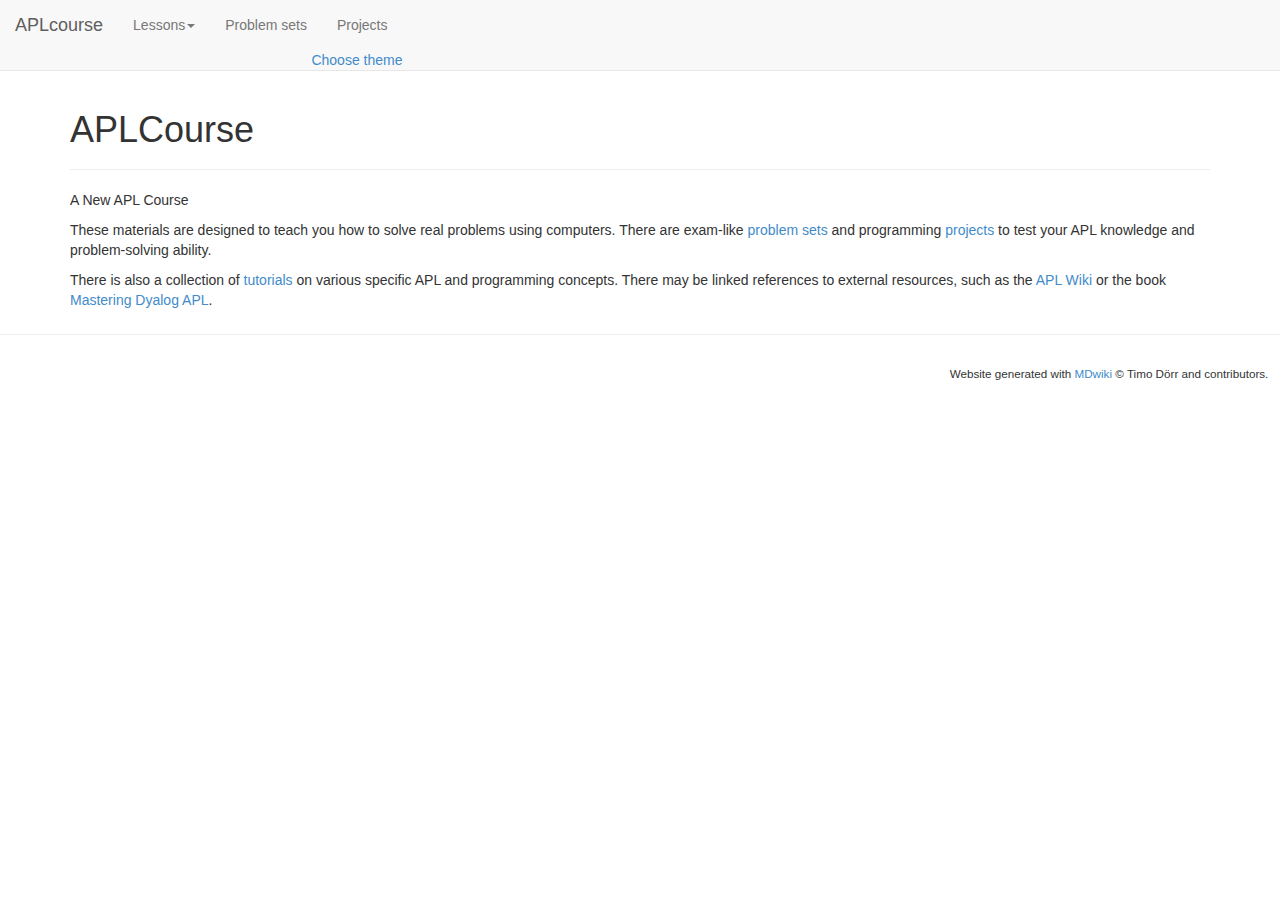
<file: index.html>
<!DOCTYPE html>
<html>
<!--
   This is MDwiki v0.6.2
   (C) 2013 by Timo Dörr and contributors. This software is licensed
   under the terms of the GNU GPLv3 with additional terms applied.
   See https://github.com/Dynalon/mdwiki/blob/master/LICENSE.txt for more detail.
   See http://github.com/Dynalon/mdwiki for a copy of the source code.
-->
<head>
    <title>APLwiki</title>
    <meta name="viewport" content="width=device-width, initial-scale=1.0">
    <meta name="fragment" content="!">
    <link rel="shortcut icon" type="image/x-icon" href="favicon.png" />
    <meta charset="UTF-8">
    <style type="text/css">
    /* hide the main content while we assemble everything */
    .md-hidden-load { display: none; }

    .anchor-highlight {
        font-size: 0.7em;
        margin-left: 0.25em;
    }
    /* for pageContentMenu */
    #md-page-menu {
            position: static;
    }
    #md-page-menu a.active {
        /* background-color: rgba(0, 0, 0, 0.01); */
        font-weight: bold;
        padding-left: 6px;

    }
    @media (min-width: 992px) {
        #md-page-menu.affix {
            position: fixed;
        }
    }
    @media (min-width: 768px) {
        .md-float-left .col-sm-8, .md-float-right .col-sm-8 {
            max-width: 66.67%;
        }
        .md-float-left .col-sm-4, .md-float-right .col-sm-4  {
            max-width: 33.33%;
        }
        .md-float-left .col-sm-2, .md-float-right .col-sm-2 {
            max-width: 16.67%;
        }

    }
    @media (max-width: 992px) {
        a.forkmeongithub {
            display: none;
        }
    }
    @media (max-width: 768px) {
        /* don't use floating for smaller screens */
        .md-float-left .col-sm-8, .md-float-left .col-sm-4, .md-float-left .col-sm-2 {
            width: 100%;
            max-width: !important;
            min-width: 100%;
        }
        .md-float-right .col-sm-8, .md-float-right .col-sm-4, .md-float-right .col-sm-2 {
            width: 100%;
            max-width: !important;
            min-width: 100%;
        }
    }

    .md-floatenv .md-text {
        /* md-text is not of md-col-* but needs the spacing */
        margin-left: 15px;
        margin-right: 15px;
    }

    /* float images */
    .md-float-left .col-sm-8, .md-float-left .col-sm-4, .md-float-left .col-sm-2 {
        width: auto;
    }
    .md-float-right .col-sm-8, .md-float-right .col-sm-4, .md-float-right .col-sm-2 {
        float: right !important;
        width: auto;
    }
    #md-all .md-copyright-footer {
        background-color: !important;
        font-size: smaller;
        padding: 1em;
    }
    </style>

<!-- START extlib/css/highlight.github.css -->
<style id="style:extlib/css/highlight.github.css">pre code{display:block;padding:.5em;color:#333;background:#f8f8ff}pre .comment,pre .template_comment,pre .diff .header,pre .javadoc{color:#998;font-style:italic}pre .keyword,pre .css .rule .keyword,pre .winutils,pre .javascript .title,pre .nginx .title,pre .subst,pre .request,pre .status{color:#333;font-weight:bold}pre .number,pre .hexcolor,pre .ruby .constant{color:#099}pre .string,pre .tag .value,pre .phpdoc,pre .tex .formula{color:#d14}pre .title,pre .id{color:#900;font-weight:bold}pre .javascript .title,pre .lisp .title,pre .clojure .title,pre .subst{font-weight:normal}pre .class .title,pre .haskell .type,pre .vhdl .literal,pre .tex .command{color:#458;font-weight:bold}pre .tag,pre .tag .title,pre .rules .property,pre .django .tag .keyword{color:#000080;font-weight:normal}pre .attribute,pre .variable,pre .lisp .body{color:#008080}pre .regexp{color:#009926}pre .class{color:#458;font-weight:bold}pre .symbol,pre .ruby .symbol .string,pre .lisp .keyword,pre .tex .special,pre .prompt{color:#990073}pre .built_in,pre .lisp .title,pre .clojure .built_in{color:#0086b3}pre .preprocessor,pre .pi,pre .doctype,pre .shebang,pre .cdata{color:#999;font-weight:bold}pre .deletion{background:#fdd}pre .addition{background:#dfd}pre .diff .change{background:#0086b3}pre .chunk{color:#aaa}</style><!-- END extlib/css/highlight.github.css -->
<!-- START extlib/css/bootstrap-3.0.0.min.css -->
<style id="style:extlib/css/bootstrap-3.0.0.min.css">/*!
 * Bootstrap v3.0.0
 *
 * Copyright 2013 Twitter, Inc
 * Licensed under the Apache License v2.0
 * http://www.apache.org/licenses/LICENSE-2.0
 *
 * Designed and built with all the love in the world by @mdo and @fat.
 *//*! normalize.css v2.1.0 | MIT License | git.io/normalize */article,aside,details,figcaption,figure,footer,header,hgroup,main,nav,section,summary{display:block}audio,canvas,video{display:inline-block}audio:not([controls]){display:none;height:0}[hidden]{display:none}html{font-family:sans-serif;-webkit-text-size-adjust:100%;-ms-text-size-adjust:100%}body{margin:0}a:focus{outline:thin dotted}a:active,a:hover{outline:0}h1{margin:.67em 0;font-size:2em}abbr[title]{border-bottom:1px dotted}b,strong{font-weight:bold}dfn{font-style:italic}hr{height:0;-moz-box-sizing:content-box;box-sizing:content-box}mark{color:#000;background:#ff0}code,kbd,pre,samp{font-family:monospace,serif;font-size:1em}pre{white-space:pre-wrap}q{quotes:"\201C" "\201D" "\2018" "\2019"}small{font-size:80%}sub,sup{position:relative;font-size:75%;line-height:0;vertical-align:baseline}sup{top:-0.5em}sub{bottom:-0.25em}img{border:0}svg:not(:root){overflow:hidden}figure{margin:0}fieldset{padding:.35em .625em .75em;margin:0 2px;border:1px solid #c0c0c0}legend{padding:0;border:0}button,input,select,textarea{margin:0;font-family:inherit;font-size:100%}button,input{line-height:normal}button,select{text-transform:none}button,html input[type="button"],input[type="reset"],input[type="submit"]{cursor:pointer;-webkit-appearance:button}button[disabled],html input[disabled]{cursor:default}input[type="checkbox"],input[type="radio"]{padding:0;box-sizing:border-box}input[type="search"]{-webkit-box-sizing:content-box;-moz-box-sizing:content-box;box-sizing:content-box;-webkit-appearance:textfield}input[type="search"]::-webkit-search-cancel-button,input[type="search"]::-webkit-search-decoration{-webkit-appearance:none}button::-moz-focus-inner,input::-moz-focus-inner{padding:0;border:0}textarea{overflow:auto;vertical-align:top}table{border-collapse:collapse;border-spacing:0}@media print{*{color:#000!important;text-shadow:none!important;background:transparent!important;box-shadow:none!important}a,a:visited{text-decoration:underline}a[href]:after{content:" (" attr(href) ")"}abbr[title]:after{content:" (" attr(title) ")"}.ir a:after,a[href^="javascript:"]:after,a[href^="#"]:after{content:""}pre,blockquote{border:1px solid #999;page-break-inside:avoid}thead{display:table-header-group}tr,img{page-break-inside:avoid}img{max-width:100%!important}@page{margin:2cm .5cm}p,h2,h3{orphans:3;widows:3}h2,h3{page-break-after:avoid}.navbar{display:none}.table td,.table th{background-color:#fff!important}.btn>.caret,.dropup>.btn>.caret{border-top-color:#000!important}.label{border:1px solid #000}.table{border-collapse:collapse!important}.table-bordered th,.table-bordered td{border:1px solid #ddd!important}}*,*:before,*:after{-webkit-box-sizing:border-box;-moz-box-sizing:border-box;box-sizing:border-box}html{font-size:62.5%;-webkit-tap-highlight-color:rgba(0,0,0,0)}body{font-family:"Helvetica Neue",Helvetica,Arial,sans-serif;font-size:14px;line-height:1.428571429;color:#333;background-color:#fff}input,button,select,textarea{font-family:inherit;font-size:inherit;line-height:inherit}button,input,select[multiple],textarea{background-image:none}a{color:#428bca;text-decoration:none}a:hover,a:focus{color:#2a6496;text-decoration:underline}a:focus{outline:thin dotted #333;outline:5px auto -webkit-focus-ring-color;outline-offset:-2px}img{vertical-align:middle}.img-responsive{display:block;height:auto;max-width:100%}.img-rounded{border-radius:6px}.img-thumbnail{display:inline-block;height:auto;max-width:100%;padding:4px;line-height:1.428571429;background-color:#fff;border:1px solid #ddd;border-radius:4px;-webkit-transition:all .2s ease-in-out;transition:all .2s ease-in-out}.img-circle{border-radius:50%}hr{margin-top:20px;margin-bottom:20px;border:0;border-top:1px solid #eee}.sr-only{position:absolute;width:1px;height:1px;padding:0;margin:-1px;overflow:hidden;clip:rect(0 0 0 0);border:0}p{margin:0 0 10px}.lead{margin-bottom:20px;font-size:16.099999999999998px;font-weight:200;line-height:1.4}@media(min-width:768px){.lead{font-size:21px}}small{font-size:85%}cite{font-style:normal}.text-muted{color:#999}.text-primary{color:#428bca}.text-warning{color:#c09853}.text-danger{color:#b94a48}.text-success{color:#468847}.text-info{color:#3a87ad}.text-left{text-align:left}.text-right{text-align:right}.text-center{text-align:center}h1,h2,h3,h4,h5,h6,.h1,.h2,.h3,.h4,.h5,.h6{font-family:"Helvetica Neue",Helvetica,Arial,sans-serif;font-weight:500;line-height:1.1}h1 small,h2 small,h3 small,h4 small,h5 small,h6 small,.h1 small,.h2 small,.h3 small,.h4 small,.h5 small,.h6 small{font-weight:normal;line-height:1;color:#999}h1,h2,h3{margin-top:20px;margin-bottom:10px}h4,h5,h6{margin-top:10px;margin-bottom:10px}h1,.h1{font-size:36px}h2,.h2{font-size:30px}h3,.h3{font-size:24px}h4,.h4{font-size:18px}h5,.h5{font-size:14px}h6,.h6{font-size:12px}h1 small,.h1 small{font-size:24px}h2 small,.h2 small{font-size:18px}h3 small,.h3 small,h4 small,.h4 small{font-size:14px}.page-header{padding-bottom:9px;margin:40px 0 20px;border-bottom:1px solid #eee}ul,ol{margin-top:0;margin-bottom:10px}ul ul,ol ul,ul ol,ol ol{margin-bottom:0}.list-unstyled{padding-left:0;list-style:none}.list-inline{padding-left:0;list-style:none}.list-inline>li{display:inline-block;padding-right:5px;padding-left:5px}dl{margin-bottom:20px}dt,dd{line-height:1.428571429}dt{font-weight:bold}dd{margin-left:0}@media(min-width:768px){.dl-horizontal dt{float:left;width:160px;overflow:hidden;clear:left;text-align:right;text-overflow:ellipsis;white-space:nowrap}.dl-horizontal dd{margin-left:180px}.dl-horizontal dd:before,.dl-horizontal dd:after{display:table;content:" "}.dl-horizontal dd:after{clear:both}.dl-horizontal dd:before,.dl-horizontal dd:after{display:table;content:" "}.dl-horizontal dd:after{clear:both}}abbr[title],abbr[data-original-title]{cursor:help;border-bottom:1px dotted #999}abbr.initialism{font-size:90%;text-transform:uppercase}blockquote{padding:10px 20px;margin:0 0 20px;border-left:5px solid #eee}blockquote p{font-size:17.5px;font-weight:300;line-height:1.25}blockquote p:last-child{margin-bottom:0}blockquote small{display:block;line-height:1.428571429;color:#999}blockquote small:before{content:'\2014 \00A0'}blockquote.pull-right{padding-right:15px;padding-left:0;border-right:5px solid #eee;border-left:0}blockquote.pull-right p,blockquote.pull-right small{text-align:right}blockquote.pull-right small:before{content:''}blockquote.pull-right small:after{content:'\00A0 \2014'}q:before,q:after,blockquote:before,blockquote:after{content:""}address{display:block;margin-bottom:20px;font-style:normal;line-height:1.428571429}code,pre{font-family:Monaco,Menlo,Consolas,"Courier New",monospace}code{padding:2px 4px;font-size:90%;color:#c7254e;white-space:nowrap;background-color:#f9f2f4;border-radius:4px}pre{display:block;padding:9.5px;margin:0 0 10px;font-size:13px;line-height:1.428571429;color:#333;word-break:break-all;word-wrap:break-word;background-color:#f5f5f5;border:1px solid #ccc;border-radius:4px}pre.prettyprint{margin-bottom:20px}pre code{padding:0;font-size:inherit;color:inherit;white-space:pre-wrap;background-color:transparent;border:0}.pre-scrollable{max-height:340px;overflow-y:scroll}.container{padding-right:15px;padding-left:15px;margin-right:auto;margin-left:auto}.container:before,.container:after{display:table;content:" "}.container:after{clear:both}.container:before,.container:after{display:table;content:" "}.container:after{clear:both}.row{margin-right:-15px;margin-left:-15px}.row:before,.row:after{display:table;content:" "}.row:after{clear:both}.row:before,.row:after{display:table;content:" "}.row:after{clear:both}.col-xs-1,.col-xs-2,.col-xs-3,.col-xs-4,.col-xs-5,.col-xs-6,.col-xs-7,.col-xs-8,.col-xs-9,.col-xs-10,.col-xs-11,.col-xs-12,.col-sm-1,.col-sm-2,.col-sm-3,.col-sm-4,.col-sm-5,.col-sm-6,.col-sm-7,.col-sm-8,.col-sm-9,.col-sm-10,.col-sm-11,.col-sm-12,.col-md-1,.col-md-2,.col-md-3,.col-md-4,.col-md-5,.col-md-6,.col-md-7,.col-md-8,.col-md-9,.col-md-10,.col-md-11,.col-md-12,.col-lg-1,.col-lg-2,.col-lg-3,.col-lg-4,.col-lg-5,.col-lg-6,.col-lg-7,.col-lg-8,.col-lg-9,.col-lg-10,.col-lg-11,.col-lg-12{position:relative;min-height:1px;padding-right:15px;padding-left:15px}.col-xs-1,.col-xs-2,.col-xs-3,.col-xs-4,.col-xs-5,.col-xs-6,.col-xs-7,.col-xs-8,.col-xs-9,.col-xs-10,.col-xs-11{float:left}.col-xs-1{width:8.333333333333332%}.col-xs-2{width:16.666666666666664%}.col-xs-3{width:25%}.col-xs-4{width:33.33333333333333%}.col-xs-5{width:41.66666666666667%}.col-xs-6{width:50%}.col-xs-7{width:58.333333333333336%}.col-xs-8{width:66.66666666666666%}.col-xs-9{width:75%}.col-xs-10{width:83.33333333333334%}.col-xs-11{width:91.66666666666666%}.col-xs-12{width:100%}@media(min-width:768px){.container{max-width:750px}.col-sm-1,.col-sm-2,.col-sm-3,.col-sm-4,.col-sm-5,.col-sm-6,.col-sm-7,.col-sm-8,.col-sm-9,.col-sm-10,.col-sm-11{float:left}.col-sm-1{width:8.333333333333332%}.col-sm-2{width:16.666666666666664%}.col-sm-3{width:25%}.col-sm-4{width:33.33333333333333%}.col-sm-5{width:41.66666666666667%}.col-sm-6{width:50%}.col-sm-7{width:58.333333333333336%}.col-sm-8{width:66.66666666666666%}.col-sm-9{width:75%}.col-sm-10{width:83.33333333333334%}.col-sm-11{width:91.66666666666666%}.col-sm-12{width:100%}.col-sm-push-1{left:8.333333333333332%}.col-sm-push-2{left:16.666666666666664%}.col-sm-push-3{left:25%}.col-sm-push-4{left:33.33333333333333%}.col-sm-push-5{left:41.66666666666667%}.col-sm-push-6{left:50%}.col-sm-push-7{left:58.333333333333336%}.col-sm-push-8{left:66.66666666666666%}.col-sm-push-9{left:75%}.col-sm-push-10{left:83.33333333333334%}.col-sm-push-11{left:91.66666666666666%}.col-sm-pull-1{right:8.333333333333332%}.col-sm-pull-2{right:16.666666666666664%}.col-sm-pull-3{right:25%}.col-sm-pull-4{right:33.33333333333333%}.col-sm-pull-5{right:41.66666666666667%}.col-sm-pull-6{right:50%}.col-sm-pull-7{right:58.333333333333336%}.col-sm-pull-8{right:66.66666666666666%}.col-sm-pull-9{right:75%}.col-sm-pull-10{right:83.33333333333334%}.col-sm-pull-11{right:91.66666666666666%}.col-sm-offset-1{margin-left:8.333333333333332%}.col-sm-offset-2{margin-left:16.666666666666664%}.col-sm-offset-3{margin-left:25%}.col-sm-offset-4{margin-left:33.33333333333333%}.col-sm-offset-5{margin-left:41.66666666666667%}.col-sm-offset-6{margin-left:50%}.col-sm-offset-7{margin-left:58.333333333333336%}.col-sm-offset-8{margin-left:66.66666666666666%}.col-sm-offset-9{margin-left:75%}.col-sm-offset-10{margin-left:83.33333333333334%}.col-sm-offset-11{margin-left:91.66666666666666%}}@media(min-width:992px){.container{max-width:970px}.col-md-1,.col-md-2,.col-md-3,.col-md-4,.col-md-5,.col-md-6,.col-md-7,.col-md-8,.col-md-9,.col-md-10,.col-md-11{float:left}.col-md-1{width:8.333333333333332%}.col-md-2{width:16.666666666666664%}.col-md-3{width:25%}.col-md-4{width:33.33333333333333%}.col-md-5{width:41.66666666666667%}.col-md-6{width:50%}.col-md-7{width:58.333333333333336%}.col-md-8{width:66.66666666666666%}.col-md-9{width:75%}.col-md-10{width:83.33333333333334%}.col-md-11{width:91.66666666666666%}.col-md-12{width:100%}.col-md-push-0{left:auto}.col-md-push-1{left:8.333333333333332%}.col-md-push-2{left:16.666666666666664%}.col-md-push-3{left:25%}.col-md-push-4{left:33.33333333333333%}.col-md-push-5{left:41.66666666666667%}.col-md-push-6{left:50%}.col-md-push-7{left:58.333333333333336%}.col-md-push-8{left:66.66666666666666%}.col-md-push-9{left:75%}.col-md-push-10{left:83.33333333333334%}.col-md-push-11{left:91.66666666666666%}.col-md-pull-0{right:auto}.col-md-pull-1{right:8.333333333333332%}.col-md-pull-2{right:16.666666666666664%}.col-md-pull-3{right:25%}.col-md-pull-4{right:33.33333333333333%}.col-md-pull-5{right:41.66666666666667%}.col-md-pull-6{right:50%}.col-md-pull-7{right:58.333333333333336%}.col-md-pull-8{right:66.66666666666666%}.col-md-pull-9{right:75%}.col-md-pull-10{right:83.33333333333334%}.col-md-pull-11{right:91.66666666666666%}.col-md-offset-0{margin-left:0}.col-md-offset-1{margin-left:8.333333333333332%}.col-md-offset-2{margin-left:16.666666666666664%}.col-md-offset-3{margin-left:25%}.col-md-offset-4{margin-left:33.33333333333333%}.col-md-offset-5{margin-left:41.66666666666667%}.col-md-offset-6{margin-left:50%}.col-md-offset-7{margin-left:58.333333333333336%}.col-md-offset-8{margin-left:66.66666666666666%}.col-md-offset-9{margin-left:75%}.col-md-offset-10{margin-left:83.33333333333334%}.col-md-offset-11{margin-left:91.66666666666666%}}@media(min-width:1200px){.container{max-width:1170px}.col-lg-1,.col-lg-2,.col-lg-3,.col-lg-4,.col-lg-5,.col-lg-6,.col-lg-7,.col-lg-8,.col-lg-9,.col-lg-10,.col-lg-11{float:left}.col-lg-1{width:8.333333333333332%}.col-lg-2{width:16.666666666666664%}.col-lg-3{width:25%}.col-lg-4{width:33.33333333333333%}.col-lg-5{width:41.66666666666667%}.col-lg-6{width:50%}.col-lg-7{width:58.333333333333336%}.col-lg-8{width:66.66666666666666%}.col-lg-9{width:75%}.col-lg-10{width:83.33333333333334%}.col-lg-11{width:91.66666666666666%}.col-lg-12{width:100%}.col-lg-push-0{left:auto}.col-lg-push-1{left:8.333333333333332%}.col-lg-push-2{left:16.666666666666664%}.col-lg-push-3{left:25%}.col-lg-push-4{left:33.33333333333333%}.col-lg-push-5{left:41.66666666666667%}.col-lg-push-6{left:50%}.col-lg-push-7{left:58.333333333333336%}.col-lg-push-8{left:66.66666666666666%}.col-lg-push-9{left:75%}.col-lg-push-10{left:83.33333333333334%}.col-lg-push-11{left:91.66666666666666%}.col-lg-pull-0{right:auto}.col-lg-pull-1{right:8.333333333333332%}.col-lg-pull-2{right:16.666666666666664%}.col-lg-pull-3{right:25%}.col-lg-pull-4{right:33.33333333333333%}.col-lg-pull-5{right:41.66666666666667%}.col-lg-pull-6{right:50%}.col-lg-pull-7{right:58.333333333333336%}.col-lg-pull-8{right:66.66666666666666%}.col-lg-pull-9{right:75%}.col-lg-pull-10{right:83.33333333333334%}.col-lg-pull-11{right:91.66666666666666%}.col-lg-offset-0{margin-left:0}.col-lg-offset-1{margin-left:8.333333333333332%}.col-lg-offset-2{margin-left:16.666666666666664%}.col-lg-offset-3{margin-left:25%}.col-lg-offset-4{margin-left:33.33333333333333%}.col-lg-offset-5{margin-left:41.66666666666667%}.col-lg-offset-6{margin-left:50%}.col-lg-offset-7{margin-left:58.333333333333336%}.col-lg-offset-8{margin-left:66.66666666666666%}.col-lg-offset-9{margin-left:75%}.col-lg-offset-10{margin-left:83.33333333333334%}.col-lg-offset-11{margin-left:91.66666666666666%}}table{max-width:100%;background-color:transparent}th{text-align:left}.table{width:100%;margin-bottom:20px}.table thead>tr>th,.table tbody>tr>th,.table tfoot>tr>th,.table thead>tr>td,.table tbody>tr>td,.table tfoot>tr>td{padding:8px;line-height:1.428571429;vertical-align:top;border-top:1px solid #ddd}.table thead>tr>th{vertical-align:bottom;border-bottom:2px solid #ddd}.table caption+thead tr:first-child th,.table colgroup+thead tr:first-child th,.table thead:first-child tr:first-child th,.table caption+thead tr:first-child td,.table colgroup+thead tr:first-child td,.table thead:first-child tr:first-child td{border-top:0}.table tbody+tbody{border-top:2px solid #ddd}.table .table{background-color:#fff}.table-condensed thead>tr>th,.table-condensed tbody>tr>th,.table-condensed tfoot>tr>th,.table-condensed thead>tr>td,.table-condensed tbody>tr>td,.table-condensed tfoot>tr>td{padding:5px}.table-bordered{border:1px solid #ddd}.table-bordered>thead>tr>th,.table-bordered>tbody>tr>th,.table-bordered>tfoot>tr>th,.table-bordered>thead>tr>td,.table-bordered>tbody>tr>td,.table-bordered>tfoot>tr>td{border:1px solid #ddd}.table-bordered>thead>tr>th,.table-bordered>thead>tr>td{border-bottom-width:2px}.table-striped>tbody>tr:nth-child(odd)>td,.table-striped>tbody>tr:nth-child(odd)>th{background-color:#f9f9f9}.table-hover>tbody>tr:hover>td,.table-hover>tbody>tr:hover>th{background-color:#f5f5f5}table col[class*="col-"]{display:table-column;float:none}table td[class*="col-"],table th[class*="col-"]{display:table-cell;float:none}.table>thead>tr>td.active,.table>tbody>tr>td.active,.table>tfoot>tr>td.active,.table>thead>tr>th.active,.table>tbody>tr>th.active,.table>tfoot>tr>th.active,.table>thead>tr.active>td,.table>tbody>tr.active>td,.table>tfoot>tr.active>td,.table>thead>tr.active>th,.table>tbody>tr.active>th,.table>tfoot>tr.active>th{background-color:#f5f5f5}.table>thead>tr>td.success,.table>tbody>tr>td.success,.table>tfoot>tr>td.success,.table>thead>tr>th.success,.table>tbody>tr>th.success,.table>tfoot>tr>th.success,.table>thead>tr.success>td,.table>tbody>tr.success>td,.table>tfoot>tr.success>td,.table>thead>tr.success>th,.table>tbody>tr.success>th,.table>tfoot>tr.success>th{background-color:#dff0d8;border-color:#d6e9c6}.table-hover>tbody>tr>td.success:hover,.table-hover>tbody>tr>th.success:hover,.table-hover>tbody>tr.success:hover>td{background-color:#d0e9c6;border-color:#c9e2b3}.table>thead>tr>td.danger,.table>tbody>tr>td.danger,.table>tfoot>tr>td.danger,.table>thead>tr>th.danger,.table>tbody>tr>th.danger,.table>tfoot>tr>th.danger,.table>thead>tr.danger>td,.table>tbody>tr.danger>td,.table>tfoot>tr.danger>td,.table>thead>tr.danger>th,.table>tbody>tr.danger>th,.table>tfoot>tr.danger>th{background-color:#f2dede;border-color:#eed3d7}.table-hover>tbody>tr>td.danger:hover,.table-hover>tbody>tr>th.danger:hover,.table-hover>tbody>tr.danger:hover>td{background-color:#ebcccc;border-color:#e6c1c7}.table>thead>tr>td.warning,.table>tbody>tr>td.warning,.table>tfoot>tr>td.warning,.table>thead>tr>th.warning,.table>tbody>tr>th.warning,.table>tfoot>tr>th.warning,.table>thead>tr.warning>td,.table>tbody>tr.warning>td,.table>tfoot>tr.warning>td,.table>thead>tr.warning>th,.table>tbody>tr.warning>th,.table>tfoot>tr.warning>th{background-color:#fcf8e3;border-color:#fbeed5}.table-hover>tbody>tr>td.warning:hover,.table-hover>tbody>tr>th.warning:hover,.table-hover>tbody>tr.warning:hover>td{background-color:#faf2cc;border-color:#f8e5be}@media(max-width:768px){.table-responsive{width:100%;margin-bottom:15px;overflow-x:scroll;overflow-y:hidden;border:1px solid #ddd}.table-responsive>.table{margin-bottom:0;background-color:#fff}.table-responsive>.table>thead>tr>th,.table-responsive>.table>tbody>tr>th,.table-responsive>.table>tfoot>tr>th,.table-responsive>.table>thead>tr>td,.table-responsive>.table>tbody>tr>td,.table-responsive>.table>tfoot>tr>td{white-space:nowrap}.table-responsive>.table-bordered{border:0}.table-responsive>.table-bordered>thead>tr>th:first-child,.table-responsive>.table-bordered>tbody>tr>th:first-child,.table-responsive>.table-bordered>tfoot>tr>th:first-child,.table-responsive>.table-bordered>thead>tr>td:first-child,.table-responsive>.table-bordered>tbody>tr>td:first-child,.table-responsive>.table-bordered>tfoot>tr>td:first-child{border-left:0}.table-responsive>.table-bordered>thead>tr>th:last-child,.table-responsive>.table-bordered>tbody>tr>th:last-child,.table-responsive>.table-bordered>tfoot>tr>th:last-child,.table-responsive>.table-bordered>thead>tr>td:last-child,.table-responsive>.table-bordered>tbody>tr>td:last-child,.table-responsive>.table-bordered>tfoot>tr>td:last-child{border-right:0}.table-responsive>.table-bordered>thead>tr:last-child>th,.table-responsive>.table-bordered>tbody>tr:last-child>th,.table-responsive>.table-bordered>tfoot>tr:last-child>th,.table-responsive>.table-bordered>thead>tr:last-child>td,.table-responsive>.table-bordered>tbody>tr:last-child>td,.table-responsive>.table-bordered>tfoot>tr:last-child>td{border-bottom:0}}fieldset{padding:0;margin:0;border:0}legend{display:block;width:100%;padding:0;margin-bottom:20px;font-size:21px;line-height:inherit;color:#333;border:0;border-bottom:1px solid #e5e5e5}label{display:inline-block;margin-bottom:5px;font-weight:bold}input[type="search"]{-webkit-box-sizing:border-box;-moz-box-sizing:border-box;box-sizing:border-box}input[type="radio"],input[type="checkbox"]{margin:4px 0 0;margin-top:1px \9;line-height:normal}input[type="file"]{display:block}select[multiple],select[size]{height:auto}select optgroup{font-family:inherit;font-size:inherit;font-style:inherit}input[type="file"]:focus,input[type="radio"]:focus,input[type="checkbox"]:focus{outline:thin dotted #333;outline:5px auto -webkit-focus-ring-color;outline-offset:-2px}input[type="number"]::-webkit-outer-spin-button,input[type="number"]::-webkit-inner-spin-button{height:auto}.form-control:-moz-placeholder{color:#999}.form-control::-moz-placeholder{color:#999}.form-control:-ms-input-placeholder{color:#999}.form-control::-webkit-input-placeholder{color:#999}.form-control{display:block;width:100%;height:34px;padding:6px 12px;font-size:14px;line-height:1.428571429;color:#555;vertical-align:middle;background-color:#fff;border:1px solid #ccc;border-radius:4px;-webkit-box-shadow:inset 0 1px 1px rgba(0,0,0,0.075);box-shadow:inset 0 1px 1px rgba(0,0,0,0.075);-webkit-transition:border-color ease-in-out .15s,box-shadow ease-in-out .15s;transition:border-color ease-in-out .15s,box-shadow ease-in-out .15s}.form-control:focus{border-color:#66afe9;outline:0;-webkit-box-shadow:inset 0 1px 1px rgba(0,0,0,0.075),0 0 8px rgba(102,175,233,0.6);box-shadow:inset 0 1px 1px rgba(0,0,0,0.075),0 0 8px rgba(102,175,233,0.6)}.form-control[disabled],.form-control[readonly],fieldset[disabled] .form-control{cursor:not-allowed;background-color:#eee}textarea.form-control{height:auto}.form-group{margin-bottom:15px}.radio,.checkbox{display:block;min-height:20px;padding-left:20px;margin-top:10px;margin-bottom:10px;vertical-align:middle}.radio label,.checkbox label{display:inline;margin-bottom:0;font-weight:normal;cursor:pointer}.radio input[type="radio"],.radio-inline input[type="radio"],.checkbox input[type="checkbox"],.checkbox-inline input[type="checkbox"]{float:left;margin-left:-20px}.radio+.radio,.checkbox+.checkbox{margin-top:-5px}.radio-inline,.checkbox-inline{display:inline-block;padding-left:20px;margin-bottom:0;font-weight:normal;vertical-align:middle;cursor:pointer}.radio-inline+.radio-inline,.checkbox-inline+.checkbox-inline{margin-top:0;margin-left:10px}input[type="radio"][disabled],input[type="checkbox"][disabled],.radio[disabled],.radio-inline[disabled],.checkbox[disabled],.checkbox-inline[disabled],fieldset[disabled] input[type="radio"],fieldset[disabled] input[type="checkbox"],fieldset[disabled] .radio,fieldset[disabled] .radio-inline,fieldset[disabled] .checkbox,fieldset[disabled] .checkbox-inline{cursor:not-allowed}.input-sm{height:30px;padding:5px 10px;font-size:12px;line-height:1.5;border-radius:3px}select.input-sm{height:30px;line-height:30px}textarea.input-sm{height:auto}.input-lg{height:45px;padding:10px 16px;font-size:18px;line-height:1.33;border-radius:6px}select.input-lg{height:45px;line-height:45px}textarea.input-lg{height:auto}.has-warning .help-block,.has-warning .control-label{color:#c09853}.has-warning .form-control{border-color:#c09853;-webkit-box-shadow:inset 0 1px 1px rgba(0,0,0,0.075);box-shadow:inset 0 1px 1px rgba(0,0,0,0.075)}.has-warning .form-control:focus{border-color:#a47e3c;-webkit-box-shadow:inset 0 1px 1px rgba(0,0,0,0.075),0 0 6px #dbc59e;box-shadow:inset 0 1px 1px rgba(0,0,0,0.075),0 0 6px #dbc59e}.has-warning .input-group-addon{color:#c09853;background-color:#fcf8e3;border-color:#c09853}.has-error .help-block,.has-error .control-label{color:#b94a48}.has-error .form-control{border-color:#b94a48;-webkit-box-shadow:inset 0 1px 1px rgba(0,0,0,0.075);box-shadow:inset 0 1px 1px rgba(0,0,0,0.075)}.has-error .form-control:focus{border-color:#953b39;-webkit-box-shadow:inset 0 1px 1px rgba(0,0,0,0.075),0 0 6px #d59392;box-shadow:inset 0 1px 1px rgba(0,0,0,0.075),0 0 6px #d59392}.has-error .input-group-addon{color:#b94a48;background-color:#f2dede;border-color:#b94a48}.has-success .help-block,.has-success .control-label{color:#468847}.has-success .form-control{border-color:#468847;-webkit-box-shadow:inset 0 1px 1px rgba(0,0,0,0.075);box-shadow:inset 0 1px 1px rgba(0,0,0,0.075)}.has-success .form-control:focus{border-color:#356635;-webkit-box-shadow:inset 0 1px 1px rgba(0,0,0,0.075),0 0 6px #7aba7b;box-shadow:inset 0 1px 1px rgba(0,0,0,0.075),0 0 6px #7aba7b}.has-success .input-group-addon{color:#468847;background-color:#dff0d8;border-color:#468847}.form-control-static{padding-top:7px;margin-bottom:0}.help-block{display:block;margin-top:5px;margin-bottom:10px;color:#737373}@media(min-width:768px){.form-inline .form-group{display:inline-block;margin-bottom:0;vertical-align:middle}.form-inline .form-control{display:inline-block}.form-inline .radio,.form-inline .checkbox{display:inline-block;padding-left:0;margin-top:0;margin-bottom:0}.form-inline .radio input[type="radio"],.form-inline .checkbox input[type="checkbox"]{float:none;margin-left:0}}.form-horizontal .control-label,.form-horizontal .radio,.form-horizontal .checkbox,.form-horizontal .radio-inline,.form-horizontal .checkbox-inline{padding-top:7px;margin-top:0;margin-bottom:0}.form-horizontal .form-group{margin-right:-15px;margin-left:-15px}.form-horizontal .form-group:before,.form-horizontal .form-group:after{display:table;content:" "}.form-horizontal .form-group:after{clear:both}.form-horizontal .form-group:before,.form-horizontal .form-group:after{display:table;content:" "}.form-horizontal .form-group:after{clear:both}@media(min-width:768px){.form-horizontal .control-label{text-align:right}}.btn{display:inline-block;padding:6px 12px;margin-bottom:0;font-size:14px;font-weight:normal;line-height:1.428571429;text-align:center;white-space:nowrap;vertical-align:middle;cursor:pointer;border:1px solid transparent;border-radius:4px;-webkit-user-select:none;-moz-user-select:none;-ms-user-select:none;-o-user-select:none;user-select:none}.btn:focus{outline:thin dotted #333;outline:5px auto -webkit-focus-ring-color;outline-offset:-2px}.btn:hover,.btn:focus{color:#333;text-decoration:none}.btn:active,.btn.active{background-image:none;outline:0;-webkit-box-shadow:inset 0 3px 5px rgba(0,0,0,0.125);box-shadow:inset 0 3px 5px rgba(0,0,0,0.125)}.btn.disabled,.btn[disabled],fieldset[disabled] .btn{pointer-events:none;cursor:not-allowed;opacity:.65;filter:alpha(opacity=65);-webkit-box-shadow:none;box-shadow:none}.btn-default{color:#333;background-color:#fff;border-color:#ccc}.btn-default:hover,.btn-default:focus,.btn-default:active,.btn-default.active,.open .dropdown-toggle.btn-default{color:#333;background-color:#ebebeb;border-color:#adadad}.btn-default:active,.btn-default.active,.open .dropdown-toggle.btn-default{background-image:none}.btn-default.disabled,.btn-default[disabled],fieldset[disabled] .btn-default,.btn-default.disabled:hover,.btn-default[disabled]:hover,fieldset[disabled] .btn-default:hover,.btn-default.disabled:focus,.btn-default[disabled]:focus,fieldset[disabled] .btn-default:focus,.btn-default.disabled:active,.btn-default[disabled]:active,fieldset[disabled] .btn-default:active,.btn-default.disabled.active,.btn-default[disabled].active,fieldset[disabled] .btn-default.active{background-color:#fff;border-color:#ccc}.btn-primary{color:#fff;background-color:#428bca;border-color:#357ebd}.btn-primary:hover,.btn-primary:focus,.btn-primary:active,.btn-primary.active,.open .dropdown-toggle.btn-primary{color:#fff;background-color:#3276b1;border-color:#285e8e}.btn-primary:active,.btn-primary.active,.open .dropdown-toggle.btn-primary{background-image:none}.btn-primary.disabled,.btn-primary[disabled],fieldset[disabled] .btn-primary,.btn-primary.disabled:hover,.btn-primary[disabled]:hover,fieldset[disabled] .btn-primary:hover,.btn-primary.disabled:focus,.btn-primary[disabled]:focus,fieldset[disabled] .btn-primary:focus,.btn-primary.disabled:active,.btn-primary[disabled]:active,fieldset[disabled] .btn-primary:active,.btn-primary.disabled.active,.btn-primary[disabled].active,fieldset[disabled] .btn-primary.active{background-color:#428bca;border-color:#357ebd}.btn-warning{color:#fff;background-color:#f0ad4e;border-color:#eea236}.btn-warning:hover,.btn-warning:focus,.btn-warning:active,.btn-warning.active,.open .dropdown-toggle.btn-warning{color:#fff;background-color:#ed9c28;border-color:#d58512}.btn-warning:active,.btn-warning.active,.open .dropdown-toggle.btn-warning{background-image:none}.btn-warning.disabled,.btn-warning[disabled],fieldset[disabled] .btn-warning,.btn-warning.disabled:hover,.btn-warning[disabled]:hover,fieldset[disabled] .btn-warning:hover,.btn-warning.disabled:focus,.btn-warning[disabled]:focus,fieldset[disabled] .btn-warning:focus,.btn-warning.disabled:active,.btn-warning[disabled]:active,fieldset[disabled] .btn-warning:active,.btn-warning.disabled.active,.btn-warning[disabled].active,fieldset[disabled] .btn-warning.active{background-color:#f0ad4e;border-color:#eea236}.btn-danger{color:#fff;background-color:#d9534f;border-color:#d43f3a}.btn-danger:hover,.btn-danger:focus,.btn-danger:active,.btn-danger.active,.open .dropdown-toggle.btn-danger{color:#fff;background-color:#d2322d;border-color:#ac2925}.btn-danger:active,.btn-danger.active,.open .dropdown-toggle.btn-danger{background-image:none}.btn-danger.disabled,.btn-danger[disabled],fieldset[disabled] .btn-danger,.btn-danger.disabled:hover,.btn-danger[disabled]:hover,fieldset[disabled] .btn-danger:hover,.btn-danger.disabled:focus,.btn-danger[disabled]:focus,fieldset[disabled] .btn-danger:focus,.btn-danger.disabled:active,.btn-danger[disabled]:active,fieldset[disabled] .btn-danger:active,.btn-danger.disabled.active,.btn-danger[disabled].active,fieldset[disabled] .btn-danger.active{background-color:#d9534f;border-color:#d43f3a}.btn-success{color:#fff;background-color:#5cb85c;border-color:#4cae4c}.btn-success:hover,.btn-success:focus,.btn-success:active,.btn-success.active,.open .dropdown-toggle.btn-success{color:#fff;background-color:#47a447;border-color:#398439}.btn-success:active,.btn-success.active,.open .dropdown-toggle.btn-success{background-image:none}.btn-success.disabled,.btn-success[disabled],fieldset[disabled] .btn-success,.btn-success.disabled:hover,.btn-success[disabled]:hover,fieldset[disabled] .btn-success:hover,.btn-success.disabled:focus,.btn-success[disabled]:focus,fieldset[disabled] .btn-success:focus,.btn-success.disabled:active,.btn-success[disabled]:active,fieldset[disabled] .btn-success:active,.btn-success.disabled.active,.btn-success[disabled].active,fieldset[disabled] .btn-success.active{background-color:#5cb85c;border-color:#4cae4c}.btn-info{color:#fff;background-color:#5bc0de;border-color:#46b8da}.btn-info:hover,.btn-info:focus,.btn-info:active,.btn-info.active,.open .dropdown-toggle.btn-info{color:#fff;background-color:#39b3d7;border-color:#269abc}.btn-info:active,.btn-info.active,.open .dropdown-toggle.btn-info{background-image:none}.btn-info.disabled,.btn-info[disabled],fieldset[disabled] .btn-info,.btn-info.disabled:hover,.btn-info[disabled]:hover,fieldset[disabled] .btn-info:hover,.btn-info.disabled:focus,.btn-info[disabled]:focus,fieldset[disabled] .btn-info:focus,.btn-info.disabled:active,.btn-info[disabled]:active,fieldset[disabled] .btn-info:active,.btn-info.disabled.active,.btn-info[disabled].active,fieldset[disabled] .btn-info.active{background-color:#5bc0de;border-color:#46b8da}.btn-link{font-weight:normal;color:#428bca;cursor:pointer;border-radius:0}.btn-link,.btn-link:active,.btn-link[disabled],fieldset[disabled] .btn-link{background-color:transparent;-webkit-box-shadow:none;box-shadow:none}.btn-link,.btn-link:hover,.btn-link:focus,.btn-link:active{border-color:transparent}.btn-link:hover,.btn-link:focus{color:#2a6496;text-decoration:underline;background-color:transparent}.btn-link[disabled]:hover,fieldset[disabled] .btn-link:hover,.btn-link[disabled]:focus,fieldset[disabled] .btn-link:focus{color:#999;text-decoration:none}.btn-lg{padding:10px 16px;font-size:18px;line-height:1.33;border-radius:6px}.btn-sm,.btn-xs{padding:5px 10px;font-size:12px;line-height:1.5;border-radius:3px}.btn-xs{padding:1px 5px}.btn-block{display:block;width:100%;padding-right:0;padding-left:0}.btn-block+.btn-block{margin-top:5px}input[type="submit"].btn-block,input[type="reset"].btn-block,input[type="button"].btn-block{width:100%}.fade{opacity:0;-webkit-transition:opacity .15s linear;transition:opacity .15s linear}.fade.in{opacity:1}.collapse{display:none}.collapse.in{display:block}.collapsing{position:relative;height:0;overflow:hidden;-webkit-transition:height .35s ease;transition:height .35s ease}@font-face{font-family:'Glyphicons Halflings';src:url('../fonts/glyphicons-halflings-regular.eot');src:url('../fonts/glyphicons-halflings-regular.eot?#iefix') format('embedded-opentype'),url('../fonts/glyphicons-halflings-regular.woff') format('woff'),url('../fonts/glyphicons-halflings-regular.ttf') format('truetype'),url('../fonts/glyphicons-halflings-regular.svg#glyphicons-halflingsregular') format('svg')}.glyphicon{position:relative;top:1px;display:inline-block;font-family:'Glyphicons Halflings';-webkit-font-smoothing:antialiased;font-style:normal;font-weight:normal;line-height:1}.glyphicon-asterisk:before{content:"\2a"}.glyphicon-plus:before{content:"\2b"}.glyphicon-euro:before{content:"\20ac"}.glyphicon-minus:before{content:"\2212"}.glyphicon-cloud:before{content:"\2601"}.glyphicon-envelope:before{content:"\2709"}.glyphicon-pencil:before{content:"\270f"}.glyphicon-glass:before{content:"\e001"}.glyphicon-music:before{content:"\e002"}.glyphicon-search:before{content:"\e003"}.glyphicon-heart:before{content:"\e005"}.glyphicon-star:before{content:"\e006"}.glyphicon-star-empty:before{content:"\e007"}.glyphicon-user:before{content:"\e008"}.glyphicon-film:before{content:"\e009"}.glyphicon-th-large:before{content:"\e010"}.glyphicon-th:before{content:"\e011"}.glyphicon-th-list:before{content:"\e012"}.glyphicon-ok:before{content:"\e013"}.glyphicon-remove:before{content:"\e014"}.glyphicon-zoom-in:before{content:"\e015"}.glyphicon-zoom-out:before{content:"\e016"}.glyphicon-off:before{content:"\e017"}.glyphicon-signal:before{content:"\e018"}.glyphicon-cog:before{content:"\e019"}.glyphicon-trash:before{content:"\e020"}.glyphicon-home:before{content:"\e021"}.glyphicon-file:before{content:"\e022"}.glyphicon-time:before{content:"\e023"}.glyphicon-road:before{content:"\e024"}.glyphicon-download-alt:before{content:"\e025"}.glyphicon-download:before{content:"\e026"}.glyphicon-upload:before{content:"\e027"}.glyphicon-inbox:before{content:"\e028"}.glyphicon-play-circle:before{content:"\e029"}.glyphicon-repeat:before{content:"\e030"}.glyphicon-refresh:before{content:"\e031"}.glyphicon-list-alt:before{content:"\e032"}.glyphicon-flag:before{content:"\e034"}.glyphicon-headphones:before{content:"\e035"}.glyphicon-volume-off:before{content:"\e036"}.glyphicon-volume-down:before{content:"\e037"}.glyphicon-volume-up:before{content:"\e038"}.glyphicon-qrcode:before{content:"\e039"}.glyphicon-barcode:before{content:"\e040"}.glyphicon-tag:before{content:"\e041"}.glyphicon-tags:before{content:"\e042"}.glyphicon-book:before{content:"\e043"}.glyphicon-print:before{content:"\e045"}.glyphicon-font:before{content:"\e047"}.glyphicon-bold:before{content:"\e048"}.glyphicon-italic:before{content:"\e049"}.glyphicon-text-height:before{content:"\e050"}.glyphicon-text-width:before{content:"\e051"}.glyphicon-align-left:before{content:"\e052"}.glyphicon-align-center:before{content:"\e053"}.glyphicon-align-right:before{content:"\e054"}.glyphicon-align-justify:before{content:"\e055"}.glyphicon-list:before{content:"\e056"}.glyphicon-indent-left:before{content:"\e057"}.glyphicon-indent-right:before{content:"\e058"}.glyphicon-facetime-video:before{content:"\e059"}.glyphicon-picture:before{content:"\e060"}.glyphicon-map-marker:before{content:"\e062"}.glyphicon-adjust:before{content:"\e063"}.glyphicon-tint:before{content:"\e064"}.glyphicon-edit:before{content:"\e065"}.glyphicon-share:before{content:"\e066"}.glyphicon-check:before{content:"\e067"}.glyphicon-move:before{content:"\e068"}.glyphicon-step-backward:before{content:"\e069"}.glyphicon-fast-backward:before{content:"\e070"}.glyphicon-backward:before{content:"\e071"}.glyphicon-play:before{content:"\e072"}.glyphicon-pause:before{content:"\e073"}.glyphicon-stop:before{content:"\e074"}.glyphicon-forward:before{content:"\e075"}.glyphicon-fast-forward:before{content:"\e076"}.glyphicon-step-forward:before{content:"\e077"}.glyphicon-eject:before{content:"\e078"}.glyphicon-chevron-left:before{content:"\e079"}.glyphicon-chevron-right:before{content:"\e080"}.glyphicon-plus-sign:before{content:"\e081"}.glyphicon-minus-sign:before{content:"\e082"}.glyphicon-remove-sign:before{content:"\e083"}.glyphicon-ok-sign:before{content:"\e084"}.glyphicon-question-sign:before{content:"\e085"}.glyphicon-info-sign:before{content:"\e086"}.glyphicon-screenshot:before{content:"\e087"}.glyphicon-remove-circle:before{content:"\e088"}.glyphicon-ok-circle:before{content:"\e089"}.glyphicon-ban-circle:before{content:"\e090"}.glyphicon-arrow-left:before{content:"\e091"}.glyphicon-arrow-right:before{content:"\e092"}.glyphicon-arrow-up:before{content:"\e093"}.glyphicon-arrow-down:before{content:"\e094"}.glyphicon-share-alt:before{content:"\e095"}.glyphicon-resize-full:before{content:"\e096"}.glyphicon-resize-small:before{content:"\e097"}.glyphicon-exclamation-sign:before{content:"\e101"}.glyphicon-gift:before{content:"\e102"}.glyphicon-leaf:before{content:"\e103"}.glyphicon-eye-open:before{content:"\e105"}.glyphicon-eye-close:before{content:"\e106"}.glyphicon-warning-sign:before{content:"\e107"}.glyphicon-plane:before{content:"\e108"}.glyphicon-random:before{content:"\e110"}.glyphicon-comment:before{content:"\e111"}.glyphicon-magnet:before{content:"\e112"}.glyphicon-chevron-up:before{content:"\e113"}.glyphicon-chevron-down:before{content:"\e114"}.glyphicon-retweet:before{content:"\e115"}.glyphicon-shopping-cart:before{content:"\e116"}.glyphicon-folder-close:before{content:"\e117"}.glyphicon-folder-open:before{content:"\e118"}.glyphicon-resize-vertical:before{content:"\e119"}.glyphicon-resize-horizontal:before{content:"\e120"}.glyphicon-hdd:before{content:"\e121"}.glyphicon-bullhorn:before{content:"\e122"}.glyphicon-certificate:before{content:"\e124"}.glyphicon-thumbs-up:before{content:"\e125"}.glyphicon-thumbs-down:before{content:"\e126"}.glyphicon-hand-right:before{content:"\e127"}.glyphicon-hand-left:before{content:"\e128"}.glyphicon-hand-up:before{content:"\e129"}.glyphicon-hand-down:before{content:"\e130"}.glyphicon-circle-arrow-right:before{content:"\e131"}.glyphicon-circle-arrow-left:before{content:"\e132"}.glyphicon-circle-arrow-up:before{content:"\e133"}.glyphicon-circle-arrow-down:before{content:"\e134"}.glyphicon-globe:before{content:"\e135"}.glyphicon-tasks:before{content:"\e137"}.glyphicon-filter:before{content:"\e138"}.glyphicon-fullscreen:before{content:"\e140"}.glyphicon-dashboard:before{content:"\e141"}.glyphicon-heart-empty:before{content:"\e143"}.glyphicon-link:before{content:"\e144"}.glyphicon-phone:before{content:"\e145"}.glyphicon-usd:before{content:"\e148"}.glyphicon-gbp:before{content:"\e149"}.glyphicon-sort:before{content:"\e150"}.glyphicon-sort-by-alphabet:before{content:"\e151"}.glyphicon-sort-by-alphabet-alt:before{content:"\e152"}.glyphicon-sort-by-order:before{content:"\e153"}.glyphicon-sort-by-order-alt:before{content:"\e154"}.glyphicon-sort-by-attributes:before{content:"\e155"}.glyphicon-sort-by-attributes-alt:before{content:"\e156"}.glyphicon-unchecked:before{content:"\e157"}.glyphicon-expand:before{content:"\e158"}.glyphicon-collapse-down:before{content:"\e159"}.glyphicon-collapse-up:before{content:"\e160"}.glyphicon-log-in:before{content:"\e161"}.glyphicon-flash:before{content:"\e162"}.glyphicon-log-out:before{content:"\e163"}.glyphicon-new-window:before{content:"\e164"}.glyphicon-record:before{content:"\e165"}.glyphicon-save:before{content:"\e166"}.glyphicon-open:before{content:"\e167"}.glyphicon-saved:before{content:"\e168"}.glyphicon-import:before{content:"\e169"}.glyphicon-export:before{content:"\e170"}.glyphicon-send:before{content:"\e171"}.glyphicon-floppy-disk:before{content:"\e172"}.glyphicon-floppy-saved:before{content:"\e173"}.glyphicon-floppy-remove:before{content:"\e174"}.glyphicon-floppy-save:before{content:"\e175"}.glyphicon-floppy-open:before{content:"\e176"}.glyphicon-credit-card:before{content:"\e177"}.glyphicon-transfer:before{content:"\e178"}.glyphicon-cutlery:before{content:"\e179"}.glyphicon-header:before{content:"\e180"}.glyphicon-compressed:before{content:"\e181"}.glyphicon-earphone:before{content:"\e182"}.glyphicon-phone-alt:before{content:"\e183"}.glyphicon-tower:before{content:"\e184"}.glyphicon-stats:before{content:"\e185"}.glyphicon-sd-video:before{content:"\e186"}.glyphicon-hd-video:before{content:"\e187"}.glyphicon-subtitles:before{content:"\e188"}.glyphicon-sound-stereo:before{content:"\e189"}.glyphicon-sound-dolby:before{content:"\e190"}.glyphicon-sound-5-1:before{content:"\e191"}.glyphicon-sound-6-1:before{content:"\e192"}.glyphicon-sound-7-1:before{content:"\e193"}.glyphicon-copyright-mark:before{content:"\e194"}.glyphicon-registration-mark:before{content:"\e195"}.glyphicon-cloud-download:before{content:"\e197"}.glyphicon-cloud-upload:before{content:"\e198"}.glyphicon-tree-conifer:before{content:"\e199"}.glyphicon-tree-deciduous:before{content:"\e200"}.glyphicon-briefcase:before{content:"\1f4bc"}.glyphicon-calendar:before{content:"\1f4c5"}.glyphicon-pushpin:before{content:"\1f4cc"}.glyphicon-paperclip:before{content:"\1f4ce"}.glyphicon-camera:before{content:"\1f4f7"}.glyphicon-lock:before{content:"\1f512"}.glyphicon-bell:before{content:"\1f514"}.glyphicon-bookmark:before{content:"\1f516"}.glyphicon-fire:before{content:"\1f525"}.glyphicon-wrench:before{content:"\1f527"}.caret{display:inline-block;width:0;height:0;margin-left:2px;vertical-align:middle;border-top:4px solid #000;border-right:4px solid transparent;border-bottom:0 dotted;border-left:4px solid transparent;content:""}.dropdown{position:relative}.dropdown-toggle:focus{outline:0}.dropdown-menu{position:absolute;top:100%;left:0;z-index:1000;display:none;float:left;min-width:160px;padding:5px 0;margin:2px 0 0;font-size:14px;list-style:none;background-color:#fff;border:1px solid #ccc;border:1px solid rgba(0,0,0,0.15);border-radius:4px;-webkit-box-shadow:0 6px 12px rgba(0,0,0,0.175);box-shadow:0 6px 12px rgba(0,0,0,0.175);background-clip:padding-box}.dropdown-menu.pull-right{right:0;left:auto}.dropdown-menu .divider{height:1px;margin:9px 0;overflow:hidden;background-color:#e5e5e5}.dropdown-menu>li>a{display:block;padding:3px 20px;clear:both;font-weight:normal;line-height:1.428571429;color:#333;white-space:nowrap}.dropdown-menu>li>a:hover,.dropdown-menu>li>a:focus{color:#fff;text-decoration:none;background-color:#428bca}.dropdown-menu>.active>a,.dropdown-menu>.active>a:hover,.dropdown-menu>.active>a:focus{color:#fff;text-decoration:none;background-color:#428bca;outline:0}.dropdown-menu>.disabled>a,.dropdown-menu>.disabled>a:hover,.dropdown-menu>.disabled>a:focus{color:#999}.dropdown-menu>.disabled>a:hover,.dropdown-menu>.disabled>a:focus{text-decoration:none;cursor:not-allowed;background-color:transparent;background-image:none;filter:progid:DXImageTransform.Microsoft.gradient(enabled=false)}.open>.dropdown-menu{display:block}.open>a{outline:0}.dropdown-header{display:block;padding:3px 20px;font-size:12px;line-height:1.428571429;color:#999}.dropdown-backdrop{position:fixed;top:0;right:0;bottom:0;left:0;z-index:990}.pull-right>.dropdown-menu{right:0;left:auto}.dropup .caret,.navbar-fixed-bottom .dropdown .caret{border-top:0 dotted;border-bottom:4px solid #000;content:""}.dropup .dropdown-menu,.navbar-fixed-bottom .dropdown .dropdown-menu{top:auto;bottom:100%;margin-bottom:1px}@media(min-width:768px){.navbar-right .dropdown-menu{right:0;left:auto}}.btn-default .caret{border-top-color:#333}.btn-primary .caret,.btn-success .caret,.btn-warning .caret,.btn-danger .caret,.btn-info .caret{border-top-color:#fff}.dropup .btn-default .caret{border-bottom-color:#333}.dropup .btn-primary .caret,.dropup .btn-success .caret,.dropup .btn-warning .caret,.dropup .btn-danger .caret,.dropup .btn-info .caret{border-bottom-color:#fff}.btn-group,.btn-group-vertical{position:relative;display:inline-block;vertical-align:middle}.btn-group>.btn,.btn-group-vertical>.btn{position:relative;float:left}.btn-group>.btn:hover,.btn-group-vertical>.btn:hover,.btn-group>.btn:focus,.btn-group-vertical>.btn:focus,.btn-group>.btn:active,.btn-group-vertical>.btn:active,.btn-group>.btn.active,.btn-group-vertical>.btn.active{z-index:2}.btn-group>.btn:focus,.btn-group-vertical>.btn:focus{outline:0}.btn-group .btn+.btn,.btn-group .btn+.btn-group,.btn-group .btn-group+.btn,.btn-group .btn-group+.btn-group{margin-left:-1px}.btn-toolbar:before,.btn-toolbar:after{display:table;content:" "}.btn-toolbar:after{clear:both}.btn-toolbar:before,.btn-toolbar:after{display:table;content:" "}.btn-toolbar:after{clear:both}.btn-toolbar .btn-group{float:left}.btn-toolbar>.btn+.btn,.btn-toolbar>.btn-group+.btn,.btn-toolbar>.btn+.btn-group,.btn-toolbar>.btn-group+.btn-group{margin-left:5px}.btn-group>.btn:not(:first-child):not(:last-child):not(.dropdown-toggle){border-radius:0}.btn-group>.btn:first-child{margin-left:0}.btn-group>.btn:first-child:not(:last-child):not(.dropdown-toggle){border-top-right-radius:0;border-bottom-right-radius:0}.btn-group>.btn:last-child:not(:first-child),.btn-group>.dropdown-toggle:not(:first-child){border-bottom-left-radius:0;border-top-left-radius:0}.btn-group>.btn-group{float:left}.btn-group>.btn-group:not(:first-child):not(:last-child)>.btn{border-radius:0}.btn-group>.btn-group:first-child>.btn:last-child,.btn-group>.btn-group:first-child>.dropdown-toggle{border-top-right-radius:0;border-bottom-right-radius:0}.btn-group>.btn-group:last-child>.btn:first-child{border-bottom-left-radius:0;border-top-left-radius:0}.btn-group .dropdown-toggle:active,.btn-group.open .dropdown-toggle{outline:0}.btn-group-xs>.btn{padding:5px 10px;padding:1px 5px;font-size:12px;line-height:1.5;border-radius:3px}.btn-group-sm>.btn{padding:5px 10px;font-size:12px;line-height:1.5;border-radius:3px}.btn-group-lg>.btn{padding:10px 16px;font-size:18px;line-height:1.33;border-radius:6px}.btn-group>.btn+.dropdown-toggle{padding-right:8px;padding-left:8px}.btn-group>.btn-lg+.dropdown-toggle{padding-right:12px;padding-left:12px}.btn-group.open .dropdown-toggle{-webkit-box-shadow:inset 0 3px 5px rgba(0,0,0,0.125);box-shadow:inset 0 3px 5px rgba(0,0,0,0.125)}.btn .caret{margin-left:0}.btn-lg .caret{border-width:5px 5px 0;border-bottom-width:0}.dropup .btn-lg .caret{border-width:0 5px 5px}.btn-group-vertical>.btn,.btn-group-vertical>.btn-group{display:block;float:none;width:100%;max-width:100%}.btn-group-vertical>.btn-group:before,.btn-group-vertical>.btn-group:after{display:table;content:" "}.btn-group-vertical>.btn-group:after{clear:both}.btn-group-vertical>.btn-group:before,.btn-group-vertical>.btn-group:after{display:table;content:" "}.btn-group-vertical>.btn-group:after{clear:both}.btn-group-vertical>.btn-group>.btn{float:none}.btn-group-vertical>.btn+.btn,.btn-group-vertical>.btn+.btn-group,.btn-group-vertical>.btn-group+.btn,.btn-group-vertical>.btn-group+.btn-group{margin-top:-1px;margin-left:0}.btn-group-vertical>.btn:not(:first-child):not(:last-child){border-radius:0}.btn-group-vertical>.btn:first-child:not(:last-child){border-top-right-radius:4px;border-bottom-right-radius:0;border-bottom-left-radius:0}.btn-group-vertical>.btn:last-child:not(:first-child){border-top-right-radius:0;border-bottom-left-radius:4px;border-top-left-radius:0}.btn-group-vertical>.btn-group:not(:first-child):not(:last-child)>.btn{border-radius:0}.btn-group-vertical>.btn-group:first-child>.btn:last-child,.btn-group-vertical>.btn-group:first-child>.dropdown-toggle{border-bottom-right-radius:0;border-bottom-left-radius:0}.btn-group-vertical>.btn-group:last-child>.btn:first-child{border-top-right-radius:0;border-top-left-radius:0}.btn-group-justified{display:table;width:100%;border-collapse:separate;table-layout:fixed}.btn-group-justified .btn{display:table-cell;float:none;width:1%}[data-toggle="buttons"]>.btn>input[type="radio"],[data-toggle="buttons"]>.btn>input[type="checkbox"]{display:none}.input-group{position:relative;display:table;border-collapse:separate}.input-group.col{float:none;padding-right:0;padding-left:0}.input-group .form-control{width:100%;margin-bottom:0}.input-group-lg>.form-control,.input-group-lg>.input-group-addon,.input-group-lg>.input-group-btn>.btn{height:45px;padding:10px 16px;font-size:18px;line-height:1.33;border-radius:6px}select.input-group-lg>.form-control,select.input-group-lg>.input-group-addon,select.input-group-lg>.input-group-btn>.btn{height:45px;line-height:45px}textarea.input-group-lg>.form-control,textarea.input-group-lg>.input-group-addon,textarea.input-group-lg>.input-group-btn>.btn{height:auto}.input-group-sm>.form-control,.input-group-sm>.input-group-addon,.input-group-sm>.input-group-btn>.btn{height:30px;padding:5px 10px;font-size:12px;line-height:1.5;border-radius:3px}select.input-group-sm>.form-control,select.input-group-sm>.input-group-addon,select.input-group-sm>.input-group-btn>.btn{height:30px;line-height:30px}textarea.input-group-sm>.form-control,textarea.input-group-sm>.input-group-addon,textarea.input-group-sm>.input-group-btn>.btn{height:auto}.input-group-addon,.input-group-btn,.input-group .form-control{display:table-cell}.input-group-addon:not(:first-child):not(:last-child),.input-group-btn:not(:first-child):not(:last-child),.input-group .form-control:not(:first-child):not(:last-child){border-radius:0}.input-group-addon,.input-group-btn{width:1%;white-space:nowrap;vertical-align:middle}.input-group-addon{padding:6px 12px;font-size:14px;font-weight:normal;line-height:1;text-align:center;background-color:#eee;border:1px solid #ccc;border-radius:4px}.input-group-addon.input-sm{padding:5px 10px;font-size:12px;border-radius:3px}.input-group-addon.input-lg{padding:10px 16px;font-size:18px;border-radius:6px}.input-group-addon input[type="radio"],.input-group-addon input[type="checkbox"]{margin-top:0}.input-group .form-control:first-child,.input-group-addon:first-child,.input-group-btn:first-child>.btn,.input-group-btn:first-child>.dropdown-toggle,.input-group-btn:last-child>.btn:not(:last-child):not(.dropdown-toggle){border-top-right-radius:0;border-bottom-right-radius:0}.input-group-addon:first-child{border-right:0}.input-group .form-control:last-child,.input-group-addon:last-child,.input-group-btn:last-child>.btn,.input-group-btn:last-child>.dropdown-toggle,.input-group-btn:first-child>.btn:not(:first-child){border-bottom-left-radius:0;border-top-left-radius:0}.input-group-addon:last-child{border-left:0}.input-group-btn{position:relative;white-space:nowrap}.input-group-btn>.btn{position:relative}.input-group-btn>.btn+.btn{margin-left:-4px}.input-group-btn>.btn:hover,.input-group-btn>.btn:active{z-index:2}.nav{padding-left:0;margin-bottom:0;list-style:none}.nav:before,.nav:after{display:table;content:" "}.nav:after{clear:both}.nav:before,.nav:after{display:table;content:" "}.nav:after{clear:both}.nav>li{position:relative;display:block}.nav>li>a{position:relative;display:block;padding:10px 15px}.nav>li>a:hover,.nav>li>a:focus{text-decoration:none;background-color:#eee}.nav>li.disabled>a{color:#999}.nav>li.disabled>a:hover,.nav>li.disabled>a:focus{color:#999;text-decoration:none;cursor:not-allowed;background-color:transparent}.nav .open>a,.nav .open>a:hover,.nav .open>a:focus{background-color:#eee;border-color:#428bca}.nav .nav-divider{height:1px;margin:9px 0;overflow:hidden;background-color:#e5e5e5}.nav>li>a>img{max-width:none}.nav-tabs{border-bottom:1px solid #ddd}.nav-tabs>li{float:left;margin-bottom:-1px}.nav-tabs>li>a{margin-right:2px;line-height:1.428571429;border:1px solid transparent;border-radius:4px 4px 0 0}.nav-tabs>li>a:hover{border-color:#eee #eee #ddd}.nav-tabs>li.active>a,.nav-tabs>li.active>a:hover,.nav-tabs>li.active>a:focus{color:#555;cursor:default;background-color:#fff;border:1px solid #ddd;border-bottom-color:transparent}.nav-tabs.nav-justified{width:100%;border-bottom:0}.nav-tabs.nav-justified>li{float:none}.nav-tabs.nav-justified>li>a{text-align:center}@media(min-width:768px){.nav-tabs.nav-justified>li{display:table-cell;width:1%}}.nav-tabs.nav-justified>li>a{margin-right:0;border-bottom:1px solid #ddd}.nav-tabs.nav-justified>.active>a{border-bottom-color:#fff}.nav-pills>li{float:left}.nav-pills>li>a{border-radius:5px}.nav-pills>li+li{margin-left:2px}.nav-pills>li.active>a,.nav-pills>li.active>a:hover,.nav-pills>li.active>a:focus{color:#fff;background-color:#428bca}.nav-stacked>li{float:none}.nav-stacked>li+li{margin-top:2px;margin-left:0}.nav-justified{width:100%}.nav-justified>li{float:none}.nav-justified>li>a{text-align:center}@media(min-width:768px){.nav-justified>li{display:table-cell;width:1%}}.nav-tabs-justified{border-bottom:0}.nav-tabs-justified>li>a{margin-right:0;border-bottom:1px solid #ddd}.nav-tabs-justified>.active>a{border-bottom-color:#fff}.tabbable:before,.tabbable:after{display:table;content:" "}.tabbable:after{clear:both}.tabbable:before,.tabbable:after{display:table;content:" "}.tabbable:after{clear:both}.tab-content>.tab-pane,.pill-content>.pill-pane{display:none}.tab-content>.active,.pill-content>.active{display:block}.nav .caret{border-top-color:#428bca;border-bottom-color:#428bca}.nav a:hover .caret{border-top-color:#2a6496;border-bottom-color:#2a6496}.nav-tabs .dropdown-menu{margin-top:-1px;border-top-right-radius:0;border-top-left-radius:0}.navbar{position:relative;z-index:1000;min-height:50px;margin-bottom:20px;border:1px solid transparent}.navbar:before,.navbar:after{display:table;content:" "}.navbar:after{clear:both}.navbar:before,.navbar:after{display:table;content:" "}.navbar:after{clear:both}@media(min-width:768px){.navbar{border-radius:4px}}.navbar-header:before,.navbar-header:after{display:table;content:" "}.navbar-header:after{clear:both}.navbar-header:before,.navbar-header:after{display:table;content:" "}.navbar-header:after{clear:both}@media(min-width:768px){.navbar-header{float:left}}.navbar-collapse{max-height:340px;padding-right:15px;padding-left:15px;overflow-x:visible;border-top:1px solid transparent;box-shadow:inset 0 1px 0 rgba(255,255,255,0.1);-webkit-overflow-scrolling:touch}.navbar-collapse:before,.navbar-collapse:after{display:table;content:" "}.navbar-collapse:after{clear:both}.navbar-collapse:before,.navbar-collapse:after{display:table;content:" "}.navbar-collapse:after{clear:both}.navbar-collapse.in{overflow-y:auto}@media(min-width:768px){.navbar-collapse{width:auto;border-top:0;box-shadow:none}.navbar-collapse.collapse{display:block!important;height:auto!important;padding-bottom:0;overflow:visible!important}.navbar-collapse.in{overflow-y:visible}.navbar-collapse .navbar-nav.navbar-left:first-child{margin-left:-15px}.navbar-collapse .navbar-nav.navbar-right:last-child{margin-right:-15px}.navbar-collapse .navbar-text:last-child{margin-right:0}}.container>.navbar-header,.container>.navbar-collapse{margin-right:-15px;margin-left:-15px}@media(min-width:768px){.container>.navbar-header,.container>.navbar-collapse{margin-right:0;margin-left:0}}.navbar-static-top{border-width:0 0 1px}@media(min-width:768px){.navbar-static-top{border-radius:0}}.navbar-fixed-top,.navbar-fixed-bottom{position:fixed;right:0;left:0;border-width:0 0 1px}@media(min-width:768px){.navbar-fixed-top,.navbar-fixed-bottom{border-radius:0}}.navbar-fixed-top{top:0;z-index:1030}.navbar-fixed-bottom{bottom:0;margin-bottom:0}.navbar-brand{float:left;padding:15px 15px;font-size:18px;line-height:20px}.navbar-brand:hover,.navbar-brand:focus{text-decoration:none}@media(min-width:768px){.navbar>.container .navbar-brand{margin-left:-15px}}.navbar-toggle{position:relative;float:right;padding:9px 10px;margin-top:8px;margin-right:15px;margin-bottom:8px;background-color:transparent;border:1px solid transparent;border-radius:4px}.navbar-toggle .icon-bar{display:block;width:22px;height:2px;border-radius:1px}.navbar-toggle .icon-bar+.icon-bar{margin-top:4px}@media(min-width:768px){.navbar-toggle{display:none}}.navbar-nav{margin:7.5px -15px}.navbar-nav>li>a{padding-top:10px;padding-bottom:10px;line-height:20px}@media(max-width:767px){.navbar-nav .open .dropdown-menu{position:static;float:none;width:auto;margin-top:0;background-color:transparent;border:0;box-shadow:none}.navbar-nav .open .dropdown-menu>li>a,.navbar-nav .open .dropdown-menu .dropdown-header{padding:5px 15px 5px 25px}.navbar-nav .open .dropdown-menu>li>a{line-height:20px}.navbar-nav .open .dropdown-menu>li>a:hover,.navbar-nav .open .dropdown-menu>li>a:focus{background-image:none}}@media(min-width:768px){.navbar-nav{float:left;margin:0}.navbar-nav>li{float:left}.navbar-nav>li>a{padding-top:15px;padding-bottom:15px}}@media(min-width:768px){.navbar-left{float:left!important}.navbar-right{float:right!important}}.navbar-form{padding:10px 15px;margin-top:8px;margin-right:-15px;margin-bottom:8px;margin-left:-15px;border-top:1px solid transparent;border-bottom:1px solid transparent;-webkit-box-shadow:inset 0 1px 0 rgba(255,255,255,0.1),0 1px 0 rgba(255,255,255,0.1);box-shadow:inset 0 1px 0 rgba(255,255,255,0.1),0 1px 0 rgba(255,255,255,0.1)}@media(min-width:768px){.navbar-form .form-group{display:inline-block;margin-bottom:0;vertical-align:middle}.navbar-form .form-control{display:inline-block}.navbar-form .radio,.navbar-form .checkbox{display:inline-block;padding-left:0;margin-top:0;margin-bottom:0}.navbar-form .radio input[type="radio"],.navbar-form .checkbox input[type="checkbox"]{float:none;margin-left:0}}@media(max-width:767px){.navbar-form .form-group{margin-bottom:5px}}@media(min-width:768px){.navbar-form{width:auto;padding-top:0;padding-bottom:0;margin-right:0;margin-left:0;border:0;-webkit-box-shadow:none;box-shadow:none}}.navbar-nav>li>.dropdown-menu{margin-top:0;border-top-right-radius:0;border-top-left-radius:0}.navbar-fixed-bottom .navbar-nav>li>.dropdown-menu{border-bottom-right-radius:0;border-bottom-left-radius:0}.navbar-nav.pull-right>li>.dropdown-menu,.navbar-nav>li>.dropdown-menu.pull-right{right:0;left:auto}.navbar-btn{margin-top:8px;margin-bottom:8px}.navbar-text{float:left;margin-top:15px;margin-bottom:15px}@media(min-width:768px){.navbar-text{margin-right:15px;margin-left:15px}}.navbar-default{background-color:#f8f8f8;border-color:#e7e7e7}.navbar-default .navbar-brand{color:#777}.navbar-default .navbar-brand:hover,.navbar-default .navbar-brand:focus{color:#5e5e5e;background-color:transparent}.navbar-default .navbar-text{color:#777}.navbar-default .navbar-nav>li>a{color:#777}.navbar-default .navbar-nav>li>a:hover,.navbar-default .navbar-nav>li>a:focus{color:#333;background-color:transparent}.navbar-default .navbar-nav>.active>a,.navbar-default .navbar-nav>.active>a:hover,.navbar-default .navbar-nav>.active>a:focus{color:#555;background-color:#e7e7e7}.navbar-default .navbar-nav>.disabled>a,.navbar-default .navbar-nav>.disabled>a:hover,.navbar-default .navbar-nav>.disabled>a:focus{color:#ccc;background-color:transparent}.navbar-default .navbar-toggle{border-color:#ddd}.navbar-default .navbar-toggle:hover,.navbar-default .navbar-toggle:focus{background-color:#ddd}.navbar-default .navbar-toggle .icon-bar{background-color:#ccc}.navbar-default .navbar-collapse,.navbar-default .navbar-form{border-color:#e6e6e6}.navbar-default .navbar-nav>.dropdown>a:hover .caret,.navbar-default .navbar-nav>.dropdown>a:focus .caret{border-top-color:#333;border-bottom-color:#333}.navbar-default .navbar-nav>.open>a,.navbar-default .navbar-nav>.open>a:hover,.navbar-default .navbar-nav>.open>a:focus{color:#555;background-color:#e7e7e7}.navbar-default .navbar-nav>.open>a .caret,.navbar-default .navbar-nav>.open>a:hover .caret,.navbar-default .navbar-nav>.open>a:focus .caret{border-top-color:#555;border-bottom-color:#555}.navbar-default .navbar-nav>.dropdown>a .caret{border-top-color:#777;border-bottom-color:#777}@media(max-width:767px){.navbar-default .navbar-nav .open .dropdown-menu>li>a{color:#777}.navbar-default .navbar-nav .open .dropdown-menu>li>a:hover,.navbar-default .navbar-nav .open .dropdown-menu>li>a:focus{color:#333;background-color:transparent}.navbar-default .navbar-nav .open .dropdown-menu>.active>a,.navbar-default .navbar-nav .open .dropdown-menu>.active>a:hover,.navbar-default .navbar-nav .open .dropdown-menu>.active>a:focus{color:#555;background-color:#e7e7e7}.navbar-default .navbar-nav .open .dropdown-menu>.disabled>a,.navbar-default .navbar-nav .open .dropdown-menu>.disabled>a:hover,.navbar-default .navbar-nav .open .dropdown-menu>.disabled>a:focus{color:#ccc;background-color:transparent}}.navbar-default .navbar-link{color:#777}.navbar-default .navbar-link:hover{color:#333}.navbar-inverse{background-color:#222;border-color:#080808}.navbar-inverse .navbar-brand{color:#999}.navbar-inverse .navbar-brand:hover,.navbar-inverse .navbar-brand:focus{color:#fff;background-color:transparent}.navbar-inverse .navbar-text{color:#999}.navbar-inverse .navbar-nav>li>a{color:#999}.navbar-inverse .navbar-nav>li>a:hover,.navbar-inverse .navbar-nav>li>a:focus{color:#fff;background-color:transparent}.navbar-inverse .navbar-nav>.active>a,.navbar-inverse .navbar-nav>.active>a:hover,.navbar-inverse .navbar-nav>.active>a:focus{color:#fff;background-color:#080808}.navbar-inverse .navbar-nav>.disabled>a,.navbar-inverse .navbar-nav>.disabled>a:hover,.navbar-inverse .navbar-nav>.disabled>a:focus{color:#444;background-color:transparent}.navbar-inverse .navbar-toggle{border-color:#333}.navbar-inverse .navbar-toggle:hover,.navbar-inverse .navbar-toggle:focus{background-color:#333}.navbar-inverse .navbar-toggle .icon-bar{background-color:#fff}.navbar-inverse .navbar-collapse,.navbar-inverse .navbar-form{border-color:#101010}.navbar-inverse .navbar-nav>.open>a,.navbar-inverse .navbar-nav>.open>a:hover,.navbar-inverse .navbar-nav>.open>a:focus{color:#fff;background-color:#080808}.navbar-inverse .navbar-nav>.dropdown>a:hover .caret{border-top-color:#fff;border-bottom-color:#fff}.navbar-inverse .navbar-nav>.dropdown>a .caret{border-top-color:#999;border-bottom-color:#999}.navbar-inverse .navbar-nav>.open>a .caret,.navbar-inverse .navbar-nav>.open>a:hover .caret,.navbar-inverse .navbar-nav>.open>a:focus .caret{border-top-color:#fff;border-bottom-color:#fff}@media(max-width:767px){.navbar-inverse .navbar-nav .open .dropdown-menu>.dropdown-header{border-color:#080808}.navbar-inverse .navbar-nav .open .dropdown-menu>li>a{color:#999}.navbar-inverse .navbar-nav .open .dropdown-menu>li>a:hover,.navbar-inverse .navbar-nav .open .dropdown-menu>li>a:focus{color:#fff;background-color:transparent}.navbar-inverse .navbar-nav .open .dropdown-menu>.active>a,.navbar-inverse .navbar-nav .open .dropdown-menu>.active>a:hover,.navbar-inverse .navbar-nav .open .dropdown-menu>.active>a:focus{color:#fff;background-color:#080808}.navbar-inverse .navbar-nav .open .dropdown-menu>.disabled>a,.navbar-inverse .navbar-nav .open .dropdown-menu>.disabled>a:hover,.navbar-inverse .navbar-nav .open .dropdown-menu>.disabled>a:focus{color:#444;background-color:transparent}}.navbar-inverse .navbar-link{color:#999}.navbar-inverse .navbar-link:hover{color:#fff}.breadcrumb{padding:8px 15px;margin-bottom:20px;list-style:none;background-color:#f5f5f5;border-radius:4px}.breadcrumb>li{display:inline-block}.breadcrumb>li+li:before{padding:0 5px;color:#ccc;content:"/\00a0"}.breadcrumb>.active{color:#999}.pagination{display:inline-block;padding-left:0;margin:20px 0;border-radius:4px}.pagination>li{display:inline}.pagination>li>a,.pagination>li>span{position:relative;float:left;padding:6px 12px;margin-left:-1px;line-height:1.428571429;text-decoration:none;background-color:#fff;border:1px solid #ddd}.pagination>li:first-child>a,.pagination>li:first-child>span{margin-left:0;border-bottom-left-radius:4px;border-top-left-radius:4px}.pagination>li:last-child>a,.pagination>li:last-child>span{border-top-right-radius:4px;border-bottom-right-radius:4px}.pagination>li>a:hover,.pagination>li>span:hover,.pagination>li>a:focus,.pagination>li>span:focus{background-color:#eee}.pagination>.active>a,.pagination>.active>span,.pagination>.active>a:hover,.pagination>.active>span:hover,.pagination>.active>a:focus,.pagination>.active>span:focus{z-index:2;color:#fff;cursor:default;background-color:#428bca;border-color:#428bca}.pagination>.disabled>span,.pagination>.disabled>a,.pagination>.disabled>a:hover,.pagination>.disabled>a:focus{color:#999;cursor:not-allowed;background-color:#fff;border-color:#ddd}.pagination-lg>li>a,.pagination-lg>li>span{padding:10px 16px;font-size:18px}.pagination-lg>li:first-child>a,.pagination-lg>li:first-child>span{border-bottom-left-radius:6px;border-top-left-radius:6px}.pagination-lg>li:last-child>a,.pagination-lg>li:last-child>span{border-top-right-radius:6px;border-bottom-right-radius:6px}.pagination-sm>li>a,.pagination-sm>li>span{padding:5px 10px;font-size:12px}.pagination-sm>li:first-child>a,.pagination-sm>li:first-child>span{border-bottom-left-radius:3px;border-top-left-radius:3px}.pagination-sm>li:last-child>a,.pagination-sm>li:last-child>span{border-top-right-radius:3px;border-bottom-right-radius:3px}.pager{padding-left:0;margin:20px 0;text-align:center;list-style:none}.pager:before,.pager:after{display:table;content:" "}.pager:after{clear:both}.pager:before,.pager:after{display:table;content:" "}.pager:after{clear:both}.pager li{display:inline}.pager li>a,.pager li>span{display:inline-block;padding:5px 14px;background-color:#fff;border:1px solid #ddd;border-radius:15px}.pager li>a:hover,.pager li>a:focus{text-decoration:none;background-color:#eee}.pager .next>a,.pager .next>span{float:right}.pager .previous>a,.pager .previous>span{float:left}.pager .disabled>a,.pager .disabled>a:hover,.pager .disabled>a:focus,.pager .disabled>span{color:#999;cursor:not-allowed;background-color:#fff}.label{display:inline;padding:.2em .6em .3em;font-size:75%;font-weight:bold;line-height:1;color:#fff;text-align:center;white-space:nowrap;vertical-align:baseline;border-radius:.25em}.label[href]:hover,.label[href]:focus{color:#fff;text-decoration:none;cursor:pointer}.label:empty{display:none}.label-default{background-color:#999}.label-default[href]:hover,.label-default[href]:focus{background-color:#808080}.label-primary{background-color:#428bca}.label-primary[href]:hover,.label-primary[href]:focus{background-color:#3071a9}.label-success{background-color:#5cb85c}.label-success[href]:hover,.label-success[href]:focus{background-color:#449d44}.label-info{background-color:#5bc0de}.label-info[href]:hover,.label-info[href]:focus{background-color:#31b0d5}.label-warning{background-color:#f0ad4e}.label-warning[href]:hover,.label-warning[href]:focus{background-color:#ec971f}.label-danger{background-color:#d9534f}.label-danger[href]:hover,.label-danger[href]:focus{background-color:#c9302c}.badge{display:inline-block;min-width:10px;padding:3px 7px;font-size:12px;font-weight:bold;line-height:1;color:#fff;text-align:center;white-space:nowrap;vertical-align:baseline;background-color:#999;border-radius:10px}.badge:empty{display:none}a.badge:hover,a.badge:focus{color:#fff;text-decoration:none;cursor:pointer}.btn .badge{position:relative;top:-1px}a.list-group-item.active>.badge,.nav-pills>.active>a>.badge{color:#428bca;background-color:#fff}.nav-pills>li>a>.badge{margin-left:3px}.jumbotron{padding:30px;margin-bottom:30px;font-size:21px;font-weight:200;line-height:2.1428571435;color:inherit;background-color:#eee}.jumbotron h1{line-height:1;color:inherit}.jumbotron p{line-height:1.4}.container .jumbotron{border-radius:6px}@media screen and (min-width:768px){.jumbotron{padding-top:48px;padding-bottom:48px}.container .jumbotron{padding-right:60px;padding-left:60px}.jumbotron h1{font-size:63px}}.thumbnail{display:inline-block;display:block;height:auto;max-width:100%;padding:4px;line-height:1.428571429;background-color:#fff;border:1px solid #ddd;border-radius:4px;-webkit-transition:all .2s ease-in-out;transition:all .2s ease-in-out}.thumbnail>img{display:block;height:auto;max-width:100%}a.thumbnail:hover,a.thumbnail:focus{border-color:#428bca}.thumbnail>img{margin-right:auto;margin-left:auto}.thumbnail .caption{padding:9px;color:#333}.alert{padding:15px;margin-bottom:20px;border:1px solid transparent;border-radius:4px}.alert h4{margin-top:0;color:inherit}.alert .alert-link{font-weight:bold}.alert>p,.alert>ul{margin-bottom:0}.alert>p+p{margin-top:5px}.alert-dismissable{padding-right:35px}.alert-dismissable .close{position:relative;top:-2px;right:-21px;color:inherit}.alert-success{color:#468847;background-color:#dff0d8;border-color:#d6e9c6}.alert-success hr{border-top-color:#c9e2b3}.alert-success .alert-link{color:#356635}.alert-info{color:#3a87ad;background-color:#d9edf7;border-color:#bce8f1}.alert-info hr{border-top-color:#a6e1ec}.alert-info .alert-link{color:#2d6987}.alert-warning{color:#c09853;background-color:#fcf8e3;border-color:#fbeed5}.alert-warning hr{border-top-color:#f8e5be}.alert-warning .alert-link{color:#a47e3c}.alert-danger{color:#b94a48;background-color:#f2dede;border-color:#eed3d7}.alert-danger hr{border-top-color:#e6c1c7}.alert-danger .alert-link{color:#953b39}@-webkit-keyframes progress-bar-stripes{from{background-position:40px 0}to{background-position:0 0}}@-moz-keyframes progress-bar-stripes{from{background-position:40px 0}to{background-position:0 0}}@-o-keyframes progress-bar-stripes{from{background-position:0 0}to{background-position:40px 0}}@keyframes progress-bar-stripes{from{background-position:40px 0}to{background-position:0 0}}.progress{height:20px;margin-bottom:20px;overflow:hidden;background-color:#f5f5f5;border-radius:4px;-webkit-box-shadow:inset 0 1px 2px rgba(0,0,0,0.1);box-shadow:inset 0 1px 2px rgba(0,0,0,0.1)}.progress-bar{float:left;width:0;height:100%;font-size:12px;color:#fff;text-align:center;background-color:#428bca;-webkit-box-shadow:inset 0 -1px 0 rgba(0,0,0,0.15);box-shadow:inset 0 -1px 0 rgba(0,0,0,0.15);-webkit-transition:width .6s ease;transition:width .6s ease}.progress-striped .progress-bar{background-image:-webkit-gradient(linear,0 100%,100% 0,color-stop(0.25,rgba(255,255,255,0.15)),color-stop(0.25,transparent),color-stop(0.5,transparent),color-stop(0.5,rgba(255,255,255,0.15)),color-stop(0.75,rgba(255,255,255,0.15)),color-stop(0.75,transparent),to(transparent));background-image:-webkit-linear-gradient(45deg,rgba(255,255,255,0.15) 25%,transparent 25%,transparent 50%,rgba(255,255,255,0.15) 50%,rgba(255,255,255,0.15) 75%,transparent 75%,transparent);background-image:-moz-linear-gradient(45deg,rgba(255,255,255,0.15) 25%,transparent 25%,transparent 50%,rgba(255,255,255,0.15) 50%,rgba(255,255,255,0.15) 75%,transparent 75%,transparent);background-image:linear-gradient(45deg,rgba(255,255,255,0.15) 25%,transparent 25%,transparent 50%,rgba(255,255,255,0.15) 50%,rgba(255,255,255,0.15) 75%,transparent 75%,transparent);background-size:40px 40px}.progress.active .progress-bar{-webkit-animation:progress-bar-stripes 2s linear infinite;-moz-animation:progress-bar-stripes 2s linear infinite;-ms-animation:progress-bar-stripes 2s linear infinite;-o-animation:progress-bar-stripes 2s linear infinite;animation:progress-bar-stripes 2s linear infinite}.progress-bar-success{background-color:#5cb85c}.progress-striped .progress-bar-success{background-image:-webkit-gradient(linear,0 100%,100% 0,color-stop(0.25,rgba(255,255,255,0.15)),color-stop(0.25,transparent),color-stop(0.5,transparent),color-stop(0.5,rgba(255,255,255,0.15)),color-stop(0.75,rgba(255,255,255,0.15)),color-stop(0.75,transparent),to(transparent));background-image:-webkit-linear-gradient(45deg,rgba(255,255,255,0.15) 25%,transparent 25%,transparent 50%,rgba(255,255,255,0.15) 50%,rgba(255,255,255,0.15) 75%,transparent 75%,transparent);background-image:-moz-linear-gradient(45deg,rgba(255,255,255,0.15) 25%,transparent 25%,transparent 50%,rgba(255,255,255,0.15) 50%,rgba(255,255,255,0.15) 75%,transparent 75%,transparent);background-image:linear-gradient(45deg,rgba(255,255,255,0.15) 25%,transparent 25%,transparent 50%,rgba(255,255,255,0.15) 50%,rgba(255,255,255,0.15) 75%,transparent 75%,transparent)}.progress-bar-info{background-color:#5bc0de}.progress-striped .progress-bar-info{background-image:-webkit-gradient(linear,0 100%,100% 0,color-stop(0.25,rgba(255,255,255,0.15)),color-stop(0.25,transparent),color-stop(0.5,transparent),color-stop(0.5,rgba(255,255,255,0.15)),color-stop(0.75,rgba(255,255,255,0.15)),color-stop(0.75,transparent),to(transparent));background-image:-webkit-linear-gradient(45deg,rgba(255,255,255,0.15) 25%,transparent 25%,transparent 50%,rgba(255,255,255,0.15) 50%,rgba(255,255,255,0.15) 75%,transparent 75%,transparent);background-image:-moz-linear-gradient(45deg,rgba(255,255,255,0.15) 25%,transparent 25%,transparent 50%,rgba(255,255,255,0.15) 50%,rgba(255,255,255,0.15) 75%,transparent 75%,transparent);background-image:linear-gradient(45deg,rgba(255,255,255,0.15) 25%,transparent 25%,transparent 50%,rgba(255,255,255,0.15) 50%,rgba(255,255,255,0.15) 75%,transparent 75%,transparent)}.progress-bar-warning{background-color:#f0ad4e}.progress-striped .progress-bar-warning{background-image:-webkit-gradient(linear,0 100%,100% 0,color-stop(0.25,rgba(255,255,255,0.15)),color-stop(0.25,transparent),color-stop(0.5,transparent),color-stop(0.5,rgba(255,255,255,0.15)),color-stop(0.75,rgba(255,255,255,0.15)),color-stop(0.75,transparent),to(transparent));background-image:-webkit-linear-gradient(45deg,rgba(255,255,255,0.15) 25%,transparent 25%,transparent 50%,rgba(255,255,255,0.15) 50%,rgba(255,255,255,0.15) 75%,transparent 75%,transparent);background-image:-moz-linear-gradient(45deg,rgba(255,255,255,0.15) 25%,transparent 25%,transparent 50%,rgba(255,255,255,0.15) 50%,rgba(255,255,255,0.15) 75%,transparent 75%,transparent);background-image:linear-gradient(45deg,rgba(255,255,255,0.15) 25%,transparent 25%,transparent 50%,rgba(255,255,255,0.15) 50%,rgba(255,255,255,0.15) 75%,transparent 75%,transparent)}.progress-bar-danger{background-color:#d9534f}.progress-striped .progress-bar-danger{background-image:-webkit-gradient(linear,0 100%,100% 0,color-stop(0.25,rgba(255,255,255,0.15)),color-stop(0.25,transparent),color-stop(0.5,transparent),color-stop(0.5,rgba(255,255,255,0.15)),color-stop(0.75,rgba(255,255,255,0.15)),color-stop(0.75,transparent),to(transparent));background-image:-webkit-linear-gradient(45deg,rgba(255,255,255,0.15) 25%,transparent 25%,transparent 50%,rgba(255,255,255,0.15) 50%,rgba(255,255,255,0.15) 75%,transparent 75%,transparent);background-image:-moz-linear-gradient(45deg,rgba(255,255,255,0.15) 25%,transparent 25%,transparent 50%,rgba(255,255,255,0.15) 50%,rgba(255,255,255,0.15) 75%,transparent 75%,transparent);background-image:linear-gradient(45deg,rgba(255,255,255,0.15) 25%,transparent 25%,transparent 50%,rgba(255,255,255,0.15) 50%,rgba(255,255,255,0.15) 75%,transparent 75%,transparent)}.media,.media-body{overflow:hidden;zoom:1}.media,.media .media{margin-top:15px}.media:first-child{margin-top:0}.media-object{display:block}.media-heading{margin:0 0 5px}.media>.pull-left{margin-right:10px}.media>.pull-right{margin-left:10px}.media-list{padding-left:0;list-style:none}.list-group{padding-left:0;margin-bottom:20px}.list-group-item{position:relative;display:block;padding:10px 15px;margin-bottom:-1px;background-color:#fff;border:1px solid #ddd}.list-group-item:first-child{border-top-right-radius:4px;border-top-left-radius:4px}.list-group-item:last-child{margin-bottom:0;border-bottom-right-radius:4px;border-bottom-left-radius:4px}.list-group-item>.badge{float:right}.list-group-item>.badge+.badge{margin-right:5px}a.list-group-item{color:#555}a.list-group-item .list-group-item-heading{color:#333}a.list-group-item:hover,a.list-group-item:focus{text-decoration:none;background-color:#f5f5f5}.list-group-item.active,.list-group-item.active:hover,.list-group-item.active:focus{z-index:2;color:#fff;background-color:#428bca;border-color:#428bca}.list-group-item.active .list-group-item-heading,.list-group-item.active:hover .list-group-item-heading,.list-group-item.active:focus .list-group-item-heading{color:inherit}.list-group-item.active .list-group-item-text,.list-group-item.active:hover .list-group-item-text,.list-group-item.active:focus .list-group-item-text{color:#e1edf7}.list-group-item-heading{margin-top:0;margin-bottom:5px}.list-group-item-text{margin-bottom:0;line-height:1.3}.panel{margin-bottom:20px;background-color:#fff;border:1px solid transparent;border-radius:4px;-webkit-box-shadow:0 1px 1px rgba(0,0,0,0.05);box-shadow:0 1px 1px rgba(0,0,0,0.05)}.panel-body{padding:15px}.panel-body:before,.panel-body:after{display:table;content:" "}.panel-body:after{clear:both}.panel-body:before,.panel-body:after{display:table;content:" "}.panel-body:after{clear:both}.panel>.list-group{margin-bottom:0}.panel>.list-group .list-group-item{border-width:1px 0}.panel>.list-group .list-group-item:first-child{border-top-right-radius:0;border-top-left-radius:0}.panel>.list-group .list-group-item:last-child{border-bottom:0}.panel-heading+.list-group .list-group-item:first-child{border-top-width:0}.panel>.table{margin-bottom:0}.panel>.panel-body+.table{border-top:1px solid #ddd}.panel-heading{padding:10px 15px;border-bottom:1px solid transparent;border-top-right-radius:3px;border-top-left-radius:3px}.panel-title{margin-top:0;margin-bottom:0;font-size:16px}.panel-title>a{color:inherit}.panel-footer{padding:10px 15px;background-color:#f5f5f5;border-top:1px solid #ddd;border-bottom-right-radius:3px;border-bottom-left-radius:3px}.panel-group .panel{margin-bottom:0;overflow:hidden;border-radius:4px}.panel-group .panel+.panel{margin-top:5px}.panel-group .panel-heading{border-bottom:0}.panel-group .panel-heading+.panel-collapse .panel-body{border-top:1px solid #ddd}.panel-group .panel-footer{border-top:0}.panel-group .panel-footer+.panel-collapse .panel-body{border-bottom:1px solid #ddd}.panel-default{border-color:#ddd}.panel-default>.panel-heading{color:#333;background-color:#f5f5f5;border-color:#ddd}.panel-default>.panel-heading+.panel-collapse .panel-body{border-top-color:#ddd}.panel-default>.panel-footer+.panel-collapse .panel-body{border-bottom-color:#ddd}.panel-primary{border-color:#428bca}.panel-primary>.panel-heading{color:#fff;background-color:#428bca;border-color:#428bca}.panel-primary>.panel-heading+.panel-collapse .panel-body{border-top-color:#428bca}.panel-primary>.panel-footer+.panel-collapse .panel-body{border-bottom-color:#428bca}.panel-success{border-color:#d6e9c6}.panel-success>.panel-heading{color:#468847;background-color:#dff0d8;border-color:#d6e9c6}.panel-success>.panel-heading+.panel-collapse .panel-body{border-top-color:#d6e9c6}.panel-success>.panel-footer+.panel-collapse .panel-body{border-bottom-color:#d6e9c6}.panel-warning{border-color:#fbeed5}.panel-warning>.panel-heading{color:#c09853;background-color:#fcf8e3;border-color:#fbeed5}.panel-warning>.panel-heading+.panel-collapse .panel-body{border-top-color:#fbeed5}.panel-warning>.panel-footer+.panel-collapse .panel-body{border-bottom-color:#fbeed5}.panel-danger{border-color:#eed3d7}.panel-danger>.panel-heading{color:#b94a48;background-color:#f2dede;border-color:#eed3d7}.panel-danger>.panel-heading+.panel-collapse .panel-body{border-top-color:#eed3d7}.panel-danger>.panel-footer+.panel-collapse .panel-body{border-bottom-color:#eed3d7}.panel-info{border-color:#bce8f1}.panel-info>.panel-heading{color:#3a87ad;background-color:#d9edf7;border-color:#bce8f1}.panel-info>.panel-heading+.panel-collapse .panel-body{border-top-color:#bce8f1}.panel-info>.panel-footer+.panel-collapse .panel-body{border-bottom-color:#bce8f1}.well{min-height:20px;padding:19px;margin-bottom:20px;background-color:#f5f5f5;border:1px solid #e3e3e3;border-radius:4px;-webkit-box-shadow:inset 0 1px 1px rgba(0,0,0,0.05);box-shadow:inset 0 1px 1px rgba(0,0,0,0.05)}.well blockquote{border-color:#ddd;border-color:rgba(0,0,0,0.15)}.well-lg{padding:24px;border-radius:6px}.well-sm{padding:9px;border-radius:3px}.close{float:right;font-size:21px;font-weight:bold;line-height:1;color:#000;text-shadow:0 1px 0 #fff;opacity:.2;filter:alpha(opacity=20)}.close:hover,.close:focus{color:#000;text-decoration:none;cursor:pointer;opacity:.5;filter:alpha(opacity=50)}button.close{padding:0;cursor:pointer;background:transparent;border:0;-webkit-appearance:none}.modal-open{overflow:hidden}body.modal-open,.modal-open .navbar-fixed-top,.modal-open .navbar-fixed-bottom{margin-right:15px}.modal{position:fixed;top:0;right:0;bottom:0;left:0;z-index:1040;display:none;overflow:auto;overflow-y:scroll}.modal.fade .modal-dialog{-webkit-transform:translate(0,-25%);-ms-transform:translate(0,-25%);transform:translate(0,-25%);-webkit-transition:-webkit-transform .3s ease-out;-moz-transition:-moz-transform .3s ease-out;-o-transition:-o-transform .3s ease-out;transition:transform .3s ease-out}.modal.in .modal-dialog{-webkit-transform:translate(0,0);-ms-transform:translate(0,0);transform:translate(0,0)}.modal-dialog{z-index:1050;width:auto;padding:10px;margin-right:auto;margin-left:auto}.modal-content{position:relative;background-color:#fff;border:1px solid #999;border:1px solid rgba(0,0,0,0.2);border-radius:6px;outline:0;-webkit-box-shadow:0 3px 9px rgba(0,0,0,0.5);box-shadow:0 3px 9px rgba(0,0,0,0.5);background-clip:padding-box}.modal-backdrop{position:fixed;top:0;right:0;bottom:0;left:0;z-index:1030;background-color:#000}.modal-backdrop.fade{opacity:0;filter:alpha(opacity=0)}.modal-backdrop.in{opacity:.5;filter:alpha(opacity=50)}.modal-header{min-height:16.428571429px;padding:15px;border-bottom:1px solid #e5e5e5}.modal-header .close{margin-top:-2px}.modal-title{margin:0;line-height:1.428571429}.modal-body{position:relative;padding:20px}.modal-footer{padding:19px 20px 20px;margin-top:15px;text-align:right;border-top:1px solid #e5e5e5}.modal-footer:before,.modal-footer:after{display:table;content:" "}.modal-footer:after{clear:both}.modal-footer:before,.modal-footer:after{display:table;content:" "}.modal-footer:after{clear:both}.modal-footer .btn+.btn{margin-bottom:0;margin-left:5px}.modal-footer .btn-group .btn+.btn{margin-left:-1px}.modal-footer .btn-block+.btn-block{margin-left:0}@media screen and (min-width:768px){.modal-dialog{right:auto;left:50%;width:600px;padding-top:30px;padding-bottom:30px}.modal-content{-webkit-box-shadow:0 5px 15px rgba(0,0,0,0.5);box-shadow:0 5px 15px rgba(0,0,0,0.5)}}.tooltip{position:absolute;z-index:1030;display:block;font-size:12px;line-height:1.4;opacity:0;filter:alpha(opacity=0);visibility:visible}.tooltip.in{opacity:.9;filter:alpha(opacity=90)}.tooltip.top{padding:5px 0;margin-top:-3px}.tooltip.right{padding:0 5px;margin-left:3px}.tooltip.bottom{padding:5px 0;margin-top:3px}.tooltip.left{padding:0 5px;margin-left:-3px}.tooltip-inner{max-width:200px;padding:3px 8px;color:#fff;text-align:center;text-decoration:none;background-color:#000;border-radius:4px}.tooltip-arrow{position:absolute;width:0;height:0;border-color:transparent;border-style:solid}.tooltip.top .tooltip-arrow{bottom:0;left:50%;margin-left:-5px;border-top-color:#000;border-width:5px 5px 0}.tooltip.top-left .tooltip-arrow{bottom:0;left:5px;border-top-color:#000;border-width:5px 5px 0}.tooltip.top-right .tooltip-arrow{right:5px;bottom:0;border-top-color:#000;border-width:5px 5px 0}.tooltip.right .tooltip-arrow{top:50%;left:0;margin-top:-5px;border-right-color:#000;border-width:5px 5px 5px 0}.tooltip.left .tooltip-arrow{top:50%;right:0;margin-top:-5px;border-left-color:#000;border-width:5px 0 5px 5px}.tooltip.bottom .tooltip-arrow{top:0;left:50%;margin-left:-5px;border-bottom-color:#000;border-width:0 5px 5px}.tooltip.bottom-left .tooltip-arrow{top:0;left:5px;border-bottom-color:#000;border-width:0 5px 5px}.tooltip.bottom-right .tooltip-arrow{top:0;right:5px;border-bottom-color:#000;border-width:0 5px 5px}.popover{position:absolute;top:0;left:0;z-index:1010;display:none;max-width:276px;padding:1px;text-align:left;white-space:normal;background-color:#fff;border:1px solid #ccc;border:1px solid rgba(0,0,0,0.2);border-radius:6px;-webkit-box-shadow:0 5px 10px rgba(0,0,0,0.2);box-shadow:0 5px 10px rgba(0,0,0,0.2);background-clip:padding-box}.popover.top{margin-top:-10px}.popover.right{margin-left:10px}.popover.bottom{margin-top:10px}.popover.left{margin-left:-10px}.popover-title{padding:8px 14px;margin:0;font-size:14px;font-weight:normal;line-height:18px;background-color:#f7f7f7;border-bottom:1px solid #ebebeb;border-radius:5px 5px 0 0}.popover-content{padding:9px 14px}.popover .arrow,.popover .arrow:after{position:absolute;display:block;width:0;height:0;border-color:transparent;border-style:solid}.popover .arrow{border-width:11px}.popover .arrow:after{border-width:10px;content:""}.popover.top .arrow{bottom:-11px;left:50%;margin-left:-11px;border-top-color:#999;border-top-color:rgba(0,0,0,0.25);border-bottom-width:0}.popover.top .arrow:after{bottom:1px;margin-left:-10px;border-top-color:#fff;border-bottom-width:0;content:" "}.popover.right .arrow{top:50%;left:-11px;margin-top:-11px;border-right-color:#999;border-right-color:rgba(0,0,0,0.25);border-left-width:0}.popover.right .arrow:after{bottom:-10px;left:1px;border-right-color:#fff;border-left-width:0;content:" "}.popover.bottom .arrow{top:-11px;left:50%;margin-left:-11px;border-bottom-color:#999;border-bottom-color:rgba(0,0,0,0.25);border-top-width:0}.popover.bottom .arrow:after{top:1px;margin-left:-10px;border-bottom-color:#fff;border-top-width:0;content:" "}.popover.left .arrow{top:50%;right:-11px;margin-top:-11px;border-left-color:#999;border-left-color:rgba(0,0,0,0.25);border-right-width:0}.popover.left .arrow:after{right:1px;bottom:-10px;border-left-color:#fff;border-right-width:0;content:" "}.carousel{position:relative}.carousel-inner{position:relative;width:100%;overflow:hidden}.carousel-inner>.item{position:relative;display:none;-webkit-transition:.6s ease-in-out left;transition:.6s ease-in-out left}.carousel-inner>.item>img,.carousel-inner>.item>a>img{display:block;height:auto;max-width:100%;line-height:1}.carousel-inner>.active,.carousel-inner>.next,.carousel-inner>.prev{display:block}.carousel-inner>.active{left:0}.carousel-inner>.next,.carousel-inner>.prev{position:absolute;top:0;width:100%}.carousel-inner>.next{left:100%}.carousel-inner>.prev{left:-100%}.carousel-inner>.next.left,.carousel-inner>.prev.right{left:0}.carousel-inner>.active.left{left:-100%}.carousel-inner>.active.right{left:100%}.carousel-control{position:absolute;top:0;bottom:0;left:0;width:15%;font-size:20px;color:#fff;text-align:center;text-shadow:0 1px 2px rgba(0,0,0,0.6);opacity:.5;filter:alpha(opacity=50)}.carousel-control.left{background-image:-webkit-gradient(linear,0 top,100% top,from(rgba(0,0,0,0.5)),to(rgba(0,0,0,0.0001)));background-image:-webkit-linear-gradient(left,color-stop(rgba(0,0,0,0.5) 0),color-stop(rgba(0,0,0,0.0001) 100%));background-image:-moz-linear-gradient(left,rgba(0,0,0,0.5) 0,rgba(0,0,0,0.0001) 100%);background-image:linear-gradient(to right,rgba(0,0,0,0.5) 0,rgba(0,0,0,0.0001) 100%);background-repeat:repeat-x;filter:progid:DXImageTransform.Microsoft.gradient(startColorstr='#80000000',endColorstr='#00000000',GradientType=1)}.carousel-control.right{right:0;left:auto;background-image:-webkit-gradient(linear,0 top,100% top,from(rgba(0,0,0,0.0001)),to(rgba(0,0,0,0.5)));background-image:-webkit-linear-gradient(left,color-stop(rgba(0,0,0,0.0001) 0),color-stop(rgba(0,0,0,0.5) 100%));background-image:-moz-linear-gradient(left,rgba(0,0,0,0.0001) 0,rgba(0,0,0,0.5) 100%);background-image:linear-gradient(to right,rgba(0,0,0,0.0001) 0,rgba(0,0,0,0.5) 100%);background-repeat:repeat-x;filter:progid:DXImageTransform.Microsoft.gradient(startColorstr='#00000000',endColorstr='#80000000',GradientType=1)}.carousel-control:hover,.carousel-control:focus{color:#fff;text-decoration:none;opacity:.9;filter:alpha(opacity=90)}.carousel-control .icon-prev,.carousel-control .icon-next,.carousel-control .glyphicon-chevron-left,.carousel-control .glyphicon-chevron-right{position:absolute;top:50%;left:50%;z-index:5;display:inline-block}.carousel-control .icon-prev,.carousel-control .icon-next{width:20px;height:20px;margin-top:-10px;margin-left:-10px;font-family:serif}.carousel-control .icon-prev:before{content:'\2039'}.carousel-control .icon-next:before{content:'\203a'}.carousel-indicators{position:absolute;bottom:10px;left:50%;z-index:15;width:60%;padding-left:0;margin-left:-30%;text-align:center;list-style:none}.carousel-indicators li{display:inline-block;width:10px;height:10px;margin:1px;text-indent:-999px;cursor:pointer;border:1px solid #fff;border-radius:10px}.carousel-indicators .active{width:12px;height:12px;margin:0;background-color:#fff}.carousel-caption{position:absolute;right:15%;bottom:20px;left:15%;z-index:10;padding-top:20px;padding-bottom:20px;color:#fff;text-align:center;text-shadow:0 1px 2px rgba(0,0,0,0.6)}.carousel-caption .btn{text-shadow:none}@media screen and (min-width:768px){.carousel-control .icon-prev,.carousel-control .icon-next{width:30px;height:30px;margin-top:-15px;margin-left:-15px;font-size:30px}.carousel-caption{right:20%;left:20%;padding-bottom:30px}.carousel-indicators{bottom:20px}}.clearfix:before,.clearfix:after{display:table;content:" "}.clearfix:after{clear:both}.pull-right{float:right!important}.pull-left{float:left!important}.hide{display:none!important}.show{display:block!important}.invisible{visibility:hidden}.text-hide{font:0/0 a;color:transparent;text-shadow:none;background-color:transparent;border:0}.affix{position:fixed}@-ms-viewport{width:device-width}@media screen and (max-width:400px){@-ms-viewport{width:320px}}.hidden{display:none!important;visibility:hidden!important}.visible-xs{display:none!important}tr.visible-xs{display:none!important}th.visible-xs,td.visible-xs{display:none!important}@media(max-width:767px){.visible-xs{display:block!important}tr.visible-xs{display:table-row!important}th.visible-xs,td.visible-xs{display:table-cell!important}}@media(min-width:768px) and (max-width:991px){.visible-xs.visible-sm{display:block!important}tr.visible-xs.visible-sm{display:table-row!important}th.visible-xs.visible-sm,td.visible-xs.visible-sm{display:table-cell!important}}@media(min-width:992px) and (max-width:1199px){.visible-xs.visible-md{display:block!important}tr.visible-xs.visible-md{display:table-row!important}th.visible-xs.visible-md,td.visible-xs.visible-md{display:table-cell!important}}@media(min-width:1200px){.visible-xs.visible-lg{display:block!important}tr.visible-xs.visible-lg{display:table-row!important}th.visible-xs.visible-lg,td.visible-xs.visible-lg{display:table-cell!important}}.visible-sm{display:none!important}tr.visible-sm{display:none!important}th.visible-sm,td.visible-sm{display:none!important}@media(max-width:767px){.visible-sm.visible-xs{display:block!important}tr.visible-sm.visible-xs{display:table-row!important}th.visible-sm.visible-xs,td.visible-sm.visible-xs{display:table-cell!important}}@media(min-width:768px) and (max-width:991px){.visible-sm{display:block!important}tr.visible-sm{display:table-row!important}th.visible-sm,td.visible-sm{display:table-cell!important}}@media(min-width:992px) and (max-width:1199px){.visible-sm.visible-md{display:block!important}tr.visible-sm.visible-md{display:table-row!important}th.visible-sm.visible-md,td.visible-sm.visible-md{display:table-cell!important}}@media(min-width:1200px){.visible-sm.visible-lg{display:block!important}tr.visible-sm.visible-lg{display:table-row!important}th.visible-sm.visible-lg,td.visible-sm.visible-lg{display:table-cell!important}}.visible-md{display:none!important}tr.visible-md{display:none!important}th.visible-md,td.visible-md{display:none!important}@media(max-width:767px){.visible-md.visible-xs{display:block!important}tr.visible-md.visible-xs{display:table-row!important}th.visible-md.visible-xs,td.visible-md.visible-xs{display:table-cell!important}}@media(min-width:768px) and (max-width:991px){.visible-md.visible-sm{display:block!important}tr.visible-md.visible-sm{display:table-row!important}th.visible-md.visible-sm,td.visible-md.visible-sm{display:table-cell!important}}@media(min-width:992px) and (max-width:1199px){.visible-md{display:block!important}tr.visible-md{display:table-row!important}th.visible-md,td.visible-md{display:table-cell!important}}@media(min-width:1200px){.visible-md.visible-lg{display:block!important}tr.visible-md.visible-lg{display:table-row!important}th.visible-md.visible-lg,td.visible-md.visible-lg{display:table-cell!important}}.visible-lg{display:none!important}tr.visible-lg{display:none!important}th.visible-lg,td.visible-lg{display:none!important}@media(max-width:767px){.visible-lg.visible-xs{display:block!important}tr.visible-lg.visible-xs{display:table-row!important}th.visible-lg.visible-xs,td.visible-lg.visible-xs{display:table-cell!important}}@media(min-width:768px) and (max-width:991px){.visible-lg.visible-sm{display:block!important}tr.visible-lg.visible-sm{display:table-row!important}th.visible-lg.visible-sm,td.visible-lg.visible-sm{display:table-cell!important}}@media(min-width:992px) and (max-width:1199px){.visible-lg.visible-md{display:block!important}tr.visible-lg.visible-md{display:table-row!important}th.visible-lg.visible-md,td.visible-lg.visible-md{display:table-cell!important}}@media(min-width:1200px){.visible-lg{display:block!important}tr.visible-lg{display:table-row!important}th.visible-lg,td.visible-lg{display:table-cell!important}}.hidden-xs{display:block!important}tr.hidden-xs{display:table-row!important}th.hidden-xs,td.hidden-xs{display:table-cell!important}@media(max-width:767px){.hidden-xs{display:none!important}tr.hidden-xs{display:none!important}th.hidden-xs,td.hidden-xs{display:none!important}}@media(min-width:768px) and (max-width:991px){.hidden-xs.hidden-sm{display:none!important}tr.hidden-xs.hidden-sm{display:none!important}th.hidden-xs.hidden-sm,td.hidden-xs.hidden-sm{display:none!important}}@media(min-width:992px) and (max-width:1199px){.hidden-xs.hidden-md{display:none!important}tr.hidden-xs.hidden-md{display:none!important}th.hidden-xs.hidden-md,td.hidden-xs.hidden-md{display:none!important}}@media(min-width:1200px){.hidden-xs.hidden-lg{display:none!important}tr.hidden-xs.hidden-lg{display:none!important}th.hidden-xs.hidden-lg,td.hidden-xs.hidden-lg{display:none!important}}.hidden-sm{display:block!important}tr.hidden-sm{display:table-row!important}th.hidden-sm,td.hidden-sm{display:table-cell!important}@media(max-width:767px){.hidden-sm.hidden-xs{display:none!important}tr.hidden-sm.hidden-xs{display:none!important}th.hidden-sm.hidden-xs,td.hidden-sm.hidden-xs{display:none!important}}@media(min-width:768px) and (max-width:991px){.hidden-sm{display:none!important}tr.hidden-sm{display:none!important}th.hidden-sm,td.hidden-sm{display:none!important}}@media(min-width:992px) and (max-width:1199px){.hidden-sm.hidden-md{display:none!important}tr.hidden-sm.hidden-md{display:none!important}th.hidden-sm.hidden-md,td.hidden-sm.hidden-md{display:none!important}}@media(min-width:1200px){.hidden-sm.hidden-lg{display:none!important}tr.hidden-sm.hidden-lg{display:none!important}th.hidden-sm.hidden-lg,td.hidden-sm.hidden-lg{display:none!important}}.hidden-md{display:block!important}tr.hidden-md{display:table-row!important}th.hidden-md,td.hidden-md{display:table-cell!important}@media(max-width:767px){.hidden-md.hidden-xs{display:none!important}tr.hidden-md.hidden-xs{display:none!important}th.hidden-md.hidden-xs,td.hidden-md.hidden-xs{display:none!important}}@media(min-width:768px) and (max-width:991px){.hidden-md.hidden-sm{display:none!important}tr.hidden-md.hidden-sm{display:none!important}th.hidden-md.hidden-sm,td.hidden-md.hidden-sm{display:none!important}}@media(min-width:992px) and (max-width:1199px){.hidden-md{display:none!important}tr.hidden-md{display:none!important}th.hidden-md,td.hidden-md{display:none!important}}@media(min-width:1200px){.hidden-md.hidden-lg{display:none!important}tr.hidden-md.hidden-lg{display:none!important}th.hidden-md.hidden-lg,td.hidden-md.hidden-lg{display:none!important}}.hidden-lg{display:block!important}tr.hidden-lg{display:table-row!important}th.hidden-lg,td.hidden-lg{display:table-cell!important}@media(max-width:767px){.hidden-lg.hidden-xs{display:none!important}tr.hidden-lg.hidden-xs{display:none!important}th.hidden-lg.hidden-xs,td.hidden-lg.hidden-xs{display:none!important}}@media(min-width:768px) and (max-width:991px){.hidden-lg.hidden-sm{display:none!important}tr.hidden-lg.hidden-sm{display:none!important}th.hidden-lg.hidden-sm,td.hidden-lg.hidden-sm{display:none!important}}@media(min-width:992px) and (max-width:1199px){.hidden-lg.hidden-md{display:none!important}tr.hidden-lg.hidden-md{display:none!important}th.hidden-lg.hidden-md,td.hidden-lg.hidden-md{display:none!important}}@media(min-width:1200px){.hidden-lg{display:none!important}tr.hidden-lg{display:none!important}th.hidden-lg,td.hidden-lg{display:none!important}}.visible-print{display:none!important}tr.visible-print{display:none!important}th.visible-print,td.visible-print{display:none!important}@media print{.visible-print{display:block!important}tr.visible-print{display:table-row!important}th.visible-print,td.visible-print{display:table-cell!important}.hidden-print{display:none!important}tr.hidden-print{display:none!important}th.hidden-print,td.hidden-print{display:none!important}}</style><!-- END extlib/css/bootstrap-3.0.0.min.css -->
<!-- START extlib/js/jquery-1.8.3.min.js -->
<script type="text/javascript">/*! jQuery v1.8.3 jquery.com | jquery.org/license */
(function(e,t){function _(e){var t=M[e]={};return v.each(e.split(y),function(e,n){t[n]=!0}),t}function H(e,n,r){if(r===t&&e.nodeType===1){var i="data-"+n.replace(P,"-$1").toLowerCase();r=e.getAttribute(i);if(typeof r=="string"){try{r=r==="true"?!0:r==="false"?!1:r==="null"?null:+r+""===r?+r:D.test(r)?v.parseJSON(r):r}catch(s){}v.data(e,n,r)}else r=t}return r}function B(e){var t;for(t in e){if(t==="data"&&v.isEmptyObject(e[t]))continue;if(t!=="toJSON")return!1}return!0}function et(){return!1}function tt(){return!0}function ut(e){return!e||!e.parentNode||e.parentNode.nodeType===11}function at(e,t){do e=e[t];while(e&&e.nodeType!==1);return e}function ft(e,t,n){t=t||0;if(v.isFunction(t))return v.grep(e,function(e,r){var i=!!t.call(e,r,e);return i===n});if(t.nodeType)return v.grep(e,function(e,r){return e===t===n});if(typeof t=="string"){var r=v.grep(e,function(e){return e.nodeType===1});if(it.test(t))return v.filter(t,r,!n);t=v.filter(t,r)}return v.grep(e,function(e,r){return v.inArray(e,t)>=0===n})}function lt(e){var t=ct.split("|"),n=e.createDocumentFragment();if(n.createElement)while(t.length)n.createElement(t.pop());return n}function Lt(e,t){return e.getElementsByTagName(t)[0]||e.appendChild(e.ownerDocument.createElement(t))}function At(e,t){if(t.nodeType!==1||!v.hasData(e))return;var n,r,i,s=v._data(e),o=v._data(t,s),u=s.events;if(u){delete o.handle,o.events={};for(n in u)for(r=0,i=u[n].length;r<i;r++)v.event.add(t,n,u[n][r])}o.data&&(o.data=v.extend({},o.data))}function Ot(e,t){var n;if(t.nodeType!==1)return;t.clearAttributes&&t.clearAttributes(),t.mergeAttributes&&t.mergeAttributes(e),n=t.nodeName.toLowerCase(),n==="object"?(t.parentNode&&(t.outerHTML=e.outerHTML),v.support.html5Clone&&e.innerHTML&&!v.trim(t.innerHTML)&&(t.innerHTML=e.innerHTML)):n==="input"&&Et.test(e.type)?(t.defaultChecked=t.checked=e.checked,t.value!==e.value&&(t.value=e.value)):n==="option"?t.selected=e.defaultSelected:n==="input"||n==="textarea"?t.defaultValue=e.defaultValue:n==="script"&&t.text!==e.text&&(t.text=e.text),t.removeAttribute(v.expando)}function Mt(e){return typeof e.getElementsByTagName!="undefined"?e.getElementsByTagName("*"):typeof e.querySelectorAll!="undefined"?e.querySelectorAll("*"):[]}function _t(e){Et.test(e.type)&&(e.defaultChecked=e.checked)}function Qt(e,t){if(t in e)return t;var n=t.charAt(0).toUpperCase()+t.slice(1),r=t,i=Jt.length;while(i--){t=Jt[i]+n;if(t in e)return t}return r}function Gt(e,t){return e=t||e,v.css(e,"display")==="none"||!v.contains(e.ownerDocument,e)}function Yt(e,t){var n,r,i=[],s=0,o=e.length;for(;s<o;s++){n=e[s];if(!n.style)continue;i[s]=v._data(n,"olddisplay"),t?(!i[s]&&n.style.display==="none"&&(n.style.display=""),n.style.display===""&&Gt(n)&&(i[s]=v._data(n,"olddisplay",nn(n.nodeName)))):(r=Dt(n,"display"),!i[s]&&r!=="none"&&v._data(n,"olddisplay",r))}for(s=0;s<o;s++){n=e[s];if(!n.style)continue;if(!t||n.style.display==="none"||n.style.display==="")n.style.display=t?i[s]||"":"none"}return e}function Zt(e,t,n){var r=Rt.exec(t);return r?Math.max(0,r[1]-(n||0))+(r[2]||"px"):t}function en(e,t,n,r){var i=n===(r?"border":"content")?4:t==="width"?1:0,s=0;for(;i<4;i+=2)n==="margin"&&(s+=v.css(e,n+$t[i],!0)),r?(n==="content"&&(s-=parseFloat(Dt(e,"padding"+$t[i]))||0),n!=="margin"&&(s-=parseFloat(Dt(e,"border"+$t[i]+"Width"))||0)):(s+=parseFloat(Dt(e,"padding"+$t[i]))||0,n!=="padding"&&(s+=parseFloat(Dt(e,"border"+$t[i]+"Width"))||0));return s}function tn(e,t,n){var r=t==="width"?e.offsetWidth:e.offsetHeight,i=!0,s=v.support.boxSizing&&v.css(e,"boxSizing")==="border-box";if(r<=0||r==null){r=Dt(e,t);if(r<0||r==null)r=e.style[t];if(Ut.test(r))return r;i=s&&(v.support.boxSizingReliable||r===e.style[t]),r=parseFloat(r)||0}return r+en(e,t,n||(s?"border":"content"),i)+"px"}function nn(e){if(Wt[e])return Wt[e];var t=v("<"+e+">").appendTo(i.body),n=t.css("display");t.remove();if(n==="none"||n===""){Pt=i.body.appendChild(Pt||v.extend(i.createElement("iframe"),{frameBorder:0,width:0,height:0}));if(!Ht||!Pt.createElement)Ht=(Pt.contentWindow||Pt.contentDocument).document,Ht.write("<!doctype html><html><body>"),Ht.close();t=Ht.body.appendChild(Ht.createElement(e)),n=Dt(t,"display"),i.body.removeChild(Pt)}return Wt[e]=n,n}function fn(e,t,n,r){var i;if(v.isArray(t))v.each(t,function(t,i){n||sn.test(e)?r(e,i):fn(e+"["+(typeof i=="object"?t:"")+"]",i,n,r)});else if(!n&&v.type(t)==="object")for(i in t)fn(e+"["+i+"]",t[i],n,r);else r(e,t)}function Cn(e){return function(t,n){typeof t!="string"&&(n=t,t="*");var r,i,s,o=t.toLowerCase().split(y),u=0,a=o.length;if(v.isFunction(n))for(;u<a;u++)r=o[u],s=/^\+/.test(r),s&&(r=r.substr(1)||"*"),i=e[r]=e[r]||[],i[s?"unshift":"push"](n)}}function kn(e,n,r,i,s,o){s=s||n.dataTypes[0],o=o||{},o[s]=!0;var u,a=e[s],f=0,l=a?a.length:0,c=e===Sn;for(;f<l&&(c||!u);f++)u=a[f](n,r,i),typeof u=="string"&&(!c||o[u]?u=t:(n.dataTypes.unshift(u),u=kn(e,n,r,i,u,o)));return(c||!u)&&!o["*"]&&(u=kn(e,n,r,i,"*",o)),u}function Ln(e,n){var r,i,s=v.ajaxSettings.flatOptions||{};for(r in n)n[r]!==t&&((s[r]?e:i||(i={}))[r]=n[r]);i&&v.extend(!0,e,i)}function An(e,n,r){var i,s,o,u,a=e.contents,f=e.dataTypes,l=e.responseFields;for(s in l)s in r&&(n[l[s]]=r[s]);while(f[0]==="*")f.shift(),i===t&&(i=e.mimeType||n.getResponseHeader("content-type"));if(i)for(s in a)if(a[s]&&a[s].test(i)){f.unshift(s);break}if(f[0]in r)o=f[0];else{for(s in r){if(!f[0]||e.converters[s+" "+f[0]]){o=s;break}u||(u=s)}o=o||u}if(o)return o!==f[0]&&f.unshift(o),r[o]}function On(e,t){var n,r,i,s,o=e.dataTypes.slice(),u=o[0],a={},f=0;e.dataFilter&&(t=e.dataFilter(t,e.dataType));if(o[1])for(n in e.converters)a[n.toLowerCase()]=e.converters[n];for(;i=o[++f];)if(i!=="*"){if(u!=="*"&&u!==i){n=a[u+" "+i]||a["* "+i];if(!n)for(r in a){s=r.split(" ");if(s[1]===i){n=a[u+" "+s[0]]||a["* "+s[0]];if(n){n===!0?n=a[r]:a[r]!==!0&&(i=s[0],o.splice(f--,0,i));break}}}if(n!==!0)if(n&&e["throws"])t=n(t);else try{t=n(t)}catch(l){return{state:"parsererror",error:n?l:"No conversion from "+u+" to "+i}}}u=i}return{state:"success",data:t}}function Fn(){try{return new e.XMLHttpRequest}catch(t){}}function In(){try{return new e.ActiveXObject("Microsoft.XMLHTTP")}catch(t){}}function $n(){return setTimeout(function(){qn=t},0),qn=v.now()}function Jn(e,t){v.each(t,function(t,n){var r=(Vn[t]||[]).concat(Vn["*"]),i=0,s=r.length;for(;i<s;i++)if(r[i].call(e,t,n))return})}function Kn(e,t,n){var r,i=0,s=0,o=Xn.length,u=v.Deferred().always(function(){delete a.elem}),a=function(){var t=qn||$n(),n=Math.max(0,f.startTime+f.duration-t),r=n/f.duration||0,i=1-r,s=0,o=f.tweens.length;for(;s<o;s++)f.tweens[s].run(i);return u.notifyWith(e,[f,i,n]),i<1&&o?n:(u.resolveWith(e,[f]),!1)},f=u.promise({elem:e,props:v.extend({},t),opts:v.extend(!0,{specialEasing:{}},n),originalProperties:t,originalOptions:n,startTime:qn||$n(),duration:n.duration,tweens:[],createTween:function(t,n,r){var i=v.Tween(e,f.opts,t,n,f.opts.specialEasing[t]||f.opts.easing);return f.tweens.push(i),i},stop:function(t){var n=0,r=t?f.tweens.length:0;for(;n<r;n++)f.tweens[n].run(1);return t?u.resolveWith(e,[f,t]):u.rejectWith(e,[f,t]),this}}),l=f.props;Qn(l,f.opts.specialEasing);for(;i<o;i++){r=Xn[i].call(f,e,l,f.opts);if(r)return r}return Jn(f,l),v.isFunction(f.opts.start)&&f.opts.start.call(e,f),v.fx.timer(v.extend(a,{anim:f,queue:f.opts.queue,elem:e})),f.progress(f.opts.progress).done(f.opts.done,f.opts.complete).fail(f.opts.fail).always(f.opts.always)}function Qn(e,t){var n,r,i,s,o;for(n in e){r=v.camelCase(n),i=t[r],s=e[n],v.isArray(s)&&(i=s[1],s=e[n]=s[0]),n!==r&&(e[r]=s,delete e[n]),o=v.cssHooks[r];if(o&&"expand"in o){s=o.expand(s),delete e[r];for(n in s)n in e||(e[n]=s[n],t[n]=i)}else t[r]=i}}function Gn(e,t,n){var r,i,s,o,u,a,f,l,c,h=this,p=e.style,d={},m=[],g=e.nodeType&&Gt(e);n.queue||(l=v._queueHooks(e,"fx"),l.unqueued==null&&(l.unqueued=0,c=l.empty.fire,l.empty.fire=function(){l.unqueued||c()}),l.unqueued++,h.always(function(){h.always(function(){l.unqueued--,v.queue(e,"fx").length||l.empty.fire()})})),e.nodeType===1&&("height"in t||"width"in t)&&(n.overflow=[p.overflow,p.overflowX,p.overflowY],v.css(e,"display")==="inline"&&v.css(e,"float")==="none"&&(!v.support.inlineBlockNeedsLayout||nn(e.nodeName)==="inline"?p.display="inline-block":p.zoom=1)),n.overflow&&(p.overflow="hidden",v.support.shrinkWrapBlocks||h.done(function(){p.overflow=n.overflow[0],p.overflowX=n.overflow[1],p.overflowY=n.overflow[2]}));for(r in t){s=t[r];if(Un.exec(s)){delete t[r],a=a||s==="toggle";if(s===(g?"hide":"show"))continue;m.push(r)}}o=m.length;if(o){u=v._data(e,"fxshow")||v._data(e,"fxshow",{}),"hidden"in u&&(g=u.hidden),a&&(u.hidden=!g),g?v(e).show():h.done(function(){v(e).hide()}),h.done(function(){var t;v.removeData(e,"fxshow",!0);for(t in d)v.style(e,t,d[t])});for(r=0;r<o;r++)i=m[r],f=h.createTween(i,g?u[i]:0),d[i]=u[i]||v.style(e,i),i in u||(u[i]=f.start,g&&(f.end=f.start,f.start=i==="width"||i==="height"?1:0))}}function Yn(e,t,n,r,i){return new Yn.prototype.init(e,t,n,r,i)}function Zn(e,t){var n,r={height:e},i=0;t=t?1:0;for(;i<4;i+=2-t)n=$t[i],r["margin"+n]=r["padding"+n]=e;return t&&(r.opacity=r.width=e),r}function tr(e){return v.isWindow(e)?e:e.nodeType===9?e.defaultView||e.parentWindow:!1}var n,r,i=e.document,s=e.location,o=e.navigator,u=e.jQuery,a=e.$,f=Array.prototype.push,l=Array.prototype.slice,c=Array.prototype.indexOf,h=Object.prototype.toString,p=Object.prototype.hasOwnProperty,d=String.prototype.trim,v=function(e,t){return new v.fn.init(e,t,n)},m=/[\-+]?(?:\d*\.|)\d+(?:[eE][\-+]?\d+|)/.source,g=/\S/,y=/\s+/,b=/^[\s\uFEFF\xA0]+|[\s\uFEFF\xA0]+$/g,w=/^(?:[^#<]*(<[\w\W]+>)[^>]*$|#([\w\-]*)$)/,E=/^<(\w+)\s*\/?>(?:<\/\1>|)$/,S=/^[\],:{}\s]*$/,x=/(?:^|:|,)(?:\s*\[)+/g,T=/\\(?:["\\\/bfnrt]|u[\da-fA-F]{4})/g,N=/"[^"\\\r\n]*"|true|false|null|-?(?:\d\d*\.|)\d+(?:[eE][\-+]?\d+|)/g,C=/^-ms-/,k=/-([\da-z])/gi,L=function(e,t){return(t+"").toUpperCase()},A=function(){i.addEventListener?(i.removeEventListener("DOMContentLoaded",A,!1),v.ready()):i.readyState==="complete"&&(i.detachEvent("onreadystatechange",A),v.ready())},O={};v.fn=v.prototype={constructor:v,init:function(e,n,r){var s,o,u,a;if(!e)return this;if(e.nodeType)return this.context=this[0]=e,this.length=1,this;if(typeof e=="string"){e.charAt(0)==="<"&&e.charAt(e.length-1)===">"&&e.length>=3?s=[null,e,null]:s=w.exec(e);if(s&&(s[1]||!n)){if(s[1])return n=n instanceof v?n[0]:n,a=n&&n.nodeType?n.ownerDocument||n:i,e=v.parseHTML(s[1],a,!0),E.test(s[1])&&v.isPlainObject(n)&&this.attr.call(e,n,!0),v.merge(this,e);o=i.getElementById(s[2]);if(o&&o.parentNode){if(o.id!==s[2])return r.find(e);this.length=1,this[0]=o}return this.context=i,this.selector=e,this}return!n||n.jquery?(n||r).find(e):this.constructor(n).find(e)}return v.isFunction(e)?r.ready(e):(e.selector!==t&&(this.selector=e.selector,this.context=e.context),v.makeArray(e,this))},selector:"",jquery:"1.8.3",length:0,size:function(){return this.length},toArray:function(){return l.call(this)},get:function(e){return e==null?this.toArray():e<0?this[this.length+e]:this[e]},pushStack:function(e,t,n){var r=v.merge(this.constructor(),e);return r.prevObject=this,r.context=this.context,t==="find"?r.selector=this.selector+(this.selector?" ":"")+n:t&&(r.selector=this.selector+"."+t+"("+n+")"),r},each:function(e,t){return v.each(this,e,t)},ready:function(e){return v.ready.promise().done(e),this},eq:function(e){return e=+e,e===-1?this.slice(e):this.slice(e,e+1)},first:function(){return this.eq(0)},last:function(){return this.eq(-1)},slice:function(){return this.pushStack(l.apply(this,arguments),"slice",l.call(arguments).join(","))},map:function(e){return this.pushStack(v.map(this,function(t,n){return e.call(t,n,t)}))},end:function(){return this.prevObject||this.constructor(null)},push:f,sort:[].sort,splice:[].splice},v.fn.init.prototype=v.fn,v.extend=v.fn.extend=function(){var e,n,r,i,s,o,u=arguments[0]||{},a=1,f=arguments.length,l=!1;typeof u=="boolean"&&(l=u,u=arguments[1]||{},a=2),typeof u!="object"&&!v.isFunction(u)&&(u={}),f===a&&(u=this,--a);for(;a<f;a++)if((e=arguments[a])!=null)for(n in e){r=u[n],i=e[n];if(u===i)continue;l&&i&&(v.isPlainObject(i)||(s=v.isArray(i)))?(s?(s=!1,o=r&&v.isArray(r)?r:[]):o=r&&v.isPlainObject(r)?r:{},u[n]=v.extend(l,o,i)):i!==t&&(u[n]=i)}return u},v.extend({noConflict:function(t){return e.$===v&&(e.$=a),t&&e.jQuery===v&&(e.jQuery=u),v},isReady:!1,readyWait:1,holdReady:function(e){e?v.readyWait++:v.ready(!0)},ready:function(e){if(e===!0?--v.readyWait:v.isReady)return;if(!i.body)return setTimeout(v.ready,1);v.isReady=!0;if(e!==!0&&--v.readyWait>0)return;r.resolveWith(i,[v]),v.fn.trigger&&v(i).trigger("ready").off("ready")},isFunction:function(e){return v.type(e)==="function"},isArray:Array.isArray||function(e){return v.type(e)==="array"},isWindow:function(e){return e!=null&&e==e.window},isNumeric:function(e){return!isNaN(parseFloat(e))&&isFinite(e)},type:function(e){return e==null?String(e):O[h.call(e)]||"object"},isPlainObject:function(e){if(!e||v.type(e)!=="object"||e.nodeType||v.isWindow(e))return!1;try{if(e.constructor&&!p.call(e,"constructor")&&!p.call(e.constructor.prototype,"isPrototypeOf"))return!1}catch(n){return!1}var r;for(r in e);return r===t||p.call(e,r)},isEmptyObject:function(e){var t;for(t in e)return!1;return!0},error:function(e){throw new Error(e)},parseHTML:function(e,t,n){var r;return!e||typeof e!="string"?null:(typeof t=="boolean"&&(n=t,t=0),t=t||i,(r=E.exec(e))?[t.createElement(r[1])]:(r=v.buildFragment([e],t,n?null:[]),v.merge([],(r.cacheable?v.clone(r.fragment):r.fragment).childNodes)))},parseJSON:function(t){if(!t||typeof t!="string")return null;t=v.trim(t);if(e.JSON&&e.JSON.parse)return e.JSON.parse(t);if(S.test(t.replace(T,"@").replace(N,"]").replace(x,"")))return(new Function("return "+t))();v.error("Invalid JSON: "+t)},parseXML:function(n){var r,i;if(!n||typeof n!="string")return null;try{e.DOMParser?(i=new DOMParser,r=i.parseFromString(n,"text/xml")):(r=new ActiveXObject("Microsoft.XMLDOM"),r.async="false",r.loadXML(n))}catch(s){r=t}return(!r||!r.documentElement||r.getElementsByTagName("parsererror").length)&&v.error("Invalid XML: "+n),r},noop:function(){},globalEval:function(t){t&&g.test(t)&&(e.execScript||function(t){e.eval.call(e,t)})(t)},camelCase:function(e){return e.replace(C,"ms-").replace(k,L)},nodeName:function(e,t){return e.nodeName&&e.nodeName.toLowerCase()===t.toLowerCase()},each:function(e,n,r){var i,s=0,o=e.length,u=o===t||v.isFunction(e);if(r){if(u){for(i in e)if(n.apply(e[i],r)===!1)break}else for(;s<o;)if(n.apply(e[s++],r)===!1)break}else if(u){for(i in e)if(n.call(e[i],i,e[i])===!1)break}else for(;s<o;)if(n.call(e[s],s,e[s++])===!1)break;return e},trim:d&&!d.call("\ufeff\u00a0")?function(e){return e==null?"":d.call(e)}:function(e){return e==null?"":(e+"").replace(b,"")},makeArray:function(e,t){var n,r=t||[];return e!=null&&(n=v.type(e),e.length==null||n==="string"||n==="function"||n==="regexp"||v.isWindow(e)?f.call(r,e):v.merge(r,e)),r},inArray:function(e,t,n){var r;if(t){if(c)return c.call(t,e,n);r=t.length,n=n?n<0?Math.max(0,r+n):n:0;for(;n<r;n++)if(n in t&&t[n]===e)return n}return-1},merge:function(e,n){var r=n.length,i=e.length,s=0;if(typeof r=="number")for(;s<r;s++)e[i++]=n[s];else while(n[s]!==t)e[i++]=n[s++];return e.length=i,e},grep:function(e,t,n){var r,i=[],s=0,o=e.length;n=!!n;for(;s<o;s++)r=!!t(e[s],s),n!==r&&i.push(e[s]);return i},map:function(e,n,r){var i,s,o=[],u=0,a=e.length,f=e instanceof v||a!==t&&typeof a=="number"&&(a>0&&e[0]&&e[a-1]||a===0||v.isArray(e));if(f)for(;u<a;u++)i=n(e[u],u,r),i!=null&&(o[o.length]=i);else for(s in e)i=n(e[s],s,r),i!=null&&(o[o.length]=i);return o.concat.apply([],o)},guid:1,proxy:function(e,n){var r,i,s;return typeof n=="string"&&(r=e[n],n=e,e=r),v.isFunction(e)?(i=l.call(arguments,2),s=function(){return e.apply(n,i.concat(l.call(arguments)))},s.guid=e.guid=e.guid||v.guid++,s):t},access:function(e,n,r,i,s,o,u){var a,f=r==null,l=0,c=e.length;if(r&&typeof r=="object"){for(l in r)v.access(e,n,l,r[l],1,o,i);s=1}else if(i!==t){a=u===t&&v.isFunction(i),f&&(a?(a=n,n=function(e,t,n){return a.call(v(e),n)}):(n.call(e,i),n=null));if(n)for(;l<c;l++)n(e[l],r,a?i.call(e[l],l,n(e[l],r)):i,u);s=1}return s?e:f?n.call(e):c?n(e[0],r):o},now:function(){return(new Date).getTime()}}),v.ready.promise=function(t){if(!r){r=v.Deferred();if(i.readyState==="complete")setTimeout(v.ready,1);else if(i.addEventListener)i.addEventListener("DOMContentLoaded",A,!1),e.addEventListener("load",v.ready,!1);else{i.attachEvent("onreadystatechange",A),e.attachEvent("onload",v.ready);var n=!1;try{n=e.frameElement==null&&i.documentElement}catch(s){}n&&n.doScroll&&function o(){if(!v.isReady){try{n.doScroll("left")}catch(e){return setTimeout(o,50)}v.ready()}}()}}return r.promise(t)},v.each("Boolean Number String Function Array Date RegExp Object".split(" "),function(e,t){O["[object "+t+"]"]=t.toLowerCase()}),n=v(i);var M={};v.Callbacks=function(e){e=typeof e=="string"?M[e]||_(e):v.extend({},e);var n,r,i,s,o,u,a=[],f=!e.once&&[],l=function(t){n=e.memory&&t,r=!0,u=s||0,s=0,o=a.length,i=!0;for(;a&&u<o;u++)if(a[u].apply(t[0],t[1])===!1&&e.stopOnFalse){n=!1;break}i=!1,a&&(f?f.length&&l(f.shift()):n?a=[]:c.disable())},c={add:function(){if(a){var t=a.length;(function r(t){v.each(t,function(t,n){var i=v.type(n);i==="function"?(!e.unique||!c.has(n))&&a.push(n):n&&n.length&&i!=="string"&&r(n)})})(arguments),i?o=a.length:n&&(s=t,l(n))}return this},remove:function(){return a&&v.each(arguments,function(e,t){var n;while((n=v.inArray(t,a,n))>-1)a.splice(n,1),i&&(n<=o&&o--,n<=u&&u--)}),this},has:function(e){return v.inArray(e,a)>-1},empty:function(){return a=[],this},disable:function(){return a=f=n=t,this},disabled:function(){return!a},lock:function(){return f=t,n||c.disable(),this},locked:function(){return!f},fireWith:function(e,t){return t=t||[],t=[e,t.slice?t.slice():t],a&&(!r||f)&&(i?f.push(t):l(t)),this},fire:function(){return c.fireWith(this,arguments),this},fired:function(){return!!r}};return c},v.extend({Deferred:function(e){var t=[["resolve","done",v.Callbacks("once memory"),"resolved"],["reject","fail",v.Callbacks("once memory"),"rejected"],["notify","progress",v.Callbacks("memory")]],n="pending",r={state:function(){return n},always:function(){return i.done(arguments).fail(arguments),this},then:function(){var e=arguments;return v.Deferred(function(n){v.each(t,function(t,r){var s=r[0],o=e[t];i[r[1]](v.isFunction(o)?function(){var e=o.apply(this,arguments);e&&v.isFunction(e.promise)?e.promise().done(n.resolve).fail(n.reject).progress(n.notify):n[s+"With"](this===i?n:this,[e])}:n[s])}),e=null}).promise()},promise:function(e){return e!=null?v.extend(e,r):r}},i={};return r.pipe=r.then,v.each(t,function(e,s){var o=s[2],u=s[3];r[s[1]]=o.add,u&&o.add(function(){n=u},t[e^1][2].disable,t[2][2].lock),i[s[0]]=o.fire,i[s[0]+"With"]=o.fireWith}),r.promise(i),e&&e.call(i,i),i},when:function(e){var t=0,n=l.call(arguments),r=n.length,i=r!==1||e&&v.isFunction(e.promise)?r:0,s=i===1?e:v.Deferred(),o=function(e,t,n){return function(r){t[e]=this,n[e]=arguments.length>1?l.call(arguments):r,n===u?s.notifyWith(t,n):--i||s.resolveWith(t,n)}},u,a,f;if(r>1){u=new Array(r),a=new Array(r),f=new Array(r);for(;t<r;t++)n[t]&&v.isFunction(n[t].promise)?n[t].promise().done(o(t,f,n)).fail(s.reject).progress(o(t,a,u)):--i}return i||s.resolveWith(f,n),s.promise()}}),v.support=function(){var t,n,r,s,o,u,a,f,l,c,h,p=i.createElement("div");p.setAttribute("className","t"),p.innerHTML="  <link/><table></table><a href='/a'>a</a><input type='checkbox'/>",n=p.getElementsByTagName("*"),r=p.getElementsByTagName("a")[0];if(!n||!r||!n.length)return{};s=i.createElement("select"),o=s.appendChild(i.createElement("option")),u=p.getElementsByTagName("input")[0],r.style.cssText="top:1px;float:left;opacity:.5",t={leadingWhitespace:p.firstChild.nodeType===3,tbody:!p.getElementsByTagName("tbody").length,htmlSerialize:!!p.getElementsByTagName("link").length,style:/top/.test(r.getAttribute("style")),hrefNormalized:r.getAttribute("href")==="/a",opacity:/^0.5/.test(r.style.opacity),cssFloat:!!r.style.cssFloat,checkOn:u.value==="on",optSelected:o.selected,getSetAttribute:p.className!=="t",enctype:!!i.createElement("form").enctype,html5Clone:i.createElement("nav").cloneNode(!0).outerHTML!=="<:nav></:nav>",boxModel:i.compatMode==="CSS1Compat",submitBubbles:!0,changeBubbles:!0,focusinBubbles:!1,deleteExpando:!0,noCloneEvent:!0,inlineBlockNeedsLayout:!1,shrinkWrapBlocks:!1,reliableMarginRight:!0,boxSizingReliable:!0,pixelPosition:!1},u.checked=!0,t.noCloneChecked=u.cloneNode(!0).checked,s.disabled=!0,t.optDisabled=!o.disabled;try{delete p.test}catch(d){t.deleteExpando=!1}!p.addEventListener&&p.attachEvent&&p.fireEvent&&(p.attachEvent("onclick",h=function(){t.noCloneEvent=!1}),p.cloneNode(!0).fireEvent("onclick"),p.detachEvent("onclick",h)),u=i.createElement("input"),u.value="t",u.setAttribute("type","radio"),t.radioValue=u.value==="t",u.setAttribute("checked","checked"),u.setAttribute("name","t"),p.appendChild(u),a=i.createDocumentFragment(),a.appendChild(p.lastChild),t.checkClone=a.cloneNode(!0).cloneNode(!0).lastChild.checked,t.appendChecked=u.checked,a.removeChild(u),a.appendChild(p);if(p.attachEvent)for(l in{submit:!0,change:!0,focusin:!0})f="on"+l,c=f in p,c||(p.setAttribute(f,"return;"),c=typeof p[f]=="function"),t[l+"Bubbles"]=c;return v(function(){var n,r,s,o,u="padding:0;margin:0;border:0;display:block;overflow:hidden;",a=i.getElementsByTagName("body")[0];if(!a)return;n=i.createElement("div"),n.style.cssText="visibility:hidden;border:0;width:0;height:0;position:static;top:0;margin-top:1px",a.insertBefore(n,a.firstChild),r=i.createElement("div"),n.appendChild(r),r.innerHTML="<table><tr><td></td><td>t</td></tr></table>",s=r.getElementsByTagName("td"),s[0].style.cssText="padding:0;margin:0;border:0;display:none",c=s[0].offsetHeight===0,s[0].style.display="",s[1].style.display="none",t.reliableHiddenOffsets=c&&s[0].offsetHeight===0,r.innerHTML="",r.style.cssText="box-sizing:border-box;-moz-box-sizing:border-box;-webkit-box-sizing:border-box;padding:1px;border:1px;display:block;width:4px;margin-top:1%;position:absolute;top:1%;",t.boxSizing=r.offsetWidth===4,t.doesNotIncludeMarginInBodyOffset=a.offsetTop!==1,e.getComputedStyle&&(t.pixelPosition=(e.getComputedStyle(r,null)||{}).top!=="1%",t.boxSizingReliable=(e.getComputedStyle(r,null)||{width:"4px"}).width==="4px",o=i.createElement("div"),o.style.cssText=r.style.cssText=u,o.style.marginRight=o.style.width="0",r.style.width="1px",r.appendChild(o),t.reliableMarginRight=!parseFloat((e.getComputedStyle(o,null)||{}).marginRight)),typeof r.style.zoom!="undefined"&&(r.innerHTML="",r.style.cssText=u+"width:1px;padding:1px;display:inline;zoom:1",t.inlineBlockNeedsLayout=r.offsetWidth===3,r.style.display="block",r.style.overflow="visible",r.innerHTML="<div></div>",r.firstChild.style.width="5px",t.shrinkWrapBlocks=r.offsetWidth!==3,n.style.zoom=1),a.removeChild(n),n=r=s=o=null}),a.removeChild(p),n=r=s=o=u=a=p=null,t}();var D=/(?:\{[\s\S]*\}|\[[\s\S]*\])$/,P=/([A-Z])/g;v.extend({cache:{},deletedIds:[],uuid:0,expando:"jQuery"+(v.fn.jquery+Math.random()).replace(/\D/g,""),noData:{embed:!0,object:"clsid:D27CDB6E-AE6D-11cf-96B8-444553540000",applet:!0},hasData:function(e){return e=e.nodeType?v.cache[e[v.expando]]:e[v.expando],!!e&&!B(e)},data:function(e,n,r,i){if(!v.acceptData(e))return;var s,o,u=v.expando,a=typeof n=="string",f=e.nodeType,l=f?v.cache:e,c=f?e[u]:e[u]&&u;if((!c||!l[c]||!i&&!l[c].data)&&a&&r===t)return;c||(f?e[u]=c=v.deletedIds.pop()||v.guid++:c=u),l[c]||(l[c]={},f||(l[c].toJSON=v.noop));if(typeof n=="object"||typeof n=="function")i?l[c]=v.extend(l[c],n):l[c].data=v.extend(l[c].data,n);return s=l[c],i||(s.data||(s.data={}),s=s.data),r!==t&&(s[v.camelCase(n)]=r),a?(o=s[n],o==null&&(o=s[v.camelCase(n)])):o=s,o},removeData:function(e,t,n){if(!v.acceptData(e))return;var r,i,s,o=e.nodeType,u=o?v.cache:e,a=o?e[v.expando]:v.expando;if(!u[a])return;if(t){r=n?u[a]:u[a].data;if(r){v.isArray(t)||(t in r?t=[t]:(t=v.camelCase(t),t in r?t=[t]:t=t.split(" ")));for(i=0,s=t.length;i<s;i++)delete r[t[i]];if(!(n?B:v.isEmptyObject)(r))return}}if(!n){delete u[a].data;if(!B(u[a]))return}o?v.cleanData([e],!0):v.support.deleteExpando||u!=u.window?delete u[a]:u[a]=null},_data:function(e,t,n){return v.data(e,t,n,!0)},acceptData:function(e){var t=e.nodeName&&v.noData[e.nodeName.toLowerCase()];return!t||t!==!0&&e.getAttribute("classid")===t}}),v.fn.extend({data:function(e,n){var r,i,s,o,u,a=this[0],f=0,l=null;if(e===t){if(this.length){l=v.data(a);if(a.nodeType===1&&!v._data(a,"parsedAttrs")){s=a.attributes;for(u=s.length;f<u;f++)o=s[f].name,o.indexOf("data-")||(o=v.camelCase(o.substring(5)),H(a,o,l[o]));v._data(a,"parsedAttrs",!0)}}return l}return typeof e=="object"?this.each(function(){v.data(this,e)}):(r=e.split(".",2),r[1]=r[1]?"."+r[1]:"",i=r[1]+"!",v.access(this,function(n){if(n===t)return l=this.triggerHandler("getData"+i,[r[0]]),l===t&&a&&(l=v.data(a,e),l=H(a,e,l)),l===t&&r[1]?this.data(r[0]):l;r[1]=n,this.each(function(){var t=v(this);t.triggerHandler("setData"+i,r),v.data(this,e,n),t.triggerHandler("changeData"+i,r)})},null,n,arguments.length>1,null,!1))},removeData:function(e){return this.each(function(){v.removeData(this,e)})}}),v.extend({queue:function(e,t,n){var r;if(e)return t=(t||"fx")+"queue",r=v._data(e,t),n&&(!r||v.isArray(n)?r=v._data(e,t,v.makeArray(n)):r.push(n)),r||[]},dequeue:function(e,t){t=t||"fx";var n=v.queue(e,t),r=n.length,i=n.shift(),s=v._queueHooks(e,t),o=function(){v.dequeue(e,t)};i==="inprogress"&&(i=n.shift(),r--),i&&(t==="fx"&&n.unshift("inprogress"),delete s.stop,i.call(e,o,s)),!r&&s&&s.empty.fire()},_queueHooks:function(e,t){var n=t+"queueHooks";return v._data(e,n)||v._data(e,n,{empty:v.Callbacks("once memory").add(function(){v.removeData(e,t+"queue",!0),v.removeData(e,n,!0)})})}}),v.fn.extend({queue:function(e,n){var r=2;return typeof e!="string"&&(n=e,e="fx",r--),arguments.length<r?v.queue(this[0],e):n===t?this:this.each(function(){var t=v.queue(this,e,n);v._queueHooks(this,e),e==="fx"&&t[0]!=="inprogress"&&v.dequeue(this,e)})},dequeue:function(e){return this.each(function(){v.dequeue(this,e)})},delay:function(e,t){return e=v.fx?v.fx.speeds[e]||e:e,t=t||"fx",this.queue(t,function(t,n){var r=setTimeout(t,e);n.stop=function(){clearTimeout(r)}})},clearQueue:function(e){return this.queue(e||"fx",[])},promise:function(e,n){var r,i=1,s=v.Deferred(),o=this,u=this.length,a=function(){--i||s.resolveWith(o,[o])};typeof e!="string"&&(n=e,e=t),e=e||"fx";while(u--)r=v._data(o[u],e+"queueHooks"),r&&r.empty&&(i++,r.empty.add(a));return a(),s.promise(n)}});var j,F,I,q=/[\t\r\n]/g,R=/\r/g,U=/^(?:button|input)$/i,z=/^(?:button|input|object|select|textarea)$/i,W=/^a(?:rea|)$/i,X=/^(?:autofocus|autoplay|async|checked|controls|defer|disabled|hidden|loop|multiple|open|readonly|required|scoped|selected)$/i,V=v.support.getSetAttribute;v.fn.extend({attr:function(e,t){return v.access(this,v.attr,e,t,arguments.length>1)},removeAttr:function(e){return this.each(function(){v.removeAttr(this,e)})},prop:function(e,t){return v.access(this,v.prop,e,t,arguments.length>1)},removeProp:function(e){return e=v.propFix[e]||e,this.each(function(){try{this[e]=t,delete this[e]}catch(n){}})},addClass:function(e){var t,n,r,i,s,o,u;if(v.isFunction(e))return this.each(function(t){v(this).addClass(e.call(this,t,this.className))});if(e&&typeof e=="string"){t=e.split(y);for(n=0,r=this.length;n<r;n++){i=this[n];if(i.nodeType===1)if(!i.className&&t.length===1)i.className=e;else{s=" "+i.className+" ";for(o=0,u=t.length;o<u;o++)s.indexOf(" "+t[o]+" ")<0&&(s+=t[o]+" ");i.className=v.trim(s)}}}return this},removeClass:function(e){var n,r,i,s,o,u,a;if(v.isFunction(e))return this.each(function(t){v(this).removeClass(e.call(this,t,this.className))});if(e&&typeof e=="string"||e===t){n=(e||"").split(y);for(u=0,a=this.length;u<a;u++){i=this[u];if(i.nodeType===1&&i.className){r=(" "+i.className+" ").replace(q," ");for(s=0,o=n.length;s<o;s++)while(r.indexOf(" "+n[s]+" ")>=0)r=r.replace(" "+n[s]+" "," ");i.className=e?v.trim(r):""}}}return this},toggleClass:function(e,t){var n=typeof e,r=typeof t=="boolean";return v.isFunction(e)?this.each(function(n){v(this).toggleClass(e.call(this,n,this.className,t),t)}):this.each(function(){if(n==="string"){var i,s=0,o=v(this),u=t,a=e.split(y);while(i=a[s++])u=r?u:!o.hasClass(i),o[u?"addClass":"removeClass"](i)}else if(n==="undefined"||n==="boolean")this.className&&v._data(this,"__className__",this.className),this.className=this.className||e===!1?"":v._data(this,"__className__")||""})},hasClass:function(e){var t=" "+e+" ",n=0,r=this.length;for(;n<r;n++)if(this[n].nodeType===1&&(" "+this[n].className+" ").replace(q," ").indexOf(t)>=0)return!0;return!1},val:function(e){var n,r,i,s=this[0];if(!arguments.length){if(s)return n=v.valHooks[s.type]||v.valHooks[s.nodeName.toLowerCase()],n&&"get"in n&&(r=n.get(s,"value"))!==t?r:(r=s.value,typeof r=="string"?r.replace(R,""):r==null?"":r);return}return i=v.isFunction(e),this.each(function(r){var s,o=v(this);if(this.nodeType!==1)return;i?s=e.call(this,r,o.val()):s=e,s==null?s="":typeof s=="number"?s+="":v.isArray(s)&&(s=v.map(s,function(e){return e==null?"":e+""})),n=v.valHooks[this.type]||v.valHooks[this.nodeName.toLowerCase()];if(!n||!("set"in n)||n.set(this,s,"value")===t)this.value=s})}}),v.extend({valHooks:{option:{get:function(e){var t=e.attributes.value;return!t||t.specified?e.value:e.text}},select:{get:function(e){var t,n,r=e.options,i=e.selectedIndex,s=e.type==="select-one"||i<0,o=s?null:[],u=s?i+1:r.length,a=i<0?u:s?i:0;for(;a<u;a++){n=r[a];if((n.selected||a===i)&&(v.support.optDisabled?!n.disabled:n.getAttribute("disabled")===null)&&(!n.parentNode.disabled||!v.nodeName(n.parentNode,"optgroup"))){t=v(n).val();if(s)return t;o.push(t)}}return o},set:function(e,t){var n=v.makeArray(t);return v(e).find("option").each(function(){this.selected=v.inArray(v(this).val(),n)>=0}),n.length||(e.selectedIndex=-1),n}}},attrFn:{},attr:function(e,n,r,i){var s,o,u,a=e.nodeType;if(!e||a===3||a===8||a===2)return;if(i&&v.isFunction(v.fn[n]))return v(e)[n](r);if(typeof e.getAttribute=="undefined")return v.prop(e,n,r);u=a!==1||!v.isXMLDoc(e),u&&(n=n.toLowerCase(),o=v.attrHooks[n]||(X.test(n)?F:j));if(r!==t){if(r===null){v.removeAttr(e,n);return}return o&&"set"in o&&u&&(s=o.set(e,r,n))!==t?s:(e.setAttribute(n,r+""),r)}return o&&"get"in o&&u&&(s=o.get(e,n))!==null?s:(s=e.getAttribute(n),s===null?t:s)},removeAttr:function(e,t){var n,r,i,s,o=0;if(t&&e.nodeType===1){r=t.split(y);for(;o<r.length;o++)i=r[o],i&&(n=v.propFix[i]||i,s=X.test(i),s||v.attr(e,i,""),e.removeAttribute(V?i:n),s&&n in e&&(e[n]=!1))}},attrHooks:{type:{set:function(e,t){if(U.test(e.nodeName)&&e.parentNode)v.error("type property can't be changed");else if(!v.support.radioValue&&t==="radio"&&v.nodeName(e,"input")){var n=e.value;return e.setAttribute("type",t),n&&(e.value=n),t}}},value:{get:function(e,t){return j&&v.nodeName(e,"button")?j.get(e,t):t in e?e.value:null},set:function(e,t,n){if(j&&v.nodeName(e,"button"))return j.set(e,t,n);e.value=t}}},propFix:{tabindex:"tabIndex",readonly:"readOnly","for":"htmlFor","class":"className",maxlength:"maxLength",cellspacing:"cellSpacing",cellpadding:"cellPadding",rowspan:"rowSpan",colspan:"colSpan",usemap:"useMap",frameborder:"frameBorder",contenteditable:"contentEditable"},prop:function(e,n,r){var i,s,o,u=e.nodeType;if(!e||u===3||u===8||u===2)return;return o=u!==1||!v.isXMLDoc(e),o&&(n=v.propFix[n]||n,s=v.propHooks[n]),r!==t?s&&"set"in s&&(i=s.set(e,r,n))!==t?i:e[n]=r:s&&"get"in s&&(i=s.get(e,n))!==null?i:e[n]},propHooks:{tabIndex:{get:function(e){var n=e.getAttributeNode("tabindex");return n&&n.specified?parseInt(n.value,10):z.test(e.nodeName)||W.test(e.nodeName)&&e.href?0:t}}}}),F={get:function(e,n){var r,i=v.prop(e,n);return i===!0||typeof i!="boolean"&&(r=e.getAttributeNode(n))&&r.nodeValue!==!1?n.toLowerCase():t},set:function(e,t,n){var r;return t===!1?v.removeAttr(e,n):(r=v.propFix[n]||n,r in e&&(e[r]=!0),e.setAttribute(n,n.toLowerCase())),n}},V||(I={name:!0,id:!0,coords:!0},j=v.valHooks.button={get:function(e,n){var r;return r=e.getAttributeNode(n),r&&(I[n]?r.value!=="":r.specified)?r.value:t},set:function(e,t,n){var r=e.getAttributeNode(n);return r||(r=i.createAttribute(n),e.setAttributeNode(r)),r.value=t+""}},v.each(["width","height"],function(e,t){v.attrHooks[t]=v.extend(v.attrHooks[t],{set:function(e,n){if(n==="")return e.setAttribute(t,"auto"),n}})}),v.attrHooks.contenteditable={get:j.get,set:function(e,t,n){t===""&&(t="false"),j.set(e,t,n)}}),v.support.hrefNormalized||v.each(["href","src","width","height"],function(e,n){v.attrHooks[n]=v.extend(v.attrHooks[n],{get:function(e){var r=e.getAttribute(n,2);return r===null?t:r}})}),v.support.style||(v.attrHooks.style={get:function(e){return e.style.cssText.toLowerCase()||t},set:function(e,t){return e.style.cssText=t+""}}),v.support.optSelected||(v.propHooks.selected=v.extend(v.propHooks.selected,{get:function(e){var t=e.parentNode;return t&&(t.selectedIndex,t.parentNode&&t.parentNode.selectedIndex),null}})),v.support.enctype||(v.propFix.enctype="encoding"),v.support.checkOn||v.each(["radio","checkbox"],function(){v.valHooks[this]={get:function(e){return e.getAttribute("value")===null?"on":e.value}}}),v.each(["radio","checkbox"],function(){v.valHooks[this]=v.extend(v.valHooks[this],{set:function(e,t){if(v.isArray(t))return e.checked=v.inArray(v(e).val(),t)>=0}})});var $=/^(?:textarea|input|select)$/i,J=/^([^\.]*|)(?:\.(.+)|)$/,K=/(?:^|\s)hover(\.\S+|)\b/,Q=/^key/,G=/^(?:mouse|contextmenu)|click/,Y=/^(?:focusinfocus|focusoutblur)$/,Z=function(e){return v.event.special.hover?e:e.replace(K,"mouseenter$1 mouseleave$1")};v.event={add:function(e,n,r,i,s){var o,u,a,f,l,c,h,p,d,m,g;if(e.nodeType===3||e.nodeType===8||!n||!r||!(o=v._data(e)))return;r.handler&&(d=r,r=d.handler,s=d.selector),r.guid||(r.guid=v.guid++),a=o.events,a||(o.events=a={}),u=o.handle,u||(o.handle=u=function(e){return typeof v=="undefined"||!!e&&v.event.triggered===e.type?t:v.event.dispatch.apply(u.elem,arguments)},u.elem=e),n=v.trim(Z(n)).split(" ");for(f=0;f<n.length;f++){l=J.exec(n[f])||[],c=l[1],h=(l[2]||"").split(".").sort(),g=v.event.special[c]||{},c=(s?g.delegateType:g.bindType)||c,g=v.event.special[c]||{},p=v.extend({type:c,origType:l[1],data:i,handler:r,guid:r.guid,selector:s,needsContext:s&&v.expr.match.needsContext.test(s),namespace:h.join(".")},d),m=a[c];if(!m){m=a[c]=[],m.delegateCount=0;if(!g.setup||g.setup.call(e,i,h,u)===!1)e.addEventListener?e.addEventListener(c,u,!1):e.attachEvent&&e.attachEvent("on"+c,u)}g.add&&(g.add.call(e,p),p.handler.guid||(p.handler.guid=r.guid)),s?m.splice(m.delegateCount++,0,p):m.push(p),v.event.global[c]=!0}e=null},global:{},remove:function(e,t,n,r,i){var s,o,u,a,f,l,c,h,p,d,m,g=v.hasData(e)&&v._data(e);if(!g||!(h=g.events))return;t=v.trim(Z(t||"")).split(" ");for(s=0;s<t.length;s++){o=J.exec(t[s])||[],u=a=o[1],f=o[2];if(!u){for(u in h)v.event.remove(e,u+t[s],n,r,!0);continue}p=v.event.special[u]||{},u=(r?p.delegateType:p.bindType)||u,d=h[u]||[],l=d.length,f=f?new RegExp("(^|\\.)"+f.split(".").sort().join("\\.(?:.*\\.|)")+"(\\.|$)"):null;for(c=0;c<d.length;c++)m=d[c],(i||a===m.origType)&&(!n||n.guid===m.guid)&&(!f||f.test(m.namespace))&&(!r||r===m.selector||r==="**"&&m.selector)&&(d.splice(c--,1),m.selector&&d.delegateCount--,p.remove&&p.remove.call(e,m));d.length===0&&l!==d.length&&((!p.teardown||p.teardown.call(e,f,g.handle)===!1)&&v.removeEvent(e,u,g.handle),delete h[u])}v.isEmptyObject(h)&&(delete g.handle,v.removeData(e,"events",!0))},customEvent:{getData:!0,setData:!0,changeData:!0},trigger:function(n,r,s,o){if(!s||s.nodeType!==3&&s.nodeType!==8){var u,a,f,l,c,h,p,d,m,g,y=n.type||n,b=[];if(Y.test(y+v.event.triggered))return;y.indexOf("!")>=0&&(y=y.slice(0,-1),a=!0),y.indexOf(".")>=0&&(b=y.split("."),y=b.shift(),b.sort());if((!s||v.event.customEvent[y])&&!v.event.global[y])return;n=typeof n=="object"?n[v.expando]?n:new v.Event(y,n):new v.Event(y),n.type=y,n.isTrigger=!0,n.exclusive=a,n.namespace=b.join("."),n.namespace_re=n.namespace?new RegExp("(^|\\.)"+b.join("\\.(?:.*\\.|)")+"(\\.|$)"):null,h=y.indexOf(":")<0?"on"+y:"";if(!s){u=v.cache;for(f in u)u[f].events&&u[f].events[y]&&v.event.trigger(n,r,u[f].handle.elem,!0);return}n.result=t,n.target||(n.target=s),r=r!=null?v.makeArray(r):[],r.unshift(n),p=v.event.special[y]||{};if(p.trigger&&p.trigger.apply(s,r)===!1)return;m=[[s,p.bindType||y]];if(!o&&!p.noBubble&&!v.isWindow(s)){g=p.delegateType||y,l=Y.test(g+y)?s:s.parentNode;for(c=s;l;l=l.parentNode)m.push([l,g]),c=l;c===(s.ownerDocument||i)&&m.push([c.defaultView||c.parentWindow||e,g])}for(f=0;f<m.length&&!n.isPropagationStopped();f++)l=m[f][0],n.type=m[f][1],d=(v._data(l,"events")||{})[n.type]&&v._data(l,"handle"),d&&d.apply(l,r),d=h&&l[h],d&&v.acceptData(l)&&d.apply&&d.apply(l,r)===!1&&n.preventDefault();return n.type=y,!o&&!n.isDefaultPrevented()&&(!p._default||p._default.apply(s.ownerDocument,r)===!1)&&(y!=="click"||!v.nodeName(s,"a"))&&v.acceptData(s)&&h&&s[y]&&(y!=="focus"&&y!=="blur"||n.target.offsetWidth!==0)&&!v.isWindow(s)&&(c=s[h],c&&(s[h]=null),v.event.triggered=y,s[y](),v.event.triggered=t,c&&(s[h]=c)),n.result}return},dispatch:function(n){n=v.event.fix(n||e.event);var r,i,s,o,u,a,f,c,h,p,d=(v._data(this,"events")||{})[n.type]||[],m=d.delegateCount,g=l.call(arguments),y=!n.exclusive&&!n.namespace,b=v.event.special[n.type]||{},w=[];g[0]=n,n.delegateTarget=this;if(b.preDispatch&&b.preDispatch.call(this,n)===!1)return;if(m&&(!n.button||n.type!=="click"))for(s=n.target;s!=this;s=s.parentNode||this)if(s.disabled!==!0||n.type!=="click"){u={},f=[];for(r=0;r<m;r++)c=d[r],h=c.selector,u[h]===t&&(u[h]=c.needsContext?v(h,this).index(s)>=0:v.find(h,this,null,[s]).length),u[h]&&f.push(c);f.length&&w.push({elem:s,matches:f})}d.length>m&&w.push({elem:this,matches:d.slice(m)});for(r=0;r<w.length&&!n.isPropagationStopped();r++){a=w[r],n.currentTarget=a.elem;for(i=0;i<a.matches.length&&!n.isImmediatePropagationStopped();i++){c=a.matches[i];if(y||!n.namespace&&!c.namespace||n.namespace_re&&n.namespace_re.test(c.namespace))n.data=c.data,n.handleObj=c,o=((v.event.special[c.origType]||{}).handle||c.handler).apply(a.elem,g),o!==t&&(n.result=o,o===!1&&(n.preventDefault(),n.stopPropagation()))}}return b.postDispatch&&b.postDispatch.call(this,n),n.result},props:"attrChange attrName relatedNode srcElement altKey bubbles cancelable ctrlKey currentTarget eventPhase metaKey relatedTarget shiftKey target timeStamp view which".split(" "),fixHooks:{},keyHooks:{props:"char charCode key keyCode".split(" "),filter:function(e,t){return e.which==null&&(e.which=t.charCode!=null?t.charCode:t.keyCode),e}},mouseHooks:{props:"button buttons clientX clientY fromElement offsetX offsetY pageX pageY screenX screenY toElement".split(" "),filter:function(e,n){var r,s,o,u=n.button,a=n.fromElement;return e.pageX==null&&n.clientX!=null&&(r=e.target.ownerDocument||i,s=r.documentElement,o=r.body,e.pageX=n.clientX+(s&&s.scrollLeft||o&&o.scrollLeft||0)-(s&&s.clientLeft||o&&o.clientLeft||0),e.pageY=n.clientY+(s&&s.scrollTop||o&&o.scrollTop||0)-(s&&s.clientTop||o&&o.clientTop||0)),!e.relatedTarget&&a&&(e.relatedTarget=a===e.target?n.toElement:a),!e.which&&u!==t&&(e.which=u&1?1:u&2?3:u&4?2:0),e}},fix:function(e){if(e[v.expando])return e;var t,n,r=e,s=v.event.fixHooks[e.type]||{},o=s.props?this.props.concat(s.props):this.props;e=v.Event(r);for(t=o.length;t;)n=o[--t],e[n]=r[n];return e.target||(e.target=r.srcElement||i),e.target.nodeType===3&&(e.target=e.target.parentNode),e.metaKey=!!e.metaKey,s.filter?s.filter(e,r):e},special:{load:{noBubble:!0},focus:{delegateType:"focusin"},blur:{delegateType:"focusout"},beforeunload:{setup:function(e,t,n){v.isWindow(this)&&(this.onbeforeunload=n)},teardown:function(e,t){this.onbeforeunload===t&&(this.onbeforeunload=null)}}},simulate:function(e,t,n,r){var i=v.extend(new v.Event,n,{type:e,isSimulated:!0,originalEvent:{}});r?v.event.trigger(i,null,t):v.event.dispatch.call(t,i),i.isDefaultPrevented()&&n.preventDefault()}},v.event.handle=v.event.dispatch,v.removeEvent=i.removeEventListener?function(e,t,n){e.removeEventListener&&e.removeEventListener(t,n,!1)}:function(e,t,n){var r="on"+t;e.detachEvent&&(typeof e[r]=="undefined"&&(e[r]=null),e.detachEvent(r,n))},v.Event=function(e,t){if(!(this instanceof v.Event))return new v.Event(e,t);e&&e.type?(this.originalEvent=e,this.type=e.type,this.isDefaultPrevented=e.defaultPrevented||e.returnValue===!1||e.getPreventDefault&&e.getPreventDefault()?tt:et):this.type=e,t&&v.extend(this,t),this.timeStamp=e&&e.timeStamp||v.now(),this[v.expando]=!0},v.Event.prototype={preventDefault:function(){this.isDefaultPrevented=tt;var e=this.originalEvent;if(!e)return;e.preventDefault?e.preventDefault():e.returnValue=!1},stopPropagation:function(){this.isPropagationStopped=tt;var e=this.originalEvent;if(!e)return;e.stopPropagation&&e.stopPropagation(),e.cancelBubble=!0},stopImmediatePropagation:function(){this.isImmediatePropagationStopped=tt,this.stopPropagation()},isDefaultPrevented:et,isPropagationStopped:et,isImmediatePropagationStopped:et},v.each({mouseenter:"mouseover",mouseleave:"mouseout"},function(e,t){v.event.special[e]={delegateType:t,bindType:t,handle:function(e){var n,r=this,i=e.relatedTarget,s=e.handleObj,o=s.selector;if(!i||i!==r&&!v.contains(r,i))e.type=s.origType,n=s.handler.apply(this,arguments),e.type=t;return n}}}),v.support.submitBubbles||(v.event.special.submit={setup:function(){if(v.nodeName(this,"form"))return!1;v.event.add(this,"click._submit keypress._submit",function(e){var n=e.target,r=v.nodeName(n,"input")||v.nodeName(n,"button")?n.form:t;r&&!v._data(r,"_submit_attached")&&(v.event.add(r,"submit._submit",function(e){e._submit_bubble=!0}),v._data(r,"_submit_attached",!0))})},postDispatch:function(e){e._submit_bubble&&(delete e._submit_bubble,this.parentNode&&!e.isTrigger&&v.event.simulate("submit",this.parentNode,e,!0))},teardown:function(){if(v.nodeName(this,"form"))return!1;v.event.remove(this,"._submit")}}),v.support.changeBubbles||(v.event.special.change={setup:function(){if($.test(this.nodeName)){if(this.type==="checkbox"||this.type==="radio")v.event.add(this,"propertychange._change",function(e){e.originalEvent.propertyName==="checked"&&(this._just_changed=!0)}),v.event.add(this,"click._change",function(e){this._just_changed&&!e.isTrigger&&(this._just_changed=!1),v.event.simulate("change",this,e,!0)});return!1}v.event.add(this,"beforeactivate._change",function(e){var t=e.target;$.test(t.nodeName)&&!v._data(t,"_change_attached")&&(v.event.add(t,"change._change",function(e){this.parentNode&&!e.isSimulated&&!e.isTrigger&&v.event.simulate("change",this.parentNode,e,!0)}),v._data(t,"_change_attached",!0))})},handle:function(e){var t=e.target;if(this!==t||e.isSimulated||e.isTrigger||t.type!=="radio"&&t.type!=="checkbox")return e.handleObj.handler.apply(this,arguments)},teardown:function(){return v.event.remove(this,"._change"),!$.test(this.nodeName)}}),v.support.focusinBubbles||v.each({focus:"focusin",blur:"focusout"},function(e,t){var n=0,r=function(e){v.event.simulate(t,e.target,v.event.fix(e),!0)};v.event.special[t]={setup:function(){n++===0&&i.addEventListener(e,r,!0)},teardown:function(){--n===0&&i.removeEventListener(e,r,!0)}}}),v.fn.extend({on:function(e,n,r,i,s){var o,u;if(typeof e=="object"){typeof n!="string"&&(r=r||n,n=t);for(u in e)this.on(u,n,r,e[u],s);return this}r==null&&i==null?(i=n,r=n=t):i==null&&(typeof n=="string"?(i=r,r=t):(i=r,r=n,n=t));if(i===!1)i=et;else if(!i)return this;return s===1&&(o=i,i=function(e){return v().off(e),o.apply(this,arguments)},i.guid=o.guid||(o.guid=v.guid++)),this.each(function(){v.event.add(this,e,i,r,n)})},one:function(e,t,n,r){return this.on(e,t,n,r,1)},off:function(e,n,r){var i,s;if(e&&e.preventDefault&&e.handleObj)return i=e.handleObj,v(e.delegateTarget).off(i.namespace?i.origType+"."+i.namespace:i.origType,i.selector,i.handler),this;if(typeof e=="object"){for(s in e)this.off(s,n,e[s]);return this}if(n===!1||typeof n=="function")r=n,n=t;return r===!1&&(r=et),this.each(function(){v.event.remove(this,e,r,n)})},bind:function(e,t,n){return this.on(e,null,t,n)},unbind:function(e,t){return this.off(e,null,t)},live:function(e,t,n){return v(this.context).on(e,this.selector,t,n),this},die:function(e,t){return v(this.context).off(e,this.selector||"**",t),this},delegate:function(e,t,n,r){return this.on(t,e,n,r)},undelegate:function(e,t,n){return arguments.length===1?this.off(e,"**"):this.off(t,e||"**",n)},trigger:function(e,t){return this.each(function(){v.event.trigger(e,t,this)})},triggerHandler:function(e,t){if(this[0])return v.event.trigger(e,t,this[0],!0)},toggle:function(e){var t=arguments,n=e.guid||v.guid++,r=0,i=function(n){var i=(v._data(this,"lastToggle"+e.guid)||0)%r;return v._data(this,"lastToggle"+e.guid,i+1),n.preventDefault(),t[i].apply(this,arguments)||!1};i.guid=n;while(r<t.length)t[r++].guid=n;return this.click(i)},hover:function(e,t){return this.mouseenter(e).mouseleave(t||e)}}),v.each("blur focus focusin focusout load resize scroll unload click dblclick mousedown mouseup mousemove mouseover mouseout mouseenter mouseleave change select submit keydown keypress keyup error contextmenu".split(" "),function(e,t){v.fn[t]=function(e,n){return n==null&&(n=e,e=null),arguments.length>0?this.on(t,null,e,n):this.trigger(t)},Q.test(t)&&(v.event.fixHooks[t]=v.event.keyHooks),G.test(t)&&(v.event.fixHooks[t]=v.event.mouseHooks)}),function(e,t){function nt(e,t,n,r){n=n||[],t=t||g;var i,s,a,f,l=t.nodeType;if(!e||typeof e!="string")return n;if(l!==1&&l!==9)return[];a=o(t);if(!a&&!r)if(i=R.exec(e))if(f=i[1]){if(l===9){s=t.getElementById(f);if(!s||!s.parentNode)return n;if(s.id===f)return n.push(s),n}else if(t.ownerDocument&&(s=t.ownerDocument.getElementById(f))&&u(t,s)&&s.id===f)return n.push(s),n}else{if(i[2])return S.apply(n,x.call(t.getElementsByTagName(e),0)),n;if((f=i[3])&&Z&&t.getElementsByClassName)return S.apply(n,x.call(t.getElementsByClassName(f),0)),n}return vt(e.replace(j,"$1"),t,n,r,a)}function rt(e){return function(t){var n=t.nodeName.toLowerCase();return n==="input"&&t.type===e}}function it(e){return function(t){var n=t.nodeName.toLowerCase();return(n==="input"||n==="button")&&t.type===e}}function st(e){return N(function(t){return t=+t,N(function(n,r){var i,s=e([],n.length,t),o=s.length;while(o--)n[i=s[o]]&&(n[i]=!(r[i]=n[i]))})})}function ot(e,t,n){if(e===t)return n;var r=e.nextSibling;while(r){if(r===t)return-1;r=r.nextSibling}return 1}function ut(e,t){var n,r,s,o,u,a,f,l=L[d][e+" "];if(l)return t?0:l.slice(0);u=e,a=[],f=i.preFilter;while(u){if(!n||(r=F.exec(u)))r&&(u=u.slice(r[0].length)||u),a.push(s=[]);n=!1;if(r=I.exec(u))s.push(n=new m(r.shift())),u=u.slice(n.length),n.type=r[0].replace(j," ");for(o in i.filter)(r=J[o].exec(u))&&(!f[o]||(r=f[o](r)))&&(s.push(n=new m(r.shift())),u=u.slice(n.length),n.type=o,n.matches=r);if(!n)break}return t?u.length:u?nt.error(e):L(e,a).slice(0)}function at(e,t,r){var i=t.dir,s=r&&t.dir==="parentNode",o=w++;return t.first?function(t,n,r){while(t=t[i])if(s||t.nodeType===1)return e(t,n,r)}:function(t,r,u){if(!u){var a,f=b+" "+o+" ",l=f+n;while(t=t[i])if(s||t.nodeType===1){if((a=t[d])===l)return t.sizset;if(typeof a=="string"&&a.indexOf(f)===0){if(t.sizset)return t}else{t[d]=l;if(e(t,r,u))return t.sizset=!0,t;t.sizset=!1}}}else while(t=t[i])if(s||t.nodeType===1)if(e(t,r,u))return t}}function ft(e){return e.length>1?function(t,n,r){var i=e.length;while(i--)if(!e[i](t,n,r))return!1;return!0}:e[0]}function lt(e,t,n,r,i){var s,o=[],u=0,a=e.length,f=t!=null;for(;u<a;u++)if(s=e[u])if(!n||n(s,r,i))o.push(s),f&&t.push(u);return o}function ct(e,t,n,r,i,s){return r&&!r[d]&&(r=ct(r)),i&&!i[d]&&(i=ct(i,s)),N(function(s,o,u,a){var f,l,c,h=[],p=[],d=o.length,v=s||dt(t||"*",u.nodeType?[u]:u,[]),m=e&&(s||!t)?lt(v,h,e,u,a):v,g=n?i||(s?e:d||r)?[]:o:m;n&&n(m,g,u,a);if(r){f=lt(g,p),r(f,[],u,a),l=f.length;while(l--)if(c=f[l])g[p[l]]=!(m[p[l]]=c)}if(s){if(i||e){if(i){f=[],l=g.length;while(l--)(c=g[l])&&f.push(m[l]=c);i(null,g=[],f,a)}l=g.length;while(l--)(c=g[l])&&(f=i?T.call(s,c):h[l])>-1&&(s[f]=!(o[f]=c))}}else g=lt(g===o?g.splice(d,g.length):g),i?i(null,o,g,a):S.apply(o,g)})}function ht(e){var t,n,r,s=e.length,o=i.relative[e[0].type],u=o||i.relative[" "],a=o?1:0,f=at(function(e){return e===t},u,!0),l=at(function(e){return T.call(t,e)>-1},u,!0),h=[function(e,n,r){return!o&&(r||n!==c)||((t=n).nodeType?f(e,n,r):l(e,n,r))}];for(;a<s;a++)if(n=i.relative[e[a].type])h=[at(ft(h),n)];else{n=i.filter[e[a].type].apply(null,e[a].matches);if(n[d]){r=++a;for(;r<s;r++)if(i.relative[e[r].type])break;return ct(a>1&&ft(h),a>1&&e.slice(0,a-1).join("").replace(j,"$1"),n,a<r&&ht(e.slice(a,r)),r<s&&ht(e=e.slice(r)),r<s&&e.join(""))}h.push(n)}return ft(h)}function pt(e,t){var r=t.length>0,s=e.length>0,o=function(u,a,f,l,h){var p,d,v,m=[],y=0,w="0",x=u&&[],T=h!=null,N=c,C=u||s&&i.find.TAG("*",h&&a.parentNode||a),k=b+=N==null?1:Math.E;T&&(c=a!==g&&a,n=o.el);for(;(p=C[w])!=null;w++){if(s&&p){for(d=0;v=e[d];d++)if(v(p,a,f)){l.push(p);break}T&&(b=k,n=++o.el)}r&&((p=!v&&p)&&y--,u&&x.push(p))}y+=w;if(r&&w!==y){for(d=0;v=t[d];d++)v(x,m,a,f);if(u){if(y>0)while(w--)!x[w]&&!m[w]&&(m[w]=E.call(l));m=lt(m)}S.apply(l,m),T&&!u&&m.length>0&&y+t.length>1&&nt.uniqueSort(l)}return T&&(b=k,c=N),x};return o.el=0,r?N(o):o}function dt(e,t,n){var r=0,i=t.length;for(;r<i;r++)nt(e,t[r],n);return n}function vt(e,t,n,r,s){var o,u,f,l,c,h=ut(e),p=h.length;if(!r&&h.length===1){u=h[0]=h[0].slice(0);if(u.length>2&&(f=u[0]).type==="ID"&&t.nodeType===9&&!s&&i.relative[u[1].type]){t=i.find.ID(f.matches[0].replace($,""),t,s)[0];if(!t)return n;e=e.slice(u.shift().length)}for(o=J.POS.test(e)?-1:u.length-1;o>=0;o--){f=u[o];if(i.relative[l=f.type])break;if(c=i.find[l])if(r=c(f.matches[0].replace($,""),z.test(u[0].type)&&t.parentNode||t,s)){u.splice(o,1),e=r.length&&u.join("");if(!e)return S.apply(n,x.call(r,0)),n;break}}}return a(e,h)(r,t,s,n,z.test(e)),n}function mt(){}var n,r,i,s,o,u,a,f,l,c,h=!0,p="undefined",d=("sizcache"+Math.random()).replace(".",""),m=String,g=e.document,y=g.documentElement,b=0,w=0,E=[].pop,S=[].push,x=[].slice,T=[].indexOf||function(e){var t=0,n=this.length;for(;t<n;t++)if(this[t]===e)return t;return-1},N=function(e,t){return e[d]=t==null||t,e},C=function(){var e={},t=[];return N(function(n,r){return t.push(n)>i.cacheLength&&delete e[t.shift()],e[n+" "]=r},e)},k=C(),L=C(),A=C(),O="[\\x20\\t\\r\\n\\f]",M="(?:\\\\.|[-\\w]|[^\\x00-\\xa0])+",_=M.replace("w","w#"),D="([*^$|!~]?=)",P="\\["+O+"*("+M+")"+O+"*(?:"+D+O+"*(?:(['\"])((?:\\\\.|[^\\\\])*?)\\3|("+_+")|)|)"+O+"*\\]",H=":("+M+")(?:\\((?:(['\"])((?:\\\\.|[^\\\\])*?)\\2|([^()[\\]]*|(?:(?:"+P+")|[^:]|\\\\.)*|.*))\\)|)",B=":(even|odd|eq|gt|lt|nth|first|last)(?:\\("+O+"*((?:-\\d)?\\d*)"+O+"*\\)|)(?=[^-]|$)",j=new RegExp("^"+O+"+|((?:^|[^\\\\])(?:\\\\.)*)"+O+"+$","g"),F=new RegExp("^"+O+"*,"+O+"*"),I=new RegExp("^"+O+"*([\\x20\\t\\r\\n\\f>+~])"+O+"*"),q=new RegExp(H),R=/^(?:#([\w\-]+)|(\w+)|\.([\w\-]+))$/,U=/^:not/,z=/[\x20\t\r\n\f]*[+~]/,W=/:not\($/,X=/h\d/i,V=/input|select|textarea|button/i,$=/\\(?!\\)/g,J={ID:new RegExp("^#("+M+")"),CLASS:new RegExp("^\\.("+M+")"),NAME:new RegExp("^\\[name=['\"]?("+M+")['\"]?\\]"),TAG:new RegExp("^("+M.replace("w","w*")+")"),ATTR:new RegExp("^"+P),PSEUDO:new RegExp("^"+H),POS:new RegExp(B,"i"),CHILD:new RegExp("^:(only|nth|first|last)-child(?:\\("+O+"*(even|odd|(([+-]|)(\\d*)n|)"+O+"*(?:([+-]|)"+O+"*(\\d+)|))"+O+"*\\)|)","i"),needsContext:new RegExp("^"+O+"*[>+~]|"+B,"i")},K=function(e){var t=g.createElement("div");try{return e(t)}catch(n){return!1}finally{t=null}},Q=K(function(e){return e.appendChild(g.createComment("")),!e.getElementsByTagName("*").length}),G=K(function(e){return e.innerHTML="<a href='#'></a>",e.firstChild&&typeof e.firstChild.getAttribute!==p&&e.firstChild.getAttribute("href")==="#"}),Y=K(function(e){e.innerHTML="<select></select>";var t=typeof e.lastChild.getAttribute("multiple");return t!=="boolean"&&t!=="string"}),Z=K(function(e){return e.innerHTML="<div class='hidden e'></div><div class='hidden'></div>",!e.getElementsByClassName||!e.getElementsByClassName("e").length?!1:(e.lastChild.className="e",e.getElementsByClassName("e").length===2)}),et=K(function(e){e.id=d+0,e.innerHTML="<a name='"+d+"'></a><div name='"+d+"'></div>",y.insertBefore(e,y.firstChild);var t=g.getElementsByName&&g.getElementsByName(d).length===2+g.getElementsByName(d+0).length;return r=!g.getElementById(d),y.removeChild(e),t});try{x.call(y.childNodes,0)[0].nodeType}catch(tt){x=function(e){var t,n=[];for(;t=this[e];e++)n.push(t);return n}}nt.matches=function(e,t){return nt(e,null,null,t)},nt.matchesSelector=function(e,t){return nt(t,null,null,[e]).length>0},s=nt.getText=function(e){var t,n="",r=0,i=e.nodeType;if(i){if(i===1||i===9||i===11){if(typeof e.textContent=="string")return e.textContent;for(e=e.firstChild;e;e=e.nextSibling)n+=s(e)}else if(i===3||i===4)return e.nodeValue}else for(;t=e[r];r++)n+=s(t);return n},o=nt.isXML=function(e){var t=e&&(e.ownerDocument||e).documentElement;return t?t.nodeName!=="HTML":!1},u=nt.contains=y.contains?function(e,t){var n=e.nodeType===9?e.documentElement:e,r=t&&t.parentNode;return e===r||!!(r&&r.nodeType===1&&n.contains&&n.contains(r))}:y.compareDocumentPosition?function(e,t){return t&&!!(e.compareDocumentPosition(t)&16)}:function(e,t){while(t=t.parentNode)if(t===e)return!0;return!1},nt.attr=function(e,t){var n,r=o(e);return r||(t=t.toLowerCase()),(n=i.attrHandle[t])?n(e):r||Y?e.getAttribute(t):(n=e.getAttributeNode(t),n?typeof e[t]=="boolean"?e[t]?t:null:n.specified?n.value:null:null)},i=nt.selectors={cacheLength:50,createPseudo:N,match:J,attrHandle:G?{}:{href:function(e){return e.getAttribute("href",2)},type:function(e){return e.getAttribute("type")}},find:{ID:r?function(e,t,n){if(typeof t.getElementById!==p&&!n){var r=t.getElementById(e);return r&&r.parentNode?[r]:[]}}:function(e,n,r){if(typeof n.getElementById!==p&&!r){var i=n.getElementById(e);return i?i.id===e||typeof i.getAttributeNode!==p&&i.getAttributeNode("id").value===e?[i]:t:[]}},TAG:Q?function(e,t){if(typeof t.getElementsByTagName!==p)return t.getElementsByTagName(e)}:function(e,t){var n=t.getElementsByTagName(e);if(e==="*"){var r,i=[],s=0;for(;r=n[s];s++)r.nodeType===1&&i.push(r);return i}return n},NAME:et&&function(e,t){if(typeof t.getElementsByName!==p)return t.getElementsByName(name)},CLASS:Z&&function(e,t,n){if(typeof t.getElementsByClassName!==p&&!n)return t.getElementsByClassName(e)}},relative:{">":{dir:"parentNode",first:!0}," ":{dir:"parentNode"},"+":{dir:"previousSibling",first:!0},"~":{dir:"previousSibling"}},preFilter:{ATTR:function(e){return e[1]=e[1].replace($,""),e[3]=(e[4]||e[5]||"").replace($,""),e[2]==="~="&&(e[3]=" "+e[3]+" "),e.slice(0,4)},CHILD:function(e){return e[1]=e[1].toLowerCase(),e[1]==="nth"?(e[2]||nt.error(e[0]),e[3]=+(e[3]?e[4]+(e[5]||1):2*(e[2]==="even"||e[2]==="odd")),e[4]=+(e[6]+e[7]||e[2]==="odd")):e[2]&&nt.error(e[0]),e},PSEUDO:function(e){var t,n;if(J.CHILD.test(e[0]))return null;if(e[3])e[2]=e[3];else if(t=e[4])q.test(t)&&(n=ut(t,!0))&&(n=t.indexOf(")",t.length-n)-t.length)&&(t=t.slice(0,n),e[0]=e[0].slice(0,n)),e[2]=t;return e.slice(0,3)}},filter:{ID:r?function(e){return e=e.replace($,""),function(t){return t.getAttribute("id")===e}}:function(e){return e=e.replace($,""),function(t){var n=typeof t.getAttributeNode!==p&&t.getAttributeNode("id");return n&&n.value===e}},TAG:function(e){return e==="*"?function(){return!0}:(e=e.replace($,"").toLowerCase(),function(t){return t.nodeName&&t.nodeName.toLowerCase()===e})},CLASS:function(e){var t=k[d][e+" "];return t||(t=new RegExp("(^|"+O+")"+e+"("+O+"|$)"))&&k(e,function(e){return t.test(e.className||typeof e.getAttribute!==p&&e.getAttribute("class")||"")})},ATTR:function(e,t,n){return function(r,i){var s=nt.attr(r,e);return s==null?t==="!=":t?(s+="",t==="="?s===n:t==="!="?s!==n:t==="^="?n&&s.indexOf(n)===0:t==="*="?n&&s.indexOf(n)>-1:t==="$="?n&&s.substr(s.length-n.length)===n:t==="~="?(" "+s+" ").indexOf(n)>-1:t==="|="?s===n||s.substr(0,n.length+1)===n+"-":!1):!0}},CHILD:function(e,t,n,r){return e==="nth"?function(e){var t,i,s=e.parentNode;if(n===1&&r===0)return!0;if(s){i=0;for(t=s.firstChild;t;t=t.nextSibling)if(t.nodeType===1){i++;if(e===t)break}}return i-=r,i===n||i%n===0&&i/n>=0}:function(t){var n=t;switch(e){case"only":case"first":while(n=n.previousSibling)if(n.nodeType===1)return!1;if(e==="first")return!0;n=t;case"last":while(n=n.nextSibling)if(n.nodeType===1)return!1;return!0}}},PSEUDO:function(e,t){var n,r=i.pseudos[e]||i.setFilters[e.toLowerCase()]||nt.error("unsupported pseudo: "+e);return r[d]?r(t):r.length>1?(n=[e,e,"",t],i.setFilters.hasOwnProperty(e.toLowerCase())?N(function(e,n){var i,s=r(e,t),o=s.length;while(o--)i=T.call(e,s[o]),e[i]=!(n[i]=s[o])}):function(e){return r(e,0,n)}):r}},pseudos:{not:N(function(e){var t=[],n=[],r=a(e.replace(j,"$1"));return r[d]?N(function(e,t,n,i){var s,o=r(e,null,i,[]),u=e.length;while(u--)if(s=o[u])e[u]=!(t[u]=s)}):function(e,i,s){return t[0]=e,r(t,null,s,n),!n.pop()}}),has:N(function(e){return function(t){return nt(e,t).length>0}}),contains:N(function(e){return function(t){return(t.textContent||t.innerText||s(t)).indexOf(e)>-1}}),enabled:function(e){return e.disabled===!1},disabled:function(e){return e.disabled===!0},checked:function(e){var t=e.nodeName.toLowerCase();return t==="input"&&!!e.checked||t==="option"&&!!e.selected},selected:function(e){return e.parentNode&&e.parentNode.selectedIndex,e.selected===!0},parent:function(e){return!i.pseudos.empty(e)},empty:function(e){var t;e=e.firstChild;while(e){if(e.nodeName>"@"||(t=e.nodeType)===3||t===4)return!1;e=e.nextSibling}return!0},header:function(e){return X.test(e.nodeName)},text:function(e){var t,n;return e.nodeName.toLowerCase()==="input"&&(t=e.type)==="text"&&((n=e.getAttribute("type"))==null||n.toLowerCase()===t)},radio:rt("radio"),checkbox:rt("checkbox"),file:rt("file"),password:rt("password"),image:rt("image"),submit:it("submit"),reset:it("reset"),button:function(e){var t=e.nodeName.toLowerCase();return t==="input"&&e.type==="button"||t==="button"},input:function(e){return V.test(e.nodeName)},focus:function(e){var t=e.ownerDocument;return e===t.activeElement&&(!t.hasFocus||t.hasFocus())&&!!(e.type||e.href||~e.tabIndex)},active:function(e){return e===e.ownerDocument.activeElement},first:st(function(){return[0]}),last:st(function(e,t){return[t-1]}),eq:st(function(e,t,n){return[n<0?n+t:n]}),even:st(function(e,t){for(var n=0;n<t;n+=2)e.push(n);return e}),odd:st(function(e,t){for(var n=1;n<t;n+=2)e.push(n);return e}),lt:st(function(e,t,n){for(var r=n<0?n+t:n;--r>=0;)e.push(r);return e}),gt:st(function(e,t,n){for(var r=n<0?n+t:n;++r<t;)e.push(r);return e})}},f=y.compareDocumentPosition?function(e,t){return e===t?(l=!0,0):(!e.compareDocumentPosition||!t.compareDocumentPosition?e.compareDocumentPosition:e.compareDocumentPosition(t)&4)?-1:1}:function(e,t){if(e===t)return l=!0,0;if(e.sourceIndex&&t.sourceIndex)return e.sourceIndex-t.sourceIndex;var n,r,i=[],s=[],o=e.parentNode,u=t.parentNode,a=o;if(o===u)return ot(e,t);if(!o)return-1;if(!u)return 1;while(a)i.unshift(a),a=a.parentNode;a=u;while(a)s.unshift(a),a=a.parentNode;n=i.length,r=s.length;for(var f=0;f<n&&f<r;f++)if(i[f]!==s[f])return ot(i[f],s[f]);return f===n?ot(e,s[f],-1):ot(i[f],t,1)},[0,0].sort(f),h=!l,nt.uniqueSort=function(e){var t,n=[],r=1,i=0;l=h,e.sort(f);if(l){for(;t=e[r];r++)t===e[r-1]&&(i=n.push(r));while(i--)e.splice(n[i],1)}return e},nt.error=function(e){throw new Error("Syntax error, unrecognized expression: "+e)},a=nt.compile=function(e,t){var n,r=[],i=[],s=A[d][e+" "];if(!s){t||(t=ut(e)),n=t.length;while(n--)s=ht(t[n]),s[d]?r.push(s):i.push(s);s=A(e,pt(i,r))}return s},g.querySelectorAll&&function(){var e,t=vt,n=/'|\\/g,r=/\=[\x20\t\r\n\f]*([^'"\]]*)[\x20\t\r\n\f]*\]/g,i=[":focus"],s=[":active"],u=y.matchesSelector||y.mozMatchesSelector||y.webkitMatchesSelector||y.oMatchesSelector||y.msMatchesSelector;K(function(e){e.innerHTML="<select><option selected=''></option></select>",e.querySelectorAll("[selected]").length||i.push("\\["+O+"*(?:checked|disabled|ismap|multiple|readonly|selected|value)"),e.querySelectorAll(":checked").length||i.push(":checked")}),K(function(e){e.innerHTML="<p test=''></p>",e.querySelectorAll("[test^='']").length&&i.push("[*^$]="+O+"*(?:\"\"|'')"),e.innerHTML="<input type='hidden'/>",e.querySelectorAll(":enabled").length||i.push(":enabled",":disabled")}),i=new RegExp(i.join("|")),vt=function(e,r,s,o,u){if(!o&&!u&&!i.test(e)){var a,f,l=!0,c=d,h=r,p=r.nodeType===9&&e;if(r.nodeType===1&&r.nodeName.toLowerCase()!=="object"){a=ut(e),(l=r.getAttribute("id"))?c=l.replace(n,"\\$&"):r.setAttribute("id",c),c="[id='"+c+"'] ",f=a.length;while(f--)a[f]=c+a[f].join("");h=z.test(e)&&r.parentNode||r,p=a.join(",")}if(p)try{return S.apply(s,x.call(h.querySelectorAll(p),0)),s}catch(v){}finally{l||r.removeAttribute("id")}}return t(e,r,s,o,u)},u&&(K(function(t){e=u.call(t,"div");try{u.call(t,"[test!='']:sizzle"),s.push("!=",H)}catch(n){}}),s=new RegExp(s.join("|")),nt.matchesSelector=function(t,n){n=n.replace(r,"='$1']");if(!o(t)&&!s.test(n)&&!i.test(n))try{var a=u.call(t,n);if(a||e||t.document&&t.document.nodeType!==11)return a}catch(f){}return nt(n,null,null,[t]).length>0})}(),i.pseudos.nth=i.pseudos.eq,i.filters=mt.prototype=i.pseudos,i.setFilters=new mt,nt.attr=v.attr,v.find=nt,v.expr=nt.selectors,v.expr[":"]=v.expr.pseudos,v.unique=nt.uniqueSort,v.text=nt.getText,v.isXMLDoc=nt.isXML,v.contains=nt.contains}(e);var nt=/Until$/,rt=/^(?:parents|prev(?:Until|All))/,it=/^.[^:#\[\.,]*$/,st=v.expr.match.needsContext,ot={children:!0,contents:!0,next:!0,prev:!0};v.fn.extend({find:function(e){var t,n,r,i,s,o,u=this;if(typeof e!="string")return v(e).filter(function(){for(t=0,n=u.length;t<n;t++)if(v.contains(u[t],this))return!0});o=this.pushStack("","find",e);for(t=0,n=this.length;t<n;t++){r=o.length,v.find(e,this[t],o);if(t>0)for(i=r;i<o.length;i++)for(s=0;s<r;s++)if(o[s]===o[i]){o.splice(i--,1);break}}return o},has:function(e){var t,n=v(e,this),r=n.length;return this.filter(function(){for(t=0;t<r;t++)if(v.contains(this,n[t]))return!0})},not:function(e){return this.pushStack(ft(this,e,!1),"not",e)},filter:function(e){return this.pushStack(ft(this,e,!0),"filter",e)},is:function(e){return!!e&&(typeof e=="string"?st.test(e)?v(e,this.context).index(this[0])>=0:v.filter(e,this).length>0:this.filter(e).length>0)},closest:function(e,t){var n,r=0,i=this.length,s=[],o=st.test(e)||typeof e!="string"?v(e,t||this.context):0;for(;r<i;r++){n=this[r];while(n&&n.ownerDocument&&n!==t&&n.nodeType!==11){if(o?o.index(n)>-1:v.find.matchesSelector(n,e)){s.push(n);break}n=n.parentNode}}return s=s.length>1?v.unique(s):s,this.pushStack(s,"closest",e)},index:function(e){return e?typeof e=="string"?v.inArray(this[0],v(e)):v.inArray(e.jquery?e[0]:e,this):this[0]&&this[0].parentNode?this.prevAll().length:-1},add:function(e,t){var n=typeof e=="string"?v(e,t):v.makeArray(e&&e.nodeType?[e]:e),r=v.merge(this.get(),n);return this.pushStack(ut(n[0])||ut(r[0])?r:v.unique(r))},addBack:function(e){return this.add(e==null?this.prevObject:this.prevObject.filter(e))}}),v.fn.andSelf=v.fn.addBack,v.each({parent:function(e){var t=e.parentNode;return t&&t.nodeType!==11?t:null},parents:function(e){return v.dir(e,"parentNode")},parentsUntil:function(e,t,n){return v.dir(e,"parentNode",n)},next:function(e){return at(e,"nextSibling")},prev:function(e){return at(e,"previousSibling")},nextAll:function(e){return v.dir(e,"nextSibling")},prevAll:function(e){return v.dir(e,"previousSibling")},nextUntil:function(e,t,n){return v.dir(e,"nextSibling",n)},prevUntil:function(e,t,n){return v.dir(e,"previousSibling",n)},siblings:function(e){return v.sibling((e.parentNode||{}).firstChild,e)},children:function(e){return v.sibling(e.firstChild)},contents:function(e){return v.nodeName(e,"iframe")?e.contentDocument||e.contentWindow.document:v.merge([],e.childNodes)}},function(e,t){v.fn[e]=function(n,r){var i=v.map(this,t,n);return nt.test(e)||(r=n),r&&typeof r=="string"&&(i=v.filter(r,i)),i=this.length>1&&!ot[e]?v.unique(i):i,this.length>1&&rt.test(e)&&(i=i.reverse()),this.pushStack(i,e,l.call(arguments).join(","))}}),v.extend({filter:function(e,t,n){return n&&(e=":not("+e+")"),t.length===1?v.find.matchesSelector(t[0],e)?[t[0]]:[]:v.find.matches(e,t)},dir:function(e,n,r){var i=[],s=e[n];while(s&&s.nodeType!==9&&(r===t||s.nodeType!==1||!v(s).is(r)))s.nodeType===1&&i.push(s),s=s[n];return i},sibling:function(e,t){var n=[];for(;e;e=e.nextSibling)e.nodeType===1&&e!==t&&n.push(e);return n}});var ct="abbr|article|aside|audio|bdi|canvas|data|datalist|details|figcaption|figure|footer|header|hgroup|mark|meter|nav|output|progress|section|summary|time|video",ht=/ jQuery\d+="(?:null|\d+)"/g,pt=/^\s+/,dt=/<(?!area|br|col|embed|hr|img|input|link|meta|param)(([\w:]+)[^>]*)\/>/gi,vt=/<([\w:]+)/,mt=/<tbody/i,gt=/<|&#?\w+;/,yt=/<(?:script|style|link)/i,bt=/<(?:script|object|embed|option|style)/i,wt=new RegExp("<(?:"+ct+")[\\s/>]","i"),Et=/^(?:checkbox|radio)$/,St=/checked\s*(?:[^=]|=\s*.checked.)/i,xt=/\/(java|ecma)script/i,Tt=/^\s*<!(?:\[CDATA\[|\-\-)|[\]\-]{2}>\s*$/g,Nt={option:[1,"<select multiple='multiple'>","</select>"],legend:[1,"<fieldset>","</fieldset>"],thead:[1,"<table>","</table>"],tr:[2,"<table><tbody>","</tbody></table>"],td:[3,"<table><tbody><tr>","</tr></tbody></table>"],col:[2,"<table><tbody></tbody><colgroup>","</colgroup></table>"],area:[1,"<map>","</map>"],_default:[0,"",""]},Ct=lt(i),kt=Ct.appendChild(i.createElement("div"));Nt.optgroup=Nt.option,Nt.tbody=Nt.tfoot=Nt.colgroup=Nt.caption=Nt.thead,Nt.th=Nt.td,v.support.htmlSerialize||(Nt._default=[1,"X<div>","</div>"]),v.fn.extend({text:function(e){return v.access(this,function(e){return e===t?v.text(this):this.empty().append((this[0]&&this[0].ownerDocument||i).createTextNode(e))},null,e,arguments.length)},wrapAll:function(e){if(v.isFunction(e))return this.each(function(t){v(this).wrapAll(e.call(this,t))});if(this[0]){var t=v(e,this[0].ownerDocument).eq(0).clone(!0);this[0].parentNode&&t.insertBefore(this[0]),t.map(function(){var e=this;while(e.firstChild&&e.firstChild.nodeType===1)e=e.firstChild;return e}).append(this)}return this},wrapInner:function(e){return v.isFunction(e)?this.each(function(t){v(this).wrapInner(e.call(this,t))}):this.each(function(){var t=v(this),n=t.contents();n.length?n.wrapAll(e):t.append(e)})},wrap:function(e){var t=v.isFunction(e);return this.each(function(n){v(this).wrapAll(t?e.call(this,n):e)})},unwrap:function(){return this.parent().each(function(){v.nodeName(this,"body")||v(this).replaceWith(this.childNodes)}).end()},append:function(){return this.domManip(arguments,!0,function(e){(this.nodeType===1||this.nodeType===11)&&this.appendChild(e)})},prepend:function(){return this.domManip(arguments,!0,function(e){(this.nodeType===1||this.nodeType===11)&&this.insertBefore(e,this.firstChild)})},before:function(){if(!ut(this[0]))return this.domManip(arguments,!1,function(e){this.parentNode.insertBefore(e,this)});if(arguments.length){var e=v.clean(arguments);return this.pushStack(v.merge(e,this),"before",this.selector)}},after:function(){if(!ut(this[0]))return this.domManip(arguments,!1,function(e){this.parentNode.insertBefore(e,this.nextSibling)});if(arguments.length){var e=v.clean(arguments);return this.pushStack(v.merge(this,e),"after",this.selector)}},remove:function(e,t){var n,r=0;for(;(n=this[r])!=null;r++)if(!e||v.filter(e,[n]).length)!t&&n.nodeType===1&&(v.cleanData(n.getElementsByTagName("*")),v.cleanData([n])),n.parentNode&&n.parentNode.removeChild(n);return this},empty:function(){var e,t=0;for(;(e=this[t])!=null;t++){e.nodeType===1&&v.cleanData(e.getElementsByTagName("*"));while(e.firstChild)e.removeChild(e.firstChild)}return this},clone:function(e,t){return e=e==null?!1:e,t=t==null?e:t,this.map(function(){return v.clone(this,e,t)})},html:function(e){return v.access(this,function(e){var n=this[0]||{},r=0,i=this.length;if(e===t)return n.nodeType===1?n.innerHTML.replace(ht,""):t;if(typeof e=="string"&&!yt.test(e)&&(v.support.htmlSerialize||!wt.test(e))&&(v.support.leadingWhitespace||!pt.test(e))&&!Nt[(vt.exec(e)||["",""])[1].toLowerCase()]){e=e.replace(dt,"<$1></$2>");try{for(;r<i;r++)n=this[r]||{},n.nodeType===1&&(v.cleanData(n.getElementsByTagName("*")),n.innerHTML=e);n=0}catch(s){}}n&&this.empty().append(e)},null,e,arguments.length)},replaceWith:function(e){return ut(this[0])?this.length?this.pushStack(v(v.isFunction(e)?e():e),"replaceWith",e):this:v.isFunction(e)?this.each(function(t){var n=v(this),r=n.html();n.replaceWith(e.call(this,t,r))}):(typeof e!="string"&&(e=v(e).detach()),this.each(function(){var t=this.nextSibling,n=this.parentNode;v(this).remove(),t?v(t).before(e):v(n).append(e)}))},detach:function(e){return this.remove(e,!0)},domManip:function(e,n,r){e=[].concat.apply([],e);var i,s,o,u,a=0,f=e[0],l=[],c=this.length;if(!v.support.checkClone&&c>1&&typeof f=="string"&&St.test(f))return this.each(function(){v(this).domManip(e,n,r)});if(v.isFunction(f))return this.each(function(i){var s=v(this);e[0]=f.call(this,i,n?s.html():t),s.domManip(e,n,r)});if(this[0]){i=v.buildFragment(e,this,l),o=i.fragment,s=o.firstChild,o.childNodes.length===1&&(o=s);if(s){n=n&&v.nodeName(s,"tr");for(u=i.cacheable||c-1;a<c;a++)r.call(n&&v.nodeName(this[a],"table")?Lt(this[a],"tbody"):this[a],a===u?o:v.clone(o,!0,!0))}o=s=null,l.length&&v.each(l,function(e,t){t.src?v.ajax?v.ajax({url:t.src,type:"GET",dataType:"script",async:!1,global:!1,"throws":!0}):v.error("no ajax"):v.globalEval((t.text||t.textContent||t.innerHTML||"").replace(Tt,"")),t.parentNode&&t.parentNode.removeChild(t)})}return this}}),v.buildFragment=function(e,n,r){var s,o,u,a=e[0];return n=n||i,n=!n.nodeType&&n[0]||n,n=n.ownerDocument||n,e.length===1&&typeof a=="string"&&a.length<512&&n===i&&a.charAt(0)==="<"&&!bt.test(a)&&(v.support.checkClone||!St.test(a))&&(v.support.html5Clone||!wt.test(a))&&(o=!0,s=v.fragments[a],u=s!==t),s||(s=n.createDocumentFragment(),v.clean(e,n,s,r),o&&(v.fragments[a]=u&&s)),{fragment:s,cacheable:o}},v.fragments={},v.each({appendTo:"append",prependTo:"prepend",insertBefore:"before",insertAfter:"after",replaceAll:"replaceWith"},function(e,t){v.fn[e]=function(n){var r,i=0,s=[],o=v(n),u=o.length,a=this.length===1&&this[0].parentNode;if((a==null||a&&a.nodeType===11&&a.childNodes.length===1)&&u===1)return o[t](this[0]),this;for(;i<u;i++)r=(i>0?this.clone(!0):this).get(),v(o[i])[t](r),s=s.concat(r);return this.pushStack(s,e,o.selector)}}),v.extend({clone:function(e,t,n){var r,i,s,o;v.support.html5Clone||v.isXMLDoc(e)||!wt.test("<"+e.nodeName+">")?o=e.cloneNode(!0):(kt.innerHTML=e.outerHTML,kt.removeChild(o=kt.firstChild));if((!v.support.noCloneEvent||!v.support.noCloneChecked)&&(e.nodeType===1||e.nodeType===11)&&!v.isXMLDoc(e)){Ot(e,o),r=Mt(e),i=Mt(o);for(s=0;r[s];++s)i[s]&&Ot(r[s],i[s])}if(t){At(e,o);if(n){r=Mt(e),i=Mt(o);for(s=0;r[s];++s)At(r[s],i[s])}}return r=i=null,o},clean:function(e,t,n,r){var s,o,u,a,f,l,c,h,p,d,m,g,y=t===i&&Ct,b=[];if(!t||typeof t.createDocumentFragment=="undefined")t=i;for(s=0;(u=e[s])!=null;s++){typeof u=="number"&&(u+="");if(!u)continue;if(typeof u=="string")if(!gt.test(u))u=t.createTextNode(u);else{y=y||lt(t),c=t.createElement("div"),y.appendChild(c),u=u.replace(dt,"<$1></$2>"),a=(vt.exec(u)||["",""])[1].toLowerCase(),f=Nt[a]||Nt._default,l=f[0],c.innerHTML=f[1]+u+f[2];while(l--)c=c.lastChild;if(!v.support.tbody){h=mt.test(u),p=a==="table"&&!h?c.firstChild&&c.firstChild.childNodes:f[1]==="<table>"&&!h?c.childNodes:[];for(o=p.length-1;o>=0;--o)v.nodeName(p[o],"tbody")&&!p[o].childNodes.length&&p[o].parentNode.removeChild(p[o])}!v.support.leadingWhitespace&&pt.test(u)&&c.insertBefore(t.createTextNode(pt.exec(u)[0]),c.firstChild),u=c.childNodes,c.parentNode.removeChild(c)}u.nodeType?b.push(u):v.merge(b,u)}c&&(u=c=y=null);if(!v.support.appendChecked)for(s=0;(u=b[s])!=null;s++)v.nodeName(u,"input")?_t(u):typeof u.getElementsByTagName!="undefined"&&v.grep(u.getElementsByTagName("input"),_t);if(n){m=function(e){if(!e.type||xt.test(e.type))return r?r.push(e.parentNode?e.parentNode.removeChild(e):e):n.appendChild(e)};for(s=0;(u=b[s])!=null;s++)if(!v.nodeName(u,"script")||!m(u))n.appendChild(u),typeof u.getElementsByTagName!="undefined"&&(g=v.grep(v.merge([],u.getElementsByTagName("script")),m),b.splice.apply(b,[s+1,0].concat(g)),s+=g.length)}return b},cleanData:function(e,t){var n,r,i,s,o=0,u=v.expando,a=v.cache,f=v.support.deleteExpando,l=v.event.special;for(;(i=e[o])!=null;o++)if(t||v.acceptData(i)){r=i[u],n=r&&a[r];if(n){if(n.events)for(s in n.events)l[s]?v.event.remove(i,s):v.removeEvent(i,s,n.handle);a[r]&&(delete a[r],f?delete i[u]:i.removeAttribute?i.removeAttribute(u):i[u]=null,v.deletedIds.push(r))}}}}),function(){var e,t;v.uaMatch=function(e){e=e.toLowerCase();var t=/(chrome)[ \/]([\w.]+)/.exec(e)||/(webkit)[ \/]([\w.]+)/.exec(e)||/(opera)(?:.*version|)[ \/]([\w.]+)/.exec(e)||/(msie) ([\w.]+)/.exec(e)||e.indexOf("compatible")<0&&/(mozilla)(?:.*? rv:([\w.]+)|)/.exec(e)||[];return{browser:t[1]||"",version:t[2]||"0"}},e=v.uaMatch(o.userAgent),t={},e.browser&&(t[e.browser]=!0,t.version=e.version),t.chrome?t.webkit=!0:t.webkit&&(t.safari=!0),v.browser=t,v.sub=function(){function e(t,n){return new e.fn.init(t,n)}v.extend(!0,e,this),e.superclass=this,e.fn=e.prototype=this(),e.fn.constructor=e,e.sub=this.sub,e.fn.init=function(r,i){return i&&i instanceof v&&!(i instanceof e)&&(i=e(i)),v.fn.init.call(this,r,i,t)},e.fn.init.prototype=e.fn;var t=e(i);return e}}();var Dt,Pt,Ht,Bt=/alpha\([^)]*\)/i,jt=/opacity=([^)]*)/,Ft=/^(top|right|bottom|left)$/,It=/^(none|table(?!-c[ea]).+)/,qt=/^margin/,Rt=new RegExp("^("+m+")(.*)$","i"),Ut=new RegExp("^("+m+")(?!px)[a-z%]+$","i"),zt=new RegExp("^([-+])=("+m+")","i"),Wt={BODY:"block"},Xt={position:"absolute",visibility:"hidden",display:"block"},Vt={letterSpacing:0,fontWeight:400},$t=["Top","Right","Bottom","Left"],Jt=["Webkit","O","Moz","ms"],Kt=v.fn.toggle;v.fn.extend({css:function(e,n){return v.access(this,function(e,n,r){return r!==t?v.style(e,n,r):v.css(e,n)},e,n,arguments.length>1)},show:function(){return Yt(this,!0)},hide:function(){return Yt(this)},toggle:function(e,t){var n=typeof e=="boolean";return v.isFunction(e)&&v.isFunction(t)?Kt.apply(this,arguments):this.each(function(){(n?e:Gt(this))?v(this).show():v(this).hide()})}}),v.extend({cssHooks:{opacity:{get:function(e,t){if(t){var n=Dt(e,"opacity");return n===""?"1":n}}}},cssNumber:{fillOpacity:!0,fontWeight:!0,lineHeight:!0,opacity:!0,orphans:!0,widows:!0,zIndex:!0,zoom:!0},cssProps:{"float":v.support.cssFloat?"cssFloat":"styleFloat"},style:function(e,n,r,i){if(!e||e.nodeType===3||e.nodeType===8||!e.style)return;var s,o,u,a=v.camelCase(n),f=e.style;n=v.cssProps[a]||(v.cssProps[a]=Qt(f,a)),u=v.cssHooks[n]||v.cssHooks[a];if(r===t)return u&&"get"in u&&(s=u.get(e,!1,i))!==t?s:f[n];o=typeof r,o==="string"&&(s=zt.exec(r))&&(r=(s[1]+1)*s[2]+parseFloat(v.css(e,n)),o="number");if(r==null||o==="number"&&isNaN(r))return;o==="number"&&!v.cssNumber[a]&&(r+="px");if(!u||!("set"in u)||(r=u.set(e,r,i))!==t)try{f[n]=r}catch(l){}},css:function(e,n,r,i){var s,o,u,a=v.camelCase(n);return n=v.cssProps[a]||(v.cssProps[a]=Qt(e.style,a)),u=v.cssHooks[n]||v.cssHooks[a],u&&"get"in u&&(s=u.get(e,!0,i)),s===t&&(s=Dt(e,n)),s==="normal"&&n in Vt&&(s=Vt[n]),r||i!==t?(o=parseFloat(s),r||v.isNumeric(o)?o||0:s):s},swap:function(e,t,n){var r,i,s={};for(i in t)s[i]=e.style[i],e.style[i]=t[i];r=n.call(e);for(i in t)e.style[i]=s[i];return r}}),e.getComputedStyle?Dt=function(t,n){var r,i,s,o,u=e.getComputedStyle(t,null),a=t.style;return u&&(r=u.getPropertyValue(n)||u[n],r===""&&!v.contains(t.ownerDocument,t)&&(r=v.style(t,n)),Ut.test(r)&&qt.test(n)&&(i=a.width,s=a.minWidth,o=a.maxWidth,a.minWidth=a.maxWidth=a.width=r,r=u.width,a.width=i,a.minWidth=s,a.maxWidth=o)),r}:i.documentElement.currentStyle&&(Dt=function(e,t){var n,r,i=e.currentStyle&&e.currentStyle[t],s=e.style;return i==null&&s&&s[t]&&(i=s[t]),Ut.test(i)&&!Ft.test(t)&&(n=s.left,r=e.runtimeStyle&&e.runtimeStyle.left,r&&(e.runtimeStyle.left=e.currentStyle.left),s.left=t==="fontSize"?"1em":i,i=s.pixelLeft+"px",s.left=n,r&&(e.runtimeStyle.left=r)),i===""?"auto":i}),v.each(["height","width"],function(e,t){v.cssHooks[t]={get:function(e,n,r){if(n)return e.offsetWidth===0&&It.test(Dt(e,"display"))?v.swap(e,Xt,function(){return tn(e,t,r)}):tn(e,t,r)},set:function(e,n,r){return Zt(e,n,r?en(e,t,r,v.support.boxSizing&&v.css(e,"boxSizing")==="border-box"):0)}}}),v.support.opacity||(v.cssHooks.opacity={get:function(e,t){return jt.test((t&&e.currentStyle?e.currentStyle.filter:e.style.filter)||"")?.01*parseFloat(RegExp.$1)+"":t?"1":""},set:function(e,t){var n=e.style,r=e.currentStyle,i=v.isNumeric(t)?"alpha(opacity="+t*100+")":"",s=r&&r.filter||n.filter||"";n.zoom=1;if(t>=1&&v.trim(s.replace(Bt,""))===""&&n.removeAttribute){n.removeAttribute("filter");if(r&&!r.filter)return}n.filter=Bt.test(s)?s.replace(Bt,i):s+" "+i}}),v(function(){v.support.reliableMarginRight||(v.cssHooks.marginRight={get:function(e,t){return v.swap(e,{display:"inline-block"},function(){if(t)return Dt(e,"marginRight")})}}),!v.support.pixelPosition&&v.fn.position&&v.each(["top","left"],function(e,t){v.cssHooks[t]={get:function(e,n){if(n){var r=Dt(e,t);return Ut.test(r)?v(e).position()[t]+"px":r}}}})}),v.expr&&v.expr.filters&&(v.expr.filters.hidden=function(e){return e.offsetWidth===0&&e.offsetHeight===0||!v.support.reliableHiddenOffsets&&(e.style&&e.style.display||Dt(e,"display"))==="none"},v.expr.filters.visible=function(e){return!v.expr.filters.hidden(e)}),v.each({margin:"",padding:"",border:"Width"},function(e,t){v.cssHooks[e+t]={expand:function(n){var r,i=typeof n=="string"?n.split(" "):[n],s={};for(r=0;r<4;r++)s[e+$t[r]+t]=i[r]||i[r-2]||i[0];return s}},qt.test(e)||(v.cssHooks[e+t].set=Zt)});var rn=/%20/g,sn=/\[\]$/,on=/\r?\n/g,un=/^(?:color|date|datetime|datetime-local|email|hidden|month|number|password|range|search|tel|text|time|url|week)$/i,an=/^(?:select|textarea)/i;v.fn.extend({serialize:function(){return v.param(this.serializeArray())},serializeArray:function(){return this.map(function(){return this.elements?v.makeArray(this.elements):this}).filter(function(){return this.name&&!this.disabled&&(this.checked||an.test(this.nodeName)||un.test(this.type))}).map(function(e,t){var n=v(this).val();return n==null?null:v.isArray(n)?v.map(n,function(e,n){return{name:t.name,value:e.replace(on,"\r\n")}}):{name:t.name,value:n.replace(on,"\r\n")}}).get()}}),v.param=function(e,n){var r,i=[],s=function(e,t){t=v.isFunction(t)?t():t==null?"":t,i[i.length]=encodeURIComponent(e)+"="+encodeURIComponent(t)};n===t&&(n=v.ajaxSettings&&v.ajaxSettings.traditional);if(v.isArray(e)||e.jquery&&!v.isPlainObject(e))v.each(e,function(){s(this.name,this.value)});else for(r in e)fn(r,e[r],n,s);return i.join("&").replace(rn,"+")};var ln,cn,hn=/#.*$/,pn=/^(.*?):[ \t]*([^\r\n]*)\r?$/mg,dn=/^(?:about|app|app\-storage|.+\-extension|file|res|widget):$/,vn=/^(?:GET|HEAD)$/,mn=/^\/\//,gn=/\?/,yn=/<script\b[^<]*(?:(?!<\/script>)<[^<]*)*<\/script>/gi,bn=/([?&])_=[^&]*/,wn=/^([\w\+\.\-]+:)(?:\/\/([^\/?#:]*)(?::(\d+)|)|)/,En=v.fn.load,Sn={},xn={},Tn=["*/"]+["*"];try{cn=s.href}catch(Nn){cn=i.createElement("a"),cn.href="",cn=cn.href}ln=wn.exec(cn.toLowerCase())||[],v.fn.load=function(e,n,r){if(typeof e!="string"&&En)return En.apply(this,arguments);if(!this.length)return this;var i,s,o,u=this,a=e.indexOf(" ");return a>=0&&(i=e.slice(a,e.length),e=e.slice(0,a)),v.isFunction(n)?(r=n,n=t):n&&typeof n=="object"&&(s="POST"),v.ajax({url:e,type:s,dataType:"html",data:n,complete:function(e,t){r&&u.each(r,o||[e.responseText,t,e])}}).done(function(e){o=arguments,u.html(i?v("<div>").append(e.replace(yn,"")).find(i):e)}),this},v.each("ajaxStart ajaxStop ajaxComplete ajaxError ajaxSuccess ajaxSend".split(" "),function(e,t){v.fn[t]=function(e){return this.on(t,e)}}),v.each(["get","post"],function(e,n){v[n]=function(e,r,i,s){return v.isFunction(r)&&(s=s||i,i=r,r=t),v.ajax({type:n,url:e,data:r,success:i,dataType:s})}}),v.extend({getScript:function(e,n){return v.get(e,t,n,"script")},getJSON:function(e,t,n){return v.get(e,t,n,"json")},ajaxSetup:function(e,t){return t?Ln(e,v.ajaxSettings):(t=e,e=v.ajaxSettings),Ln(e,t),e},ajaxSettings:{url:cn,isLocal:dn.test(ln[1]),global:!0,type:"GET",contentType:"application/x-www-form-urlencoded; charset=UTF-8",processData:!0,async:!0,accepts:{xml:"application/xml, text/xml",html:"text/html",text:"text/plain",json:"application/json, text/javascript","*":Tn},contents:{xml:/xml/,html:/html/,json:/json/},responseFields:{xml:"responseXML",text:"responseText"},converters:{"* text":e.String,"text html":!0,"text json":v.parseJSON,"text xml":v.parseXML},flatOptions:{context:!0,url:!0}},ajaxPrefilter:Cn(Sn),ajaxTransport:Cn(xn),ajax:function(e,n){function T(e,n,s,a){var l,y,b,w,S,T=n;if(E===2)return;E=2,u&&clearTimeout(u),o=t,i=a||"",x.readyState=e>0?4:0,s&&(w=An(c,x,s));if(e>=200&&e<300||e===304)c.ifModified&&(S=x.getResponseHeader("Last-Modified"),S&&(v.lastModified[r]=S),S=x.getResponseHeader("Etag"),S&&(v.etag[r]=S)),e===304?(T="notmodified",l=!0):(l=On(c,w),T=l.state,y=l.data,b=l.error,l=!b);else{b=T;if(!T||e)T="error",e<0&&(e=0)}x.status=e,x.statusText=(n||T)+"",l?d.resolveWith(h,[y,T,x]):d.rejectWith(h,[x,T,b]),x.statusCode(g),g=t,f&&p.trigger("ajax"+(l?"Success":"Error"),[x,c,l?y:b]),m.fireWith(h,[x,T]),f&&(p.trigger("ajaxComplete",[x,c]),--v.active||v.event.trigger("ajaxStop"))}typeof e=="object"&&(n=e,e=t),n=n||{};var r,i,s,o,u,a,f,l,c=v.ajaxSetup({},n),h=c.context||c,p=h!==c&&(h.nodeType||h instanceof v)?v(h):v.event,d=v.Deferred(),m=v.Callbacks("once memory"),g=c.statusCode||{},b={},w={},E=0,S="canceled",x={readyState:0,setRequestHeader:function(e,t){if(!E){var n=e.toLowerCase();e=w[n]=w[n]||e,b[e]=t}return this},getAllResponseHeaders:function(){return E===2?i:null},getResponseHeader:function(e){var n;if(E===2){if(!s){s={};while(n=pn.exec(i))s[n[1].toLowerCase()]=n[2]}n=s[e.toLowerCase()]}return n===t?null:n},overrideMimeType:function(e){return E||(c.mimeType=e),this},abort:function(e){return e=e||S,o&&o.abort(e),T(0,e),this}};d.promise(x),x.success=x.done,x.error=x.fail,x.complete=m.add,x.statusCode=function(e){if(e){var t;if(E<2)for(t in e)g[t]=[g[t],e[t]];else t=e[x.status],x.always(t)}return this},c.url=((e||c.url)+"").replace(hn,"").replace(mn,ln[1]+"//"),c.dataTypes=v.trim(c.dataType||"*").toLowerCase().split(y),c.crossDomain==null&&(a=wn.exec(c.url.toLowerCase()),c.crossDomain=!(!a||a[1]===ln[1]&&a[2]===ln[2]&&(a[3]||(a[1]==="http:"?80:443))==(ln[3]||(ln[1]==="http:"?80:443)))),c.data&&c.processData&&typeof c.data!="string"&&(c.data=v.param(c.data,c.traditional)),kn(Sn,c,n,x);if(E===2)return x;f=c.global,c.type=c.type.toUpperCase(),c.hasContent=!vn.test(c.type),f&&v.active++===0&&v.event.trigger("ajaxStart");if(!c.hasContent){c.data&&(c.url+=(gn.test(c.url)?"&":"?")+c.data,delete c.data),r=c.url;if(c.cache===!1){var N=v.now(),C=c.url.replace(bn,"$1_="+N);c.url=C+(C===c.url?(gn.test(c.url)?"&":"?")+"_="+N:"")}}(c.data&&c.hasContent&&c.contentType!==!1||n.contentType)&&x.setRequestHeader("Content-Type",c.contentType),c.ifModified&&(r=r||c.url,v.lastModified[r]&&x.setRequestHeader("If-Modified-Since",v.lastModified[r]),v.etag[r]&&x.setRequestHeader("If-None-Match",v.etag[r])),x.setRequestHeader("Accept",c.dataTypes[0]&&c.accepts[c.dataTypes[0]]?c.accepts[c.dataTypes[0]]+(c.dataTypes[0]!=="*"?", "+Tn+"; q=0.01":""):c.accepts["*"]);for(l in c.headers)x.setRequestHeader(l,c.headers[l]);if(!c.beforeSend||c.beforeSend.call(h,x,c)!==!1&&E!==2){S="abort";for(l in{success:1,error:1,complete:1})x[l](c[l]);o=kn(xn,c,n,x);if(!o)T(-1,"No Transport");else{x.readyState=1,f&&p.trigger("ajaxSend",[x,c]),c.async&&c.timeout>0&&(u=setTimeout(function(){x.abort("timeout")},c.timeout));try{E=1,o.send(b,T)}catch(k){if(!(E<2))throw k;T(-1,k)}}return x}return x.abort()},active:0,lastModified:{},etag:{}});var Mn=[],_n=/\?/,Dn=/(=)\?(?=&|$)|\?\?/,Pn=v.now();v.ajaxSetup({jsonp:"callback",jsonpCallback:function(){var e=Mn.pop()||v.expando+"_"+Pn++;return this[e]=!0,e}}),v.ajaxPrefilter("json jsonp",function(n,r,i){var s,o,u,a=n.data,f=n.url,l=n.jsonp!==!1,c=l&&Dn.test(f),h=l&&!c&&typeof a=="string"&&!(n.contentType||"").indexOf("application/x-www-form-urlencoded")&&Dn.test(a);if(n.dataTypes[0]==="jsonp"||c||h)return s=n.jsonpCallback=v.isFunction(n.jsonpCallback)?n.jsonpCallback():n.jsonpCallback,o=e[s],c?n.url=f.replace(Dn,"$1"+s):h?n.data=a.replace(Dn,"$1"+s):l&&(n.url+=(_n.test(f)?"&":"?")+n.jsonp+"="+s),n.converters["script json"]=function(){return u||v.error(s+" was not called"),u[0]},n.dataTypes[0]="json",e[s]=function(){u=arguments},i.always(function(){e[s]=o,n[s]&&(n.jsonpCallback=r.jsonpCallback,Mn.push(s)),u&&v.isFunction(o)&&o(u[0]),u=o=t}),"script"}),v.ajaxSetup({accepts:{script:"text/javascript, application/javascript, application/ecmascript, application/x-ecmascript"},contents:{script:/javascript|ecmascript/},converters:{"text script":function(e){return v.globalEval(e),e}}}),v.ajaxPrefilter("script",function(e){e.cache===t&&(e.cache=!1),e.crossDomain&&(e.type="GET",e.global=!1)}),v.ajaxTransport("script",function(e){if(e.crossDomain){var n,r=i.head||i.getElementsByTagName("head")[0]||i.documentElement;return{send:function(s,o){n=i.createElement("script"),n.async="async",e.scriptCharset&&(n.charset=e.scriptCharset),n.src=e.url,n.onload=n.onreadystatechange=function(e,i){if(i||!n.readyState||/loaded|complete/.test(n.readyState))n.onload=n.onreadystatechange=null,r&&n.parentNode&&r.removeChild(n),n=t,i||o(200,"success")},r.insertBefore(n,r.firstChild)},abort:function(){n&&n.onload(0,1)}}}});var Hn,Bn=e.ActiveXObject?function(){for(var e in Hn)Hn[e](0,1)}:!1,jn=0;v.ajaxSettings.xhr=e.ActiveXObject?function(){return!this.isLocal&&Fn()||In()}:Fn,function(e){v.extend(v.support,{ajax:!!e,cors:!!e&&"withCredentials"in e})}(v.ajaxSettings.xhr()),v.support.ajax&&v.ajaxTransport(function(n){if(!n.crossDomain||v.support.cors){var r;return{send:function(i,s){var o,u,a=n.xhr();n.username?a.open(n.type,n.url,n.async,n.username,n.password):a.open(n.type,n.url,n.async);if(n.xhrFields)for(u in n.xhrFields)a[u]=n.xhrFields[u];n.mimeType&&a.overrideMimeType&&a.overrideMimeType(n.mimeType),!n.crossDomain&&!i["X-Requested-With"]&&(i["X-Requested-With"]="XMLHttpRequest");try{for(u in i)a.setRequestHeader(u,i[u])}catch(f){}a.send(n.hasContent&&n.data||null),r=function(e,i){var u,f,l,c,h;try{if(r&&(i||a.readyState===4)){r=t,o&&(a.onreadystatechange=v.noop,Bn&&delete Hn[o]);if(i)a.readyState!==4&&a.abort();else{u=a.status,l=a.getAllResponseHeaders(),c={},h=a.responseXML,h&&h.documentElement&&(c.xml=h);try{c.text=a.responseText}catch(p){}try{f=a.statusText}catch(p){f=""}!u&&n.isLocal&&!n.crossDomain?u=c.text?200:404:u===1223&&(u=204)}}}catch(d){i||s(-1,d)}c&&s(u,f,c,l)},n.async?a.readyState===4?setTimeout(r,0):(o=++jn,Bn&&(Hn||(Hn={},v(e).unload(Bn)),Hn[o]=r),a.onreadystatechange=r):r()},abort:function(){r&&r(0,1)}}}});var qn,Rn,Un=/^(?:toggle|show|hide)$/,zn=new RegExp("^(?:([-+])=|)("+m+")([a-z%]*)$","i"),Wn=/queueHooks$/,Xn=[Gn],Vn={"*":[function(e,t){var n,r,i=this.createTween(e,t),s=zn.exec(t),o=i.cur(),u=+o||0,a=1,f=20;if(s){n=+s[2],r=s[3]||(v.cssNumber[e]?"":"px");if(r!=="px"&&u){u=v.css(i.elem,e,!0)||n||1;do a=a||".5",u/=a,v.style(i.elem,e,u+r);while(a!==(a=i.cur()/o)&&a!==1&&--f)}i.unit=r,i.start=u,i.end=s[1]?u+(s[1]+1)*n:n}return i}]};v.Animation=v.extend(Kn,{tweener:function(e,t){v.isFunction(e)?(t=e,e=["*"]):e=e.split(" ");var n,r=0,i=e.length;for(;r<i;r++)n=e[r],Vn[n]=Vn[n]||[],Vn[n].unshift(t)},prefilter:function(e,t){t?Xn.unshift(e):Xn.push(e)}}),v.Tween=Yn,Yn.prototype={constructor:Yn,init:function(e,t,n,r,i,s){this.elem=e,this.prop=n,this.easing=i||"swing",this.options=t,this.start=this.now=this.cur(),this.end=r,this.unit=s||(v.cssNumber[n]?"":"px")},cur:function(){var e=Yn.propHooks[this.prop];return e&&e.get?e.get(this):Yn.propHooks._default.get(this)},run:function(e){var t,n=Yn.propHooks[this.prop];return this.options.duration?this.pos=t=v.easing[this.easing](e,this.options.duration*e,0,1,this.options.duration):this.pos=t=e,this.now=(this.end-this.start)*t+this.start,this.options.step&&this.options.step.call(this.elem,this.now,this),n&&n.set?n.set(this):Yn.propHooks._default.set(this),this}},Yn.prototype.init.prototype=Yn.prototype,Yn.propHooks={_default:{get:function(e){var t;return e.elem[e.prop]==null||!!e.elem.style&&e.elem.style[e.prop]!=null?(t=v.css(e.elem,e.prop,!1,""),!t||t==="auto"?0:t):e.elem[e.prop]},set:function(e){v.fx.step[e.prop]?v.fx.step[e.prop](e):e.elem.style&&(e.elem.style[v.cssProps[e.prop]]!=null||v.cssHooks[e.prop])?v.style(e.elem,e.prop,e.now+e.unit):e.elem[e.prop]=e.now}}},Yn.propHooks.scrollTop=Yn.propHooks.scrollLeft={set:function(e){e.elem.nodeType&&e.elem.parentNode&&(e.elem[e.prop]=e.now)}},v.each(["toggle","show","hide"],function(e,t){var n=v.fn[t];v.fn[t]=function(r,i,s){return r==null||typeof r=="boolean"||!e&&v.isFunction(r)&&v.isFunction(i)?n.apply(this,arguments):this.animate(Zn(t,!0),r,i,s)}}),v.fn.extend({fadeTo:function(e,t,n,r){return this.filter(Gt).css("opacity",0).show().end().animate({opacity:t},e,n,r)},animate:function(e,t,n,r){var i=v.isEmptyObject(e),s=v.speed(t,n,r),o=function(){var t=Kn(this,v.extend({},e),s);i&&t.stop(!0)};return i||s.queue===!1?this.each(o):this.queue(s.queue,o)},stop:function(e,n,r){var i=function(e){var t=e.stop;delete e.stop,t(r)};return typeof e!="string"&&(r=n,n=e,e=t),n&&e!==!1&&this.queue(e||"fx",[]),this.each(function(){var t=!0,n=e!=null&&e+"queueHooks",s=v.timers,o=v._data(this);if(n)o[n]&&o[n].stop&&i(o[n]);else for(n in o)o[n]&&o[n].stop&&Wn.test(n)&&i(o[n]);for(n=s.length;n--;)s[n].elem===this&&(e==null||s[n].queue===e)&&(s[n].anim.stop(r),t=!1,s.splice(n,1));(t||!r)&&v.dequeue(this,e)})}}),v.each({slideDown:Zn("show"),slideUp:Zn("hide"),slideToggle:Zn("toggle"),fadeIn:{opacity:"show"},fadeOut:{opacity:"hide"},fadeToggle:{opacity:"toggle"}},function(e,t){v.fn[e]=function(e,n,r){return this.animate(t,e,n,r)}}),v.speed=function(e,t,n){var r=e&&typeof e=="object"?v.extend({},e):{complete:n||!n&&t||v.isFunction(e)&&e,duration:e,easing:n&&t||t&&!v.isFunction(t)&&t};r.duration=v.fx.off?0:typeof r.duration=="number"?r.duration:r.duration in v.fx.speeds?v.fx.speeds[r.duration]:v.fx.speeds._default;if(r.queue==null||r.queue===!0)r.queue="fx";return r.old=r.complete,r.complete=function(){v.isFunction(r.old)&&r.old.call(this),r.queue&&v.dequeue(this,r.queue)},r},v.easing={linear:function(e){return e},swing:function(e){return.5-Math.cos(e*Math.PI)/2}},v.timers=[],v.fx=Yn.prototype.init,v.fx.tick=function(){var e,n=v.timers,r=0;qn=v.now();for(;r<n.length;r++)e=n[r],!e()&&n[r]===e&&n.splice(r--,1);n.length||v.fx.stop(),qn=t},v.fx.timer=function(e){e()&&v.timers.push(e)&&!Rn&&(Rn=setInterval(v.fx.tick,v.fx.interval))},v.fx.interval=13,v.fx.stop=function(){clearInterval(Rn),Rn=null},v.fx.speeds={slow:600,fast:200,_default:400},v.fx.step={},v.expr&&v.expr.filters&&(v.expr.filters.animated=function(e){return v.grep(v.timers,function(t){return e===t.elem}).length});var er=/^(?:body|html)$/i;v.fn.offset=function(e){if(arguments.length)return e===t?this:this.each(function(t){v.offset.setOffset(this,e,t)});var n,r,i,s,o,u,a,f={top:0,left:0},l=this[0],c=l&&l.ownerDocument;if(!c)return;return(r=c.body)===l?v.offset.bodyOffset(l):(n=c.documentElement,v.contains(n,l)?(typeof l.getBoundingClientRect!="undefined"&&(f=l.getBoundingClientRect()),i=tr(c),s=n.clientTop||r.clientTop||0,o=n.clientLeft||r.clientLeft||0,u=i.pageYOffset||n.scrollTop,a=i.pageXOffset||n.scrollLeft,{top:f.top+u-s,left:f.left+a-o}):f)},v.offset={bodyOffset:function(e){var t=e.offsetTop,n=e.offsetLeft;return v.support.doesNotIncludeMarginInBodyOffset&&(t+=parseFloat(v.css(e,"marginTop"))||0,n+=parseFloat(v.css(e,"marginLeft"))||0),{top:t,left:n}},setOffset:function(e,t,n){var r=v.css(e,"position");r==="static"&&(e.style.position="relative");var i=v(e),s=i.offset(),o=v.css(e,"top"),u=v.css(e,"left"),a=(r==="absolute"||r==="fixed")&&v.inArray("auto",[o,u])>-1,f={},l={},c,h;a?(l=i.position(),c=l.top,h=l.left):(c=parseFloat(o)||0,h=parseFloat(u)||0),v.isFunction(t)&&(t=t.call(e,n,s)),t.top!=null&&(f.top=t.top-s.top+c),t.left!=null&&(f.left=t.left-s.left+h),"using"in t?t.using.call(e,f):i.css(f)}},v.fn.extend({position:function(){if(!this[0])return;var e=this[0],t=this.offsetParent(),n=this.offset(),r=er.test(t[0].nodeName)?{top:0,left:0}:t.offset();return n.top-=parseFloat(v.css(e,"marginTop"))||0,n.left-=parseFloat(v.css(e,"marginLeft"))||0,r.top+=parseFloat(v.css(t[0],"borderTopWidth"))||0,r.left+=parseFloat(v.css(t[0],"borderLeftWidth"))||0,{top:n.top-r.top,left:n.left-r.left}},offsetParent:function(){return this.map(function(){var e=this.offsetParent||i.body;while(e&&!er.test(e.nodeName)&&v.css(e,"position")==="static")e=e.offsetParent;return e||i.body})}}),v.each({scrollLeft:"pageXOffset",scrollTop:"pageYOffset"},function(e,n){var r=/Y/.test(n);v.fn[e]=function(i){return v.access(this,function(e,i,s){var o=tr(e);if(s===t)return o?n in o?o[n]:o.document.documentElement[i]:e[i];o?o.scrollTo(r?v(o).scrollLeft():s,r?s:v(o).scrollTop()):e[i]=s},e,i,arguments.length,null)}}),v.each({Height:"height",Width:"width"},function(e,n){v.each({padding:"inner"+e,content:n,"":"outer"+e},function(r,i){v.fn[i]=function(i,s){var o=arguments.length&&(r||typeof i!="boolean"),u=r||(i===!0||s===!0?"margin":"border");return v.access(this,function(n,r,i){var s;return v.isWindow(n)?n.document.documentElement["client"+e]:n.nodeType===9?(s=n.documentElement,Math.max(n.body["scroll"+e],s["scroll"+e],n.body["offset"+e],s["offset"+e],s["client"+e])):i===t?v.css(n,r,i,u):v.style(n,r,i,u)},n,o?i:t,o,null)}})}),e.jQuery=e.$=v,typeof define=="function"&&define.amd&&define.amd.jQuery&&define("jquery",[],function(){return v})})(window);</script>
<!-- END extlib/js/jquery-1.8.3.min.js -->
<!-- START extlib/js/bootstrap-3.0.0.min.js -->
<script type="text/javascript">/**
* bootstrap.js v3.0.0 by @fat and @mdo
* Copyright 2013 Twitter Inc.
* http://www.apache.org/licenses/LICENSE-2.0
*/
if(!jQuery)throw new Error("Bootstrap requires jQuery");+function(a){"use strict";function b(){var a=document.createElement("bootstrap"),b={WebkitTransition:"webkitTransitionEnd",MozTransition:"transitionend",OTransition:"oTransitionEnd otransitionend",transition:"transitionend"};for(var c in b)if(void 0!==a.style[c])return{end:b[c]}}a.fn.emulateTransitionEnd=function(b){var c=!1,d=this;a(this).one(a.support.transition.end,function(){c=!0});var e=function(){c||a(d).trigger(a.support.transition.end)};return setTimeout(e,b),this},a(function(){a.support.transition=b()})}(window.jQuery),+function(a){"use strict";var b='[data-dismiss="alert"]',c=function(c){a(c).on("click",b,this.close)};c.prototype.close=function(b){function c(){f.trigger("closed.bs.alert").remove()}var d=a(this),e=d.attr("data-target");e||(e=d.attr("href"),e=e&&e.replace(/.*(?=#[^\s]*$)/,""));var f=a(e);b&&b.preventDefault(),f.length||(f=d.hasClass("alert")?d:d.parent()),f.trigger(b=a.Event("close.bs.alert")),b.isDefaultPrevented()||(f.removeClass("in"),a.support.transition&&f.hasClass("fade")?f.one(a.support.transition.end,c).emulateTransitionEnd(150):c())};var d=a.fn.alert;a.fn.alert=function(b){return this.each(function(){var d=a(this),e=d.data("bs.alert");e||d.data("bs.alert",e=new c(this)),"string"==typeof b&&e[b].call(d)})},a.fn.alert.Constructor=c,a.fn.alert.noConflict=function(){return a.fn.alert=d,this},a(document).on("click.bs.alert.data-api",b,c.prototype.close)}(window.jQuery),+function(a){"use strict";var b=function(c,d){this.$element=a(c),this.options=a.extend({},b.DEFAULTS,d)};b.DEFAULTS={loadingText:"loading..."},b.prototype.setState=function(a){var b="disabled",c=this.$element,d=c.is("input")?"val":"html",e=c.data();a+="Text",e.resetText||c.data("resetText",c[d]()),c[d](e[a]||this.options[a]),setTimeout(function(){"loadingText"==a?c.addClass(b).attr(b,b):c.removeClass(b).removeAttr(b)},0)},b.prototype.toggle=function(){var a=this.$element.closest('[data-toggle="buttons"]');if(a.length){var b=this.$element.find("input").prop("checked",!this.$element.hasClass("active")).trigger("change");"radio"===b.prop("type")&&a.find(".active").removeClass("active")}this.$element.toggleClass("active")};var c=a.fn.button;a.fn.button=function(c){return this.each(function(){var d=a(this),e=d.data("bs.button"),f="object"==typeof c&&c;e||d.data("bs.button",e=new b(this,f)),"toggle"==c?e.toggle():c&&e.setState(c)})},a.fn.button.Constructor=b,a.fn.button.noConflict=function(){return a.fn.button=c,this},a(document).on("click.bs.button.data-api","[data-toggle^=button]",function(b){var c=a(b.target);c.hasClass("btn")||(c=c.closest(".btn")),c.button("toggle"),b.preventDefault()})}(window.jQuery),+function(a){"use strict";var b=function(b,c){this.$element=a(b),this.$indicators=this.$element.find(".carousel-indicators"),this.options=c,this.paused=this.sliding=this.interval=this.$active=this.$items=null,"hover"==this.options.pause&&this.$element.on("mouseenter",a.proxy(this.pause,this)).on("mouseleave",a.proxy(this.cycle,this))};b.DEFAULTS={interval:5e3,pause:"hover",wrap:!0},b.prototype.cycle=function(b){return b||(this.paused=!1),this.interval&&clearInterval(this.interval),this.options.interval&&!this.paused&&(this.interval=setInterval(a.proxy(this.next,this),this.options.interval)),this},b.prototype.getActiveIndex=function(){return this.$active=this.$element.find(".item.active"),this.$items=this.$active.parent().children(),this.$items.index(this.$active)},b.prototype.to=function(b){var c=this,d=this.getActiveIndex();return b>this.$items.length-1||0>b?void 0:this.sliding?this.$element.one("slid",function(){c.to(b)}):d==b?this.pause().cycle():this.slide(b>d?"next":"prev",a(this.$items[b]))},b.prototype.pause=function(b){return b||(this.paused=!0),this.$element.find(".next, .prev").length&&a.support.transition.end&&(this.$element.trigger(a.support.transition.end),this.cycle(!0)),this.interval=clearInterval(this.interval),this},b.prototype.next=function(){return this.sliding?void 0:this.slide("next")},b.prototype.prev=function(){return this.sliding?void 0:this.slide("prev")},b.prototype.slide=function(b,c){var d=this.$element.find(".item.active"),e=c||d[b](),f=this.interval,g="next"==b?"left":"right",h="next"==b?"first":"last",i=this;if(!e.length){if(!this.options.wrap)return;e=this.$element.find(".item")[h]()}this.sliding=!0,f&&this.pause();var j=a.Event("slide.bs.carousel",{relatedTarget:e[0],direction:g});if(!e.hasClass("active")){if(this.$indicators.length&&(this.$indicators.find(".active").removeClass("active"),this.$element.one("slid",function(){var b=a(i.$indicators.children()[i.getActiveIndex()]);b&&b.addClass("active")})),a.support.transition&&this.$element.hasClass("slide")){if(this.$element.trigger(j),j.isDefaultPrevented())return;e.addClass(b),e[0].offsetWidth,d.addClass(g),e.addClass(g),d.one(a.support.transition.end,function(){e.removeClass([b,g].join(" ")).addClass("active"),d.removeClass(["active",g].join(" ")),i.sliding=!1,setTimeout(function(){i.$element.trigger("slid")},0)}).emulateTransitionEnd(600)}else{if(this.$element.trigger(j),j.isDefaultPrevented())return;d.removeClass("active"),e.addClass("active"),this.sliding=!1,this.$element.trigger("slid")}return f&&this.cycle(),this}};var c=a.fn.carousel;a.fn.carousel=function(c){return this.each(function(){var d=a(this),e=d.data("bs.carousel"),f=a.extend({},b.DEFAULTS,d.data(),"object"==typeof c&&c),g="string"==typeof c?c:f.slide;e||d.data("bs.carousel",e=new b(this,f)),"number"==typeof c?e.to(c):g?e[g]():f.interval&&e.pause().cycle()})},a.fn.carousel.Constructor=b,a.fn.carousel.noConflict=function(){return a.fn.carousel=c,this},a(document).on("click.bs.carousel.data-api","[data-slide], [data-slide-to]",function(b){var c,d=a(this),e=a(d.attr("data-target")||(c=d.attr("href"))&&c.replace(/.*(?=#[^\s]+$)/,"")),f=a.extend({},e.data(),d.data()),g=d.attr("data-slide-to");g&&(f.interval=!1),e.carousel(f),(g=d.attr("data-slide-to"))&&e.data("bs.carousel").to(g),b.preventDefault()}),a(window).on("load",function(){a('[data-ride="carousel"]').each(function(){var b=a(this);b.carousel(b.data())})})}(window.jQuery),+function(a){"use strict";var b=function(c,d){this.$element=a(c),this.options=a.extend({},b.DEFAULTS,d),this.transitioning=null,this.options.parent&&(this.$parent=a(this.options.parent)),this.options.toggle&&this.toggle()};b.DEFAULTS={toggle:!0},b.prototype.dimension=function(){var a=this.$element.hasClass("width");return a?"width":"height"},b.prototype.show=function(){if(!this.transitioning&&!this.$element.hasClass("in")){var b=a.Event("show.bs.collapse");if(this.$element.trigger(b),!b.isDefaultPrevented()){var c=this.$parent&&this.$parent.find("> .panel > .in");if(c&&c.length){var d=c.data("bs.collapse");if(d&&d.transitioning)return;c.collapse("hide"),d||c.data("bs.collapse",null)}var e=this.dimension();this.$element.removeClass("collapse").addClass("collapsing")[e](0),this.transitioning=1;var f=function(){this.$element.removeClass("collapsing").addClass("in")[e]("auto"),this.transitioning=0,this.$element.trigger("shown.bs.collapse")};if(!a.support.transition)return f.call(this);var g=a.camelCase(["scroll",e].join("-"));this.$element.one(a.support.transition.end,a.proxy(f,this)).emulateTransitionEnd(350)[e](this.$element[0][g])}}},b.prototype.hide=function(){if(!this.transitioning&&this.$element.hasClass("in")){var b=a.Event("hide.bs.collapse");if(this.$element.trigger(b),!b.isDefaultPrevented()){var c=this.dimension();this.$element[c](this.$element[c]())[0].offsetHeight,this.$element.addClass("collapsing").removeClass("collapse").removeClass("in"),this.transitioning=1;var d=function(){this.transitioning=0,this.$element.trigger("hidden.bs.collapse").removeClass("collapsing").addClass("collapse")};return a.support.transition?(this.$element[c](0).one(a.support.transition.end,a.proxy(d,this)).emulateTransitionEnd(350),void 0):d.call(this)}}},b.prototype.toggle=function(){this[this.$element.hasClass("in")?"hide":"show"]()};var c=a.fn.collapse;a.fn.collapse=function(c){return this.each(function(){var d=a(this),e=d.data("bs.collapse"),f=a.extend({},b.DEFAULTS,d.data(),"object"==typeof c&&c);e||d.data("bs.collapse",e=new b(this,f)),"string"==typeof c&&e[c]()})},a.fn.collapse.Constructor=b,a.fn.collapse.noConflict=function(){return a.fn.collapse=c,this},a(document).on("click.bs.collapse.data-api","[data-toggle=collapse]",function(b){var c,d=a(this),e=d.attr("data-target")||b.preventDefault()||(c=d.attr("href"))&&c.replace(/.*(?=#[^\s]+$)/,""),f=a(e),g=f.data("bs.collapse"),h=g?"toggle":d.data(),i=d.attr("data-parent"),j=i&&a(i);g&&g.transitioning||(j&&j.find('[data-toggle=collapse][data-parent="'+i+'"]').not(d).addClass("collapsed"),d[f.hasClass("in")?"addClass":"removeClass"]("collapsed")),f.collapse(h)})}(window.jQuery),+function(a){"use strict";function b(){a(d).remove(),a(e).each(function(b){var d=c(a(this));d.hasClass("open")&&(d.trigger(b=a.Event("hide.bs.dropdown")),b.isDefaultPrevented()||d.removeClass("open").trigger("hidden.bs.dropdown"))})}function c(b){var c=b.attr("data-target");c||(c=b.attr("href"),c=c&&/#/.test(c)&&c.replace(/.*(?=#[^\s]*$)/,""));var d=c&&a(c);return d&&d.length?d:b.parent()}var d=".dropdown-backdrop",e="[data-toggle=dropdown]",f=function(b){a(b).on("click.bs.dropdown",this.toggle)};f.prototype.toggle=function(d){var e=a(this);if(!e.is(".disabled, :disabled")){var f=c(e),g=f.hasClass("open");if(b(),!g){if("ontouchstart"in document.documentElement&&!f.closest(".navbar-nav").length&&a('<div class="dropdown-backdrop"/>').insertAfter(a(this)).on("click",b),f.trigger(d=a.Event("show.bs.dropdown")),d.isDefaultPrevented())return;f.toggleClass("open").trigger("shown.bs.dropdown"),e.focus()}return!1}},f.prototype.keydown=function(b){if(/(38|40|27)/.test(b.keyCode)){var d=a(this);if(b.preventDefault(),b.stopPropagation(),!d.is(".disabled, :disabled")){var f=c(d),g=f.hasClass("open");if(!g||g&&27==b.keyCode)return 27==b.which&&f.find(e).focus(),d.click();var h=a("[role=menu] li:not(.divider):visible a",f);if(h.length){var i=h.index(h.filter(":focus"));38==b.keyCode&&i>0&&i--,40==b.keyCode&&i<h.length-1&&i++,~i||(i=0),h.eq(i).focus()}}}};var g=a.fn.dropdown;a.fn.dropdown=function(b){return this.each(function(){var c=a(this),d=c.data("dropdown");d||c.data("dropdown",d=new f(this)),"string"==typeof b&&d[b].call(c)})},a.fn.dropdown.Constructor=f,a.fn.dropdown.noConflict=function(){return a.fn.dropdown=g,this},a(document).on("click.bs.dropdown.data-api",b).on("click.bs.dropdown.data-api",".dropdown form",function(a){a.stopPropagation()}).on("click.bs.dropdown.data-api",e,f.prototype.toggle).on("keydown.bs.dropdown.data-api",e+", [role=menu]",f.prototype.keydown)}(window.jQuery),+function(a){"use strict";var b=function(b,c){this.options=c,this.$element=a(b),this.$backdrop=this.isShown=null,this.options.remote&&this.$element.load(this.options.remote)};b.DEFAULTS={backdrop:!0,keyboard:!0,show:!0},b.prototype.toggle=function(a){return this[this.isShown?"hide":"show"](a)},b.prototype.show=function(b){var c=this,d=a.Event("show.bs.modal",{relatedTarget:b});this.$element.trigger(d),this.isShown||d.isDefaultPrevented()||(this.isShown=!0,this.escape(),this.$element.on("click.dismiss.modal",'[data-dismiss="modal"]',a.proxy(this.hide,this)),this.backdrop(function(){var d=a.support.transition&&c.$element.hasClass("fade");c.$element.parent().length||c.$element.appendTo(document.body),c.$element.show(),d&&c.$element[0].offsetWidth,c.$element.addClass("in").attr("aria-hidden",!1),c.enforceFocus();var e=a.Event("shown.bs.modal",{relatedTarget:b});d?c.$element.find(".modal-dialog").one(a.support.transition.end,function(){c.$element.focus().trigger(e)}).emulateTransitionEnd(300):c.$element.focus().trigger(e)}))},b.prototype.hide=function(b){b&&b.preventDefault(),b=a.Event("hide.bs.modal"),this.$element.trigger(b),this.isShown&&!b.isDefaultPrevented()&&(this.isShown=!1,this.escape(),a(document).off("focusin.bs.modal"),this.$element.removeClass("in").attr("aria-hidden",!0).off("click.dismiss.modal"),a.support.transition&&this.$element.hasClass("fade")?this.$element.one(a.support.transition.end,a.proxy(this.hideModal,this)).emulateTransitionEnd(300):this.hideModal())},b.prototype.enforceFocus=function(){a(document).off("focusin.bs.modal").on("focusin.bs.modal",a.proxy(function(a){this.$element[0]===a.target||this.$element.has(a.target).length||this.$element.focus()},this))},b.prototype.escape=function(){this.isShown&&this.options.keyboard?this.$element.on("keyup.dismiss.bs.modal",a.proxy(function(a){27==a.which&&this.hide()},this)):this.isShown||this.$element.off("keyup.dismiss.bs.modal")},b.prototype.hideModal=function(){var a=this;this.$element.hide(),this.backdrop(function(){a.removeBackdrop(),a.$element.trigger("hidden.bs.modal")})},b.prototype.removeBackdrop=function(){this.$backdrop&&this.$backdrop.remove(),this.$backdrop=null},b.prototype.backdrop=function(b){var c=this.$element.hasClass("fade")?"fade":"";if(this.isShown&&this.options.backdrop){var d=a.support.transition&&c;if(this.$backdrop=a('<div class="modal-backdrop '+c+'" />').appendTo(document.body),this.$element.on("click.dismiss.modal",a.proxy(function(a){a.target===a.currentTarget&&("static"==this.options.backdrop?this.$element[0].focus.call(this.$element[0]):this.hide.call(this))},this)),d&&this.$backdrop[0].offsetWidth,this.$backdrop.addClass("in"),!b)return;d?this.$backdrop.one(a.support.transition.end,b).emulateTransitionEnd(150):b()}else!this.isShown&&this.$backdrop?(this.$backdrop.removeClass("in"),a.support.transition&&this.$element.hasClass("fade")?this.$backdrop.one(a.support.transition.end,b).emulateTransitionEnd(150):b()):b&&b()};var c=a.fn.modal;a.fn.modal=function(c,d){return this.each(function(){var e=a(this),f=e.data("bs.modal"),g=a.extend({},b.DEFAULTS,e.data(),"object"==typeof c&&c);f||e.data("bs.modal",f=new b(this,g)),"string"==typeof c?f[c](d):g.show&&f.show(d)})},a.fn.modal.Constructor=b,a.fn.modal.noConflict=function(){return a.fn.modal=c,this},a(document).on("click.bs.modal.data-api",'[data-toggle="modal"]',function(b){var c=a(this),d=c.attr("href"),e=a(c.attr("data-target")||d&&d.replace(/.*(?=#[^\s]+$)/,"")),f=e.data("modal")?"toggle":a.extend({remote:!/#/.test(d)&&d},e.data(),c.data());b.preventDefault(),e.modal(f,this).one("hide",function(){c.is(":visible")&&c.focus()})}),a(document).on("show.bs.modal",".modal",function(){a(document.body).addClass("modal-open")}).on("hidden.bs.modal",".modal",function(){a(document.body).removeClass("modal-open")})}(window.jQuery),+function(a){"use strict";var b=function(a,b){this.type=this.options=this.enabled=this.timeout=this.hoverState=this.$element=null,this.init("tooltip",a,b)};b.DEFAULTS={animation:!0,placement:"top",selector:!1,template:'<div class="tooltip"><div class="tooltip-arrow"></div><div class="tooltip-inner"></div></div>',trigger:"hover focus",title:"",delay:0,html:!1,container:!1},b.prototype.init=function(b,c,d){this.enabled=!0,this.type=b,this.$element=a(c),this.options=this.getOptions(d);for(var e=this.options.trigger.split(" "),f=e.length;f--;){var g=e[f];if("click"==g)this.$element.on("click."+this.type,this.options.selector,a.proxy(this.toggle,this));else if("manual"!=g){var h="hover"==g?"mouseenter":"focus",i="hover"==g?"mouseleave":"blur";this.$element.on(h+"."+this.type,this.options.selector,a.proxy(this.enter,this)),this.$element.on(i+"."+this.type,this.options.selector,a.proxy(this.leave,this))}}this.options.selector?this._options=a.extend({},this.options,{trigger:"manual",selector:""}):this.fixTitle()},b.prototype.getDefaults=function(){return b.DEFAULTS},b.prototype.getOptions=function(b){return b=a.extend({},this.getDefaults(),this.$element.data(),b),b.delay&&"number"==typeof b.delay&&(b.delay={show:b.delay,hide:b.delay}),b},b.prototype.getDelegateOptions=function(){var b={},c=this.getDefaults();return this._options&&a.each(this._options,function(a,d){c[a]!=d&&(b[a]=d)}),b},b.prototype.enter=function(b){var c=b instanceof this.constructor?b:a(b.currentTarget)[this.type](this.getDelegateOptions()).data("bs."+this.type);return clearTimeout(c.timeout),c.hoverState="in",c.options.delay&&c.options.delay.show?(c.timeout=setTimeout(function(){"in"==c.hoverState&&c.show()},c.options.delay.show),void 0):c.show()},b.prototype.leave=function(b){var c=b instanceof this.constructor?b:a(b.currentTarget)[this.type](this.getDelegateOptions()).data("bs."+this.type);return clearTimeout(c.timeout),c.hoverState="out",c.options.delay&&c.options.delay.hide?(c.timeout=setTimeout(function(){"out"==c.hoverState&&c.hide()},c.options.delay.hide),void 0):c.hide()},b.prototype.show=function(){var b=a.Event("show.bs."+this.type);if(this.hasContent()&&this.enabled){if(this.$element.trigger(b),b.isDefaultPrevented())return;var c=this.tip();this.setContent(),this.options.animation&&c.addClass("fade");var d="function"==typeof this.options.placement?this.options.placement.call(this,c[0],this.$element[0]):this.options.placement,e=/\s?auto?\s?/i,f=e.test(d);f&&(d=d.replace(e,"")||"top"),c.detach().css({top:0,left:0,display:"block"}).addClass(d),this.options.container?c.appendTo(this.options.container):c.insertAfter(this.$element);var g=this.getPosition(),h=c[0].offsetWidth,i=c[0].offsetHeight;if(f){var j=this.$element.parent(),k=d,l=document.documentElement.scrollTop||document.body.scrollTop,m="body"==this.options.container?window.innerWidth:j.outerWidth(),n="body"==this.options.container?window.innerHeight:j.outerHeight(),o="body"==this.options.container?0:j.offset().left;d="bottom"==d&&g.top+g.height+i-l>n?"top":"top"==d&&g.top-l-i<0?"bottom":"right"==d&&g.right+h>m?"left":"left"==d&&g.left-h<o?"right":d,c.removeClass(k).addClass(d)}var p=this.getCalculatedOffset(d,g,h,i);this.applyPlacement(p,d),this.$element.trigger("shown.bs."+this.type)}},b.prototype.applyPlacement=function(a,b){var c,d=this.tip(),e=d[0].offsetWidth,f=d[0].offsetHeight,g=parseInt(d.css("margin-top"),10),h=parseInt(d.css("margin-left"),10);isNaN(g)&&(g=0),isNaN(h)&&(h=0),a.top=a.top+g,a.left=a.left+h,d.offset(a).addClass("in");var i=d[0].offsetWidth,j=d[0].offsetHeight;if("top"==b&&j!=f&&(c=!0,a.top=a.top+f-j),/bottom|top/.test(b)){var k=0;a.left<0&&(k=-2*a.left,a.left=0,d.offset(a),i=d[0].offsetWidth,j=d[0].offsetHeight),this.replaceArrow(k-e+i,i,"left")}else this.replaceArrow(j-f,j,"top");c&&d.offset(a)},b.prototype.replaceArrow=function(a,b,c){this.arrow().css(c,a?50*(1-a/b)+"%":"")},b.prototype.setContent=function(){var a=this.tip(),b=this.getTitle();a.find(".tooltip-inner")[this.options.html?"html":"text"](b),a.removeClass("fade in top bottom left right")},b.prototype.hide=function(){function b(){"in"!=c.hoverState&&d.detach()}var c=this,d=this.tip(),e=a.Event("hide.bs."+this.type);return this.$element.trigger(e),e.isDefaultPrevented()?void 0:(d.removeClass("in"),a.support.transition&&this.$tip.hasClass("fade")?d.one(a.support.transition.end,b).emulateTransitionEnd(150):b(),this.$element.trigger("hidden.bs."+this.type),this)},b.prototype.fixTitle=function(){var a=this.$element;(a.attr("title")||"string"!=typeof a.attr("data-original-title"))&&a.attr("data-original-title",a.attr("title")||"").attr("title","")},b.prototype.hasContent=function(){return this.getTitle()},b.prototype.getPosition=function(){var b=this.$element[0];return a.extend({},"function"==typeof b.getBoundingClientRect?b.getBoundingClientRect():{width:b.offsetWidth,height:b.offsetHeight},this.$element.offset())},b.prototype.getCalculatedOffset=function(a,b,c,d){return"bottom"==a?{top:b.top+b.height,left:b.left+b.width/2-c/2}:"top"==a?{top:b.top-d,left:b.left+b.width/2-c/2}:"left"==a?{top:b.top+b.height/2-d/2,left:b.left-c}:{top:b.top+b.height/2-d/2,left:b.left+b.width}},b.prototype.getTitle=function(){var a,b=this.$element,c=this.options;return a=b.attr("data-original-title")||("function"==typeof c.title?c.title.call(b[0]):c.title)},b.prototype.tip=function(){return this.$tip=this.$tip||a(this.options.template)},b.prototype.arrow=function(){return this.$arrow=this.$arrow||this.tip().find(".tooltip-arrow")},b.prototype.validate=function(){this.$element[0].parentNode||(this.hide(),this.$element=null,this.options=null)},b.prototype.enable=function(){this.enabled=!0},b.prototype.disable=function(){this.enabled=!1},b.prototype.toggleEnabled=function(){this.enabled=!this.enabled},b.prototype.toggle=function(b){var c=b?a(b.currentTarget)[this.type](this.getDelegateOptions()).data("bs."+this.type):this;c.tip().hasClass("in")?c.leave(c):c.enter(c)},b.prototype.destroy=function(){this.hide().$element.off("."+this.type).removeData("bs."+this.type)};var c=a.fn.tooltip;a.fn.tooltip=function(c){return this.each(function(){var d=a(this),e=d.data("bs.tooltip"),f="object"==typeof c&&c;e||d.data("bs.tooltip",e=new b(this,f)),"string"==typeof c&&e[c]()})},a.fn.tooltip.Constructor=b,a.fn.tooltip.noConflict=function(){return a.fn.tooltip=c,this}}(window.jQuery),+function(a){"use strict";var b=function(a,b){this.init("popover",a,b)};if(!a.fn.tooltip)throw new Error("Popover requires tooltip.js");b.DEFAULTS=a.extend({},a.fn.tooltip.Constructor.DEFAULTS,{placement:"right",trigger:"click",content:"",template:'<div class="popover"><div class="arrow"></div><h3 class="popover-title"></h3><div class="popover-content"></div></div>'}),b.prototype=a.extend({},a.fn.tooltip.Constructor.prototype),b.prototype.constructor=b,b.prototype.getDefaults=function(){return b.DEFAULTS},b.prototype.setContent=function(){var a=this.tip(),b=this.getTitle(),c=this.getContent();a.find(".popover-title")[this.options.html?"html":"text"](b),a.find(".popover-content")[this.options.html?"html":"text"](c),a.removeClass("fade top bottom left right in"),a.find(".popover-title").html()||a.find(".popover-title").hide()},b.prototype.hasContent=function(){return this.getTitle()||this.getContent()},b.prototype.getContent=function(){var a=this.$element,b=this.options;return a.attr("data-content")||("function"==typeof b.content?b.content.call(a[0]):b.content)},b.prototype.arrow=function(){return this.$arrow=this.$arrow||this.tip().find(".arrow")},b.prototype.tip=function(){return this.$tip||(this.$tip=a(this.options.template)),this.$tip};var c=a.fn.popover;a.fn.popover=function(c){return this.each(function(){var d=a(this),e=d.data("bs.popover"),f="object"==typeof c&&c;e||d.data("bs.popover",e=new b(this,f)),"string"==typeof c&&e[c]()})},a.fn.popover.Constructor=b,a.fn.popover.noConflict=function(){return a.fn.popover=c,this}}(window.jQuery),+function(a){"use strict";function b(c,d){var e,f=a.proxy(this.process,this);this.$element=a(c).is("body")?a(window):a(c),this.$body=a("body"),this.$scrollElement=this.$element.on("scroll.bs.scroll-spy.data-api",f),this.options=a.extend({},b.DEFAULTS,d),this.selector=(this.options.target||(e=a(c).attr("href"))&&e.replace(/.*(?=#[^\s]+$)/,"")||"")+" .nav li > a",this.offsets=a([]),this.targets=a([]),this.activeTarget=null,this.refresh(),this.process()}b.DEFAULTS={offset:10},b.prototype.refresh=function(){var b=this.$element[0]==window?"offset":"position";this.offsets=a([]),this.targets=a([]);var c=this;this.$body.find(this.selector).map(function(){var d=a(this),e=d.data("target")||d.attr("href"),f=/^#\w/.test(e)&&a(e);return f&&f.length&&[[f[b]().top+(!a.isWindow(c.$scrollElement.get(0))&&c.$scrollElement.scrollTop()),e]]||null}).sort(function(a,b){return a[0]-b[0]}).each(function(){c.offsets.push(this[0]),c.targets.push(this[1])})},b.prototype.process=function(){var a,b=this.$scrollElement.scrollTop()+this.options.offset,c=this.$scrollElement[0].scrollHeight||this.$body[0].scrollHeight,d=c-this.$scrollElement.height(),e=this.offsets,f=this.targets,g=this.activeTarget;if(b>=d)return g!=(a=f.last()[0])&&this.activate(a);for(a=e.length;a--;)g!=f[a]&&b>=e[a]&&(!e[a+1]||b<=e[a+1])&&this.activate(f[a])},b.prototype.activate=function(b){this.activeTarget=b,a(this.selector).parents(".active").removeClass("active");var c=this.selector+'[data-target="'+b+'"],'+this.selector+'[href="'+b+'"]',d=a(c).parents("li").addClass("active");d.parent(".dropdown-menu").length&&(d=d.closest("li.dropdown").addClass("active")),d.trigger("activate")};var c=a.fn.scrollspy;a.fn.scrollspy=function(c){return this.each(function(){var d=a(this),e=d.data("bs.scrollspy"),f="object"==typeof c&&c;e||d.data("bs.scrollspy",e=new b(this,f)),"string"==typeof c&&e[c]()})},a.fn.scrollspy.Constructor=b,a.fn.scrollspy.noConflict=function(){return a.fn.scrollspy=c,this},a(window).on("load",function(){a('[data-spy="scroll"]').each(function(){var b=a(this);b.scrollspy(b.data())})})}(window.jQuery),+function(a){"use strict";var b=function(b){this.element=a(b)};b.prototype.show=function(){var b=this.element,c=b.closest("ul:not(.dropdown-menu)"),d=b.attr("data-target");if(d||(d=b.attr("href"),d=d&&d.replace(/.*(?=#[^\s]*$)/,"")),!b.parent("li").hasClass("active")){var e=c.find(".active:last a")[0],f=a.Event("show.bs.tab",{relatedTarget:e});if(b.trigger(f),!f.isDefaultPrevented()){var g=a(d);this.activate(b.parent("li"),c),this.activate(g,g.parent(),function(){b.trigger({type:"shown.bs.tab",relatedTarget:e})})}}},b.prototype.activate=function(b,c,d){function e(){f.removeClass("active").find("> .dropdown-menu > .active").removeClass("active"),b.addClass("active"),g?(b[0].offsetWidth,b.addClass("in")):b.removeClass("fade"),b.parent(".dropdown-menu")&&b.closest("li.dropdown").addClass("active"),d&&d()}var f=c.find("> .active"),g=d&&a.support.transition&&f.hasClass("fade");g?f.one(a.support.transition.end,e).emulateTransitionEnd(150):e(),f.removeClass("in")};var c=a.fn.tab;a.fn.tab=function(c){return this.each(function(){var d=a(this),e=d.data("bs.tab");e||d.data("bs.tab",e=new b(this)),"string"==typeof c&&e[c]()})},a.fn.tab.Constructor=b,a.fn.tab.noConflict=function(){return a.fn.tab=c,this},a(document).on("click.bs.tab.data-api",'[data-toggle="tab"], [data-toggle="pill"]',function(b){b.preventDefault(),a(this).tab("show")})}(window.jQuery),+function(a){"use strict";var b=function(c,d){this.options=a.extend({},b.DEFAULTS,d),this.$window=a(window).on("scroll.bs.affix.data-api",a.proxy(this.checkPosition,this)).on("click.bs.affix.data-api",a.proxy(this.checkPositionWithEventLoop,this)),this.$element=a(c),this.affixed=this.unpin=null,this.checkPosition()};b.RESET="affix affix-top affix-bottom",b.DEFAULTS={offset:0},b.prototype.checkPositionWithEventLoop=function(){setTimeout(a.proxy(this.checkPosition,this),1)},b.prototype.checkPosition=function(){if(this.$element.is(":visible")){var c=a(document).height(),d=this.$window.scrollTop(),e=this.$element.offset(),f=this.options.offset,g=f.top,h=f.bottom;"object"!=typeof f&&(h=g=f),"function"==typeof g&&(g=f.top()),"function"==typeof h&&(h=f.bottom());var i=null!=this.unpin&&d+this.unpin<=e.top?!1:null!=h&&e.top+this.$element.height()>=c-h?"bottom":null!=g&&g>=d?"top":!1;this.affixed!==i&&(this.unpin&&this.$element.css("top",""),this.affixed=i,this.unpin="bottom"==i?e.top-d:null,this.$element.removeClass(b.RESET).addClass("affix"+(i?"-"+i:"")),"bottom"==i&&this.$element.offset({top:document.body.offsetHeight-h-this.$element.height()}))}};var c=a.fn.affix;a.fn.affix=function(c){return this.each(function(){var d=a(this),e=d.data("bs.affix"),f="object"==typeof c&&c;e||d.data("bs.affix",e=new b(this,f)),"string"==typeof c&&e[c]()})},a.fn.affix.Constructor=b,a.fn.affix.noConflict=function(){return a.fn.affix=c,this},a(window).on("load",function(){a('[data-spy="affix"]').each(function(){var b=a(this),c=b.data();c.offset=c.offset||{},c.offsetBottom&&(c.offset.bottom=c.offsetBottom),c.offsetTop&&(c.offset.top=c.offsetTop),b.affix(c)})})}(window.jQuery);</script>
<!-- END extlib/js/bootstrap-3.0.0.min.js -->
<!-- START extlib/js/highlight-7.3.pack.min.js -->
<script type="text/javascript">/* highlight.js Copyright (c) 2006, Ivan Sagalaev. Licensed under BSD 3-clause.
   See https://github.com/isagalaev/highlight.js/blob/master/LICENSE */
var hljs=new function(){function l(o){return o.replace(/&/gm,"&amp;").replace(/</gm,"&lt;").replace(/>/gm,"&gt;")}function b(p){for(var o=p.firstChild;o;o=o.nextSibling){if(o.nodeName=="CODE"){return o}if(!(o.nodeType==3&&o.nodeValue.match(/\s+/))){break}}}function h(p,o){return Array.prototype.map.call(p.childNodes,function(q){if(q.nodeType==3){return o?q.nodeValue.replace(/\n/g,""):q.nodeValue}if(q.nodeName=="BR"){return"\n"}return h(q,o)}).join("")}function a(q){var p=(q.className+" "+q.parentNode.className).split(/\s+/);p=p.map(function(r){return r.replace(/^language-/,"")});for(var o=0;o<p.length;o++){if(e[p[o]]||p[o]=="no-highlight"){return p[o]}}}function c(q){var o=[];(function p(r,s){for(var t=r.firstChild;t;t=t.nextSibling){if(t.nodeType==3){s+=t.nodeValue.length}else{if(t.nodeName=="BR"){s+=1}else{if(t.nodeType==1){o.push({event:"start",offset:s,node:t});s=p(t,s);o.push({event:"stop",offset:s,node:t})}}}}return s})(q,0);return o}function j(x,v,w){var p=0;var y="";var r=[];function t(){if(x.length&&v.length){if(x[0].offset!=v[0].offset){return(x[0].offset<v[0].offset)?x:v}else{return v[0].event=="start"?x:v}}else{return x.length?x:v}}function s(A){function z(B){return" "+B.nodeName+'="'+l(B.value)+'"'}return"<"+A.nodeName+Array.prototype.map.call(A.attributes,z).join("")+">"}while(x.length||v.length){var u=t().splice(0,1)[0];y+=l(w.substr(p,u.offset-p));p=u.offset;if(u.event=="start"){y+=s(u.node);r.push(u.node)}else{if(u.event=="stop"){var o,q=r.length;do{q--;o=r[q];y+=("</"+o.nodeName.toLowerCase()+">")}while(o!=u.node);r.splice(q,1);while(q<r.length){y+=s(r[q]);q++}}}}return y+l(w.substr(p))}function f(q){function o(s,r){return RegExp(s,"m"+(q.cI?"i":"")+(r?"g":""))}function p(y,w){if(y.compiled){return}y.compiled=true;var s=[];if(y.k){var r={};function z(A,t){t.split(" ").forEach(function(B){var C=B.split("|");r[C[0]]=[A,C[1]?Number(C[1]):1];s.push(C[0])})}y.lR=o(y.l||hljs.IR,true);if(typeof y.k=="string"){z("keyword",y.k)}else{for(var x in y.k){if(!y.k.hasOwnProperty(x)){continue}z(x,y.k[x])}}y.k=r}if(w){if(y.bWK){y.b="\\b("+s.join("|")+")\\s"}y.bR=o(y.b?y.b:"\\B|\\b");if(!y.e&&!y.eW){y.e="\\B|\\b"}if(y.e){y.eR=o(y.e)}y.tE=y.e||"";if(y.eW&&w.tE){y.tE+=(y.e?"|":"")+w.tE}}if(y.i){y.iR=o(y.i)}if(y.r===undefined){y.r=1}if(!y.c){y.c=[]}for(var v=0;v<y.c.length;v++){if(y.c[v]=="self"){y.c[v]=y}p(y.c[v],y)}if(y.starts){p(y.starts,w)}var u=[];for(var v=0;v<y.c.length;v++){u.push(y.c[v].b)}if(y.tE){u.push(y.tE)}if(y.i){u.push(y.i)}y.t=u.length?o(u.join("|"),true):{exec:function(t){return null}}}p(q)}function d(D,E){function o(r,M){for(var L=0;L<M.c.length;L++){var K=M.c[L].bR.exec(r);if(K&&K.index==0){return M.c[L]}}}function s(K,r){if(K.e&&K.eR.test(r)){return K}if(K.eW){return s(K.parent,r)}}function t(r,K){return K.i&&K.iR.test(r)}function y(L,r){var K=F.cI?r[0].toLowerCase():r[0];return L.k.hasOwnProperty(K)&&L.k[K]}function G(){var K=l(w);if(!A.k){return K}var r="";var N=0;A.lR.lastIndex=0;var L=A.lR.exec(K);while(L){r+=K.substr(N,L.index-N);var M=y(A,L);if(M){v+=M[1];r+='<span class="'+M[0]+'">'+L[0]+"</span>"}else{r+=L[0]}N=A.lR.lastIndex;L=A.lR.exec(K)}return r+K.substr(N)}function z(){if(A.sL&&!e[A.sL]){return l(w)}var r=A.sL?d(A.sL,w):g(w);if(A.r>0){v+=r.keyword_count;B+=r.r}return'<span class="'+r.language+'">'+r.value+"</span>"}function J(){return A.sL!==undefined?z():G()}function I(L,r){var K=L.cN?'<span class="'+L.cN+'">':"";if(L.rB){x+=K;w=""}else{if(L.eB){x+=l(r)+K;w=""}else{x+=K;w=r}}A=Object.create(L,{parent:{value:A}});B+=L.r}function C(K,r){w+=K;if(r===undefined){x+=J();return 0}var L=o(r,A);if(L){x+=J();I(L,r);return L.rB?0:r.length}var M=s(A,r);if(M){if(!(M.rE||M.eE)){w+=r}x+=J();do{if(A.cN){x+="</span>"}A=A.parent}while(A!=M.parent);if(M.eE){x+=l(r)}w="";if(M.starts){I(M.starts,"")}return M.rE?0:r.length}if(t(r,A)){throw"Illegal"}w+=r;return r.length||1}var F=e[D];f(F);var A=F;var w="";var B=0;var v=0;var x="";try{var u,q,p=0;while(true){A.t.lastIndex=p;u=A.t.exec(E);if(!u){break}q=C(E.substr(p,u.index-p),u[0]);p=u.index+q}C(E.substr(p));return{r:B,keyword_count:v,value:x,language:D}}catch(H){if(H=="Illegal"){return{r:0,keyword_count:0,value:l(E)}}else{throw H}}}function g(s){var o={keyword_count:0,r:0,value:l(s)};var q=o;for(var p in e){if(!e.hasOwnProperty(p)){continue}var r=d(p,s);r.language=p;if(r.keyword_count+r.r>q.keyword_count+q.r){q=r}if(r.keyword_count+r.r>o.keyword_count+o.r){q=o;o=r}}if(q.language){o.second_best=q}return o}function i(q,p,o){if(p){q=q.replace(/^((<[^>]+>|\t)+)/gm,function(r,v,u,t){return v.replace(/\t/g,p)})}if(o){q=q.replace(/\n/g,"<br>")}return q}function m(r,u,p){var v=h(r,p);var t=a(r);if(t=="no-highlight"){return}var w=t?d(t,v):g(v);t=w.language;var o=c(r);if(o.length){var q=document.createElement("pre");q.innerHTML=w.value;w.value=j(o,c(q),v)}w.value=i(w.value,u,p);var s=r.className;if(!s.match("(\\s|^)(language-)?"+t+"(\\s|$)")){s=s?(s+" "+t):t}r.innerHTML=w.value;r.className=s;r.result={language:t,kw:w.keyword_count,re:w.r};if(w.second_best){r.second_best={language:w.second_best.language,kw:w.second_best.keyword_count,re:w.second_best.r}}}function n(){if(n.called){return}n.called=true;Array.prototype.map.call(document.getElementsByTagName("pre"),b).filter(Boolean).forEach(function(o){m(o,hljs.tabReplace)})}function k(){window.addEventListener("DOMContentLoaded",n,false);window.addEventListener("load",n,false)}var e={};this.LANGUAGES=e;this.highlight=d;this.highlightAuto=g;this.fixMarkup=i;this.highlightBlock=m;this.initHighlighting=n;this.initHighlightingOnLoad=k;this.IR="[a-zA-Z][a-zA-Z0-9_]*";this.UIR="[a-zA-Z_][a-zA-Z0-9_]*";this.NR="\\b\\d+(\\.\\d+)?";this.CNR="(\\b0[xX][a-fA-F0-9]+|(\\b\\d+(\\.\\d*)?|\\.\\d+)([eE][-+]?\\d+)?)";this.BNR="\\b(0b[01]+)";this.RSR="!|!=|!==|%|%=|&|&&|&=|\\*|\\*=|\\+|\\+=|,|\\.|-|-=|/|/=|:|;|<|<<|<<=|<=|=|==|===|>|>=|>>|>>=|>>>|>>>=|\\?|\\[|\\{|\\(|\\^|\\^=|\\||\\|=|\\|\\||~";this.BE={b:"\\\\[\\s\\S]",r:0};this.ASM={cN:"string",b:"'",e:"'",i:"\\n",c:[this.BE],r:0};this.QSM={cN:"string",b:'"',e:'"',i:"\\n",c:[this.BE],r:0};this.CLCM={cN:"comment",b:"//",e:"$"};this.CBLCLM={cN:"comment",b:"/\\*",e:"\\*/"};this.HCM={cN:"comment",b:"#",e:"$"};this.NM={cN:"number",b:this.NR,r:0};this.CNM={cN:"number",b:this.CNR,r:0};this.BNM={cN:"number",b:this.BNR,r:0};this.inherit=function(q,r){var o={};for(var p in q){o[p]=q[p]}if(r){for(var p in r){o[p]=r[p]}}return o}}();hljs.LANGUAGES.bash=function(a){var g="true false";var e="if then else elif fi for break continue while in do done echo exit return set declare";var c={cN:"variable",b:"\\$[a-zA-Z0-9_#]+"};var b={cN:"variable",b:"\\${([^}]|\\\\})+}"};var h={cN:"string",b:'"',e:'"',i:"\\n",c:[a.BE,c,b],r:0};var d={cN:"string",b:"'",e:"'",c:[{b:"''"}],r:0};var f={cN:"test_condition",b:"",e:"",c:[h,d,c,b],k:{literal:g},r:0};return{k:{keyword:e,literal:g},c:[{cN:"shebang",b:"(#!\\/bin\\/bash)|(#!\\/bin\\/sh)",r:10},c,b,a.HCM,h,d,a.inherit(f,{b:"\\[ ",e:" \\]",r:0}),a.inherit(f,{b:"\\[\\[ ",e:" \\]\\]"})]}}(hljs);hljs.LANGUAGES.cs=function(a){return{k:"abstract as base bool break byte case catch char checked class const continue decimal default delegate do double else enum event explicit extern false finally fixed float for foreach goto if implicit in int interface internal is lock long namespace new null object operator out override params private protected public readonly ref return sbyte sealed short sizeof stackalloc static string struct switch this throw true try typeof uint ulong unchecked unsafe ushort using virtual volatile void while ascending descending from get group into join let orderby partial select set value var where yield",c:[{cN:"comment",b:"///",e:"$",rB:true,c:[{cN:"xmlDocTag",b:"///|<!--|-->"},{cN:"xmlDocTag",b:"</?",e:">"}]},a.CLCM,a.CBLCLM,{cN:"preprocessor",b:"#",e:"$",k:"if else elif endif define undef warning error line region endregion pragma checksum"},{cN:"string",b:'@"',e:'"',c:[{b:'""'}]},a.ASM,a.QSM,a.CNM]}}(hljs);hljs.LANGUAGES.ruby=function(e){var a="[a-zA-Z_][a-zA-Z0-9_]*(\\!|\\?)?";var j="[a-zA-Z_]\\w*[!?=]?|[-+~]\\@|<<|>>|=~|===?|<=>|[<>]=?|\\*\\*|[-/+%^&*~`|]|\\[\\]=?";var g={keyword:"and false then defined module in return redo if BEGIN retry end for true self when next until do begin unless END rescue nil else break undef not super class case require yield alias while ensure elsif or include"};var c={cN:"yardoctag",b:"@[A-Za-z]+"};var k=[{cN:"comment",b:"#",e:"$",c:[c]},{cN:"comment",b:"^\\=begin",e:"^\\=end",c:[c],r:10},{cN:"comment",b:"^__END__",e:"\\n$"}];var d={cN:"subst",b:"#\\{",e:"}",l:a,k:g};var i=[e.BE,d];var b=[{cN:"string",b:"'",e:"'",c:i,r:0},{cN:"string",b:'"',e:'"',c:i,r:0},{cN:"string",b:"%[qw]?\\(",e:"\\)",c:i},{cN:"string",b:"%[qw]?\\[",e:"\\]",c:i},{cN:"string",b:"%[qw]?{",e:"}",c:i},{cN:"string",b:"%[qw]?<",e:">",c:i,r:10},{cN:"string",b:"%[qw]?/",e:"/",c:i,r:10},{cN:"string",b:"%[qw]?%",e:"%",c:i,r:10},{cN:"string",b:"%[qw]?-",e:"-",c:i,r:10},{cN:"string",b:"%[qw]?\\|",e:"\\|",c:i,r:10}];var h={cN:"function",bWK:true,e:" |$|;",k:"def",c:[{cN:"title",b:j,l:a,k:g},{cN:"params",b:"\\(",e:"\\)",l:a,k:g}].concat(k)};var f=k.concat(b.concat([{cN:"class",bWK:true,e:"$|;",k:"class module",c:[{cN:"title",b:"[A-Za-z_]\\w*(::\\w+)*(\\?|\\!)?",r:0},{cN:"inheritance",b:"<\\s*",c:[{cN:"parent",b:"("+e.IR+"::)?"+e.IR}]}].concat(k)},h,{cN:"constant",b:"(::)?(\\b[A-Z]\\w*(::)?)+",r:0},{cN:"symbol",b:":",c:b.concat([{b:j}]),r:0},{cN:"symbol",b:a+":",r:0},{cN:"number",b:"(\\b0[0-7_]+)|(\\b0x[0-9a-fA-F_]+)|(\\b[1-9][0-9_]*(\\.[0-9_]+)?)|[0_]\\b",r:0},{cN:"number",b:"\\?\\w"},{cN:"variable",b:"(\\$\\W)|((\\$|\\@\\@?)(\\w+))"},{b:"("+e.RSR+")\\s*",c:k.concat([{cN:"regexp",b:"/",e:"/[a-z]*",i:"\\n",c:[e.BE,d]}]),r:0}]));d.c=f;h.c[1].c=f;return{l:a,k:g,c:f}}(hljs);hljs.LANGUAGES.javascript=function(a){return{k:{keyword:"in if for while finally var new function do return void else break catch instanceof with throw case default try this switch continue typeof delete let yield const",literal:"true false null undefined NaN Infinity"},c:[a.ASM,a.QSM,a.CLCM,a.CBLCLM,a.CNM,{b:"("+a.RSR+"|\\b(case|return|throw)\\b)\\s*",k:"return throw case",c:[a.CLCM,a.CBLCLM,{cN:"regexp",b:"/",e:"/[gim]*",i:"\\n",c:[{b:"\\\\/"}]},{b:"<",e:">;",sL:"xml"}],r:0},{cN:"function",bWK:true,e:"{",k:"function",c:[{cN:"title",b:"[A-Za-z$_][0-9A-Za-z$_]*"},{cN:"params",b:"\\(",e:"\\)",c:[a.CLCM,a.CBLCLM],i:"[\"'\\(]"}],i:"\\[|%"}]}}(hljs);hljs.LANGUAGES.xml=function(a){var c="[A-Za-z0-9\\._:-]+";var b={eW:true,c:[{cN:"attribute",b:c,r:0},{b:'="',rB:true,e:'"',c:[{cN:"value",b:'"',eW:true}]},{b:"='",rB:true,e:"'",c:[{cN:"value",b:"'",eW:true}]},{b:"=",c:[{cN:"value",b:"[^\\s/>]+"}]}]};return{cI:true,c:[{cN:"pi",b:"<\\?",e:"\\?>",r:10},{cN:"doctype",b:"<!DOCTYPE",e:">",r:10,c:[{b:"\\[",e:"\\]"}]},{cN:"comment",b:"<!--",e:"-->",r:10},{cN:"cdata",b:"<\\!\\[CDATA\\[",e:"\\]\\]>",r:10},{cN:"tag",b:"<style(?=\\s|>|$)",e:">",k:{title:"style"},c:[b],starts:{e:"</style>",rE:true,sL:"css"}},{cN:"tag",b:"<script(?=\\s|>|$)",e:">",k:{title:"script"},c:[b],starts:{e:"<\/script>",rE:true,sL:"javascript"}},{b:"",sL:"vbscript"},{cN:"tag",b:"</?",e:"/?>",c:[{cN:"title",b:"[^ />]+"},b]}]}}(hljs);hljs.LANGUAGES.markdown=function(a){return{c:[{cN:"header",b:"^#{1,3}",e:"$"},{cN:"header",b:"^.+?\\n[=-]{2,}$"},{b:"<",e:">",sL:"xml",r:0},{cN:"bullet",b:"^([*+-]|(\\d+\\.))\\s+"},{cN:"strong",b:"[*_]{2}.+?[*_]{2}"},{cN:"emphasis",b:"\\*.+?\\*"},{cN:"emphasis",b:"_.+?_",r:0},{cN:"blockquote",b:"^>\\s+",e:"$"},{cN:"code",b:"`.+?`"},{cN:"code",b:"^    ",e:"$",r:0},{cN:"horizontal_rule",b:"^-{3,}",e:"$"},{b:"\\[.+?\\]\\(.+?\\)",rB:true,c:[{cN:"link_label",b:"\\[.+\\]"},{cN:"link_url",b:"\\(",e:"\\)",eB:true,eE:true}]}]}}(hljs);hljs.LANGUAGES.css=function(a){var b={cN:"function",b:a.IR+"\\(",e:"\\)",c:[a.NM,a.ASM,a.QSM]};return{cI:true,i:"[=/|']",c:[a.CBLCLM,{cN:"id",b:"\\#[A-Za-z0-9_-]+"},{cN:"class",b:"\\.[A-Za-z0-9_-]+",r:0},{cN:"attr_selector",b:"\\[",e:"\\]",i:"$"},{cN:"pseudo",b:":(:)?[a-zA-Z0-9\\_\\-\\+\\(\\)\\\"\\']+"},{cN:"at_rule",b:"@(font-face|page)",l:"[a-z-]+",k:"font-face page"},{cN:"at_rule",b:"@",e:"[{;]",eE:true,k:"import page media charset",c:[b,a.ASM,a.QSM,a.NM]},{cN:"tag",b:a.IR,r:0},{cN:"rules",b:"{",e:"}",i:"[^\\s]",r:0,c:[a.CBLCLM,{cN:"rule",b:"[^\\s]",rB:true,e:";",eW:true,c:[{cN:"attribute",b:"[A-Z\\_\\.\\-]+",e:":",eE:true,i:"[^\\s]",starts:{cN:"value",eW:true,eE:true,c:[b,a.NM,a.QSM,a.ASM,a.CBLCLM,{cN:"hexcolor",b:"\\#[0-9A-F]+"},{cN:"important",b:"!important"}]}}]}]}]}}(hljs);hljs.LANGUAGES.http=function(a){return{i:"\\S",c:[{cN:"status",b:"^HTTP/[0-9\\.]+",e:"$",c:[{cN:"number",b:"\\b\\d{3}\\b"}]},{cN:"request",b:"^[A-Z]+ (.*?) HTTP/[0-9\\.]+$",rB:true,e:"$",c:[{cN:"string",b:" ",e:" ",eB:true,eE:true}]},{cN:"attribute",b:"^\\w",e:": ",eE:true,i:"\\n|\\s|=",starts:{cN:"string",e:"$"}},{b:"\\n\\n",starts:{sL:"",eW:true}}]}}(hljs);hljs.LANGUAGES.java=function(a){return{k:"false synchronized int abstract float private char boolean static null if const for true while long throw strictfp finally protected import native final return void enum else break transient new catch instanceof byte super volatile case assert short package default double public try this switch continue throws",c:[{cN:"javadoc",b:"/\\*\\*",e:"\\*/",c:[{cN:"javadoctag",b:"@[A-Za-z]+"}],r:10},a.CLCM,a.CBLCLM,a.ASM,a.QSM,{cN:"class",bWK:true,e:"{",k:"class interface",i:":",c:[{bWK:true,k:"extends implements",r:10},{cN:"title",b:a.UIR}]},a.CNM,{cN:"annotation",b:"@[A-Za-z]+"}]}}(hljs);hljs.LANGUAGES.php=function(a){var e={cN:"variable",b:"\\$+[a-zA-Z_\x7f-\xff][a-zA-Z0-9_\x7f-\xff]*"};var b=[a.inherit(a.ASM,{i:null}),a.inherit(a.QSM,{i:null}),{cN:"string",b:'b"',e:'"',c:[a.BE]},{cN:"string",b:"b'",e:"'",c:[a.BE]}];var c=[a.BNM,a.CNM];var d={cN:"title",b:a.UIR};return{cI:true,k:"and include_once list abstract global private echo interface as static endswitch array null if endwhile or const for endforeach self var while isset public protected exit foreach throw elseif include __FILE__ empty require_once do xor return implements parent clone use __CLASS__ __LINE__ else break print eval new catch __METHOD__ case exception php_user_filter default die require __FUNCTION__ enddeclare final try this switch continue endfor endif declare unset true false namespace trait goto instanceof insteadof __DIR__ __NAMESPACE__ __halt_compiler",c:[a.CLCM,a.HCM,{cN:"comment",b:"/\\*",e:"\\*/",c:[{cN:"phpdoc",b:"\\s@[A-Za-z]+"}]},{cN:"comment",eB:true,b:"__halt_compiler.+?;",eW:true},{cN:"string",b:"<<<['\"]?\\w+['\"]?$",e:"^\\w+;",c:[a.BE]},{cN:"preprocessor",b:"<\\?php",r:10},{cN:"preprocessor",b:"\\?>"},e,{cN:"function",bWK:true,e:"{",k:"function",i:"\\$|\\[|%",c:[d,{cN:"params",b:"\\(",e:"\\)",c:["self",e,a.CBLCLM].concat(b).concat(c)}]},{cN:"class",bWK:true,e:"{",k:"class",i:"[:\\(\\$]",c:[{bWK:true,eW:true,k:"extends",c:[d]},d]},{b:"=>"}].concat(b).concat(c)}}(hljs);hljs.LANGUAGES.python=function(a){var f={cN:"prompt",b:"^(>>>|\\.\\.\\.) "};var c=[{cN:"string",b:"(u|b)?r?'''",e:"'''",c:[f],r:10},{cN:"string",b:'(u|b)?r?"""',e:'"""',c:[f],r:10},{cN:"string",b:"(u|r|ur)'",e:"'",c:[a.BE],r:10},{cN:"string",b:'(u|r|ur)"',e:'"',c:[a.BE],r:10},{cN:"string",b:"(b|br)'",e:"'",c:[a.BE]},{cN:"string",b:'(b|br)"',e:'"',c:[a.BE]}].concat([a.ASM,a.QSM]);var e={cN:"title",b:a.UIR};var d={cN:"params",b:"\\(",e:"\\)",c:["self",a.CNM,f].concat(c)};var b={bWK:true,e:":",i:"[${=;\\n]",c:[e,d],r:10};return{k:{keyword:"and elif is global as in if from raise for except finally print import pass return exec else break not with class assert yield try while continue del or def lambda nonlocal|10",built_in:"None True False Ellipsis NotImplemented"},i:"(</|->|\\?)",c:c.concat([f,a.HCM,a.inherit(b,{cN:"function",k:"def"}),a.inherit(b,{cN:"class",k:"class"}),a.CNM,{cN:"decorator",b:"@",e:"$"},{b:"\\b(print|exec)\\("}])}}(hljs);hljs.LANGUAGES.sql=function(a){return{cI:true,c:[{cN:"operator",b:"(begin|start|commit|rollback|savepoint|lock|alter|create|drop|rename|call|delete|do|handler|insert|load|replace|select|truncate|update|set|show|pragma|grant)\\b(?!:)",e:";",eW:true,k:{keyword:"all partial global month current_timestamp using go revoke smallint indicator end-exec disconnect zone with character assertion to add current_user usage input local alter match collate real then rollback get read timestamp session_user not integer bit unique day minute desc insert execute like ilike|2 level decimal drop continue isolation found where constraints domain right national some module transaction relative second connect escape close system_user for deferred section cast current sqlstate allocate intersect deallocate numeric public preserve full goto initially asc no key output collation group by union session both last language constraint column of space foreign deferrable prior connection unknown action commit view or first into float year primary cascaded except restrict set references names table outer open select size are rows from prepare distinct leading create only next inner authorization schema corresponding option declare precision immediate else timezone_minute external varying translation true case exception join hour default double scroll value cursor descriptor values dec fetch procedure delete and false int is describe char as at in varchar null trailing any absolute current_time end grant privileges when cross check write current_date pad begin temporary exec time update catalog user sql date on identity timezone_hour natural whenever interval work order cascade diagnostics nchar having left call do handler load replace truncate start lock show pragma exists number",aggregate:"count sum min max avg"},c:[{cN:"string",b:"'",e:"'",c:[a.BE,{b:"''"}],r:0},{cN:"string",b:'"',e:'"',c:[a.BE,{b:'""'}],r:0},{cN:"string",b:"`",e:"`",c:[a.BE]},a.CNM]},a.CBLCLM,{cN:"comment",b:"--",e:"$"}]}}(hljs);hljs.LANGUAGES.vala=function(a){return{k:{keyword:"char uchar unichar int uint long ulong short ushort int8 int16 int32 int64 uint8 uint16 uint32 uint64 float double bool struct enum string void weak unowned owned async signal static abstract interface override while do for foreach else switch case break default return try catch public private protected internal using new this get set const stdout stdin stderr var",built_in:"DBus GLib CCode Gee Object",literal:"false true null"},c:[{cN:"class",bWK:true,e:"{",k:"class interface delegate namespace",c:[{bWK:true,k:"extends implements"},{cN:"title",b:a.UIR}]},a.CLCM,a.CBLCLM,{cN:"string",b:'"""',e:'"""',r:5},a.ASM,a.QSM,a.CNM,{cN:"preprocessor",b:"^#",e:"$",r:2},{cN:"constant",b:" [A-Z_]+ ",r:0}]}}(hljs);hljs.LANGUAGES.perl=function(e){var a="getpwent getservent quotemeta msgrcv scalar kill dbmclose undef lc ma syswrite tr send umask sysopen shmwrite vec qx utime local oct semctl localtime readpipe do return format read sprintf dbmopen pop getpgrp not getpwnam rewinddir qqfileno qw endprotoent wait sethostent bless s|0 opendir continue each sleep endgrent shutdown dump chomp connect getsockname die socketpair close flock exists index shmgetsub for endpwent redo lstat msgctl setpgrp abs exit select print ref gethostbyaddr unshift fcntl syscall goto getnetbyaddr join gmtime symlink semget splice x|0 getpeername recv log setsockopt cos last reverse gethostbyname getgrnam study formline endhostent times chop length gethostent getnetent pack getprotoent getservbyname rand mkdir pos chmod y|0 substr endnetent printf next open msgsnd readdir use unlink getsockopt getpriority rindex wantarray hex system getservbyport endservent int chr untie rmdir prototype tell listen fork shmread ucfirst setprotoent else sysseek link getgrgid shmctl waitpid unpack getnetbyname reset chdir grep split require caller lcfirst until warn while values shift telldir getpwuid my getprotobynumber delete and sort uc defined srand accept package seekdir getprotobyname semop our rename seek if q|0 chroot sysread setpwent no crypt getc chown sqrt write setnetent setpriority foreach tie sin msgget map stat getlogin unless elsif truncate exec keys glob tied closedirioctl socket readlink eval xor readline binmode setservent eof ord bind alarm pipe atan2 getgrent exp time push setgrent gt lt or ne m|0 break given say state when";var d={cN:"subst",b:"[$@]\\{",e:"\\}",k:a,r:10};var b={cN:"variable",b:"\\$\\d"};var i={cN:"variable",b:"[\\$\\%\\@\\*](\\^\\w\\b|#\\w+(\\:\\:\\w+)*|[^\\s\\w{]|{\\w+}|\\w+(\\:\\:\\w*)*)"};var f=[e.BE,d,b,i];var h={b:"->",c:[{b:e.IR},{b:"{",e:"}"}]};var g={cN:"comment",b:"^(__END__|__DATA__)",e:"\\n$",r:5};var c=[b,i,e.HCM,g,{cN:"comment",b:"^\\=\\w",e:"\\=cut",eW:true},h,{cN:"string",b:"q[qwxr]?\\s*\\(",e:"\\)",c:f,r:5},{cN:"string",b:"q[qwxr]?\\s*\\[",e:"\\]",c:f,r:5},{cN:"string",b:"q[qwxr]?\\s*\\{",e:"\\}",c:f,r:5},{cN:"string",b:"q[qwxr]?\\s*\\|",e:"\\|",c:f,r:5},{cN:"string",b:"q[qwxr]?\\s*\\<",e:"\\>",c:f,r:5},{cN:"string",b:"qw\\s+q",e:"q",c:f,r:5},{cN:"string",b:"'",e:"'",c:[e.BE],r:0},{cN:"string",b:'"',e:'"',c:f,r:0},{cN:"string",b:"`",e:"`",c:[e.BE]},{cN:"string",b:"{\\w+}",r:0},{cN:"string",b:"-?\\w+\\s*\\=\\>",r:0},{cN:"number",b:"(\\b0[0-7_]+)|(\\b0x[0-9a-fA-F_]+)|(\\b[1-9][0-9_]*(\\.[0-9_]+)?)|[0_]\\b",r:0},{b:"("+e.RSR+"|\\b(split|return|print|reverse|grep)\\b)\\s*",k:"split return print reverse grep",r:0,c:[e.HCM,g,{cN:"regexp",b:"(s|tr|y)/(\\\\.|[^/])*/(\\\\.|[^/])*/[a-z]*",r:10},{cN:"regexp",b:"(m|qr)?/",e:"/[a-z]*",c:[e.BE],r:0}]},{cN:"sub",bWK:true,e:"(\\s*\\(.*?\\))?[;{]",k:"sub",r:5},{cN:"operator",b:"-\\w\\b",r:0}];d.c=c;h.c[1].c=c;return{k:a,c:c}}(hljs);hljs.LANGUAGES.scala=function(a){var c={cN:"annotation",b:"@[A-Za-z]+"};var b={cN:"string",b:'u?r?"""',e:'"""',r:10};return{k:"type yield lazy override def with val var false true sealed abstract private trait object null if for while throw finally protected extends import final return else break new catch super class case package default try this match continue throws",c:[{cN:"javadoc",b:"/\\*\\*",e:"\\*/",c:[{cN:"javadoctag",b:"@[A-Za-z]+"}],r:10},a.CLCM,a.CBLCLM,a.ASM,a.QSM,b,{cN:"class",b:"((case )?class |object |trait )",e:"({|$)",i:":",k:"case class trait object",c:[{bWK:true,k:"extends with",r:10},{cN:"title",b:a.UIR},{cN:"params",b:"\\(",e:"\\)",c:[a.ASM,a.QSM,b,c]}]},a.CNM,c]}}(hljs);hljs.LANGUAGES.cmake=function(a){return{cI:true,k:"add_custom_command add_custom_target add_definitions add_dependencies add_executable add_library add_subdirectory add_test aux_source_directory break build_command cmake_minimum_required cmake_policy configure_file create_test_sourcelist define_property else elseif enable_language enable_testing endforeach endfunction endif endmacro endwhile execute_process export find_file find_library find_package find_path find_program fltk_wrap_ui foreach function get_cmake_property get_directory_property get_filename_component get_property get_source_file_property get_target_property get_test_property if include include_directories include_external_msproject include_regular_expression install link_directories load_cache load_command macro mark_as_advanced message option output_required_files project qt_wrap_cpp qt_wrap_ui remove_definitions return separate_arguments set set_directory_properties set_property set_source_files_properties set_target_properties set_tests_properties site_name source_group string target_link_libraries try_compile try_run unset variable_watch while build_name exec_program export_library_dependencies install_files install_programs install_targets link_libraries make_directory remove subdir_depends subdirs use_mangled_mesa utility_source variable_requires write_file",c:[{cN:"envvar",b:"\\${",e:"}"},a.HCM,a.QSM,a.NM]}}(hljs);hljs.LANGUAGES.objectivec=function(a){var b={keyword:"int float while private char catch export sizeof typedef const struct for union unsigned long volatile static protected bool mutable if public do return goto void enum else break extern class asm case short default double throw register explicit signed typename try this switch continue wchar_t inline readonly assign property protocol self synchronized end synthesize id optional required implementation nonatomic interface super unichar finally dynamic IBOutlet IBAction selector strong weak readonly",literal:"false true FALSE TRUE nil YES NO NULL",built_in:"NSString NSDictionary CGRect CGPoint UIButton UILabel UITextView UIWebView MKMapView UISegmentedControl NSObject UITableViewDelegate UITableViewDataSource NSThread UIActivityIndicator UITabbar UIToolBar UIBarButtonItem UIImageView NSAutoreleasePool UITableView BOOL NSInteger CGFloat NSException NSLog NSMutableString NSMutableArray NSMutableDictionary NSURL NSIndexPath CGSize UITableViewCell UIView UIViewController UINavigationBar UINavigationController UITabBarController UIPopoverController UIPopoverControllerDelegate UIImage NSNumber UISearchBar NSFetchedResultsController NSFetchedResultsChangeType UIScrollView UIScrollViewDelegate UIEdgeInsets UIColor UIFont UIApplication NSNotFound NSNotificationCenter NSNotification UILocalNotification NSBundle NSFileManager NSTimeInterval NSDate NSCalendar NSUserDefaults UIWindow NSRange NSArray NSError NSURLRequest NSURLConnection class UIInterfaceOrientation MPMoviePlayerController dispatch_once_t dispatch_queue_t dispatch_sync dispatch_async dispatch_once"};return{k:b,i:"</",c:[a.CLCM,a.CBLCLM,a.CNM,a.QSM,{cN:"string",b:"'",e:"[^\\\\]'",i:"[^\\\\][^']"},{cN:"preprocessor",b:"#import",e:"$",c:[{cN:"title",b:'"',e:'"'},{cN:"title",b:"<",e:">"}]},{cN:"preprocessor",b:"#",e:"$"},{cN:"class",bWK:true,e:"({|$)",k:"interface class protocol implementation",c:[{cN:"id",b:a.UIR}]},{cN:"variable",b:"\\."+a.UIR}]}}(hljs);hljs.LANGUAGES.coffeescript=function(c){var b={keyword:"in if for while finally new do return else break catch instanceof throw try this switch continue typeof delete debugger super then unless until loop of by when and or is isnt not",literal:"true false null undefined yes no on off ",reserved:"case default function var void with const let enum export import native __hasProp __extends __slice __bind __indexOf"};var a="[A-Za-z$_][0-9A-Za-z$_]*";var e={cN:"title",b:a};var d={cN:"subst",b:"#\\{",e:"}",k:b,c:[c.BNM,c.CNM]};return{k:b,c:[c.BNM,c.CNM,c.ASM,{cN:"string",b:'"""',e:'"""',c:[c.BE,d]},{cN:"string",b:'"',e:'"',c:[c.BE,d],r:0},{cN:"comment",b:"###",e:"###"},c.HCM,{cN:"regexp",b:"///",e:"///",c:[c.HCM]},{cN:"regexp",b:"//[gim]*"},{cN:"regexp",b:"/\\S(\\\\.|[^\\n])*/[gim]*"},{b:"`",e:"`",eB:true,eE:true,sL:"javascript"},{cN:"function",b:a+"\\s*=\\s*(\\(.+\\))?\\s*[-=]>",rB:true,c:[e,{cN:"params",b:"\\(",e:"\\)"}]},{cN:"class",bWK:true,k:"class",e:"$",i:":",c:[{bWK:true,k:"extends",eW:true,i:":",c:[e]},e]},{cN:"property",b:"@"+a}]}}(hljs);hljs.LANGUAGES.r=function(a){var b="([a-zA-Z]|\\.[a-zA-Z.])[a-zA-Z0-9._]*";return{c:[a.HCM,{b:b,l:b,k:{keyword:"function if in break next repeat else for return switch while try tryCatch|10 stop warning require library attach detach source setMethod setGeneric setGroupGeneric setClass ...|10",literal:"NULL NA TRUE FALSE T F Inf NaN NA_integer_|10 NA_real_|10 NA_character_|10 NA_complex_|10"},r:0},{cN:"number",b:"0[xX][0-9a-fA-F]+[Li]?\\b",r:0},{cN:"number",b:"\\d+(?:[eE][+\\-]?\\d*)?L\\b",r:0},{cN:"number",b:"\\d+\\.(?!\\d)(?:i\\b)?",r:0},{cN:"number",b:"\\d+(?:\\.\\d*)?(?:[eE][+\\-]?\\d*)?i?\\b",r:0},{cN:"number",b:"\\.\\d+(?:[eE][+\\-]?\\d*)?i?\\b",r:0},{b:"`",e:"`",r:0},{cN:"string",b:'"',e:'"',c:[a.BE],r:0},{cN:"string",b:"'",e:"'",c:[a.BE],r:0}]}}(hljs);hljs.LANGUAGES.json=function(a){var e={literal:"true false null"};var d=[a.QSM,a.CNM];var c={cN:"value",e:",",eW:true,eE:true,c:d,k:e};var b={b:"{",e:"}",c:[{cN:"attribute",b:'\\s*"',e:'"\\s*:\\s*',eB:true,eE:true,c:[a.BE],i:"\\n",starts:c}],i:"\\S"};var f={b:"\\[",e:"\\]",c:[a.inherit(c,{cN:null})],i:"\\S"};d.splice(d.length,0,b,f);return{c:d,k:e,i:"\\S"}}(hljs);hljs.LANGUAGES.django=function(c){function e(h,g){return(g==undefined||(!h.cN&&g.cN=="tag")||h.cN=="value")}function f(l,k){var g={};for(var j in l){if(j!="contains"){g[j]=l[j]}var m=[];for(var h=0;l.c&&h<l.c.length;h++){m.push(f(l.c[h],l))}if(e(l,k)){m=b.concat(m)}if(m.length){g.c=m}}return g}var d={cN:"filter",b:"\\|[A-Za-z]+\\:?",eE:true,k:"truncatewords removetags linebreaksbr yesno get_digit timesince random striptags filesizeformat escape linebreaks length_is ljust rjust cut urlize fix_ampersands title floatformat capfirst pprint divisibleby add make_list unordered_list urlencode timeuntil urlizetrunc wordcount stringformat linenumbers slice date dictsort dictsortreversed default_if_none pluralize lower join center default truncatewords_html upper length phone2numeric wordwrap time addslashes slugify first escapejs force_escape iriencode last safe safeseq truncatechars localize unlocalize localtime utc timezone",c:[{cN:"argument",b:'"',e:'"'}]};var b=[{cN:"template_comment",b:"{%\\s*comment\\s*%}",e:"{%\\s*endcomment\\s*%}"},{cN:"template_comment",b:"{#",e:"#}"},{cN:"template_tag",b:"{%",e:"%}",k:"comment endcomment load templatetag ifchanged endifchanged if endif firstof for endfor in ifnotequal endifnotequal widthratio extends include spaceless endspaceless regroup by as ifequal endifequal ssi now with cycle url filter endfilter debug block endblock else autoescape endautoescape csrf_token empty elif endwith static trans blocktrans endblocktrans get_static_prefix get_media_prefix plural get_current_language language get_available_languages get_current_language_bidi get_language_info get_language_info_list localize endlocalize localtime endlocaltime timezone endtimezone get_current_timezone",c:[d]},{cN:"variable",b:"{{",e:"}}",c:[d]}];var a=f(c.LANGUAGES.xml);a.cI=true;return a}(hljs);hljs.LANGUAGES.cpp=function(a){var b={keyword:"false int float while private char catch export virtual operator sizeof dynamic_cast|10 typedef const_cast|10 const struct for static_cast|10 union namespace unsigned long throw volatile static protected bool template mutable if public friend do return goto auto void enum else break new extern using true class asm case typeid short reinterpret_cast|10 default double register explicit signed typename try this switch continue wchar_t inline delete alignof char16_t char32_t constexpr decltype noexcept nullptr static_assert thread_local restrict _Bool complex",built_in:"std string cin cout cerr clog stringstream istringstream ostringstream auto_ptr deque list queue stack vector map set bitset multiset multimap unordered_set unordered_map unordered_multiset unordered_multimap array shared_ptr"};return{k:b,i:"</",c:[a.CLCM,a.CBLCLM,a.QSM,{cN:"string",b:"'\\\\?.",e:"'",i:"."},{cN:"number",b:"\\b(\\d+(\\.\\d*)?|\\.\\d+)(u|U|l|L|ul|UL|f|F)"},a.CNM,{cN:"preprocessor",b:"#",e:"$"},{cN:"stl_container",b:"\\b(deque|list|queue|stack|vector|map|set|bitset|multiset|multimap|unordered_map|unordered_set|unordered_multiset|unordered_multimap|array)\\s*<",e:">",k:b,r:10,c:["self"]}]}}(hljs);hljs.LANGUAGES.matlab=function(a){var b=[a.CNM,{cN:"string",b:"'",e:"'",c:[a.BE,{b:"''"}],r:0}];return{k:{keyword:"break case catch classdef continue else elseif end enumerated events for function global if methods otherwise parfor persistent properties return spmd switch try while",built_in:"sin sind sinh asin asind asinh cos cosd cosh acos acosd acosh tan tand tanh atan atand atan2 atanh sec secd sech asec asecd asech csc cscd csch acsc acscd acsch cot cotd coth acot acotd acoth hypot exp expm1 log log1p log10 log2 pow2 realpow reallog realsqrt sqrt nthroot nextpow2 abs angle complex conj imag real unwrap isreal cplxpair fix floor ceil round mod rem sign airy besselj bessely besselh besseli besselk beta betainc betaln ellipj ellipke erf erfc erfcx erfinv expint gamma gammainc gammaln psi legendre cross dot factor isprime primes gcd lcm rat rats perms nchoosek factorial cart2sph cart2pol pol2cart sph2cart hsv2rgb rgb2hsv zeros ones eye repmat rand randn linspace logspace freqspace meshgrid accumarray size length ndims numel disp isempty isequal isequalwithequalnans cat reshape diag blkdiag tril triu fliplr flipud flipdim rot90 find sub2ind ind2sub bsxfun ndgrid permute ipermute shiftdim circshift squeeze isscalar isvector ans eps realmax realmin pi i inf nan isnan isinf isfinite j why compan gallery hadamard hankel hilb invhilb magic pascal rosser toeplitz vander wilkinson"},i:'(//|"|#|/\\*|\\s+/\\w+)',c:[{cN:"function",bWK:true,e:"$",k:"function",c:[{cN:"title",b:a.UIR},{cN:"params",b:"\\(",e:"\\)"},{cN:"params",b:"\\[",e:"\\]"}]},{cN:"transposed_variable",b:"[a-zA-Z_][a-zA-Z_0-9]*('+[\\.']*|[\\.']+)",e:""},{cN:"matrix",b:"\\[",e:"\\]'*[\\.']*",c:b},{cN:"cell",b:"\\{",e:"\\}'*[\\.']*",c:b},{cN:"comment",b:"\\%",e:"$"}].concat(b)}}(hljs);
</script>
<!-- END extlib/js/highlight-7.3.pack.min.js -->
<!-- START extlib/css/colorbox.css -->
<style id="style:extlib/css/colorbox.css">/*
    ColorBox Core Style:
    The following CSS is consistent between example themes and should not be altered.
*/
#colorbox, #cboxOverlay, #cboxWrapper{position:absolute; top:0; left:0; z-index:9999; overflow:hidden;}
#cboxOverlay{position:fixed; width:100%; height:100%;}
#cboxMiddleLeft, #cboxBottomLeft{clear:left;}
#cboxContent{position:relative;}
#cboxLoadedContent{overflow:auto;}
#cboxTitle{margin:0;}
#cboxLoadingOverlay, #cboxLoadingGraphic{position:absolute; top:0; left:0; width:100%; height:100%;}
#cboxPrevious, #cboxNext, #cboxClose, #cboxSlideshow{cursor:pointer;}
.cboxPhoto{float:left; margin:auto; border:0; display:block; max-width:none;}
.cboxIframe{width:100%; height:100%; display:block; border:0;}
#colorbox, #cboxContent, #cboxLoadedContent{box-sizing:content-box;}

/*
    User Style:
    Change the following styles to modify the appearance of ColorBox.  They are
    ordered & tabbed in a way that represents the nesting of the generated HTML.
*/
#cboxOverlay{background:#000;}

#colorbox{}

        #cboxTitle{position:absolute; bottom:-25px; left:0; text-align:center; width:100%; font-weight:bold; color:#7C7C7C;}
        #cboxCurrent{position:absolute; bottom:-25px; left:58px; font-weight:bold; color:#7C7C7C;}

        #cboxPrevious, #cboxNext, #cboxClose, #cboxSlideshow{position:absolute; bottom:-29px; background-repeat: no-repeat; background-position: 0px 0px; width:23px; height:23px; text-indent:-9999px;}
        #cboxPrevious{left:0px; background-position: -51px -25px;}
        #cboxPrevious:hover{background-position:-51px 0px;}
        #cboxNext{left:27px; background-position:-75px -25px;}
        #cboxNext:hover{background-position:-75px 0px;}
        #cboxClose{right:0; background-position:-100px -25px;}
        #cboxClose:hover{background-position:-100px 0px;}

        .cboxSlideshow_on #cboxSlideshow{background-position:-125px 0px; right:27px;}
        .cboxSlideshow_on #cboxSlideshow:hover{background-position:-150px 0px;}
        .cboxSlideshow_off #cboxSlideshow{background-position:-150px -25px; right:27px;}
        .cboxSlideshow_off #cboxSlideshow:hover{background-position:-125px 0px;}

/* begin inline customizing */

    #cboxBottomCenter{height:43px; background-repeat: repeat-x; background-position: bottom left;}
    #cboxTopCenter{height:14px; background-repeat: repeat-x; background-position: top left;}

    #cboxBottomCenter, #cboxTopCenter {background-image:url([data-uri]);}

    #cboxTopLeft, #cboxTopRight, #cboxBottomLeft, #cboxBottomRight, #cboxMiddleLeft,

    #cboxMiddleRight, #cboxContent,#cboxPrevious, #cboxNext, #cboxClose, #cboxSlideshow {
        background-image:url([data-uri]);
    }

    #cboxTopLeft{width:14px; height:14px; background-repeat: no-repeat; background-position: 0 0;}
    #cboxTopRight{width:14px; height:14px; background-repeat: no-repeat; background-position: -36px 0;}
    #cboxBottomLeft{width:14px; height:43px; background-repeat: no-repeat; background-position: 0 -32px;}
    #cboxBottomRight{width:14px; height:43px;  background-repeat: no-repeat; background-position: -36px -32px;}
    #cboxMiddleLeft{width:14px; background-repeat: repeat-y; background-position: -175px 0;}
    #cboxMiddleRight{width:14px; background-repeat: repeat-y; background-position: -211px 0;}
    #cboxContent{background:#fff; overflow:visible;}



        .cboxIframe{background:#fff;}
        #cboxError{padding:50px; border:1px solid #ccc;}
        #cboxLoadedContent{margin-bottom:5px;}
        #cboxLoadingOverlay{background:url([data-uri]);
         background-repeat: no-repeat; background-position: center center;}
        #cboxLoadingGraphic{background: url([data-uri]);
            background-repeat: no-repeat; background-position: center center;}
</style><!-- END extlib/css/colorbox.css -->
<!-- START extlib/js/jquery.colorbox.min.js -->
<script type="text/javascript">(function(a,b,c){function Z(c,d,e){var g=b.createElement(c);return d&&(g.id=f+d),e&&(g.style.cssText=e),a(g)}function $(a){var b=y.length,c=(Q+a)%b;return 0>c?b+c:c}function _(a,b){return Math.round((/%/.test(a)?("x"===b?bb():cb())/100:1)*parseInt(a,10))}function ab(a){return K.photo||/\.(gif|png|jp(e|g|eg)|bmp|ico)((#|\?).*)?$/i.test(a)}function bb(){return c.innerWidth||z.width()}function cb(){return c.innerHeight||z.height()}function db(){var b,c=a.data(P,e);null==c?(K=a.extend({},d),console&&console.log&&console.log("Error: cboxElement missing settings object")):K=a.extend({},c);for(b in K)a.isFunction(K[b])&&"on"!==b.slice(0,2)&&(K[b]=K[b].call(P));K.rel=K.rel||P.rel||a(P).data("rel")||"nofollow",K.href=K.href||a(P).attr("href"),K.title=K.title||P.title,"string"==typeof K.href&&(K.href=a.trim(K.href))}function eb(b,c){a.event.trigger(b),c&&c.call(P)}function fb(){var a,d,e,b=f+"Slideshow_",c="click."+f;K.slideshow&&y[1]?(d=function(){F.text(K.slideshowStop).unbind(c).bind(j,function(){(K.loop||y[Q+1])&&(a=setTimeout(W.next,K.slideshowSpeed))}).bind(i,function(){clearTimeout(a)}).one(c+" "+k,e),r.removeClass(b+"off").addClass(b+"on"),a=setTimeout(W.next,K.slideshowSpeed)},e=function(){clearTimeout(a),F.text(K.slideshowStart).unbind([j,i,k,c].join(" ")).one(c,function(){W.next(),d()}),r.removeClass(b+"on").addClass(b+"off")},K.slideshowAuto?d():e()):r.removeClass(b+"off "+b+"on")}function gb(b){U||(P=b,db(),y=a(P),Q=0,"nofollow"!==K.rel&&(y=a("."+g).filter(function(){var c,b=a.data(this,e);return b&&(c=a(this).data("rel")||b.rel||this.rel),c===K.rel}),Q=y.index(P),-1===Q&&(y=y.add(P),Q=y.length-1)),S||(S=T=!0,r.show(),K.returnFocus&&a(P).blur().one(l,function(){a(this).focus()}),q.css({opacity:+K.opacity,cursor:K.overlayClose?"pointer":"auto"}).show(),K.w=_(K.initialWidth,"x"),K.h=_(K.initialHeight,"y"),W.position(),o&&z.bind("resize."+p+" scroll."+p,function(){q.css({width:bb(),height:cb(),top:z.scrollTop(),left:z.scrollLeft()})}).trigger("resize."+p),eb(h,K.onOpen),J.add(D).hide(),I.html(K.close).show()),W.load(!0))}function hb(){!r&&b.body&&(Y=!1,z=a(c),r=Z(X).attr({id:e,"class":n?f+(o?"IE6":"IE"):""}).hide(),q=Z(X,"Overlay",o?"position:absolute":"").hide(),C=Z(X,"LoadingOverlay").add(Z(X,"LoadingGraphic")),s=Z(X,"Wrapper"),t=Z(X,"Content").append(A=Z(X,"LoadedContent","width:0; height:0; overflow:hidden"),D=Z(X,"Title"),E=Z(X,"Current"),G=Z(X,"Next"),H=Z(X,"Previous"),F=Z(X,"Slideshow").bind(h,fb),I=Z(X,"Close")),s.append(Z(X).append(Z(X,"TopLeft"),u=Z(X,"TopCenter"),Z(X,"TopRight")),Z(X,!1,"clear:left").append(v=Z(X,"MiddleLeft"),t,w=Z(X,"MiddleRight")),Z(X,!1,"clear:left").append(Z(X,"BottomLeft"),x=Z(X,"BottomCenter"),Z(X,"BottomRight"))).find("div div").css({"float":"left"}),B=Z(X,!1,"position:absolute; width:9999px; visibility:hidden; display:none"),J=G.add(H).add(E).add(F),a(b.body).append(q,r.append(s,B)))}function ib(){return r?(Y||(Y=!0,L=u.height()+x.height()+t.outerHeight(!0)-t.height(),M=v.width()+w.width()+t.outerWidth(!0)-t.width(),N=A.outerHeight(!0),O=A.outerWidth(!0),r.css({"padding-bottom":L,"padding-right":M}),G.click(function(){W.next()}),H.click(function(){W.prev()}),I.click(function(){W.close()}),q.click(function(){K.overlayClose&&W.close()}),a(b).bind("keydown."+f,function(a){var b=a.keyCode;S&&K.escKey&&27===b&&(a.preventDefault(),W.close()),S&&K.arrowKey&&y[1]&&(37===b?(a.preventDefault(),H.click()):39===b&&(a.preventDefault(),G.click()))}),a("."+g,b).live("click",function(a){a.which>1||a.shiftKey||a.altKey||a.metaKey||(a.preventDefault(),gb(this))})),!0):!1}var q,r,s,t,u,v,w,x,y,z,A,B,C,D,E,F,G,H,I,J,K,L,M,N,O,P,Q,R,S,T,U,V,W,Y,d={transition:"elastic",speed:300,width:!1,initialWidth:"600",innerWidth:!1,maxWidth:!1,height:!1,initialHeight:"450",innerHeight:!1,maxHeight:!1,scalePhotos:!0,scrolling:!0,inline:!1,html:!1,iframe:!1,fastIframe:!0,photo:!1,href:!1,title:!1,rel:!1,opacity:.9,preloading:!0,current:"image {current} of {total}",previous:"previous",next:"next",close:"close",xhrError:"This content failed to load.",imgError:"This image failed to load.",open:!1,returnFocus:!0,reposition:!0,loop:!0,slideshow:!1,slideshowAuto:!0,slideshowSpeed:2500,slideshowStart:"start slideshow",slideshowStop:"stop slideshow",onOpen:!1,onLoad:!1,onComplete:!1,onCleanup:!1,onClosed:!1,overlayClose:!0,escKey:!0,arrowKey:!0,top:!1,bottom:!1,left:!1,right:!1,fixed:!1,data:void 0},e="colorbox",f="cbox",g=f+"Element",h=f+"_open",i=f+"_load",j=f+"_complete",k=f+"_cleanup",l=f+"_closed",m=f+"_purge",n=!a.support.opacity&&!a.support.style,o=n&&!c.XMLHttpRequest,p=f+"_IE6",X="div";a.colorbox||(a(hb),W=a.fn[e]=a[e]=function(b,c){var f=this;if(b=b||{},hb(),ib()){if(!f[0]){if(f.selector)return f;f=a("<a/>"),b.open=!0}c&&(b.onComplete=c),f.each(function(){a.data(this,e,a.extend({},a.data(this,e)||d,b))}).addClass(g),(a.isFunction(b.open)&&b.open.call(f)||b.open)&&gb(f[0])}return f},W.position=function(a,b){function j(a){u[0].style.width=x[0].style.width=t[0].style.width=a.style.width,t[0].style.height=v[0].style.height=w[0].style.height=a.style.height}var c,h,i,d=0,e=0,g=r.offset();z.unbind("resize."+f),r.css({top:-9e4,left:-9e4}),h=z.scrollTop(),i=z.scrollLeft(),K.fixed&&!o?(g.top-=h,g.left-=i,r.css({position:"fixed"})):(d=h,e=i,r.css({position:"absolute"})),e+=K.right!==!1?Math.max(bb()-K.w-O-M-_(K.right,"x"),0):K.left!==!1?_(K.left,"x"):Math.round(Math.max(bb()-K.w-O-M,0)/2),d+=K.bottom!==!1?Math.max(cb()-K.h-N-L-_(K.bottom,"y"),0):K.top!==!1?_(K.top,"y"):Math.round(Math.max(cb()-K.h-N-L,0)/2),r.css({top:g.top,left:g.left}),a=r.width()===K.w+O&&r.height()===K.h+N?0:a||0,s[0].style.width=s[0].style.height="9999px",c={width:K.w+O,height:K.h+N,top:d,left:e},0===a&&r.css(c),r.dequeue().animate(c,{duration:a,complete:function(){j(this),T=!1,s[0].style.width=K.w+O+M+"px",s[0].style.height=K.h+N+L+"px",K.reposition&&setTimeout(function(){z.bind("resize."+f,W.position)},1),b&&b()},step:function(){j(this)}})},W.resize=function(a){S&&(a=a||{},a.width&&(K.w=_(a.width,"x")-O-M),a.innerWidth&&(K.w=_(a.innerWidth,"x")),A.css({width:K.w}),a.height&&(K.h=_(a.height,"y")-N-L),a.innerHeight&&(K.h=_(a.innerHeight,"y")),a.innerHeight||a.height||(A.css({height:"auto"}),K.h=A.height()),A.css({height:K.h}),W.position("none"===K.transition?0:K.speed))},W.prep=function(b){function g(){return K.w=K.w||A.width(),K.w=K.mw&&K.mw<K.w?K.mw:K.w,K.w}function h(){return K.h=K.h||A.height(),K.h=K.mh&&K.mh<K.h?K.mh:K.h,K.h}if(S){var c,d="none"===K.transition?0:K.speed;A.remove(),A=Z(X,"LoadedContent").append(b),A.hide().appendTo(B.show()).css({width:g(),overflow:K.scrolling?"auto":"hidden"}).css({height:h()}).prependTo(t),B.hide(),a(R).css({"float":"none"}),o&&a("select").not(r.find("select")).filter(function(){return"hidden"!==this.style.visibility}).css({visibility:"hidden"}).one(k,function(){this.style.visibility="inherit"}),c=function(){function s(){n&&r[0].style.removeAttribute("filter")}var b,c,h,l,o,p,q,g=y.length,i="frameBorder",k="allowTransparency";if(S){if(l=function(){clearTimeout(V),C.detach().hide(),eb(j,K.onComplete)},n&&R&&A.fadeIn(100),D.html(K.title).add(A).show(),g>1){if("string"==typeof K.current&&E.html(K.current.replace("{current}",Q+1).replace("{total}",g)).show(),G[K.loop||g-1>Q?"show":"hide"]().html(K.next),H[K.loop||Q?"show":"hide"]().html(K.previous),K.slideshow&&F.show(),K.preloading)for(b=[$(-1),$(1)];c=y[b.pop()];)q=a.data(c,e),q&&q.href?(o=q.href,a.isFunction(o)&&(o=o.call(c))):o=c.href,ab(o)&&(p=new Image,p.src=o)}else J.hide();K.iframe?(h=Z("iframe")[0],i in h&&(h[i]=0),k in h&&(h[k]="true"),h.name=f+ +new Date,K.fastIframe?l():a(h).one("load",l),h.src=K.href,K.scrolling||(h.scrolling="no"),a(h).addClass(f+"Iframe").appendTo(A).one(m,function(){h.src="//about:blank"})):l(),"fade"===K.transition?r.fadeTo(d,1,s):s()}},"fade"===K.transition?r.fadeTo(d,0,function(){W.position(0,c)}):W.position(d,c)}},W.load=function(b){var c,d,e=W.prep;T=!0,R=!1,P=y[Q],b||db(),eb(m),eb(i,K.onLoad),K.h=K.height?_(K.height,"y")-N-L:K.innerHeight&&_(K.innerHeight,"y"),K.w=K.width?_(K.width,"x")-O-M:K.innerWidth&&_(K.innerWidth,"x"),K.mw=K.w,K.mh=K.h,K.maxWidth&&(K.mw=_(K.maxWidth,"x")-O-M,K.mw=K.w&&K.w<K.mw?K.w:K.mw),K.maxHeight&&(K.mh=_(K.maxHeight,"y")-N-L,K.mh=K.h&&K.h<K.mh?K.h:K.mh),c=K.href,V=setTimeout(function(){C.show().appendTo(t)},100),K.inline?(Z(X).hide().insertBefore(a(c)[0]).one(m,function(){a(this).replaceWith(A.children())}),e(a(c))):K.iframe?e(" "):K.html?e(K.html):ab(c)?(a(R=new Image).addClass(f+"Photo").error(function(){K.title=!1,e(Z(X,"Error").html(K.imgError))}).load(function(){var a;R.onload=null,K.scalePhotos&&(d=function(){R.height-=R.height*a,R.width-=R.width*a},K.mw&&R.width>K.mw&&(a=(R.width-K.mw)/R.width,d()),K.mh&&R.height>K.mh&&(a=(R.height-K.mh)/R.height,d())),K.h&&(R.style.marginTop=Math.max(K.h-R.height,0)/2+"px"),y[1]&&(K.loop||y[Q+1])&&(R.style.cursor="pointer",R.onclick=function(){W.next()}),n&&(R.style.msInterpolationMode="bicubic"),setTimeout(function(){e(R)},1)}),setTimeout(function(){R.src=c},1)):c&&B.load(c,K.data,function(b,c){e("error"===c?Z(X,"Error").html(K.xhrError):a(this).contents())})},W.next=function(){!T&&y[1]&&(K.loop||y[Q+1])&&(Q=$(1),W.load())},W.prev=function(){!T&&y[1]&&(K.loop||Q)&&(Q=$(-1),W.load())},W.close=function(){S&&!U&&(U=!0,S=!1,eb(k,K.onCleanup),z.unbind("."+f+" ."+p),q.fadeTo(200,0),r.stop().fadeTo(300,0,function(){r.add(q).css({opacity:1,cursor:"auto"}).hide(),eb(m),A.remove(),setTimeout(function(){U=!1,eb(l,K.onClosed)},1)}))},W.remove=function(){a([]).add(r).add(q).remove(),r=null,a("."+g).removeData(e).removeClass(g).die()},W.element=function(){return a(P)},W.settings=d)})(jQuery,document,this);</script>
<!-- END extlib/js/jquery.colorbox.min.js -->
<!-- START dist/MDwiki.min.js -->
<script type="text/javascript">function googlemapsReady(){googlemapsLoadDone.resolve()}(function(){function a(a){this.tokens=[],this.tokens.links={},this.options=a||h.defaults,this.rules=i.normal,this.options.gfm&&(this.rules=this.options.tables?i.tables:i.gfm)}function b(a,b){if(this.options=b||h.defaults,this.links=a,this.rules=j.normal,!this.links)throw new Error("Tokens array requires a `links` property.");this.options.gfm?this.rules=this.options.breaks?j.breaks:j.gfm:this.options.pedantic&&(this.rules=j.pedantic)}function c(a){this.tokens=[],this.token=null,this.options=a||h.defaults}function d(a,b){return a.replace(b?/&/g:/&(?!#?\w+;)/g,"&amp;").replace(/</g,"&lt;").replace(/>/g,"&gt;").replace(/"/g,"&quot;").replace(/'/g,"&#39;")}function e(a,b){return a=a.source,b=b||"",function c(d,e){return d?(e=e.source||e,e=e.replace(/(^|[^\[])\^/g,"$1"),a=a.replace(d,e),c):new RegExp(a,b)}}function f(){}function g(a){for(var b,c,d=1;d<arguments.length;d++){b=arguments[d];for(c in b)Object.prototype.hasOwnProperty.call(b,c)&&(a[c]=b[c])}return a}function h(b,e,f){if(f||"function"==typeof e){f||(f=e,e=null),e&&(e=g({},h.defaults,e));var i=a.lex(i,e),j=e.highlight,k=0,l=i.length,m=0;if(!j||j.length<3)return f(null,c.parse(i,e));for(var n=function(){delete e.highlight;var a=c.parse(i,e);return e.highlight=j,f(null,a)};l>m;m++)!function(a){return"code"===a.type?(k++,j(a.text,a.lang,function(b,c){return null==c||c===a.text?--k||n():(a.text=c,a.escaped=!0,void(--k||n()))})):void 0}(i[m])}else try{return e&&(e=g({},h.defaults,e)),c.parse(a.lex(b,e),e)}catch(o){if(o.message+="\nPlease report this to https://github.com/chjj/marked.",(e||h.defaults).silent)return"<p>An error occured:</p><pre>"+d(o.message+"",!0)+"</pre>";throw o}}var i={newline:/^\n+/,code:/^( {4}[^\n]+\n*)+/,fences:f,hr:/^( *[-*_]){3,} *(?:\n+|$)/,heading:/^ *(#{1,6}) *([^\n]+?) *#* *(?:\n+|$)/,nptable:f,lheading:/^([^\n]+)\n *(=|-){3,} *\n*/,blockquote:/^( *>[^\n]+(\n[^\n]+)*\n*)+/,list:/^( *)(bull) [\s\S]+?(?:hr|\n{2,}(?! )(?!\1bull )\n*|\s*$)/,html:/^ *(?:comment|closed|closing) *(?:\n{2,}|\s*$)/,def:/^ *\[([^\]]+)\]: *<?([^\s>]+)>?(?: +["(]([^\n]+)[")])? *(?:\n+|$)/,table:f,paragraph:/^((?:[^\n]+\n?(?!hr|heading|lheading|blockquote|tag|def))+)\n*/,text:/^[^\n]+/};i.bullet=/(?:[*+-]|\d+\.)/,i.item=/^( *)(bull) [^\n]*(?:\n(?!\1bull )[^\n]*)*/,i.item=e(i.item,"gm")(/bull/g,i.bullet)(),i.list=e(i.list)(/bull/g,i.bullet)("hr",/\n+(?=(?: *[-*_]){3,} *(?:\n+|$))/)(),i._tag="(?!(?:a|em|strong|small|s|cite|q|dfn|abbr|data|time|code|var|samp|kbd|sub|sup|i|b|u|mark|ruby|rt|rp|bdi|bdo|span|br|wbr|ins|del|img)\\b)\\w+(?!:/|@)\\b",i.html=e(i.html)("comment",/<!--[\s\S]*?-->/)("closed",/<(tag)[\s\S]+?<\/\1>/)("closing",/<tag(?:"[^"]*"|'[^']*'|[^'">])*?>/)(/tag/g,i._tag)(),i.paragraph=e(i.paragraph)("hr",i.hr)("heading",i.heading)("lheading",i.lheading)("blockquote",i.blockquote)("tag","<"+i._tag)("def",i.def)(),i.normal=g({},i),i.gfm=g({},i.normal,{fences:/^ *(`{3,}|~{3,}) *(\S+)? *\n([\s\S]+?)\s*\1 *(?:\n+|$)/,paragraph:/^/}),i.gfm.paragraph=e(i.paragraph)("(?!","(?!"+i.gfm.fences.source.replace("\\1","\\2")+"|")(),i.tables=g({},i.gfm,{nptable:/^ *(\S.*\|.*)\n *([-:]+ *\|[-| :]*)\n((?:.*\|.*(?:\n|$))*)\n*/,table:/^ *\|(.+)\n *\|( *[-:]+[-| :]*)\n((?: *\|.*(?:\n|$))*)\n*/}),a.rules=i,a.lex=function(b,c){var d=new a(c);return d.lex(b)},a.prototype.lex=function(a){return a=a.replace(/\r\n|\r/g,"\n").replace(/\t/g,"    ").replace(/\u00a0/g," ").replace(/\u2424/g,"\n"),this.token(a,!0)},a.prototype.token=function(a,b){for(var c,d,e,f,g,h,j,k,l,a=a.replace(/^ +$/gm,"");a;)if((e=this.rules.newline.exec(a))&&(a=a.substring(e[0].length),e[0].length>1&&this.tokens.push({type:"space"})),e=this.rules.code.exec(a))a=a.substring(e[0].length),e=e[0].replace(/^ {4}/gm,""),this.tokens.push({type:"code",text:this.options.pedantic?e:e.replace(/\n+$/,"")});else if(e=this.rules.fences.exec(a))a=a.substring(e[0].length),this.tokens.push({type:"code",lang:e[2],text:e[3]});else if(e=this.rules.heading.exec(a))a=a.substring(e[0].length),this.tokens.push({type:"heading",depth:e[1].length,text:e[2]});else if(b&&(e=this.rules.nptable.exec(a))){for(a=a.substring(e[0].length),h={type:"table",header:e[1].replace(/^ *| *\| *$/g,"").split(/ *\| */),align:e[2].replace(/^ *|\| *$/g,"").split(/ *\| */),cells:e[3].replace(/\n$/,"").split("\n")},k=0;k<h.align.length;k++)h.align[k]=/^ *-+: *$/.test(h.align[k])?"right":/^ *:-+: *$/.test(h.align[k])?"center":/^ *:-+ *$/.test(h.align[k])?"left":null;for(k=0;k<h.cells.length;k++)h.cells[k]=h.cells[k].split(/ *\| */);this.tokens.push(h)}else if(e=this.rules.lheading.exec(a))a=a.substring(e[0].length),this.tokens.push({type:"heading",depth:"="===e[2]?1:2,text:e[1]});else if(e=this.rules.hr.exec(a))a=a.substring(e[0].length),this.tokens.push({type:"hr"});else if(e=this.rules.blockquote.exec(a))a=a.substring(e[0].length),this.tokens.push({type:"blockquote_start"}),e=e[0].replace(/^ *> ?/gm,""),this.token(e,b),this.tokens.push({type:"blockquote_end"});else if(e=this.rules.list.exec(a)){for(a=a.substring(e[0].length),f=e[2],this.tokens.push({type:"list_start",ordered:f.length>1}),e=e[0].match(this.rules.item),c=!1,l=e.length,k=0;l>k;k++)h=e[k],j=h.length,h=h.replace(/^ *([*+-]|\d+\.) +/,""),~h.indexOf("\n ")&&(j-=h.length,h=this.options.pedantic?h.replace(/^ {1,4}/gm,""):h.replace(new RegExp("^ {1,"+j+"}","gm"),"")),this.options.smartLists&&k!==l-1&&(g=i.bullet.exec(e[k+1])[0],f===g||f.length>1&&g.length>1||(a=e.slice(k+1).join("\n")+a,k=l-1)),d=c||/\n\n(?!\s*$)/.test(h),k!==l-1&&(c="\n"===h[h.length-1],d||(d=c)),this.tokens.push({type:d?"loose_item_start":"list_item_start"}),this.token(h,!1),this.tokens.push({type:"list_item_end"});this.tokens.push({type:"list_end"})}else if(e=this.rules.html.exec(a))a=a.substring(e[0].length),this.tokens.push({type:this.options.sanitize?"paragraph":"html",pre:"pre"===e[1]||"script"===e[1],text:e[0]});else if(b&&(e=this.rules.def.exec(a)))a=a.substring(e[0].length),this.tokens.links[e[1].toLowerCase()]={href:e[2],title:e[3]};else if(b&&(e=this.rules.table.exec(a))){for(a=a.substring(e[0].length),h={type:"table",header:e[1].replace(/^ *| *\| *$/g,"").split(/ *\| */),align:e[2].replace(/^ *|\| *$/g,"").split(/ *\| */),cells:e[3].replace(/(?: *\| *)?\n$/,"").split("\n")},k=0;k<h.align.length;k++)h.align[k]=/^ *-+: *$/.test(h.align[k])?"right":/^ *:-+: *$/.test(h.align[k])?"center":/^ *:-+ *$/.test(h.align[k])?"left":null;for(k=0;k<h.cells.length;k++)h.cells[k]=h.cells[k].replace(/^ *\| *| *\| *$/g,"").split(/ *\| */);this.tokens.push(h)}else if(b&&(e=this.rules.paragraph.exec(a)))a=a.substring(e[0].length),this.tokens.push({type:"paragraph",text:"\n"===e[1][e[1].length-1]?e[1].slice(0,-1):e[1]});else if(e=this.rules.text.exec(a))a=a.substring(e[0].length),this.tokens.push({type:"text",text:e[0]});else if(a)throw new Error("Infinite loop on byte: "+a.charCodeAt(0));return this.tokens};var j={escape:/^\\([\\`*{}\[\]()#+\-.!_>])/,autolink:/^<([^ >]+(@|:\/)[^ >]+)>/,url:f,tag:/^<!--[\s\S]*?-->|^<\/?\w+(?:"[^"]*"|'[^']*'|[^'">])*?>/,link:/^!?\[(inside)\]\(href\)/,reflink:/^!?\[(inside)\]\s*\[([^\]]*)\]/,nolink:/^!?\[((?:\[[^\]]*\]|[^\[\]])*)\]/,strong:/^__([\s\S]+?)__(?!_)|^\*\*([\s\S]+?)\*\*(?!\*)/,em:/^\b_((?:__|[\s\S])+?)_\b|^\*((?:\*\*|[\s\S])+?)\*(?!\*)/,code:/^(`+)\s*([\s\S]*?[^`])\s*\1(?!`)/,br:/^ {2,}\n(?!\s*$)/,del:f,text:/^[\s\S]+?(?=[\\<!\[_*`]| {2,}\n|$)/};j._inside=/(?:\[[^\]]*\]|[^\]]|\](?=[^\[]*\]))*/,j._href=/\s*<?(.*?)>?(?:\s+['"]([\s\S]*?)['"])?\s*/,j.link=e(j.link)("inside",j._inside)("href",j._href)(),j.reflink=e(j.reflink)("inside",j._inside)(),j.normal=g({},j),j.pedantic=g({},j.normal,{strong:/^__(?=\S)([\s\S]*?\S)__(?!_)|^\*\*(?=\S)([\s\S]*?\S)\*\*(?!\*)/,em:/^_(?=\S)([\s\S]*?\S)_(?!_)|^\*(?=\S)([\s\S]*?\S)\*(?!\*)/}),j.gfm=g({},j.normal,{escape:e(j.escape)("])","~|])")(),url:/^(https?:\/\/[^\s<]+[^<.,:;"')\]\s])/,del:/^~~(?=\S)([\s\S]*?\S)~~/,text:e(j.text)("]|","~]|")("|","|https?://|")()}),j.breaks=g({},j.gfm,{br:e(j.br)("{2,}","*")(),text:e(j.gfm.text)("{2,}","*")()}),b.rules=j,b.output=function(a,c,d){var e=new b(c,d);return e.output(a)},b.prototype.output=function(a){for(var b,c,e,f,g="";a;)if(f=this.rules.escape.exec(a))a=a.substring(f[0].length),g+=f[1];else if(f=this.rules.autolink.exec(a))a=a.substring(f[0].length),"@"===f[2]?(c=this.mangle(":"===f[1][6]?f[1].substring(7):f[1]),e=this.mangle("mailto:")+c):(c=d(f[1]),e=c),g+='<a href="'+e+'">'+c+"</a>";else if(f=this.rules.url.exec(a))a=a.substring(f[0].length),c=d(f[1]),e=c,g+='<a href="'+e+'">'+c+"</a>";else if(f=this.rules.tag.exec(a))a=a.substring(f[0].length),g+=this.options.sanitize?d(f[0]):f[0];else if(f=this.rules.link.exec(a))a=a.substring(f[0].length),g+=this.outputLink(f,{href:f[2],title:f[3]});else if((f=this.rules.reflink.exec(a))||(f=this.rules.nolink.exec(a))){if(a=a.substring(f[0].length),b=(f[2]||f[1]).replace(/\s+/g," "),b=this.links[b.toLowerCase()],!b||!b.href){g+=f[0][0],a=f[0].substring(1)+a;continue}g+=this.outputLink(f,b)}else if(f=this.rules.strong.exec(a))a=a.substring(f[0].length),g+="<strong>"+this.output(f[2]||f[1])+"</strong>";else if(f=this.rules.em.exec(a))a=a.substring(f[0].length),g+="<em>"+this.output(f[2]||f[1])+"</em>";else if(f=this.rules.code.exec(a))a=a.substring(f[0].length),g+="<code>"+d(f[2],!0)+"</code>";else if(f=this.rules.br.exec(a))a=a.substring(f[0].length),g+="<br>";else if(f=this.rules.del.exec(a))a=a.substring(f[0].length),g+="<del>"+this.output(f[1])+"</del>";else if(f=this.rules.text.exec(a))a=a.substring(f[0].length),g+=d(f[0]);else if(a)throw new Error("Infinite loop on byte: "+a.charCodeAt(0));return g},b.prototype.outputLink=function(a,b){return"!"!==a[0][0]?'<a href="'+d(b.href)+'"'+(b.title?' title="'+d(b.title)+'"':"")+">"+this.output(a[1])+"</a>":'<img src="'+d(b.href)+'" alt="'+d(a[1])+'"'+(b.title?' title="'+d(b.title)+'"':"")+">"},b.prototype.smartypants=function(a){return this.options.smartypants?a.replace(/--/g,"—").replace(/'([^']*)'/g,"‘$1’").replace(/"([^"]*)"/g,"“$1”").replace(/\.{3}/g,"…"):a},b.prototype.mangle=function(a){for(var b,c="",d=a.length,e=0;d>e;e++)b=a.charCodeAt(e),Math.random()>.5&&(b="x"+b.toString(16)),c+="&#"+b+";";return c},c.parse=function(a,b){var d=new c(b);return d.parse(a)},c.prototype.parse=function(a){this.inline=new b(a.links,this.options),this.tokens=a.reverse();for(var c="";this.next();)c+=this.tok();return c},c.prototype.next=function(){return this.token=this.tokens.pop()},c.prototype.peek=function(){return this.tokens[this.tokens.length-1]||0},c.prototype.parseText=function(){for(var a=this.token.text;"text"===this.peek().type;)a+="\n"+this.next().text;return this.inline.output(a)},c.prototype.tok=function(){switch(this.token.type){case"space":return"";case"hr":return"<hr>\n";case"heading":return"<h"+this.token.depth+">"+this.inline.output(this.token.text)+"</h"+this.token.depth+">\n";case"code":if(this.options.highlight){var a=this.options.highlight(this.token.text,this.token.lang);null!=a&&a!==this.token.text&&(this.token.escaped=!0,this.token.text=a)}return this.token.escaped||(this.token.text=d(this.token.text,!0)),"<pre><code"+(this.token.lang?' class="'+this.options.langPrefix+this.token.lang+'"':"")+">"+this.token.text+"</code></pre>\n";case"table":var b,c,e,f,g,h="";for(h+="<thead>\n<tr>\n",c=0;c<this.token.header.length;c++)b=this.inline.output(this.token.header[c]),h+=this.token.align[c]?'<th align="'+this.token.align[c]+'">'+b+"</th>\n":"<th>"+b+"</th>\n";for(h+="</tr>\n</thead>\n",h+="<tbody>\n",c=0;c<this.token.cells.length;c++){for(e=this.token.cells[c],h+="<tr>\n",g=0;g<e.length;g++)f=this.inline.output(e[g]),h+=this.token.align[g]?'<td align="'+this.token.align[g]+'">'+f+"</td>\n":"<td>"+f+"</td>\n";h+="</tr>\n"}return h+="</tbody>\n","<table>\n"+h+"</table>\n";case"blockquote_start":for(var h="";"blockquote_end"!==this.next().type;)h+=this.tok();return"<blockquote>\n"+h+"</blockquote>\n";case"list_start":for(var i=this.token.ordered?"ol":"ul",h="";"list_end"!==this.next().type;)h+=this.tok();return"<"+i+">\n"+h+"</"+i+">\n";case"list_item_start":for(var h="";"list_item_end"!==this.next().type;)h+="text"===this.token.type?this.parseText():this.tok();return"<li>"+h+"</li>\n";case"loose_item_start":for(var h="";"list_item_end"!==this.next().type;)h+=this.tok();return"<li>"+h+"</li>\n";case"html":return this.token.pre||this.options.pedantic?this.token.text:this.inline.output(this.token.text);case"paragraph":return"<p>"+this.inline.output(this.token.text)+"</p>\n";case"text":return"<p>"+this.parseText()+"</p>\n"}},f.exec=f,h.options=h.setOptions=function(a){return g(h.defaults,a),h},h.defaults={gfm:!0,tables:!0,breaks:!1,pedantic:!1,sanitize:!1,smartLists:!1,silent:!1,highlight:null,langPrefix:"lang-"},h.Parser=c,h.parser=c.parse,h.Lexer=a,h.lexer=a.lex,h.InlineLexer=b,h.inlineLexer=b.output,h.parse=h,"object"==typeof exports?module.exports=h:"function"==typeof define&&define.amd?define(function(){return h}):this.marked=h}).call(function(){return this||("undefined"!=typeof window?window:global)}()),function(a){"use strict";a("html").addClass("md-hidden-load"),a.md=function(b){return a.md.publicMethods[b]?a.md.publicMethods[b].apply(this,Array.prototype.slice.call(arguments,1)):void a.error("Method "+b+" does not exist on jquery.md")},a.md.config={title:null,useSideMenu:!0,lineBreaks:"gfm",additionalFooterText:"",anchorCharacter:"&para;",tocAnchor:"[ &uarr; ]"},a.md.gimmicks=[],a.md.stages=[],a.md.mainHref="",a.md.inPageAnchor="",a.md.loglevel={TRACE:10,DEBUG:20,INFO:30,WARN:40,ERROR:50,FATAL:60},a.md.logThreshold=a.md.loglevel.WARN}(jQuery),function(a){"use strict";a.md.getLogger=function(){var b=a.md.loglevel,c=function(c){var d=b[c];return function(b){a.md.logThreshold<=d&&console.log("["+c+"] "+b)}},d={};return d.trace=c("TRACE"),d.debug=c("DEBUG"),d.info=c("INFO"),d.warn=c("WARN"),d.error=c("ERROR"),d.fatal=c("FATAL"),d}}(jQuery),function(a){"use strict";var b=a.md.getLogger();a.Stage=function(c){var d=a.extend(a.Deferred(),{});return d.name=c,d.events=[],d.started=!1,d.reset=function(){d.complete=a.Deferred(),d.outstanding=[]},d.reset(),d.subscribe=function(b){d.started&&a.error("Subscribing to stage which already started!"),d.events.push(b)},d.unsubscribe=function(a){d.events.remove(a)},d.executeSubscribedFn=function(e){var f=a.Deferred();d.outstanding.push(f),a.md.util.wait(2500).done(function(){"resolved"!==f.state()&&(b.fatal("Timeout reached for done callback in stage: "+d.name+". Did you forget a done() call in a .subscribe() ?"),b.fatal("stage "+c+" failed running subscribed function: "+e))});var g=function(){f.resolve()};e(g)},d.run=function(){d.started=!0,a(d.events).each(function(a,b){d.executeSubscribedFn(b)}),0===d.outstanding.length&&d.resolve(),a.when.apply(a,d.outstanding).done(function(){d.resolve()}).fail(function(){d.resolve()})},d.done(function(){b.debug("stage "+d.name+" completed successfully.")}),d.fail(function(){b.debug("stage "+d.name+" completed with errors!")}),d}}(jQuery),function(a){"use strict";function b(){a.md.stages=[a.Stage("init"),a.Stage("load"),a.Stage("transform"),a.Stage("ready"),a.Stage("skel_ready"),a.Stage("bootstrap"),a.Stage("pregimmick"),a.Stage("gimmick"),a.Stage("postgimmick"),a.Stage("all_ready"),a.Stage("final_tests")],a.md.stage=function(b){var c=a.grep(a.md.stages,function(a){return a.name===b});return 0!==c.length?c[0]:void a.error("A stage by name "+b+"  does not exist")}}function c(){var b=a.md.stages;a.md.stages=[],a(b).each(function(b,c){a.md.stages.push(a.Stage(c.name))})}function d(b){var c={gfm:!0,tables:!0,breaks:!0};"original"===a.md.config.lineBreaks?c.breaks=!1:"gfm"===a.md.config.lineBreaks&&(c.breaks=!0),marked.setOptions(c);var d=marked(b);return d}function e(){var b="";a.md.stage("init").subscribe(function(c){var d={url:a.md.mainHref,dataType:"text"};a.ajax(d).done(function(a){b=a,c()}).fail(function(){var b=a.md.getLogger();b.fatal("Could not get "+a.md.mainHref),c()})}),a.md.stage("transform").subscribe(function(b){var c=a.md.mainHref.lastIndexOf("/"),d=a.md.mainHref.substring(0,c+1);a.md.baseUrl=d,b()}),a.md.stage("transform").subscribe(function(c){var e=d(b);a("#md-content").html(e),b="";var g=a.Deferred();f(g),g.always(function(){c()})})}function f(b){function c(){return a("a").filter(function(){var b=a(this).attr("href"),c=a(this).toptext(),d=a.md.util.hasMarkdownFileExtension(b),e="include"===c,f=c.startsWith("preview:");return(e||f)&&d})}function e(b,c){function d(a){return 3===a.nodeType}var e=0,f=[];return b.each(function(a,b){c>e&&(f.push(b),d(b)||e++)}),a(f)}var f=c(),g=a.md.util.countDownLatch(f.length);g.always(function(){b.resolve()}),f.each(function(b,c){var f=a(c),h=f.attr("href"),i=f.toptext();a.ajax({url:h,dataType:"text"}).done(function(b){var c=a(d(b));if(i.startsWith("preview:")){var g=parseInt(i.substring(8),10)||3,j=e(c,g);j.last().append('<a href="'+h+'"> ...read more &#10140;</a>'),j.insertBefore(f.parent("p").eq(0)),f.remove()}else c.insertAfter(f.parents("p")),f.remove()}).always(function(){g.countDown()})})}function g(a){return a?a.lastIndexOf("data:")>=0?!0:a.startsWith("mailto:")?!0:a.startsWith("file:")?!0:a.startsWith("ftp:")?!0:void 0:!1}function h(b,c){var d=a(b);void 0===c&&(c=""),d.find("a").not("#md-menu a").filter(function(){var b=a(this),c=b.attr("href");c&&0!==c.length||b.removeAttr("href")}),d.find("a, img").each(function(b,d){function e(b){return a.md.util.hasMarkdownFileExtension(b)?"#!"+b:b}var f=a(d),h=!1,i="href";f.attr(i)||(h=!0,i="src");var j=f.attr(i);if(!(j&&j.lastIndexOf("#!")>=0||g(j)||(h||!j.startsWith("#")||j.startsWith("#!")||f.click(function(b){b.preventDefault(),a.md.scrollToInPageAnchor(j)}),!a.md.util.isRelativeUrl(j)||h&&!a.md.util.isRelativePath(j)||!h&&a.md.util.isGimmickLink(f)))){var k=c+j;h?f.attr(i,k):a.md.util.isRelativePath(j)?f.attr(i,e(k)):f.attr(i,e(j))}})}function i(){a.md.stage("init").subscribe(function(b){a.md.NavigationDfd.done(function(){b()}).fail(function(){b()})}),a.md.stage("transform").subscribe(function(b){if(""===r){var c=a.md.getLogger();return c.info("no navgiation.md found, not using a navbar"),void b()}var d=marked(r),e=a("<div>"+d+"</div>");e.each(function(b,c){"SCRIPT"===c.tagName&&a("script").first().before(c)});var f=e.eq(0);f.find("p").each(function(b,c){var d=a(c);d.replaceWith(d.html())}),a("#md-menu").append(f.html()),b()}),a.md.stage("bootstrap").subscribe(function(b){h(a("#md-menu")),b()}),a.md.stage("postgimmick").subscribe(function(b){var c=a("#md-menu a").length,d=a("#md-menu .navbar-brand").eq(0).toptext().trim().length>0;!d&&1>=c&&a("#md-menu").hide(),b()})}function j(){a.md.stage("init").subscribe(function(b){a.md.ConfigDfd.done(function(){b()}).fail(function(){var c=a.md.getLogger();c.info("No config.json found, using default settings"),b()})})}function k(){a.md.stage("init").subscribe(function(b){a("#md-all").empty();var c='<div id="md-body"><div id="md-title"></div><div id="md-menu"></div><div id="md-content"></div></div>';a("#md-all").prepend(a(c)),b()})}function l(b){a.md.mainHref=b,e(),k(),a.md.stage("ready").subscribe(function(b){a.md.initializeGimmicks(),a.md.registerLinkGimmicks(),b()}),a.each(a.md.gimmicks,function(b,c){void 0!==c.load&&a.md.stage("load").subscribe(function(a){c.load(),a()})}),a.md.stage("ready").subscribe(function(b){a.md("createBasicSkeleton"),b()}),a.md.stage("bootstrap").subscribe(function(b){a.mdbootstrap("bootstrapify"),h(a("#md-content"),a.md.baseUrl),b()}),m()}function m(){a.md.stage("init").done(function(){a.md.stage("load").run()}),a.md.stage("load").done(function(){a.md.stage("transform").run()}),a.md.stage("transform").done(function(){a.md.stage("ready").run()}),a.md.stage("ready").done(function(){a.md.stage("skel_ready").run()}),a.md.stage("skel_ready").done(function(){a.md.stage("bootstrap").run()}),a.md.stage("bootstrap").done(function(){a.md.stage("pregimmick").run()}),a.md.stage("pregimmick").done(function(){a.md.stage("gimmick").run()}),a.md.stage("gimmick").done(function(){a.md.stage("postgimmick").run()}),a.md.stage("postgimmick").done(function(){a.md.stage("all_ready").run()}),a.md.stage("all_ready").done(function(){a("html").removeClass("md-hidden-load"),"function"==typeof window.callPhantom&&window.callPhantom({}),a.md.stage("final_tests").run()}),a.md.stage("final_tests").done(function(){c(),a("body").append('<span id="start-tests"></span>'),a("#start-tests").hide()}),a.md.stage("init").run()}function n(){var b;b=window.location.hash.substring(window.location.hash.startsWith("#!")?2:1),b=decodeURIComponent(b);var c=b.indexOf("#");-1!==c?(a.md.inPageAnchor=b.substring(c+1),a.md.mainHref=b.substring(0,c)):a.md.mainHref=b}function o(){var a="",b=window.location.hash||"";""===b||"#"===b||"#!"===b?a="#!index.md":b.startsWith("#!")&&b.endsWith("/")&&(a=b+"index.md"),a&&(window.location.hash=a)}var p=a.md.getLogger();b();var q={};a.md.publicMethods=a.extend({},a.md.publicMethods,q);var r="";a.md.NavigationDfd=a.Deferred();var s={url:"navigation.md",dataType:"text"};a.ajax(s).done(function(b){r=b,a.md.NavigationDfd.resolve()}).fail(function(){a.md.NavigationDfd.reject()}),a.md.ConfigDfd=a.Deferred(),a.ajax({url:"config.json",dataType:"text"}).done(function(b){try{var c=JSON.parse(b);a.md.config=a.extend(a.md.config,c),p.info("Found a valid config.json file, using configuration")}catch(d){p.error("config.json was not JSON parsable: "+d)}a.md.ConfigDfd.resolve()}).fail(function(b,c){p.error("unable to retrieve config.json: "+c),a.md.ConfigDfd.reject()}),a(document).ready(function(){j(),i(),n(),o(),a(window).bind("hashchange",function(){window.location.reload(!1)}),l(a.md.mainHref)})}(jQuery),function(a){var b={isRelativeUrl:function(a){return void 0===a?!1:-1===a.indexOf("://")?!0:!1},isRelativePath:function(a){return void 0===a?!1:a.startsWith("/")?!1:!0},isGimmickLink:function(a){return-1!==a.toptext().indexOf("gimmick:")?!0:!1},hasMarkdownFileExtension:function(b){var c=[".md",".markdown",".mdown"],d=!1,e=b.toLowerCase().split("#")[0];return a(c).each(function(a,b){e.toLowerCase().endsWith(b)&&(d=!0)}),d},wait:function(b){return a.Deferred(function(a){setTimeout(a.resolve,b)})}};a.md.util=a.extend({},a.md.util,b),"function"!=typeof String.prototype.startsWith&&(String.prototype.startsWith=function(a){return this.slice(0,a.length)===a}),"function"!=typeof String.prototype.endsWith&&(String.prototype.endsWith=function(a){return this.slice(this.length-a.length,this.length)===a}),a.fn.extend({toptext:function(){return this.clone().children().remove().end().text()}}),a.expr[":"].icontains=a.expr.createPseudo(function(b){return function(c){return a(c).toptext().toUpperCase().indexOf(b.toUpperCase())>=0}}),a.md.util.getInpageAnchorText=function(a){var b=a.replace(/ /g,"_");return b},a.md.util.getInpageAnchorHref=function(b,c){c=c||a.md.mainHref;var d=a.md.util.getInpageAnchorText(b);return"#!"+c+"#"+d},a.md.util.repeatUntil=function(b,c,d){function e(b,c,d){return 0===d?void f.reject():c()?void f.resolve():void a.md.util.wait(b).always(function(){e(b,c,d-1)})}d=d||10;var f=a.Deferred();return e(b,c,d),f},a.md.util.countDownLatch=function(b,c){c=c||0;var d=a.Deferred();return c>=b&&d.resolve(),d.capacity=b,d.countDown=function(){d.capacity--,d.capacity<=c&&d.resolve()},d}}(jQuery),function($){"use strict";function ScriptInfo(a){this.module=void 0,this.options={},this.src="",$.extend(this,a)}function LinkTrigger(a){this.trigger=void 0,this.module=void 0,this.callback=void 0,$.extend(this,a)}function insertInlineScript(a){var b=document.createElement("script");b.type="text/javascript",b.text=a,document.body.appendChild(b)}function checkLicense(a,b){if(-1===$.inArray(a,licenses)){var c=JSON.stringify(licenses);log.warn("license "+a+" is not known."),log.warn("Known licenses:"+c)}else"OTHER"===a&&log.warn("WARNING: Module "+b.name+" uses a script with unknown license. This may be a GPL license violation if this website is publically available!")}function loadScript(a){var b=a.module,c=a.src,d=a.options,e=d.license||"OTHER",f=d.loadstage||"skel_ready",g=d.finishstage||"pregimmick",h=d.callback,i=$.Deferred();checkLicense(e,b),log.debug("subscribing "+b.name+" to start: "+f+" end in: "+g),$.md.stage(f).subscribe(function(a){c.startsWith("//")||c.startsWith("http")?$.getScript(c,function(){void 0!==h?h(a):(log.debug("module"+b.name+" script load done: "+c),a()),i.resolve()}):(insertInlineScript(c),log.debug("module"+b.name+" script inject done"),i.resolve(),a())}),$.md.stage(g).subscribe(function(a){i.done(function(){a()})})}function findActiveLinkTrigger(){var a=$("a:icontains(gimmick:)");a.each(function(a,b){var c=getGimmickLinkParts($(b));-1===activeLinkTriggers.indexOf(c.trigger)&&activeLinkTriggers.push(c.trigger)}),log.debug("Scanning for required gimmick links: "+JSON.stringify(activeLinkTriggers))}function loadRequiredScripts(){$.each(activeLinkTriggers,function(a,b){var c=findModuleByTrigger(b);if(void 0===c)return void log.error('Gimmick link: "'+b+'" found but no suitable gimmick loaded');var d=registeredScripts.filter(function(a){return a.module.name===c.name})[0];void 0!==d&&loadScript(d)})}function findModuleByTrigger(a){var b;return $.each(linkTriggers,function(c,d){d.trigger===a&&(b=d.module)}),b}function getGimmickLinkParts($link){var link_text=$.trim($link.toptext());if(null===link_text.match(/gimmick:/i))return null;var href=$.trim($link.attr("href")),r=new RegExp(/gimmick:\s*([^(\s]*)\s*(\(\s*{?(.*)\s*}?\s*\))*/i),matches=r.exec(link_text);if(null===matches||void 0===matches[1])return $.error("Error matching a gimmick: "+link_text),null;var trigger=matches[1].toLowerCase(),args=null;if(void 0!==matches[2]){var params=$.trim(matches[3].toString());"}"===params.charAt(params.length-1)&&(params=params.substring(0,params.length-1)),params="({"+params+"})",params=params.replace(/'/g,'"');try{args=eval(params)}catch(err){log.error("error parsing argument of gimmick: "+link_text+"giving error: "+err)}}return{trigger:trigger,options:args,href:href}}function runGimmicksOnce(){$.each($.md.gimmicks,function(a,b){void 0!==b.once&&b.once()})}function subscribeLinkTrigger(a,b,c){log.debug("Subscribing gimmick "+c.module.name+" to stage: "+c.stage),$.md.stage(c.stage).subscribe(function(d){b.options=b.options||{},jQuery.contains(document.documentElement,a[0])||(log.error("LINK IS NOT IN THE DOM ANYMORE: "),console.log(a)),log.debug("Running gimmick "+c.module.name),c.callback(a,b.options,b.href,d),d()})}$.md.registerGimmick=function(a){$.md.gimmicks.push(a)},$.md.registerScript=function(a,b,c){var d=new ScriptInfo({module:a,src:b,options:c});registeredScripts.push(d)},$.md.registerCss=function(a,b,c){var d=c.license,e=c.stage||"skel_ready",f=c.callback;checkLicense(d,a);var g='<link rel="stylesheet" href="'+b+'" type="text/css"></link>';$.md.stage(e).subscribe(function(a){$("head").append(g),void 0!==f?f(a):a()})},$.md.prepareLink=function(a,b){b=b||{};var c=window.location.protocol;return b.forceSSL?"https://"+a:b.forceHTTP?"http://"+a:"file:"===c?"http://"+a:"//"+a},$.md.linkGimmick=function(a,b,c,d){void 0===d&&(d="gimmick");var e=new LinkTrigger({trigger:b,module:a,stage:d,callback:c});linkTriggers.push(e)},$.md.triggerIsActive=function(a){return-1===activeLinkTriggers.indexOf(a)?!1:!0};var initialized=!1;$.md.initializeGimmicks=function(){findActiveLinkTrigger(),runGimmicksOnce(),loadRequiredScripts()};var log=$.md.getLogger(),activeLinkTriggers=[],registeredScripts=[],linkTriggers=[],licenses=["MIT","BSD","GPL","GPL2","GPL3","LGPL","LGPL2","APACHE2","PUBLICDOMAIN","EXCEPTION","OTHER"];$.md.registerLinkGimmicks=function(){var a=$("a:icontains(gimmick:)");a.each(function(a,b){var c=$(b),d=getGimmickLinkParts(c);$.each(linkTriggers,function(a,b){d.trigger===b.trigger&&subscribeLinkTrigger(c,d,b)})})}}(jQuery),function(a){function b(){var b;if(a.md.config.title&&a("title").text(a.md.config.title),b=a("#md-content h1").eq(0),a.trim(b.toptext()).length>0){a("#md-title").prepend(b);{b.toptext()}}else a("#md-title").remove()}function c(){a("#md-content p").each(function(){var b=a(this);if(0!==a.trim(b.text()).length){var c=b.contents().filter(function(){var b=a(this);return"A"===this.tagName&&b.find("img").length>0?!0:"IMG"===this.tagName?!0:!1}),d=e(b);b.wrapInner('<div class="md-text" />'),0!==c.length&&(c.prependTo(b),b.addClass("md-floatenv").addClass(d))}})}function d(){a(".md-floatenv").find(".md-text").each(function(){var b=a(this).find("*").eq(0);b.is("br")&&b.remove()}),a(".md-image-group").find("br").remove()}function e(b){var c=a(b),d="",e=c.contents().filter(function(){return"IMG"===this.tagName||"IFRAME"===this.tagName?!0:"A"===this.tagName?a(this).find("img").length>0:a.trim(a(this).text()).length>0}),f=e[0];return void 0!==f&&null!==f&&(d="IMG"===f.tagName||"IFRAME"===f.tagName?"md-float-left":"A"===f.tagName&&a(f).find("img").length>0?"md-float-left":"md-float-right"),d}function f(){var b=a("p img").parents("p");b.addClass("md-image-group")}function g(){function b(){return c=a("img").filter(function(){var b=a(this).parents("a").eq(0);if(0===b.length)return!0;var c=b.attr("href");return c&&0===c.length})}var c=b();return c.each(function(){var b=a(this),c=b.attr("src"),d=b.attr("title");void 0===d&&(d=""),b.wrap('<a class="md-image-selfref" href="'+c+'" title="'+d+'"/> ')})}function h(){function b(b,c){var d=a.md.config.anchorCharacter,e=a('<span class="anchor-highlight"><a>'+d+"</a></span>");e.find("a").attr("href",c),e.hide();var f=!1;b.mouseenter(function(){f=!0,a.md.util.wait(300).then(function(){f&&e.fadeIn(200)})}),b.mouseleave(function(){f=!1,e.fadeOut(200)}),e.appendTo(b)}function c(b){if(a.md.config.useSideMenu!==!1&&"H2"===b.prop("tagName")){var c=a.md.config.tocAnchor;if(""!==c){var d=a('<a class="visible-xs visible-sm jumplink" href="#md-page-menu">'+c+"</a>");d.click(function(b){b.preventDefault(),a("body").scrollTop(a("#md-page-menu").position().top)}),0===b.parents("#md-menu").length&&d.insertAfter(b)}}}a("h1,h2,h3,h4,h5,h6").not("#md-title h1").each(function(){var d=a(this);d.addClass("md-inpage-anchor");var e=d.clone().children(".anchor-highlight").remove().end().text(),f=a.md.util.getInpageAnchorHref(e);b(d,f),c(d)})}var i={createBasicSkeleton:function(){b(),c(),g(),f(),d(),h(),a.md.stage("all_ready").subscribe(function(b){""!==a.md.inPageAnchor&&a.md.util.wait(500).then(function(){a.md.scrollToInPageAnchor(a.md.inPageAnchor)}),b()})}};a.md.publicMethods=a.extend({},a.md.publicMethods,i),a.md.scrollToInPageAnchor=function(b){b.startsWith("#")&&(b=b.substring(1,b.length));var c=!1;a(".md-inpage-anchor").each(function(){if(!c){var d=a(this),e=d.toptext(),f=a.md.util.getInpageAnchorText(e);if(b===f){this.scrollIntoView(!0);var g=a(".navbar-collapse").height()+5;window.scrollBy(0,-g+5),c=!0}}})}}(jQuery),function(a){"use strict";function b(){if(!(a("#md-menu").length<=0)){o="top";var b=a("#md-menu").children(),c="";c+='<div id="md-main-navbar" class="navbar navbar-default navbar-fixed-top" role="navigation">',c+='<div class="navbar-header">',c+='<button type="button" class="navbar-toggle" data-toggle="collapse" data-target=".navbar-ex1-collapse">',c+='<span class="sr-only">Toggle navigation</span>',c+='<span class="icon-bar"></span>',c+='<span class="icon-bar"></span>',c+='<span class="icon-bar"></span>',c+="</button>",c+='<a class="navbar-brand" href="#"></a>',c+="</div>",c+='<div class="collapse navbar-collapse navbar-ex1-collapse">',c+='<ul class="nav navbar-nav" />',c+='<ul class="nav navbar-nav navbar-right" />',c+="</div>",c+="</div>";var e=a(c);e.appendTo("#md-menu"),a("#md-menu ul.nav").eq(0).append(b),a("#md-menu").prependTo("#md-all");var f=a("#md-menu h1").toptext();a("#md-menu h1").remove(),a("a.navbar-brand").text(f),a("#md-body").css("margin-top","70px"),a.md.stage("pregimmick").subscribe(function(a){d(),a()})}}function c(){var b=a("#md-main-navbar").height()+10;a("#md-body").css("margin-top",b+"px")}function d(){var b=0,d=a.md.util.repeatUntil(40,function(){return b=a("#md-main-navbar").height(),b>35&&481>b},25);d.done(function(){b=a("#md-main-navbar").height(),c();var d=a.md.util.repeatUntil(20,function(){return b!==a("#md-main-navbar").height()
},25);d.done(function(){c()}),a.md.util.wait(2e3).done(function(){c()})})}function e(){if(0!==a("#md-menu a").length){var c=a("#md-menu");c.find('> a[href=""]').attr("data-toggle","dropdown").addClass("dropdown-toggle").attr("href","").append('<b class="caret"/>'),c.find("ul").addClass("dropdown-menu"),c.find("ul li").addClass("dropdown"),a("#md-menu hr").each(function(b,c){var d=a(c),e=d.prev(),f=d.next();e.is("ul")&&e.length>=0&&(e.append(a('<li class="divider"/>')),d.remove(),f.is("ul")&&(f.find("li").appendTo(e),f.remove()))}),a("#md-menu ul").each(function(b,c){var d=a(c);0===d.find("li").length&&d.remove()}),a("#md-menu hr").replaceWith(a('<li class="divider-vertical"/>')),a("#md-menu > a").wrap("<li />"),a("#md-menu ul").each(function(b,c){var d=a(c);d.appendTo(d.prev()),d.parent("li").addClass("dropdown")}),a("#md-menu li.dropdown").find("h1, h2, h3").each(function(b,c){var d=a(c),e=d.toptext(),f=a('<li class="dropdown-header" />');f.text(e),d.replaceWith(f)}),b()}}function f(b){var c=a(b),d=a(window).scrollTop(),e=d+a(window).height(),f=c.offset().top,g=f+c.height();return e>=g&&f>=d}function g(){var b=a("#md-content").find("h2").clone();if(b.children().remove(),!(b.length<=1)){a("#md-content").removeClass("col-md-12"),a("#md-content").addClass("col-md-9"),a("#md-content-row").prepend('<div class="col-md-3" id="md-left-column"/>');var c=function(){var b=a("#md-left-column").css("width");a("#md-page-menu").css("width",b)};a(window).scroll(function(){c(a("#md-page-menu"));var b;a("*.md-inpage-anchor").each(function(c,d){if(void 0===b){var e=a(d);f(e)&&(b=e)}}),a("#md-page-menu a").each(function(c,d){var e=a(d);b&&e.toptext()===b.toptext()&&(a("#md-page-menu a.active").removeClass("active"),e.addClass("active"))})});var e=a('<div id="md-page-menu" />'),g=70;e.affix({offset:130}),e.css("top",g);var h=a('<div class="panel panel-default"><ul class="list-group"/></div>'),i=h.find("ul");e.append(h),b.each(function(b,c){var d=a(c),e=a('<li class="list-group-item" />'),f=a("<a />");f.attr("href",a.md.util.getInpageAnchorHref(d.toptext())),f.click(function(b){b.preventDefault();var c=a(this),d=a.md.util.getInpageAnchorText(c.toptext());a.md.scrollToInPageAnchor(d)}),f.text(d.toptext()),e.append(f),i.append(e)}),a(window).resize(function(){c(a("#md-page-menu")),d()}),a.md.stage("postgimmick").subscribe(function(a){a()}),a("#md-left-column").append(e)}}function h(){a("#md-title").wrap('<div class="container" id="md-title-container"/>'),a("#md-title").wrap('<div class="row" id="md-title-row"/>'),a("#md-menu").wrap('<div class="container" id="md-menu-container"/>'),a("#md-menu").wrap('<div class="row" id="md-menu-row"/>'),a("#md-content").wrap('<div class="container" id="md-content-container"/>'),a("#md-content").wrap('<div class="row" id="md-content-row"/>'),a("#md-body").wrap('<div class="container" id="md-body-container"/>'),a("#md-body").wrap('<div class="row" id="md-body-row"/>'),a("#md-title").addClass("col-md-12"),a("#md-content").addClass("col-md-12")}function i(){var b=a('<div class="page-header" />');a("#md-title").wrapInner(b)}function j(){if(0!==a("#md-menu").find("li").length){var b=window.location.hash;0===b.length&&(b="#!index.md");var c='li:has(a[href="'+b+'"])';a("#md-menu").find(c).addClass("active")}}function k(){var b=a("p img").parents("p");b.each(function(){function b(b,c){return d.each(function(b,d){var e=a(d),f=e.parent("a");f.length>0?f.wrap(c):e.wrap(c)})}var c=a(this),d=a(this).find("img").filter(function(){return 0===a(this).parents("a").length}).add(a(this).find("img")).addClass("img-responsive").addClass("img-thumbnail");c.hasClass("md-floatenv")?1===d.length?b(d,'<div class="col-sm-8" />'):2===d.length?b(d,'<div class="col-sm-4" />'):b(d,'<div class="col-sm-2" />'):1===d.length?b(d,'<div class="col-sm-12" />'):2===d.length?b(d,'<div class="col-sm-6" />'):3===d.length?b(d,'<div class="col-sm-4" />'):4===d.length?b(d,'<div class="col-sm-3" />'):b(d,'<div class="col-sm-2" />'),c.addClass("row")})}function l(){a("iframe.md-external").not(".md-external-nowidth").attr("width","450").css("width","450px"),a("iframe.md-external").not(".md-external-noheight").attr("height","280").css("height","280px"),a("div.md-external").not(".md-external-noheight").css("height","280px"),a("div.md-external").not(".md-external-nowidth").css("width","450px")}function m(){var b="";b+='<hr><div class="scontainer">',b+='<div class="pull-right md-copyright-footer"> ',b+='<span id="md-footer-additional"></span>',b+='Website generated with <a href="http://www.mdwiki.info">MDwiki</a> ',b+="&copy; Timo D&ouml;rr and contributors. ",b+="</div>",b+="</div>";var c=a(b);c.css("position","relative"),c.css("margin-top","1em"),a("#md-all").append(c)}function n(){var b=a.md.config.additionalFooterText;b&&a(".md-copyright-footer #md-footer-additional").html(b)}a.mdbootstrap=function(b){return a.mdbootstrap.publicMethods[b]?a.mdbootstrap.publicMethods[b].apply(this,Array.prototype.slice.call(arguments,1)):void a.error("Method "+b+" does not exist on jquery.mdbootstrap")},a.mdbootstrap.events=[],a.mdbootstrap.bind=function(b,c){a(document).bind(b,c),a.mdbootstrap.events.push(b)},a.mdbootstrap.trigger=function(b){a(document).trigger(b)};var o="",p={bootstrapify:function(){h(),e(),i(),k(),a("table").addClass("table").addClass("table-bordered"),a.md.stage("pregimmick").subscribe(function(b){a.md.config.useSideMenu!==!1&&g(),m(),n(),b()}),a.md.stage("postgimmick").subscribe(function(a){l(),j(),a()})}};a.mdbootstrap.publicMethods=a.extend({},a.mdbootstrap.publicMethods,p)}(jQuery),function(a){a.gimmicks=a.fn.gimmicks=function(b){return void 0!==b?a.fn.gimmicks.methods[b]?a.fn.gimmicks.methods[b].apply(this,Array.prototype.slice.call(arguments,1)):void a.error("Gimmick "+b+" does not exist on jQuery.gimmicks"):void 0}}(jQuery),function(a){function b(){var b=a(c());b.each(function(){var b=a(this.p),c=this.alertType;b.addClass("alert"),"note"===c?b.addClass("alert-info"):"hint"===c?b.addClass("alert-success"):"warning"===c&&b.addClass("alert-warning")})}function c(){var b=["note","beachte"],c=["achtung","attention","warnung","warning","atención","guarda","advertimiento"],d=["hint","tipp","tip","hinweis"],e=b.concat(c);e=e.concat(d);var f=[];return a("p").filter(function(){var g=a(this);a(e).each(function(e,h){var i=g.text().toLowerCase(),j=new RegExp(h+"(:|!)+.*","i"),k="none";null!==i.match(j)&&(a.inArray(h,b)>=0?k="note":a.inArray(h,c)>=0?k="warning":a.inArray(h,d)>=0&&(k="hint"),f.push({p:g,alertType:k}))})}),f}var d={name:"alerts",load:function(){a.md.stage("bootstrap").subscribe(function(a){b(),a()})}};a.md.registerGimmick(d)}(jQuery),function(a){var b={name:"colorbox",load:function(){a.md.stage("gimmick").subscribe(function(b){a.gimmicks("colorbox"),b()})}};a.md.registerGimmick(b);var c={colorbox:function(){var b;b=a(this instanceof jQuery?this:".md-image-group");var c=0;return b.each(function(){var b=a(this),d="gallery-group-"+c++;b.find("a.md-image-selfref img").parents("a").colorbox({rel:d,opacity:.75,slideshow:!0,maxWidth:"95%",maxHeight:"95%",scalePhotos:!0,photo:!0,slideshowAuto:!1})})}};a.gimmicks.methods=a.extend({},a.fn.gimmicks.methods,c)}(jQuery),function(a){"use strict";function b(b,c,d){var e=a('<div id="myCarousel" class="carousel slide"></div>'),f=a('<div class="carousel-inner"/>');e.append('<ol class="carousel-indicators" />');var g=[];a.each(d.split(","),function(b,c){g.push(a.trim(c)),e.find("ol").append('<li data-target="#myCarousel" data-slide-to="'+b+'" class="active" /');var d;d=0===b?'<div class="active item"/>':'<div class="item"/>',f.append(a(d).append('<img src="'+c+'"/>'))}),e.append(f),e.append('<a class="carousel-control left" href="#myCarousel" data-slide="prev">&lsaquo;</a>'),e.append('<a class="carousel-control right" href="#myCarousel" data-slide="next">&rsaquo;</a>'),b.replaceWith(e)}var c={name:"Themes",version:a.md.version,once:function(){a.md.linkGimmick(this,"carousel",b)}};a.md.registerGimmick(c)}(jQuery),function(a){var b={name:"disqus",version:a.md.version,once:function(){a.md.linkGimmick(this,"disqus",d)}};a.md.registerGimmick(b);var c=!1,d=function(b,d){var e={identifier:""},f=a.extend(e,d),g=a('<div id="disqus_thread" class="md-external md-external-noheight md-external-nowidth" ><a href="http://disqus.com" class="dsq-brlink">comments powered by <span class="logo-disqus">Disqus</span></a></div>');return g.css("margin-top","2em"),b.each(function(b,d){if(c!==!0){c=!0;var e=a(d),h=e.attr("href");void 0!==h&&h.length>0&&(e.remove(),a("#md-content").append(g),a("#disqus_thread").length>0&&!function(){var a,b=window.location.href;a=f.identifier.length>0?f.identifier:b;var c=document.createElement("script");c.type="text/javascript",c.async=!0,c.src="http://"+h+".disqus.com/embed.js",(document.getElementsByTagName("head")[0]||document.getElementsByTagName("body")[0]).appendChild(c)}())}})}}(jQuery),function(a){function b(b,c){var d={layout:"standard",showfaces:!0},f=a.extend({},d,c);return"boxcount"===f.layout&&(f.layout="box_count"),"buttoncount"===f.layout&&(f.layout="button_count"),b.each(function(b,c){var d=a(c),g=d.attr("href");a("body").append(e);var h=a('<div class="fb-like" data-send="false" data-width="450"></div>');h.attr("data-href",g),h.attr("data-layout",f.layout),h.attr("data-show-faces",f.showfaces),d.replaceWith(h)})}var c=window.navigator.userLanguage||window.navigator.language,d=c+"_"+c.toUpperCase(),e=a('<div id="fb-root" />'),f=a.md.prepareLink("connect.facebook.net/"+d+"/all.js#xfbml=1",{forceHTTP:!0}),g='(function(d, s, id) { var js, fjs = d.getElementsByTagName(s)[0]; if (d.getElementById(id)) return; js = d.createElement(s); js.id = id; js.src = "'+f+'"; fjs.parentNode.insertBefore(js, fjs);}(document, "script", "facebook-jssdk"));',h={name:"FacebookLike",version:a.md.version,once:function(){a.md.linkGimmick(this,"facebooklike",b),a.md.registerScript(this,g,{license:"APACHE2",loadstage:"postgimmick",finishstage:"all_ready"})}};a.md.registerGimmick(h)}(jQuery),function(a){"use strict";function b(b,c){return b.each(function(b,d){var e=a(d),f={color:"red",position:"right"},g=a.extend({},f,c),h=g.color,i=g.position,j="https://s3.amazonaws.com/github/ribbons/forkme_";"red"===h&&(j+=i+"_red_aa0000.png"),"green"===h&&(j+=i+"_green_007200.png"),"darkblue"===h&&(j+=i+"_darkblue_121621.png"),"orange"===h&&(j+=i+"_orange_ff7600.png"),"white"===h&&(j+=i+"_white_ffffff.png"),"gray"===h&&(j+=i+"_gray_6d6d6d.png");var k=e.attr("href"),l=0,m=a('<a class="forkmeongithub" href="'+k+'"><img style="position: absolute; top: '+l+";"+i+': 0; border: 0;" src="'+j+'" alt="Fork me on GitHub"></a>');a("body").prepend(m),m.find("img").css("z-index","2000"),e.remove()})}var c={name:"forkmeongithub",version:a.md.version,once:function(){a.md.linkGimmick(this,"forkmeongithub",b)}};a.md.registerGimmick(c)}(jQuery),function(a){"use strict";function b(b,c,d){return a().lazygist("init"),b.each(function(b,c){var e=a(c),f=a('<div class="gist_here" data-id="'+d+'" />');e.replaceWith(f),f.lazygist({url_template:"https://gist.github.com/{id}.js?"})})}var c={name:"gist",once:function(){a.md.linkGimmick(this,"gist",b)}};a.md.registerGimmick(c)}(jQuery),function(a,b,c,d){"use strict";function e(b){var e,f,g;if(-1!==b.indexOf('rel="stylesheet"'))f=a(b).attr("href"),-1===a.inArray(f,k)&&(a("head").append(b),k.push(f));else if(-1!==b.indexOf('id="gist')){if(e=/gist([\d]{1,})/g.exec(b),g=e[1],g!==d){if(-1!==a.inArray(g,l))return;l.push(g),a(".gist_here[data-id="+g+"]").append(b)}}else j.apply(c,arguments)}var f,g="lazygist",h="0.2pre",i={url_template:"https://gist.github.com/{id}.js?file={file}",id:"data-id",file:"data-file"},j=c.write,k=[],l=[],m=[],n={init:function(b){return f=a.extend({},i,b),c.write=e,a.each(f,function(a,b){if("string"!=typeof b)throw new TypeError(b+" ("+typeof b+") is not a string")}),this.lazygist("load")},load:function(){return this.filter("["+f.id+"]").each(function(){var b,c=a(this).attr(f.id),e=a(this).attr(f.file);if(c!==d){if(-1!==a.inArray(c,m))return;m.push(c),b=f.url_template.replace(/\{id\}/g,c).replace(/\{file\}/g,e),a.getScript(b,function(){})}})},reset_write:function(){return c.write=j,this}};a.fn[g]=function(b){return n[b]?n[b].apply(this,Array.prototype.slice.call(arguments,1)):"object"!=typeof b&&b?void a.error("Method "+b+" does not exist on jQuery.lazygist"):n.init.apply(this,arguments)},a.fn[g].version=h}(jQuery,window,document);var googlemapsLoadDone;!function(a){function b(b,d){{var e=b;(new Date).getTime()}return e.each(function(b,e){var f=a(e),g={zoom:11,marker:!0,scrollwheel:!1,maptype:"roadmap"},h=a.extend({},g,d);void 0===h.address&&(h.address=f.attr("href"));var i="google-map-"+Math.floor(1e5*Math.random()),j=a('<div class="md-external md-external-nowidth" id="'+i+'"/>');f.replaceWith(j),c(h,i)})}function c(b,c){var d=b.maptype.toUpperCase();b.mapTypeId=google.maps.MapTypeId[d];var e=new google.maps.Geocoder;e.geocode({address:b.address},function(d,e){if("OK"===e){var f=d[0].geometry.location,g=a.extend({},b,{center:f}),h=new google.maps.Map(document.getElementById(c),g);if(g.marker===!0){new google.maps.Marker({position:f,map:h})}}})}var d="http://maps.google.com/maps/api/js?sensor=false&callback=googlemapsReady",e={name:"googlemaps",version:a.md.version,once:function(){googlemapsLoadDone=a.Deferred(),a.md.linkGimmick(this,"googlemaps",b),a.md.registerScript(this,d,{license:"EXCEPTION",loadstage:"skel_ready",finishstage:"bootstrap"}),a.md.stage("bootstrap").subscribe(function(b){a.md.triggerIsActive("googlemaps")?googlemapsLoadDone.done(function(){b()}):b()})}};a.md.registerGimmick(e)}(jQuery),function(a){function b(){var b=a("pre code[class^=lang-]");return b.each(function(){var b=a(this),c=b.attr("class"),d=c.substring(5);b.removeClass(c),b.addClass(d);hljs.highlightBlock(b[0])})}var c={name:"highlight",load:function(){a.md.stage("gimmick").subscribe(function(a){b(),a()})}};a.md.registerGimmick(c)}(jQuery),function(a){"use strict";function b(b,c){return b.each(function(b,d){var e=a(d),f=e.attr("href"),g=a('<iframe class="col-md-12" style="border: 0px solid red; height: 650px;"></iframe>');if(g.attr("src",f),e.replaceWith(g),c.width&&g.css("width",c.width),c.height)g.css("height",c.height);else{var h=function(){var b=g.offset(),c=a(window).height(),d=c-b.top-5;g.height(d)};g.load(function(){h()}),a(window).resize(function(){h()})}})}var c={name:"iframe",version:a.md.version,once:function(){a.md.linkGimmick(this,"iframe",b)}};a.md.registerGimmick(c)}(jQuery),function(a){function b(b){b.remove();var c=document.createElement("script");c.type="text/javascript",c.src=a.md.prepareLink("cdn.mathjax.org/mathjax/latest/MathJax.js?config=TeX-AMS-MML_HTMLorMML",{forceHTTP:!0}),document.getElementsByTagName("head")[0].appendChild(c)}var c={name:"math",once:function(){a.md.linkGimmick(this,"math",b)}};a.md.registerGimmick(c)}(jQuery),function(a){"use strict";var b=[{name:"bootstrap",url:"netdna.bootstrapcdn.com/bootstrap/3.0.0/css/bootstrap.min.css"},{name:"amelia",url:"netdna.bootstrapcdn.com/bootswatch/3.0.0/amelia/bootstrap.min.css"},{name:"cerulean",url:"netdna.bootstrapcdn.com/bootswatch/3.0.0/cerulean/bootstrap.min.css"},{name:"cosmo",url:"netdna.bootstrapcdn.com/bootswatch/3.0.0/cosmo/bootstrap.min.css"},{name:"cyborg",url:"netdna.bootstrapcdn.com/bootswatch/3.0.0/cyborg/bootstrap.min.css"},{name:"flatly",url:"netdna.bootstrapcdn.com/bootswatch/3.0.0/flatly/bootstrap.min.css"},{name:"journal",url:"netdna.bootstrapcdn.com/bootswatch/3.0.0/journal/bootstrap.min.css"},{name:"readable",url:"netdna.bootstrapcdn.com/bootswatch/3.0.0/readable/bootstrap.min.css"},{name:"simplex",url:"netdna.bootstrapcdn.com/bootswatch/3.0.0/simplex/bootstrap.min.css"},{name:"slate",url:"netdna.bootstrapcdn.com/bootswatch/3.0.0/slate/bootstrap.min.css"},{name:"spacelab",url:"netdna.bootstrapcdn.com/bootswatch/3.0.0/spacelab/bootstrap.min.css"},{name:"united",url:"netdna.bootstrapcdn.com/bootswatch/3.0.0/united/bootstrap.min.css"},{name:"yeti",url:"netdna.bootstrapcdn.com/bootswatch/3.0.2/yeti/bootstrap.min.css"}],c=!1,d={name:"Themes",version:a.md.version,once:function(){a.md.linkGimmick(this,"themechooser",h,"skel_ready"),a.md.linkGimmick(this,"theme",g)}};a.md.registerGimmick(d);var e=a.md.getLogger(),f=function(c){if(c.inverse=c.inverse||!1,void 0===c.url){if(!c.name)return void e.error("Theme name must be given!");var d=b.filter(function(a){return a.name===c.name})[0];if(!d)return void e.error("Theme "+name+" not found, removing link");c=a.extend(c,d)}a('link[rel=stylesheet][href*="netdna.bootstrapcdn.com"]').remove();var f=a("style[id*=bootstrap]").length>0;"bootstrap"===c.name&&f||(a("style[id*=bootstrap]").remove(),a('<link rel="stylesheet" type="text/css">').attr("href",a.md.prepareLink(c.url)).appendTo("head")),c.inverse===!0?(a("#md-main-navbar").removeClass("navbar-default"),a("#md-main-navbar").addClass("navbar-inverse")):(a("#md-main-navbar").addClass("navbar-default"),a("#md-main-navbar").removeClass("navbar-inverse"))},g=function(b,d,e){d.name=d.name||e,b.each(function(b,e){a.md.stage("postgimmick").subscribe(function(b){a(e);void 0!==window.localStorage.theme&&c||f(d),b()})}),b.remove()},h=function(d,e,f){return c=!0,a.md.stage("bootstrap").subscribe(function(a){i(e),a()}),d.each(function(c,d){var e=a(d),g=a('<a href=""></a><ul></ul>');g.eq(0).text(f),a.each(b,function(b,c){var d=a("<li></li>");g.eq(1).append(d);a("<a/>").text(c.name).attr("href","").click(function(a){a.preventDefault(),window.localStorage.theme=c.name,window.location.reload()}).appendTo(d)}),g.eq(1).append('<li class="divider" />');var h=a("<li/>"),i=a("<a>Use default</a>");i.click(function(a){a.preventDefault(),window.localStorage.removeItem("theme"),window.location.reload()}),h.append(i),g.eq(1).append(h),g.eq(1).append('<li class="divider" />'),g.eq(1).append('<li><a href="http://www.bootswatch.com">Powered by Bootswatch</a></li>'),e.replaceWith(g)})},i=function(b){window.localStorage.theme&&(b=a.extend({name:window.localStorage.theme},b),f(b))}}(jQuery),function(a){var b=a.md.prepareLink("platform.twitter.com/widgets.js"),c='!function(d,s,id){var js,fjs=d.getElementsByTagName(s)[0];if(!d.getElementById(id)){js=d.createElement(s);js.id=id;js.src="'+b+'";fjs.parentNode.insertBefore(js,fjs);}}(document,"script","twitter-wjs");',d={name:"TwitterGimmick",version:a.md.version,once:function(){a.md.linkGimmick(this,"twitterfollow",e),a.md.registerScript(this,c,{license:"EXCEPTION",loadstage:"postgimmick",finishstage:"all_ready"})}};a.md.registerGimmick(d);var e=function(b){return b.each(function(b,c){var d,e=a(c),f=e.attr("href");if(f.indexOf("twitter.com")<=0){d=e.attr("href"),f=a.md.prepareLink("twitter.com/"+d),"@"===d[0]&&(d=d.substring(1));var g=a('<a href="'+f+'" class="twitter-follow-button" data-show-count="false" data-lang="en" data-show-screen-name="false">@'+d+"</a>");e.replaceWith(g)}})}}(jQuery),function(a){function b(){var b=a("a[href*=youtube\\.com]:empty, a[href*=youtu\\.be]:empty");b.each(function(){var b=a(this),c=b.attr("href");if(void 0!==c){var d=/.*(?:youtu.be\/|v\/|u\/\w\/|embed\/|watch\?v=)([^#\&\?]*).*/,e=c.match(d);if(e&&11===e[1].length){var f=e[1],g=a('<iframe class="md-external" frameborder="0" allowfullscreen></iframe>');g.attr("src","http://youtube.com/embed/"+f),b.replaceWith(g)}}})}var c={name:"youtube",load:function(){a.md.stage("gimmick").subscribe(function(a){b(),a()})}};a.md.registerGimmick(c)}(jQuery),function(a){"use strict";function b(b,c){var d={type:"class",style:"plain",direction:"LR",scale:"100"},e=a.extend({},d,c);return b.each(function(b,c){var d=a(c),f="http://yuml.me/diagram/",g=d.attr("href"),h=d.attr("title");h=h?h:"",g=g.replace(new RegExp("`","g"),"(").replace(new RegExp("´","g"),")"),f+=e.style+";dir:"+e.direction+";scale:"+e.scale+"/"+e.type+"/"+g;var i=a('<img src="'+f+'" title="'+h+'" alt="'+h+'">');d.replaceWith(i)})}var c={name:"yuml",version:a.md.version,once:function(){a.md.linkGimmick(this,"yuml",b),a.md.registerScript(this,"",{license:"LGPL",loadstage:"postgimmick",finishstage:"all_ready"})}};a.md.registerGimmick(c)}(jQuery);</script>
<!-- END dist/MDwiki.min.js -->

</head>
<body>
    <noscript>
        This website requires Javascript to be enabled. Please turn on Javascript
        and reload the page.
    </noscript>

    <div id="md-all">
    </div>
</body>
</html>
</file>
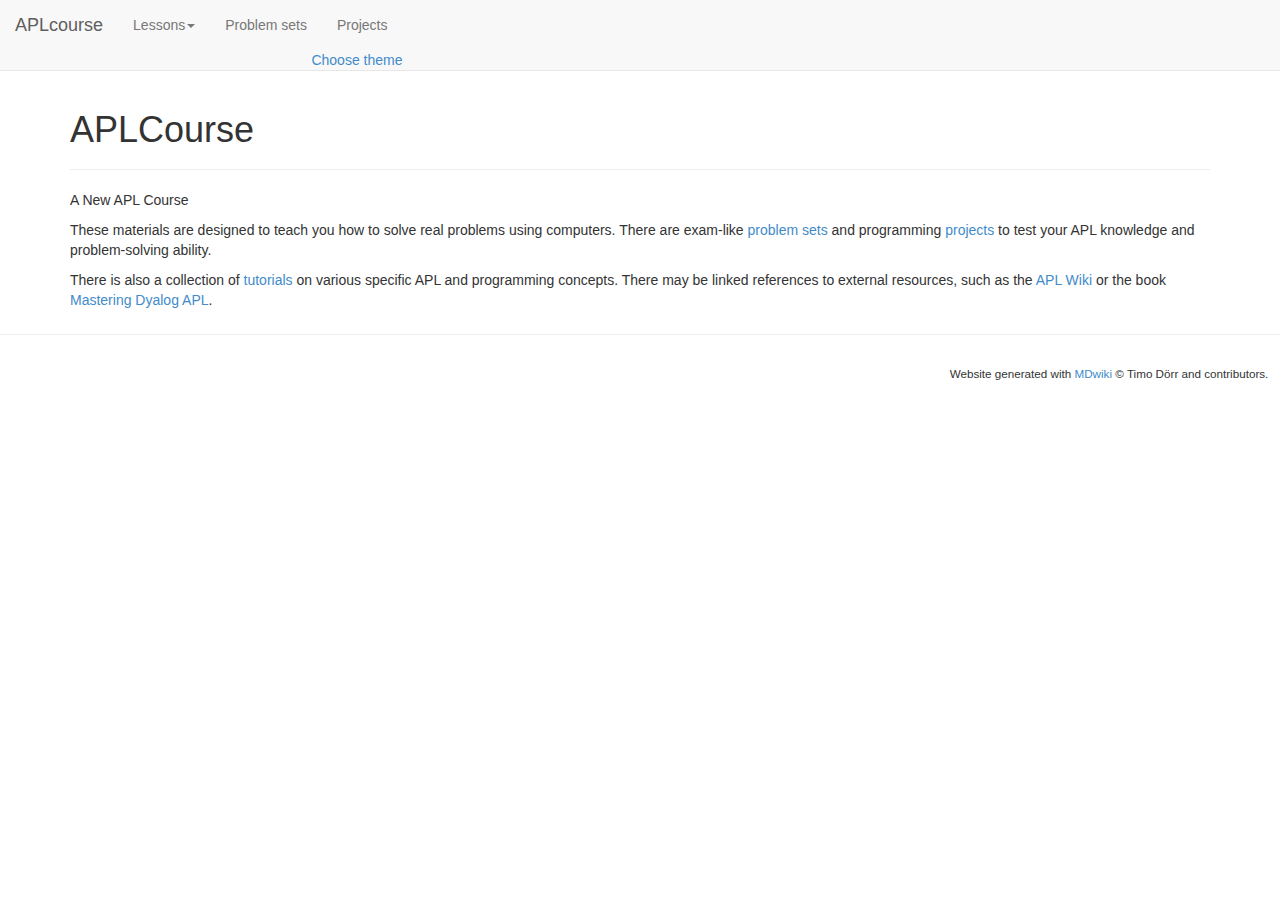
<file: mdwiki.html>
<!DOCTYPE html>
<html>
<!--
   This is MDwiki v0.6.2
   (C) 2013 by Timo Dörr and contributors. This software is licensed
   under the terms of the GNU GPLv3 with additional terms applied.
   See https://github.com/Dynalon/mdwiki/blob/master/LICENSE.txt for more detail.
   See http://github.com/Dynalon/mdwiki for a copy of the source code.
-->
<head>
    <title>MDwiki</title>
    <meta name="viewport" content="width=device-width, initial-scale=1.0">
    <meta name="fragment" content="!">
    <link rel="shortcut icon" type="image/x-icon" href="favicon.png" />
    <meta charset="UTF-8">
    <style type="text/css">
    /* hide the main content while we assemble everything */
    .md-hidden-load { display: none; }

    .anchor-highlight {
        font-size: 0.7em;
        margin-left: 0.25em;
    }
    /* for pageContentMenu */
    #md-page-menu {
            position: static;
    }
    #md-page-menu a.active {
        /* background-color: rgba(0, 0, 0, 0.01); */
        font-weight: bold;
        padding-left: 6px;

    }
    @media (min-width: 992px) {
        #md-page-menu.affix {
            position: fixed;
        }
    }
    @media (min-width: 768px) {
        .md-float-left .col-sm-8, .md-float-right .col-sm-8 {
            max-width: 66.67%;
        }
        .md-float-left .col-sm-4, .md-float-right .col-sm-4  {
            max-width: 33.33%;
        }
        .md-float-left .col-sm-2, .md-float-right .col-sm-2 {
            max-width: 16.67%;
        }

    }
    @media (max-width: 992px) {
        a.forkmeongithub {
            display: none;
        }
    }
    @media (max-width: 768px) {
        /* don't use floating for smaller screens */
        .md-float-left .col-sm-8, .md-float-left .col-sm-4, .md-float-left .col-sm-2 {
            width: 100%;
            max-width: !important;
            min-width: 100%;
        }
        .md-float-right .col-sm-8, .md-float-right .col-sm-4, .md-float-right .col-sm-2 {
            width: 100%;
            max-width: !important;
            min-width: 100%;
        }
    }

    .md-floatenv .md-text {
        /* md-text is not of md-col-* but needs the spacing */
        margin-left: 15px;
        margin-right: 15px;
    }

    /* float images */
    .md-float-left .col-sm-8, .md-float-left .col-sm-4, .md-float-left .col-sm-2 {
        width: auto;
    }
    .md-float-right .col-sm-8, .md-float-right .col-sm-4, .md-float-right .col-sm-2 {
        float: right !important;
        width: auto;
    }
    #md-all .md-copyright-footer {
        background-color: !important;
        font-size: smaller;
        padding: 1em;
    }
    </style>

<!-- START extlib/css/highlight.github.css -->
<style id="style:extlib/css/highlight.github.css">pre code{display:block;padding:.5em;color:#333;background:#f8f8ff}pre .comment,pre .template_comment,pre .diff .header,pre .javadoc{color:#998;font-style:italic}pre .keyword,pre .css .rule .keyword,pre .winutils,pre .javascript .title,pre .nginx .title,pre .subst,pre .request,pre .status{color:#333;font-weight:bold}pre .number,pre .hexcolor,pre .ruby .constant{color:#099}pre .string,pre .tag .value,pre .phpdoc,pre .tex .formula{color:#d14}pre .title,pre .id{color:#900;font-weight:bold}pre .javascript .title,pre .lisp .title,pre .clojure .title,pre .subst{font-weight:normal}pre .class .title,pre .haskell .type,pre .vhdl .literal,pre .tex .command{color:#458;font-weight:bold}pre .tag,pre .tag .title,pre .rules .property,pre .django .tag .keyword{color:#000080;font-weight:normal}pre .attribute,pre .variable,pre .lisp .body{color:#008080}pre .regexp{color:#009926}pre .class{color:#458;font-weight:bold}pre .symbol,pre .ruby .symbol .string,pre .lisp .keyword,pre .tex .special,pre .prompt{color:#990073}pre .built_in,pre .lisp .title,pre .clojure .built_in{color:#0086b3}pre .preprocessor,pre .pi,pre .doctype,pre .shebang,pre .cdata{color:#999;font-weight:bold}pre .deletion{background:#fdd}pre .addition{background:#dfd}pre .diff .change{background:#0086b3}pre .chunk{color:#aaa}</style><!-- END extlib/css/highlight.github.css -->
<!-- START extlib/css/bootstrap-3.0.0.min.css -->
<style id="style:extlib/css/bootstrap-3.0.0.min.css">/*!
 * Bootstrap v3.0.0
 *
 * Copyright 2013 Twitter, Inc
 * Licensed under the Apache License v2.0
 * http://www.apache.org/licenses/LICENSE-2.0
 *
 * Designed and built with all the love in the world by @mdo and @fat.
 *//*! normalize.css v2.1.0 | MIT License | git.io/normalize */article,aside,details,figcaption,figure,footer,header,hgroup,main,nav,section,summary{display:block}audio,canvas,video{display:inline-block}audio:not([controls]){display:none;height:0}[hidden]{display:none}html{font-family:sans-serif;-webkit-text-size-adjust:100%;-ms-text-size-adjust:100%}body{margin:0}a:focus{outline:thin dotted}a:active,a:hover{outline:0}h1{margin:.67em 0;font-size:2em}abbr[title]{border-bottom:1px dotted}b,strong{font-weight:bold}dfn{font-style:italic}hr{height:0;-moz-box-sizing:content-box;box-sizing:content-box}mark{color:#000;background:#ff0}code,kbd,pre,samp{font-family:monospace,serif;font-size:1em}pre{white-space:pre-wrap}q{quotes:"\201C" "\201D" "\2018" "\2019"}small{font-size:80%}sub,sup{position:relative;font-size:75%;line-height:0;vertical-align:baseline}sup{top:-0.5em}sub{bottom:-0.25em}img{border:0}svg:not(:root){overflow:hidden}figure{margin:0}fieldset{padding:.35em .625em .75em;margin:0 2px;border:1px solid #c0c0c0}legend{padding:0;border:0}button,input,select,textarea{margin:0;font-family:inherit;font-size:100%}button,input{line-height:normal}button,select{text-transform:none}button,html input[type="button"],input[type="reset"],input[type="submit"]{cursor:pointer;-webkit-appearance:button}button[disabled],html input[disabled]{cursor:default}input[type="checkbox"],input[type="radio"]{padding:0;box-sizing:border-box}input[type="search"]{-webkit-box-sizing:content-box;-moz-box-sizing:content-box;box-sizing:content-box;-webkit-appearance:textfield}input[type="search"]::-webkit-search-cancel-button,input[type="search"]::-webkit-search-decoration{-webkit-appearance:none}button::-moz-focus-inner,input::-moz-focus-inner{padding:0;border:0}textarea{overflow:auto;vertical-align:top}table{border-collapse:collapse;border-spacing:0}@media print{*{color:#000!important;text-shadow:none!important;background:transparent!important;box-shadow:none!important}a,a:visited{text-decoration:underline}a[href]:after{content:" (" attr(href) ")"}abbr[title]:after{content:" (" attr(title) ")"}.ir a:after,a[href^="javascript:"]:after,a[href^="#"]:after{content:""}pre,blockquote{border:1px solid #999;page-break-inside:avoid}thead{display:table-header-group}tr,img{page-break-inside:avoid}img{max-width:100%!important}@page{margin:2cm .5cm}p,h2,h3{orphans:3;widows:3}h2,h3{page-break-after:avoid}.navbar{display:none}.table td,.table th{background-color:#fff!important}.btn>.caret,.dropup>.btn>.caret{border-top-color:#000!important}.label{border:1px solid #000}.table{border-collapse:collapse!important}.table-bordered th,.table-bordered td{border:1px solid #ddd!important}}*,*:before,*:after{-webkit-box-sizing:border-box;-moz-box-sizing:border-box;box-sizing:border-box}html{font-size:62.5%;-webkit-tap-highlight-color:rgba(0,0,0,0)}body{font-family:"Helvetica Neue",Helvetica,Arial,sans-serif;font-size:14px;line-height:1.428571429;color:#333;background-color:#fff}input,button,select,textarea{font-family:inherit;font-size:inherit;line-height:inherit}button,input,select[multiple],textarea{background-image:none}a{color:#428bca;text-decoration:none}a:hover,a:focus{color:#2a6496;text-decoration:underline}a:focus{outline:thin dotted #333;outline:5px auto -webkit-focus-ring-color;outline-offset:-2px}img{vertical-align:middle}.img-responsive{display:block;height:auto;max-width:100%}.img-rounded{border-radius:6px}.img-thumbnail{display:inline-block;height:auto;max-width:100%;padding:4px;line-height:1.428571429;background-color:#fff;border:1px solid #ddd;border-radius:4px;-webkit-transition:all .2s ease-in-out;transition:all .2s ease-in-out}.img-circle{border-radius:50%}hr{margin-top:20px;margin-bottom:20px;border:0;border-top:1px solid #eee}.sr-only{position:absolute;width:1px;height:1px;padding:0;margin:-1px;overflow:hidden;clip:rect(0 0 0 0);border:0}p{margin:0 0 10px}.lead{margin-bottom:20px;font-size:16.099999999999998px;font-weight:200;line-height:1.4}@media(min-width:768px){.lead{font-size:21px}}small{font-size:85%}cite{font-style:normal}.text-muted{color:#999}.text-primary{color:#428bca}.text-warning{color:#c09853}.text-danger{color:#b94a48}.text-success{color:#468847}.text-info{color:#3a87ad}.text-left{text-align:left}.text-right{text-align:right}.text-center{text-align:center}h1,h2,h3,h4,h5,h6,.h1,.h2,.h3,.h4,.h5,.h6{font-family:"Helvetica Neue",Helvetica,Arial,sans-serif;font-weight:500;line-height:1.1}h1 small,h2 small,h3 small,h4 small,h5 small,h6 small,.h1 small,.h2 small,.h3 small,.h4 small,.h5 small,.h6 small{font-weight:normal;line-height:1;color:#999}h1,h2,h3{margin-top:20px;margin-bottom:10px}h4,h5,h6{margin-top:10px;margin-bottom:10px}h1,.h1{font-size:36px}h2,.h2{font-size:30px}h3,.h3{font-size:24px}h4,.h4{font-size:18px}h5,.h5{font-size:14px}h6,.h6{font-size:12px}h1 small,.h1 small{font-size:24px}h2 small,.h2 small{font-size:18px}h3 small,.h3 small,h4 small,.h4 small{font-size:14px}.page-header{padding-bottom:9px;margin:40px 0 20px;border-bottom:1px solid #eee}ul,ol{margin-top:0;margin-bottom:10px}ul ul,ol ul,ul ol,ol ol{margin-bottom:0}.list-unstyled{padding-left:0;list-style:none}.list-inline{padding-left:0;list-style:none}.list-inline>li{display:inline-block;padding-right:5px;padding-left:5px}dl{margin-bottom:20px}dt,dd{line-height:1.428571429}dt{font-weight:bold}dd{margin-left:0}@media(min-width:768px){.dl-horizontal dt{float:left;width:160px;overflow:hidden;clear:left;text-align:right;text-overflow:ellipsis;white-space:nowrap}.dl-horizontal dd{margin-left:180px}.dl-horizontal dd:before,.dl-horizontal dd:after{display:table;content:" "}.dl-horizontal dd:after{clear:both}.dl-horizontal dd:before,.dl-horizontal dd:after{display:table;content:" "}.dl-horizontal dd:after{clear:both}}abbr[title],abbr[data-original-title]{cursor:help;border-bottom:1px dotted #999}abbr.initialism{font-size:90%;text-transform:uppercase}blockquote{padding:10px 20px;margin:0 0 20px;border-left:5px solid #eee}blockquote p{font-size:17.5px;font-weight:300;line-height:1.25}blockquote p:last-child{margin-bottom:0}blockquote small{display:block;line-height:1.428571429;color:#999}blockquote small:before{content:'\2014 \00A0'}blockquote.pull-right{padding-right:15px;padding-left:0;border-right:5px solid #eee;border-left:0}blockquote.pull-right p,blockquote.pull-right small{text-align:right}blockquote.pull-right small:before{content:''}blockquote.pull-right small:after{content:'\00A0 \2014'}q:before,q:after,blockquote:before,blockquote:after{content:""}address{display:block;margin-bottom:20px;font-style:normal;line-height:1.428571429}code,pre{font-family:Monaco,Menlo,Consolas,"Courier New",monospace}code{padding:2px 4px;font-size:90%;color:#c7254e;white-space:nowrap;background-color:#f9f2f4;border-radius:4px}pre{display:block;padding:9.5px;margin:0 0 10px;font-size:13px;line-height:1.428571429;color:#333;word-break:break-all;word-wrap:break-word;background-color:#f5f5f5;border:1px solid #ccc;border-radius:4px}pre.prettyprint{margin-bottom:20px}pre code{padding:0;font-size:inherit;color:inherit;white-space:pre-wrap;background-color:transparent;border:0}.pre-scrollable{max-height:340px;overflow-y:scroll}.container{padding-right:15px;padding-left:15px;margin-right:auto;margin-left:auto}.container:before,.container:after{display:table;content:" "}.container:after{clear:both}.container:before,.container:after{display:table;content:" "}.container:after{clear:both}.row{margin-right:-15px;margin-left:-15px}.row:before,.row:after{display:table;content:" "}.row:after{clear:both}.row:before,.row:after{display:table;content:" "}.row:after{clear:both}.col-xs-1,.col-xs-2,.col-xs-3,.col-xs-4,.col-xs-5,.col-xs-6,.col-xs-7,.col-xs-8,.col-xs-9,.col-xs-10,.col-xs-11,.col-xs-12,.col-sm-1,.col-sm-2,.col-sm-3,.col-sm-4,.col-sm-5,.col-sm-6,.col-sm-7,.col-sm-8,.col-sm-9,.col-sm-10,.col-sm-11,.col-sm-12,.col-md-1,.col-md-2,.col-md-3,.col-md-4,.col-md-5,.col-md-6,.col-md-7,.col-md-8,.col-md-9,.col-md-10,.col-md-11,.col-md-12,.col-lg-1,.col-lg-2,.col-lg-3,.col-lg-4,.col-lg-5,.col-lg-6,.col-lg-7,.col-lg-8,.col-lg-9,.col-lg-10,.col-lg-11,.col-lg-12{position:relative;min-height:1px;padding-right:15px;padding-left:15px}.col-xs-1,.col-xs-2,.col-xs-3,.col-xs-4,.col-xs-5,.col-xs-6,.col-xs-7,.col-xs-8,.col-xs-9,.col-xs-10,.col-xs-11{float:left}.col-xs-1{width:8.333333333333332%}.col-xs-2{width:16.666666666666664%}.col-xs-3{width:25%}.col-xs-4{width:33.33333333333333%}.col-xs-5{width:41.66666666666667%}.col-xs-6{width:50%}.col-xs-7{width:58.333333333333336%}.col-xs-8{width:66.66666666666666%}.col-xs-9{width:75%}.col-xs-10{width:83.33333333333334%}.col-xs-11{width:91.66666666666666%}.col-xs-12{width:100%}@media(min-width:768px){.container{max-width:750px}.col-sm-1,.col-sm-2,.col-sm-3,.col-sm-4,.col-sm-5,.col-sm-6,.col-sm-7,.col-sm-8,.col-sm-9,.col-sm-10,.col-sm-11{float:left}.col-sm-1{width:8.333333333333332%}.col-sm-2{width:16.666666666666664%}.col-sm-3{width:25%}.col-sm-4{width:33.33333333333333%}.col-sm-5{width:41.66666666666667%}.col-sm-6{width:50%}.col-sm-7{width:58.333333333333336%}.col-sm-8{width:66.66666666666666%}.col-sm-9{width:75%}.col-sm-10{width:83.33333333333334%}.col-sm-11{width:91.66666666666666%}.col-sm-12{width:100%}.col-sm-push-1{left:8.333333333333332%}.col-sm-push-2{left:16.666666666666664%}.col-sm-push-3{left:25%}.col-sm-push-4{left:33.33333333333333%}.col-sm-push-5{left:41.66666666666667%}.col-sm-push-6{left:50%}.col-sm-push-7{left:58.333333333333336%}.col-sm-push-8{left:66.66666666666666%}.col-sm-push-9{left:75%}.col-sm-push-10{left:83.33333333333334%}.col-sm-push-11{left:91.66666666666666%}.col-sm-pull-1{right:8.333333333333332%}.col-sm-pull-2{right:16.666666666666664%}.col-sm-pull-3{right:25%}.col-sm-pull-4{right:33.33333333333333%}.col-sm-pull-5{right:41.66666666666667%}.col-sm-pull-6{right:50%}.col-sm-pull-7{right:58.333333333333336%}.col-sm-pull-8{right:66.66666666666666%}.col-sm-pull-9{right:75%}.col-sm-pull-10{right:83.33333333333334%}.col-sm-pull-11{right:91.66666666666666%}.col-sm-offset-1{margin-left:8.333333333333332%}.col-sm-offset-2{margin-left:16.666666666666664%}.col-sm-offset-3{margin-left:25%}.col-sm-offset-4{margin-left:33.33333333333333%}.col-sm-offset-5{margin-left:41.66666666666667%}.col-sm-offset-6{margin-left:50%}.col-sm-offset-7{margin-left:58.333333333333336%}.col-sm-offset-8{margin-left:66.66666666666666%}.col-sm-offset-9{margin-left:75%}.col-sm-offset-10{margin-left:83.33333333333334%}.col-sm-offset-11{margin-left:91.66666666666666%}}@media(min-width:992px){.container{max-width:970px}.col-md-1,.col-md-2,.col-md-3,.col-md-4,.col-md-5,.col-md-6,.col-md-7,.col-md-8,.col-md-9,.col-md-10,.col-md-11{float:left}.col-md-1{width:8.333333333333332%}.col-md-2{width:16.666666666666664%}.col-md-3{width:25%}.col-md-4{width:33.33333333333333%}.col-md-5{width:41.66666666666667%}.col-md-6{width:50%}.col-md-7{width:58.333333333333336%}.col-md-8{width:66.66666666666666%}.col-md-9{width:75%}.col-md-10{width:83.33333333333334%}.col-md-11{width:91.66666666666666%}.col-md-12{width:100%}.col-md-push-0{left:auto}.col-md-push-1{left:8.333333333333332%}.col-md-push-2{left:16.666666666666664%}.col-md-push-3{left:25%}.col-md-push-4{left:33.33333333333333%}.col-md-push-5{left:41.66666666666667%}.col-md-push-6{left:50%}.col-md-push-7{left:58.333333333333336%}.col-md-push-8{left:66.66666666666666%}.col-md-push-9{left:75%}.col-md-push-10{left:83.33333333333334%}.col-md-push-11{left:91.66666666666666%}.col-md-pull-0{right:auto}.col-md-pull-1{right:8.333333333333332%}.col-md-pull-2{right:16.666666666666664%}.col-md-pull-3{right:25%}.col-md-pull-4{right:33.33333333333333%}.col-md-pull-5{right:41.66666666666667%}.col-md-pull-6{right:50%}.col-md-pull-7{right:58.333333333333336%}.col-md-pull-8{right:66.66666666666666%}.col-md-pull-9{right:75%}.col-md-pull-10{right:83.33333333333334%}.col-md-pull-11{right:91.66666666666666%}.col-md-offset-0{margin-left:0}.col-md-offset-1{margin-left:8.333333333333332%}.col-md-offset-2{margin-left:16.666666666666664%}.col-md-offset-3{margin-left:25%}.col-md-offset-4{margin-left:33.33333333333333%}.col-md-offset-5{margin-left:41.66666666666667%}.col-md-offset-6{margin-left:50%}.col-md-offset-7{margin-left:58.333333333333336%}.col-md-offset-8{margin-left:66.66666666666666%}.col-md-offset-9{margin-left:75%}.col-md-offset-10{margin-left:83.33333333333334%}.col-md-offset-11{margin-left:91.66666666666666%}}@media(min-width:1200px){.container{max-width:1170px}.col-lg-1,.col-lg-2,.col-lg-3,.col-lg-4,.col-lg-5,.col-lg-6,.col-lg-7,.col-lg-8,.col-lg-9,.col-lg-10,.col-lg-11{float:left}.col-lg-1{width:8.333333333333332%}.col-lg-2{width:16.666666666666664%}.col-lg-3{width:25%}.col-lg-4{width:33.33333333333333%}.col-lg-5{width:41.66666666666667%}.col-lg-6{width:50%}.col-lg-7{width:58.333333333333336%}.col-lg-8{width:66.66666666666666%}.col-lg-9{width:75%}.col-lg-10{width:83.33333333333334%}.col-lg-11{width:91.66666666666666%}.col-lg-12{width:100%}.col-lg-push-0{left:auto}.col-lg-push-1{left:8.333333333333332%}.col-lg-push-2{left:16.666666666666664%}.col-lg-push-3{left:25%}.col-lg-push-4{left:33.33333333333333%}.col-lg-push-5{left:41.66666666666667%}.col-lg-push-6{left:50%}.col-lg-push-7{left:58.333333333333336%}.col-lg-push-8{left:66.66666666666666%}.col-lg-push-9{left:75%}.col-lg-push-10{left:83.33333333333334%}.col-lg-push-11{left:91.66666666666666%}.col-lg-pull-0{right:auto}.col-lg-pull-1{right:8.333333333333332%}.col-lg-pull-2{right:16.666666666666664%}.col-lg-pull-3{right:25%}.col-lg-pull-4{right:33.33333333333333%}.col-lg-pull-5{right:41.66666666666667%}.col-lg-pull-6{right:50%}.col-lg-pull-7{right:58.333333333333336%}.col-lg-pull-8{right:66.66666666666666%}.col-lg-pull-9{right:75%}.col-lg-pull-10{right:83.33333333333334%}.col-lg-pull-11{right:91.66666666666666%}.col-lg-offset-0{margin-left:0}.col-lg-offset-1{margin-left:8.333333333333332%}.col-lg-offset-2{margin-left:16.666666666666664%}.col-lg-offset-3{margin-left:25%}.col-lg-offset-4{margin-left:33.33333333333333%}.col-lg-offset-5{margin-left:41.66666666666667%}.col-lg-offset-6{margin-left:50%}.col-lg-offset-7{margin-left:58.333333333333336%}.col-lg-offset-8{margin-left:66.66666666666666%}.col-lg-offset-9{margin-left:75%}.col-lg-offset-10{margin-left:83.33333333333334%}.col-lg-offset-11{margin-left:91.66666666666666%}}table{max-width:100%;background-color:transparent}th{text-align:left}.table{width:100%;margin-bottom:20px}.table thead>tr>th,.table tbody>tr>th,.table tfoot>tr>th,.table thead>tr>td,.table tbody>tr>td,.table tfoot>tr>td{padding:8px;line-height:1.428571429;vertical-align:top;border-top:1px solid #ddd}.table thead>tr>th{vertical-align:bottom;border-bottom:2px solid #ddd}.table caption+thead tr:first-child th,.table colgroup+thead tr:first-child th,.table thead:first-child tr:first-child th,.table caption+thead tr:first-child td,.table colgroup+thead tr:first-child td,.table thead:first-child tr:first-child td{border-top:0}.table tbody+tbody{border-top:2px solid #ddd}.table .table{background-color:#fff}.table-condensed thead>tr>th,.table-condensed tbody>tr>th,.table-condensed tfoot>tr>th,.table-condensed thead>tr>td,.table-condensed tbody>tr>td,.table-condensed tfoot>tr>td{padding:5px}.table-bordered{border:1px solid #ddd}.table-bordered>thead>tr>th,.table-bordered>tbody>tr>th,.table-bordered>tfoot>tr>th,.table-bordered>thead>tr>td,.table-bordered>tbody>tr>td,.table-bordered>tfoot>tr>td{border:1px solid #ddd}.table-bordered>thead>tr>th,.table-bordered>thead>tr>td{border-bottom-width:2px}.table-striped>tbody>tr:nth-child(odd)>td,.table-striped>tbody>tr:nth-child(odd)>th{background-color:#f9f9f9}.table-hover>tbody>tr:hover>td,.table-hover>tbody>tr:hover>th{background-color:#f5f5f5}table col[class*="col-"]{display:table-column;float:none}table td[class*="col-"],table th[class*="col-"]{display:table-cell;float:none}.table>thead>tr>td.active,.table>tbody>tr>td.active,.table>tfoot>tr>td.active,.table>thead>tr>th.active,.table>tbody>tr>th.active,.table>tfoot>tr>th.active,.table>thead>tr.active>td,.table>tbody>tr.active>td,.table>tfoot>tr.active>td,.table>thead>tr.active>th,.table>tbody>tr.active>th,.table>tfoot>tr.active>th{background-color:#f5f5f5}.table>thead>tr>td.success,.table>tbody>tr>td.success,.table>tfoot>tr>td.success,.table>thead>tr>th.success,.table>tbody>tr>th.success,.table>tfoot>tr>th.success,.table>thead>tr.success>td,.table>tbody>tr.success>td,.table>tfoot>tr.success>td,.table>thead>tr.success>th,.table>tbody>tr.success>th,.table>tfoot>tr.success>th{background-color:#dff0d8;border-color:#d6e9c6}.table-hover>tbody>tr>td.success:hover,.table-hover>tbody>tr>th.success:hover,.table-hover>tbody>tr.success:hover>td{background-color:#d0e9c6;border-color:#c9e2b3}.table>thead>tr>td.danger,.table>tbody>tr>td.danger,.table>tfoot>tr>td.danger,.table>thead>tr>th.danger,.table>tbody>tr>th.danger,.table>tfoot>tr>th.danger,.table>thead>tr.danger>td,.table>tbody>tr.danger>td,.table>tfoot>tr.danger>td,.table>thead>tr.danger>th,.table>tbody>tr.danger>th,.table>tfoot>tr.danger>th{background-color:#f2dede;border-color:#eed3d7}.table-hover>tbody>tr>td.danger:hover,.table-hover>tbody>tr>th.danger:hover,.table-hover>tbody>tr.danger:hover>td{background-color:#ebcccc;border-color:#e6c1c7}.table>thead>tr>td.warning,.table>tbody>tr>td.warning,.table>tfoot>tr>td.warning,.table>thead>tr>th.warning,.table>tbody>tr>th.warning,.table>tfoot>tr>th.warning,.table>thead>tr.warning>td,.table>tbody>tr.warning>td,.table>tfoot>tr.warning>td,.table>thead>tr.warning>th,.table>tbody>tr.warning>th,.table>tfoot>tr.warning>th{background-color:#fcf8e3;border-color:#fbeed5}.table-hover>tbody>tr>td.warning:hover,.table-hover>tbody>tr>th.warning:hover,.table-hover>tbody>tr.warning:hover>td{background-color:#faf2cc;border-color:#f8e5be}@media(max-width:768px){.table-responsive{width:100%;margin-bottom:15px;overflow-x:scroll;overflow-y:hidden;border:1px solid #ddd}.table-responsive>.table{margin-bottom:0;background-color:#fff}.table-responsive>.table>thead>tr>th,.table-responsive>.table>tbody>tr>th,.table-responsive>.table>tfoot>tr>th,.table-responsive>.table>thead>tr>td,.table-responsive>.table>tbody>tr>td,.table-responsive>.table>tfoot>tr>td{white-space:nowrap}.table-responsive>.table-bordered{border:0}.table-responsive>.table-bordered>thead>tr>th:first-child,.table-responsive>.table-bordered>tbody>tr>th:first-child,.table-responsive>.table-bordered>tfoot>tr>th:first-child,.table-responsive>.table-bordered>thead>tr>td:first-child,.table-responsive>.table-bordered>tbody>tr>td:first-child,.table-responsive>.table-bordered>tfoot>tr>td:first-child{border-left:0}.table-responsive>.table-bordered>thead>tr>th:last-child,.table-responsive>.table-bordered>tbody>tr>th:last-child,.table-responsive>.table-bordered>tfoot>tr>th:last-child,.table-responsive>.table-bordered>thead>tr>td:last-child,.table-responsive>.table-bordered>tbody>tr>td:last-child,.table-responsive>.table-bordered>tfoot>tr>td:last-child{border-right:0}.table-responsive>.table-bordered>thead>tr:last-child>th,.table-responsive>.table-bordered>tbody>tr:last-child>th,.table-responsive>.table-bordered>tfoot>tr:last-child>th,.table-responsive>.table-bordered>thead>tr:last-child>td,.table-responsive>.table-bordered>tbody>tr:last-child>td,.table-responsive>.table-bordered>tfoot>tr:last-child>td{border-bottom:0}}fieldset{padding:0;margin:0;border:0}legend{display:block;width:100%;padding:0;margin-bottom:20px;font-size:21px;line-height:inherit;color:#333;border:0;border-bottom:1px solid #e5e5e5}label{display:inline-block;margin-bottom:5px;font-weight:bold}input[type="search"]{-webkit-box-sizing:border-box;-moz-box-sizing:border-box;box-sizing:border-box}input[type="radio"],input[type="checkbox"]{margin:4px 0 0;margin-top:1px \9;line-height:normal}input[type="file"]{display:block}select[multiple],select[size]{height:auto}select optgroup{font-family:inherit;font-size:inherit;font-style:inherit}input[type="file"]:focus,input[type="radio"]:focus,input[type="checkbox"]:focus{outline:thin dotted #333;outline:5px auto -webkit-focus-ring-color;outline-offset:-2px}input[type="number"]::-webkit-outer-spin-button,input[type="number"]::-webkit-inner-spin-button{height:auto}.form-control:-moz-placeholder{color:#999}.form-control::-moz-placeholder{color:#999}.form-control:-ms-input-placeholder{color:#999}.form-control::-webkit-input-placeholder{color:#999}.form-control{display:block;width:100%;height:34px;padding:6px 12px;font-size:14px;line-height:1.428571429;color:#555;vertical-align:middle;background-color:#fff;border:1px solid #ccc;border-radius:4px;-webkit-box-shadow:inset 0 1px 1px rgba(0,0,0,0.075);box-shadow:inset 0 1px 1px rgba(0,0,0,0.075);-webkit-transition:border-color ease-in-out .15s,box-shadow ease-in-out .15s;transition:border-color ease-in-out .15s,box-shadow ease-in-out .15s}.form-control:focus{border-color:#66afe9;outline:0;-webkit-box-shadow:inset 0 1px 1px rgba(0,0,0,0.075),0 0 8px rgba(102,175,233,0.6);box-shadow:inset 0 1px 1px rgba(0,0,0,0.075),0 0 8px rgba(102,175,233,0.6)}.form-control[disabled],.form-control[readonly],fieldset[disabled] .form-control{cursor:not-allowed;background-color:#eee}textarea.form-control{height:auto}.form-group{margin-bottom:15px}.radio,.checkbox{display:block;min-height:20px;padding-left:20px;margin-top:10px;margin-bottom:10px;vertical-align:middle}.radio label,.checkbox label{display:inline;margin-bottom:0;font-weight:normal;cursor:pointer}.radio input[type="radio"],.radio-inline input[type="radio"],.checkbox input[type="checkbox"],.checkbox-inline input[type="checkbox"]{float:left;margin-left:-20px}.radio+.radio,.checkbox+.checkbox{margin-top:-5px}.radio-inline,.checkbox-inline{display:inline-block;padding-left:20px;margin-bottom:0;font-weight:normal;vertical-align:middle;cursor:pointer}.radio-inline+.radio-inline,.checkbox-inline+.checkbox-inline{margin-top:0;margin-left:10px}input[type="radio"][disabled],input[type="checkbox"][disabled],.radio[disabled],.radio-inline[disabled],.checkbox[disabled],.checkbox-inline[disabled],fieldset[disabled] input[type="radio"],fieldset[disabled] input[type="checkbox"],fieldset[disabled] .radio,fieldset[disabled] .radio-inline,fieldset[disabled] .checkbox,fieldset[disabled] .checkbox-inline{cursor:not-allowed}.input-sm{height:30px;padding:5px 10px;font-size:12px;line-height:1.5;border-radius:3px}select.input-sm{height:30px;line-height:30px}textarea.input-sm{height:auto}.input-lg{height:45px;padding:10px 16px;font-size:18px;line-height:1.33;border-radius:6px}select.input-lg{height:45px;line-height:45px}textarea.input-lg{height:auto}.has-warning .help-block,.has-warning .control-label{color:#c09853}.has-warning .form-control{border-color:#c09853;-webkit-box-shadow:inset 0 1px 1px rgba(0,0,0,0.075);box-shadow:inset 0 1px 1px rgba(0,0,0,0.075)}.has-warning .form-control:focus{border-color:#a47e3c;-webkit-box-shadow:inset 0 1px 1px rgba(0,0,0,0.075),0 0 6px #dbc59e;box-shadow:inset 0 1px 1px rgba(0,0,0,0.075),0 0 6px #dbc59e}.has-warning .input-group-addon{color:#c09853;background-color:#fcf8e3;border-color:#c09853}.has-error .help-block,.has-error .control-label{color:#b94a48}.has-error .form-control{border-color:#b94a48;-webkit-box-shadow:inset 0 1px 1px rgba(0,0,0,0.075);box-shadow:inset 0 1px 1px rgba(0,0,0,0.075)}.has-error .form-control:focus{border-color:#953b39;-webkit-box-shadow:inset 0 1px 1px rgba(0,0,0,0.075),0 0 6px #d59392;box-shadow:inset 0 1px 1px rgba(0,0,0,0.075),0 0 6px #d59392}.has-error .input-group-addon{color:#b94a48;background-color:#f2dede;border-color:#b94a48}.has-success .help-block,.has-success .control-label{color:#468847}.has-success .form-control{border-color:#468847;-webkit-box-shadow:inset 0 1px 1px rgba(0,0,0,0.075);box-shadow:inset 0 1px 1px rgba(0,0,0,0.075)}.has-success .form-control:focus{border-color:#356635;-webkit-box-shadow:inset 0 1px 1px rgba(0,0,0,0.075),0 0 6px #7aba7b;box-shadow:inset 0 1px 1px rgba(0,0,0,0.075),0 0 6px #7aba7b}.has-success .input-group-addon{color:#468847;background-color:#dff0d8;border-color:#468847}.form-control-static{padding-top:7px;margin-bottom:0}.help-block{display:block;margin-top:5px;margin-bottom:10px;color:#737373}@media(min-width:768px){.form-inline .form-group{display:inline-block;margin-bottom:0;vertical-align:middle}.form-inline .form-control{display:inline-block}.form-inline .radio,.form-inline .checkbox{display:inline-block;padding-left:0;margin-top:0;margin-bottom:0}.form-inline .radio input[type="radio"],.form-inline .checkbox input[type="checkbox"]{float:none;margin-left:0}}.form-horizontal .control-label,.form-horizontal .radio,.form-horizontal .checkbox,.form-horizontal .radio-inline,.form-horizontal .checkbox-inline{padding-top:7px;margin-top:0;margin-bottom:0}.form-horizontal .form-group{margin-right:-15px;margin-left:-15px}.form-horizontal .form-group:before,.form-horizontal .form-group:after{display:table;content:" "}.form-horizontal .form-group:after{clear:both}.form-horizontal .form-group:before,.form-horizontal .form-group:after{display:table;content:" "}.form-horizontal .form-group:after{clear:both}@media(min-width:768px){.form-horizontal .control-label{text-align:right}}.btn{display:inline-block;padding:6px 12px;margin-bottom:0;font-size:14px;font-weight:normal;line-height:1.428571429;text-align:center;white-space:nowrap;vertical-align:middle;cursor:pointer;border:1px solid transparent;border-radius:4px;-webkit-user-select:none;-moz-user-select:none;-ms-user-select:none;-o-user-select:none;user-select:none}.btn:focus{outline:thin dotted #333;outline:5px auto -webkit-focus-ring-color;outline-offset:-2px}.btn:hover,.btn:focus{color:#333;text-decoration:none}.btn:active,.btn.active{background-image:none;outline:0;-webkit-box-shadow:inset 0 3px 5px rgba(0,0,0,0.125);box-shadow:inset 0 3px 5px rgba(0,0,0,0.125)}.btn.disabled,.btn[disabled],fieldset[disabled] .btn{pointer-events:none;cursor:not-allowed;opacity:.65;filter:alpha(opacity=65);-webkit-box-shadow:none;box-shadow:none}.btn-default{color:#333;background-color:#fff;border-color:#ccc}.btn-default:hover,.btn-default:focus,.btn-default:active,.btn-default.active,.open .dropdown-toggle.btn-default{color:#333;background-color:#ebebeb;border-color:#adadad}.btn-default:active,.btn-default.active,.open .dropdown-toggle.btn-default{background-image:none}.btn-default.disabled,.btn-default[disabled],fieldset[disabled] .btn-default,.btn-default.disabled:hover,.btn-default[disabled]:hover,fieldset[disabled] .btn-default:hover,.btn-default.disabled:focus,.btn-default[disabled]:focus,fieldset[disabled] .btn-default:focus,.btn-default.disabled:active,.btn-default[disabled]:active,fieldset[disabled] .btn-default:active,.btn-default.disabled.active,.btn-default[disabled].active,fieldset[disabled] .btn-default.active{background-color:#fff;border-color:#ccc}.btn-primary{color:#fff;background-color:#428bca;border-color:#357ebd}.btn-primary:hover,.btn-primary:focus,.btn-primary:active,.btn-primary.active,.open .dropdown-toggle.btn-primary{color:#fff;background-color:#3276b1;border-color:#285e8e}.btn-primary:active,.btn-primary.active,.open .dropdown-toggle.btn-primary{background-image:none}.btn-primary.disabled,.btn-primary[disabled],fieldset[disabled] .btn-primary,.btn-primary.disabled:hover,.btn-primary[disabled]:hover,fieldset[disabled] .btn-primary:hover,.btn-primary.disabled:focus,.btn-primary[disabled]:focus,fieldset[disabled] .btn-primary:focus,.btn-primary.disabled:active,.btn-primary[disabled]:active,fieldset[disabled] .btn-primary:active,.btn-primary.disabled.active,.btn-primary[disabled].active,fieldset[disabled] .btn-primary.active{background-color:#428bca;border-color:#357ebd}.btn-warning{color:#fff;background-color:#f0ad4e;border-color:#eea236}.btn-warning:hover,.btn-warning:focus,.btn-warning:active,.btn-warning.active,.open .dropdown-toggle.btn-warning{color:#fff;background-color:#ed9c28;border-color:#d58512}.btn-warning:active,.btn-warning.active,.open .dropdown-toggle.btn-warning{background-image:none}.btn-warning.disabled,.btn-warning[disabled],fieldset[disabled] .btn-warning,.btn-warning.disabled:hover,.btn-warning[disabled]:hover,fieldset[disabled] .btn-warning:hover,.btn-warning.disabled:focus,.btn-warning[disabled]:focus,fieldset[disabled] .btn-warning:focus,.btn-warning.disabled:active,.btn-warning[disabled]:active,fieldset[disabled] .btn-warning:active,.btn-warning.disabled.active,.btn-warning[disabled].active,fieldset[disabled] .btn-warning.active{background-color:#f0ad4e;border-color:#eea236}.btn-danger{color:#fff;background-color:#d9534f;border-color:#d43f3a}.btn-danger:hover,.btn-danger:focus,.btn-danger:active,.btn-danger.active,.open .dropdown-toggle.btn-danger{color:#fff;background-color:#d2322d;border-color:#ac2925}.btn-danger:active,.btn-danger.active,.open .dropdown-toggle.btn-danger{background-image:none}.btn-danger.disabled,.btn-danger[disabled],fieldset[disabled] .btn-danger,.btn-danger.disabled:hover,.btn-danger[disabled]:hover,fieldset[disabled] .btn-danger:hover,.btn-danger.disabled:focus,.btn-danger[disabled]:focus,fieldset[disabled] .btn-danger:focus,.btn-danger.disabled:active,.btn-danger[disabled]:active,fieldset[disabled] .btn-danger:active,.btn-danger.disabled.active,.btn-danger[disabled].active,fieldset[disabled] .btn-danger.active{background-color:#d9534f;border-color:#d43f3a}.btn-success{color:#fff;background-color:#5cb85c;border-color:#4cae4c}.btn-success:hover,.btn-success:focus,.btn-success:active,.btn-success.active,.open .dropdown-toggle.btn-success{color:#fff;background-color:#47a447;border-color:#398439}.btn-success:active,.btn-success.active,.open .dropdown-toggle.btn-success{background-image:none}.btn-success.disabled,.btn-success[disabled],fieldset[disabled] .btn-success,.btn-success.disabled:hover,.btn-success[disabled]:hover,fieldset[disabled] .btn-success:hover,.btn-success.disabled:focus,.btn-success[disabled]:focus,fieldset[disabled] .btn-success:focus,.btn-success.disabled:active,.btn-success[disabled]:active,fieldset[disabled] .btn-success:active,.btn-success.disabled.active,.btn-success[disabled].active,fieldset[disabled] .btn-success.active{background-color:#5cb85c;border-color:#4cae4c}.btn-info{color:#fff;background-color:#5bc0de;border-color:#46b8da}.btn-info:hover,.btn-info:focus,.btn-info:active,.btn-info.active,.open .dropdown-toggle.btn-info{color:#fff;background-color:#39b3d7;border-color:#269abc}.btn-info:active,.btn-info.active,.open .dropdown-toggle.btn-info{background-image:none}.btn-info.disabled,.btn-info[disabled],fieldset[disabled] .btn-info,.btn-info.disabled:hover,.btn-info[disabled]:hover,fieldset[disabled] .btn-info:hover,.btn-info.disabled:focus,.btn-info[disabled]:focus,fieldset[disabled] .btn-info:focus,.btn-info.disabled:active,.btn-info[disabled]:active,fieldset[disabled] .btn-info:active,.btn-info.disabled.active,.btn-info[disabled].active,fieldset[disabled] .btn-info.active{background-color:#5bc0de;border-color:#46b8da}.btn-link{font-weight:normal;color:#428bca;cursor:pointer;border-radius:0}.btn-link,.btn-link:active,.btn-link[disabled],fieldset[disabled] .btn-link{background-color:transparent;-webkit-box-shadow:none;box-shadow:none}.btn-link,.btn-link:hover,.btn-link:focus,.btn-link:active{border-color:transparent}.btn-link:hover,.btn-link:focus{color:#2a6496;text-decoration:underline;background-color:transparent}.btn-link[disabled]:hover,fieldset[disabled] .btn-link:hover,.btn-link[disabled]:focus,fieldset[disabled] .btn-link:focus{color:#999;text-decoration:none}.btn-lg{padding:10px 16px;font-size:18px;line-height:1.33;border-radius:6px}.btn-sm,.btn-xs{padding:5px 10px;font-size:12px;line-height:1.5;border-radius:3px}.btn-xs{padding:1px 5px}.btn-block{display:block;width:100%;padding-right:0;padding-left:0}.btn-block+.btn-block{margin-top:5px}input[type="submit"].btn-block,input[type="reset"].btn-block,input[type="button"].btn-block{width:100%}.fade{opacity:0;-webkit-transition:opacity .15s linear;transition:opacity .15s linear}.fade.in{opacity:1}.collapse{display:none}.collapse.in{display:block}.collapsing{position:relative;height:0;overflow:hidden;-webkit-transition:height .35s ease;transition:height .35s ease}@font-face{font-family:'Glyphicons Halflings';src:url('../fonts/glyphicons-halflings-regular.eot');src:url('../fonts/glyphicons-halflings-regular.eot?#iefix') format('embedded-opentype'),url('../fonts/glyphicons-halflings-regular.woff') format('woff'),url('../fonts/glyphicons-halflings-regular.ttf') format('truetype'),url('../fonts/glyphicons-halflings-regular.svg#glyphicons-halflingsregular') format('svg')}.glyphicon{position:relative;top:1px;display:inline-block;font-family:'Glyphicons Halflings';-webkit-font-smoothing:antialiased;font-style:normal;font-weight:normal;line-height:1}.glyphicon-asterisk:before{content:"\2a"}.glyphicon-plus:before{content:"\2b"}.glyphicon-euro:before{content:"\20ac"}.glyphicon-minus:before{content:"\2212"}.glyphicon-cloud:before{content:"\2601"}.glyphicon-envelope:before{content:"\2709"}.glyphicon-pencil:before{content:"\270f"}.glyphicon-glass:before{content:"\e001"}.glyphicon-music:before{content:"\e002"}.glyphicon-search:before{content:"\e003"}.glyphicon-heart:before{content:"\e005"}.glyphicon-star:before{content:"\e006"}.glyphicon-star-empty:before{content:"\e007"}.glyphicon-user:before{content:"\e008"}.glyphicon-film:before{content:"\e009"}.glyphicon-th-large:before{content:"\e010"}.glyphicon-th:before{content:"\e011"}.glyphicon-th-list:before{content:"\e012"}.glyphicon-ok:before{content:"\e013"}.glyphicon-remove:before{content:"\e014"}.glyphicon-zoom-in:before{content:"\e015"}.glyphicon-zoom-out:before{content:"\e016"}.glyphicon-off:before{content:"\e017"}.glyphicon-signal:before{content:"\e018"}.glyphicon-cog:before{content:"\e019"}.glyphicon-trash:before{content:"\e020"}.glyphicon-home:before{content:"\e021"}.glyphicon-file:before{content:"\e022"}.glyphicon-time:before{content:"\e023"}.glyphicon-road:before{content:"\e024"}.glyphicon-download-alt:before{content:"\e025"}.glyphicon-download:before{content:"\e026"}.glyphicon-upload:before{content:"\e027"}.glyphicon-inbox:before{content:"\e028"}.glyphicon-play-circle:before{content:"\e029"}.glyphicon-repeat:before{content:"\e030"}.glyphicon-refresh:before{content:"\e031"}.glyphicon-list-alt:before{content:"\e032"}.glyphicon-flag:before{content:"\e034"}.glyphicon-headphones:before{content:"\e035"}.glyphicon-volume-off:before{content:"\e036"}.glyphicon-volume-down:before{content:"\e037"}.glyphicon-volume-up:before{content:"\e038"}.glyphicon-qrcode:before{content:"\e039"}.glyphicon-barcode:before{content:"\e040"}.glyphicon-tag:before{content:"\e041"}.glyphicon-tags:before{content:"\e042"}.glyphicon-book:before{content:"\e043"}.glyphicon-print:before{content:"\e045"}.glyphicon-font:before{content:"\e047"}.glyphicon-bold:before{content:"\e048"}.glyphicon-italic:before{content:"\e049"}.glyphicon-text-height:before{content:"\e050"}.glyphicon-text-width:before{content:"\e051"}.glyphicon-align-left:before{content:"\e052"}.glyphicon-align-center:before{content:"\e053"}.glyphicon-align-right:before{content:"\e054"}.glyphicon-align-justify:before{content:"\e055"}.glyphicon-list:before{content:"\e056"}.glyphicon-indent-left:before{content:"\e057"}.glyphicon-indent-right:before{content:"\e058"}.glyphicon-facetime-video:before{content:"\e059"}.glyphicon-picture:before{content:"\e060"}.glyphicon-map-marker:before{content:"\e062"}.glyphicon-adjust:before{content:"\e063"}.glyphicon-tint:before{content:"\e064"}.glyphicon-edit:before{content:"\e065"}.glyphicon-share:before{content:"\e066"}.glyphicon-check:before{content:"\e067"}.glyphicon-move:before{content:"\e068"}.glyphicon-step-backward:before{content:"\e069"}.glyphicon-fast-backward:before{content:"\e070"}.glyphicon-backward:before{content:"\e071"}.glyphicon-play:before{content:"\e072"}.glyphicon-pause:before{content:"\e073"}.glyphicon-stop:before{content:"\e074"}.glyphicon-forward:before{content:"\e075"}.glyphicon-fast-forward:before{content:"\e076"}.glyphicon-step-forward:before{content:"\e077"}.glyphicon-eject:before{content:"\e078"}.glyphicon-chevron-left:before{content:"\e079"}.glyphicon-chevron-right:before{content:"\e080"}.glyphicon-plus-sign:before{content:"\e081"}.glyphicon-minus-sign:before{content:"\e082"}.glyphicon-remove-sign:before{content:"\e083"}.glyphicon-ok-sign:before{content:"\e084"}.glyphicon-question-sign:before{content:"\e085"}.glyphicon-info-sign:before{content:"\e086"}.glyphicon-screenshot:before{content:"\e087"}.glyphicon-remove-circle:before{content:"\e088"}.glyphicon-ok-circle:before{content:"\e089"}.glyphicon-ban-circle:before{content:"\e090"}.glyphicon-arrow-left:before{content:"\e091"}.glyphicon-arrow-right:before{content:"\e092"}.glyphicon-arrow-up:before{content:"\e093"}.glyphicon-arrow-down:before{content:"\e094"}.glyphicon-share-alt:before{content:"\e095"}.glyphicon-resize-full:before{content:"\e096"}.glyphicon-resize-small:before{content:"\e097"}.glyphicon-exclamation-sign:before{content:"\e101"}.glyphicon-gift:before{content:"\e102"}.glyphicon-leaf:before{content:"\e103"}.glyphicon-eye-open:before{content:"\e105"}.glyphicon-eye-close:before{content:"\e106"}.glyphicon-warning-sign:before{content:"\e107"}.glyphicon-plane:before{content:"\e108"}.glyphicon-random:before{content:"\e110"}.glyphicon-comment:before{content:"\e111"}.glyphicon-magnet:before{content:"\e112"}.glyphicon-chevron-up:before{content:"\e113"}.glyphicon-chevron-down:before{content:"\e114"}.glyphicon-retweet:before{content:"\e115"}.glyphicon-shopping-cart:before{content:"\e116"}.glyphicon-folder-close:before{content:"\e117"}.glyphicon-folder-open:before{content:"\e118"}.glyphicon-resize-vertical:before{content:"\e119"}.glyphicon-resize-horizontal:before{content:"\e120"}.glyphicon-hdd:before{content:"\e121"}.glyphicon-bullhorn:before{content:"\e122"}.glyphicon-certificate:before{content:"\e124"}.glyphicon-thumbs-up:before{content:"\e125"}.glyphicon-thumbs-down:before{content:"\e126"}.glyphicon-hand-right:before{content:"\e127"}.glyphicon-hand-left:before{content:"\e128"}.glyphicon-hand-up:before{content:"\e129"}.glyphicon-hand-down:before{content:"\e130"}.glyphicon-circle-arrow-right:before{content:"\e131"}.glyphicon-circle-arrow-left:before{content:"\e132"}.glyphicon-circle-arrow-up:before{content:"\e133"}.glyphicon-circle-arrow-down:before{content:"\e134"}.glyphicon-globe:before{content:"\e135"}.glyphicon-tasks:before{content:"\e137"}.glyphicon-filter:before{content:"\e138"}.glyphicon-fullscreen:before{content:"\e140"}.glyphicon-dashboard:before{content:"\e141"}.glyphicon-heart-empty:before{content:"\e143"}.glyphicon-link:before{content:"\e144"}.glyphicon-phone:before{content:"\e145"}.glyphicon-usd:before{content:"\e148"}.glyphicon-gbp:before{content:"\e149"}.glyphicon-sort:before{content:"\e150"}.glyphicon-sort-by-alphabet:before{content:"\e151"}.glyphicon-sort-by-alphabet-alt:before{content:"\e152"}.glyphicon-sort-by-order:before{content:"\e153"}.glyphicon-sort-by-order-alt:before{content:"\e154"}.glyphicon-sort-by-attributes:before{content:"\e155"}.glyphicon-sort-by-attributes-alt:before{content:"\e156"}.glyphicon-unchecked:before{content:"\e157"}.glyphicon-expand:before{content:"\e158"}.glyphicon-collapse-down:before{content:"\e159"}.glyphicon-collapse-up:before{content:"\e160"}.glyphicon-log-in:before{content:"\e161"}.glyphicon-flash:before{content:"\e162"}.glyphicon-log-out:before{content:"\e163"}.glyphicon-new-window:before{content:"\e164"}.glyphicon-record:before{content:"\e165"}.glyphicon-save:before{content:"\e166"}.glyphicon-open:before{content:"\e167"}.glyphicon-saved:before{content:"\e168"}.glyphicon-import:before{content:"\e169"}.glyphicon-export:before{content:"\e170"}.glyphicon-send:before{content:"\e171"}.glyphicon-floppy-disk:before{content:"\e172"}.glyphicon-floppy-saved:before{content:"\e173"}.glyphicon-floppy-remove:before{content:"\e174"}.glyphicon-floppy-save:before{content:"\e175"}.glyphicon-floppy-open:before{content:"\e176"}.glyphicon-credit-card:before{content:"\e177"}.glyphicon-transfer:before{content:"\e178"}.glyphicon-cutlery:before{content:"\e179"}.glyphicon-header:before{content:"\e180"}.glyphicon-compressed:before{content:"\e181"}.glyphicon-earphone:before{content:"\e182"}.glyphicon-phone-alt:before{content:"\e183"}.glyphicon-tower:before{content:"\e184"}.glyphicon-stats:before{content:"\e185"}.glyphicon-sd-video:before{content:"\e186"}.glyphicon-hd-video:before{content:"\e187"}.glyphicon-subtitles:before{content:"\e188"}.glyphicon-sound-stereo:before{content:"\e189"}.glyphicon-sound-dolby:before{content:"\e190"}.glyphicon-sound-5-1:before{content:"\e191"}.glyphicon-sound-6-1:before{content:"\e192"}.glyphicon-sound-7-1:before{content:"\e193"}.glyphicon-copyright-mark:before{content:"\e194"}.glyphicon-registration-mark:before{content:"\e195"}.glyphicon-cloud-download:before{content:"\e197"}.glyphicon-cloud-upload:before{content:"\e198"}.glyphicon-tree-conifer:before{content:"\e199"}.glyphicon-tree-deciduous:before{content:"\e200"}.glyphicon-briefcase:before{content:"\1f4bc"}.glyphicon-calendar:before{content:"\1f4c5"}.glyphicon-pushpin:before{content:"\1f4cc"}.glyphicon-paperclip:before{content:"\1f4ce"}.glyphicon-camera:before{content:"\1f4f7"}.glyphicon-lock:before{content:"\1f512"}.glyphicon-bell:before{content:"\1f514"}.glyphicon-bookmark:before{content:"\1f516"}.glyphicon-fire:before{content:"\1f525"}.glyphicon-wrench:before{content:"\1f527"}.caret{display:inline-block;width:0;height:0;margin-left:2px;vertical-align:middle;border-top:4px solid #000;border-right:4px solid transparent;border-bottom:0 dotted;border-left:4px solid transparent;content:""}.dropdown{position:relative}.dropdown-toggle:focus{outline:0}.dropdown-menu{position:absolute;top:100%;left:0;z-index:1000;display:none;float:left;min-width:160px;padding:5px 0;margin:2px 0 0;font-size:14px;list-style:none;background-color:#fff;border:1px solid #ccc;border:1px solid rgba(0,0,0,0.15);border-radius:4px;-webkit-box-shadow:0 6px 12px rgba(0,0,0,0.175);box-shadow:0 6px 12px rgba(0,0,0,0.175);background-clip:padding-box}.dropdown-menu.pull-right{right:0;left:auto}.dropdown-menu .divider{height:1px;margin:9px 0;overflow:hidden;background-color:#e5e5e5}.dropdown-menu>li>a{display:block;padding:3px 20px;clear:both;font-weight:normal;line-height:1.428571429;color:#333;white-space:nowrap}.dropdown-menu>li>a:hover,.dropdown-menu>li>a:focus{color:#fff;text-decoration:none;background-color:#428bca}.dropdown-menu>.active>a,.dropdown-menu>.active>a:hover,.dropdown-menu>.active>a:focus{color:#fff;text-decoration:none;background-color:#428bca;outline:0}.dropdown-menu>.disabled>a,.dropdown-menu>.disabled>a:hover,.dropdown-menu>.disabled>a:focus{color:#999}.dropdown-menu>.disabled>a:hover,.dropdown-menu>.disabled>a:focus{text-decoration:none;cursor:not-allowed;background-color:transparent;background-image:none;filter:progid:DXImageTransform.Microsoft.gradient(enabled=false)}.open>.dropdown-menu{display:block}.open>a{outline:0}.dropdown-header{display:block;padding:3px 20px;font-size:12px;line-height:1.428571429;color:#999}.dropdown-backdrop{position:fixed;top:0;right:0;bottom:0;left:0;z-index:990}.pull-right>.dropdown-menu{right:0;left:auto}.dropup .caret,.navbar-fixed-bottom .dropdown .caret{border-top:0 dotted;border-bottom:4px solid #000;content:""}.dropup .dropdown-menu,.navbar-fixed-bottom .dropdown .dropdown-menu{top:auto;bottom:100%;margin-bottom:1px}@media(min-width:768px){.navbar-right .dropdown-menu{right:0;left:auto}}.btn-default .caret{border-top-color:#333}.btn-primary .caret,.btn-success .caret,.btn-warning .caret,.btn-danger .caret,.btn-info .caret{border-top-color:#fff}.dropup .btn-default .caret{border-bottom-color:#333}.dropup .btn-primary .caret,.dropup .btn-success .caret,.dropup .btn-warning .caret,.dropup .btn-danger .caret,.dropup .btn-info .caret{border-bottom-color:#fff}.btn-group,.btn-group-vertical{position:relative;display:inline-block;vertical-align:middle}.btn-group>.btn,.btn-group-vertical>.btn{position:relative;float:left}.btn-group>.btn:hover,.btn-group-vertical>.btn:hover,.btn-group>.btn:focus,.btn-group-vertical>.btn:focus,.btn-group>.btn:active,.btn-group-vertical>.btn:active,.btn-group>.btn.active,.btn-group-vertical>.btn.active{z-index:2}.btn-group>.btn:focus,.btn-group-vertical>.btn:focus{outline:0}.btn-group .btn+.btn,.btn-group .btn+.btn-group,.btn-group .btn-group+.btn,.btn-group .btn-group+.btn-group{margin-left:-1px}.btn-toolbar:before,.btn-toolbar:after{display:table;content:" "}.btn-toolbar:after{clear:both}.btn-toolbar:before,.btn-toolbar:after{display:table;content:" "}.btn-toolbar:after{clear:both}.btn-toolbar .btn-group{float:left}.btn-toolbar>.btn+.btn,.btn-toolbar>.btn-group+.btn,.btn-toolbar>.btn+.btn-group,.btn-toolbar>.btn-group+.btn-group{margin-left:5px}.btn-group>.btn:not(:first-child):not(:last-child):not(.dropdown-toggle){border-radius:0}.btn-group>.btn:first-child{margin-left:0}.btn-group>.btn:first-child:not(:last-child):not(.dropdown-toggle){border-top-right-radius:0;border-bottom-right-radius:0}.btn-group>.btn:last-child:not(:first-child),.btn-group>.dropdown-toggle:not(:first-child){border-bottom-left-radius:0;border-top-left-radius:0}.btn-group>.btn-group{float:left}.btn-group>.btn-group:not(:first-child):not(:last-child)>.btn{border-radius:0}.btn-group>.btn-group:first-child>.btn:last-child,.btn-group>.btn-group:first-child>.dropdown-toggle{border-top-right-radius:0;border-bottom-right-radius:0}.btn-group>.btn-group:last-child>.btn:first-child{border-bottom-left-radius:0;border-top-left-radius:0}.btn-group .dropdown-toggle:active,.btn-group.open .dropdown-toggle{outline:0}.btn-group-xs>.btn{padding:5px 10px;padding:1px 5px;font-size:12px;line-height:1.5;border-radius:3px}.btn-group-sm>.btn{padding:5px 10px;font-size:12px;line-height:1.5;border-radius:3px}.btn-group-lg>.btn{padding:10px 16px;font-size:18px;line-height:1.33;border-radius:6px}.btn-group>.btn+.dropdown-toggle{padding-right:8px;padding-left:8px}.btn-group>.btn-lg+.dropdown-toggle{padding-right:12px;padding-left:12px}.btn-group.open .dropdown-toggle{-webkit-box-shadow:inset 0 3px 5px rgba(0,0,0,0.125);box-shadow:inset 0 3px 5px rgba(0,0,0,0.125)}.btn .caret{margin-left:0}.btn-lg .caret{border-width:5px 5px 0;border-bottom-width:0}.dropup .btn-lg .caret{border-width:0 5px 5px}.btn-group-vertical>.btn,.btn-group-vertical>.btn-group{display:block;float:none;width:100%;max-width:100%}.btn-group-vertical>.btn-group:before,.btn-group-vertical>.btn-group:after{display:table;content:" "}.btn-group-vertical>.btn-group:after{clear:both}.btn-group-vertical>.btn-group:before,.btn-group-vertical>.btn-group:after{display:table;content:" "}.btn-group-vertical>.btn-group:after{clear:both}.btn-group-vertical>.btn-group>.btn{float:none}.btn-group-vertical>.btn+.btn,.btn-group-vertical>.btn+.btn-group,.btn-group-vertical>.btn-group+.btn,.btn-group-vertical>.btn-group+.btn-group{margin-top:-1px;margin-left:0}.btn-group-vertical>.btn:not(:first-child):not(:last-child){border-radius:0}.btn-group-vertical>.btn:first-child:not(:last-child){border-top-right-radius:4px;border-bottom-right-radius:0;border-bottom-left-radius:0}.btn-group-vertical>.btn:last-child:not(:first-child){border-top-right-radius:0;border-bottom-left-radius:4px;border-top-left-radius:0}.btn-group-vertical>.btn-group:not(:first-child):not(:last-child)>.btn{border-radius:0}.btn-group-vertical>.btn-group:first-child>.btn:last-child,.btn-group-vertical>.btn-group:first-child>.dropdown-toggle{border-bottom-right-radius:0;border-bottom-left-radius:0}.btn-group-vertical>.btn-group:last-child>.btn:first-child{border-top-right-radius:0;border-top-left-radius:0}.btn-group-justified{display:table;width:100%;border-collapse:separate;table-layout:fixed}.btn-group-justified .btn{display:table-cell;float:none;width:1%}[data-toggle="buttons"]>.btn>input[type="radio"],[data-toggle="buttons"]>.btn>input[type="checkbox"]{display:none}.input-group{position:relative;display:table;border-collapse:separate}.input-group.col{float:none;padding-right:0;padding-left:0}.input-group .form-control{width:100%;margin-bottom:0}.input-group-lg>.form-control,.input-group-lg>.input-group-addon,.input-group-lg>.input-group-btn>.btn{height:45px;padding:10px 16px;font-size:18px;line-height:1.33;border-radius:6px}select.input-group-lg>.form-control,select.input-group-lg>.input-group-addon,select.input-group-lg>.input-group-btn>.btn{height:45px;line-height:45px}textarea.input-group-lg>.form-control,textarea.input-group-lg>.input-group-addon,textarea.input-group-lg>.input-group-btn>.btn{height:auto}.input-group-sm>.form-control,.input-group-sm>.input-group-addon,.input-group-sm>.input-group-btn>.btn{height:30px;padding:5px 10px;font-size:12px;line-height:1.5;border-radius:3px}select.input-group-sm>.form-control,select.input-group-sm>.input-group-addon,select.input-group-sm>.input-group-btn>.btn{height:30px;line-height:30px}textarea.input-group-sm>.form-control,textarea.input-group-sm>.input-group-addon,textarea.input-group-sm>.input-group-btn>.btn{height:auto}.input-group-addon,.input-group-btn,.input-group .form-control{display:table-cell}.input-group-addon:not(:first-child):not(:last-child),.input-group-btn:not(:first-child):not(:last-child),.input-group .form-control:not(:first-child):not(:last-child){border-radius:0}.input-group-addon,.input-group-btn{width:1%;white-space:nowrap;vertical-align:middle}.input-group-addon{padding:6px 12px;font-size:14px;font-weight:normal;line-height:1;text-align:center;background-color:#eee;border:1px solid #ccc;border-radius:4px}.input-group-addon.input-sm{padding:5px 10px;font-size:12px;border-radius:3px}.input-group-addon.input-lg{padding:10px 16px;font-size:18px;border-radius:6px}.input-group-addon input[type="radio"],.input-group-addon input[type="checkbox"]{margin-top:0}.input-group .form-control:first-child,.input-group-addon:first-child,.input-group-btn:first-child>.btn,.input-group-btn:first-child>.dropdown-toggle,.input-group-btn:last-child>.btn:not(:last-child):not(.dropdown-toggle){border-top-right-radius:0;border-bottom-right-radius:0}.input-group-addon:first-child{border-right:0}.input-group .form-control:last-child,.input-group-addon:last-child,.input-group-btn:last-child>.btn,.input-group-btn:last-child>.dropdown-toggle,.input-group-btn:first-child>.btn:not(:first-child){border-bottom-left-radius:0;border-top-left-radius:0}.input-group-addon:last-child{border-left:0}.input-group-btn{position:relative;white-space:nowrap}.input-group-btn>.btn{position:relative}.input-group-btn>.btn+.btn{margin-left:-4px}.input-group-btn>.btn:hover,.input-group-btn>.btn:active{z-index:2}.nav{padding-left:0;margin-bottom:0;list-style:none}.nav:before,.nav:after{display:table;content:" "}.nav:after{clear:both}.nav:before,.nav:after{display:table;content:" "}.nav:after{clear:both}.nav>li{position:relative;display:block}.nav>li>a{position:relative;display:block;padding:10px 15px}.nav>li>a:hover,.nav>li>a:focus{text-decoration:none;background-color:#eee}.nav>li.disabled>a{color:#999}.nav>li.disabled>a:hover,.nav>li.disabled>a:focus{color:#999;text-decoration:none;cursor:not-allowed;background-color:transparent}.nav .open>a,.nav .open>a:hover,.nav .open>a:focus{background-color:#eee;border-color:#428bca}.nav .nav-divider{height:1px;margin:9px 0;overflow:hidden;background-color:#e5e5e5}.nav>li>a>img{max-width:none}.nav-tabs{border-bottom:1px solid #ddd}.nav-tabs>li{float:left;margin-bottom:-1px}.nav-tabs>li>a{margin-right:2px;line-height:1.428571429;border:1px solid transparent;border-radius:4px 4px 0 0}.nav-tabs>li>a:hover{border-color:#eee #eee #ddd}.nav-tabs>li.active>a,.nav-tabs>li.active>a:hover,.nav-tabs>li.active>a:focus{color:#555;cursor:default;background-color:#fff;border:1px solid #ddd;border-bottom-color:transparent}.nav-tabs.nav-justified{width:100%;border-bottom:0}.nav-tabs.nav-justified>li{float:none}.nav-tabs.nav-justified>li>a{text-align:center}@media(min-width:768px){.nav-tabs.nav-justified>li{display:table-cell;width:1%}}.nav-tabs.nav-justified>li>a{margin-right:0;border-bottom:1px solid #ddd}.nav-tabs.nav-justified>.active>a{border-bottom-color:#fff}.nav-pills>li{float:left}.nav-pills>li>a{border-radius:5px}.nav-pills>li+li{margin-left:2px}.nav-pills>li.active>a,.nav-pills>li.active>a:hover,.nav-pills>li.active>a:focus{color:#fff;background-color:#428bca}.nav-stacked>li{float:none}.nav-stacked>li+li{margin-top:2px;margin-left:0}.nav-justified{width:100%}.nav-justified>li{float:none}.nav-justified>li>a{text-align:center}@media(min-width:768px){.nav-justified>li{display:table-cell;width:1%}}.nav-tabs-justified{border-bottom:0}.nav-tabs-justified>li>a{margin-right:0;border-bottom:1px solid #ddd}.nav-tabs-justified>.active>a{border-bottom-color:#fff}.tabbable:before,.tabbable:after{display:table;content:" "}.tabbable:after{clear:both}.tabbable:before,.tabbable:after{display:table;content:" "}.tabbable:after{clear:both}.tab-content>.tab-pane,.pill-content>.pill-pane{display:none}.tab-content>.active,.pill-content>.active{display:block}.nav .caret{border-top-color:#428bca;border-bottom-color:#428bca}.nav a:hover .caret{border-top-color:#2a6496;border-bottom-color:#2a6496}.nav-tabs .dropdown-menu{margin-top:-1px;border-top-right-radius:0;border-top-left-radius:0}.navbar{position:relative;z-index:1000;min-height:50px;margin-bottom:20px;border:1px solid transparent}.navbar:before,.navbar:after{display:table;content:" "}.navbar:after{clear:both}.navbar:before,.navbar:after{display:table;content:" "}.navbar:after{clear:both}@media(min-width:768px){.navbar{border-radius:4px}}.navbar-header:before,.navbar-header:after{display:table;content:" "}.navbar-header:after{clear:both}.navbar-header:before,.navbar-header:after{display:table;content:" "}.navbar-header:after{clear:both}@media(min-width:768px){.navbar-header{float:left}}.navbar-collapse{max-height:340px;padding-right:15px;padding-left:15px;overflow-x:visible;border-top:1px solid transparent;box-shadow:inset 0 1px 0 rgba(255,255,255,0.1);-webkit-overflow-scrolling:touch}.navbar-collapse:before,.navbar-collapse:after{display:table;content:" "}.navbar-collapse:after{clear:both}.navbar-collapse:before,.navbar-collapse:after{display:table;content:" "}.navbar-collapse:after{clear:both}.navbar-collapse.in{overflow-y:auto}@media(min-width:768px){.navbar-collapse{width:auto;border-top:0;box-shadow:none}.navbar-collapse.collapse{display:block!important;height:auto!important;padding-bottom:0;overflow:visible!important}.navbar-collapse.in{overflow-y:visible}.navbar-collapse .navbar-nav.navbar-left:first-child{margin-left:-15px}.navbar-collapse .navbar-nav.navbar-right:last-child{margin-right:-15px}.navbar-collapse .navbar-text:last-child{margin-right:0}}.container>.navbar-header,.container>.navbar-collapse{margin-right:-15px;margin-left:-15px}@media(min-width:768px){.container>.navbar-header,.container>.navbar-collapse{margin-right:0;margin-left:0}}.navbar-static-top{border-width:0 0 1px}@media(min-width:768px){.navbar-static-top{border-radius:0}}.navbar-fixed-top,.navbar-fixed-bottom{position:fixed;right:0;left:0;border-width:0 0 1px}@media(min-width:768px){.navbar-fixed-top,.navbar-fixed-bottom{border-radius:0}}.navbar-fixed-top{top:0;z-index:1030}.navbar-fixed-bottom{bottom:0;margin-bottom:0}.navbar-brand{float:left;padding:15px 15px;font-size:18px;line-height:20px}.navbar-brand:hover,.navbar-brand:focus{text-decoration:none}@media(min-width:768px){.navbar>.container .navbar-brand{margin-left:-15px}}.navbar-toggle{position:relative;float:right;padding:9px 10px;margin-top:8px;margin-right:15px;margin-bottom:8px;background-color:transparent;border:1px solid transparent;border-radius:4px}.navbar-toggle .icon-bar{display:block;width:22px;height:2px;border-radius:1px}.navbar-toggle .icon-bar+.icon-bar{margin-top:4px}@media(min-width:768px){.navbar-toggle{display:none}}.navbar-nav{margin:7.5px -15px}.navbar-nav>li>a{padding-top:10px;padding-bottom:10px;line-height:20px}@media(max-width:767px){.navbar-nav .open .dropdown-menu{position:static;float:none;width:auto;margin-top:0;background-color:transparent;border:0;box-shadow:none}.navbar-nav .open .dropdown-menu>li>a,.navbar-nav .open .dropdown-menu .dropdown-header{padding:5px 15px 5px 25px}.navbar-nav .open .dropdown-menu>li>a{line-height:20px}.navbar-nav .open .dropdown-menu>li>a:hover,.navbar-nav .open .dropdown-menu>li>a:focus{background-image:none}}@media(min-width:768px){.navbar-nav{float:left;margin:0}.navbar-nav>li{float:left}.navbar-nav>li>a{padding-top:15px;padding-bottom:15px}}@media(min-width:768px){.navbar-left{float:left!important}.navbar-right{float:right!important}}.navbar-form{padding:10px 15px;margin-top:8px;margin-right:-15px;margin-bottom:8px;margin-left:-15px;border-top:1px solid transparent;border-bottom:1px solid transparent;-webkit-box-shadow:inset 0 1px 0 rgba(255,255,255,0.1),0 1px 0 rgba(255,255,255,0.1);box-shadow:inset 0 1px 0 rgba(255,255,255,0.1),0 1px 0 rgba(255,255,255,0.1)}@media(min-width:768px){.navbar-form .form-group{display:inline-block;margin-bottom:0;vertical-align:middle}.navbar-form .form-control{display:inline-block}.navbar-form .radio,.navbar-form .checkbox{display:inline-block;padding-left:0;margin-top:0;margin-bottom:0}.navbar-form .radio input[type="radio"],.navbar-form .checkbox input[type="checkbox"]{float:none;margin-left:0}}@media(max-width:767px){.navbar-form .form-group{margin-bottom:5px}}@media(min-width:768px){.navbar-form{width:auto;padding-top:0;padding-bottom:0;margin-right:0;margin-left:0;border:0;-webkit-box-shadow:none;box-shadow:none}}.navbar-nav>li>.dropdown-menu{margin-top:0;border-top-right-radius:0;border-top-left-radius:0}.navbar-fixed-bottom .navbar-nav>li>.dropdown-menu{border-bottom-right-radius:0;border-bottom-left-radius:0}.navbar-nav.pull-right>li>.dropdown-menu,.navbar-nav>li>.dropdown-menu.pull-right{right:0;left:auto}.navbar-btn{margin-top:8px;margin-bottom:8px}.navbar-text{float:left;margin-top:15px;margin-bottom:15px}@media(min-width:768px){.navbar-text{margin-right:15px;margin-left:15px}}.navbar-default{background-color:#f8f8f8;border-color:#e7e7e7}.navbar-default .navbar-brand{color:#777}.navbar-default .navbar-brand:hover,.navbar-default .navbar-brand:focus{color:#5e5e5e;background-color:transparent}.navbar-default .navbar-text{color:#777}.navbar-default .navbar-nav>li>a{color:#777}.navbar-default .navbar-nav>li>a:hover,.navbar-default .navbar-nav>li>a:focus{color:#333;background-color:transparent}.navbar-default .navbar-nav>.active>a,.navbar-default .navbar-nav>.active>a:hover,.navbar-default .navbar-nav>.active>a:focus{color:#555;background-color:#e7e7e7}.navbar-default .navbar-nav>.disabled>a,.navbar-default .navbar-nav>.disabled>a:hover,.navbar-default .navbar-nav>.disabled>a:focus{color:#ccc;background-color:transparent}.navbar-default .navbar-toggle{border-color:#ddd}.navbar-default .navbar-toggle:hover,.navbar-default .navbar-toggle:focus{background-color:#ddd}.navbar-default .navbar-toggle .icon-bar{background-color:#ccc}.navbar-default .navbar-collapse,.navbar-default .navbar-form{border-color:#e6e6e6}.navbar-default .navbar-nav>.dropdown>a:hover .caret,.navbar-default .navbar-nav>.dropdown>a:focus .caret{border-top-color:#333;border-bottom-color:#333}.navbar-default .navbar-nav>.open>a,.navbar-default .navbar-nav>.open>a:hover,.navbar-default .navbar-nav>.open>a:focus{color:#555;background-color:#e7e7e7}.navbar-default .navbar-nav>.open>a .caret,.navbar-default .navbar-nav>.open>a:hover .caret,.navbar-default .navbar-nav>.open>a:focus .caret{border-top-color:#555;border-bottom-color:#555}.navbar-default .navbar-nav>.dropdown>a .caret{border-top-color:#777;border-bottom-color:#777}@media(max-width:767px){.navbar-default .navbar-nav .open .dropdown-menu>li>a{color:#777}.navbar-default .navbar-nav .open .dropdown-menu>li>a:hover,.navbar-default .navbar-nav .open .dropdown-menu>li>a:focus{color:#333;background-color:transparent}.navbar-default .navbar-nav .open .dropdown-menu>.active>a,.navbar-default .navbar-nav .open .dropdown-menu>.active>a:hover,.navbar-default .navbar-nav .open .dropdown-menu>.active>a:focus{color:#555;background-color:#e7e7e7}.navbar-default .navbar-nav .open .dropdown-menu>.disabled>a,.navbar-default .navbar-nav .open .dropdown-menu>.disabled>a:hover,.navbar-default .navbar-nav .open .dropdown-menu>.disabled>a:focus{color:#ccc;background-color:transparent}}.navbar-default .navbar-link{color:#777}.navbar-default .navbar-link:hover{color:#333}.navbar-inverse{background-color:#222;border-color:#080808}.navbar-inverse .navbar-brand{color:#999}.navbar-inverse .navbar-brand:hover,.navbar-inverse .navbar-brand:focus{color:#fff;background-color:transparent}.navbar-inverse .navbar-text{color:#999}.navbar-inverse .navbar-nav>li>a{color:#999}.navbar-inverse .navbar-nav>li>a:hover,.navbar-inverse .navbar-nav>li>a:focus{color:#fff;background-color:transparent}.navbar-inverse .navbar-nav>.active>a,.navbar-inverse .navbar-nav>.active>a:hover,.navbar-inverse .navbar-nav>.active>a:focus{color:#fff;background-color:#080808}.navbar-inverse .navbar-nav>.disabled>a,.navbar-inverse .navbar-nav>.disabled>a:hover,.navbar-inverse .navbar-nav>.disabled>a:focus{color:#444;background-color:transparent}.navbar-inverse .navbar-toggle{border-color:#333}.navbar-inverse .navbar-toggle:hover,.navbar-inverse .navbar-toggle:focus{background-color:#333}.navbar-inverse .navbar-toggle .icon-bar{background-color:#fff}.navbar-inverse .navbar-collapse,.navbar-inverse .navbar-form{border-color:#101010}.navbar-inverse .navbar-nav>.open>a,.navbar-inverse .navbar-nav>.open>a:hover,.navbar-inverse .navbar-nav>.open>a:focus{color:#fff;background-color:#080808}.navbar-inverse .navbar-nav>.dropdown>a:hover .caret{border-top-color:#fff;border-bottom-color:#fff}.navbar-inverse .navbar-nav>.dropdown>a .caret{border-top-color:#999;border-bottom-color:#999}.navbar-inverse .navbar-nav>.open>a .caret,.navbar-inverse .navbar-nav>.open>a:hover .caret,.navbar-inverse .navbar-nav>.open>a:focus .caret{border-top-color:#fff;border-bottom-color:#fff}@media(max-width:767px){.navbar-inverse .navbar-nav .open .dropdown-menu>.dropdown-header{border-color:#080808}.navbar-inverse .navbar-nav .open .dropdown-menu>li>a{color:#999}.navbar-inverse .navbar-nav .open .dropdown-menu>li>a:hover,.navbar-inverse .navbar-nav .open .dropdown-menu>li>a:focus{color:#fff;background-color:transparent}.navbar-inverse .navbar-nav .open .dropdown-menu>.active>a,.navbar-inverse .navbar-nav .open .dropdown-menu>.active>a:hover,.navbar-inverse .navbar-nav .open .dropdown-menu>.active>a:focus{color:#fff;background-color:#080808}.navbar-inverse .navbar-nav .open .dropdown-menu>.disabled>a,.navbar-inverse .navbar-nav .open .dropdown-menu>.disabled>a:hover,.navbar-inverse .navbar-nav .open .dropdown-menu>.disabled>a:focus{color:#444;background-color:transparent}}.navbar-inverse .navbar-link{color:#999}.navbar-inverse .navbar-link:hover{color:#fff}.breadcrumb{padding:8px 15px;margin-bottom:20px;list-style:none;background-color:#f5f5f5;border-radius:4px}.breadcrumb>li{display:inline-block}.breadcrumb>li+li:before{padding:0 5px;color:#ccc;content:"/\00a0"}.breadcrumb>.active{color:#999}.pagination{display:inline-block;padding-left:0;margin:20px 0;border-radius:4px}.pagination>li{display:inline}.pagination>li>a,.pagination>li>span{position:relative;float:left;padding:6px 12px;margin-left:-1px;line-height:1.428571429;text-decoration:none;background-color:#fff;border:1px solid #ddd}.pagination>li:first-child>a,.pagination>li:first-child>span{margin-left:0;border-bottom-left-radius:4px;border-top-left-radius:4px}.pagination>li:last-child>a,.pagination>li:last-child>span{border-top-right-radius:4px;border-bottom-right-radius:4px}.pagination>li>a:hover,.pagination>li>span:hover,.pagination>li>a:focus,.pagination>li>span:focus{background-color:#eee}.pagination>.active>a,.pagination>.active>span,.pagination>.active>a:hover,.pagination>.active>span:hover,.pagination>.active>a:focus,.pagination>.active>span:focus{z-index:2;color:#fff;cursor:default;background-color:#428bca;border-color:#428bca}.pagination>.disabled>span,.pagination>.disabled>a,.pagination>.disabled>a:hover,.pagination>.disabled>a:focus{color:#999;cursor:not-allowed;background-color:#fff;border-color:#ddd}.pagination-lg>li>a,.pagination-lg>li>span{padding:10px 16px;font-size:18px}.pagination-lg>li:first-child>a,.pagination-lg>li:first-child>span{border-bottom-left-radius:6px;border-top-left-radius:6px}.pagination-lg>li:last-child>a,.pagination-lg>li:last-child>span{border-top-right-radius:6px;border-bottom-right-radius:6px}.pagination-sm>li>a,.pagination-sm>li>span{padding:5px 10px;font-size:12px}.pagination-sm>li:first-child>a,.pagination-sm>li:first-child>span{border-bottom-left-radius:3px;border-top-left-radius:3px}.pagination-sm>li:last-child>a,.pagination-sm>li:last-child>span{border-top-right-radius:3px;border-bottom-right-radius:3px}.pager{padding-left:0;margin:20px 0;text-align:center;list-style:none}.pager:before,.pager:after{display:table;content:" "}.pager:after{clear:both}.pager:before,.pager:after{display:table;content:" "}.pager:after{clear:both}.pager li{display:inline}.pager li>a,.pager li>span{display:inline-block;padding:5px 14px;background-color:#fff;border:1px solid #ddd;border-radius:15px}.pager li>a:hover,.pager li>a:focus{text-decoration:none;background-color:#eee}.pager .next>a,.pager .next>span{float:right}.pager .previous>a,.pager .previous>span{float:left}.pager .disabled>a,.pager .disabled>a:hover,.pager .disabled>a:focus,.pager .disabled>span{color:#999;cursor:not-allowed;background-color:#fff}.label{display:inline;padding:.2em .6em .3em;font-size:75%;font-weight:bold;line-height:1;color:#fff;text-align:center;white-space:nowrap;vertical-align:baseline;border-radius:.25em}.label[href]:hover,.label[href]:focus{color:#fff;text-decoration:none;cursor:pointer}.label:empty{display:none}.label-default{background-color:#999}.label-default[href]:hover,.label-default[href]:focus{background-color:#808080}.label-primary{background-color:#428bca}.label-primary[href]:hover,.label-primary[href]:focus{background-color:#3071a9}.label-success{background-color:#5cb85c}.label-success[href]:hover,.label-success[href]:focus{background-color:#449d44}.label-info{background-color:#5bc0de}.label-info[href]:hover,.label-info[href]:focus{background-color:#31b0d5}.label-warning{background-color:#f0ad4e}.label-warning[href]:hover,.label-warning[href]:focus{background-color:#ec971f}.label-danger{background-color:#d9534f}.label-danger[href]:hover,.label-danger[href]:focus{background-color:#c9302c}.badge{display:inline-block;min-width:10px;padding:3px 7px;font-size:12px;font-weight:bold;line-height:1;color:#fff;text-align:center;white-space:nowrap;vertical-align:baseline;background-color:#999;border-radius:10px}.badge:empty{display:none}a.badge:hover,a.badge:focus{color:#fff;text-decoration:none;cursor:pointer}.btn .badge{position:relative;top:-1px}a.list-group-item.active>.badge,.nav-pills>.active>a>.badge{color:#428bca;background-color:#fff}.nav-pills>li>a>.badge{margin-left:3px}.jumbotron{padding:30px;margin-bottom:30px;font-size:21px;font-weight:200;line-height:2.1428571435;color:inherit;background-color:#eee}.jumbotron h1{line-height:1;color:inherit}.jumbotron p{line-height:1.4}.container .jumbotron{border-radius:6px}@media screen and (min-width:768px){.jumbotron{padding-top:48px;padding-bottom:48px}.container .jumbotron{padding-right:60px;padding-left:60px}.jumbotron h1{font-size:63px}}.thumbnail{display:inline-block;display:block;height:auto;max-width:100%;padding:4px;line-height:1.428571429;background-color:#fff;border:1px solid #ddd;border-radius:4px;-webkit-transition:all .2s ease-in-out;transition:all .2s ease-in-out}.thumbnail>img{display:block;height:auto;max-width:100%}a.thumbnail:hover,a.thumbnail:focus{border-color:#428bca}.thumbnail>img{margin-right:auto;margin-left:auto}.thumbnail .caption{padding:9px;color:#333}.alert{padding:15px;margin-bottom:20px;border:1px solid transparent;border-radius:4px}.alert h4{margin-top:0;color:inherit}.alert .alert-link{font-weight:bold}.alert>p,.alert>ul{margin-bottom:0}.alert>p+p{margin-top:5px}.alert-dismissable{padding-right:35px}.alert-dismissable .close{position:relative;top:-2px;right:-21px;color:inherit}.alert-success{color:#468847;background-color:#dff0d8;border-color:#d6e9c6}.alert-success hr{border-top-color:#c9e2b3}.alert-success .alert-link{color:#356635}.alert-info{color:#3a87ad;background-color:#d9edf7;border-color:#bce8f1}.alert-info hr{border-top-color:#a6e1ec}.alert-info .alert-link{color:#2d6987}.alert-warning{color:#c09853;background-color:#fcf8e3;border-color:#fbeed5}.alert-warning hr{border-top-color:#f8e5be}.alert-warning .alert-link{color:#a47e3c}.alert-danger{color:#b94a48;background-color:#f2dede;border-color:#eed3d7}.alert-danger hr{border-top-color:#e6c1c7}.alert-danger .alert-link{color:#953b39}@-webkit-keyframes progress-bar-stripes{from{background-position:40px 0}to{background-position:0 0}}@-moz-keyframes progress-bar-stripes{from{background-position:40px 0}to{background-position:0 0}}@-o-keyframes progress-bar-stripes{from{background-position:0 0}to{background-position:40px 0}}@keyframes progress-bar-stripes{from{background-position:40px 0}to{background-position:0 0}}.progress{height:20px;margin-bottom:20px;overflow:hidden;background-color:#f5f5f5;border-radius:4px;-webkit-box-shadow:inset 0 1px 2px rgba(0,0,0,0.1);box-shadow:inset 0 1px 2px rgba(0,0,0,0.1)}.progress-bar{float:left;width:0;height:100%;font-size:12px;color:#fff;text-align:center;background-color:#428bca;-webkit-box-shadow:inset 0 -1px 0 rgba(0,0,0,0.15);box-shadow:inset 0 -1px 0 rgba(0,0,0,0.15);-webkit-transition:width .6s ease;transition:width .6s ease}.progress-striped .progress-bar{background-image:-webkit-gradient(linear,0 100%,100% 0,color-stop(0.25,rgba(255,255,255,0.15)),color-stop(0.25,transparent),color-stop(0.5,transparent),color-stop(0.5,rgba(255,255,255,0.15)),color-stop(0.75,rgba(255,255,255,0.15)),color-stop(0.75,transparent),to(transparent));background-image:-webkit-linear-gradient(45deg,rgba(255,255,255,0.15) 25%,transparent 25%,transparent 50%,rgba(255,255,255,0.15) 50%,rgba(255,255,255,0.15) 75%,transparent 75%,transparent);background-image:-moz-linear-gradient(45deg,rgba(255,255,255,0.15) 25%,transparent 25%,transparent 50%,rgba(255,255,255,0.15) 50%,rgba(255,255,255,0.15) 75%,transparent 75%,transparent);background-image:linear-gradient(45deg,rgba(255,255,255,0.15) 25%,transparent 25%,transparent 50%,rgba(255,255,255,0.15) 50%,rgba(255,255,255,0.15) 75%,transparent 75%,transparent);background-size:40px 40px}.progress.active .progress-bar{-webkit-animation:progress-bar-stripes 2s linear infinite;-moz-animation:progress-bar-stripes 2s linear infinite;-ms-animation:progress-bar-stripes 2s linear infinite;-o-animation:progress-bar-stripes 2s linear infinite;animation:progress-bar-stripes 2s linear infinite}.progress-bar-success{background-color:#5cb85c}.progress-striped .progress-bar-success{background-image:-webkit-gradient(linear,0 100%,100% 0,color-stop(0.25,rgba(255,255,255,0.15)),color-stop(0.25,transparent),color-stop(0.5,transparent),color-stop(0.5,rgba(255,255,255,0.15)),color-stop(0.75,rgba(255,255,255,0.15)),color-stop(0.75,transparent),to(transparent));background-image:-webkit-linear-gradient(45deg,rgba(255,255,255,0.15) 25%,transparent 25%,transparent 50%,rgba(255,255,255,0.15) 50%,rgba(255,255,255,0.15) 75%,transparent 75%,transparent);background-image:-moz-linear-gradient(45deg,rgba(255,255,255,0.15) 25%,transparent 25%,transparent 50%,rgba(255,255,255,0.15) 50%,rgba(255,255,255,0.15) 75%,transparent 75%,transparent);background-image:linear-gradient(45deg,rgba(255,255,255,0.15) 25%,transparent 25%,transparent 50%,rgba(255,255,255,0.15) 50%,rgba(255,255,255,0.15) 75%,transparent 75%,transparent)}.progress-bar-info{background-color:#5bc0de}.progress-striped .progress-bar-info{background-image:-webkit-gradient(linear,0 100%,100% 0,color-stop(0.25,rgba(255,255,255,0.15)),color-stop(0.25,transparent),color-stop(0.5,transparent),color-stop(0.5,rgba(255,255,255,0.15)),color-stop(0.75,rgba(255,255,255,0.15)),color-stop(0.75,transparent),to(transparent));background-image:-webkit-linear-gradient(45deg,rgba(255,255,255,0.15) 25%,transparent 25%,transparent 50%,rgba(255,255,255,0.15) 50%,rgba(255,255,255,0.15) 75%,transparent 75%,transparent);background-image:-moz-linear-gradient(45deg,rgba(255,255,255,0.15) 25%,transparent 25%,transparent 50%,rgba(255,255,255,0.15) 50%,rgba(255,255,255,0.15) 75%,transparent 75%,transparent);background-image:linear-gradient(45deg,rgba(255,255,255,0.15) 25%,transparent 25%,transparent 50%,rgba(255,255,255,0.15) 50%,rgba(255,255,255,0.15) 75%,transparent 75%,transparent)}.progress-bar-warning{background-color:#f0ad4e}.progress-striped .progress-bar-warning{background-image:-webkit-gradient(linear,0 100%,100% 0,color-stop(0.25,rgba(255,255,255,0.15)),color-stop(0.25,transparent),color-stop(0.5,transparent),color-stop(0.5,rgba(255,255,255,0.15)),color-stop(0.75,rgba(255,255,255,0.15)),color-stop(0.75,transparent),to(transparent));background-image:-webkit-linear-gradient(45deg,rgba(255,255,255,0.15) 25%,transparent 25%,transparent 50%,rgba(255,255,255,0.15) 50%,rgba(255,255,255,0.15) 75%,transparent 75%,transparent);background-image:-moz-linear-gradient(45deg,rgba(255,255,255,0.15) 25%,transparent 25%,transparent 50%,rgba(255,255,255,0.15) 50%,rgba(255,255,255,0.15) 75%,transparent 75%,transparent);background-image:linear-gradient(45deg,rgba(255,255,255,0.15) 25%,transparent 25%,transparent 50%,rgba(255,255,255,0.15) 50%,rgba(255,255,255,0.15) 75%,transparent 75%,transparent)}.progress-bar-danger{background-color:#d9534f}.progress-striped .progress-bar-danger{background-image:-webkit-gradient(linear,0 100%,100% 0,color-stop(0.25,rgba(255,255,255,0.15)),color-stop(0.25,transparent),color-stop(0.5,transparent),color-stop(0.5,rgba(255,255,255,0.15)),color-stop(0.75,rgba(255,255,255,0.15)),color-stop(0.75,transparent),to(transparent));background-image:-webkit-linear-gradient(45deg,rgba(255,255,255,0.15) 25%,transparent 25%,transparent 50%,rgba(255,255,255,0.15) 50%,rgba(255,255,255,0.15) 75%,transparent 75%,transparent);background-image:-moz-linear-gradient(45deg,rgba(255,255,255,0.15) 25%,transparent 25%,transparent 50%,rgba(255,255,255,0.15) 50%,rgba(255,255,255,0.15) 75%,transparent 75%,transparent);background-image:linear-gradient(45deg,rgba(255,255,255,0.15) 25%,transparent 25%,transparent 50%,rgba(255,255,255,0.15) 50%,rgba(255,255,255,0.15) 75%,transparent 75%,transparent)}.media,.media-body{overflow:hidden;zoom:1}.media,.media .media{margin-top:15px}.media:first-child{margin-top:0}.media-object{display:block}.media-heading{margin:0 0 5px}.media>.pull-left{margin-right:10px}.media>.pull-right{margin-left:10px}.media-list{padding-left:0;list-style:none}.list-group{padding-left:0;margin-bottom:20px}.list-group-item{position:relative;display:block;padding:10px 15px;margin-bottom:-1px;background-color:#fff;border:1px solid #ddd}.list-group-item:first-child{border-top-right-radius:4px;border-top-left-radius:4px}.list-group-item:last-child{margin-bottom:0;border-bottom-right-radius:4px;border-bottom-left-radius:4px}.list-group-item>.badge{float:right}.list-group-item>.badge+.badge{margin-right:5px}a.list-group-item{color:#555}a.list-group-item .list-group-item-heading{color:#333}a.list-group-item:hover,a.list-group-item:focus{text-decoration:none;background-color:#f5f5f5}.list-group-item.active,.list-group-item.active:hover,.list-group-item.active:focus{z-index:2;color:#fff;background-color:#428bca;border-color:#428bca}.list-group-item.active .list-group-item-heading,.list-group-item.active:hover .list-group-item-heading,.list-group-item.active:focus .list-group-item-heading{color:inherit}.list-group-item.active .list-group-item-text,.list-group-item.active:hover .list-group-item-text,.list-group-item.active:focus .list-group-item-text{color:#e1edf7}.list-group-item-heading{margin-top:0;margin-bottom:5px}.list-group-item-text{margin-bottom:0;line-height:1.3}.panel{margin-bottom:20px;background-color:#fff;border:1px solid transparent;border-radius:4px;-webkit-box-shadow:0 1px 1px rgba(0,0,0,0.05);box-shadow:0 1px 1px rgba(0,0,0,0.05)}.panel-body{padding:15px}.panel-body:before,.panel-body:after{display:table;content:" "}.panel-body:after{clear:both}.panel-body:before,.panel-body:after{display:table;content:" "}.panel-body:after{clear:both}.panel>.list-group{margin-bottom:0}.panel>.list-group .list-group-item{border-width:1px 0}.panel>.list-group .list-group-item:first-child{border-top-right-radius:0;border-top-left-radius:0}.panel>.list-group .list-group-item:last-child{border-bottom:0}.panel-heading+.list-group .list-group-item:first-child{border-top-width:0}.panel>.table{margin-bottom:0}.panel>.panel-body+.table{border-top:1px solid #ddd}.panel-heading{padding:10px 15px;border-bottom:1px solid transparent;border-top-right-radius:3px;border-top-left-radius:3px}.panel-title{margin-top:0;margin-bottom:0;font-size:16px}.panel-title>a{color:inherit}.panel-footer{padding:10px 15px;background-color:#f5f5f5;border-top:1px solid #ddd;border-bottom-right-radius:3px;border-bottom-left-radius:3px}.panel-group .panel{margin-bottom:0;overflow:hidden;border-radius:4px}.panel-group .panel+.panel{margin-top:5px}.panel-group .panel-heading{border-bottom:0}.panel-group .panel-heading+.panel-collapse .panel-body{border-top:1px solid #ddd}.panel-group .panel-footer{border-top:0}.panel-group .panel-footer+.panel-collapse .panel-body{border-bottom:1px solid #ddd}.panel-default{border-color:#ddd}.panel-default>.panel-heading{color:#333;background-color:#f5f5f5;border-color:#ddd}.panel-default>.panel-heading+.panel-collapse .panel-body{border-top-color:#ddd}.panel-default>.panel-footer+.panel-collapse .panel-body{border-bottom-color:#ddd}.panel-primary{border-color:#428bca}.panel-primary>.panel-heading{color:#fff;background-color:#428bca;border-color:#428bca}.panel-primary>.panel-heading+.panel-collapse .panel-body{border-top-color:#428bca}.panel-primary>.panel-footer+.panel-collapse .panel-body{border-bottom-color:#428bca}.panel-success{border-color:#d6e9c6}.panel-success>.panel-heading{color:#468847;background-color:#dff0d8;border-color:#d6e9c6}.panel-success>.panel-heading+.panel-collapse .panel-body{border-top-color:#d6e9c6}.panel-success>.panel-footer+.panel-collapse .panel-body{border-bottom-color:#d6e9c6}.panel-warning{border-color:#fbeed5}.panel-warning>.panel-heading{color:#c09853;background-color:#fcf8e3;border-color:#fbeed5}.panel-warning>.panel-heading+.panel-collapse .panel-body{border-top-color:#fbeed5}.panel-warning>.panel-footer+.panel-collapse .panel-body{border-bottom-color:#fbeed5}.panel-danger{border-color:#eed3d7}.panel-danger>.panel-heading{color:#b94a48;background-color:#f2dede;border-color:#eed3d7}.panel-danger>.panel-heading+.panel-collapse .panel-body{border-top-color:#eed3d7}.panel-danger>.panel-footer+.panel-collapse .panel-body{border-bottom-color:#eed3d7}.panel-info{border-color:#bce8f1}.panel-info>.panel-heading{color:#3a87ad;background-color:#d9edf7;border-color:#bce8f1}.panel-info>.panel-heading+.panel-collapse .panel-body{border-top-color:#bce8f1}.panel-info>.panel-footer+.panel-collapse .panel-body{border-bottom-color:#bce8f1}.well{min-height:20px;padding:19px;margin-bottom:20px;background-color:#f5f5f5;border:1px solid #e3e3e3;border-radius:4px;-webkit-box-shadow:inset 0 1px 1px rgba(0,0,0,0.05);box-shadow:inset 0 1px 1px rgba(0,0,0,0.05)}.well blockquote{border-color:#ddd;border-color:rgba(0,0,0,0.15)}.well-lg{padding:24px;border-radius:6px}.well-sm{padding:9px;border-radius:3px}.close{float:right;font-size:21px;font-weight:bold;line-height:1;color:#000;text-shadow:0 1px 0 #fff;opacity:.2;filter:alpha(opacity=20)}.close:hover,.close:focus{color:#000;text-decoration:none;cursor:pointer;opacity:.5;filter:alpha(opacity=50)}button.close{padding:0;cursor:pointer;background:transparent;border:0;-webkit-appearance:none}.modal-open{overflow:hidden}body.modal-open,.modal-open .navbar-fixed-top,.modal-open .navbar-fixed-bottom{margin-right:15px}.modal{position:fixed;top:0;right:0;bottom:0;left:0;z-index:1040;display:none;overflow:auto;overflow-y:scroll}.modal.fade .modal-dialog{-webkit-transform:translate(0,-25%);-ms-transform:translate(0,-25%);transform:translate(0,-25%);-webkit-transition:-webkit-transform .3s ease-out;-moz-transition:-moz-transform .3s ease-out;-o-transition:-o-transform .3s ease-out;transition:transform .3s ease-out}.modal.in .modal-dialog{-webkit-transform:translate(0,0);-ms-transform:translate(0,0);transform:translate(0,0)}.modal-dialog{z-index:1050;width:auto;padding:10px;margin-right:auto;margin-left:auto}.modal-content{position:relative;background-color:#fff;border:1px solid #999;border:1px solid rgba(0,0,0,0.2);border-radius:6px;outline:0;-webkit-box-shadow:0 3px 9px rgba(0,0,0,0.5);box-shadow:0 3px 9px rgba(0,0,0,0.5);background-clip:padding-box}.modal-backdrop{position:fixed;top:0;right:0;bottom:0;left:0;z-index:1030;background-color:#000}.modal-backdrop.fade{opacity:0;filter:alpha(opacity=0)}.modal-backdrop.in{opacity:.5;filter:alpha(opacity=50)}.modal-header{min-height:16.428571429px;padding:15px;border-bottom:1px solid #e5e5e5}.modal-header .close{margin-top:-2px}.modal-title{margin:0;line-height:1.428571429}.modal-body{position:relative;padding:20px}.modal-footer{padding:19px 20px 20px;margin-top:15px;text-align:right;border-top:1px solid #e5e5e5}.modal-footer:before,.modal-footer:after{display:table;content:" "}.modal-footer:after{clear:both}.modal-footer:before,.modal-footer:after{display:table;content:" "}.modal-footer:after{clear:both}.modal-footer .btn+.btn{margin-bottom:0;margin-left:5px}.modal-footer .btn-group .btn+.btn{margin-left:-1px}.modal-footer .btn-block+.btn-block{margin-left:0}@media screen and (min-width:768px){.modal-dialog{right:auto;left:50%;width:600px;padding-top:30px;padding-bottom:30px}.modal-content{-webkit-box-shadow:0 5px 15px rgba(0,0,0,0.5);box-shadow:0 5px 15px rgba(0,0,0,0.5)}}.tooltip{position:absolute;z-index:1030;display:block;font-size:12px;line-height:1.4;opacity:0;filter:alpha(opacity=0);visibility:visible}.tooltip.in{opacity:.9;filter:alpha(opacity=90)}.tooltip.top{padding:5px 0;margin-top:-3px}.tooltip.right{padding:0 5px;margin-left:3px}.tooltip.bottom{padding:5px 0;margin-top:3px}.tooltip.left{padding:0 5px;margin-left:-3px}.tooltip-inner{max-width:200px;padding:3px 8px;color:#fff;text-align:center;text-decoration:none;background-color:#000;border-radius:4px}.tooltip-arrow{position:absolute;width:0;height:0;border-color:transparent;border-style:solid}.tooltip.top .tooltip-arrow{bottom:0;left:50%;margin-left:-5px;border-top-color:#000;border-width:5px 5px 0}.tooltip.top-left .tooltip-arrow{bottom:0;left:5px;border-top-color:#000;border-width:5px 5px 0}.tooltip.top-right .tooltip-arrow{right:5px;bottom:0;border-top-color:#000;border-width:5px 5px 0}.tooltip.right .tooltip-arrow{top:50%;left:0;margin-top:-5px;border-right-color:#000;border-width:5px 5px 5px 0}.tooltip.left .tooltip-arrow{top:50%;right:0;margin-top:-5px;border-left-color:#000;border-width:5px 0 5px 5px}.tooltip.bottom .tooltip-arrow{top:0;left:50%;margin-left:-5px;border-bottom-color:#000;border-width:0 5px 5px}.tooltip.bottom-left .tooltip-arrow{top:0;left:5px;border-bottom-color:#000;border-width:0 5px 5px}.tooltip.bottom-right .tooltip-arrow{top:0;right:5px;border-bottom-color:#000;border-width:0 5px 5px}.popover{position:absolute;top:0;left:0;z-index:1010;display:none;max-width:276px;padding:1px;text-align:left;white-space:normal;background-color:#fff;border:1px solid #ccc;border:1px solid rgba(0,0,0,0.2);border-radius:6px;-webkit-box-shadow:0 5px 10px rgba(0,0,0,0.2);box-shadow:0 5px 10px rgba(0,0,0,0.2);background-clip:padding-box}.popover.top{margin-top:-10px}.popover.right{margin-left:10px}.popover.bottom{margin-top:10px}.popover.left{margin-left:-10px}.popover-title{padding:8px 14px;margin:0;font-size:14px;font-weight:normal;line-height:18px;background-color:#f7f7f7;border-bottom:1px solid #ebebeb;border-radius:5px 5px 0 0}.popover-content{padding:9px 14px}.popover .arrow,.popover .arrow:after{position:absolute;display:block;width:0;height:0;border-color:transparent;border-style:solid}.popover .arrow{border-width:11px}.popover .arrow:after{border-width:10px;content:""}.popover.top .arrow{bottom:-11px;left:50%;margin-left:-11px;border-top-color:#999;border-top-color:rgba(0,0,0,0.25);border-bottom-width:0}.popover.top .arrow:after{bottom:1px;margin-left:-10px;border-top-color:#fff;border-bottom-width:0;content:" "}.popover.right .arrow{top:50%;left:-11px;margin-top:-11px;border-right-color:#999;border-right-color:rgba(0,0,0,0.25);border-left-width:0}.popover.right .arrow:after{bottom:-10px;left:1px;border-right-color:#fff;border-left-width:0;content:" "}.popover.bottom .arrow{top:-11px;left:50%;margin-left:-11px;border-bottom-color:#999;border-bottom-color:rgba(0,0,0,0.25);border-top-width:0}.popover.bottom .arrow:after{top:1px;margin-left:-10px;border-bottom-color:#fff;border-top-width:0;content:" "}.popover.left .arrow{top:50%;right:-11px;margin-top:-11px;border-left-color:#999;border-left-color:rgba(0,0,0,0.25);border-right-width:0}.popover.left .arrow:after{right:1px;bottom:-10px;border-left-color:#fff;border-right-width:0;content:" "}.carousel{position:relative}.carousel-inner{position:relative;width:100%;overflow:hidden}.carousel-inner>.item{position:relative;display:none;-webkit-transition:.6s ease-in-out left;transition:.6s ease-in-out left}.carousel-inner>.item>img,.carousel-inner>.item>a>img{display:block;height:auto;max-width:100%;line-height:1}.carousel-inner>.active,.carousel-inner>.next,.carousel-inner>.prev{display:block}.carousel-inner>.active{left:0}.carousel-inner>.next,.carousel-inner>.prev{position:absolute;top:0;width:100%}.carousel-inner>.next{left:100%}.carousel-inner>.prev{left:-100%}.carousel-inner>.next.left,.carousel-inner>.prev.right{left:0}.carousel-inner>.active.left{left:-100%}.carousel-inner>.active.right{left:100%}.carousel-control{position:absolute;top:0;bottom:0;left:0;width:15%;font-size:20px;color:#fff;text-align:center;text-shadow:0 1px 2px rgba(0,0,0,0.6);opacity:.5;filter:alpha(opacity=50)}.carousel-control.left{background-image:-webkit-gradient(linear,0 top,100% top,from(rgba(0,0,0,0.5)),to(rgba(0,0,0,0.0001)));background-image:-webkit-linear-gradient(left,color-stop(rgba(0,0,0,0.5) 0),color-stop(rgba(0,0,0,0.0001) 100%));background-image:-moz-linear-gradient(left,rgba(0,0,0,0.5) 0,rgba(0,0,0,0.0001) 100%);background-image:linear-gradient(to right,rgba(0,0,0,0.5) 0,rgba(0,0,0,0.0001) 100%);background-repeat:repeat-x;filter:progid:DXImageTransform.Microsoft.gradient(startColorstr='#80000000',endColorstr='#00000000',GradientType=1)}.carousel-control.right{right:0;left:auto;background-image:-webkit-gradient(linear,0 top,100% top,from(rgba(0,0,0,0.0001)),to(rgba(0,0,0,0.5)));background-image:-webkit-linear-gradient(left,color-stop(rgba(0,0,0,0.0001) 0),color-stop(rgba(0,0,0,0.5) 100%));background-image:-moz-linear-gradient(left,rgba(0,0,0,0.0001) 0,rgba(0,0,0,0.5) 100%);background-image:linear-gradient(to right,rgba(0,0,0,0.0001) 0,rgba(0,0,0,0.5) 100%);background-repeat:repeat-x;filter:progid:DXImageTransform.Microsoft.gradient(startColorstr='#00000000',endColorstr='#80000000',GradientType=1)}.carousel-control:hover,.carousel-control:focus{color:#fff;text-decoration:none;opacity:.9;filter:alpha(opacity=90)}.carousel-control .icon-prev,.carousel-control .icon-next,.carousel-control .glyphicon-chevron-left,.carousel-control .glyphicon-chevron-right{position:absolute;top:50%;left:50%;z-index:5;display:inline-block}.carousel-control .icon-prev,.carousel-control .icon-next{width:20px;height:20px;margin-top:-10px;margin-left:-10px;font-family:serif}.carousel-control .icon-prev:before{content:'\2039'}.carousel-control .icon-next:before{content:'\203a'}.carousel-indicators{position:absolute;bottom:10px;left:50%;z-index:15;width:60%;padding-left:0;margin-left:-30%;text-align:center;list-style:none}.carousel-indicators li{display:inline-block;width:10px;height:10px;margin:1px;text-indent:-999px;cursor:pointer;border:1px solid #fff;border-radius:10px}.carousel-indicators .active{width:12px;height:12px;margin:0;background-color:#fff}.carousel-caption{position:absolute;right:15%;bottom:20px;left:15%;z-index:10;padding-top:20px;padding-bottom:20px;color:#fff;text-align:center;text-shadow:0 1px 2px rgba(0,0,0,0.6)}.carousel-caption .btn{text-shadow:none}@media screen and (min-width:768px){.carousel-control .icon-prev,.carousel-control .icon-next{width:30px;height:30px;margin-top:-15px;margin-left:-15px;font-size:30px}.carousel-caption{right:20%;left:20%;padding-bottom:30px}.carousel-indicators{bottom:20px}}.clearfix:before,.clearfix:after{display:table;content:" "}.clearfix:after{clear:both}.pull-right{float:right!important}.pull-left{float:left!important}.hide{display:none!important}.show{display:block!important}.invisible{visibility:hidden}.text-hide{font:0/0 a;color:transparent;text-shadow:none;background-color:transparent;border:0}.affix{position:fixed}@-ms-viewport{width:device-width}@media screen and (max-width:400px){@-ms-viewport{width:320px}}.hidden{display:none!important;visibility:hidden!important}.visible-xs{display:none!important}tr.visible-xs{display:none!important}th.visible-xs,td.visible-xs{display:none!important}@media(max-width:767px){.visible-xs{display:block!important}tr.visible-xs{display:table-row!important}th.visible-xs,td.visible-xs{display:table-cell!important}}@media(min-width:768px) and (max-width:991px){.visible-xs.visible-sm{display:block!important}tr.visible-xs.visible-sm{display:table-row!important}th.visible-xs.visible-sm,td.visible-xs.visible-sm{display:table-cell!important}}@media(min-width:992px) and (max-width:1199px){.visible-xs.visible-md{display:block!important}tr.visible-xs.visible-md{display:table-row!important}th.visible-xs.visible-md,td.visible-xs.visible-md{display:table-cell!important}}@media(min-width:1200px){.visible-xs.visible-lg{display:block!important}tr.visible-xs.visible-lg{display:table-row!important}th.visible-xs.visible-lg,td.visible-xs.visible-lg{display:table-cell!important}}.visible-sm{display:none!important}tr.visible-sm{display:none!important}th.visible-sm,td.visible-sm{display:none!important}@media(max-width:767px){.visible-sm.visible-xs{display:block!important}tr.visible-sm.visible-xs{display:table-row!important}th.visible-sm.visible-xs,td.visible-sm.visible-xs{display:table-cell!important}}@media(min-width:768px) and (max-width:991px){.visible-sm{display:block!important}tr.visible-sm{display:table-row!important}th.visible-sm,td.visible-sm{display:table-cell!important}}@media(min-width:992px) and (max-width:1199px){.visible-sm.visible-md{display:block!important}tr.visible-sm.visible-md{display:table-row!important}th.visible-sm.visible-md,td.visible-sm.visible-md{display:table-cell!important}}@media(min-width:1200px){.visible-sm.visible-lg{display:block!important}tr.visible-sm.visible-lg{display:table-row!important}th.visible-sm.visible-lg,td.visible-sm.visible-lg{display:table-cell!important}}.visible-md{display:none!important}tr.visible-md{display:none!important}th.visible-md,td.visible-md{display:none!important}@media(max-width:767px){.visible-md.visible-xs{display:block!important}tr.visible-md.visible-xs{display:table-row!important}th.visible-md.visible-xs,td.visible-md.visible-xs{display:table-cell!important}}@media(min-width:768px) and (max-width:991px){.visible-md.visible-sm{display:block!important}tr.visible-md.visible-sm{display:table-row!important}th.visible-md.visible-sm,td.visible-md.visible-sm{display:table-cell!important}}@media(min-width:992px) and (max-width:1199px){.visible-md{display:block!important}tr.visible-md{display:table-row!important}th.visible-md,td.visible-md{display:table-cell!important}}@media(min-width:1200px){.visible-md.visible-lg{display:block!important}tr.visible-md.visible-lg{display:table-row!important}th.visible-md.visible-lg,td.visible-md.visible-lg{display:table-cell!important}}.visible-lg{display:none!important}tr.visible-lg{display:none!important}th.visible-lg,td.visible-lg{display:none!important}@media(max-width:767px){.visible-lg.visible-xs{display:block!important}tr.visible-lg.visible-xs{display:table-row!important}th.visible-lg.visible-xs,td.visible-lg.visible-xs{display:table-cell!important}}@media(min-width:768px) and (max-width:991px){.visible-lg.visible-sm{display:block!important}tr.visible-lg.visible-sm{display:table-row!important}th.visible-lg.visible-sm,td.visible-lg.visible-sm{display:table-cell!important}}@media(min-width:992px) and (max-width:1199px){.visible-lg.visible-md{display:block!important}tr.visible-lg.visible-md{display:table-row!important}th.visible-lg.visible-md,td.visible-lg.visible-md{display:table-cell!important}}@media(min-width:1200px){.visible-lg{display:block!important}tr.visible-lg{display:table-row!important}th.visible-lg,td.visible-lg{display:table-cell!important}}.hidden-xs{display:block!important}tr.hidden-xs{display:table-row!important}th.hidden-xs,td.hidden-xs{display:table-cell!important}@media(max-width:767px){.hidden-xs{display:none!important}tr.hidden-xs{display:none!important}th.hidden-xs,td.hidden-xs{display:none!important}}@media(min-width:768px) and (max-width:991px){.hidden-xs.hidden-sm{display:none!important}tr.hidden-xs.hidden-sm{display:none!important}th.hidden-xs.hidden-sm,td.hidden-xs.hidden-sm{display:none!important}}@media(min-width:992px) and (max-width:1199px){.hidden-xs.hidden-md{display:none!important}tr.hidden-xs.hidden-md{display:none!important}th.hidden-xs.hidden-md,td.hidden-xs.hidden-md{display:none!important}}@media(min-width:1200px){.hidden-xs.hidden-lg{display:none!important}tr.hidden-xs.hidden-lg{display:none!important}th.hidden-xs.hidden-lg,td.hidden-xs.hidden-lg{display:none!important}}.hidden-sm{display:block!important}tr.hidden-sm{display:table-row!important}th.hidden-sm,td.hidden-sm{display:table-cell!important}@media(max-width:767px){.hidden-sm.hidden-xs{display:none!important}tr.hidden-sm.hidden-xs{display:none!important}th.hidden-sm.hidden-xs,td.hidden-sm.hidden-xs{display:none!important}}@media(min-width:768px) and (max-width:991px){.hidden-sm{display:none!important}tr.hidden-sm{display:none!important}th.hidden-sm,td.hidden-sm{display:none!important}}@media(min-width:992px) and (max-width:1199px){.hidden-sm.hidden-md{display:none!important}tr.hidden-sm.hidden-md{display:none!important}th.hidden-sm.hidden-md,td.hidden-sm.hidden-md{display:none!important}}@media(min-width:1200px){.hidden-sm.hidden-lg{display:none!important}tr.hidden-sm.hidden-lg{display:none!important}th.hidden-sm.hidden-lg,td.hidden-sm.hidden-lg{display:none!important}}.hidden-md{display:block!important}tr.hidden-md{display:table-row!important}th.hidden-md,td.hidden-md{display:table-cell!important}@media(max-width:767px){.hidden-md.hidden-xs{display:none!important}tr.hidden-md.hidden-xs{display:none!important}th.hidden-md.hidden-xs,td.hidden-md.hidden-xs{display:none!important}}@media(min-width:768px) and (max-width:991px){.hidden-md.hidden-sm{display:none!important}tr.hidden-md.hidden-sm{display:none!important}th.hidden-md.hidden-sm,td.hidden-md.hidden-sm{display:none!important}}@media(min-width:992px) and (max-width:1199px){.hidden-md{display:none!important}tr.hidden-md{display:none!important}th.hidden-md,td.hidden-md{display:none!important}}@media(min-width:1200px){.hidden-md.hidden-lg{display:none!important}tr.hidden-md.hidden-lg{display:none!important}th.hidden-md.hidden-lg,td.hidden-md.hidden-lg{display:none!important}}.hidden-lg{display:block!important}tr.hidden-lg{display:table-row!important}th.hidden-lg,td.hidden-lg{display:table-cell!important}@media(max-width:767px){.hidden-lg.hidden-xs{display:none!important}tr.hidden-lg.hidden-xs{display:none!important}th.hidden-lg.hidden-xs,td.hidden-lg.hidden-xs{display:none!important}}@media(min-width:768px) and (max-width:991px){.hidden-lg.hidden-sm{display:none!important}tr.hidden-lg.hidden-sm{display:none!important}th.hidden-lg.hidden-sm,td.hidden-lg.hidden-sm{display:none!important}}@media(min-width:992px) and (max-width:1199px){.hidden-lg.hidden-md{display:none!important}tr.hidden-lg.hidden-md{display:none!important}th.hidden-lg.hidden-md,td.hidden-lg.hidden-md{display:none!important}}@media(min-width:1200px){.hidden-lg{display:none!important}tr.hidden-lg{display:none!important}th.hidden-lg,td.hidden-lg{display:none!important}}.visible-print{display:none!important}tr.visible-print{display:none!important}th.visible-print,td.visible-print{display:none!important}@media print{.visible-print{display:block!important}tr.visible-print{display:table-row!important}th.visible-print,td.visible-print{display:table-cell!important}.hidden-print{display:none!important}tr.hidden-print{display:none!important}th.hidden-print,td.hidden-print{display:none!important}}</style><!-- END extlib/css/bootstrap-3.0.0.min.css -->
<!-- START extlib/js/jquery-1.8.3.min.js -->
<script type="text/javascript">/*! jQuery v1.8.3 jquery.com | jquery.org/license */
(function(e,t){function _(e){var t=M[e]={};return v.each(e.split(y),function(e,n){t[n]=!0}),t}function H(e,n,r){if(r===t&&e.nodeType===1){var i="data-"+n.replace(P,"-$1").toLowerCase();r=e.getAttribute(i);if(typeof r=="string"){try{r=r==="true"?!0:r==="false"?!1:r==="null"?null:+r+""===r?+r:D.test(r)?v.parseJSON(r):r}catch(s){}v.data(e,n,r)}else r=t}return r}function B(e){var t;for(t in e){if(t==="data"&&v.isEmptyObject(e[t]))continue;if(t!=="toJSON")return!1}return!0}function et(){return!1}function tt(){return!0}function ut(e){return!e||!e.parentNode||e.parentNode.nodeType===11}function at(e,t){do e=e[t];while(e&&e.nodeType!==1);return e}function ft(e,t,n){t=t||0;if(v.isFunction(t))return v.grep(e,function(e,r){var i=!!t.call(e,r,e);return i===n});if(t.nodeType)return v.grep(e,function(e,r){return e===t===n});if(typeof t=="string"){var r=v.grep(e,function(e){return e.nodeType===1});if(it.test(t))return v.filter(t,r,!n);t=v.filter(t,r)}return v.grep(e,function(e,r){return v.inArray(e,t)>=0===n})}function lt(e){var t=ct.split("|"),n=e.createDocumentFragment();if(n.createElement)while(t.length)n.createElement(t.pop());return n}function Lt(e,t){return e.getElementsByTagName(t)[0]||e.appendChild(e.ownerDocument.createElement(t))}function At(e,t){if(t.nodeType!==1||!v.hasData(e))return;var n,r,i,s=v._data(e),o=v._data(t,s),u=s.events;if(u){delete o.handle,o.events={};for(n in u)for(r=0,i=u[n].length;r<i;r++)v.event.add(t,n,u[n][r])}o.data&&(o.data=v.extend({},o.data))}function Ot(e,t){var n;if(t.nodeType!==1)return;t.clearAttributes&&t.clearAttributes(),t.mergeAttributes&&t.mergeAttributes(e),n=t.nodeName.toLowerCase(),n==="object"?(t.parentNode&&(t.outerHTML=e.outerHTML),v.support.html5Clone&&e.innerHTML&&!v.trim(t.innerHTML)&&(t.innerHTML=e.innerHTML)):n==="input"&&Et.test(e.type)?(t.defaultChecked=t.checked=e.checked,t.value!==e.value&&(t.value=e.value)):n==="option"?t.selected=e.defaultSelected:n==="input"||n==="textarea"?t.defaultValue=e.defaultValue:n==="script"&&t.text!==e.text&&(t.text=e.text),t.removeAttribute(v.expando)}function Mt(e){return typeof e.getElementsByTagName!="undefined"?e.getElementsByTagName("*"):typeof e.querySelectorAll!="undefined"?e.querySelectorAll("*"):[]}function _t(e){Et.test(e.type)&&(e.defaultChecked=e.checked)}function Qt(e,t){if(t in e)return t;var n=t.charAt(0).toUpperCase()+t.slice(1),r=t,i=Jt.length;while(i--){t=Jt[i]+n;if(t in e)return t}return r}function Gt(e,t){return e=t||e,v.css(e,"display")==="none"||!v.contains(e.ownerDocument,e)}function Yt(e,t){var n,r,i=[],s=0,o=e.length;for(;s<o;s++){n=e[s];if(!n.style)continue;i[s]=v._data(n,"olddisplay"),t?(!i[s]&&n.style.display==="none"&&(n.style.display=""),n.style.display===""&&Gt(n)&&(i[s]=v._data(n,"olddisplay",nn(n.nodeName)))):(r=Dt(n,"display"),!i[s]&&r!=="none"&&v._data(n,"olddisplay",r))}for(s=0;s<o;s++){n=e[s];if(!n.style)continue;if(!t||n.style.display==="none"||n.style.display==="")n.style.display=t?i[s]||"":"none"}return e}function Zt(e,t,n){var r=Rt.exec(t);return r?Math.max(0,r[1]-(n||0))+(r[2]||"px"):t}function en(e,t,n,r){var i=n===(r?"border":"content")?4:t==="width"?1:0,s=0;for(;i<4;i+=2)n==="margin"&&(s+=v.css(e,n+$t[i],!0)),r?(n==="content"&&(s-=parseFloat(Dt(e,"padding"+$t[i]))||0),n!=="margin"&&(s-=parseFloat(Dt(e,"border"+$t[i]+"Width"))||0)):(s+=parseFloat(Dt(e,"padding"+$t[i]))||0,n!=="padding"&&(s+=parseFloat(Dt(e,"border"+$t[i]+"Width"))||0));return s}function tn(e,t,n){var r=t==="width"?e.offsetWidth:e.offsetHeight,i=!0,s=v.support.boxSizing&&v.css(e,"boxSizing")==="border-box";if(r<=0||r==null){r=Dt(e,t);if(r<0||r==null)r=e.style[t];if(Ut.test(r))return r;i=s&&(v.support.boxSizingReliable||r===e.style[t]),r=parseFloat(r)||0}return r+en(e,t,n||(s?"border":"content"),i)+"px"}function nn(e){if(Wt[e])return Wt[e];var t=v("<"+e+">").appendTo(i.body),n=t.css("display");t.remove();if(n==="none"||n===""){Pt=i.body.appendChild(Pt||v.extend(i.createElement("iframe"),{frameBorder:0,width:0,height:0}));if(!Ht||!Pt.createElement)Ht=(Pt.contentWindow||Pt.contentDocument).document,Ht.write("<!doctype html><html><body>"),Ht.close();t=Ht.body.appendChild(Ht.createElement(e)),n=Dt(t,"display"),i.body.removeChild(Pt)}return Wt[e]=n,n}function fn(e,t,n,r){var i;if(v.isArray(t))v.each(t,function(t,i){n||sn.test(e)?r(e,i):fn(e+"["+(typeof i=="object"?t:"")+"]",i,n,r)});else if(!n&&v.type(t)==="object")for(i in t)fn(e+"["+i+"]",t[i],n,r);else r(e,t)}function Cn(e){return function(t,n){typeof t!="string"&&(n=t,t="*");var r,i,s,o=t.toLowerCase().split(y),u=0,a=o.length;if(v.isFunction(n))for(;u<a;u++)r=o[u],s=/^\+/.test(r),s&&(r=r.substr(1)||"*"),i=e[r]=e[r]||[],i[s?"unshift":"push"](n)}}function kn(e,n,r,i,s,o){s=s||n.dataTypes[0],o=o||{},o[s]=!0;var u,a=e[s],f=0,l=a?a.length:0,c=e===Sn;for(;f<l&&(c||!u);f++)u=a[f](n,r,i),typeof u=="string"&&(!c||o[u]?u=t:(n.dataTypes.unshift(u),u=kn(e,n,r,i,u,o)));return(c||!u)&&!o["*"]&&(u=kn(e,n,r,i,"*",o)),u}function Ln(e,n){var r,i,s=v.ajaxSettings.flatOptions||{};for(r in n)n[r]!==t&&((s[r]?e:i||(i={}))[r]=n[r]);i&&v.extend(!0,e,i)}function An(e,n,r){var i,s,o,u,a=e.contents,f=e.dataTypes,l=e.responseFields;for(s in l)s in r&&(n[l[s]]=r[s]);while(f[0]==="*")f.shift(),i===t&&(i=e.mimeType||n.getResponseHeader("content-type"));if(i)for(s in a)if(a[s]&&a[s].test(i)){f.unshift(s);break}if(f[0]in r)o=f[0];else{for(s in r){if(!f[0]||e.converters[s+" "+f[0]]){o=s;break}u||(u=s)}o=o||u}if(o)return o!==f[0]&&f.unshift(o),r[o]}function On(e,t){var n,r,i,s,o=e.dataTypes.slice(),u=o[0],a={},f=0;e.dataFilter&&(t=e.dataFilter(t,e.dataType));if(o[1])for(n in e.converters)a[n.toLowerCase()]=e.converters[n];for(;i=o[++f];)if(i!=="*"){if(u!=="*"&&u!==i){n=a[u+" "+i]||a["* "+i];if(!n)for(r in a){s=r.split(" ");if(s[1]===i){n=a[u+" "+s[0]]||a["* "+s[0]];if(n){n===!0?n=a[r]:a[r]!==!0&&(i=s[0],o.splice(f--,0,i));break}}}if(n!==!0)if(n&&e["throws"])t=n(t);else try{t=n(t)}catch(l){return{state:"parsererror",error:n?l:"No conversion from "+u+" to "+i}}}u=i}return{state:"success",data:t}}function Fn(){try{return new e.XMLHttpRequest}catch(t){}}function In(){try{return new e.ActiveXObject("Microsoft.XMLHTTP")}catch(t){}}function $n(){return setTimeout(function(){qn=t},0),qn=v.now()}function Jn(e,t){v.each(t,function(t,n){var r=(Vn[t]||[]).concat(Vn["*"]),i=0,s=r.length;for(;i<s;i++)if(r[i].call(e,t,n))return})}function Kn(e,t,n){var r,i=0,s=0,o=Xn.length,u=v.Deferred().always(function(){delete a.elem}),a=function(){var t=qn||$n(),n=Math.max(0,f.startTime+f.duration-t),r=n/f.duration||0,i=1-r,s=0,o=f.tweens.length;for(;s<o;s++)f.tweens[s].run(i);return u.notifyWith(e,[f,i,n]),i<1&&o?n:(u.resolveWith(e,[f]),!1)},f=u.promise({elem:e,props:v.extend({},t),opts:v.extend(!0,{specialEasing:{}},n),originalProperties:t,originalOptions:n,startTime:qn||$n(),duration:n.duration,tweens:[],createTween:function(t,n,r){var i=v.Tween(e,f.opts,t,n,f.opts.specialEasing[t]||f.opts.easing);return f.tweens.push(i),i},stop:function(t){var n=0,r=t?f.tweens.length:0;for(;n<r;n++)f.tweens[n].run(1);return t?u.resolveWith(e,[f,t]):u.rejectWith(e,[f,t]),this}}),l=f.props;Qn(l,f.opts.specialEasing);for(;i<o;i++){r=Xn[i].call(f,e,l,f.opts);if(r)return r}return Jn(f,l),v.isFunction(f.opts.start)&&f.opts.start.call(e,f),v.fx.timer(v.extend(a,{anim:f,queue:f.opts.queue,elem:e})),f.progress(f.opts.progress).done(f.opts.done,f.opts.complete).fail(f.opts.fail).always(f.opts.always)}function Qn(e,t){var n,r,i,s,o;for(n in e){r=v.camelCase(n),i=t[r],s=e[n],v.isArray(s)&&(i=s[1],s=e[n]=s[0]),n!==r&&(e[r]=s,delete e[n]),o=v.cssHooks[r];if(o&&"expand"in o){s=o.expand(s),delete e[r];for(n in s)n in e||(e[n]=s[n],t[n]=i)}else t[r]=i}}function Gn(e,t,n){var r,i,s,o,u,a,f,l,c,h=this,p=e.style,d={},m=[],g=e.nodeType&&Gt(e);n.queue||(l=v._queueHooks(e,"fx"),l.unqueued==null&&(l.unqueued=0,c=l.empty.fire,l.empty.fire=function(){l.unqueued||c()}),l.unqueued++,h.always(function(){h.always(function(){l.unqueued--,v.queue(e,"fx").length||l.empty.fire()})})),e.nodeType===1&&("height"in t||"width"in t)&&(n.overflow=[p.overflow,p.overflowX,p.overflowY],v.css(e,"display")==="inline"&&v.css(e,"float")==="none"&&(!v.support.inlineBlockNeedsLayout||nn(e.nodeName)==="inline"?p.display="inline-block":p.zoom=1)),n.overflow&&(p.overflow="hidden",v.support.shrinkWrapBlocks||h.done(function(){p.overflow=n.overflow[0],p.overflowX=n.overflow[1],p.overflowY=n.overflow[2]}));for(r in t){s=t[r];if(Un.exec(s)){delete t[r],a=a||s==="toggle";if(s===(g?"hide":"show"))continue;m.push(r)}}o=m.length;if(o){u=v._data(e,"fxshow")||v._data(e,"fxshow",{}),"hidden"in u&&(g=u.hidden),a&&(u.hidden=!g),g?v(e).show():h.done(function(){v(e).hide()}),h.done(function(){var t;v.removeData(e,"fxshow",!0);for(t in d)v.style(e,t,d[t])});for(r=0;r<o;r++)i=m[r],f=h.createTween(i,g?u[i]:0),d[i]=u[i]||v.style(e,i),i in u||(u[i]=f.start,g&&(f.end=f.start,f.start=i==="width"||i==="height"?1:0))}}function Yn(e,t,n,r,i){return new Yn.prototype.init(e,t,n,r,i)}function Zn(e,t){var n,r={height:e},i=0;t=t?1:0;for(;i<4;i+=2-t)n=$t[i],r["margin"+n]=r["padding"+n]=e;return t&&(r.opacity=r.width=e),r}function tr(e){return v.isWindow(e)?e:e.nodeType===9?e.defaultView||e.parentWindow:!1}var n,r,i=e.document,s=e.location,o=e.navigator,u=e.jQuery,a=e.$,f=Array.prototype.push,l=Array.prototype.slice,c=Array.prototype.indexOf,h=Object.prototype.toString,p=Object.prototype.hasOwnProperty,d=String.prototype.trim,v=function(e,t){return new v.fn.init(e,t,n)},m=/[\-+]?(?:\d*\.|)\d+(?:[eE][\-+]?\d+|)/.source,g=/\S/,y=/\s+/,b=/^[\s\uFEFF\xA0]+|[\s\uFEFF\xA0]+$/g,w=/^(?:[^#<]*(<[\w\W]+>)[^>]*$|#([\w\-]*)$)/,E=/^<(\w+)\s*\/?>(?:<\/\1>|)$/,S=/^[\],:{}\s]*$/,x=/(?:^|:|,)(?:\s*\[)+/g,T=/\\(?:["\\\/bfnrt]|u[\da-fA-F]{4})/g,N=/"[^"\\\r\n]*"|true|false|null|-?(?:\d\d*\.|)\d+(?:[eE][\-+]?\d+|)/g,C=/^-ms-/,k=/-([\da-z])/gi,L=function(e,t){return(t+"").toUpperCase()},A=function(){i.addEventListener?(i.removeEventListener("DOMContentLoaded",A,!1),v.ready()):i.readyState==="complete"&&(i.detachEvent("onreadystatechange",A),v.ready())},O={};v.fn=v.prototype={constructor:v,init:function(e,n,r){var s,o,u,a;if(!e)return this;if(e.nodeType)return this.context=this[0]=e,this.length=1,this;if(typeof e=="string"){e.charAt(0)==="<"&&e.charAt(e.length-1)===">"&&e.length>=3?s=[null,e,null]:s=w.exec(e);if(s&&(s[1]||!n)){if(s[1])return n=n instanceof v?n[0]:n,a=n&&n.nodeType?n.ownerDocument||n:i,e=v.parseHTML(s[1],a,!0),E.test(s[1])&&v.isPlainObject(n)&&this.attr.call(e,n,!0),v.merge(this,e);o=i.getElementById(s[2]);if(o&&o.parentNode){if(o.id!==s[2])return r.find(e);this.length=1,this[0]=o}return this.context=i,this.selector=e,this}return!n||n.jquery?(n||r).find(e):this.constructor(n).find(e)}return v.isFunction(e)?r.ready(e):(e.selector!==t&&(this.selector=e.selector,this.context=e.context),v.makeArray(e,this))},selector:"",jquery:"1.8.3",length:0,size:function(){return this.length},toArray:function(){return l.call(this)},get:function(e){return e==null?this.toArray():e<0?this[this.length+e]:this[e]},pushStack:function(e,t,n){var r=v.merge(this.constructor(),e);return r.prevObject=this,r.context=this.context,t==="find"?r.selector=this.selector+(this.selector?" ":"")+n:t&&(r.selector=this.selector+"."+t+"("+n+")"),r},each:function(e,t){return v.each(this,e,t)},ready:function(e){return v.ready.promise().done(e),this},eq:function(e){return e=+e,e===-1?this.slice(e):this.slice(e,e+1)},first:function(){return this.eq(0)},last:function(){return this.eq(-1)},slice:function(){return this.pushStack(l.apply(this,arguments),"slice",l.call(arguments).join(","))},map:function(e){return this.pushStack(v.map(this,function(t,n){return e.call(t,n,t)}))},end:function(){return this.prevObject||this.constructor(null)},push:f,sort:[].sort,splice:[].splice},v.fn.init.prototype=v.fn,v.extend=v.fn.extend=function(){var e,n,r,i,s,o,u=arguments[0]||{},a=1,f=arguments.length,l=!1;typeof u=="boolean"&&(l=u,u=arguments[1]||{},a=2),typeof u!="object"&&!v.isFunction(u)&&(u={}),f===a&&(u=this,--a);for(;a<f;a++)if((e=arguments[a])!=null)for(n in e){r=u[n],i=e[n];if(u===i)continue;l&&i&&(v.isPlainObject(i)||(s=v.isArray(i)))?(s?(s=!1,o=r&&v.isArray(r)?r:[]):o=r&&v.isPlainObject(r)?r:{},u[n]=v.extend(l,o,i)):i!==t&&(u[n]=i)}return u},v.extend({noConflict:function(t){return e.$===v&&(e.$=a),t&&e.jQuery===v&&(e.jQuery=u),v},isReady:!1,readyWait:1,holdReady:function(e){e?v.readyWait++:v.ready(!0)},ready:function(e){if(e===!0?--v.readyWait:v.isReady)return;if(!i.body)return setTimeout(v.ready,1);v.isReady=!0;if(e!==!0&&--v.readyWait>0)return;r.resolveWith(i,[v]),v.fn.trigger&&v(i).trigger("ready").off("ready")},isFunction:function(e){return v.type(e)==="function"},isArray:Array.isArray||function(e){return v.type(e)==="array"},isWindow:function(e){return e!=null&&e==e.window},isNumeric:function(e){return!isNaN(parseFloat(e))&&isFinite(e)},type:function(e){return e==null?String(e):O[h.call(e)]||"object"},isPlainObject:function(e){if(!e||v.type(e)!=="object"||e.nodeType||v.isWindow(e))return!1;try{if(e.constructor&&!p.call(e,"constructor")&&!p.call(e.constructor.prototype,"isPrototypeOf"))return!1}catch(n){return!1}var r;for(r in e);return r===t||p.call(e,r)},isEmptyObject:function(e){var t;for(t in e)return!1;return!0},error:function(e){throw new Error(e)},parseHTML:function(e,t,n){var r;return!e||typeof e!="string"?null:(typeof t=="boolean"&&(n=t,t=0),t=t||i,(r=E.exec(e))?[t.createElement(r[1])]:(r=v.buildFragment([e],t,n?null:[]),v.merge([],(r.cacheable?v.clone(r.fragment):r.fragment).childNodes)))},parseJSON:function(t){if(!t||typeof t!="string")return null;t=v.trim(t);if(e.JSON&&e.JSON.parse)return e.JSON.parse(t);if(S.test(t.replace(T,"@").replace(N,"]").replace(x,"")))return(new Function("return "+t))();v.error("Invalid JSON: "+t)},parseXML:function(n){var r,i;if(!n||typeof n!="string")return null;try{e.DOMParser?(i=new DOMParser,r=i.parseFromString(n,"text/xml")):(r=new ActiveXObject("Microsoft.XMLDOM"),r.async="false",r.loadXML(n))}catch(s){r=t}return(!r||!r.documentElement||r.getElementsByTagName("parsererror").length)&&v.error("Invalid XML: "+n),r},noop:function(){},globalEval:function(t){t&&g.test(t)&&(e.execScript||function(t){e.eval.call(e,t)})(t)},camelCase:function(e){return e.replace(C,"ms-").replace(k,L)},nodeName:function(e,t){return e.nodeName&&e.nodeName.toLowerCase()===t.toLowerCase()},each:function(e,n,r){var i,s=0,o=e.length,u=o===t||v.isFunction(e);if(r){if(u){for(i in e)if(n.apply(e[i],r)===!1)break}else for(;s<o;)if(n.apply(e[s++],r)===!1)break}else if(u){for(i in e)if(n.call(e[i],i,e[i])===!1)break}else for(;s<o;)if(n.call(e[s],s,e[s++])===!1)break;return e},trim:d&&!d.call("\ufeff\u00a0")?function(e){return e==null?"":d.call(e)}:function(e){return e==null?"":(e+"").replace(b,"")},makeArray:function(e,t){var n,r=t||[];return e!=null&&(n=v.type(e),e.length==null||n==="string"||n==="function"||n==="regexp"||v.isWindow(e)?f.call(r,e):v.merge(r,e)),r},inArray:function(e,t,n){var r;if(t){if(c)return c.call(t,e,n);r=t.length,n=n?n<0?Math.max(0,r+n):n:0;for(;n<r;n++)if(n in t&&t[n]===e)return n}return-1},merge:function(e,n){var r=n.length,i=e.length,s=0;if(typeof r=="number")for(;s<r;s++)e[i++]=n[s];else while(n[s]!==t)e[i++]=n[s++];return e.length=i,e},grep:function(e,t,n){var r,i=[],s=0,o=e.length;n=!!n;for(;s<o;s++)r=!!t(e[s],s),n!==r&&i.push(e[s]);return i},map:function(e,n,r){var i,s,o=[],u=0,a=e.length,f=e instanceof v||a!==t&&typeof a=="number"&&(a>0&&e[0]&&e[a-1]||a===0||v.isArray(e));if(f)for(;u<a;u++)i=n(e[u],u,r),i!=null&&(o[o.length]=i);else for(s in e)i=n(e[s],s,r),i!=null&&(o[o.length]=i);return o.concat.apply([],o)},guid:1,proxy:function(e,n){var r,i,s;return typeof n=="string"&&(r=e[n],n=e,e=r),v.isFunction(e)?(i=l.call(arguments,2),s=function(){return e.apply(n,i.concat(l.call(arguments)))},s.guid=e.guid=e.guid||v.guid++,s):t},access:function(e,n,r,i,s,o,u){var a,f=r==null,l=0,c=e.length;if(r&&typeof r=="object"){for(l in r)v.access(e,n,l,r[l],1,o,i);s=1}else if(i!==t){a=u===t&&v.isFunction(i),f&&(a?(a=n,n=function(e,t,n){return a.call(v(e),n)}):(n.call(e,i),n=null));if(n)for(;l<c;l++)n(e[l],r,a?i.call(e[l],l,n(e[l],r)):i,u);s=1}return s?e:f?n.call(e):c?n(e[0],r):o},now:function(){return(new Date).getTime()}}),v.ready.promise=function(t){if(!r){r=v.Deferred();if(i.readyState==="complete")setTimeout(v.ready,1);else if(i.addEventListener)i.addEventListener("DOMContentLoaded",A,!1),e.addEventListener("load",v.ready,!1);else{i.attachEvent("onreadystatechange",A),e.attachEvent("onload",v.ready);var n=!1;try{n=e.frameElement==null&&i.documentElement}catch(s){}n&&n.doScroll&&function o(){if(!v.isReady){try{n.doScroll("left")}catch(e){return setTimeout(o,50)}v.ready()}}()}}return r.promise(t)},v.each("Boolean Number String Function Array Date RegExp Object".split(" "),function(e,t){O["[object "+t+"]"]=t.toLowerCase()}),n=v(i);var M={};v.Callbacks=function(e){e=typeof e=="string"?M[e]||_(e):v.extend({},e);var n,r,i,s,o,u,a=[],f=!e.once&&[],l=function(t){n=e.memory&&t,r=!0,u=s||0,s=0,o=a.length,i=!0;for(;a&&u<o;u++)if(a[u].apply(t[0],t[1])===!1&&e.stopOnFalse){n=!1;break}i=!1,a&&(f?f.length&&l(f.shift()):n?a=[]:c.disable())},c={add:function(){if(a){var t=a.length;(function r(t){v.each(t,function(t,n){var i=v.type(n);i==="function"?(!e.unique||!c.has(n))&&a.push(n):n&&n.length&&i!=="string"&&r(n)})})(arguments),i?o=a.length:n&&(s=t,l(n))}return this},remove:function(){return a&&v.each(arguments,function(e,t){var n;while((n=v.inArray(t,a,n))>-1)a.splice(n,1),i&&(n<=o&&o--,n<=u&&u--)}),this},has:function(e){return v.inArray(e,a)>-1},empty:function(){return a=[],this},disable:function(){return a=f=n=t,this},disabled:function(){return!a},lock:function(){return f=t,n||c.disable(),this},locked:function(){return!f},fireWith:function(e,t){return t=t||[],t=[e,t.slice?t.slice():t],a&&(!r||f)&&(i?f.push(t):l(t)),this},fire:function(){return c.fireWith(this,arguments),this},fired:function(){return!!r}};return c},v.extend({Deferred:function(e){var t=[["resolve","done",v.Callbacks("once memory"),"resolved"],["reject","fail",v.Callbacks("once memory"),"rejected"],["notify","progress",v.Callbacks("memory")]],n="pending",r={state:function(){return n},always:function(){return i.done(arguments).fail(arguments),this},then:function(){var e=arguments;return v.Deferred(function(n){v.each(t,function(t,r){var s=r[0],o=e[t];i[r[1]](v.isFunction(o)?function(){var e=o.apply(this,arguments);e&&v.isFunction(e.promise)?e.promise().done(n.resolve).fail(n.reject).progress(n.notify):n[s+"With"](this===i?n:this,[e])}:n[s])}),e=null}).promise()},promise:function(e){return e!=null?v.extend(e,r):r}},i={};return r.pipe=r.then,v.each(t,function(e,s){var o=s[2],u=s[3];r[s[1]]=o.add,u&&o.add(function(){n=u},t[e^1][2].disable,t[2][2].lock),i[s[0]]=o.fire,i[s[0]+"With"]=o.fireWith}),r.promise(i),e&&e.call(i,i),i},when:function(e){var t=0,n=l.call(arguments),r=n.length,i=r!==1||e&&v.isFunction(e.promise)?r:0,s=i===1?e:v.Deferred(),o=function(e,t,n){return function(r){t[e]=this,n[e]=arguments.length>1?l.call(arguments):r,n===u?s.notifyWith(t,n):--i||s.resolveWith(t,n)}},u,a,f;if(r>1){u=new Array(r),a=new Array(r),f=new Array(r);for(;t<r;t++)n[t]&&v.isFunction(n[t].promise)?n[t].promise().done(o(t,f,n)).fail(s.reject).progress(o(t,a,u)):--i}return i||s.resolveWith(f,n),s.promise()}}),v.support=function(){var t,n,r,s,o,u,a,f,l,c,h,p=i.createElement("div");p.setAttribute("className","t"),p.innerHTML="  <link/><table></table><a href='/a'>a</a><input type='checkbox'/>",n=p.getElementsByTagName("*"),r=p.getElementsByTagName("a")[0];if(!n||!r||!n.length)return{};s=i.createElement("select"),o=s.appendChild(i.createElement("option")),u=p.getElementsByTagName("input")[0],r.style.cssText="top:1px;float:left;opacity:.5",t={leadingWhitespace:p.firstChild.nodeType===3,tbody:!p.getElementsByTagName("tbody").length,htmlSerialize:!!p.getElementsByTagName("link").length,style:/top/.test(r.getAttribute("style")),hrefNormalized:r.getAttribute("href")==="/a",opacity:/^0.5/.test(r.style.opacity),cssFloat:!!r.style.cssFloat,checkOn:u.value==="on",optSelected:o.selected,getSetAttribute:p.className!=="t",enctype:!!i.createElement("form").enctype,html5Clone:i.createElement("nav").cloneNode(!0).outerHTML!=="<:nav></:nav>",boxModel:i.compatMode==="CSS1Compat",submitBubbles:!0,changeBubbles:!0,focusinBubbles:!1,deleteExpando:!0,noCloneEvent:!0,inlineBlockNeedsLayout:!1,shrinkWrapBlocks:!1,reliableMarginRight:!0,boxSizingReliable:!0,pixelPosition:!1},u.checked=!0,t.noCloneChecked=u.cloneNode(!0).checked,s.disabled=!0,t.optDisabled=!o.disabled;try{delete p.test}catch(d){t.deleteExpando=!1}!p.addEventListener&&p.attachEvent&&p.fireEvent&&(p.attachEvent("onclick",h=function(){t.noCloneEvent=!1}),p.cloneNode(!0).fireEvent("onclick"),p.detachEvent("onclick",h)),u=i.createElement("input"),u.value="t",u.setAttribute("type","radio"),t.radioValue=u.value==="t",u.setAttribute("checked","checked"),u.setAttribute("name","t"),p.appendChild(u),a=i.createDocumentFragment(),a.appendChild(p.lastChild),t.checkClone=a.cloneNode(!0).cloneNode(!0).lastChild.checked,t.appendChecked=u.checked,a.removeChild(u),a.appendChild(p);if(p.attachEvent)for(l in{submit:!0,change:!0,focusin:!0})f="on"+l,c=f in p,c||(p.setAttribute(f,"return;"),c=typeof p[f]=="function"),t[l+"Bubbles"]=c;return v(function(){var n,r,s,o,u="padding:0;margin:0;border:0;display:block;overflow:hidden;",a=i.getElementsByTagName("body")[0];if(!a)return;n=i.createElement("div"),n.style.cssText="visibility:hidden;border:0;width:0;height:0;position:static;top:0;margin-top:1px",a.insertBefore(n,a.firstChild),r=i.createElement("div"),n.appendChild(r),r.innerHTML="<table><tr><td></td><td>t</td></tr></table>",s=r.getElementsByTagName("td"),s[0].style.cssText="padding:0;margin:0;border:0;display:none",c=s[0].offsetHeight===0,s[0].style.display="",s[1].style.display="none",t.reliableHiddenOffsets=c&&s[0].offsetHeight===0,r.innerHTML="",r.style.cssText="box-sizing:border-box;-moz-box-sizing:border-box;-webkit-box-sizing:border-box;padding:1px;border:1px;display:block;width:4px;margin-top:1%;position:absolute;top:1%;",t.boxSizing=r.offsetWidth===4,t.doesNotIncludeMarginInBodyOffset=a.offsetTop!==1,e.getComputedStyle&&(t.pixelPosition=(e.getComputedStyle(r,null)||{}).top!=="1%",t.boxSizingReliable=(e.getComputedStyle(r,null)||{width:"4px"}).width==="4px",o=i.createElement("div"),o.style.cssText=r.style.cssText=u,o.style.marginRight=o.style.width="0",r.style.width="1px",r.appendChild(o),t.reliableMarginRight=!parseFloat((e.getComputedStyle(o,null)||{}).marginRight)),typeof r.style.zoom!="undefined"&&(r.innerHTML="",r.style.cssText=u+"width:1px;padding:1px;display:inline;zoom:1",t.inlineBlockNeedsLayout=r.offsetWidth===3,r.style.display="block",r.style.overflow="visible",r.innerHTML="<div></div>",r.firstChild.style.width="5px",t.shrinkWrapBlocks=r.offsetWidth!==3,n.style.zoom=1),a.removeChild(n),n=r=s=o=null}),a.removeChild(p),n=r=s=o=u=a=p=null,t}();var D=/(?:\{[\s\S]*\}|\[[\s\S]*\])$/,P=/([A-Z])/g;v.extend({cache:{},deletedIds:[],uuid:0,expando:"jQuery"+(v.fn.jquery+Math.random()).replace(/\D/g,""),noData:{embed:!0,object:"clsid:D27CDB6E-AE6D-11cf-96B8-444553540000",applet:!0},hasData:function(e){return e=e.nodeType?v.cache[e[v.expando]]:e[v.expando],!!e&&!B(e)},data:function(e,n,r,i){if(!v.acceptData(e))return;var s,o,u=v.expando,a=typeof n=="string",f=e.nodeType,l=f?v.cache:e,c=f?e[u]:e[u]&&u;if((!c||!l[c]||!i&&!l[c].data)&&a&&r===t)return;c||(f?e[u]=c=v.deletedIds.pop()||v.guid++:c=u),l[c]||(l[c]={},f||(l[c].toJSON=v.noop));if(typeof n=="object"||typeof n=="function")i?l[c]=v.extend(l[c],n):l[c].data=v.extend(l[c].data,n);return s=l[c],i||(s.data||(s.data={}),s=s.data),r!==t&&(s[v.camelCase(n)]=r),a?(o=s[n],o==null&&(o=s[v.camelCase(n)])):o=s,o},removeData:function(e,t,n){if(!v.acceptData(e))return;var r,i,s,o=e.nodeType,u=o?v.cache:e,a=o?e[v.expando]:v.expando;if(!u[a])return;if(t){r=n?u[a]:u[a].data;if(r){v.isArray(t)||(t in r?t=[t]:(t=v.camelCase(t),t in r?t=[t]:t=t.split(" ")));for(i=0,s=t.length;i<s;i++)delete r[t[i]];if(!(n?B:v.isEmptyObject)(r))return}}if(!n){delete u[a].data;if(!B(u[a]))return}o?v.cleanData([e],!0):v.support.deleteExpando||u!=u.window?delete u[a]:u[a]=null},_data:function(e,t,n){return v.data(e,t,n,!0)},acceptData:function(e){var t=e.nodeName&&v.noData[e.nodeName.toLowerCase()];return!t||t!==!0&&e.getAttribute("classid")===t}}),v.fn.extend({data:function(e,n){var r,i,s,o,u,a=this[0],f=0,l=null;if(e===t){if(this.length){l=v.data(a);if(a.nodeType===1&&!v._data(a,"parsedAttrs")){s=a.attributes;for(u=s.length;f<u;f++)o=s[f].name,o.indexOf("data-")||(o=v.camelCase(o.substring(5)),H(a,o,l[o]));v._data(a,"parsedAttrs",!0)}}return l}return typeof e=="object"?this.each(function(){v.data(this,e)}):(r=e.split(".",2),r[1]=r[1]?"."+r[1]:"",i=r[1]+"!",v.access(this,function(n){if(n===t)return l=this.triggerHandler("getData"+i,[r[0]]),l===t&&a&&(l=v.data(a,e),l=H(a,e,l)),l===t&&r[1]?this.data(r[0]):l;r[1]=n,this.each(function(){var t=v(this);t.triggerHandler("setData"+i,r),v.data(this,e,n),t.triggerHandler("changeData"+i,r)})},null,n,arguments.length>1,null,!1))},removeData:function(e){return this.each(function(){v.removeData(this,e)})}}),v.extend({queue:function(e,t,n){var r;if(e)return t=(t||"fx")+"queue",r=v._data(e,t),n&&(!r||v.isArray(n)?r=v._data(e,t,v.makeArray(n)):r.push(n)),r||[]},dequeue:function(e,t){t=t||"fx";var n=v.queue(e,t),r=n.length,i=n.shift(),s=v._queueHooks(e,t),o=function(){v.dequeue(e,t)};i==="inprogress"&&(i=n.shift(),r--),i&&(t==="fx"&&n.unshift("inprogress"),delete s.stop,i.call(e,o,s)),!r&&s&&s.empty.fire()},_queueHooks:function(e,t){var n=t+"queueHooks";return v._data(e,n)||v._data(e,n,{empty:v.Callbacks("once memory").add(function(){v.removeData(e,t+"queue",!0),v.removeData(e,n,!0)})})}}),v.fn.extend({queue:function(e,n){var r=2;return typeof e!="string"&&(n=e,e="fx",r--),arguments.length<r?v.queue(this[0],e):n===t?this:this.each(function(){var t=v.queue(this,e,n);v._queueHooks(this,e),e==="fx"&&t[0]!=="inprogress"&&v.dequeue(this,e)})},dequeue:function(e){return this.each(function(){v.dequeue(this,e)})},delay:function(e,t){return e=v.fx?v.fx.speeds[e]||e:e,t=t||"fx",this.queue(t,function(t,n){var r=setTimeout(t,e);n.stop=function(){clearTimeout(r)}})},clearQueue:function(e){return this.queue(e||"fx",[])},promise:function(e,n){var r,i=1,s=v.Deferred(),o=this,u=this.length,a=function(){--i||s.resolveWith(o,[o])};typeof e!="string"&&(n=e,e=t),e=e||"fx";while(u--)r=v._data(o[u],e+"queueHooks"),r&&r.empty&&(i++,r.empty.add(a));return a(),s.promise(n)}});var j,F,I,q=/[\t\r\n]/g,R=/\r/g,U=/^(?:button|input)$/i,z=/^(?:button|input|object|select|textarea)$/i,W=/^a(?:rea|)$/i,X=/^(?:autofocus|autoplay|async|checked|controls|defer|disabled|hidden|loop|multiple|open|readonly|required|scoped|selected)$/i,V=v.support.getSetAttribute;v.fn.extend({attr:function(e,t){return v.access(this,v.attr,e,t,arguments.length>1)},removeAttr:function(e){return this.each(function(){v.removeAttr(this,e)})},prop:function(e,t){return v.access(this,v.prop,e,t,arguments.length>1)},removeProp:function(e){return e=v.propFix[e]||e,this.each(function(){try{this[e]=t,delete this[e]}catch(n){}})},addClass:function(e){var t,n,r,i,s,o,u;if(v.isFunction(e))return this.each(function(t){v(this).addClass(e.call(this,t,this.className))});if(e&&typeof e=="string"){t=e.split(y);for(n=0,r=this.length;n<r;n++){i=this[n];if(i.nodeType===1)if(!i.className&&t.length===1)i.className=e;else{s=" "+i.className+" ";for(o=0,u=t.length;o<u;o++)s.indexOf(" "+t[o]+" ")<0&&(s+=t[o]+" ");i.className=v.trim(s)}}}return this},removeClass:function(e){var n,r,i,s,o,u,a;if(v.isFunction(e))return this.each(function(t){v(this).removeClass(e.call(this,t,this.className))});if(e&&typeof e=="string"||e===t){n=(e||"").split(y);for(u=0,a=this.length;u<a;u++){i=this[u];if(i.nodeType===1&&i.className){r=(" "+i.className+" ").replace(q," ");for(s=0,o=n.length;s<o;s++)while(r.indexOf(" "+n[s]+" ")>=0)r=r.replace(" "+n[s]+" "," ");i.className=e?v.trim(r):""}}}return this},toggleClass:function(e,t){var n=typeof e,r=typeof t=="boolean";return v.isFunction(e)?this.each(function(n){v(this).toggleClass(e.call(this,n,this.className,t),t)}):this.each(function(){if(n==="string"){var i,s=0,o=v(this),u=t,a=e.split(y);while(i=a[s++])u=r?u:!o.hasClass(i),o[u?"addClass":"removeClass"](i)}else if(n==="undefined"||n==="boolean")this.className&&v._data(this,"__className__",this.className),this.className=this.className||e===!1?"":v._data(this,"__className__")||""})},hasClass:function(e){var t=" "+e+" ",n=0,r=this.length;for(;n<r;n++)if(this[n].nodeType===1&&(" "+this[n].className+" ").replace(q," ").indexOf(t)>=0)return!0;return!1},val:function(e){var n,r,i,s=this[0];if(!arguments.length){if(s)return n=v.valHooks[s.type]||v.valHooks[s.nodeName.toLowerCase()],n&&"get"in n&&(r=n.get(s,"value"))!==t?r:(r=s.value,typeof r=="string"?r.replace(R,""):r==null?"":r);return}return i=v.isFunction(e),this.each(function(r){var s,o=v(this);if(this.nodeType!==1)return;i?s=e.call(this,r,o.val()):s=e,s==null?s="":typeof s=="number"?s+="":v.isArray(s)&&(s=v.map(s,function(e){return e==null?"":e+""})),n=v.valHooks[this.type]||v.valHooks[this.nodeName.toLowerCase()];if(!n||!("set"in n)||n.set(this,s,"value")===t)this.value=s})}}),v.extend({valHooks:{option:{get:function(e){var t=e.attributes.value;return!t||t.specified?e.value:e.text}},select:{get:function(e){var t,n,r=e.options,i=e.selectedIndex,s=e.type==="select-one"||i<0,o=s?null:[],u=s?i+1:r.length,a=i<0?u:s?i:0;for(;a<u;a++){n=r[a];if((n.selected||a===i)&&(v.support.optDisabled?!n.disabled:n.getAttribute("disabled")===null)&&(!n.parentNode.disabled||!v.nodeName(n.parentNode,"optgroup"))){t=v(n).val();if(s)return t;o.push(t)}}return o},set:function(e,t){var n=v.makeArray(t);return v(e).find("option").each(function(){this.selected=v.inArray(v(this).val(),n)>=0}),n.length||(e.selectedIndex=-1),n}}},attrFn:{},attr:function(e,n,r,i){var s,o,u,a=e.nodeType;if(!e||a===3||a===8||a===2)return;if(i&&v.isFunction(v.fn[n]))return v(e)[n](r);if(typeof e.getAttribute=="undefined")return v.prop(e,n,r);u=a!==1||!v.isXMLDoc(e),u&&(n=n.toLowerCase(),o=v.attrHooks[n]||(X.test(n)?F:j));if(r!==t){if(r===null){v.removeAttr(e,n);return}return o&&"set"in o&&u&&(s=o.set(e,r,n))!==t?s:(e.setAttribute(n,r+""),r)}return o&&"get"in o&&u&&(s=o.get(e,n))!==null?s:(s=e.getAttribute(n),s===null?t:s)},removeAttr:function(e,t){var n,r,i,s,o=0;if(t&&e.nodeType===1){r=t.split(y);for(;o<r.length;o++)i=r[o],i&&(n=v.propFix[i]||i,s=X.test(i),s||v.attr(e,i,""),e.removeAttribute(V?i:n),s&&n in e&&(e[n]=!1))}},attrHooks:{type:{set:function(e,t){if(U.test(e.nodeName)&&e.parentNode)v.error("type property can't be changed");else if(!v.support.radioValue&&t==="radio"&&v.nodeName(e,"input")){var n=e.value;return e.setAttribute("type",t),n&&(e.value=n),t}}},value:{get:function(e,t){return j&&v.nodeName(e,"button")?j.get(e,t):t in e?e.value:null},set:function(e,t,n){if(j&&v.nodeName(e,"button"))return j.set(e,t,n);e.value=t}}},propFix:{tabindex:"tabIndex",readonly:"readOnly","for":"htmlFor","class":"className",maxlength:"maxLength",cellspacing:"cellSpacing",cellpadding:"cellPadding",rowspan:"rowSpan",colspan:"colSpan",usemap:"useMap",frameborder:"frameBorder",contenteditable:"contentEditable"},prop:function(e,n,r){var i,s,o,u=e.nodeType;if(!e||u===3||u===8||u===2)return;return o=u!==1||!v.isXMLDoc(e),o&&(n=v.propFix[n]||n,s=v.propHooks[n]),r!==t?s&&"set"in s&&(i=s.set(e,r,n))!==t?i:e[n]=r:s&&"get"in s&&(i=s.get(e,n))!==null?i:e[n]},propHooks:{tabIndex:{get:function(e){var n=e.getAttributeNode("tabindex");return n&&n.specified?parseInt(n.value,10):z.test(e.nodeName)||W.test(e.nodeName)&&e.href?0:t}}}}),F={get:function(e,n){var r,i=v.prop(e,n);return i===!0||typeof i!="boolean"&&(r=e.getAttributeNode(n))&&r.nodeValue!==!1?n.toLowerCase():t},set:function(e,t,n){var r;return t===!1?v.removeAttr(e,n):(r=v.propFix[n]||n,r in e&&(e[r]=!0),e.setAttribute(n,n.toLowerCase())),n}},V||(I={name:!0,id:!0,coords:!0},j=v.valHooks.button={get:function(e,n){var r;return r=e.getAttributeNode(n),r&&(I[n]?r.value!=="":r.specified)?r.value:t},set:function(e,t,n){var r=e.getAttributeNode(n);return r||(r=i.createAttribute(n),e.setAttributeNode(r)),r.value=t+""}},v.each(["width","height"],function(e,t){v.attrHooks[t]=v.extend(v.attrHooks[t],{set:function(e,n){if(n==="")return e.setAttribute(t,"auto"),n}})}),v.attrHooks.contenteditable={get:j.get,set:function(e,t,n){t===""&&(t="false"),j.set(e,t,n)}}),v.support.hrefNormalized||v.each(["href","src","width","height"],function(e,n){v.attrHooks[n]=v.extend(v.attrHooks[n],{get:function(e){var r=e.getAttribute(n,2);return r===null?t:r}})}),v.support.style||(v.attrHooks.style={get:function(e){return e.style.cssText.toLowerCase()||t},set:function(e,t){return e.style.cssText=t+""}}),v.support.optSelected||(v.propHooks.selected=v.extend(v.propHooks.selected,{get:function(e){var t=e.parentNode;return t&&(t.selectedIndex,t.parentNode&&t.parentNode.selectedIndex),null}})),v.support.enctype||(v.propFix.enctype="encoding"),v.support.checkOn||v.each(["radio","checkbox"],function(){v.valHooks[this]={get:function(e){return e.getAttribute("value")===null?"on":e.value}}}),v.each(["radio","checkbox"],function(){v.valHooks[this]=v.extend(v.valHooks[this],{set:function(e,t){if(v.isArray(t))return e.checked=v.inArray(v(e).val(),t)>=0}})});var $=/^(?:textarea|input|select)$/i,J=/^([^\.]*|)(?:\.(.+)|)$/,K=/(?:^|\s)hover(\.\S+|)\b/,Q=/^key/,G=/^(?:mouse|contextmenu)|click/,Y=/^(?:focusinfocus|focusoutblur)$/,Z=function(e){return v.event.special.hover?e:e.replace(K,"mouseenter$1 mouseleave$1")};v.event={add:function(e,n,r,i,s){var o,u,a,f,l,c,h,p,d,m,g;if(e.nodeType===3||e.nodeType===8||!n||!r||!(o=v._data(e)))return;r.handler&&(d=r,r=d.handler,s=d.selector),r.guid||(r.guid=v.guid++),a=o.events,a||(o.events=a={}),u=o.handle,u||(o.handle=u=function(e){return typeof v=="undefined"||!!e&&v.event.triggered===e.type?t:v.event.dispatch.apply(u.elem,arguments)},u.elem=e),n=v.trim(Z(n)).split(" ");for(f=0;f<n.length;f++){l=J.exec(n[f])||[],c=l[1],h=(l[2]||"").split(".").sort(),g=v.event.special[c]||{},c=(s?g.delegateType:g.bindType)||c,g=v.event.special[c]||{},p=v.extend({type:c,origType:l[1],data:i,handler:r,guid:r.guid,selector:s,needsContext:s&&v.expr.match.needsContext.test(s),namespace:h.join(".")},d),m=a[c];if(!m){m=a[c]=[],m.delegateCount=0;if(!g.setup||g.setup.call(e,i,h,u)===!1)e.addEventListener?e.addEventListener(c,u,!1):e.attachEvent&&e.attachEvent("on"+c,u)}g.add&&(g.add.call(e,p),p.handler.guid||(p.handler.guid=r.guid)),s?m.splice(m.delegateCount++,0,p):m.push(p),v.event.global[c]=!0}e=null},global:{},remove:function(e,t,n,r,i){var s,o,u,a,f,l,c,h,p,d,m,g=v.hasData(e)&&v._data(e);if(!g||!(h=g.events))return;t=v.trim(Z(t||"")).split(" ");for(s=0;s<t.length;s++){o=J.exec(t[s])||[],u=a=o[1],f=o[2];if(!u){for(u in h)v.event.remove(e,u+t[s],n,r,!0);continue}p=v.event.special[u]||{},u=(r?p.delegateType:p.bindType)||u,d=h[u]||[],l=d.length,f=f?new RegExp("(^|\\.)"+f.split(".").sort().join("\\.(?:.*\\.|)")+"(\\.|$)"):null;for(c=0;c<d.length;c++)m=d[c],(i||a===m.origType)&&(!n||n.guid===m.guid)&&(!f||f.test(m.namespace))&&(!r||r===m.selector||r==="**"&&m.selector)&&(d.splice(c--,1),m.selector&&d.delegateCount--,p.remove&&p.remove.call(e,m));d.length===0&&l!==d.length&&((!p.teardown||p.teardown.call(e,f,g.handle)===!1)&&v.removeEvent(e,u,g.handle),delete h[u])}v.isEmptyObject(h)&&(delete g.handle,v.removeData(e,"events",!0))},customEvent:{getData:!0,setData:!0,changeData:!0},trigger:function(n,r,s,o){if(!s||s.nodeType!==3&&s.nodeType!==8){var u,a,f,l,c,h,p,d,m,g,y=n.type||n,b=[];if(Y.test(y+v.event.triggered))return;y.indexOf("!")>=0&&(y=y.slice(0,-1),a=!0),y.indexOf(".")>=0&&(b=y.split("."),y=b.shift(),b.sort());if((!s||v.event.customEvent[y])&&!v.event.global[y])return;n=typeof n=="object"?n[v.expando]?n:new v.Event(y,n):new v.Event(y),n.type=y,n.isTrigger=!0,n.exclusive=a,n.namespace=b.join("."),n.namespace_re=n.namespace?new RegExp("(^|\\.)"+b.join("\\.(?:.*\\.|)")+"(\\.|$)"):null,h=y.indexOf(":")<0?"on"+y:"";if(!s){u=v.cache;for(f in u)u[f].events&&u[f].events[y]&&v.event.trigger(n,r,u[f].handle.elem,!0);return}n.result=t,n.target||(n.target=s),r=r!=null?v.makeArray(r):[],r.unshift(n),p=v.event.special[y]||{};if(p.trigger&&p.trigger.apply(s,r)===!1)return;m=[[s,p.bindType||y]];if(!o&&!p.noBubble&&!v.isWindow(s)){g=p.delegateType||y,l=Y.test(g+y)?s:s.parentNode;for(c=s;l;l=l.parentNode)m.push([l,g]),c=l;c===(s.ownerDocument||i)&&m.push([c.defaultView||c.parentWindow||e,g])}for(f=0;f<m.length&&!n.isPropagationStopped();f++)l=m[f][0],n.type=m[f][1],d=(v._data(l,"events")||{})[n.type]&&v._data(l,"handle"),d&&d.apply(l,r),d=h&&l[h],d&&v.acceptData(l)&&d.apply&&d.apply(l,r)===!1&&n.preventDefault();return n.type=y,!o&&!n.isDefaultPrevented()&&(!p._default||p._default.apply(s.ownerDocument,r)===!1)&&(y!=="click"||!v.nodeName(s,"a"))&&v.acceptData(s)&&h&&s[y]&&(y!=="focus"&&y!=="blur"||n.target.offsetWidth!==0)&&!v.isWindow(s)&&(c=s[h],c&&(s[h]=null),v.event.triggered=y,s[y](),v.event.triggered=t,c&&(s[h]=c)),n.result}return},dispatch:function(n){n=v.event.fix(n||e.event);var r,i,s,o,u,a,f,c,h,p,d=(v._data(this,"events")||{})[n.type]||[],m=d.delegateCount,g=l.call(arguments),y=!n.exclusive&&!n.namespace,b=v.event.special[n.type]||{},w=[];g[0]=n,n.delegateTarget=this;if(b.preDispatch&&b.preDispatch.call(this,n)===!1)return;if(m&&(!n.button||n.type!=="click"))for(s=n.target;s!=this;s=s.parentNode||this)if(s.disabled!==!0||n.type!=="click"){u={},f=[];for(r=0;r<m;r++)c=d[r],h=c.selector,u[h]===t&&(u[h]=c.needsContext?v(h,this).index(s)>=0:v.find(h,this,null,[s]).length),u[h]&&f.push(c);f.length&&w.push({elem:s,matches:f})}d.length>m&&w.push({elem:this,matches:d.slice(m)});for(r=0;r<w.length&&!n.isPropagationStopped();r++){a=w[r],n.currentTarget=a.elem;for(i=0;i<a.matches.length&&!n.isImmediatePropagationStopped();i++){c=a.matches[i];if(y||!n.namespace&&!c.namespace||n.namespace_re&&n.namespace_re.test(c.namespace))n.data=c.data,n.handleObj=c,o=((v.event.special[c.origType]||{}).handle||c.handler).apply(a.elem,g),o!==t&&(n.result=o,o===!1&&(n.preventDefault(),n.stopPropagation()))}}return b.postDispatch&&b.postDispatch.call(this,n),n.result},props:"attrChange attrName relatedNode srcElement altKey bubbles cancelable ctrlKey currentTarget eventPhase metaKey relatedTarget shiftKey target timeStamp view which".split(" "),fixHooks:{},keyHooks:{props:"char charCode key keyCode".split(" "),filter:function(e,t){return e.which==null&&(e.which=t.charCode!=null?t.charCode:t.keyCode),e}},mouseHooks:{props:"button buttons clientX clientY fromElement offsetX offsetY pageX pageY screenX screenY toElement".split(" "),filter:function(e,n){var r,s,o,u=n.button,a=n.fromElement;return e.pageX==null&&n.clientX!=null&&(r=e.target.ownerDocument||i,s=r.documentElement,o=r.body,e.pageX=n.clientX+(s&&s.scrollLeft||o&&o.scrollLeft||0)-(s&&s.clientLeft||o&&o.clientLeft||0),e.pageY=n.clientY+(s&&s.scrollTop||o&&o.scrollTop||0)-(s&&s.clientTop||o&&o.clientTop||0)),!e.relatedTarget&&a&&(e.relatedTarget=a===e.target?n.toElement:a),!e.which&&u!==t&&(e.which=u&1?1:u&2?3:u&4?2:0),e}},fix:function(e){if(e[v.expando])return e;var t,n,r=e,s=v.event.fixHooks[e.type]||{},o=s.props?this.props.concat(s.props):this.props;e=v.Event(r);for(t=o.length;t;)n=o[--t],e[n]=r[n];return e.target||(e.target=r.srcElement||i),e.target.nodeType===3&&(e.target=e.target.parentNode),e.metaKey=!!e.metaKey,s.filter?s.filter(e,r):e},special:{load:{noBubble:!0},focus:{delegateType:"focusin"},blur:{delegateType:"focusout"},beforeunload:{setup:function(e,t,n){v.isWindow(this)&&(this.onbeforeunload=n)},teardown:function(e,t){this.onbeforeunload===t&&(this.onbeforeunload=null)}}},simulate:function(e,t,n,r){var i=v.extend(new v.Event,n,{type:e,isSimulated:!0,originalEvent:{}});r?v.event.trigger(i,null,t):v.event.dispatch.call(t,i),i.isDefaultPrevented()&&n.preventDefault()}},v.event.handle=v.event.dispatch,v.removeEvent=i.removeEventListener?function(e,t,n){e.removeEventListener&&e.removeEventListener(t,n,!1)}:function(e,t,n){var r="on"+t;e.detachEvent&&(typeof e[r]=="undefined"&&(e[r]=null),e.detachEvent(r,n))},v.Event=function(e,t){if(!(this instanceof v.Event))return new v.Event(e,t);e&&e.type?(this.originalEvent=e,this.type=e.type,this.isDefaultPrevented=e.defaultPrevented||e.returnValue===!1||e.getPreventDefault&&e.getPreventDefault()?tt:et):this.type=e,t&&v.extend(this,t),this.timeStamp=e&&e.timeStamp||v.now(),this[v.expando]=!0},v.Event.prototype={preventDefault:function(){this.isDefaultPrevented=tt;var e=this.originalEvent;if(!e)return;e.preventDefault?e.preventDefault():e.returnValue=!1},stopPropagation:function(){this.isPropagationStopped=tt;var e=this.originalEvent;if(!e)return;e.stopPropagation&&e.stopPropagation(),e.cancelBubble=!0},stopImmediatePropagation:function(){this.isImmediatePropagationStopped=tt,this.stopPropagation()},isDefaultPrevented:et,isPropagationStopped:et,isImmediatePropagationStopped:et},v.each({mouseenter:"mouseover",mouseleave:"mouseout"},function(e,t){v.event.special[e]={delegateType:t,bindType:t,handle:function(e){var n,r=this,i=e.relatedTarget,s=e.handleObj,o=s.selector;if(!i||i!==r&&!v.contains(r,i))e.type=s.origType,n=s.handler.apply(this,arguments),e.type=t;return n}}}),v.support.submitBubbles||(v.event.special.submit={setup:function(){if(v.nodeName(this,"form"))return!1;v.event.add(this,"click._submit keypress._submit",function(e){var n=e.target,r=v.nodeName(n,"input")||v.nodeName(n,"button")?n.form:t;r&&!v._data(r,"_submit_attached")&&(v.event.add(r,"submit._submit",function(e){e._submit_bubble=!0}),v._data(r,"_submit_attached",!0))})},postDispatch:function(e){e._submit_bubble&&(delete e._submit_bubble,this.parentNode&&!e.isTrigger&&v.event.simulate("submit",this.parentNode,e,!0))},teardown:function(){if(v.nodeName(this,"form"))return!1;v.event.remove(this,"._submit")}}),v.support.changeBubbles||(v.event.special.change={setup:function(){if($.test(this.nodeName)){if(this.type==="checkbox"||this.type==="radio")v.event.add(this,"propertychange._change",function(e){e.originalEvent.propertyName==="checked"&&(this._just_changed=!0)}),v.event.add(this,"click._change",function(e){this._just_changed&&!e.isTrigger&&(this._just_changed=!1),v.event.simulate("change",this,e,!0)});return!1}v.event.add(this,"beforeactivate._change",function(e){var t=e.target;$.test(t.nodeName)&&!v._data(t,"_change_attached")&&(v.event.add(t,"change._change",function(e){this.parentNode&&!e.isSimulated&&!e.isTrigger&&v.event.simulate("change",this.parentNode,e,!0)}),v._data(t,"_change_attached",!0))})},handle:function(e){var t=e.target;if(this!==t||e.isSimulated||e.isTrigger||t.type!=="radio"&&t.type!=="checkbox")return e.handleObj.handler.apply(this,arguments)},teardown:function(){return v.event.remove(this,"._change"),!$.test(this.nodeName)}}),v.support.focusinBubbles||v.each({focus:"focusin",blur:"focusout"},function(e,t){var n=0,r=function(e){v.event.simulate(t,e.target,v.event.fix(e),!0)};v.event.special[t]={setup:function(){n++===0&&i.addEventListener(e,r,!0)},teardown:function(){--n===0&&i.removeEventListener(e,r,!0)}}}),v.fn.extend({on:function(e,n,r,i,s){var o,u;if(typeof e=="object"){typeof n!="string"&&(r=r||n,n=t);for(u in e)this.on(u,n,r,e[u],s);return this}r==null&&i==null?(i=n,r=n=t):i==null&&(typeof n=="string"?(i=r,r=t):(i=r,r=n,n=t));if(i===!1)i=et;else if(!i)return this;return s===1&&(o=i,i=function(e){return v().off(e),o.apply(this,arguments)},i.guid=o.guid||(o.guid=v.guid++)),this.each(function(){v.event.add(this,e,i,r,n)})},one:function(e,t,n,r){return this.on(e,t,n,r,1)},off:function(e,n,r){var i,s;if(e&&e.preventDefault&&e.handleObj)return i=e.handleObj,v(e.delegateTarget).off(i.namespace?i.origType+"."+i.namespace:i.origType,i.selector,i.handler),this;if(typeof e=="object"){for(s in e)this.off(s,n,e[s]);return this}if(n===!1||typeof n=="function")r=n,n=t;return r===!1&&(r=et),this.each(function(){v.event.remove(this,e,r,n)})},bind:function(e,t,n){return this.on(e,null,t,n)},unbind:function(e,t){return this.off(e,null,t)},live:function(e,t,n){return v(this.context).on(e,this.selector,t,n),this},die:function(e,t){return v(this.context).off(e,this.selector||"**",t),this},delegate:function(e,t,n,r){return this.on(t,e,n,r)},undelegate:function(e,t,n){return arguments.length===1?this.off(e,"**"):this.off(t,e||"**",n)},trigger:function(e,t){return this.each(function(){v.event.trigger(e,t,this)})},triggerHandler:function(e,t){if(this[0])return v.event.trigger(e,t,this[0],!0)},toggle:function(e){var t=arguments,n=e.guid||v.guid++,r=0,i=function(n){var i=(v._data(this,"lastToggle"+e.guid)||0)%r;return v._data(this,"lastToggle"+e.guid,i+1),n.preventDefault(),t[i].apply(this,arguments)||!1};i.guid=n;while(r<t.length)t[r++].guid=n;return this.click(i)},hover:function(e,t){return this.mouseenter(e).mouseleave(t||e)}}),v.each("blur focus focusin focusout load resize scroll unload click dblclick mousedown mouseup mousemove mouseover mouseout mouseenter mouseleave change select submit keydown keypress keyup error contextmenu".split(" "),function(e,t){v.fn[t]=function(e,n){return n==null&&(n=e,e=null),arguments.length>0?this.on(t,null,e,n):this.trigger(t)},Q.test(t)&&(v.event.fixHooks[t]=v.event.keyHooks),G.test(t)&&(v.event.fixHooks[t]=v.event.mouseHooks)}),function(e,t){function nt(e,t,n,r){n=n||[],t=t||g;var i,s,a,f,l=t.nodeType;if(!e||typeof e!="string")return n;if(l!==1&&l!==9)return[];a=o(t);if(!a&&!r)if(i=R.exec(e))if(f=i[1]){if(l===9){s=t.getElementById(f);if(!s||!s.parentNode)return n;if(s.id===f)return n.push(s),n}else if(t.ownerDocument&&(s=t.ownerDocument.getElementById(f))&&u(t,s)&&s.id===f)return n.push(s),n}else{if(i[2])return S.apply(n,x.call(t.getElementsByTagName(e),0)),n;if((f=i[3])&&Z&&t.getElementsByClassName)return S.apply(n,x.call(t.getElementsByClassName(f),0)),n}return vt(e.replace(j,"$1"),t,n,r,a)}function rt(e){return function(t){var n=t.nodeName.toLowerCase();return n==="input"&&t.type===e}}function it(e){return function(t){var n=t.nodeName.toLowerCase();return(n==="input"||n==="button")&&t.type===e}}function st(e){return N(function(t){return t=+t,N(function(n,r){var i,s=e([],n.length,t),o=s.length;while(o--)n[i=s[o]]&&(n[i]=!(r[i]=n[i]))})})}function ot(e,t,n){if(e===t)return n;var r=e.nextSibling;while(r){if(r===t)return-1;r=r.nextSibling}return 1}function ut(e,t){var n,r,s,o,u,a,f,l=L[d][e+" "];if(l)return t?0:l.slice(0);u=e,a=[],f=i.preFilter;while(u){if(!n||(r=F.exec(u)))r&&(u=u.slice(r[0].length)||u),a.push(s=[]);n=!1;if(r=I.exec(u))s.push(n=new m(r.shift())),u=u.slice(n.length),n.type=r[0].replace(j," ");for(o in i.filter)(r=J[o].exec(u))&&(!f[o]||(r=f[o](r)))&&(s.push(n=new m(r.shift())),u=u.slice(n.length),n.type=o,n.matches=r);if(!n)break}return t?u.length:u?nt.error(e):L(e,a).slice(0)}function at(e,t,r){var i=t.dir,s=r&&t.dir==="parentNode",o=w++;return t.first?function(t,n,r){while(t=t[i])if(s||t.nodeType===1)return e(t,n,r)}:function(t,r,u){if(!u){var a,f=b+" "+o+" ",l=f+n;while(t=t[i])if(s||t.nodeType===1){if((a=t[d])===l)return t.sizset;if(typeof a=="string"&&a.indexOf(f)===0){if(t.sizset)return t}else{t[d]=l;if(e(t,r,u))return t.sizset=!0,t;t.sizset=!1}}}else while(t=t[i])if(s||t.nodeType===1)if(e(t,r,u))return t}}function ft(e){return e.length>1?function(t,n,r){var i=e.length;while(i--)if(!e[i](t,n,r))return!1;return!0}:e[0]}function lt(e,t,n,r,i){var s,o=[],u=0,a=e.length,f=t!=null;for(;u<a;u++)if(s=e[u])if(!n||n(s,r,i))o.push(s),f&&t.push(u);return o}function ct(e,t,n,r,i,s){return r&&!r[d]&&(r=ct(r)),i&&!i[d]&&(i=ct(i,s)),N(function(s,o,u,a){var f,l,c,h=[],p=[],d=o.length,v=s||dt(t||"*",u.nodeType?[u]:u,[]),m=e&&(s||!t)?lt(v,h,e,u,a):v,g=n?i||(s?e:d||r)?[]:o:m;n&&n(m,g,u,a);if(r){f=lt(g,p),r(f,[],u,a),l=f.length;while(l--)if(c=f[l])g[p[l]]=!(m[p[l]]=c)}if(s){if(i||e){if(i){f=[],l=g.length;while(l--)(c=g[l])&&f.push(m[l]=c);i(null,g=[],f,a)}l=g.length;while(l--)(c=g[l])&&(f=i?T.call(s,c):h[l])>-1&&(s[f]=!(o[f]=c))}}else g=lt(g===o?g.splice(d,g.length):g),i?i(null,o,g,a):S.apply(o,g)})}function ht(e){var t,n,r,s=e.length,o=i.relative[e[0].type],u=o||i.relative[" "],a=o?1:0,f=at(function(e){return e===t},u,!0),l=at(function(e){return T.call(t,e)>-1},u,!0),h=[function(e,n,r){return!o&&(r||n!==c)||((t=n).nodeType?f(e,n,r):l(e,n,r))}];for(;a<s;a++)if(n=i.relative[e[a].type])h=[at(ft(h),n)];else{n=i.filter[e[a].type].apply(null,e[a].matches);if(n[d]){r=++a;for(;r<s;r++)if(i.relative[e[r].type])break;return ct(a>1&&ft(h),a>1&&e.slice(0,a-1).join("").replace(j,"$1"),n,a<r&&ht(e.slice(a,r)),r<s&&ht(e=e.slice(r)),r<s&&e.join(""))}h.push(n)}return ft(h)}function pt(e,t){var r=t.length>0,s=e.length>0,o=function(u,a,f,l,h){var p,d,v,m=[],y=0,w="0",x=u&&[],T=h!=null,N=c,C=u||s&&i.find.TAG("*",h&&a.parentNode||a),k=b+=N==null?1:Math.E;T&&(c=a!==g&&a,n=o.el);for(;(p=C[w])!=null;w++){if(s&&p){for(d=0;v=e[d];d++)if(v(p,a,f)){l.push(p);break}T&&(b=k,n=++o.el)}r&&((p=!v&&p)&&y--,u&&x.push(p))}y+=w;if(r&&w!==y){for(d=0;v=t[d];d++)v(x,m,a,f);if(u){if(y>0)while(w--)!x[w]&&!m[w]&&(m[w]=E.call(l));m=lt(m)}S.apply(l,m),T&&!u&&m.length>0&&y+t.length>1&&nt.uniqueSort(l)}return T&&(b=k,c=N),x};return o.el=0,r?N(o):o}function dt(e,t,n){var r=0,i=t.length;for(;r<i;r++)nt(e,t[r],n);return n}function vt(e,t,n,r,s){var o,u,f,l,c,h=ut(e),p=h.length;if(!r&&h.length===1){u=h[0]=h[0].slice(0);if(u.length>2&&(f=u[0]).type==="ID"&&t.nodeType===9&&!s&&i.relative[u[1].type]){t=i.find.ID(f.matches[0].replace($,""),t,s)[0];if(!t)return n;e=e.slice(u.shift().length)}for(o=J.POS.test(e)?-1:u.length-1;o>=0;o--){f=u[o];if(i.relative[l=f.type])break;if(c=i.find[l])if(r=c(f.matches[0].replace($,""),z.test(u[0].type)&&t.parentNode||t,s)){u.splice(o,1),e=r.length&&u.join("");if(!e)return S.apply(n,x.call(r,0)),n;break}}}return a(e,h)(r,t,s,n,z.test(e)),n}function mt(){}var n,r,i,s,o,u,a,f,l,c,h=!0,p="undefined",d=("sizcache"+Math.random()).replace(".",""),m=String,g=e.document,y=g.documentElement,b=0,w=0,E=[].pop,S=[].push,x=[].slice,T=[].indexOf||function(e){var t=0,n=this.length;for(;t<n;t++)if(this[t]===e)return t;return-1},N=function(e,t){return e[d]=t==null||t,e},C=function(){var e={},t=[];return N(function(n,r){return t.push(n)>i.cacheLength&&delete e[t.shift()],e[n+" "]=r},e)},k=C(),L=C(),A=C(),O="[\\x20\\t\\r\\n\\f]",M="(?:\\\\.|[-\\w]|[^\\x00-\\xa0])+",_=M.replace("w","w#"),D="([*^$|!~]?=)",P="\\["+O+"*("+M+")"+O+"*(?:"+D+O+"*(?:(['\"])((?:\\\\.|[^\\\\])*?)\\3|("+_+")|)|)"+O+"*\\]",H=":("+M+")(?:\\((?:(['\"])((?:\\\\.|[^\\\\])*?)\\2|([^()[\\]]*|(?:(?:"+P+")|[^:]|\\\\.)*|.*))\\)|)",B=":(even|odd|eq|gt|lt|nth|first|last)(?:\\("+O+"*((?:-\\d)?\\d*)"+O+"*\\)|)(?=[^-]|$)",j=new RegExp("^"+O+"+|((?:^|[^\\\\])(?:\\\\.)*)"+O+"+$","g"),F=new RegExp("^"+O+"*,"+O+"*"),I=new RegExp("^"+O+"*([\\x20\\t\\r\\n\\f>+~])"+O+"*"),q=new RegExp(H),R=/^(?:#([\w\-]+)|(\w+)|\.([\w\-]+))$/,U=/^:not/,z=/[\x20\t\r\n\f]*[+~]/,W=/:not\($/,X=/h\d/i,V=/input|select|textarea|button/i,$=/\\(?!\\)/g,J={ID:new RegExp("^#("+M+")"),CLASS:new RegExp("^\\.("+M+")"),NAME:new RegExp("^\\[name=['\"]?("+M+")['\"]?\\]"),TAG:new RegExp("^("+M.replace("w","w*")+")"),ATTR:new RegExp("^"+P),PSEUDO:new RegExp("^"+H),POS:new RegExp(B,"i"),CHILD:new RegExp("^:(only|nth|first|last)-child(?:\\("+O+"*(even|odd|(([+-]|)(\\d*)n|)"+O+"*(?:([+-]|)"+O+"*(\\d+)|))"+O+"*\\)|)","i"),needsContext:new RegExp("^"+O+"*[>+~]|"+B,"i")},K=function(e){var t=g.createElement("div");try{return e(t)}catch(n){return!1}finally{t=null}},Q=K(function(e){return e.appendChild(g.createComment("")),!e.getElementsByTagName("*").length}),G=K(function(e){return e.innerHTML="<a href='#'></a>",e.firstChild&&typeof e.firstChild.getAttribute!==p&&e.firstChild.getAttribute("href")==="#"}),Y=K(function(e){e.innerHTML="<select></select>";var t=typeof e.lastChild.getAttribute("multiple");return t!=="boolean"&&t!=="string"}),Z=K(function(e){return e.innerHTML="<div class='hidden e'></div><div class='hidden'></div>",!e.getElementsByClassName||!e.getElementsByClassName("e").length?!1:(e.lastChild.className="e",e.getElementsByClassName("e").length===2)}),et=K(function(e){e.id=d+0,e.innerHTML="<a name='"+d+"'></a><div name='"+d+"'></div>",y.insertBefore(e,y.firstChild);var t=g.getElementsByName&&g.getElementsByName(d).length===2+g.getElementsByName(d+0).length;return r=!g.getElementById(d),y.removeChild(e),t});try{x.call(y.childNodes,0)[0].nodeType}catch(tt){x=function(e){var t,n=[];for(;t=this[e];e++)n.push(t);return n}}nt.matches=function(e,t){return nt(e,null,null,t)},nt.matchesSelector=function(e,t){return nt(t,null,null,[e]).length>0},s=nt.getText=function(e){var t,n="",r=0,i=e.nodeType;if(i){if(i===1||i===9||i===11){if(typeof e.textContent=="string")return e.textContent;for(e=e.firstChild;e;e=e.nextSibling)n+=s(e)}else if(i===3||i===4)return e.nodeValue}else for(;t=e[r];r++)n+=s(t);return n},o=nt.isXML=function(e){var t=e&&(e.ownerDocument||e).documentElement;return t?t.nodeName!=="HTML":!1},u=nt.contains=y.contains?function(e,t){var n=e.nodeType===9?e.documentElement:e,r=t&&t.parentNode;return e===r||!!(r&&r.nodeType===1&&n.contains&&n.contains(r))}:y.compareDocumentPosition?function(e,t){return t&&!!(e.compareDocumentPosition(t)&16)}:function(e,t){while(t=t.parentNode)if(t===e)return!0;return!1},nt.attr=function(e,t){var n,r=o(e);return r||(t=t.toLowerCase()),(n=i.attrHandle[t])?n(e):r||Y?e.getAttribute(t):(n=e.getAttributeNode(t),n?typeof e[t]=="boolean"?e[t]?t:null:n.specified?n.value:null:null)},i=nt.selectors={cacheLength:50,createPseudo:N,match:J,attrHandle:G?{}:{href:function(e){return e.getAttribute("href",2)},type:function(e){return e.getAttribute("type")}},find:{ID:r?function(e,t,n){if(typeof t.getElementById!==p&&!n){var r=t.getElementById(e);return r&&r.parentNode?[r]:[]}}:function(e,n,r){if(typeof n.getElementById!==p&&!r){var i=n.getElementById(e);return i?i.id===e||typeof i.getAttributeNode!==p&&i.getAttributeNode("id").value===e?[i]:t:[]}},TAG:Q?function(e,t){if(typeof t.getElementsByTagName!==p)return t.getElementsByTagName(e)}:function(e,t){var n=t.getElementsByTagName(e);if(e==="*"){var r,i=[],s=0;for(;r=n[s];s++)r.nodeType===1&&i.push(r);return i}return n},NAME:et&&function(e,t){if(typeof t.getElementsByName!==p)return t.getElementsByName(name)},CLASS:Z&&function(e,t,n){if(typeof t.getElementsByClassName!==p&&!n)return t.getElementsByClassName(e)}},relative:{">":{dir:"parentNode",first:!0}," ":{dir:"parentNode"},"+":{dir:"previousSibling",first:!0},"~":{dir:"previousSibling"}},preFilter:{ATTR:function(e){return e[1]=e[1].replace($,""),e[3]=(e[4]||e[5]||"").replace($,""),e[2]==="~="&&(e[3]=" "+e[3]+" "),e.slice(0,4)},CHILD:function(e){return e[1]=e[1].toLowerCase(),e[1]==="nth"?(e[2]||nt.error(e[0]),e[3]=+(e[3]?e[4]+(e[5]||1):2*(e[2]==="even"||e[2]==="odd")),e[4]=+(e[6]+e[7]||e[2]==="odd")):e[2]&&nt.error(e[0]),e},PSEUDO:function(e){var t,n;if(J.CHILD.test(e[0]))return null;if(e[3])e[2]=e[3];else if(t=e[4])q.test(t)&&(n=ut(t,!0))&&(n=t.indexOf(")",t.length-n)-t.length)&&(t=t.slice(0,n),e[0]=e[0].slice(0,n)),e[2]=t;return e.slice(0,3)}},filter:{ID:r?function(e){return e=e.replace($,""),function(t){return t.getAttribute("id")===e}}:function(e){return e=e.replace($,""),function(t){var n=typeof t.getAttributeNode!==p&&t.getAttributeNode("id");return n&&n.value===e}},TAG:function(e){return e==="*"?function(){return!0}:(e=e.replace($,"").toLowerCase(),function(t){return t.nodeName&&t.nodeName.toLowerCase()===e})},CLASS:function(e){var t=k[d][e+" "];return t||(t=new RegExp("(^|"+O+")"+e+"("+O+"|$)"))&&k(e,function(e){return t.test(e.className||typeof e.getAttribute!==p&&e.getAttribute("class")||"")})},ATTR:function(e,t,n){return function(r,i){var s=nt.attr(r,e);return s==null?t==="!=":t?(s+="",t==="="?s===n:t==="!="?s!==n:t==="^="?n&&s.indexOf(n)===0:t==="*="?n&&s.indexOf(n)>-1:t==="$="?n&&s.substr(s.length-n.length)===n:t==="~="?(" "+s+" ").indexOf(n)>-1:t==="|="?s===n||s.substr(0,n.length+1)===n+"-":!1):!0}},CHILD:function(e,t,n,r){return e==="nth"?function(e){var t,i,s=e.parentNode;if(n===1&&r===0)return!0;if(s){i=0;for(t=s.firstChild;t;t=t.nextSibling)if(t.nodeType===1){i++;if(e===t)break}}return i-=r,i===n||i%n===0&&i/n>=0}:function(t){var n=t;switch(e){case"only":case"first":while(n=n.previousSibling)if(n.nodeType===1)return!1;if(e==="first")return!0;n=t;case"last":while(n=n.nextSibling)if(n.nodeType===1)return!1;return!0}}},PSEUDO:function(e,t){var n,r=i.pseudos[e]||i.setFilters[e.toLowerCase()]||nt.error("unsupported pseudo: "+e);return r[d]?r(t):r.length>1?(n=[e,e,"",t],i.setFilters.hasOwnProperty(e.toLowerCase())?N(function(e,n){var i,s=r(e,t),o=s.length;while(o--)i=T.call(e,s[o]),e[i]=!(n[i]=s[o])}):function(e){return r(e,0,n)}):r}},pseudos:{not:N(function(e){var t=[],n=[],r=a(e.replace(j,"$1"));return r[d]?N(function(e,t,n,i){var s,o=r(e,null,i,[]),u=e.length;while(u--)if(s=o[u])e[u]=!(t[u]=s)}):function(e,i,s){return t[0]=e,r(t,null,s,n),!n.pop()}}),has:N(function(e){return function(t){return nt(e,t).length>0}}),contains:N(function(e){return function(t){return(t.textContent||t.innerText||s(t)).indexOf(e)>-1}}),enabled:function(e){return e.disabled===!1},disabled:function(e){return e.disabled===!0},checked:function(e){var t=e.nodeName.toLowerCase();return t==="input"&&!!e.checked||t==="option"&&!!e.selected},selected:function(e){return e.parentNode&&e.parentNode.selectedIndex,e.selected===!0},parent:function(e){return!i.pseudos.empty(e)},empty:function(e){var t;e=e.firstChild;while(e){if(e.nodeName>"@"||(t=e.nodeType)===3||t===4)return!1;e=e.nextSibling}return!0},header:function(e){return X.test(e.nodeName)},text:function(e){var t,n;return e.nodeName.toLowerCase()==="input"&&(t=e.type)==="text"&&((n=e.getAttribute("type"))==null||n.toLowerCase()===t)},radio:rt("radio"),checkbox:rt("checkbox"),file:rt("file"),password:rt("password"),image:rt("image"),submit:it("submit"),reset:it("reset"),button:function(e){var t=e.nodeName.toLowerCase();return t==="input"&&e.type==="button"||t==="button"},input:function(e){return V.test(e.nodeName)},focus:function(e){var t=e.ownerDocument;return e===t.activeElement&&(!t.hasFocus||t.hasFocus())&&!!(e.type||e.href||~e.tabIndex)},active:function(e){return e===e.ownerDocument.activeElement},first:st(function(){return[0]}),last:st(function(e,t){return[t-1]}),eq:st(function(e,t,n){return[n<0?n+t:n]}),even:st(function(e,t){for(var n=0;n<t;n+=2)e.push(n);return e}),odd:st(function(e,t){for(var n=1;n<t;n+=2)e.push(n);return e}),lt:st(function(e,t,n){for(var r=n<0?n+t:n;--r>=0;)e.push(r);return e}),gt:st(function(e,t,n){for(var r=n<0?n+t:n;++r<t;)e.push(r);return e})}},f=y.compareDocumentPosition?function(e,t){return e===t?(l=!0,0):(!e.compareDocumentPosition||!t.compareDocumentPosition?e.compareDocumentPosition:e.compareDocumentPosition(t)&4)?-1:1}:function(e,t){if(e===t)return l=!0,0;if(e.sourceIndex&&t.sourceIndex)return e.sourceIndex-t.sourceIndex;var n,r,i=[],s=[],o=e.parentNode,u=t.parentNode,a=o;if(o===u)return ot(e,t);if(!o)return-1;if(!u)return 1;while(a)i.unshift(a),a=a.parentNode;a=u;while(a)s.unshift(a),a=a.parentNode;n=i.length,r=s.length;for(var f=0;f<n&&f<r;f++)if(i[f]!==s[f])return ot(i[f],s[f]);return f===n?ot(e,s[f],-1):ot(i[f],t,1)},[0,0].sort(f),h=!l,nt.uniqueSort=function(e){var t,n=[],r=1,i=0;l=h,e.sort(f);if(l){for(;t=e[r];r++)t===e[r-1]&&(i=n.push(r));while(i--)e.splice(n[i],1)}return e},nt.error=function(e){throw new Error("Syntax error, unrecognized expression: "+e)},a=nt.compile=function(e,t){var n,r=[],i=[],s=A[d][e+" "];if(!s){t||(t=ut(e)),n=t.length;while(n--)s=ht(t[n]),s[d]?r.push(s):i.push(s);s=A(e,pt(i,r))}return s},g.querySelectorAll&&function(){var e,t=vt,n=/'|\\/g,r=/\=[\x20\t\r\n\f]*([^'"\]]*)[\x20\t\r\n\f]*\]/g,i=[":focus"],s=[":active"],u=y.matchesSelector||y.mozMatchesSelector||y.webkitMatchesSelector||y.oMatchesSelector||y.msMatchesSelector;K(function(e){e.innerHTML="<select><option selected=''></option></select>",e.querySelectorAll("[selected]").length||i.push("\\["+O+"*(?:checked|disabled|ismap|multiple|readonly|selected|value)"),e.querySelectorAll(":checked").length||i.push(":checked")}),K(function(e){e.innerHTML="<p test=''></p>",e.querySelectorAll("[test^='']").length&&i.push("[*^$]="+O+"*(?:\"\"|'')"),e.innerHTML="<input type='hidden'/>",e.querySelectorAll(":enabled").length||i.push(":enabled",":disabled")}),i=new RegExp(i.join("|")),vt=function(e,r,s,o,u){if(!o&&!u&&!i.test(e)){var a,f,l=!0,c=d,h=r,p=r.nodeType===9&&e;if(r.nodeType===1&&r.nodeName.toLowerCase()!=="object"){a=ut(e),(l=r.getAttribute("id"))?c=l.replace(n,"\\$&"):r.setAttribute("id",c),c="[id='"+c+"'] ",f=a.length;while(f--)a[f]=c+a[f].join("");h=z.test(e)&&r.parentNode||r,p=a.join(",")}if(p)try{return S.apply(s,x.call(h.querySelectorAll(p),0)),s}catch(v){}finally{l||r.removeAttribute("id")}}return t(e,r,s,o,u)},u&&(K(function(t){e=u.call(t,"div");try{u.call(t,"[test!='']:sizzle"),s.push("!=",H)}catch(n){}}),s=new RegExp(s.join("|")),nt.matchesSelector=function(t,n){n=n.replace(r,"='$1']");if(!o(t)&&!s.test(n)&&!i.test(n))try{var a=u.call(t,n);if(a||e||t.document&&t.document.nodeType!==11)return a}catch(f){}return nt(n,null,null,[t]).length>0})}(),i.pseudos.nth=i.pseudos.eq,i.filters=mt.prototype=i.pseudos,i.setFilters=new mt,nt.attr=v.attr,v.find=nt,v.expr=nt.selectors,v.expr[":"]=v.expr.pseudos,v.unique=nt.uniqueSort,v.text=nt.getText,v.isXMLDoc=nt.isXML,v.contains=nt.contains}(e);var nt=/Until$/,rt=/^(?:parents|prev(?:Until|All))/,it=/^.[^:#\[\.,]*$/,st=v.expr.match.needsContext,ot={children:!0,contents:!0,next:!0,prev:!0};v.fn.extend({find:function(e){var t,n,r,i,s,o,u=this;if(typeof e!="string")return v(e).filter(function(){for(t=0,n=u.length;t<n;t++)if(v.contains(u[t],this))return!0});o=this.pushStack("","find",e);for(t=0,n=this.length;t<n;t++){r=o.length,v.find(e,this[t],o);if(t>0)for(i=r;i<o.length;i++)for(s=0;s<r;s++)if(o[s]===o[i]){o.splice(i--,1);break}}return o},has:function(e){var t,n=v(e,this),r=n.length;return this.filter(function(){for(t=0;t<r;t++)if(v.contains(this,n[t]))return!0})},not:function(e){return this.pushStack(ft(this,e,!1),"not",e)},filter:function(e){return this.pushStack(ft(this,e,!0),"filter",e)},is:function(e){return!!e&&(typeof e=="string"?st.test(e)?v(e,this.context).index(this[0])>=0:v.filter(e,this).length>0:this.filter(e).length>0)},closest:function(e,t){var n,r=0,i=this.length,s=[],o=st.test(e)||typeof e!="string"?v(e,t||this.context):0;for(;r<i;r++){n=this[r];while(n&&n.ownerDocument&&n!==t&&n.nodeType!==11){if(o?o.index(n)>-1:v.find.matchesSelector(n,e)){s.push(n);break}n=n.parentNode}}return s=s.length>1?v.unique(s):s,this.pushStack(s,"closest",e)},index:function(e){return e?typeof e=="string"?v.inArray(this[0],v(e)):v.inArray(e.jquery?e[0]:e,this):this[0]&&this[0].parentNode?this.prevAll().length:-1},add:function(e,t){var n=typeof e=="string"?v(e,t):v.makeArray(e&&e.nodeType?[e]:e),r=v.merge(this.get(),n);return this.pushStack(ut(n[0])||ut(r[0])?r:v.unique(r))},addBack:function(e){return this.add(e==null?this.prevObject:this.prevObject.filter(e))}}),v.fn.andSelf=v.fn.addBack,v.each({parent:function(e){var t=e.parentNode;return t&&t.nodeType!==11?t:null},parents:function(e){return v.dir(e,"parentNode")},parentsUntil:function(e,t,n){return v.dir(e,"parentNode",n)},next:function(e){return at(e,"nextSibling")},prev:function(e){return at(e,"previousSibling")},nextAll:function(e){return v.dir(e,"nextSibling")},prevAll:function(e){return v.dir(e,"previousSibling")},nextUntil:function(e,t,n){return v.dir(e,"nextSibling",n)},prevUntil:function(e,t,n){return v.dir(e,"previousSibling",n)},siblings:function(e){return v.sibling((e.parentNode||{}).firstChild,e)},children:function(e){return v.sibling(e.firstChild)},contents:function(e){return v.nodeName(e,"iframe")?e.contentDocument||e.contentWindow.document:v.merge([],e.childNodes)}},function(e,t){v.fn[e]=function(n,r){var i=v.map(this,t,n);return nt.test(e)||(r=n),r&&typeof r=="string"&&(i=v.filter(r,i)),i=this.length>1&&!ot[e]?v.unique(i):i,this.length>1&&rt.test(e)&&(i=i.reverse()),this.pushStack(i,e,l.call(arguments).join(","))}}),v.extend({filter:function(e,t,n){return n&&(e=":not("+e+")"),t.length===1?v.find.matchesSelector(t[0],e)?[t[0]]:[]:v.find.matches(e,t)},dir:function(e,n,r){var i=[],s=e[n];while(s&&s.nodeType!==9&&(r===t||s.nodeType!==1||!v(s).is(r)))s.nodeType===1&&i.push(s),s=s[n];return i},sibling:function(e,t){var n=[];for(;e;e=e.nextSibling)e.nodeType===1&&e!==t&&n.push(e);return n}});var ct="abbr|article|aside|audio|bdi|canvas|data|datalist|details|figcaption|figure|footer|header|hgroup|mark|meter|nav|output|progress|section|summary|time|video",ht=/ jQuery\d+="(?:null|\d+)"/g,pt=/^\s+/,dt=/<(?!area|br|col|embed|hr|img|input|link|meta|param)(([\w:]+)[^>]*)\/>/gi,vt=/<([\w:]+)/,mt=/<tbody/i,gt=/<|&#?\w+;/,yt=/<(?:script|style|link)/i,bt=/<(?:script|object|embed|option|style)/i,wt=new RegExp("<(?:"+ct+")[\\s/>]","i"),Et=/^(?:checkbox|radio)$/,St=/checked\s*(?:[^=]|=\s*.checked.)/i,xt=/\/(java|ecma)script/i,Tt=/^\s*<!(?:\[CDATA\[|\-\-)|[\]\-]{2}>\s*$/g,Nt={option:[1,"<select multiple='multiple'>","</select>"],legend:[1,"<fieldset>","</fieldset>"],thead:[1,"<table>","</table>"],tr:[2,"<table><tbody>","</tbody></table>"],td:[3,"<table><tbody><tr>","</tr></tbody></table>"],col:[2,"<table><tbody></tbody><colgroup>","</colgroup></table>"],area:[1,"<map>","</map>"],_default:[0,"",""]},Ct=lt(i),kt=Ct.appendChild(i.createElement("div"));Nt.optgroup=Nt.option,Nt.tbody=Nt.tfoot=Nt.colgroup=Nt.caption=Nt.thead,Nt.th=Nt.td,v.support.htmlSerialize||(Nt._default=[1,"X<div>","</div>"]),v.fn.extend({text:function(e){return v.access(this,function(e){return e===t?v.text(this):this.empty().append((this[0]&&this[0].ownerDocument||i).createTextNode(e))},null,e,arguments.length)},wrapAll:function(e){if(v.isFunction(e))return this.each(function(t){v(this).wrapAll(e.call(this,t))});if(this[0]){var t=v(e,this[0].ownerDocument).eq(0).clone(!0);this[0].parentNode&&t.insertBefore(this[0]),t.map(function(){var e=this;while(e.firstChild&&e.firstChild.nodeType===1)e=e.firstChild;return e}).append(this)}return this},wrapInner:function(e){return v.isFunction(e)?this.each(function(t){v(this).wrapInner(e.call(this,t))}):this.each(function(){var t=v(this),n=t.contents();n.length?n.wrapAll(e):t.append(e)})},wrap:function(e){var t=v.isFunction(e);return this.each(function(n){v(this).wrapAll(t?e.call(this,n):e)})},unwrap:function(){return this.parent().each(function(){v.nodeName(this,"body")||v(this).replaceWith(this.childNodes)}).end()},append:function(){return this.domManip(arguments,!0,function(e){(this.nodeType===1||this.nodeType===11)&&this.appendChild(e)})},prepend:function(){return this.domManip(arguments,!0,function(e){(this.nodeType===1||this.nodeType===11)&&this.insertBefore(e,this.firstChild)})},before:function(){if(!ut(this[0]))return this.domManip(arguments,!1,function(e){this.parentNode.insertBefore(e,this)});if(arguments.length){var e=v.clean(arguments);return this.pushStack(v.merge(e,this),"before",this.selector)}},after:function(){if(!ut(this[0]))return this.domManip(arguments,!1,function(e){this.parentNode.insertBefore(e,this.nextSibling)});if(arguments.length){var e=v.clean(arguments);return this.pushStack(v.merge(this,e),"after",this.selector)}},remove:function(e,t){var n,r=0;for(;(n=this[r])!=null;r++)if(!e||v.filter(e,[n]).length)!t&&n.nodeType===1&&(v.cleanData(n.getElementsByTagName("*")),v.cleanData([n])),n.parentNode&&n.parentNode.removeChild(n);return this},empty:function(){var e,t=0;for(;(e=this[t])!=null;t++){e.nodeType===1&&v.cleanData(e.getElementsByTagName("*"));while(e.firstChild)e.removeChild(e.firstChild)}return this},clone:function(e,t){return e=e==null?!1:e,t=t==null?e:t,this.map(function(){return v.clone(this,e,t)})},html:function(e){return v.access(this,function(e){var n=this[0]||{},r=0,i=this.length;if(e===t)return n.nodeType===1?n.innerHTML.replace(ht,""):t;if(typeof e=="string"&&!yt.test(e)&&(v.support.htmlSerialize||!wt.test(e))&&(v.support.leadingWhitespace||!pt.test(e))&&!Nt[(vt.exec(e)||["",""])[1].toLowerCase()]){e=e.replace(dt,"<$1></$2>");try{for(;r<i;r++)n=this[r]||{},n.nodeType===1&&(v.cleanData(n.getElementsByTagName("*")),n.innerHTML=e);n=0}catch(s){}}n&&this.empty().append(e)},null,e,arguments.length)},replaceWith:function(e){return ut(this[0])?this.length?this.pushStack(v(v.isFunction(e)?e():e),"replaceWith",e):this:v.isFunction(e)?this.each(function(t){var n=v(this),r=n.html();n.replaceWith(e.call(this,t,r))}):(typeof e!="string"&&(e=v(e).detach()),this.each(function(){var t=this.nextSibling,n=this.parentNode;v(this).remove(),t?v(t).before(e):v(n).append(e)}))},detach:function(e){return this.remove(e,!0)},domManip:function(e,n,r){e=[].concat.apply([],e);var i,s,o,u,a=0,f=e[0],l=[],c=this.length;if(!v.support.checkClone&&c>1&&typeof f=="string"&&St.test(f))return this.each(function(){v(this).domManip(e,n,r)});if(v.isFunction(f))return this.each(function(i){var s=v(this);e[0]=f.call(this,i,n?s.html():t),s.domManip(e,n,r)});if(this[0]){i=v.buildFragment(e,this,l),o=i.fragment,s=o.firstChild,o.childNodes.length===1&&(o=s);if(s){n=n&&v.nodeName(s,"tr");for(u=i.cacheable||c-1;a<c;a++)r.call(n&&v.nodeName(this[a],"table")?Lt(this[a],"tbody"):this[a],a===u?o:v.clone(o,!0,!0))}o=s=null,l.length&&v.each(l,function(e,t){t.src?v.ajax?v.ajax({url:t.src,type:"GET",dataType:"script",async:!1,global:!1,"throws":!0}):v.error("no ajax"):v.globalEval((t.text||t.textContent||t.innerHTML||"").replace(Tt,"")),t.parentNode&&t.parentNode.removeChild(t)})}return this}}),v.buildFragment=function(e,n,r){var s,o,u,a=e[0];return n=n||i,n=!n.nodeType&&n[0]||n,n=n.ownerDocument||n,e.length===1&&typeof a=="string"&&a.length<512&&n===i&&a.charAt(0)==="<"&&!bt.test(a)&&(v.support.checkClone||!St.test(a))&&(v.support.html5Clone||!wt.test(a))&&(o=!0,s=v.fragments[a],u=s!==t),s||(s=n.createDocumentFragment(),v.clean(e,n,s,r),o&&(v.fragments[a]=u&&s)),{fragment:s,cacheable:o}},v.fragments={},v.each({appendTo:"append",prependTo:"prepend",insertBefore:"before",insertAfter:"after",replaceAll:"replaceWith"},function(e,t){v.fn[e]=function(n){var r,i=0,s=[],o=v(n),u=o.length,a=this.length===1&&this[0].parentNode;if((a==null||a&&a.nodeType===11&&a.childNodes.length===1)&&u===1)return o[t](this[0]),this;for(;i<u;i++)r=(i>0?this.clone(!0):this).get(),v(o[i])[t](r),s=s.concat(r);return this.pushStack(s,e,o.selector)}}),v.extend({clone:function(e,t,n){var r,i,s,o;v.support.html5Clone||v.isXMLDoc(e)||!wt.test("<"+e.nodeName+">")?o=e.cloneNode(!0):(kt.innerHTML=e.outerHTML,kt.removeChild(o=kt.firstChild));if((!v.support.noCloneEvent||!v.support.noCloneChecked)&&(e.nodeType===1||e.nodeType===11)&&!v.isXMLDoc(e)){Ot(e,o),r=Mt(e),i=Mt(o);for(s=0;r[s];++s)i[s]&&Ot(r[s],i[s])}if(t){At(e,o);if(n){r=Mt(e),i=Mt(o);for(s=0;r[s];++s)At(r[s],i[s])}}return r=i=null,o},clean:function(e,t,n,r){var s,o,u,a,f,l,c,h,p,d,m,g,y=t===i&&Ct,b=[];if(!t||typeof t.createDocumentFragment=="undefined")t=i;for(s=0;(u=e[s])!=null;s++){typeof u=="number"&&(u+="");if(!u)continue;if(typeof u=="string")if(!gt.test(u))u=t.createTextNode(u);else{y=y||lt(t),c=t.createElement("div"),y.appendChild(c),u=u.replace(dt,"<$1></$2>"),a=(vt.exec(u)||["",""])[1].toLowerCase(),f=Nt[a]||Nt._default,l=f[0],c.innerHTML=f[1]+u+f[2];while(l--)c=c.lastChild;if(!v.support.tbody){h=mt.test(u),p=a==="table"&&!h?c.firstChild&&c.firstChild.childNodes:f[1]==="<table>"&&!h?c.childNodes:[];for(o=p.length-1;o>=0;--o)v.nodeName(p[o],"tbody")&&!p[o].childNodes.length&&p[o].parentNode.removeChild(p[o])}!v.support.leadingWhitespace&&pt.test(u)&&c.insertBefore(t.createTextNode(pt.exec(u)[0]),c.firstChild),u=c.childNodes,c.parentNode.removeChild(c)}u.nodeType?b.push(u):v.merge(b,u)}c&&(u=c=y=null);if(!v.support.appendChecked)for(s=0;(u=b[s])!=null;s++)v.nodeName(u,"input")?_t(u):typeof u.getElementsByTagName!="undefined"&&v.grep(u.getElementsByTagName("input"),_t);if(n){m=function(e){if(!e.type||xt.test(e.type))return r?r.push(e.parentNode?e.parentNode.removeChild(e):e):n.appendChild(e)};for(s=0;(u=b[s])!=null;s++)if(!v.nodeName(u,"script")||!m(u))n.appendChild(u),typeof u.getElementsByTagName!="undefined"&&(g=v.grep(v.merge([],u.getElementsByTagName("script")),m),b.splice.apply(b,[s+1,0].concat(g)),s+=g.length)}return b},cleanData:function(e,t){var n,r,i,s,o=0,u=v.expando,a=v.cache,f=v.support.deleteExpando,l=v.event.special;for(;(i=e[o])!=null;o++)if(t||v.acceptData(i)){r=i[u],n=r&&a[r];if(n){if(n.events)for(s in n.events)l[s]?v.event.remove(i,s):v.removeEvent(i,s,n.handle);a[r]&&(delete a[r],f?delete i[u]:i.removeAttribute?i.removeAttribute(u):i[u]=null,v.deletedIds.push(r))}}}}),function(){var e,t;v.uaMatch=function(e){e=e.toLowerCase();var t=/(chrome)[ \/]([\w.]+)/.exec(e)||/(webkit)[ \/]([\w.]+)/.exec(e)||/(opera)(?:.*version|)[ \/]([\w.]+)/.exec(e)||/(msie) ([\w.]+)/.exec(e)||e.indexOf("compatible")<0&&/(mozilla)(?:.*? rv:([\w.]+)|)/.exec(e)||[];return{browser:t[1]||"",version:t[2]||"0"}},e=v.uaMatch(o.userAgent),t={},e.browser&&(t[e.browser]=!0,t.version=e.version),t.chrome?t.webkit=!0:t.webkit&&(t.safari=!0),v.browser=t,v.sub=function(){function e(t,n){return new e.fn.init(t,n)}v.extend(!0,e,this),e.superclass=this,e.fn=e.prototype=this(),e.fn.constructor=e,e.sub=this.sub,e.fn.init=function(r,i){return i&&i instanceof v&&!(i instanceof e)&&(i=e(i)),v.fn.init.call(this,r,i,t)},e.fn.init.prototype=e.fn;var t=e(i);return e}}();var Dt,Pt,Ht,Bt=/alpha\([^)]*\)/i,jt=/opacity=([^)]*)/,Ft=/^(top|right|bottom|left)$/,It=/^(none|table(?!-c[ea]).+)/,qt=/^margin/,Rt=new RegExp("^("+m+")(.*)$","i"),Ut=new RegExp("^("+m+")(?!px)[a-z%]+$","i"),zt=new RegExp("^([-+])=("+m+")","i"),Wt={BODY:"block"},Xt={position:"absolute",visibility:"hidden",display:"block"},Vt={letterSpacing:0,fontWeight:400},$t=["Top","Right","Bottom","Left"],Jt=["Webkit","O","Moz","ms"],Kt=v.fn.toggle;v.fn.extend({css:function(e,n){return v.access(this,function(e,n,r){return r!==t?v.style(e,n,r):v.css(e,n)},e,n,arguments.length>1)},show:function(){return Yt(this,!0)},hide:function(){return Yt(this)},toggle:function(e,t){var n=typeof e=="boolean";return v.isFunction(e)&&v.isFunction(t)?Kt.apply(this,arguments):this.each(function(){(n?e:Gt(this))?v(this).show():v(this).hide()})}}),v.extend({cssHooks:{opacity:{get:function(e,t){if(t){var n=Dt(e,"opacity");return n===""?"1":n}}}},cssNumber:{fillOpacity:!0,fontWeight:!0,lineHeight:!0,opacity:!0,orphans:!0,widows:!0,zIndex:!0,zoom:!0},cssProps:{"float":v.support.cssFloat?"cssFloat":"styleFloat"},style:function(e,n,r,i){if(!e||e.nodeType===3||e.nodeType===8||!e.style)return;var s,o,u,a=v.camelCase(n),f=e.style;n=v.cssProps[a]||(v.cssProps[a]=Qt(f,a)),u=v.cssHooks[n]||v.cssHooks[a];if(r===t)return u&&"get"in u&&(s=u.get(e,!1,i))!==t?s:f[n];o=typeof r,o==="string"&&(s=zt.exec(r))&&(r=(s[1]+1)*s[2]+parseFloat(v.css(e,n)),o="number");if(r==null||o==="number"&&isNaN(r))return;o==="number"&&!v.cssNumber[a]&&(r+="px");if(!u||!("set"in u)||(r=u.set(e,r,i))!==t)try{f[n]=r}catch(l){}},css:function(e,n,r,i){var s,o,u,a=v.camelCase(n);return n=v.cssProps[a]||(v.cssProps[a]=Qt(e.style,a)),u=v.cssHooks[n]||v.cssHooks[a],u&&"get"in u&&(s=u.get(e,!0,i)),s===t&&(s=Dt(e,n)),s==="normal"&&n in Vt&&(s=Vt[n]),r||i!==t?(o=parseFloat(s),r||v.isNumeric(o)?o||0:s):s},swap:function(e,t,n){var r,i,s={};for(i in t)s[i]=e.style[i],e.style[i]=t[i];r=n.call(e);for(i in t)e.style[i]=s[i];return r}}),e.getComputedStyle?Dt=function(t,n){var r,i,s,o,u=e.getComputedStyle(t,null),a=t.style;return u&&(r=u.getPropertyValue(n)||u[n],r===""&&!v.contains(t.ownerDocument,t)&&(r=v.style(t,n)),Ut.test(r)&&qt.test(n)&&(i=a.width,s=a.minWidth,o=a.maxWidth,a.minWidth=a.maxWidth=a.width=r,r=u.width,a.width=i,a.minWidth=s,a.maxWidth=o)),r}:i.documentElement.currentStyle&&(Dt=function(e,t){var n,r,i=e.currentStyle&&e.currentStyle[t],s=e.style;return i==null&&s&&s[t]&&(i=s[t]),Ut.test(i)&&!Ft.test(t)&&(n=s.left,r=e.runtimeStyle&&e.runtimeStyle.left,r&&(e.runtimeStyle.left=e.currentStyle.left),s.left=t==="fontSize"?"1em":i,i=s.pixelLeft+"px",s.left=n,r&&(e.runtimeStyle.left=r)),i===""?"auto":i}),v.each(["height","width"],function(e,t){v.cssHooks[t]={get:function(e,n,r){if(n)return e.offsetWidth===0&&It.test(Dt(e,"display"))?v.swap(e,Xt,function(){return tn(e,t,r)}):tn(e,t,r)},set:function(e,n,r){return Zt(e,n,r?en(e,t,r,v.support.boxSizing&&v.css(e,"boxSizing")==="border-box"):0)}}}),v.support.opacity||(v.cssHooks.opacity={get:function(e,t){return jt.test((t&&e.currentStyle?e.currentStyle.filter:e.style.filter)||"")?.01*parseFloat(RegExp.$1)+"":t?"1":""},set:function(e,t){var n=e.style,r=e.currentStyle,i=v.isNumeric(t)?"alpha(opacity="+t*100+")":"",s=r&&r.filter||n.filter||"";n.zoom=1;if(t>=1&&v.trim(s.replace(Bt,""))===""&&n.removeAttribute){n.removeAttribute("filter");if(r&&!r.filter)return}n.filter=Bt.test(s)?s.replace(Bt,i):s+" "+i}}),v(function(){v.support.reliableMarginRight||(v.cssHooks.marginRight={get:function(e,t){return v.swap(e,{display:"inline-block"},function(){if(t)return Dt(e,"marginRight")})}}),!v.support.pixelPosition&&v.fn.position&&v.each(["top","left"],function(e,t){v.cssHooks[t]={get:function(e,n){if(n){var r=Dt(e,t);return Ut.test(r)?v(e).position()[t]+"px":r}}}})}),v.expr&&v.expr.filters&&(v.expr.filters.hidden=function(e){return e.offsetWidth===0&&e.offsetHeight===0||!v.support.reliableHiddenOffsets&&(e.style&&e.style.display||Dt(e,"display"))==="none"},v.expr.filters.visible=function(e){return!v.expr.filters.hidden(e)}),v.each({margin:"",padding:"",border:"Width"},function(e,t){v.cssHooks[e+t]={expand:function(n){var r,i=typeof n=="string"?n.split(" "):[n],s={};for(r=0;r<4;r++)s[e+$t[r]+t]=i[r]||i[r-2]||i[0];return s}},qt.test(e)||(v.cssHooks[e+t].set=Zt)});var rn=/%20/g,sn=/\[\]$/,on=/\r?\n/g,un=/^(?:color|date|datetime|datetime-local|email|hidden|month|number|password|range|search|tel|text|time|url|week)$/i,an=/^(?:select|textarea)/i;v.fn.extend({serialize:function(){return v.param(this.serializeArray())},serializeArray:function(){return this.map(function(){return this.elements?v.makeArray(this.elements):this}).filter(function(){return this.name&&!this.disabled&&(this.checked||an.test(this.nodeName)||un.test(this.type))}).map(function(e,t){var n=v(this).val();return n==null?null:v.isArray(n)?v.map(n,function(e,n){return{name:t.name,value:e.replace(on,"\r\n")}}):{name:t.name,value:n.replace(on,"\r\n")}}).get()}}),v.param=function(e,n){var r,i=[],s=function(e,t){t=v.isFunction(t)?t():t==null?"":t,i[i.length]=encodeURIComponent(e)+"="+encodeURIComponent(t)};n===t&&(n=v.ajaxSettings&&v.ajaxSettings.traditional);if(v.isArray(e)||e.jquery&&!v.isPlainObject(e))v.each(e,function(){s(this.name,this.value)});else for(r in e)fn(r,e[r],n,s);return i.join("&").replace(rn,"+")};var ln,cn,hn=/#.*$/,pn=/^(.*?):[ \t]*([^\r\n]*)\r?$/mg,dn=/^(?:about|app|app\-storage|.+\-extension|file|res|widget):$/,vn=/^(?:GET|HEAD)$/,mn=/^\/\//,gn=/\?/,yn=/<script\b[^<]*(?:(?!<\/script>)<[^<]*)*<\/script>/gi,bn=/([?&])_=[^&]*/,wn=/^([\w\+\.\-]+:)(?:\/\/([^\/?#:]*)(?::(\d+)|)|)/,En=v.fn.load,Sn={},xn={},Tn=["*/"]+["*"];try{cn=s.href}catch(Nn){cn=i.createElement("a"),cn.href="",cn=cn.href}ln=wn.exec(cn.toLowerCase())||[],v.fn.load=function(e,n,r){if(typeof e!="string"&&En)return En.apply(this,arguments);if(!this.length)return this;var i,s,o,u=this,a=e.indexOf(" ");return a>=0&&(i=e.slice(a,e.length),e=e.slice(0,a)),v.isFunction(n)?(r=n,n=t):n&&typeof n=="object"&&(s="POST"),v.ajax({url:e,type:s,dataType:"html",data:n,complete:function(e,t){r&&u.each(r,o||[e.responseText,t,e])}}).done(function(e){o=arguments,u.html(i?v("<div>").append(e.replace(yn,"")).find(i):e)}),this},v.each("ajaxStart ajaxStop ajaxComplete ajaxError ajaxSuccess ajaxSend".split(" "),function(e,t){v.fn[t]=function(e){return this.on(t,e)}}),v.each(["get","post"],function(e,n){v[n]=function(e,r,i,s){return v.isFunction(r)&&(s=s||i,i=r,r=t),v.ajax({type:n,url:e,data:r,success:i,dataType:s})}}),v.extend({getScript:function(e,n){return v.get(e,t,n,"script")},getJSON:function(e,t,n){return v.get(e,t,n,"json")},ajaxSetup:function(e,t){return t?Ln(e,v.ajaxSettings):(t=e,e=v.ajaxSettings),Ln(e,t),e},ajaxSettings:{url:cn,isLocal:dn.test(ln[1]),global:!0,type:"GET",contentType:"application/x-www-form-urlencoded; charset=UTF-8",processData:!0,async:!0,accepts:{xml:"application/xml, text/xml",html:"text/html",text:"text/plain",json:"application/json, text/javascript","*":Tn},contents:{xml:/xml/,html:/html/,json:/json/},responseFields:{xml:"responseXML",text:"responseText"},converters:{"* text":e.String,"text html":!0,"text json":v.parseJSON,"text xml":v.parseXML},flatOptions:{context:!0,url:!0}},ajaxPrefilter:Cn(Sn),ajaxTransport:Cn(xn),ajax:function(e,n){function T(e,n,s,a){var l,y,b,w,S,T=n;if(E===2)return;E=2,u&&clearTimeout(u),o=t,i=a||"",x.readyState=e>0?4:0,s&&(w=An(c,x,s));if(e>=200&&e<300||e===304)c.ifModified&&(S=x.getResponseHeader("Last-Modified"),S&&(v.lastModified[r]=S),S=x.getResponseHeader("Etag"),S&&(v.etag[r]=S)),e===304?(T="notmodified",l=!0):(l=On(c,w),T=l.state,y=l.data,b=l.error,l=!b);else{b=T;if(!T||e)T="error",e<0&&(e=0)}x.status=e,x.statusText=(n||T)+"",l?d.resolveWith(h,[y,T,x]):d.rejectWith(h,[x,T,b]),x.statusCode(g),g=t,f&&p.trigger("ajax"+(l?"Success":"Error"),[x,c,l?y:b]),m.fireWith(h,[x,T]),f&&(p.trigger("ajaxComplete",[x,c]),--v.active||v.event.trigger("ajaxStop"))}typeof e=="object"&&(n=e,e=t),n=n||{};var r,i,s,o,u,a,f,l,c=v.ajaxSetup({},n),h=c.context||c,p=h!==c&&(h.nodeType||h instanceof v)?v(h):v.event,d=v.Deferred(),m=v.Callbacks("once memory"),g=c.statusCode||{},b={},w={},E=0,S="canceled",x={readyState:0,setRequestHeader:function(e,t){if(!E){var n=e.toLowerCase();e=w[n]=w[n]||e,b[e]=t}return this},getAllResponseHeaders:function(){return E===2?i:null},getResponseHeader:function(e){var n;if(E===2){if(!s){s={};while(n=pn.exec(i))s[n[1].toLowerCase()]=n[2]}n=s[e.toLowerCase()]}return n===t?null:n},overrideMimeType:function(e){return E||(c.mimeType=e),this},abort:function(e){return e=e||S,o&&o.abort(e),T(0,e),this}};d.promise(x),x.success=x.done,x.error=x.fail,x.complete=m.add,x.statusCode=function(e){if(e){var t;if(E<2)for(t in e)g[t]=[g[t],e[t]];else t=e[x.status],x.always(t)}return this},c.url=((e||c.url)+"").replace(hn,"").replace(mn,ln[1]+"//"),c.dataTypes=v.trim(c.dataType||"*").toLowerCase().split(y),c.crossDomain==null&&(a=wn.exec(c.url.toLowerCase()),c.crossDomain=!(!a||a[1]===ln[1]&&a[2]===ln[2]&&(a[3]||(a[1]==="http:"?80:443))==(ln[3]||(ln[1]==="http:"?80:443)))),c.data&&c.processData&&typeof c.data!="string"&&(c.data=v.param(c.data,c.traditional)),kn(Sn,c,n,x);if(E===2)return x;f=c.global,c.type=c.type.toUpperCase(),c.hasContent=!vn.test(c.type),f&&v.active++===0&&v.event.trigger("ajaxStart");if(!c.hasContent){c.data&&(c.url+=(gn.test(c.url)?"&":"?")+c.data,delete c.data),r=c.url;if(c.cache===!1){var N=v.now(),C=c.url.replace(bn,"$1_="+N);c.url=C+(C===c.url?(gn.test(c.url)?"&":"?")+"_="+N:"")}}(c.data&&c.hasContent&&c.contentType!==!1||n.contentType)&&x.setRequestHeader("Content-Type",c.contentType),c.ifModified&&(r=r||c.url,v.lastModified[r]&&x.setRequestHeader("If-Modified-Since",v.lastModified[r]),v.etag[r]&&x.setRequestHeader("If-None-Match",v.etag[r])),x.setRequestHeader("Accept",c.dataTypes[0]&&c.accepts[c.dataTypes[0]]?c.accepts[c.dataTypes[0]]+(c.dataTypes[0]!=="*"?", "+Tn+"; q=0.01":""):c.accepts["*"]);for(l in c.headers)x.setRequestHeader(l,c.headers[l]);if(!c.beforeSend||c.beforeSend.call(h,x,c)!==!1&&E!==2){S="abort";for(l in{success:1,error:1,complete:1})x[l](c[l]);o=kn(xn,c,n,x);if(!o)T(-1,"No Transport");else{x.readyState=1,f&&p.trigger("ajaxSend",[x,c]),c.async&&c.timeout>0&&(u=setTimeout(function(){x.abort("timeout")},c.timeout));try{E=1,o.send(b,T)}catch(k){if(!(E<2))throw k;T(-1,k)}}return x}return x.abort()},active:0,lastModified:{},etag:{}});var Mn=[],_n=/\?/,Dn=/(=)\?(?=&|$)|\?\?/,Pn=v.now();v.ajaxSetup({jsonp:"callback",jsonpCallback:function(){var e=Mn.pop()||v.expando+"_"+Pn++;return this[e]=!0,e}}),v.ajaxPrefilter("json jsonp",function(n,r,i){var s,o,u,a=n.data,f=n.url,l=n.jsonp!==!1,c=l&&Dn.test(f),h=l&&!c&&typeof a=="string"&&!(n.contentType||"").indexOf("application/x-www-form-urlencoded")&&Dn.test(a);if(n.dataTypes[0]==="jsonp"||c||h)return s=n.jsonpCallback=v.isFunction(n.jsonpCallback)?n.jsonpCallback():n.jsonpCallback,o=e[s],c?n.url=f.replace(Dn,"$1"+s):h?n.data=a.replace(Dn,"$1"+s):l&&(n.url+=(_n.test(f)?"&":"?")+n.jsonp+"="+s),n.converters["script json"]=function(){return u||v.error(s+" was not called"),u[0]},n.dataTypes[0]="json",e[s]=function(){u=arguments},i.always(function(){e[s]=o,n[s]&&(n.jsonpCallback=r.jsonpCallback,Mn.push(s)),u&&v.isFunction(o)&&o(u[0]),u=o=t}),"script"}),v.ajaxSetup({accepts:{script:"text/javascript, application/javascript, application/ecmascript, application/x-ecmascript"},contents:{script:/javascript|ecmascript/},converters:{"text script":function(e){return v.globalEval(e),e}}}),v.ajaxPrefilter("script",function(e){e.cache===t&&(e.cache=!1),e.crossDomain&&(e.type="GET",e.global=!1)}),v.ajaxTransport("script",function(e){if(e.crossDomain){var n,r=i.head||i.getElementsByTagName("head")[0]||i.documentElement;return{send:function(s,o){n=i.createElement("script"),n.async="async",e.scriptCharset&&(n.charset=e.scriptCharset),n.src=e.url,n.onload=n.onreadystatechange=function(e,i){if(i||!n.readyState||/loaded|complete/.test(n.readyState))n.onload=n.onreadystatechange=null,r&&n.parentNode&&r.removeChild(n),n=t,i||o(200,"success")},r.insertBefore(n,r.firstChild)},abort:function(){n&&n.onload(0,1)}}}});var Hn,Bn=e.ActiveXObject?function(){for(var e in Hn)Hn[e](0,1)}:!1,jn=0;v.ajaxSettings.xhr=e.ActiveXObject?function(){return!this.isLocal&&Fn()||In()}:Fn,function(e){v.extend(v.support,{ajax:!!e,cors:!!e&&"withCredentials"in e})}(v.ajaxSettings.xhr()),v.support.ajax&&v.ajaxTransport(function(n){if(!n.crossDomain||v.support.cors){var r;return{send:function(i,s){var o,u,a=n.xhr();n.username?a.open(n.type,n.url,n.async,n.username,n.password):a.open(n.type,n.url,n.async);if(n.xhrFields)for(u in n.xhrFields)a[u]=n.xhrFields[u];n.mimeType&&a.overrideMimeType&&a.overrideMimeType(n.mimeType),!n.crossDomain&&!i["X-Requested-With"]&&(i["X-Requested-With"]="XMLHttpRequest");try{for(u in i)a.setRequestHeader(u,i[u])}catch(f){}a.send(n.hasContent&&n.data||null),r=function(e,i){var u,f,l,c,h;try{if(r&&(i||a.readyState===4)){r=t,o&&(a.onreadystatechange=v.noop,Bn&&delete Hn[o]);if(i)a.readyState!==4&&a.abort();else{u=a.status,l=a.getAllResponseHeaders(),c={},h=a.responseXML,h&&h.documentElement&&(c.xml=h);try{c.text=a.responseText}catch(p){}try{f=a.statusText}catch(p){f=""}!u&&n.isLocal&&!n.crossDomain?u=c.text?200:404:u===1223&&(u=204)}}}catch(d){i||s(-1,d)}c&&s(u,f,c,l)},n.async?a.readyState===4?setTimeout(r,0):(o=++jn,Bn&&(Hn||(Hn={},v(e).unload(Bn)),Hn[o]=r),a.onreadystatechange=r):r()},abort:function(){r&&r(0,1)}}}});var qn,Rn,Un=/^(?:toggle|show|hide)$/,zn=new RegExp("^(?:([-+])=|)("+m+")([a-z%]*)$","i"),Wn=/queueHooks$/,Xn=[Gn],Vn={"*":[function(e,t){var n,r,i=this.createTween(e,t),s=zn.exec(t),o=i.cur(),u=+o||0,a=1,f=20;if(s){n=+s[2],r=s[3]||(v.cssNumber[e]?"":"px");if(r!=="px"&&u){u=v.css(i.elem,e,!0)||n||1;do a=a||".5",u/=a,v.style(i.elem,e,u+r);while(a!==(a=i.cur()/o)&&a!==1&&--f)}i.unit=r,i.start=u,i.end=s[1]?u+(s[1]+1)*n:n}return i}]};v.Animation=v.extend(Kn,{tweener:function(e,t){v.isFunction(e)?(t=e,e=["*"]):e=e.split(" ");var n,r=0,i=e.length;for(;r<i;r++)n=e[r],Vn[n]=Vn[n]||[],Vn[n].unshift(t)},prefilter:function(e,t){t?Xn.unshift(e):Xn.push(e)}}),v.Tween=Yn,Yn.prototype={constructor:Yn,init:function(e,t,n,r,i,s){this.elem=e,this.prop=n,this.easing=i||"swing",this.options=t,this.start=this.now=this.cur(),this.end=r,this.unit=s||(v.cssNumber[n]?"":"px")},cur:function(){var e=Yn.propHooks[this.prop];return e&&e.get?e.get(this):Yn.propHooks._default.get(this)},run:function(e){var t,n=Yn.propHooks[this.prop];return this.options.duration?this.pos=t=v.easing[this.easing](e,this.options.duration*e,0,1,this.options.duration):this.pos=t=e,this.now=(this.end-this.start)*t+this.start,this.options.step&&this.options.step.call(this.elem,this.now,this),n&&n.set?n.set(this):Yn.propHooks._default.set(this),this}},Yn.prototype.init.prototype=Yn.prototype,Yn.propHooks={_default:{get:function(e){var t;return e.elem[e.prop]==null||!!e.elem.style&&e.elem.style[e.prop]!=null?(t=v.css(e.elem,e.prop,!1,""),!t||t==="auto"?0:t):e.elem[e.prop]},set:function(e){v.fx.step[e.prop]?v.fx.step[e.prop](e):e.elem.style&&(e.elem.style[v.cssProps[e.prop]]!=null||v.cssHooks[e.prop])?v.style(e.elem,e.prop,e.now+e.unit):e.elem[e.prop]=e.now}}},Yn.propHooks.scrollTop=Yn.propHooks.scrollLeft={set:function(e){e.elem.nodeType&&e.elem.parentNode&&(e.elem[e.prop]=e.now)}},v.each(["toggle","show","hide"],function(e,t){var n=v.fn[t];v.fn[t]=function(r,i,s){return r==null||typeof r=="boolean"||!e&&v.isFunction(r)&&v.isFunction(i)?n.apply(this,arguments):this.animate(Zn(t,!0),r,i,s)}}),v.fn.extend({fadeTo:function(e,t,n,r){return this.filter(Gt).css("opacity",0).show().end().animate({opacity:t},e,n,r)},animate:function(e,t,n,r){var i=v.isEmptyObject(e),s=v.speed(t,n,r),o=function(){var t=Kn(this,v.extend({},e),s);i&&t.stop(!0)};return i||s.queue===!1?this.each(o):this.queue(s.queue,o)},stop:function(e,n,r){var i=function(e){var t=e.stop;delete e.stop,t(r)};return typeof e!="string"&&(r=n,n=e,e=t),n&&e!==!1&&this.queue(e||"fx",[]),this.each(function(){var t=!0,n=e!=null&&e+"queueHooks",s=v.timers,o=v._data(this);if(n)o[n]&&o[n].stop&&i(o[n]);else for(n in o)o[n]&&o[n].stop&&Wn.test(n)&&i(o[n]);for(n=s.length;n--;)s[n].elem===this&&(e==null||s[n].queue===e)&&(s[n].anim.stop(r),t=!1,s.splice(n,1));(t||!r)&&v.dequeue(this,e)})}}),v.each({slideDown:Zn("show"),slideUp:Zn("hide"),slideToggle:Zn("toggle"),fadeIn:{opacity:"show"},fadeOut:{opacity:"hide"},fadeToggle:{opacity:"toggle"}},function(e,t){v.fn[e]=function(e,n,r){return this.animate(t,e,n,r)}}),v.speed=function(e,t,n){var r=e&&typeof e=="object"?v.extend({},e):{complete:n||!n&&t||v.isFunction(e)&&e,duration:e,easing:n&&t||t&&!v.isFunction(t)&&t};r.duration=v.fx.off?0:typeof r.duration=="number"?r.duration:r.duration in v.fx.speeds?v.fx.speeds[r.duration]:v.fx.speeds._default;if(r.queue==null||r.queue===!0)r.queue="fx";return r.old=r.complete,r.complete=function(){v.isFunction(r.old)&&r.old.call(this),r.queue&&v.dequeue(this,r.queue)},r},v.easing={linear:function(e){return e},swing:function(e){return.5-Math.cos(e*Math.PI)/2}},v.timers=[],v.fx=Yn.prototype.init,v.fx.tick=function(){var e,n=v.timers,r=0;qn=v.now();for(;r<n.length;r++)e=n[r],!e()&&n[r]===e&&n.splice(r--,1);n.length||v.fx.stop(),qn=t},v.fx.timer=function(e){e()&&v.timers.push(e)&&!Rn&&(Rn=setInterval(v.fx.tick,v.fx.interval))},v.fx.interval=13,v.fx.stop=function(){clearInterval(Rn),Rn=null},v.fx.speeds={slow:600,fast:200,_default:400},v.fx.step={},v.expr&&v.expr.filters&&(v.expr.filters.animated=function(e){return v.grep(v.timers,function(t){return e===t.elem}).length});var er=/^(?:body|html)$/i;v.fn.offset=function(e){if(arguments.length)return e===t?this:this.each(function(t){v.offset.setOffset(this,e,t)});var n,r,i,s,o,u,a,f={top:0,left:0},l=this[0],c=l&&l.ownerDocument;if(!c)return;return(r=c.body)===l?v.offset.bodyOffset(l):(n=c.documentElement,v.contains(n,l)?(typeof l.getBoundingClientRect!="undefined"&&(f=l.getBoundingClientRect()),i=tr(c),s=n.clientTop||r.clientTop||0,o=n.clientLeft||r.clientLeft||0,u=i.pageYOffset||n.scrollTop,a=i.pageXOffset||n.scrollLeft,{top:f.top+u-s,left:f.left+a-o}):f)},v.offset={bodyOffset:function(e){var t=e.offsetTop,n=e.offsetLeft;return v.support.doesNotIncludeMarginInBodyOffset&&(t+=parseFloat(v.css(e,"marginTop"))||0,n+=parseFloat(v.css(e,"marginLeft"))||0),{top:t,left:n}},setOffset:function(e,t,n){var r=v.css(e,"position");r==="static"&&(e.style.position="relative");var i=v(e),s=i.offset(),o=v.css(e,"top"),u=v.css(e,"left"),a=(r==="absolute"||r==="fixed")&&v.inArray("auto",[o,u])>-1,f={},l={},c,h;a?(l=i.position(),c=l.top,h=l.left):(c=parseFloat(o)||0,h=parseFloat(u)||0),v.isFunction(t)&&(t=t.call(e,n,s)),t.top!=null&&(f.top=t.top-s.top+c),t.left!=null&&(f.left=t.left-s.left+h),"using"in t?t.using.call(e,f):i.css(f)}},v.fn.extend({position:function(){if(!this[0])return;var e=this[0],t=this.offsetParent(),n=this.offset(),r=er.test(t[0].nodeName)?{top:0,left:0}:t.offset();return n.top-=parseFloat(v.css(e,"marginTop"))||0,n.left-=parseFloat(v.css(e,"marginLeft"))||0,r.top+=parseFloat(v.css(t[0],"borderTopWidth"))||0,r.left+=parseFloat(v.css(t[0],"borderLeftWidth"))||0,{top:n.top-r.top,left:n.left-r.left}},offsetParent:function(){return this.map(function(){var e=this.offsetParent||i.body;while(e&&!er.test(e.nodeName)&&v.css(e,"position")==="static")e=e.offsetParent;return e||i.body})}}),v.each({scrollLeft:"pageXOffset",scrollTop:"pageYOffset"},function(e,n){var r=/Y/.test(n);v.fn[e]=function(i){return v.access(this,function(e,i,s){var o=tr(e);if(s===t)return o?n in o?o[n]:o.document.documentElement[i]:e[i];o?o.scrollTo(r?v(o).scrollLeft():s,r?s:v(o).scrollTop()):e[i]=s},e,i,arguments.length,null)}}),v.each({Height:"height",Width:"width"},function(e,n){v.each({padding:"inner"+e,content:n,"":"outer"+e},function(r,i){v.fn[i]=function(i,s){var o=arguments.length&&(r||typeof i!="boolean"),u=r||(i===!0||s===!0?"margin":"border");return v.access(this,function(n,r,i){var s;return v.isWindow(n)?n.document.documentElement["client"+e]:n.nodeType===9?(s=n.documentElement,Math.max(n.body["scroll"+e],s["scroll"+e],n.body["offset"+e],s["offset"+e],s["client"+e])):i===t?v.css(n,r,i,u):v.style(n,r,i,u)},n,o?i:t,o,null)}})}),e.jQuery=e.$=v,typeof define=="function"&&define.amd&&define.amd.jQuery&&define("jquery",[],function(){return v})})(window);</script>
<!-- END extlib/js/jquery-1.8.3.min.js -->
<!-- START extlib/js/bootstrap-3.0.0.min.js -->
<script type="text/javascript">/**
* bootstrap.js v3.0.0 by @fat and @mdo
* Copyright 2013 Twitter Inc.
* http://www.apache.org/licenses/LICENSE-2.0
*/
if(!jQuery)throw new Error("Bootstrap requires jQuery");+function(a){"use strict";function b(){var a=document.createElement("bootstrap"),b={WebkitTransition:"webkitTransitionEnd",MozTransition:"transitionend",OTransition:"oTransitionEnd otransitionend",transition:"transitionend"};for(var c in b)if(void 0!==a.style[c])return{end:b[c]}}a.fn.emulateTransitionEnd=function(b){var c=!1,d=this;a(this).one(a.support.transition.end,function(){c=!0});var e=function(){c||a(d).trigger(a.support.transition.end)};return setTimeout(e,b),this},a(function(){a.support.transition=b()})}(window.jQuery),+function(a){"use strict";var b='[data-dismiss="alert"]',c=function(c){a(c).on("click",b,this.close)};c.prototype.close=function(b){function c(){f.trigger("closed.bs.alert").remove()}var d=a(this),e=d.attr("data-target");e||(e=d.attr("href"),e=e&&e.replace(/.*(?=#[^\s]*$)/,""));var f=a(e);b&&b.preventDefault(),f.length||(f=d.hasClass("alert")?d:d.parent()),f.trigger(b=a.Event("close.bs.alert")),b.isDefaultPrevented()||(f.removeClass("in"),a.support.transition&&f.hasClass("fade")?f.one(a.support.transition.end,c).emulateTransitionEnd(150):c())};var d=a.fn.alert;a.fn.alert=function(b){return this.each(function(){var d=a(this),e=d.data("bs.alert");e||d.data("bs.alert",e=new c(this)),"string"==typeof b&&e[b].call(d)})},a.fn.alert.Constructor=c,a.fn.alert.noConflict=function(){return a.fn.alert=d,this},a(document).on("click.bs.alert.data-api",b,c.prototype.close)}(window.jQuery),+function(a){"use strict";var b=function(c,d){this.$element=a(c),this.options=a.extend({},b.DEFAULTS,d)};b.DEFAULTS={loadingText:"loading..."},b.prototype.setState=function(a){var b="disabled",c=this.$element,d=c.is("input")?"val":"html",e=c.data();a+="Text",e.resetText||c.data("resetText",c[d]()),c[d](e[a]||this.options[a]),setTimeout(function(){"loadingText"==a?c.addClass(b).attr(b,b):c.removeClass(b).removeAttr(b)},0)},b.prototype.toggle=function(){var a=this.$element.closest('[data-toggle="buttons"]');if(a.length){var b=this.$element.find("input").prop("checked",!this.$element.hasClass("active")).trigger("change");"radio"===b.prop("type")&&a.find(".active").removeClass("active")}this.$element.toggleClass("active")};var c=a.fn.button;a.fn.button=function(c){return this.each(function(){var d=a(this),e=d.data("bs.button"),f="object"==typeof c&&c;e||d.data("bs.button",e=new b(this,f)),"toggle"==c?e.toggle():c&&e.setState(c)})},a.fn.button.Constructor=b,a.fn.button.noConflict=function(){return a.fn.button=c,this},a(document).on("click.bs.button.data-api","[data-toggle^=button]",function(b){var c=a(b.target);c.hasClass("btn")||(c=c.closest(".btn")),c.button("toggle"),b.preventDefault()})}(window.jQuery),+function(a){"use strict";var b=function(b,c){this.$element=a(b),this.$indicators=this.$element.find(".carousel-indicators"),this.options=c,this.paused=this.sliding=this.interval=this.$active=this.$items=null,"hover"==this.options.pause&&this.$element.on("mouseenter",a.proxy(this.pause,this)).on("mouseleave",a.proxy(this.cycle,this))};b.DEFAULTS={interval:5e3,pause:"hover",wrap:!0},b.prototype.cycle=function(b){return b||(this.paused=!1),this.interval&&clearInterval(this.interval),this.options.interval&&!this.paused&&(this.interval=setInterval(a.proxy(this.next,this),this.options.interval)),this},b.prototype.getActiveIndex=function(){return this.$active=this.$element.find(".item.active"),this.$items=this.$active.parent().children(),this.$items.index(this.$active)},b.prototype.to=function(b){var c=this,d=this.getActiveIndex();return b>this.$items.length-1||0>b?void 0:this.sliding?this.$element.one("slid",function(){c.to(b)}):d==b?this.pause().cycle():this.slide(b>d?"next":"prev",a(this.$items[b]))},b.prototype.pause=function(b){return b||(this.paused=!0),this.$element.find(".next, .prev").length&&a.support.transition.end&&(this.$element.trigger(a.support.transition.end),this.cycle(!0)),this.interval=clearInterval(this.interval),this},b.prototype.next=function(){return this.sliding?void 0:this.slide("next")},b.prototype.prev=function(){return this.sliding?void 0:this.slide("prev")},b.prototype.slide=function(b,c){var d=this.$element.find(".item.active"),e=c||d[b](),f=this.interval,g="next"==b?"left":"right",h="next"==b?"first":"last",i=this;if(!e.length){if(!this.options.wrap)return;e=this.$element.find(".item")[h]()}this.sliding=!0,f&&this.pause();var j=a.Event("slide.bs.carousel",{relatedTarget:e[0],direction:g});if(!e.hasClass("active")){if(this.$indicators.length&&(this.$indicators.find(".active").removeClass("active"),this.$element.one("slid",function(){var b=a(i.$indicators.children()[i.getActiveIndex()]);b&&b.addClass("active")})),a.support.transition&&this.$element.hasClass("slide")){if(this.$element.trigger(j),j.isDefaultPrevented())return;e.addClass(b),e[0].offsetWidth,d.addClass(g),e.addClass(g),d.one(a.support.transition.end,function(){e.removeClass([b,g].join(" ")).addClass("active"),d.removeClass(["active",g].join(" ")),i.sliding=!1,setTimeout(function(){i.$element.trigger("slid")},0)}).emulateTransitionEnd(600)}else{if(this.$element.trigger(j),j.isDefaultPrevented())return;d.removeClass("active"),e.addClass("active"),this.sliding=!1,this.$element.trigger("slid")}return f&&this.cycle(),this}};var c=a.fn.carousel;a.fn.carousel=function(c){return this.each(function(){var d=a(this),e=d.data("bs.carousel"),f=a.extend({},b.DEFAULTS,d.data(),"object"==typeof c&&c),g="string"==typeof c?c:f.slide;e||d.data("bs.carousel",e=new b(this,f)),"number"==typeof c?e.to(c):g?e[g]():f.interval&&e.pause().cycle()})},a.fn.carousel.Constructor=b,a.fn.carousel.noConflict=function(){return a.fn.carousel=c,this},a(document).on("click.bs.carousel.data-api","[data-slide], [data-slide-to]",function(b){var c,d=a(this),e=a(d.attr("data-target")||(c=d.attr("href"))&&c.replace(/.*(?=#[^\s]+$)/,"")),f=a.extend({},e.data(),d.data()),g=d.attr("data-slide-to");g&&(f.interval=!1),e.carousel(f),(g=d.attr("data-slide-to"))&&e.data("bs.carousel").to(g),b.preventDefault()}),a(window).on("load",function(){a('[data-ride="carousel"]').each(function(){var b=a(this);b.carousel(b.data())})})}(window.jQuery),+function(a){"use strict";var b=function(c,d){this.$element=a(c),this.options=a.extend({},b.DEFAULTS,d),this.transitioning=null,this.options.parent&&(this.$parent=a(this.options.parent)),this.options.toggle&&this.toggle()};b.DEFAULTS={toggle:!0},b.prototype.dimension=function(){var a=this.$element.hasClass("width");return a?"width":"height"},b.prototype.show=function(){if(!this.transitioning&&!this.$element.hasClass("in")){var b=a.Event("show.bs.collapse");if(this.$element.trigger(b),!b.isDefaultPrevented()){var c=this.$parent&&this.$parent.find("> .panel > .in");if(c&&c.length){var d=c.data("bs.collapse");if(d&&d.transitioning)return;c.collapse("hide"),d||c.data("bs.collapse",null)}var e=this.dimension();this.$element.removeClass("collapse").addClass("collapsing")[e](0),this.transitioning=1;var f=function(){this.$element.removeClass("collapsing").addClass("in")[e]("auto"),this.transitioning=0,this.$element.trigger("shown.bs.collapse")};if(!a.support.transition)return f.call(this);var g=a.camelCase(["scroll",e].join("-"));this.$element.one(a.support.transition.end,a.proxy(f,this)).emulateTransitionEnd(350)[e](this.$element[0][g])}}},b.prototype.hide=function(){if(!this.transitioning&&this.$element.hasClass("in")){var b=a.Event("hide.bs.collapse");if(this.$element.trigger(b),!b.isDefaultPrevented()){var c=this.dimension();this.$element[c](this.$element[c]())[0].offsetHeight,this.$element.addClass("collapsing").removeClass("collapse").removeClass("in"),this.transitioning=1;var d=function(){this.transitioning=0,this.$element.trigger("hidden.bs.collapse").removeClass("collapsing").addClass("collapse")};return a.support.transition?(this.$element[c](0).one(a.support.transition.end,a.proxy(d,this)).emulateTransitionEnd(350),void 0):d.call(this)}}},b.prototype.toggle=function(){this[this.$element.hasClass("in")?"hide":"show"]()};var c=a.fn.collapse;a.fn.collapse=function(c){return this.each(function(){var d=a(this),e=d.data("bs.collapse"),f=a.extend({},b.DEFAULTS,d.data(),"object"==typeof c&&c);e||d.data("bs.collapse",e=new b(this,f)),"string"==typeof c&&e[c]()})},a.fn.collapse.Constructor=b,a.fn.collapse.noConflict=function(){return a.fn.collapse=c,this},a(document).on("click.bs.collapse.data-api","[data-toggle=collapse]",function(b){var c,d=a(this),e=d.attr("data-target")||b.preventDefault()||(c=d.attr("href"))&&c.replace(/.*(?=#[^\s]+$)/,""),f=a(e),g=f.data("bs.collapse"),h=g?"toggle":d.data(),i=d.attr("data-parent"),j=i&&a(i);g&&g.transitioning||(j&&j.find('[data-toggle=collapse][data-parent="'+i+'"]').not(d).addClass("collapsed"),d[f.hasClass("in")?"addClass":"removeClass"]("collapsed")),f.collapse(h)})}(window.jQuery),+function(a){"use strict";function b(){a(d).remove(),a(e).each(function(b){var d=c(a(this));d.hasClass("open")&&(d.trigger(b=a.Event("hide.bs.dropdown")),b.isDefaultPrevented()||d.removeClass("open").trigger("hidden.bs.dropdown"))})}function c(b){var c=b.attr("data-target");c||(c=b.attr("href"),c=c&&/#/.test(c)&&c.replace(/.*(?=#[^\s]*$)/,""));var d=c&&a(c);return d&&d.length?d:b.parent()}var d=".dropdown-backdrop",e="[data-toggle=dropdown]",f=function(b){a(b).on("click.bs.dropdown",this.toggle)};f.prototype.toggle=function(d){var e=a(this);if(!e.is(".disabled, :disabled")){var f=c(e),g=f.hasClass("open");if(b(),!g){if("ontouchstart"in document.documentElement&&!f.closest(".navbar-nav").length&&a('<div class="dropdown-backdrop"/>').insertAfter(a(this)).on("click",b),f.trigger(d=a.Event("show.bs.dropdown")),d.isDefaultPrevented())return;f.toggleClass("open").trigger("shown.bs.dropdown"),e.focus()}return!1}},f.prototype.keydown=function(b){if(/(38|40|27)/.test(b.keyCode)){var d=a(this);if(b.preventDefault(),b.stopPropagation(),!d.is(".disabled, :disabled")){var f=c(d),g=f.hasClass("open");if(!g||g&&27==b.keyCode)return 27==b.which&&f.find(e).focus(),d.click();var h=a("[role=menu] li:not(.divider):visible a",f);if(h.length){var i=h.index(h.filter(":focus"));38==b.keyCode&&i>0&&i--,40==b.keyCode&&i<h.length-1&&i++,~i||(i=0),h.eq(i).focus()}}}};var g=a.fn.dropdown;a.fn.dropdown=function(b){return this.each(function(){var c=a(this),d=c.data("dropdown");d||c.data("dropdown",d=new f(this)),"string"==typeof b&&d[b].call(c)})},a.fn.dropdown.Constructor=f,a.fn.dropdown.noConflict=function(){return a.fn.dropdown=g,this},a(document).on("click.bs.dropdown.data-api",b).on("click.bs.dropdown.data-api",".dropdown form",function(a){a.stopPropagation()}).on("click.bs.dropdown.data-api",e,f.prototype.toggle).on("keydown.bs.dropdown.data-api",e+", [role=menu]",f.prototype.keydown)}(window.jQuery),+function(a){"use strict";var b=function(b,c){this.options=c,this.$element=a(b),this.$backdrop=this.isShown=null,this.options.remote&&this.$element.load(this.options.remote)};b.DEFAULTS={backdrop:!0,keyboard:!0,show:!0},b.prototype.toggle=function(a){return this[this.isShown?"hide":"show"](a)},b.prototype.show=function(b){var c=this,d=a.Event("show.bs.modal",{relatedTarget:b});this.$element.trigger(d),this.isShown||d.isDefaultPrevented()||(this.isShown=!0,this.escape(),this.$element.on("click.dismiss.modal",'[data-dismiss="modal"]',a.proxy(this.hide,this)),this.backdrop(function(){var d=a.support.transition&&c.$element.hasClass("fade");c.$element.parent().length||c.$element.appendTo(document.body),c.$element.show(),d&&c.$element[0].offsetWidth,c.$element.addClass("in").attr("aria-hidden",!1),c.enforceFocus();var e=a.Event("shown.bs.modal",{relatedTarget:b});d?c.$element.find(".modal-dialog").one(a.support.transition.end,function(){c.$element.focus().trigger(e)}).emulateTransitionEnd(300):c.$element.focus().trigger(e)}))},b.prototype.hide=function(b){b&&b.preventDefault(),b=a.Event("hide.bs.modal"),this.$element.trigger(b),this.isShown&&!b.isDefaultPrevented()&&(this.isShown=!1,this.escape(),a(document).off("focusin.bs.modal"),this.$element.removeClass("in").attr("aria-hidden",!0).off("click.dismiss.modal"),a.support.transition&&this.$element.hasClass("fade")?this.$element.one(a.support.transition.end,a.proxy(this.hideModal,this)).emulateTransitionEnd(300):this.hideModal())},b.prototype.enforceFocus=function(){a(document).off("focusin.bs.modal").on("focusin.bs.modal",a.proxy(function(a){this.$element[0]===a.target||this.$element.has(a.target).length||this.$element.focus()},this))},b.prototype.escape=function(){this.isShown&&this.options.keyboard?this.$element.on("keyup.dismiss.bs.modal",a.proxy(function(a){27==a.which&&this.hide()},this)):this.isShown||this.$element.off("keyup.dismiss.bs.modal")},b.prototype.hideModal=function(){var a=this;this.$element.hide(),this.backdrop(function(){a.removeBackdrop(),a.$element.trigger("hidden.bs.modal")})},b.prototype.removeBackdrop=function(){this.$backdrop&&this.$backdrop.remove(),this.$backdrop=null},b.prototype.backdrop=function(b){var c=this.$element.hasClass("fade")?"fade":"";if(this.isShown&&this.options.backdrop){var d=a.support.transition&&c;if(this.$backdrop=a('<div class="modal-backdrop '+c+'" />').appendTo(document.body),this.$element.on("click.dismiss.modal",a.proxy(function(a){a.target===a.currentTarget&&("static"==this.options.backdrop?this.$element[0].focus.call(this.$element[0]):this.hide.call(this))},this)),d&&this.$backdrop[0].offsetWidth,this.$backdrop.addClass("in"),!b)return;d?this.$backdrop.one(a.support.transition.end,b).emulateTransitionEnd(150):b()}else!this.isShown&&this.$backdrop?(this.$backdrop.removeClass("in"),a.support.transition&&this.$element.hasClass("fade")?this.$backdrop.one(a.support.transition.end,b).emulateTransitionEnd(150):b()):b&&b()};var c=a.fn.modal;a.fn.modal=function(c,d){return this.each(function(){var e=a(this),f=e.data("bs.modal"),g=a.extend({},b.DEFAULTS,e.data(),"object"==typeof c&&c);f||e.data("bs.modal",f=new b(this,g)),"string"==typeof c?f[c](d):g.show&&f.show(d)})},a.fn.modal.Constructor=b,a.fn.modal.noConflict=function(){return a.fn.modal=c,this},a(document).on("click.bs.modal.data-api",'[data-toggle="modal"]',function(b){var c=a(this),d=c.attr("href"),e=a(c.attr("data-target")||d&&d.replace(/.*(?=#[^\s]+$)/,"")),f=e.data("modal")?"toggle":a.extend({remote:!/#/.test(d)&&d},e.data(),c.data());b.preventDefault(),e.modal(f,this).one("hide",function(){c.is(":visible")&&c.focus()})}),a(document).on("show.bs.modal",".modal",function(){a(document.body).addClass("modal-open")}).on("hidden.bs.modal",".modal",function(){a(document.body).removeClass("modal-open")})}(window.jQuery),+function(a){"use strict";var b=function(a,b){this.type=this.options=this.enabled=this.timeout=this.hoverState=this.$element=null,this.init("tooltip",a,b)};b.DEFAULTS={animation:!0,placement:"top",selector:!1,template:'<div class="tooltip"><div class="tooltip-arrow"></div><div class="tooltip-inner"></div></div>',trigger:"hover focus",title:"",delay:0,html:!1,container:!1},b.prototype.init=function(b,c,d){this.enabled=!0,this.type=b,this.$element=a(c),this.options=this.getOptions(d);for(var e=this.options.trigger.split(" "),f=e.length;f--;){var g=e[f];if("click"==g)this.$element.on("click."+this.type,this.options.selector,a.proxy(this.toggle,this));else if("manual"!=g){var h="hover"==g?"mouseenter":"focus",i="hover"==g?"mouseleave":"blur";this.$element.on(h+"."+this.type,this.options.selector,a.proxy(this.enter,this)),this.$element.on(i+"."+this.type,this.options.selector,a.proxy(this.leave,this))}}this.options.selector?this._options=a.extend({},this.options,{trigger:"manual",selector:""}):this.fixTitle()},b.prototype.getDefaults=function(){return b.DEFAULTS},b.prototype.getOptions=function(b){return b=a.extend({},this.getDefaults(),this.$element.data(),b),b.delay&&"number"==typeof b.delay&&(b.delay={show:b.delay,hide:b.delay}),b},b.prototype.getDelegateOptions=function(){var b={},c=this.getDefaults();return this._options&&a.each(this._options,function(a,d){c[a]!=d&&(b[a]=d)}),b},b.prototype.enter=function(b){var c=b instanceof this.constructor?b:a(b.currentTarget)[this.type](this.getDelegateOptions()).data("bs."+this.type);return clearTimeout(c.timeout),c.hoverState="in",c.options.delay&&c.options.delay.show?(c.timeout=setTimeout(function(){"in"==c.hoverState&&c.show()},c.options.delay.show),void 0):c.show()},b.prototype.leave=function(b){var c=b instanceof this.constructor?b:a(b.currentTarget)[this.type](this.getDelegateOptions()).data("bs."+this.type);return clearTimeout(c.timeout),c.hoverState="out",c.options.delay&&c.options.delay.hide?(c.timeout=setTimeout(function(){"out"==c.hoverState&&c.hide()},c.options.delay.hide),void 0):c.hide()},b.prototype.show=function(){var b=a.Event("show.bs."+this.type);if(this.hasContent()&&this.enabled){if(this.$element.trigger(b),b.isDefaultPrevented())return;var c=this.tip();this.setContent(),this.options.animation&&c.addClass("fade");var d="function"==typeof this.options.placement?this.options.placement.call(this,c[0],this.$element[0]):this.options.placement,e=/\s?auto?\s?/i,f=e.test(d);f&&(d=d.replace(e,"")||"top"),c.detach().css({top:0,left:0,display:"block"}).addClass(d),this.options.container?c.appendTo(this.options.container):c.insertAfter(this.$element);var g=this.getPosition(),h=c[0].offsetWidth,i=c[0].offsetHeight;if(f){var j=this.$element.parent(),k=d,l=document.documentElement.scrollTop||document.body.scrollTop,m="body"==this.options.container?window.innerWidth:j.outerWidth(),n="body"==this.options.container?window.innerHeight:j.outerHeight(),o="body"==this.options.container?0:j.offset().left;d="bottom"==d&&g.top+g.height+i-l>n?"top":"top"==d&&g.top-l-i<0?"bottom":"right"==d&&g.right+h>m?"left":"left"==d&&g.left-h<o?"right":d,c.removeClass(k).addClass(d)}var p=this.getCalculatedOffset(d,g,h,i);this.applyPlacement(p,d),this.$element.trigger("shown.bs."+this.type)}},b.prototype.applyPlacement=function(a,b){var c,d=this.tip(),e=d[0].offsetWidth,f=d[0].offsetHeight,g=parseInt(d.css("margin-top"),10),h=parseInt(d.css("margin-left"),10);isNaN(g)&&(g=0),isNaN(h)&&(h=0),a.top=a.top+g,a.left=a.left+h,d.offset(a).addClass("in");var i=d[0].offsetWidth,j=d[0].offsetHeight;if("top"==b&&j!=f&&(c=!0,a.top=a.top+f-j),/bottom|top/.test(b)){var k=0;a.left<0&&(k=-2*a.left,a.left=0,d.offset(a),i=d[0].offsetWidth,j=d[0].offsetHeight),this.replaceArrow(k-e+i,i,"left")}else this.replaceArrow(j-f,j,"top");c&&d.offset(a)},b.prototype.replaceArrow=function(a,b,c){this.arrow().css(c,a?50*(1-a/b)+"%":"")},b.prototype.setContent=function(){var a=this.tip(),b=this.getTitle();a.find(".tooltip-inner")[this.options.html?"html":"text"](b),a.removeClass("fade in top bottom left right")},b.prototype.hide=function(){function b(){"in"!=c.hoverState&&d.detach()}var c=this,d=this.tip(),e=a.Event("hide.bs."+this.type);return this.$element.trigger(e),e.isDefaultPrevented()?void 0:(d.removeClass("in"),a.support.transition&&this.$tip.hasClass("fade")?d.one(a.support.transition.end,b).emulateTransitionEnd(150):b(),this.$element.trigger("hidden.bs."+this.type),this)},b.prototype.fixTitle=function(){var a=this.$element;(a.attr("title")||"string"!=typeof a.attr("data-original-title"))&&a.attr("data-original-title",a.attr("title")||"").attr("title","")},b.prototype.hasContent=function(){return this.getTitle()},b.prototype.getPosition=function(){var b=this.$element[0];return a.extend({},"function"==typeof b.getBoundingClientRect?b.getBoundingClientRect():{width:b.offsetWidth,height:b.offsetHeight},this.$element.offset())},b.prototype.getCalculatedOffset=function(a,b,c,d){return"bottom"==a?{top:b.top+b.height,left:b.left+b.width/2-c/2}:"top"==a?{top:b.top-d,left:b.left+b.width/2-c/2}:"left"==a?{top:b.top+b.height/2-d/2,left:b.left-c}:{top:b.top+b.height/2-d/2,left:b.left+b.width}},b.prototype.getTitle=function(){var a,b=this.$element,c=this.options;return a=b.attr("data-original-title")||("function"==typeof c.title?c.title.call(b[0]):c.title)},b.prototype.tip=function(){return this.$tip=this.$tip||a(this.options.template)},b.prototype.arrow=function(){return this.$arrow=this.$arrow||this.tip().find(".tooltip-arrow")},b.prototype.validate=function(){this.$element[0].parentNode||(this.hide(),this.$element=null,this.options=null)},b.prototype.enable=function(){this.enabled=!0},b.prototype.disable=function(){this.enabled=!1},b.prototype.toggleEnabled=function(){this.enabled=!this.enabled},b.prototype.toggle=function(b){var c=b?a(b.currentTarget)[this.type](this.getDelegateOptions()).data("bs."+this.type):this;c.tip().hasClass("in")?c.leave(c):c.enter(c)},b.prototype.destroy=function(){this.hide().$element.off("."+this.type).removeData("bs."+this.type)};var c=a.fn.tooltip;a.fn.tooltip=function(c){return this.each(function(){var d=a(this),e=d.data("bs.tooltip"),f="object"==typeof c&&c;e||d.data("bs.tooltip",e=new b(this,f)),"string"==typeof c&&e[c]()})},a.fn.tooltip.Constructor=b,a.fn.tooltip.noConflict=function(){return a.fn.tooltip=c,this}}(window.jQuery),+function(a){"use strict";var b=function(a,b){this.init("popover",a,b)};if(!a.fn.tooltip)throw new Error("Popover requires tooltip.js");b.DEFAULTS=a.extend({},a.fn.tooltip.Constructor.DEFAULTS,{placement:"right",trigger:"click",content:"",template:'<div class="popover"><div class="arrow"></div><h3 class="popover-title"></h3><div class="popover-content"></div></div>'}),b.prototype=a.extend({},a.fn.tooltip.Constructor.prototype),b.prototype.constructor=b,b.prototype.getDefaults=function(){return b.DEFAULTS},b.prototype.setContent=function(){var a=this.tip(),b=this.getTitle(),c=this.getContent();a.find(".popover-title")[this.options.html?"html":"text"](b),a.find(".popover-content")[this.options.html?"html":"text"](c),a.removeClass("fade top bottom left right in"),a.find(".popover-title").html()||a.find(".popover-title").hide()},b.prototype.hasContent=function(){return this.getTitle()||this.getContent()},b.prototype.getContent=function(){var a=this.$element,b=this.options;return a.attr("data-content")||("function"==typeof b.content?b.content.call(a[0]):b.content)},b.prototype.arrow=function(){return this.$arrow=this.$arrow||this.tip().find(".arrow")},b.prototype.tip=function(){return this.$tip||(this.$tip=a(this.options.template)),this.$tip};var c=a.fn.popover;a.fn.popover=function(c){return this.each(function(){var d=a(this),e=d.data("bs.popover"),f="object"==typeof c&&c;e||d.data("bs.popover",e=new b(this,f)),"string"==typeof c&&e[c]()})},a.fn.popover.Constructor=b,a.fn.popover.noConflict=function(){return a.fn.popover=c,this}}(window.jQuery),+function(a){"use strict";function b(c,d){var e,f=a.proxy(this.process,this);this.$element=a(c).is("body")?a(window):a(c),this.$body=a("body"),this.$scrollElement=this.$element.on("scroll.bs.scroll-spy.data-api",f),this.options=a.extend({},b.DEFAULTS,d),this.selector=(this.options.target||(e=a(c).attr("href"))&&e.replace(/.*(?=#[^\s]+$)/,"")||"")+" .nav li > a",this.offsets=a([]),this.targets=a([]),this.activeTarget=null,this.refresh(),this.process()}b.DEFAULTS={offset:10},b.prototype.refresh=function(){var b=this.$element[0]==window?"offset":"position";this.offsets=a([]),this.targets=a([]);var c=this;this.$body.find(this.selector).map(function(){var d=a(this),e=d.data("target")||d.attr("href"),f=/^#\w/.test(e)&&a(e);return f&&f.length&&[[f[b]().top+(!a.isWindow(c.$scrollElement.get(0))&&c.$scrollElement.scrollTop()),e]]||null}).sort(function(a,b){return a[0]-b[0]}).each(function(){c.offsets.push(this[0]),c.targets.push(this[1])})},b.prototype.process=function(){var a,b=this.$scrollElement.scrollTop()+this.options.offset,c=this.$scrollElement[0].scrollHeight||this.$body[0].scrollHeight,d=c-this.$scrollElement.height(),e=this.offsets,f=this.targets,g=this.activeTarget;if(b>=d)return g!=(a=f.last()[0])&&this.activate(a);for(a=e.length;a--;)g!=f[a]&&b>=e[a]&&(!e[a+1]||b<=e[a+1])&&this.activate(f[a])},b.prototype.activate=function(b){this.activeTarget=b,a(this.selector).parents(".active").removeClass("active");var c=this.selector+'[data-target="'+b+'"],'+this.selector+'[href="'+b+'"]',d=a(c).parents("li").addClass("active");d.parent(".dropdown-menu").length&&(d=d.closest("li.dropdown").addClass("active")),d.trigger("activate")};var c=a.fn.scrollspy;a.fn.scrollspy=function(c){return this.each(function(){var d=a(this),e=d.data("bs.scrollspy"),f="object"==typeof c&&c;e||d.data("bs.scrollspy",e=new b(this,f)),"string"==typeof c&&e[c]()})},a.fn.scrollspy.Constructor=b,a.fn.scrollspy.noConflict=function(){return a.fn.scrollspy=c,this},a(window).on("load",function(){a('[data-spy="scroll"]').each(function(){var b=a(this);b.scrollspy(b.data())})})}(window.jQuery),+function(a){"use strict";var b=function(b){this.element=a(b)};b.prototype.show=function(){var b=this.element,c=b.closest("ul:not(.dropdown-menu)"),d=b.attr("data-target");if(d||(d=b.attr("href"),d=d&&d.replace(/.*(?=#[^\s]*$)/,"")),!b.parent("li").hasClass("active")){var e=c.find(".active:last a")[0],f=a.Event("show.bs.tab",{relatedTarget:e});if(b.trigger(f),!f.isDefaultPrevented()){var g=a(d);this.activate(b.parent("li"),c),this.activate(g,g.parent(),function(){b.trigger({type:"shown.bs.tab",relatedTarget:e})})}}},b.prototype.activate=function(b,c,d){function e(){f.removeClass("active").find("> .dropdown-menu > .active").removeClass("active"),b.addClass("active"),g?(b[0].offsetWidth,b.addClass("in")):b.removeClass("fade"),b.parent(".dropdown-menu")&&b.closest("li.dropdown").addClass("active"),d&&d()}var f=c.find("> .active"),g=d&&a.support.transition&&f.hasClass("fade");g?f.one(a.support.transition.end,e).emulateTransitionEnd(150):e(),f.removeClass("in")};var c=a.fn.tab;a.fn.tab=function(c){return this.each(function(){var d=a(this),e=d.data("bs.tab");e||d.data("bs.tab",e=new b(this)),"string"==typeof c&&e[c]()})},a.fn.tab.Constructor=b,a.fn.tab.noConflict=function(){return a.fn.tab=c,this},a(document).on("click.bs.tab.data-api",'[data-toggle="tab"], [data-toggle="pill"]',function(b){b.preventDefault(),a(this).tab("show")})}(window.jQuery),+function(a){"use strict";var b=function(c,d){this.options=a.extend({},b.DEFAULTS,d),this.$window=a(window).on("scroll.bs.affix.data-api",a.proxy(this.checkPosition,this)).on("click.bs.affix.data-api",a.proxy(this.checkPositionWithEventLoop,this)),this.$element=a(c),this.affixed=this.unpin=null,this.checkPosition()};b.RESET="affix affix-top affix-bottom",b.DEFAULTS={offset:0},b.prototype.checkPositionWithEventLoop=function(){setTimeout(a.proxy(this.checkPosition,this),1)},b.prototype.checkPosition=function(){if(this.$element.is(":visible")){var c=a(document).height(),d=this.$window.scrollTop(),e=this.$element.offset(),f=this.options.offset,g=f.top,h=f.bottom;"object"!=typeof f&&(h=g=f),"function"==typeof g&&(g=f.top()),"function"==typeof h&&(h=f.bottom());var i=null!=this.unpin&&d+this.unpin<=e.top?!1:null!=h&&e.top+this.$element.height()>=c-h?"bottom":null!=g&&g>=d?"top":!1;this.affixed!==i&&(this.unpin&&this.$element.css("top",""),this.affixed=i,this.unpin="bottom"==i?e.top-d:null,this.$element.removeClass(b.RESET).addClass("affix"+(i?"-"+i:"")),"bottom"==i&&this.$element.offset({top:document.body.offsetHeight-h-this.$element.height()}))}};var c=a.fn.affix;a.fn.affix=function(c){return this.each(function(){var d=a(this),e=d.data("bs.affix"),f="object"==typeof c&&c;e||d.data("bs.affix",e=new b(this,f)),"string"==typeof c&&e[c]()})},a.fn.affix.Constructor=b,a.fn.affix.noConflict=function(){return a.fn.affix=c,this},a(window).on("load",function(){a('[data-spy="affix"]').each(function(){var b=a(this),c=b.data();c.offset=c.offset||{},c.offsetBottom&&(c.offset.bottom=c.offsetBottom),c.offsetTop&&(c.offset.top=c.offsetTop),b.affix(c)})})}(window.jQuery);</script>
<!-- END extlib/js/bootstrap-3.0.0.min.js -->
<!-- START extlib/js/highlight-7.3.pack.min.js -->
<script type="text/javascript">/* highlight.js Copyright (c) 2006, Ivan Sagalaev. Licensed under BSD 3-clause.
   See https://github.com/isagalaev/highlight.js/blob/master/LICENSE */
var hljs=new function(){function l(o){return o.replace(/&/gm,"&amp;").replace(/</gm,"&lt;").replace(/>/gm,"&gt;")}function b(p){for(var o=p.firstChild;o;o=o.nextSibling){if(o.nodeName=="CODE"){return o}if(!(o.nodeType==3&&o.nodeValue.match(/\s+/))){break}}}function h(p,o){return Array.prototype.map.call(p.childNodes,function(q){if(q.nodeType==3){return o?q.nodeValue.replace(/\n/g,""):q.nodeValue}if(q.nodeName=="BR"){return"\n"}return h(q,o)}).join("")}function a(q){var p=(q.className+" "+q.parentNode.className).split(/\s+/);p=p.map(function(r){return r.replace(/^language-/,"")});for(var o=0;o<p.length;o++){if(e[p[o]]||p[o]=="no-highlight"){return p[o]}}}function c(q){var o=[];(function p(r,s){for(var t=r.firstChild;t;t=t.nextSibling){if(t.nodeType==3){s+=t.nodeValue.length}else{if(t.nodeName=="BR"){s+=1}else{if(t.nodeType==1){o.push({event:"start",offset:s,node:t});s=p(t,s);o.push({event:"stop",offset:s,node:t})}}}}return s})(q,0);return o}function j(x,v,w){var p=0;var y="";var r=[];function t(){if(x.length&&v.length){if(x[0].offset!=v[0].offset){return(x[0].offset<v[0].offset)?x:v}else{return v[0].event=="start"?x:v}}else{return x.length?x:v}}function s(A){function z(B){return" "+B.nodeName+'="'+l(B.value)+'"'}return"<"+A.nodeName+Array.prototype.map.call(A.attributes,z).join("")+">"}while(x.length||v.length){var u=t().splice(0,1)[0];y+=l(w.substr(p,u.offset-p));p=u.offset;if(u.event=="start"){y+=s(u.node);r.push(u.node)}else{if(u.event=="stop"){var o,q=r.length;do{q--;o=r[q];y+=("</"+o.nodeName.toLowerCase()+">")}while(o!=u.node);r.splice(q,1);while(q<r.length){y+=s(r[q]);q++}}}}return y+l(w.substr(p))}function f(q){function o(s,r){return RegExp(s,"m"+(q.cI?"i":"")+(r?"g":""))}function p(y,w){if(y.compiled){return}y.compiled=true;var s=[];if(y.k){var r={};function z(A,t){t.split(" ").forEach(function(B){var C=B.split("|");r[C[0]]=[A,C[1]?Number(C[1]):1];s.push(C[0])})}y.lR=o(y.l||hljs.IR,true);if(typeof y.k=="string"){z("keyword",y.k)}else{for(var x in y.k){if(!y.k.hasOwnProperty(x)){continue}z(x,y.k[x])}}y.k=r}if(w){if(y.bWK){y.b="\\b("+s.join("|")+")\\s"}y.bR=o(y.b?y.b:"\\B|\\b");if(!y.e&&!y.eW){y.e="\\B|\\b"}if(y.e){y.eR=o(y.e)}y.tE=y.e||"";if(y.eW&&w.tE){y.tE+=(y.e?"|":"")+w.tE}}if(y.i){y.iR=o(y.i)}if(y.r===undefined){y.r=1}if(!y.c){y.c=[]}for(var v=0;v<y.c.length;v++){if(y.c[v]=="self"){y.c[v]=y}p(y.c[v],y)}if(y.starts){p(y.starts,w)}var u=[];for(var v=0;v<y.c.length;v++){u.push(y.c[v].b)}if(y.tE){u.push(y.tE)}if(y.i){u.push(y.i)}y.t=u.length?o(u.join("|"),true):{exec:function(t){return null}}}p(q)}function d(D,E){function o(r,M){for(var L=0;L<M.c.length;L++){var K=M.c[L].bR.exec(r);if(K&&K.index==0){return M.c[L]}}}function s(K,r){if(K.e&&K.eR.test(r)){return K}if(K.eW){return s(K.parent,r)}}function t(r,K){return K.i&&K.iR.test(r)}function y(L,r){var K=F.cI?r[0].toLowerCase():r[0];return L.k.hasOwnProperty(K)&&L.k[K]}function G(){var K=l(w);if(!A.k){return K}var r="";var N=0;A.lR.lastIndex=0;var L=A.lR.exec(K);while(L){r+=K.substr(N,L.index-N);var M=y(A,L);if(M){v+=M[1];r+='<span class="'+M[0]+'">'+L[0]+"</span>"}else{r+=L[0]}N=A.lR.lastIndex;L=A.lR.exec(K)}return r+K.substr(N)}function z(){if(A.sL&&!e[A.sL]){return l(w)}var r=A.sL?d(A.sL,w):g(w);if(A.r>0){v+=r.keyword_count;B+=r.r}return'<span class="'+r.language+'">'+r.value+"</span>"}function J(){return A.sL!==undefined?z():G()}function I(L,r){var K=L.cN?'<span class="'+L.cN+'">':"";if(L.rB){x+=K;w=""}else{if(L.eB){x+=l(r)+K;w=""}else{x+=K;w=r}}A=Object.create(L,{parent:{value:A}});B+=L.r}function C(K,r){w+=K;if(r===undefined){x+=J();return 0}var L=o(r,A);if(L){x+=J();I(L,r);return L.rB?0:r.length}var M=s(A,r);if(M){if(!(M.rE||M.eE)){w+=r}x+=J();do{if(A.cN){x+="</span>"}A=A.parent}while(A!=M.parent);if(M.eE){x+=l(r)}w="";if(M.starts){I(M.starts,"")}return M.rE?0:r.length}if(t(r,A)){throw"Illegal"}w+=r;return r.length||1}var F=e[D];f(F);var A=F;var w="";var B=0;var v=0;var x="";try{var u,q,p=0;while(true){A.t.lastIndex=p;u=A.t.exec(E);if(!u){break}q=C(E.substr(p,u.index-p),u[0]);p=u.index+q}C(E.substr(p));return{r:B,keyword_count:v,value:x,language:D}}catch(H){if(H=="Illegal"){return{r:0,keyword_count:0,value:l(E)}}else{throw H}}}function g(s){var o={keyword_count:0,r:0,value:l(s)};var q=o;for(var p in e){if(!e.hasOwnProperty(p)){continue}var r=d(p,s);r.language=p;if(r.keyword_count+r.r>q.keyword_count+q.r){q=r}if(r.keyword_count+r.r>o.keyword_count+o.r){q=o;o=r}}if(q.language){o.second_best=q}return o}function i(q,p,o){if(p){q=q.replace(/^((<[^>]+>|\t)+)/gm,function(r,v,u,t){return v.replace(/\t/g,p)})}if(o){q=q.replace(/\n/g,"<br>")}return q}function m(r,u,p){var v=h(r,p);var t=a(r);if(t=="no-highlight"){return}var w=t?d(t,v):g(v);t=w.language;var o=c(r);if(o.length){var q=document.createElement("pre");q.innerHTML=w.value;w.value=j(o,c(q),v)}w.value=i(w.value,u,p);var s=r.className;if(!s.match("(\\s|^)(language-)?"+t+"(\\s|$)")){s=s?(s+" "+t):t}r.innerHTML=w.value;r.className=s;r.result={language:t,kw:w.keyword_count,re:w.r};if(w.second_best){r.second_best={language:w.second_best.language,kw:w.second_best.keyword_count,re:w.second_best.r}}}function n(){if(n.called){return}n.called=true;Array.prototype.map.call(document.getElementsByTagName("pre"),b).filter(Boolean).forEach(function(o){m(o,hljs.tabReplace)})}function k(){window.addEventListener("DOMContentLoaded",n,false);window.addEventListener("load",n,false)}var e={};this.LANGUAGES=e;this.highlight=d;this.highlightAuto=g;this.fixMarkup=i;this.highlightBlock=m;this.initHighlighting=n;this.initHighlightingOnLoad=k;this.IR="[a-zA-Z][a-zA-Z0-9_]*";this.UIR="[a-zA-Z_][a-zA-Z0-9_]*";this.NR="\\b\\d+(\\.\\d+)?";this.CNR="(\\b0[xX][a-fA-F0-9]+|(\\b\\d+(\\.\\d*)?|\\.\\d+)([eE][-+]?\\d+)?)";this.BNR="\\b(0b[01]+)";this.RSR="!|!=|!==|%|%=|&|&&|&=|\\*|\\*=|\\+|\\+=|,|\\.|-|-=|/|/=|:|;|<|<<|<<=|<=|=|==|===|>|>=|>>|>>=|>>>|>>>=|\\?|\\[|\\{|\\(|\\^|\\^=|\\||\\|=|\\|\\||~";this.BE={b:"\\\\[\\s\\S]",r:0};this.ASM={cN:"string",b:"'",e:"'",i:"\\n",c:[this.BE],r:0};this.QSM={cN:"string",b:'"',e:'"',i:"\\n",c:[this.BE],r:0};this.CLCM={cN:"comment",b:"//",e:"$"};this.CBLCLM={cN:"comment",b:"/\\*",e:"\\*/"};this.HCM={cN:"comment",b:"#",e:"$"};this.NM={cN:"number",b:this.NR,r:0};this.CNM={cN:"number",b:this.CNR,r:0};this.BNM={cN:"number",b:this.BNR,r:0};this.inherit=function(q,r){var o={};for(var p in q){o[p]=q[p]}if(r){for(var p in r){o[p]=r[p]}}return o}}();hljs.LANGUAGES.bash=function(a){var g="true false";var e="if then else elif fi for break continue while in do done echo exit return set declare";var c={cN:"variable",b:"\\$[a-zA-Z0-9_#]+"};var b={cN:"variable",b:"\\${([^}]|\\\\})+}"};var h={cN:"string",b:'"',e:'"',i:"\\n",c:[a.BE,c,b],r:0};var d={cN:"string",b:"'",e:"'",c:[{b:"''"}],r:0};var f={cN:"test_condition",b:"",e:"",c:[h,d,c,b],k:{literal:g},r:0};return{k:{keyword:e,literal:g},c:[{cN:"shebang",b:"(#!\\/bin\\/bash)|(#!\\/bin\\/sh)",r:10},c,b,a.HCM,h,d,a.inherit(f,{b:"\\[ ",e:" \\]",r:0}),a.inherit(f,{b:"\\[\\[ ",e:" \\]\\]"})]}}(hljs);hljs.LANGUAGES.cs=function(a){return{k:"abstract as base bool break byte case catch char checked class const continue decimal default delegate do double else enum event explicit extern false finally fixed float for foreach goto if implicit in int interface internal is lock long namespace new null object operator out override params private protected public readonly ref return sbyte sealed short sizeof stackalloc static string struct switch this throw true try typeof uint ulong unchecked unsafe ushort using virtual volatile void while ascending descending from get group into join let orderby partial select set value var where yield",c:[{cN:"comment",b:"///",e:"$",rB:true,c:[{cN:"xmlDocTag",b:"///|<!--|-->"},{cN:"xmlDocTag",b:"</?",e:">"}]},a.CLCM,a.CBLCLM,{cN:"preprocessor",b:"#",e:"$",k:"if else elif endif define undef warning error line region endregion pragma checksum"},{cN:"string",b:'@"',e:'"',c:[{b:'""'}]},a.ASM,a.QSM,a.CNM]}}(hljs);hljs.LANGUAGES.ruby=function(e){var a="[a-zA-Z_][a-zA-Z0-9_]*(\\!|\\?)?";var j="[a-zA-Z_]\\w*[!?=]?|[-+~]\\@|<<|>>|=~|===?|<=>|[<>]=?|\\*\\*|[-/+%^&*~`|]|\\[\\]=?";var g={keyword:"and false then defined module in return redo if BEGIN retry end for true self when next until do begin unless END rescue nil else break undef not super class case require yield alias while ensure elsif or include"};var c={cN:"yardoctag",b:"@[A-Za-z]+"};var k=[{cN:"comment",b:"#",e:"$",c:[c]},{cN:"comment",b:"^\\=begin",e:"^\\=end",c:[c],r:10},{cN:"comment",b:"^__END__",e:"\\n$"}];var d={cN:"subst",b:"#\\{",e:"}",l:a,k:g};var i=[e.BE,d];var b=[{cN:"string",b:"'",e:"'",c:i,r:0},{cN:"string",b:'"',e:'"',c:i,r:0},{cN:"string",b:"%[qw]?\\(",e:"\\)",c:i},{cN:"string",b:"%[qw]?\\[",e:"\\]",c:i},{cN:"string",b:"%[qw]?{",e:"}",c:i},{cN:"string",b:"%[qw]?<",e:">",c:i,r:10},{cN:"string",b:"%[qw]?/",e:"/",c:i,r:10},{cN:"string",b:"%[qw]?%",e:"%",c:i,r:10},{cN:"string",b:"%[qw]?-",e:"-",c:i,r:10},{cN:"string",b:"%[qw]?\\|",e:"\\|",c:i,r:10}];var h={cN:"function",bWK:true,e:" |$|;",k:"def",c:[{cN:"title",b:j,l:a,k:g},{cN:"params",b:"\\(",e:"\\)",l:a,k:g}].concat(k)};var f=k.concat(b.concat([{cN:"class",bWK:true,e:"$|;",k:"class module",c:[{cN:"title",b:"[A-Za-z_]\\w*(::\\w+)*(\\?|\\!)?",r:0},{cN:"inheritance",b:"<\\s*",c:[{cN:"parent",b:"("+e.IR+"::)?"+e.IR}]}].concat(k)},h,{cN:"constant",b:"(::)?(\\b[A-Z]\\w*(::)?)+",r:0},{cN:"symbol",b:":",c:b.concat([{b:j}]),r:0},{cN:"symbol",b:a+":",r:0},{cN:"number",b:"(\\b0[0-7_]+)|(\\b0x[0-9a-fA-F_]+)|(\\b[1-9][0-9_]*(\\.[0-9_]+)?)|[0_]\\b",r:0},{cN:"number",b:"\\?\\w"},{cN:"variable",b:"(\\$\\W)|((\\$|\\@\\@?)(\\w+))"},{b:"("+e.RSR+")\\s*",c:k.concat([{cN:"regexp",b:"/",e:"/[a-z]*",i:"\\n",c:[e.BE,d]}]),r:0}]));d.c=f;h.c[1].c=f;return{l:a,k:g,c:f}}(hljs);hljs.LANGUAGES.javascript=function(a){return{k:{keyword:"in if for while finally var new function do return void else break catch instanceof with throw case default try this switch continue typeof delete let yield const",literal:"true false null undefined NaN Infinity"},c:[a.ASM,a.QSM,a.CLCM,a.CBLCLM,a.CNM,{b:"("+a.RSR+"|\\b(case|return|throw)\\b)\\s*",k:"return throw case",c:[a.CLCM,a.CBLCLM,{cN:"regexp",b:"/",e:"/[gim]*",i:"\\n",c:[{b:"\\\\/"}]},{b:"<",e:">;",sL:"xml"}],r:0},{cN:"function",bWK:true,e:"{",k:"function",c:[{cN:"title",b:"[A-Za-z$_][0-9A-Za-z$_]*"},{cN:"params",b:"\\(",e:"\\)",c:[a.CLCM,a.CBLCLM],i:"[\"'\\(]"}],i:"\\[|%"}]}}(hljs);hljs.LANGUAGES.xml=function(a){var c="[A-Za-z0-9\\._:-]+";var b={eW:true,c:[{cN:"attribute",b:c,r:0},{b:'="',rB:true,e:'"',c:[{cN:"value",b:'"',eW:true}]},{b:"='",rB:true,e:"'",c:[{cN:"value",b:"'",eW:true}]},{b:"=",c:[{cN:"value",b:"[^\\s/>]+"}]}]};return{cI:true,c:[{cN:"pi",b:"<\\?",e:"\\?>",r:10},{cN:"doctype",b:"<!DOCTYPE",e:">",r:10,c:[{b:"\\[",e:"\\]"}]},{cN:"comment",b:"<!--",e:"-->",r:10},{cN:"cdata",b:"<\\!\\[CDATA\\[",e:"\\]\\]>",r:10},{cN:"tag",b:"<style(?=\\s|>|$)",e:">",k:{title:"style"},c:[b],starts:{e:"</style>",rE:true,sL:"css"}},{cN:"tag",b:"<script(?=\\s|>|$)",e:">",k:{title:"script"},c:[b],starts:{e:"<\/script>",rE:true,sL:"javascript"}},{b:"",sL:"vbscript"},{cN:"tag",b:"</?",e:"/?>",c:[{cN:"title",b:"[^ />]+"},b]}]}}(hljs);hljs.LANGUAGES.markdown=function(a){return{c:[{cN:"header",b:"^#{1,3}",e:"$"},{cN:"header",b:"^.+?\\n[=-]{2,}$"},{b:"<",e:">",sL:"xml",r:0},{cN:"bullet",b:"^([*+-]|(\\d+\\.))\\s+"},{cN:"strong",b:"[*_]{2}.+?[*_]{2}"},{cN:"emphasis",b:"\\*.+?\\*"},{cN:"emphasis",b:"_.+?_",r:0},{cN:"blockquote",b:"^>\\s+",e:"$"},{cN:"code",b:"`.+?`"},{cN:"code",b:"^    ",e:"$",r:0},{cN:"horizontal_rule",b:"^-{3,}",e:"$"},{b:"\\[.+?\\]\\(.+?\\)",rB:true,c:[{cN:"link_label",b:"\\[.+\\]"},{cN:"link_url",b:"\\(",e:"\\)",eB:true,eE:true}]}]}}(hljs);hljs.LANGUAGES.css=function(a){var b={cN:"function",b:a.IR+"\\(",e:"\\)",c:[a.NM,a.ASM,a.QSM]};return{cI:true,i:"[=/|']",c:[a.CBLCLM,{cN:"id",b:"\\#[A-Za-z0-9_-]+"},{cN:"class",b:"\\.[A-Za-z0-9_-]+",r:0},{cN:"attr_selector",b:"\\[",e:"\\]",i:"$"},{cN:"pseudo",b:":(:)?[a-zA-Z0-9\\_\\-\\+\\(\\)\\\"\\']+"},{cN:"at_rule",b:"@(font-face|page)",l:"[a-z-]+",k:"font-face page"},{cN:"at_rule",b:"@",e:"[{;]",eE:true,k:"import page media charset",c:[b,a.ASM,a.QSM,a.NM]},{cN:"tag",b:a.IR,r:0},{cN:"rules",b:"{",e:"}",i:"[^\\s]",r:0,c:[a.CBLCLM,{cN:"rule",b:"[^\\s]",rB:true,e:";",eW:true,c:[{cN:"attribute",b:"[A-Z\\_\\.\\-]+",e:":",eE:true,i:"[^\\s]",starts:{cN:"value",eW:true,eE:true,c:[b,a.NM,a.QSM,a.ASM,a.CBLCLM,{cN:"hexcolor",b:"\\#[0-9A-F]+"},{cN:"important",b:"!important"}]}}]}]}]}}(hljs);hljs.LANGUAGES.http=function(a){return{i:"\\S",c:[{cN:"status",b:"^HTTP/[0-9\\.]+",e:"$",c:[{cN:"number",b:"\\b\\d{3}\\b"}]},{cN:"request",b:"^[A-Z]+ (.*?) HTTP/[0-9\\.]+$",rB:true,e:"$",c:[{cN:"string",b:" ",e:" ",eB:true,eE:true}]},{cN:"attribute",b:"^\\w",e:": ",eE:true,i:"\\n|\\s|=",starts:{cN:"string",e:"$"}},{b:"\\n\\n",starts:{sL:"",eW:true}}]}}(hljs);hljs.LANGUAGES.java=function(a){return{k:"false synchronized int abstract float private char boolean static null if const for true while long throw strictfp finally protected import native final return void enum else break transient new catch instanceof byte super volatile case assert short package default double public try this switch continue throws",c:[{cN:"javadoc",b:"/\\*\\*",e:"\\*/",c:[{cN:"javadoctag",b:"@[A-Za-z]+"}],r:10},a.CLCM,a.CBLCLM,a.ASM,a.QSM,{cN:"class",bWK:true,e:"{",k:"class interface",i:":",c:[{bWK:true,k:"extends implements",r:10},{cN:"title",b:a.UIR}]},a.CNM,{cN:"annotation",b:"@[A-Za-z]+"}]}}(hljs);hljs.LANGUAGES.php=function(a){var e={cN:"variable",b:"\\$+[a-zA-Z_\x7f-\xff][a-zA-Z0-9_\x7f-\xff]*"};var b=[a.inherit(a.ASM,{i:null}),a.inherit(a.QSM,{i:null}),{cN:"string",b:'b"',e:'"',c:[a.BE]},{cN:"string",b:"b'",e:"'",c:[a.BE]}];var c=[a.BNM,a.CNM];var d={cN:"title",b:a.UIR};return{cI:true,k:"and include_once list abstract global private echo interface as static endswitch array null if endwhile or const for endforeach self var while isset public protected exit foreach throw elseif include __FILE__ empty require_once do xor return implements parent clone use __CLASS__ __LINE__ else break print eval new catch __METHOD__ case exception php_user_filter default die require __FUNCTION__ enddeclare final try this switch continue endfor endif declare unset true false namespace trait goto instanceof insteadof __DIR__ __NAMESPACE__ __halt_compiler",c:[a.CLCM,a.HCM,{cN:"comment",b:"/\\*",e:"\\*/",c:[{cN:"phpdoc",b:"\\s@[A-Za-z]+"}]},{cN:"comment",eB:true,b:"__halt_compiler.+?;",eW:true},{cN:"string",b:"<<<['\"]?\\w+['\"]?$",e:"^\\w+;",c:[a.BE]},{cN:"preprocessor",b:"<\\?php",r:10},{cN:"preprocessor",b:"\\?>"},e,{cN:"function",bWK:true,e:"{",k:"function",i:"\\$|\\[|%",c:[d,{cN:"params",b:"\\(",e:"\\)",c:["self",e,a.CBLCLM].concat(b).concat(c)}]},{cN:"class",bWK:true,e:"{",k:"class",i:"[:\\(\\$]",c:[{bWK:true,eW:true,k:"extends",c:[d]},d]},{b:"=>"}].concat(b).concat(c)}}(hljs);hljs.LANGUAGES.python=function(a){var f={cN:"prompt",b:"^(>>>|\\.\\.\\.) "};var c=[{cN:"string",b:"(u|b)?r?'''",e:"'''",c:[f],r:10},{cN:"string",b:'(u|b)?r?"""',e:'"""',c:[f],r:10},{cN:"string",b:"(u|r|ur)'",e:"'",c:[a.BE],r:10},{cN:"string",b:'(u|r|ur)"',e:'"',c:[a.BE],r:10},{cN:"string",b:"(b|br)'",e:"'",c:[a.BE]},{cN:"string",b:'(b|br)"',e:'"',c:[a.BE]}].concat([a.ASM,a.QSM]);var e={cN:"title",b:a.UIR};var d={cN:"params",b:"\\(",e:"\\)",c:["self",a.CNM,f].concat(c)};var b={bWK:true,e:":",i:"[${=;\\n]",c:[e,d],r:10};return{k:{keyword:"and elif is global as in if from raise for except finally print import pass return exec else break not with class assert yield try while continue del or def lambda nonlocal|10",built_in:"None True False Ellipsis NotImplemented"},i:"(</|->|\\?)",c:c.concat([f,a.HCM,a.inherit(b,{cN:"function",k:"def"}),a.inherit(b,{cN:"class",k:"class"}),a.CNM,{cN:"decorator",b:"@",e:"$"},{b:"\\b(print|exec)\\("}])}}(hljs);hljs.LANGUAGES.sql=function(a){return{cI:true,c:[{cN:"operator",b:"(begin|start|commit|rollback|savepoint|lock|alter|create|drop|rename|call|delete|do|handler|insert|load|replace|select|truncate|update|set|show|pragma|grant)\\b(?!:)",e:";",eW:true,k:{keyword:"all partial global month current_timestamp using go revoke smallint indicator end-exec disconnect zone with character assertion to add current_user usage input local alter match collate real then rollback get read timestamp session_user not integer bit unique day minute desc insert execute like ilike|2 level decimal drop continue isolation found where constraints domain right national some module transaction relative second connect escape close system_user for deferred section cast current sqlstate allocate intersect deallocate numeric public preserve full goto initially asc no key output collation group by union session both last language constraint column of space foreign deferrable prior connection unknown action commit view or first into float year primary cascaded except restrict set references names table outer open select size are rows from prepare distinct leading create only next inner authorization schema corresponding option declare precision immediate else timezone_minute external varying translation true case exception join hour default double scroll value cursor descriptor values dec fetch procedure delete and false int is describe char as at in varchar null trailing any absolute current_time end grant privileges when cross check write current_date pad begin temporary exec time update catalog user sql date on identity timezone_hour natural whenever interval work order cascade diagnostics nchar having left call do handler load replace truncate start lock show pragma exists number",aggregate:"count sum min max avg"},c:[{cN:"string",b:"'",e:"'",c:[a.BE,{b:"''"}],r:0},{cN:"string",b:'"',e:'"',c:[a.BE,{b:'""'}],r:0},{cN:"string",b:"`",e:"`",c:[a.BE]},a.CNM]},a.CBLCLM,{cN:"comment",b:"--",e:"$"}]}}(hljs);hljs.LANGUAGES.vala=function(a){return{k:{keyword:"char uchar unichar int uint long ulong short ushort int8 int16 int32 int64 uint8 uint16 uint32 uint64 float double bool struct enum string void weak unowned owned async signal static abstract interface override while do for foreach else switch case break default return try catch public private protected internal using new this get set const stdout stdin stderr var",built_in:"DBus GLib CCode Gee Object",literal:"false true null"},c:[{cN:"class",bWK:true,e:"{",k:"class interface delegate namespace",c:[{bWK:true,k:"extends implements"},{cN:"title",b:a.UIR}]},a.CLCM,a.CBLCLM,{cN:"string",b:'"""',e:'"""',r:5},a.ASM,a.QSM,a.CNM,{cN:"preprocessor",b:"^#",e:"$",r:2},{cN:"constant",b:" [A-Z_]+ ",r:0}]}}(hljs);hljs.LANGUAGES.perl=function(e){var a="getpwent getservent quotemeta msgrcv scalar kill dbmclose undef lc ma syswrite tr send umask sysopen shmwrite vec qx utime local oct semctl localtime readpipe do return format read sprintf dbmopen pop getpgrp not getpwnam rewinddir qqfileno qw endprotoent wait sethostent bless s|0 opendir continue each sleep endgrent shutdown dump chomp connect getsockname die socketpair close flock exists index shmgetsub for endpwent redo lstat msgctl setpgrp abs exit select print ref gethostbyaddr unshift fcntl syscall goto getnetbyaddr join gmtime symlink semget splice x|0 getpeername recv log setsockopt cos last reverse gethostbyname getgrnam study formline endhostent times chop length gethostent getnetent pack getprotoent getservbyname rand mkdir pos chmod y|0 substr endnetent printf next open msgsnd readdir use unlink getsockopt getpriority rindex wantarray hex system getservbyport endservent int chr untie rmdir prototype tell listen fork shmread ucfirst setprotoent else sysseek link getgrgid shmctl waitpid unpack getnetbyname reset chdir grep split require caller lcfirst until warn while values shift telldir getpwuid my getprotobynumber delete and sort uc defined srand accept package seekdir getprotobyname semop our rename seek if q|0 chroot sysread setpwent no crypt getc chown sqrt write setnetent setpriority foreach tie sin msgget map stat getlogin unless elsif truncate exec keys glob tied closedirioctl socket readlink eval xor readline binmode setservent eof ord bind alarm pipe atan2 getgrent exp time push setgrent gt lt or ne m|0 break given say state when";var d={cN:"subst",b:"[$@]\\{",e:"\\}",k:a,r:10};var b={cN:"variable",b:"\\$\\d"};var i={cN:"variable",b:"[\\$\\%\\@\\*](\\^\\w\\b|#\\w+(\\:\\:\\w+)*|[^\\s\\w{]|{\\w+}|\\w+(\\:\\:\\w*)*)"};var f=[e.BE,d,b,i];var h={b:"->",c:[{b:e.IR},{b:"{",e:"}"}]};var g={cN:"comment",b:"^(__END__|__DATA__)",e:"\\n$",r:5};var c=[b,i,e.HCM,g,{cN:"comment",b:"^\\=\\w",e:"\\=cut",eW:true},h,{cN:"string",b:"q[qwxr]?\\s*\\(",e:"\\)",c:f,r:5},{cN:"string",b:"q[qwxr]?\\s*\\[",e:"\\]",c:f,r:5},{cN:"string",b:"q[qwxr]?\\s*\\{",e:"\\}",c:f,r:5},{cN:"string",b:"q[qwxr]?\\s*\\|",e:"\\|",c:f,r:5},{cN:"string",b:"q[qwxr]?\\s*\\<",e:"\\>",c:f,r:5},{cN:"string",b:"qw\\s+q",e:"q",c:f,r:5},{cN:"string",b:"'",e:"'",c:[e.BE],r:0},{cN:"string",b:'"',e:'"',c:f,r:0},{cN:"string",b:"`",e:"`",c:[e.BE]},{cN:"string",b:"{\\w+}",r:0},{cN:"string",b:"-?\\w+\\s*\\=\\>",r:0},{cN:"number",b:"(\\b0[0-7_]+)|(\\b0x[0-9a-fA-F_]+)|(\\b[1-9][0-9_]*(\\.[0-9_]+)?)|[0_]\\b",r:0},{b:"("+e.RSR+"|\\b(split|return|print|reverse|grep)\\b)\\s*",k:"split return print reverse grep",r:0,c:[e.HCM,g,{cN:"regexp",b:"(s|tr|y)/(\\\\.|[^/])*/(\\\\.|[^/])*/[a-z]*",r:10},{cN:"regexp",b:"(m|qr)?/",e:"/[a-z]*",c:[e.BE],r:0}]},{cN:"sub",bWK:true,e:"(\\s*\\(.*?\\))?[;{]",k:"sub",r:5},{cN:"operator",b:"-\\w\\b",r:0}];d.c=c;h.c[1].c=c;return{k:a,c:c}}(hljs);hljs.LANGUAGES.scala=function(a){var c={cN:"annotation",b:"@[A-Za-z]+"};var b={cN:"string",b:'u?r?"""',e:'"""',r:10};return{k:"type yield lazy override def with val var false true sealed abstract private trait object null if for while throw finally protected extends import final return else break new catch super class case package default try this match continue throws",c:[{cN:"javadoc",b:"/\\*\\*",e:"\\*/",c:[{cN:"javadoctag",b:"@[A-Za-z]+"}],r:10},a.CLCM,a.CBLCLM,a.ASM,a.QSM,b,{cN:"class",b:"((case )?class |object |trait )",e:"({|$)",i:":",k:"case class trait object",c:[{bWK:true,k:"extends with",r:10},{cN:"title",b:a.UIR},{cN:"params",b:"\\(",e:"\\)",c:[a.ASM,a.QSM,b,c]}]},a.CNM,c]}}(hljs);hljs.LANGUAGES.cmake=function(a){return{cI:true,k:"add_custom_command add_custom_target add_definitions add_dependencies add_executable add_library add_subdirectory add_test aux_source_directory break build_command cmake_minimum_required cmake_policy configure_file create_test_sourcelist define_property else elseif enable_language enable_testing endforeach endfunction endif endmacro endwhile execute_process export find_file find_library find_package find_path find_program fltk_wrap_ui foreach function get_cmake_property get_directory_property get_filename_component get_property get_source_file_property get_target_property get_test_property if include include_directories include_external_msproject include_regular_expression install link_directories load_cache load_command macro mark_as_advanced message option output_required_files project qt_wrap_cpp qt_wrap_ui remove_definitions return separate_arguments set set_directory_properties set_property set_source_files_properties set_target_properties set_tests_properties site_name source_group string target_link_libraries try_compile try_run unset variable_watch while build_name exec_program export_library_dependencies install_files install_programs install_targets link_libraries make_directory remove subdir_depends subdirs use_mangled_mesa utility_source variable_requires write_file",c:[{cN:"envvar",b:"\\${",e:"}"},a.HCM,a.QSM,a.NM]}}(hljs);hljs.LANGUAGES.objectivec=function(a){var b={keyword:"int float while private char catch export sizeof typedef const struct for union unsigned long volatile static protected bool mutable if public do return goto void enum else break extern class asm case short default double throw register explicit signed typename try this switch continue wchar_t inline readonly assign property protocol self synchronized end synthesize id optional required implementation nonatomic interface super unichar finally dynamic IBOutlet IBAction selector strong weak readonly",literal:"false true FALSE TRUE nil YES NO NULL",built_in:"NSString NSDictionary CGRect CGPoint UIButton UILabel UITextView UIWebView MKMapView UISegmentedControl NSObject UITableViewDelegate UITableViewDataSource NSThread UIActivityIndicator UITabbar UIToolBar UIBarButtonItem UIImageView NSAutoreleasePool UITableView BOOL NSInteger CGFloat NSException NSLog NSMutableString NSMutableArray NSMutableDictionary NSURL NSIndexPath CGSize UITableViewCell UIView UIViewController UINavigationBar UINavigationController UITabBarController UIPopoverController UIPopoverControllerDelegate UIImage NSNumber UISearchBar NSFetchedResultsController NSFetchedResultsChangeType UIScrollView UIScrollViewDelegate UIEdgeInsets UIColor UIFont UIApplication NSNotFound NSNotificationCenter NSNotification UILocalNotification NSBundle NSFileManager NSTimeInterval NSDate NSCalendar NSUserDefaults UIWindow NSRange NSArray NSError NSURLRequest NSURLConnection class UIInterfaceOrientation MPMoviePlayerController dispatch_once_t dispatch_queue_t dispatch_sync dispatch_async dispatch_once"};return{k:b,i:"</",c:[a.CLCM,a.CBLCLM,a.CNM,a.QSM,{cN:"string",b:"'",e:"[^\\\\]'",i:"[^\\\\][^']"},{cN:"preprocessor",b:"#import",e:"$",c:[{cN:"title",b:'"',e:'"'},{cN:"title",b:"<",e:">"}]},{cN:"preprocessor",b:"#",e:"$"},{cN:"class",bWK:true,e:"({|$)",k:"interface class protocol implementation",c:[{cN:"id",b:a.UIR}]},{cN:"variable",b:"\\."+a.UIR}]}}(hljs);hljs.LANGUAGES.coffeescript=function(c){var b={keyword:"in if for while finally new do return else break catch instanceof throw try this switch continue typeof delete debugger super then unless until loop of by when and or is isnt not",literal:"true false null undefined yes no on off ",reserved:"case default function var void with const let enum export import native __hasProp __extends __slice __bind __indexOf"};var a="[A-Za-z$_][0-9A-Za-z$_]*";var e={cN:"title",b:a};var d={cN:"subst",b:"#\\{",e:"}",k:b,c:[c.BNM,c.CNM]};return{k:b,c:[c.BNM,c.CNM,c.ASM,{cN:"string",b:'"""',e:'"""',c:[c.BE,d]},{cN:"string",b:'"',e:'"',c:[c.BE,d],r:0},{cN:"comment",b:"###",e:"###"},c.HCM,{cN:"regexp",b:"///",e:"///",c:[c.HCM]},{cN:"regexp",b:"//[gim]*"},{cN:"regexp",b:"/\\S(\\\\.|[^\\n])*/[gim]*"},{b:"`",e:"`",eB:true,eE:true,sL:"javascript"},{cN:"function",b:a+"\\s*=\\s*(\\(.+\\))?\\s*[-=]>",rB:true,c:[e,{cN:"params",b:"\\(",e:"\\)"}]},{cN:"class",bWK:true,k:"class",e:"$",i:":",c:[{bWK:true,k:"extends",eW:true,i:":",c:[e]},e]},{cN:"property",b:"@"+a}]}}(hljs);hljs.LANGUAGES.r=function(a){var b="([a-zA-Z]|\\.[a-zA-Z.])[a-zA-Z0-9._]*";return{c:[a.HCM,{b:b,l:b,k:{keyword:"function if in break next repeat else for return switch while try tryCatch|10 stop warning require library attach detach source setMethod setGeneric setGroupGeneric setClass ...|10",literal:"NULL NA TRUE FALSE T F Inf NaN NA_integer_|10 NA_real_|10 NA_character_|10 NA_complex_|10"},r:0},{cN:"number",b:"0[xX][0-9a-fA-F]+[Li]?\\b",r:0},{cN:"number",b:"\\d+(?:[eE][+\\-]?\\d*)?L\\b",r:0},{cN:"number",b:"\\d+\\.(?!\\d)(?:i\\b)?",r:0},{cN:"number",b:"\\d+(?:\\.\\d*)?(?:[eE][+\\-]?\\d*)?i?\\b",r:0},{cN:"number",b:"\\.\\d+(?:[eE][+\\-]?\\d*)?i?\\b",r:0},{b:"`",e:"`",r:0},{cN:"string",b:'"',e:'"',c:[a.BE],r:0},{cN:"string",b:"'",e:"'",c:[a.BE],r:0}]}}(hljs);hljs.LANGUAGES.json=function(a){var e={literal:"true false null"};var d=[a.QSM,a.CNM];var c={cN:"value",e:",",eW:true,eE:true,c:d,k:e};var b={b:"{",e:"}",c:[{cN:"attribute",b:'\\s*"',e:'"\\s*:\\s*',eB:true,eE:true,c:[a.BE],i:"\\n",starts:c}],i:"\\S"};var f={b:"\\[",e:"\\]",c:[a.inherit(c,{cN:null})],i:"\\S"};d.splice(d.length,0,b,f);return{c:d,k:e,i:"\\S"}}(hljs);hljs.LANGUAGES.django=function(c){function e(h,g){return(g==undefined||(!h.cN&&g.cN=="tag")||h.cN=="value")}function f(l,k){var g={};for(var j in l){if(j!="contains"){g[j]=l[j]}var m=[];for(var h=0;l.c&&h<l.c.length;h++){m.push(f(l.c[h],l))}if(e(l,k)){m=b.concat(m)}if(m.length){g.c=m}}return g}var d={cN:"filter",b:"\\|[A-Za-z]+\\:?",eE:true,k:"truncatewords removetags linebreaksbr yesno get_digit timesince random striptags filesizeformat escape linebreaks length_is ljust rjust cut urlize fix_ampersands title floatformat capfirst pprint divisibleby add make_list unordered_list urlencode timeuntil urlizetrunc wordcount stringformat linenumbers slice date dictsort dictsortreversed default_if_none pluralize lower join center default truncatewords_html upper length phone2numeric wordwrap time addslashes slugify first escapejs force_escape iriencode last safe safeseq truncatechars localize unlocalize localtime utc timezone",c:[{cN:"argument",b:'"',e:'"'}]};var b=[{cN:"template_comment",b:"{%\\s*comment\\s*%}",e:"{%\\s*endcomment\\s*%}"},{cN:"template_comment",b:"{#",e:"#}"},{cN:"template_tag",b:"{%",e:"%}",k:"comment endcomment load templatetag ifchanged endifchanged if endif firstof for endfor in ifnotequal endifnotequal widthratio extends include spaceless endspaceless regroup by as ifequal endifequal ssi now with cycle url filter endfilter debug block endblock else autoescape endautoescape csrf_token empty elif endwith static trans blocktrans endblocktrans get_static_prefix get_media_prefix plural get_current_language language get_available_languages get_current_language_bidi get_language_info get_language_info_list localize endlocalize localtime endlocaltime timezone endtimezone get_current_timezone",c:[d]},{cN:"variable",b:"{{",e:"}}",c:[d]}];var a=f(c.LANGUAGES.xml);a.cI=true;return a}(hljs);hljs.LANGUAGES.cpp=function(a){var b={keyword:"false int float while private char catch export virtual operator sizeof dynamic_cast|10 typedef const_cast|10 const struct for static_cast|10 union namespace unsigned long throw volatile static protected bool template mutable if public friend do return goto auto void enum else break new extern using true class asm case typeid short reinterpret_cast|10 default double register explicit signed typename try this switch continue wchar_t inline delete alignof char16_t char32_t constexpr decltype noexcept nullptr static_assert thread_local restrict _Bool complex",built_in:"std string cin cout cerr clog stringstream istringstream ostringstream auto_ptr deque list queue stack vector map set bitset multiset multimap unordered_set unordered_map unordered_multiset unordered_multimap array shared_ptr"};return{k:b,i:"</",c:[a.CLCM,a.CBLCLM,a.QSM,{cN:"string",b:"'\\\\?.",e:"'",i:"."},{cN:"number",b:"\\b(\\d+(\\.\\d*)?|\\.\\d+)(u|U|l|L|ul|UL|f|F)"},a.CNM,{cN:"preprocessor",b:"#",e:"$"},{cN:"stl_container",b:"\\b(deque|list|queue|stack|vector|map|set|bitset|multiset|multimap|unordered_map|unordered_set|unordered_multiset|unordered_multimap|array)\\s*<",e:">",k:b,r:10,c:["self"]}]}}(hljs);hljs.LANGUAGES.matlab=function(a){var b=[a.CNM,{cN:"string",b:"'",e:"'",c:[a.BE,{b:"''"}],r:0}];return{k:{keyword:"break case catch classdef continue else elseif end enumerated events for function global if methods otherwise parfor persistent properties return spmd switch try while",built_in:"sin sind sinh asin asind asinh cos cosd cosh acos acosd acosh tan tand tanh atan atand atan2 atanh sec secd sech asec asecd asech csc cscd csch acsc acscd acsch cot cotd coth acot acotd acoth hypot exp expm1 log log1p log10 log2 pow2 realpow reallog realsqrt sqrt nthroot nextpow2 abs angle complex conj imag real unwrap isreal cplxpair fix floor ceil round mod rem sign airy besselj bessely besselh besseli besselk beta betainc betaln ellipj ellipke erf erfc erfcx erfinv expint gamma gammainc gammaln psi legendre cross dot factor isprime primes gcd lcm rat rats perms nchoosek factorial cart2sph cart2pol pol2cart sph2cart hsv2rgb rgb2hsv zeros ones eye repmat rand randn linspace logspace freqspace meshgrid accumarray size length ndims numel disp isempty isequal isequalwithequalnans cat reshape diag blkdiag tril triu fliplr flipud flipdim rot90 find sub2ind ind2sub bsxfun ndgrid permute ipermute shiftdim circshift squeeze isscalar isvector ans eps realmax realmin pi i inf nan isnan isinf isfinite j why compan gallery hadamard hankel hilb invhilb magic pascal rosser toeplitz vander wilkinson"},i:'(//|"|#|/\\*|\\s+/\\w+)',c:[{cN:"function",bWK:true,e:"$",k:"function",c:[{cN:"title",b:a.UIR},{cN:"params",b:"\\(",e:"\\)"},{cN:"params",b:"\\[",e:"\\]"}]},{cN:"transposed_variable",b:"[a-zA-Z_][a-zA-Z_0-9]*('+[\\.']*|[\\.']+)",e:""},{cN:"matrix",b:"\\[",e:"\\]'*[\\.']*",c:b},{cN:"cell",b:"\\{",e:"\\}'*[\\.']*",c:b},{cN:"comment",b:"\\%",e:"$"}].concat(b)}}(hljs);
</script>
<!-- END extlib/js/highlight-7.3.pack.min.js -->
<!-- START extlib/css/colorbox.css -->
<style id="style:extlib/css/colorbox.css">/*
    ColorBox Core Style:
    The following CSS is consistent between example themes and should not be altered.
*/
#colorbox, #cboxOverlay, #cboxWrapper{position:absolute; top:0; left:0; z-index:9999; overflow:hidden;}
#cboxOverlay{position:fixed; width:100%; height:100%;}
#cboxMiddleLeft, #cboxBottomLeft{clear:left;}
#cboxContent{position:relative;}
#cboxLoadedContent{overflow:auto;}
#cboxTitle{margin:0;}
#cboxLoadingOverlay, #cboxLoadingGraphic{position:absolute; top:0; left:0; width:100%; height:100%;}
#cboxPrevious, #cboxNext, #cboxClose, #cboxSlideshow{cursor:pointer;}
.cboxPhoto{float:left; margin:auto; border:0; display:block; max-width:none;}
.cboxIframe{width:100%; height:100%; display:block; border:0;}
#colorbox, #cboxContent, #cboxLoadedContent{box-sizing:content-box;}

/*
    User Style:
    Change the following styles to modify the appearance of ColorBox.  They are
    ordered & tabbed in a way that represents the nesting of the generated HTML.
*/
#cboxOverlay{background:#000;}

#colorbox{}

        #cboxTitle{position:absolute; bottom:-25px; left:0; text-align:center; width:100%; font-weight:bold; color:#7C7C7C;}
        #cboxCurrent{position:absolute; bottom:-25px; left:58px; font-weight:bold; color:#7C7C7C;}

        #cboxPrevious, #cboxNext, #cboxClose, #cboxSlideshow{position:absolute; bottom:-29px; background-repeat: no-repeat; background-position: 0px 0px; width:23px; height:23px; text-indent:-9999px;}
        #cboxPrevious{left:0px; background-position: -51px -25px;}
        #cboxPrevious:hover{background-position:-51px 0px;}
        #cboxNext{left:27px; background-position:-75px -25px;}
        #cboxNext:hover{background-position:-75px 0px;}
        #cboxClose{right:0; background-position:-100px -25px;}
        #cboxClose:hover{background-position:-100px 0px;}

        .cboxSlideshow_on #cboxSlideshow{background-position:-125px 0px; right:27px;}
        .cboxSlideshow_on #cboxSlideshow:hover{background-position:-150px 0px;}
        .cboxSlideshow_off #cboxSlideshow{background-position:-150px -25px; right:27px;}
        .cboxSlideshow_off #cboxSlideshow:hover{background-position:-125px 0px;}

/* begin inline customizing */

    #cboxBottomCenter{height:43px; background-repeat: repeat-x; background-position: bottom left;}
    #cboxTopCenter{height:14px; background-repeat: repeat-x; background-position: top left;}

    #cboxBottomCenter, #cboxTopCenter {background-image:url([data-uri]);}

    #cboxTopLeft, #cboxTopRight, #cboxBottomLeft, #cboxBottomRight, #cboxMiddleLeft,

    #cboxMiddleRight, #cboxContent,#cboxPrevious, #cboxNext, #cboxClose, #cboxSlideshow {
        background-image:url([data-uri]);
    }

    #cboxTopLeft{width:14px; height:14px; background-repeat: no-repeat; background-position: 0 0;}
    #cboxTopRight{width:14px; height:14px; background-repeat: no-repeat; background-position: -36px 0;}
    #cboxBottomLeft{width:14px; height:43px; background-repeat: no-repeat; background-position: 0 -32px;}
    #cboxBottomRight{width:14px; height:43px;  background-repeat: no-repeat; background-position: -36px -32px;}
    #cboxMiddleLeft{width:14px; background-repeat: repeat-y; background-position: -175px 0;}
    #cboxMiddleRight{width:14px; background-repeat: repeat-y; background-position: -211px 0;}
    #cboxContent{background:#fff; overflow:visible;}



        .cboxIframe{background:#fff;}
        #cboxError{padding:50px; border:1px solid #ccc;}
        #cboxLoadedContent{margin-bottom:5px;}
        #cboxLoadingOverlay{background:url([data-uri]);
         background-repeat: no-repeat; background-position: center center;}
        #cboxLoadingGraphic{background: url([data-uri]);
            background-repeat: no-repeat; background-position: center center;}
</style><!-- END extlib/css/colorbox.css -->
<!-- START extlib/js/jquery.colorbox.min.js -->
<script type="text/javascript">(function(a,b,c){function Z(c,d,e){var g=b.createElement(c);return d&&(g.id=f+d),e&&(g.style.cssText=e),a(g)}function $(a){var b=y.length,c=(Q+a)%b;return 0>c?b+c:c}function _(a,b){return Math.round((/%/.test(a)?("x"===b?bb():cb())/100:1)*parseInt(a,10))}function ab(a){return K.photo||/\.(gif|png|jp(e|g|eg)|bmp|ico)((#|\?).*)?$/i.test(a)}function bb(){return c.innerWidth||z.width()}function cb(){return c.innerHeight||z.height()}function db(){var b,c=a.data(P,e);null==c?(K=a.extend({},d),console&&console.log&&console.log("Error: cboxElement missing settings object")):K=a.extend({},c);for(b in K)a.isFunction(K[b])&&"on"!==b.slice(0,2)&&(K[b]=K[b].call(P));K.rel=K.rel||P.rel||a(P).data("rel")||"nofollow",K.href=K.href||a(P).attr("href"),K.title=K.title||P.title,"string"==typeof K.href&&(K.href=a.trim(K.href))}function eb(b,c){a.event.trigger(b),c&&c.call(P)}function fb(){var a,d,e,b=f+"Slideshow_",c="click."+f;K.slideshow&&y[1]?(d=function(){F.text(K.slideshowStop).unbind(c).bind(j,function(){(K.loop||y[Q+1])&&(a=setTimeout(W.next,K.slideshowSpeed))}).bind(i,function(){clearTimeout(a)}).one(c+" "+k,e),r.removeClass(b+"off").addClass(b+"on"),a=setTimeout(W.next,K.slideshowSpeed)},e=function(){clearTimeout(a),F.text(K.slideshowStart).unbind([j,i,k,c].join(" ")).one(c,function(){W.next(),d()}),r.removeClass(b+"on").addClass(b+"off")},K.slideshowAuto?d():e()):r.removeClass(b+"off "+b+"on")}function gb(b){U||(P=b,db(),y=a(P),Q=0,"nofollow"!==K.rel&&(y=a("."+g).filter(function(){var c,b=a.data(this,e);return b&&(c=a(this).data("rel")||b.rel||this.rel),c===K.rel}),Q=y.index(P),-1===Q&&(y=y.add(P),Q=y.length-1)),S||(S=T=!0,r.show(),K.returnFocus&&a(P).blur().one(l,function(){a(this).focus()}),q.css({opacity:+K.opacity,cursor:K.overlayClose?"pointer":"auto"}).show(),K.w=_(K.initialWidth,"x"),K.h=_(K.initialHeight,"y"),W.position(),o&&z.bind("resize."+p+" scroll."+p,function(){q.css({width:bb(),height:cb(),top:z.scrollTop(),left:z.scrollLeft()})}).trigger("resize."+p),eb(h,K.onOpen),J.add(D).hide(),I.html(K.close).show()),W.load(!0))}function hb(){!r&&b.body&&(Y=!1,z=a(c),r=Z(X).attr({id:e,"class":n?f+(o?"IE6":"IE"):""}).hide(),q=Z(X,"Overlay",o?"position:absolute":"").hide(),C=Z(X,"LoadingOverlay").add(Z(X,"LoadingGraphic")),s=Z(X,"Wrapper"),t=Z(X,"Content").append(A=Z(X,"LoadedContent","width:0; height:0; overflow:hidden"),D=Z(X,"Title"),E=Z(X,"Current"),G=Z(X,"Next"),H=Z(X,"Previous"),F=Z(X,"Slideshow").bind(h,fb),I=Z(X,"Close")),s.append(Z(X).append(Z(X,"TopLeft"),u=Z(X,"TopCenter"),Z(X,"TopRight")),Z(X,!1,"clear:left").append(v=Z(X,"MiddleLeft"),t,w=Z(X,"MiddleRight")),Z(X,!1,"clear:left").append(Z(X,"BottomLeft"),x=Z(X,"BottomCenter"),Z(X,"BottomRight"))).find("div div").css({"float":"left"}),B=Z(X,!1,"position:absolute; width:9999px; visibility:hidden; display:none"),J=G.add(H).add(E).add(F),a(b.body).append(q,r.append(s,B)))}function ib(){return r?(Y||(Y=!0,L=u.height()+x.height()+t.outerHeight(!0)-t.height(),M=v.width()+w.width()+t.outerWidth(!0)-t.width(),N=A.outerHeight(!0),O=A.outerWidth(!0),r.css({"padding-bottom":L,"padding-right":M}),G.click(function(){W.next()}),H.click(function(){W.prev()}),I.click(function(){W.close()}),q.click(function(){K.overlayClose&&W.close()}),a(b).bind("keydown."+f,function(a){var b=a.keyCode;S&&K.escKey&&27===b&&(a.preventDefault(),W.close()),S&&K.arrowKey&&y[1]&&(37===b?(a.preventDefault(),H.click()):39===b&&(a.preventDefault(),G.click()))}),a("."+g,b).live("click",function(a){a.which>1||a.shiftKey||a.altKey||a.metaKey||(a.preventDefault(),gb(this))})),!0):!1}var q,r,s,t,u,v,w,x,y,z,A,B,C,D,E,F,G,H,I,J,K,L,M,N,O,P,Q,R,S,T,U,V,W,Y,d={transition:"elastic",speed:300,width:!1,initialWidth:"600",innerWidth:!1,maxWidth:!1,height:!1,initialHeight:"450",innerHeight:!1,maxHeight:!1,scalePhotos:!0,scrolling:!0,inline:!1,html:!1,iframe:!1,fastIframe:!0,photo:!1,href:!1,title:!1,rel:!1,opacity:.9,preloading:!0,current:"image {current} of {total}",previous:"previous",next:"next",close:"close",xhrError:"This content failed to load.",imgError:"This image failed to load.",open:!1,returnFocus:!0,reposition:!0,loop:!0,slideshow:!1,slideshowAuto:!0,slideshowSpeed:2500,slideshowStart:"start slideshow",slideshowStop:"stop slideshow",onOpen:!1,onLoad:!1,onComplete:!1,onCleanup:!1,onClosed:!1,overlayClose:!0,escKey:!0,arrowKey:!0,top:!1,bottom:!1,left:!1,right:!1,fixed:!1,data:void 0},e="colorbox",f="cbox",g=f+"Element",h=f+"_open",i=f+"_load",j=f+"_complete",k=f+"_cleanup",l=f+"_closed",m=f+"_purge",n=!a.support.opacity&&!a.support.style,o=n&&!c.XMLHttpRequest,p=f+"_IE6",X="div";a.colorbox||(a(hb),W=a.fn[e]=a[e]=function(b,c){var f=this;if(b=b||{},hb(),ib()){if(!f[0]){if(f.selector)return f;f=a("<a/>"),b.open=!0}c&&(b.onComplete=c),f.each(function(){a.data(this,e,a.extend({},a.data(this,e)||d,b))}).addClass(g),(a.isFunction(b.open)&&b.open.call(f)||b.open)&&gb(f[0])}return f},W.position=function(a,b){function j(a){u[0].style.width=x[0].style.width=t[0].style.width=a.style.width,t[0].style.height=v[0].style.height=w[0].style.height=a.style.height}var c,h,i,d=0,e=0,g=r.offset();z.unbind("resize."+f),r.css({top:-9e4,left:-9e4}),h=z.scrollTop(),i=z.scrollLeft(),K.fixed&&!o?(g.top-=h,g.left-=i,r.css({position:"fixed"})):(d=h,e=i,r.css({position:"absolute"})),e+=K.right!==!1?Math.max(bb()-K.w-O-M-_(K.right,"x"),0):K.left!==!1?_(K.left,"x"):Math.round(Math.max(bb()-K.w-O-M,0)/2),d+=K.bottom!==!1?Math.max(cb()-K.h-N-L-_(K.bottom,"y"),0):K.top!==!1?_(K.top,"y"):Math.round(Math.max(cb()-K.h-N-L,0)/2),r.css({top:g.top,left:g.left}),a=r.width()===K.w+O&&r.height()===K.h+N?0:a||0,s[0].style.width=s[0].style.height="9999px",c={width:K.w+O,height:K.h+N,top:d,left:e},0===a&&r.css(c),r.dequeue().animate(c,{duration:a,complete:function(){j(this),T=!1,s[0].style.width=K.w+O+M+"px",s[0].style.height=K.h+N+L+"px",K.reposition&&setTimeout(function(){z.bind("resize."+f,W.position)},1),b&&b()},step:function(){j(this)}})},W.resize=function(a){S&&(a=a||{},a.width&&(K.w=_(a.width,"x")-O-M),a.innerWidth&&(K.w=_(a.innerWidth,"x")),A.css({width:K.w}),a.height&&(K.h=_(a.height,"y")-N-L),a.innerHeight&&(K.h=_(a.innerHeight,"y")),a.innerHeight||a.height||(A.css({height:"auto"}),K.h=A.height()),A.css({height:K.h}),W.position("none"===K.transition?0:K.speed))},W.prep=function(b){function g(){return K.w=K.w||A.width(),K.w=K.mw&&K.mw<K.w?K.mw:K.w,K.w}function h(){return K.h=K.h||A.height(),K.h=K.mh&&K.mh<K.h?K.mh:K.h,K.h}if(S){var c,d="none"===K.transition?0:K.speed;A.remove(),A=Z(X,"LoadedContent").append(b),A.hide().appendTo(B.show()).css({width:g(),overflow:K.scrolling?"auto":"hidden"}).css({height:h()}).prependTo(t),B.hide(),a(R).css({"float":"none"}),o&&a("select").not(r.find("select")).filter(function(){return"hidden"!==this.style.visibility}).css({visibility:"hidden"}).one(k,function(){this.style.visibility="inherit"}),c=function(){function s(){n&&r[0].style.removeAttribute("filter")}var b,c,h,l,o,p,q,g=y.length,i="frameBorder",k="allowTransparency";if(S){if(l=function(){clearTimeout(V),C.detach().hide(),eb(j,K.onComplete)},n&&R&&A.fadeIn(100),D.html(K.title).add(A).show(),g>1){if("string"==typeof K.current&&E.html(K.current.replace("{current}",Q+1).replace("{total}",g)).show(),G[K.loop||g-1>Q?"show":"hide"]().html(K.next),H[K.loop||Q?"show":"hide"]().html(K.previous),K.slideshow&&F.show(),K.preloading)for(b=[$(-1),$(1)];c=y[b.pop()];)q=a.data(c,e),q&&q.href?(o=q.href,a.isFunction(o)&&(o=o.call(c))):o=c.href,ab(o)&&(p=new Image,p.src=o)}else J.hide();K.iframe?(h=Z("iframe")[0],i in h&&(h[i]=0),k in h&&(h[k]="true"),h.name=f+ +new Date,K.fastIframe?l():a(h).one("load",l),h.src=K.href,K.scrolling||(h.scrolling="no"),a(h).addClass(f+"Iframe").appendTo(A).one(m,function(){h.src="//about:blank"})):l(),"fade"===K.transition?r.fadeTo(d,1,s):s()}},"fade"===K.transition?r.fadeTo(d,0,function(){W.position(0,c)}):W.position(d,c)}},W.load=function(b){var c,d,e=W.prep;T=!0,R=!1,P=y[Q],b||db(),eb(m),eb(i,K.onLoad),K.h=K.height?_(K.height,"y")-N-L:K.innerHeight&&_(K.innerHeight,"y"),K.w=K.width?_(K.width,"x")-O-M:K.innerWidth&&_(K.innerWidth,"x"),K.mw=K.w,K.mh=K.h,K.maxWidth&&(K.mw=_(K.maxWidth,"x")-O-M,K.mw=K.w&&K.w<K.mw?K.w:K.mw),K.maxHeight&&(K.mh=_(K.maxHeight,"y")-N-L,K.mh=K.h&&K.h<K.mh?K.h:K.mh),c=K.href,V=setTimeout(function(){C.show().appendTo(t)},100),K.inline?(Z(X).hide().insertBefore(a(c)[0]).one(m,function(){a(this).replaceWith(A.children())}),e(a(c))):K.iframe?e(" "):K.html?e(K.html):ab(c)?(a(R=new Image).addClass(f+"Photo").error(function(){K.title=!1,e(Z(X,"Error").html(K.imgError))}).load(function(){var a;R.onload=null,K.scalePhotos&&(d=function(){R.height-=R.height*a,R.width-=R.width*a},K.mw&&R.width>K.mw&&(a=(R.width-K.mw)/R.width,d()),K.mh&&R.height>K.mh&&(a=(R.height-K.mh)/R.height,d())),K.h&&(R.style.marginTop=Math.max(K.h-R.height,0)/2+"px"),y[1]&&(K.loop||y[Q+1])&&(R.style.cursor="pointer",R.onclick=function(){W.next()}),n&&(R.style.msInterpolationMode="bicubic"),setTimeout(function(){e(R)},1)}),setTimeout(function(){R.src=c},1)):c&&B.load(c,K.data,function(b,c){e("error"===c?Z(X,"Error").html(K.xhrError):a(this).contents())})},W.next=function(){!T&&y[1]&&(K.loop||y[Q+1])&&(Q=$(1),W.load())},W.prev=function(){!T&&y[1]&&(K.loop||Q)&&(Q=$(-1),W.load())},W.close=function(){S&&!U&&(U=!0,S=!1,eb(k,K.onCleanup),z.unbind("."+f+" ."+p),q.fadeTo(200,0),r.stop().fadeTo(300,0,function(){r.add(q).css({opacity:1,cursor:"auto"}).hide(),eb(m),A.remove(),setTimeout(function(){U=!1,eb(l,K.onClosed)},1)}))},W.remove=function(){a([]).add(r).add(q).remove(),r=null,a("."+g).removeData(e).removeClass(g).die()},W.element=function(){return a(P)},W.settings=d)})(jQuery,document,this);</script>
<!-- END extlib/js/jquery.colorbox.min.js -->
<!-- START dist/MDwiki.min.js -->
<script type="text/javascript">function googlemapsReady(){googlemapsLoadDone.resolve()}(function(){function a(a){this.tokens=[],this.tokens.links={},this.options=a||h.defaults,this.rules=i.normal,this.options.gfm&&(this.rules=this.options.tables?i.tables:i.gfm)}function b(a,b){if(this.options=b||h.defaults,this.links=a,this.rules=j.normal,!this.links)throw new Error("Tokens array requires a `links` property.");this.options.gfm?this.rules=this.options.breaks?j.breaks:j.gfm:this.options.pedantic&&(this.rules=j.pedantic)}function c(a){this.tokens=[],this.token=null,this.options=a||h.defaults}function d(a,b){return a.replace(b?/&/g:/&(?!#?\w+;)/g,"&amp;").replace(/</g,"&lt;").replace(/>/g,"&gt;").replace(/"/g,"&quot;").replace(/'/g,"&#39;")}function e(a,b){return a=a.source,b=b||"",function c(d,e){return d?(e=e.source||e,e=e.replace(/(^|[^\[])\^/g,"$1"),a=a.replace(d,e),c):new RegExp(a,b)}}function f(){}function g(a){for(var b,c,d=1;d<arguments.length;d++){b=arguments[d];for(c in b)Object.prototype.hasOwnProperty.call(b,c)&&(a[c]=b[c])}return a}function h(b,e,f){if(f||"function"==typeof e){f||(f=e,e=null),e&&(e=g({},h.defaults,e));var i=a.lex(i,e),j=e.highlight,k=0,l=i.length,m=0;if(!j||j.length<3)return f(null,c.parse(i,e));for(var n=function(){delete e.highlight;var a=c.parse(i,e);return e.highlight=j,f(null,a)};l>m;m++)!function(a){return"code"===a.type?(k++,j(a.text,a.lang,function(b,c){return null==c||c===a.text?--k||n():(a.text=c,a.escaped=!0,void(--k||n()))})):void 0}(i[m])}else try{return e&&(e=g({},h.defaults,e)),c.parse(a.lex(b,e),e)}catch(o){if(o.message+="\nPlease report this to https://github.com/chjj/marked.",(e||h.defaults).silent)return"<p>An error occured:</p><pre>"+d(o.message+"",!0)+"</pre>";throw o}}var i={newline:/^\n+/,code:/^( {4}[^\n]+\n*)+/,fences:f,hr:/^( *[-*_]){3,} *(?:\n+|$)/,heading:/^ *(#{1,6}) *([^\n]+?) *#* *(?:\n+|$)/,nptable:f,lheading:/^([^\n]+)\n *(=|-){3,} *\n*/,blockquote:/^( *>[^\n]+(\n[^\n]+)*\n*)+/,list:/^( *)(bull) [\s\S]+?(?:hr|\n{2,}(?! )(?!\1bull )\n*|\s*$)/,html:/^ *(?:comment|closed|closing) *(?:\n{2,}|\s*$)/,def:/^ *\[([^\]]+)\]: *<?([^\s>]+)>?(?: +["(]([^\n]+)[")])? *(?:\n+|$)/,table:f,paragraph:/^((?:[^\n]+\n?(?!hr|heading|lheading|blockquote|tag|def))+)\n*/,text:/^[^\n]+/};i.bullet=/(?:[*+-]|\d+\.)/,i.item=/^( *)(bull) [^\n]*(?:\n(?!\1bull )[^\n]*)*/,i.item=e(i.item,"gm")(/bull/g,i.bullet)(),i.list=e(i.list)(/bull/g,i.bullet)("hr",/\n+(?=(?: *[-*_]){3,} *(?:\n+|$))/)(),i._tag="(?!(?:a|em|strong|small|s|cite|q|dfn|abbr|data|time|code|var|samp|kbd|sub|sup|i|b|u|mark|ruby|rt|rp|bdi|bdo|span|br|wbr|ins|del|img)\\b)\\w+(?!:/|@)\\b",i.html=e(i.html)("comment",/<!--[\s\S]*?-->/)("closed",/<(tag)[\s\S]+?<\/\1>/)("closing",/<tag(?:"[^"]*"|'[^']*'|[^'">])*?>/)(/tag/g,i._tag)(),i.paragraph=e(i.paragraph)("hr",i.hr)("heading",i.heading)("lheading",i.lheading)("blockquote",i.blockquote)("tag","<"+i._tag)("def",i.def)(),i.normal=g({},i),i.gfm=g({},i.normal,{fences:/^ *(`{3,}|~{3,}) *(\S+)? *\n([\s\S]+?)\s*\1 *(?:\n+|$)/,paragraph:/^/}),i.gfm.paragraph=e(i.paragraph)("(?!","(?!"+i.gfm.fences.source.replace("\\1","\\2")+"|")(),i.tables=g({},i.gfm,{nptable:/^ *(\S.*\|.*)\n *([-:]+ *\|[-| :]*)\n((?:.*\|.*(?:\n|$))*)\n*/,table:/^ *\|(.+)\n *\|( *[-:]+[-| :]*)\n((?: *\|.*(?:\n|$))*)\n*/}),a.rules=i,a.lex=function(b,c){var d=new a(c);return d.lex(b)},a.prototype.lex=function(a){return a=a.replace(/\r\n|\r/g,"\n").replace(/\t/g,"    ").replace(/\u00a0/g," ").replace(/\u2424/g,"\n"),this.token(a,!0)},a.prototype.token=function(a,b){for(var c,d,e,f,g,h,j,k,l,a=a.replace(/^ +$/gm,"");a;)if((e=this.rules.newline.exec(a))&&(a=a.substring(e[0].length),e[0].length>1&&this.tokens.push({type:"space"})),e=this.rules.code.exec(a))a=a.substring(e[0].length),e=e[0].replace(/^ {4}/gm,""),this.tokens.push({type:"code",text:this.options.pedantic?e:e.replace(/\n+$/,"")});else if(e=this.rules.fences.exec(a))a=a.substring(e[0].length),this.tokens.push({type:"code",lang:e[2],text:e[3]});else if(e=this.rules.heading.exec(a))a=a.substring(e[0].length),this.tokens.push({type:"heading",depth:e[1].length,text:e[2]});else if(b&&(e=this.rules.nptable.exec(a))){for(a=a.substring(e[0].length),h={type:"table",header:e[1].replace(/^ *| *\| *$/g,"").split(/ *\| */),align:e[2].replace(/^ *|\| *$/g,"").split(/ *\| */),cells:e[3].replace(/\n$/,"").split("\n")},k=0;k<h.align.length;k++)h.align[k]=/^ *-+: *$/.test(h.align[k])?"right":/^ *:-+: *$/.test(h.align[k])?"center":/^ *:-+ *$/.test(h.align[k])?"left":null;for(k=0;k<h.cells.length;k++)h.cells[k]=h.cells[k].split(/ *\| */);this.tokens.push(h)}else if(e=this.rules.lheading.exec(a))a=a.substring(e[0].length),this.tokens.push({type:"heading",depth:"="===e[2]?1:2,text:e[1]});else if(e=this.rules.hr.exec(a))a=a.substring(e[0].length),this.tokens.push({type:"hr"});else if(e=this.rules.blockquote.exec(a))a=a.substring(e[0].length),this.tokens.push({type:"blockquote_start"}),e=e[0].replace(/^ *> ?/gm,""),this.token(e,b),this.tokens.push({type:"blockquote_end"});else if(e=this.rules.list.exec(a)){for(a=a.substring(e[0].length),f=e[2],this.tokens.push({type:"list_start",ordered:f.length>1}),e=e[0].match(this.rules.item),c=!1,l=e.length,k=0;l>k;k++)h=e[k],j=h.length,h=h.replace(/^ *([*+-]|\d+\.) +/,""),~h.indexOf("\n ")&&(j-=h.length,h=this.options.pedantic?h.replace(/^ {1,4}/gm,""):h.replace(new RegExp("^ {1,"+j+"}","gm"),"")),this.options.smartLists&&k!==l-1&&(g=i.bullet.exec(e[k+1])[0],f===g||f.length>1&&g.length>1||(a=e.slice(k+1).join("\n")+a,k=l-1)),d=c||/\n\n(?!\s*$)/.test(h),k!==l-1&&(c="\n"===h[h.length-1],d||(d=c)),this.tokens.push({type:d?"loose_item_start":"list_item_start"}),this.token(h,!1),this.tokens.push({type:"list_item_end"});this.tokens.push({type:"list_end"})}else if(e=this.rules.html.exec(a))a=a.substring(e[0].length),this.tokens.push({type:this.options.sanitize?"paragraph":"html",pre:"pre"===e[1]||"script"===e[1],text:e[0]});else if(b&&(e=this.rules.def.exec(a)))a=a.substring(e[0].length),this.tokens.links[e[1].toLowerCase()]={href:e[2],title:e[3]};else if(b&&(e=this.rules.table.exec(a))){for(a=a.substring(e[0].length),h={type:"table",header:e[1].replace(/^ *| *\| *$/g,"").split(/ *\| */),align:e[2].replace(/^ *|\| *$/g,"").split(/ *\| */),cells:e[3].replace(/(?: *\| *)?\n$/,"").split("\n")},k=0;k<h.align.length;k++)h.align[k]=/^ *-+: *$/.test(h.align[k])?"right":/^ *:-+: *$/.test(h.align[k])?"center":/^ *:-+ *$/.test(h.align[k])?"left":null;for(k=0;k<h.cells.length;k++)h.cells[k]=h.cells[k].replace(/^ *\| *| *\| *$/g,"").split(/ *\| */);this.tokens.push(h)}else if(b&&(e=this.rules.paragraph.exec(a)))a=a.substring(e[0].length),this.tokens.push({type:"paragraph",text:"\n"===e[1][e[1].length-1]?e[1].slice(0,-1):e[1]});else if(e=this.rules.text.exec(a))a=a.substring(e[0].length),this.tokens.push({type:"text",text:e[0]});else if(a)throw new Error("Infinite loop on byte: "+a.charCodeAt(0));return this.tokens};var j={escape:/^\\([\\`*{}\[\]()#+\-.!_>])/,autolink:/^<([^ >]+(@|:\/)[^ >]+)>/,url:f,tag:/^<!--[\s\S]*?-->|^<\/?\w+(?:"[^"]*"|'[^']*'|[^'">])*?>/,link:/^!?\[(inside)\]\(href\)/,reflink:/^!?\[(inside)\]\s*\[([^\]]*)\]/,nolink:/^!?\[((?:\[[^\]]*\]|[^\[\]])*)\]/,strong:/^__([\s\S]+?)__(?!_)|^\*\*([\s\S]+?)\*\*(?!\*)/,em:/^\b_((?:__|[\s\S])+?)_\b|^\*((?:\*\*|[\s\S])+?)\*(?!\*)/,code:/^(`+)\s*([\s\S]*?[^`])\s*\1(?!`)/,br:/^ {2,}\n(?!\s*$)/,del:f,text:/^[\s\S]+?(?=[\\<!\[_*`]| {2,}\n|$)/};j._inside=/(?:\[[^\]]*\]|[^\]]|\](?=[^\[]*\]))*/,j._href=/\s*<?(.*?)>?(?:\s+['"]([\s\S]*?)['"])?\s*/,j.link=e(j.link)("inside",j._inside)("href",j._href)(),j.reflink=e(j.reflink)("inside",j._inside)(),j.normal=g({},j),j.pedantic=g({},j.normal,{strong:/^__(?=\S)([\s\S]*?\S)__(?!_)|^\*\*(?=\S)([\s\S]*?\S)\*\*(?!\*)/,em:/^_(?=\S)([\s\S]*?\S)_(?!_)|^\*(?=\S)([\s\S]*?\S)\*(?!\*)/}),j.gfm=g({},j.normal,{escape:e(j.escape)("])","~|])")(),url:/^(https?:\/\/[^\s<]+[^<.,:;"')\]\s])/,del:/^~~(?=\S)([\s\S]*?\S)~~/,text:e(j.text)("]|","~]|")("|","|https?://|")()}),j.breaks=g({},j.gfm,{br:e(j.br)("{2,}","*")(),text:e(j.gfm.text)("{2,}","*")()}),b.rules=j,b.output=function(a,c,d){var e=new b(c,d);return e.output(a)},b.prototype.output=function(a){for(var b,c,e,f,g="";a;)if(f=this.rules.escape.exec(a))a=a.substring(f[0].length),g+=f[1];else if(f=this.rules.autolink.exec(a))a=a.substring(f[0].length),"@"===f[2]?(c=this.mangle(":"===f[1][6]?f[1].substring(7):f[1]),e=this.mangle("mailto:")+c):(c=d(f[1]),e=c),g+='<a href="'+e+'">'+c+"</a>";else if(f=this.rules.url.exec(a))a=a.substring(f[0].length),c=d(f[1]),e=c,g+='<a href="'+e+'">'+c+"</a>";else if(f=this.rules.tag.exec(a))a=a.substring(f[0].length),g+=this.options.sanitize?d(f[0]):f[0];else if(f=this.rules.link.exec(a))a=a.substring(f[0].length),g+=this.outputLink(f,{href:f[2],title:f[3]});else if((f=this.rules.reflink.exec(a))||(f=this.rules.nolink.exec(a))){if(a=a.substring(f[0].length),b=(f[2]||f[1]).replace(/\s+/g," "),b=this.links[b.toLowerCase()],!b||!b.href){g+=f[0][0],a=f[0].substring(1)+a;continue}g+=this.outputLink(f,b)}else if(f=this.rules.strong.exec(a))a=a.substring(f[0].length),g+="<strong>"+this.output(f[2]||f[1])+"</strong>";else if(f=this.rules.em.exec(a))a=a.substring(f[0].length),g+="<em>"+this.output(f[2]||f[1])+"</em>";else if(f=this.rules.code.exec(a))a=a.substring(f[0].length),g+="<code>"+d(f[2],!0)+"</code>";else if(f=this.rules.br.exec(a))a=a.substring(f[0].length),g+="<br>";else if(f=this.rules.del.exec(a))a=a.substring(f[0].length),g+="<del>"+this.output(f[1])+"</del>";else if(f=this.rules.text.exec(a))a=a.substring(f[0].length),g+=d(f[0]);else if(a)throw new Error("Infinite loop on byte: "+a.charCodeAt(0));return g},b.prototype.outputLink=function(a,b){return"!"!==a[0][0]?'<a href="'+d(b.href)+'"'+(b.title?' title="'+d(b.title)+'"':"")+">"+this.output(a[1])+"</a>":'<img src="'+d(b.href)+'" alt="'+d(a[1])+'"'+(b.title?' title="'+d(b.title)+'"':"")+">"},b.prototype.smartypants=function(a){return this.options.smartypants?a.replace(/--/g,"—").replace(/'([^']*)'/g,"‘$1’").replace(/"([^"]*)"/g,"“$1”").replace(/\.{3}/g,"…"):a},b.prototype.mangle=function(a){for(var b,c="",d=a.length,e=0;d>e;e++)b=a.charCodeAt(e),Math.random()>.5&&(b="x"+b.toString(16)),c+="&#"+b+";";return c},c.parse=function(a,b){var d=new c(b);return d.parse(a)},c.prototype.parse=function(a){this.inline=new b(a.links,this.options),this.tokens=a.reverse();for(var c="";this.next();)c+=this.tok();return c},c.prototype.next=function(){return this.token=this.tokens.pop()},c.prototype.peek=function(){return this.tokens[this.tokens.length-1]||0},c.prototype.parseText=function(){for(var a=this.token.text;"text"===this.peek().type;)a+="\n"+this.next().text;return this.inline.output(a)},c.prototype.tok=function(){switch(this.token.type){case"space":return"";case"hr":return"<hr>\n";case"heading":return"<h"+this.token.depth+">"+this.inline.output(this.token.text)+"</h"+this.token.depth+">\n";case"code":if(this.options.highlight){var a=this.options.highlight(this.token.text,this.token.lang);null!=a&&a!==this.token.text&&(this.token.escaped=!0,this.token.text=a)}return this.token.escaped||(this.token.text=d(this.token.text,!0)),"<pre><code"+(this.token.lang?' class="'+this.options.langPrefix+this.token.lang+'"':"")+">"+this.token.text+"</code></pre>\n";case"table":var b,c,e,f,g,h="";for(h+="<thead>\n<tr>\n",c=0;c<this.token.header.length;c++)b=this.inline.output(this.token.header[c]),h+=this.token.align[c]?'<th align="'+this.token.align[c]+'">'+b+"</th>\n":"<th>"+b+"</th>\n";for(h+="</tr>\n</thead>\n",h+="<tbody>\n",c=0;c<this.token.cells.length;c++){for(e=this.token.cells[c],h+="<tr>\n",g=0;g<e.length;g++)f=this.inline.output(e[g]),h+=this.token.align[g]?'<td align="'+this.token.align[g]+'">'+f+"</td>\n":"<td>"+f+"</td>\n";h+="</tr>\n"}return h+="</tbody>\n","<table>\n"+h+"</table>\n";case"blockquote_start":for(var h="";"blockquote_end"!==this.next().type;)h+=this.tok();return"<blockquote>\n"+h+"</blockquote>\n";case"list_start":for(var i=this.token.ordered?"ol":"ul",h="";"list_end"!==this.next().type;)h+=this.tok();return"<"+i+">\n"+h+"</"+i+">\n";case"list_item_start":for(var h="";"list_item_end"!==this.next().type;)h+="text"===this.token.type?this.parseText():this.tok();return"<li>"+h+"</li>\n";case"loose_item_start":for(var h="";"list_item_end"!==this.next().type;)h+=this.tok();return"<li>"+h+"</li>\n";case"html":return this.token.pre||this.options.pedantic?this.token.text:this.inline.output(this.token.text);case"paragraph":return"<p>"+this.inline.output(this.token.text)+"</p>\n";case"text":return"<p>"+this.parseText()+"</p>\n"}},f.exec=f,h.options=h.setOptions=function(a){return g(h.defaults,a),h},h.defaults={gfm:!0,tables:!0,breaks:!1,pedantic:!1,sanitize:!1,smartLists:!1,silent:!1,highlight:null,langPrefix:"lang-"},h.Parser=c,h.parser=c.parse,h.Lexer=a,h.lexer=a.lex,h.InlineLexer=b,h.inlineLexer=b.output,h.parse=h,"object"==typeof exports?module.exports=h:"function"==typeof define&&define.amd?define(function(){return h}):this.marked=h}).call(function(){return this||("undefined"!=typeof window?window:global)}()),function(a){"use strict";a("html").addClass("md-hidden-load"),a.md=function(b){return a.md.publicMethods[b]?a.md.publicMethods[b].apply(this,Array.prototype.slice.call(arguments,1)):void a.error("Method "+b+" does not exist on jquery.md")},a.md.config={title:null,useSideMenu:!0,lineBreaks:"gfm",additionalFooterText:"",anchorCharacter:"&para;",tocAnchor:"[ &uarr; ]"},a.md.gimmicks=[],a.md.stages=[],a.md.mainHref="",a.md.inPageAnchor="",a.md.loglevel={TRACE:10,DEBUG:20,INFO:30,WARN:40,ERROR:50,FATAL:60},a.md.logThreshold=a.md.loglevel.WARN}(jQuery),function(a){"use strict";a.md.getLogger=function(){var b=a.md.loglevel,c=function(c){var d=b[c];return function(b){a.md.logThreshold<=d&&console.log("["+c+"] "+b)}},d={};return d.trace=c("TRACE"),d.debug=c("DEBUG"),d.info=c("INFO"),d.warn=c("WARN"),d.error=c("ERROR"),d.fatal=c("FATAL"),d}}(jQuery),function(a){"use strict";var b=a.md.getLogger();a.Stage=function(c){var d=a.extend(a.Deferred(),{});return d.name=c,d.events=[],d.started=!1,d.reset=function(){d.complete=a.Deferred(),d.outstanding=[]},d.reset(),d.subscribe=function(b){d.started&&a.error("Subscribing to stage which already started!"),d.events.push(b)},d.unsubscribe=function(a){d.events.remove(a)},d.executeSubscribedFn=function(e){var f=a.Deferred();d.outstanding.push(f),a.md.util.wait(2500).done(function(){"resolved"!==f.state()&&(b.fatal("Timeout reached for done callback in stage: "+d.name+". Did you forget a done() call in a .subscribe() ?"),b.fatal("stage "+c+" failed running subscribed function: "+e))});var g=function(){f.resolve()};e(g)},d.run=function(){d.started=!0,a(d.events).each(function(a,b){d.executeSubscribedFn(b)}),0===d.outstanding.length&&d.resolve(),a.when.apply(a,d.outstanding).done(function(){d.resolve()}).fail(function(){d.resolve()})},d.done(function(){b.debug("stage "+d.name+" completed successfully.")}),d.fail(function(){b.debug("stage "+d.name+" completed with errors!")}),d}}(jQuery),function(a){"use strict";function b(){a.md.stages=[a.Stage("init"),a.Stage("load"),a.Stage("transform"),a.Stage("ready"),a.Stage("skel_ready"),a.Stage("bootstrap"),a.Stage("pregimmick"),a.Stage("gimmick"),a.Stage("postgimmick"),a.Stage("all_ready"),a.Stage("final_tests")],a.md.stage=function(b){var c=a.grep(a.md.stages,function(a){return a.name===b});return 0!==c.length?c[0]:void a.error("A stage by name "+b+"  does not exist")}}function c(){var b=a.md.stages;a.md.stages=[],a(b).each(function(b,c){a.md.stages.push(a.Stage(c.name))})}function d(b){var c={gfm:!0,tables:!0,breaks:!0};"original"===a.md.config.lineBreaks?c.breaks=!1:"gfm"===a.md.config.lineBreaks&&(c.breaks=!0),marked.setOptions(c);var d=marked(b);return d}function e(){var b="";a.md.stage("init").subscribe(function(c){var d={url:a.md.mainHref,dataType:"text"};a.ajax(d).done(function(a){b=a,c()}).fail(function(){var b=a.md.getLogger();b.fatal("Could not get "+a.md.mainHref),c()})}),a.md.stage("transform").subscribe(function(b){var c=a.md.mainHref.lastIndexOf("/"),d=a.md.mainHref.substring(0,c+1);a.md.baseUrl=d,b()}),a.md.stage("transform").subscribe(function(c){var e=d(b);a("#md-content").html(e),b="";var g=a.Deferred();f(g),g.always(function(){c()})})}function f(b){function c(){return a("a").filter(function(){var b=a(this).attr("href"),c=a(this).toptext(),d=a.md.util.hasMarkdownFileExtension(b),e="include"===c,f=c.startsWith("preview:");return(e||f)&&d})}function e(b,c){function d(a){return 3===a.nodeType}var e=0,f=[];return b.each(function(a,b){c>e&&(f.push(b),d(b)||e++)}),a(f)}var f=c(),g=a.md.util.countDownLatch(f.length);g.always(function(){b.resolve()}),f.each(function(b,c){var f=a(c),h=f.attr("href"),i=f.toptext();a.ajax({url:h,dataType:"text"}).done(function(b){var c=a(d(b));if(i.startsWith("preview:")){var g=parseInt(i.substring(8),10)||3,j=e(c,g);j.last().append('<a href="'+h+'"> ...read more &#10140;</a>'),j.insertBefore(f.parent("p").eq(0)),f.remove()}else c.insertAfter(f.parents("p")),f.remove()}).always(function(){g.countDown()})})}function g(a){return a?a.lastIndexOf("data:")>=0?!0:a.startsWith("mailto:")?!0:a.startsWith("file:")?!0:a.startsWith("ftp:")?!0:void 0:!1}function h(b,c){var d=a(b);void 0===c&&(c=""),d.find("a").not("#md-menu a").filter(function(){var b=a(this),c=b.attr("href");c&&0!==c.length||b.removeAttr("href")}),d.find("a, img").each(function(b,d){function e(b){return a.md.util.hasMarkdownFileExtension(b)?"#!"+b:b}var f=a(d),h=!1,i="href";f.attr(i)||(h=!0,i="src");var j=f.attr(i);if(!(j&&j.lastIndexOf("#!")>=0||g(j)||(h||!j.startsWith("#")||j.startsWith("#!")||f.click(function(b){b.preventDefault(),a.md.scrollToInPageAnchor(j)}),!a.md.util.isRelativeUrl(j)||h&&!a.md.util.isRelativePath(j)||!h&&a.md.util.isGimmickLink(f)))){var k=c+j;h?f.attr(i,k):a.md.util.isRelativePath(j)?f.attr(i,e(k)):f.attr(i,e(j))}})}function i(){a.md.stage("init").subscribe(function(b){a.md.NavigationDfd.done(function(){b()}).fail(function(){b()})}),a.md.stage("transform").subscribe(function(b){if(""===r){var c=a.md.getLogger();return c.info("no navgiation.md found, not using a navbar"),void b()}var d=marked(r),e=a("<div>"+d+"</div>");e.each(function(b,c){"SCRIPT"===c.tagName&&a("script").first().before(c)});var f=e.eq(0);f.find("p").each(function(b,c){var d=a(c);d.replaceWith(d.html())}),a("#md-menu").append(f.html()),b()}),a.md.stage("bootstrap").subscribe(function(b){h(a("#md-menu")),b()}),a.md.stage("postgimmick").subscribe(function(b){var c=a("#md-menu a").length,d=a("#md-menu .navbar-brand").eq(0).toptext().trim().length>0;!d&&1>=c&&a("#md-menu").hide(),b()})}function j(){a.md.stage("init").subscribe(function(b){a.md.ConfigDfd.done(function(){b()}).fail(function(){var c=a.md.getLogger();c.info("No config.json found, using default settings"),b()})})}function k(){a.md.stage("init").subscribe(function(b){a("#md-all").empty();var c='<div id="md-body"><div id="md-title"></div><div id="md-menu"></div><div id="md-content"></div></div>';a("#md-all").prepend(a(c)),b()})}function l(b){a.md.mainHref=b,e(),k(),a.md.stage("ready").subscribe(function(b){a.md.initializeGimmicks(),a.md.registerLinkGimmicks(),b()}),a.each(a.md.gimmicks,function(b,c){void 0!==c.load&&a.md.stage("load").subscribe(function(a){c.load(),a()})}),a.md.stage("ready").subscribe(function(b){a.md("createBasicSkeleton"),b()}),a.md.stage("bootstrap").subscribe(function(b){a.mdbootstrap("bootstrapify"),h(a("#md-content"),a.md.baseUrl),b()}),m()}function m(){a.md.stage("init").done(function(){a.md.stage("load").run()}),a.md.stage("load").done(function(){a.md.stage("transform").run()}),a.md.stage("transform").done(function(){a.md.stage("ready").run()}),a.md.stage("ready").done(function(){a.md.stage("skel_ready").run()}),a.md.stage("skel_ready").done(function(){a.md.stage("bootstrap").run()}),a.md.stage("bootstrap").done(function(){a.md.stage("pregimmick").run()}),a.md.stage("pregimmick").done(function(){a.md.stage("gimmick").run()}),a.md.stage("gimmick").done(function(){a.md.stage("postgimmick").run()}),a.md.stage("postgimmick").done(function(){a.md.stage("all_ready").run()}),a.md.stage("all_ready").done(function(){a("html").removeClass("md-hidden-load"),"function"==typeof window.callPhantom&&window.callPhantom({}),a.md.stage("final_tests").run()}),a.md.stage("final_tests").done(function(){c(),a("body").append('<span id="start-tests"></span>'),a("#start-tests").hide()}),a.md.stage("init").run()}function n(){var b;b=window.location.hash.substring(window.location.hash.startsWith("#!")?2:1),b=decodeURIComponent(b);var c=b.indexOf("#");-1!==c?(a.md.inPageAnchor=b.substring(c+1),a.md.mainHref=b.substring(0,c)):a.md.mainHref=b}function o(){var a="",b=window.location.hash||"";""===b||"#"===b||"#!"===b?a="#!index.md":b.startsWith("#!")&&b.endsWith("/")&&(a=b+"index.md"),a&&(window.location.hash=a)}var p=a.md.getLogger();b();var q={};a.md.publicMethods=a.extend({},a.md.publicMethods,q);var r="";a.md.NavigationDfd=a.Deferred();var s={url:"navigation.md",dataType:"text"};a.ajax(s).done(function(b){r=b,a.md.NavigationDfd.resolve()}).fail(function(){a.md.NavigationDfd.reject()}),a.md.ConfigDfd=a.Deferred(),a.ajax({url:"config.json",dataType:"text"}).done(function(b){try{var c=JSON.parse(b);a.md.config=a.extend(a.md.config,c),p.info("Found a valid config.json file, using configuration")}catch(d){p.error("config.json was not JSON parsable: "+d)}a.md.ConfigDfd.resolve()}).fail(function(b,c){p.error("unable to retrieve config.json: "+c),a.md.ConfigDfd.reject()}),a(document).ready(function(){j(),i(),n(),o(),a(window).bind("hashchange",function(){window.location.reload(!1)}),l(a.md.mainHref)})}(jQuery),function(a){var b={isRelativeUrl:function(a){return void 0===a?!1:-1===a.indexOf("://")?!0:!1},isRelativePath:function(a){return void 0===a?!1:a.startsWith("/")?!1:!0},isGimmickLink:function(a){return-1!==a.toptext().indexOf("gimmick:")?!0:!1},hasMarkdownFileExtension:function(b){var c=[".md",".markdown",".mdown"],d=!1,e=b.toLowerCase().split("#")[0];return a(c).each(function(a,b){e.toLowerCase().endsWith(b)&&(d=!0)}),d},wait:function(b){return a.Deferred(function(a){setTimeout(a.resolve,b)})}};a.md.util=a.extend({},a.md.util,b),"function"!=typeof String.prototype.startsWith&&(String.prototype.startsWith=function(a){return this.slice(0,a.length)===a}),"function"!=typeof String.prototype.endsWith&&(String.prototype.endsWith=function(a){return this.slice(this.length-a.length,this.length)===a}),a.fn.extend({toptext:function(){return this.clone().children().remove().end().text()}}),a.expr[":"].icontains=a.expr.createPseudo(function(b){return function(c){return a(c).toptext().toUpperCase().indexOf(b.toUpperCase())>=0}}),a.md.util.getInpageAnchorText=function(a){var b=a.replace(/ /g,"_");return b},a.md.util.getInpageAnchorHref=function(b,c){c=c||a.md.mainHref;var d=a.md.util.getInpageAnchorText(b);return"#!"+c+"#"+d},a.md.util.repeatUntil=function(b,c,d){function e(b,c,d){return 0===d?void f.reject():c()?void f.resolve():void a.md.util.wait(b).always(function(){e(b,c,d-1)})}d=d||10;var f=a.Deferred();return e(b,c,d),f},a.md.util.countDownLatch=function(b,c){c=c||0;var d=a.Deferred();return c>=b&&d.resolve(),d.capacity=b,d.countDown=function(){d.capacity--,d.capacity<=c&&d.resolve()},d}}(jQuery),function($){"use strict";function ScriptInfo(a){this.module=void 0,this.options={},this.src="",$.extend(this,a)}function LinkTrigger(a){this.trigger=void 0,this.module=void 0,this.callback=void 0,$.extend(this,a)}function insertInlineScript(a){var b=document.createElement("script");b.type="text/javascript",b.text=a,document.body.appendChild(b)}function checkLicense(a,b){if(-1===$.inArray(a,licenses)){var c=JSON.stringify(licenses);log.warn("license "+a+" is not known."),log.warn("Known licenses:"+c)}else"OTHER"===a&&log.warn("WARNING: Module "+b.name+" uses a script with unknown license. This may be a GPL license violation if this website is publically available!")}function loadScript(a){var b=a.module,c=a.src,d=a.options,e=d.license||"OTHER",f=d.loadstage||"skel_ready",g=d.finishstage||"pregimmick",h=d.callback,i=$.Deferred();checkLicense(e,b),log.debug("subscribing "+b.name+" to start: "+f+" end in: "+g),$.md.stage(f).subscribe(function(a){c.startsWith("//")||c.startsWith("http")?$.getScript(c,function(){void 0!==h?h(a):(log.debug("module"+b.name+" script load done: "+c),a()),i.resolve()}):(insertInlineScript(c),log.debug("module"+b.name+" script inject done"),i.resolve(),a())}),$.md.stage(g).subscribe(function(a){i.done(function(){a()})})}function findActiveLinkTrigger(){var a=$("a:icontains(gimmick:)");a.each(function(a,b){var c=getGimmickLinkParts($(b));-1===activeLinkTriggers.indexOf(c.trigger)&&activeLinkTriggers.push(c.trigger)}),log.debug("Scanning for required gimmick links: "+JSON.stringify(activeLinkTriggers))}function loadRequiredScripts(){$.each(activeLinkTriggers,function(a,b){var c=findModuleByTrigger(b);if(void 0===c)return void log.error('Gimmick link: "'+b+'" found but no suitable gimmick loaded');var d=registeredScripts.filter(function(a){return a.module.name===c.name})[0];void 0!==d&&loadScript(d)})}function findModuleByTrigger(a){var b;return $.each(linkTriggers,function(c,d){d.trigger===a&&(b=d.module)}),b}function getGimmickLinkParts($link){var link_text=$.trim($link.toptext());if(null===link_text.match(/gimmick:/i))return null;var href=$.trim($link.attr("href")),r=new RegExp(/gimmick:\s*([^(\s]*)\s*(\(\s*{?(.*)\s*}?\s*\))*/i),matches=r.exec(link_text);if(null===matches||void 0===matches[1])return $.error("Error matching a gimmick: "+link_text),null;var trigger=matches[1].toLowerCase(),args=null;if(void 0!==matches[2]){var params=$.trim(matches[3].toString());"}"===params.charAt(params.length-1)&&(params=params.substring(0,params.length-1)),params="({"+params+"})",params=params.replace(/'/g,'"');try{args=eval(params)}catch(err){log.error("error parsing argument of gimmick: "+link_text+"giving error: "+err)}}return{trigger:trigger,options:args,href:href}}function runGimmicksOnce(){$.each($.md.gimmicks,function(a,b){void 0!==b.once&&b.once()})}function subscribeLinkTrigger(a,b,c){log.debug("Subscribing gimmick "+c.module.name+" to stage: "+c.stage),$.md.stage(c.stage).subscribe(function(d){b.options=b.options||{},jQuery.contains(document.documentElement,a[0])||(log.error("LINK IS NOT IN THE DOM ANYMORE: "),console.log(a)),log.debug("Running gimmick "+c.module.name),c.callback(a,b.options,b.href,d),d()})}$.md.registerGimmick=function(a){$.md.gimmicks.push(a)},$.md.registerScript=function(a,b,c){var d=new ScriptInfo({module:a,src:b,options:c});registeredScripts.push(d)},$.md.registerCss=function(a,b,c){var d=c.license,e=c.stage||"skel_ready",f=c.callback;checkLicense(d,a);var g='<link rel="stylesheet" href="'+b+'" type="text/css"></link>';$.md.stage(e).subscribe(function(a){$("head").append(g),void 0!==f?f(a):a()})},$.md.prepareLink=function(a,b){b=b||{};var c=window.location.protocol;return b.forceSSL?"https://"+a:b.forceHTTP?"http://"+a:"file:"===c?"http://"+a:"//"+a},$.md.linkGimmick=function(a,b,c,d){void 0===d&&(d="gimmick");var e=new LinkTrigger({trigger:b,module:a,stage:d,callback:c});linkTriggers.push(e)},$.md.triggerIsActive=function(a){return-1===activeLinkTriggers.indexOf(a)?!1:!0};var initialized=!1;$.md.initializeGimmicks=function(){findActiveLinkTrigger(),runGimmicksOnce(),loadRequiredScripts()};var log=$.md.getLogger(),activeLinkTriggers=[],registeredScripts=[],linkTriggers=[],licenses=["MIT","BSD","GPL","GPL2","GPL3","LGPL","LGPL2","APACHE2","PUBLICDOMAIN","EXCEPTION","OTHER"];$.md.registerLinkGimmicks=function(){var a=$("a:icontains(gimmick:)");a.each(function(a,b){var c=$(b),d=getGimmickLinkParts(c);$.each(linkTriggers,function(a,b){d.trigger===b.trigger&&subscribeLinkTrigger(c,d,b)})})}}(jQuery),function(a){function b(){var b;if(a.md.config.title&&a("title").text(a.md.config.title),b=a("#md-content h1").eq(0),a.trim(b.toptext()).length>0){a("#md-title").prepend(b);{b.toptext()}}else a("#md-title").remove()}function c(){a("#md-content p").each(function(){var b=a(this);if(0!==a.trim(b.text()).length){var c=b.contents().filter(function(){var b=a(this);return"A"===this.tagName&&b.find("img").length>0?!0:"IMG"===this.tagName?!0:!1}),d=e(b);b.wrapInner('<div class="md-text" />'),0!==c.length&&(c.prependTo(b),b.addClass("md-floatenv").addClass(d))}})}function d(){a(".md-floatenv").find(".md-text").each(function(){var b=a(this).find("*").eq(0);b.is("br")&&b.remove()}),a(".md-image-group").find("br").remove()}function e(b){var c=a(b),d="",e=c.contents().filter(function(){return"IMG"===this.tagName||"IFRAME"===this.tagName?!0:"A"===this.tagName?a(this).find("img").length>0:a.trim(a(this).text()).length>0}),f=e[0];return void 0!==f&&null!==f&&(d="IMG"===f.tagName||"IFRAME"===f.tagName?"md-float-left":"A"===f.tagName&&a(f).find("img").length>0?"md-float-left":"md-float-right"),d}function f(){var b=a("p img").parents("p");b.addClass("md-image-group")}function g(){function b(){return c=a("img").filter(function(){var b=a(this).parents("a").eq(0);if(0===b.length)return!0;var c=b.attr("href");return c&&0===c.length})}var c=b();return c.each(function(){var b=a(this),c=b.attr("src"),d=b.attr("title");void 0===d&&(d=""),b.wrap('<a class="md-image-selfref" href="'+c+'" title="'+d+'"/> ')})}function h(){function b(b,c){var d=a.md.config.anchorCharacter,e=a('<span class="anchor-highlight"><a>'+d+"</a></span>");e.find("a").attr("href",c),e.hide();var f=!1;b.mouseenter(function(){f=!0,a.md.util.wait(300).then(function(){f&&e.fadeIn(200)})}),b.mouseleave(function(){f=!1,e.fadeOut(200)}),e.appendTo(b)}function c(b){if(a.md.config.useSideMenu!==!1&&"H2"===b.prop("tagName")){var c=a.md.config.tocAnchor;if(""!==c){var d=a('<a class="visible-xs visible-sm jumplink" href="#md-page-menu">'+c+"</a>");d.click(function(b){b.preventDefault(),a("body").scrollTop(a("#md-page-menu").position().top)}),0===b.parents("#md-menu").length&&d.insertAfter(b)}}}a("h1,h2,h3,h4,h5,h6").not("#md-title h1").each(function(){var d=a(this);d.addClass("md-inpage-anchor");var e=d.clone().children(".anchor-highlight").remove().end().text(),f=a.md.util.getInpageAnchorHref(e);b(d,f),c(d)})}var i={createBasicSkeleton:function(){b(),c(),g(),f(),d(),h(),a.md.stage("all_ready").subscribe(function(b){""!==a.md.inPageAnchor&&a.md.util.wait(500).then(function(){a.md.scrollToInPageAnchor(a.md.inPageAnchor)}),b()})}};a.md.publicMethods=a.extend({},a.md.publicMethods,i),a.md.scrollToInPageAnchor=function(b){b.startsWith("#")&&(b=b.substring(1,b.length));var c=!1;a(".md-inpage-anchor").each(function(){if(!c){var d=a(this),e=d.toptext(),f=a.md.util.getInpageAnchorText(e);if(b===f){this.scrollIntoView(!0);var g=a(".navbar-collapse").height()+5;window.scrollBy(0,-g+5),c=!0}}})}}(jQuery),function(a){"use strict";function b(){if(!(a("#md-menu").length<=0)){o="top";var b=a("#md-menu").children(),c="";c+='<div id="md-main-navbar" class="navbar navbar-default navbar-fixed-top" role="navigation">',c+='<div class="navbar-header">',c+='<button type="button" class="navbar-toggle" data-toggle="collapse" data-target=".navbar-ex1-collapse">',c+='<span class="sr-only">Toggle navigation</span>',c+='<span class="icon-bar"></span>',c+='<span class="icon-bar"></span>',c+='<span class="icon-bar"></span>',c+="</button>",c+='<a class="navbar-brand" href="#"></a>',c+="</div>",c+='<div class="collapse navbar-collapse navbar-ex1-collapse">',c+='<ul class="nav navbar-nav" />',c+='<ul class="nav navbar-nav navbar-right" />',c+="</div>",c+="</div>";var e=a(c);e.appendTo("#md-menu"),a("#md-menu ul.nav").eq(0).append(b),a("#md-menu").prependTo("#md-all");var f=a("#md-menu h1").toptext();a("#md-menu h1").remove(),a("a.navbar-brand").text(f),a("#md-body").css("margin-top","70px"),a.md.stage("pregimmick").subscribe(function(a){d(),a()})}}function c(){var b=a("#md-main-navbar").height()+10;a("#md-body").css("margin-top",b+"px")}function d(){var b=0,d=a.md.util.repeatUntil(40,function(){return b=a("#md-main-navbar").height(),b>35&&481>b},25);d.done(function(){b=a("#md-main-navbar").height(),c();var d=a.md.util.repeatUntil(20,function(){return b!==a("#md-main-navbar").height()
},25);d.done(function(){c()}),a.md.util.wait(2e3).done(function(){c()})})}function e(){if(0!==a("#md-menu a").length){var c=a("#md-menu");c.find('> a[href=""]').attr("data-toggle","dropdown").addClass("dropdown-toggle").attr("href","").append('<b class="caret"/>'),c.find("ul").addClass("dropdown-menu"),c.find("ul li").addClass("dropdown"),a("#md-menu hr").each(function(b,c){var d=a(c),e=d.prev(),f=d.next();e.is("ul")&&e.length>=0&&(e.append(a('<li class="divider"/>')),d.remove(),f.is("ul")&&(f.find("li").appendTo(e),f.remove()))}),a("#md-menu ul").each(function(b,c){var d=a(c);0===d.find("li").length&&d.remove()}),a("#md-menu hr").replaceWith(a('<li class="divider-vertical"/>')),a("#md-menu > a").wrap("<li />"),a("#md-menu ul").each(function(b,c){var d=a(c);d.appendTo(d.prev()),d.parent("li").addClass("dropdown")}),a("#md-menu li.dropdown").find("h1, h2, h3").each(function(b,c){var d=a(c),e=d.toptext(),f=a('<li class="dropdown-header" />');f.text(e),d.replaceWith(f)}),b()}}function f(b){var c=a(b),d=a(window).scrollTop(),e=d+a(window).height(),f=c.offset().top,g=f+c.height();return e>=g&&f>=d}function g(){var b=a("#md-content").find("h2").clone();if(b.children().remove(),!(b.length<=1)){a("#md-content").removeClass("col-md-12"),a("#md-content").addClass("col-md-9"),a("#md-content-row").prepend('<div class="col-md-3" id="md-left-column"/>');var c=function(){var b=a("#md-left-column").css("width");a("#md-page-menu").css("width",b)};a(window).scroll(function(){c(a("#md-page-menu"));var b;a("*.md-inpage-anchor").each(function(c,d){if(void 0===b){var e=a(d);f(e)&&(b=e)}}),a("#md-page-menu a").each(function(c,d){var e=a(d);b&&e.toptext()===b.toptext()&&(a("#md-page-menu a.active").removeClass("active"),e.addClass("active"))})});var e=a('<div id="md-page-menu" />'),g=70;e.affix({offset:130}),e.css("top",g);var h=a('<div class="panel panel-default"><ul class="list-group"/></div>'),i=h.find("ul");e.append(h),b.each(function(b,c){var d=a(c),e=a('<li class="list-group-item" />'),f=a("<a />");f.attr("href",a.md.util.getInpageAnchorHref(d.toptext())),f.click(function(b){b.preventDefault();var c=a(this),d=a.md.util.getInpageAnchorText(c.toptext());a.md.scrollToInPageAnchor(d)}),f.text(d.toptext()),e.append(f),i.append(e)}),a(window).resize(function(){c(a("#md-page-menu")),d()}),a.md.stage("postgimmick").subscribe(function(a){a()}),a("#md-left-column").append(e)}}function h(){a("#md-title").wrap('<div class="container" id="md-title-container"/>'),a("#md-title").wrap('<div class="row" id="md-title-row"/>'),a("#md-menu").wrap('<div class="container" id="md-menu-container"/>'),a("#md-menu").wrap('<div class="row" id="md-menu-row"/>'),a("#md-content").wrap('<div class="container" id="md-content-container"/>'),a("#md-content").wrap('<div class="row" id="md-content-row"/>'),a("#md-body").wrap('<div class="container" id="md-body-container"/>'),a("#md-body").wrap('<div class="row" id="md-body-row"/>'),a("#md-title").addClass("col-md-12"),a("#md-content").addClass("col-md-12")}function i(){var b=a('<div class="page-header" />');a("#md-title").wrapInner(b)}function j(){if(0!==a("#md-menu").find("li").length){var b=window.location.hash;0===b.length&&(b="#!index.md");var c='li:has(a[href="'+b+'"])';a("#md-menu").find(c).addClass("active")}}function k(){var b=a("p img").parents("p");b.each(function(){function b(b,c){return d.each(function(b,d){var e=a(d),f=e.parent("a");f.length>0?f.wrap(c):e.wrap(c)})}var c=a(this),d=a(this).find("img").filter(function(){return 0===a(this).parents("a").length}).add(a(this).find("img")).addClass("img-responsive").addClass("img-thumbnail");c.hasClass("md-floatenv")?1===d.length?b(d,'<div class="col-sm-8" />'):2===d.length?b(d,'<div class="col-sm-4" />'):b(d,'<div class="col-sm-2" />'):1===d.length?b(d,'<div class="col-sm-12" />'):2===d.length?b(d,'<div class="col-sm-6" />'):3===d.length?b(d,'<div class="col-sm-4" />'):4===d.length?b(d,'<div class="col-sm-3" />'):b(d,'<div class="col-sm-2" />'),c.addClass("row")})}function l(){a("iframe.md-external").not(".md-external-nowidth").attr("width","450").css("width","450px"),a("iframe.md-external").not(".md-external-noheight").attr("height","280").css("height","280px"),a("div.md-external").not(".md-external-noheight").css("height","280px"),a("div.md-external").not(".md-external-nowidth").css("width","450px")}function m(){var b="";b+='<hr><div class="scontainer">',b+='<div class="pull-right md-copyright-footer"> ',b+='<span id="md-footer-additional"></span>',b+='Website generated with <a href="http://www.mdwiki.info">MDwiki</a> ',b+="&copy; Timo D&ouml;rr and contributors. ",b+="</div>",b+="</div>";var c=a(b);c.css("position","relative"),c.css("margin-top","1em"),a("#md-all").append(c)}function n(){var b=a.md.config.additionalFooterText;b&&a(".md-copyright-footer #md-footer-additional").html(b)}a.mdbootstrap=function(b){return a.mdbootstrap.publicMethods[b]?a.mdbootstrap.publicMethods[b].apply(this,Array.prototype.slice.call(arguments,1)):void a.error("Method "+b+" does not exist on jquery.mdbootstrap")},a.mdbootstrap.events=[],a.mdbootstrap.bind=function(b,c){a(document).bind(b,c),a.mdbootstrap.events.push(b)},a.mdbootstrap.trigger=function(b){a(document).trigger(b)};var o="",p={bootstrapify:function(){h(),e(),i(),k(),a("table").addClass("table").addClass("table-bordered"),a.md.stage("pregimmick").subscribe(function(b){a.md.config.useSideMenu!==!1&&g(),m(),n(),b()}),a.md.stage("postgimmick").subscribe(function(a){l(),j(),a()})}};a.mdbootstrap.publicMethods=a.extend({},a.mdbootstrap.publicMethods,p)}(jQuery),function(a){a.gimmicks=a.fn.gimmicks=function(b){return void 0!==b?a.fn.gimmicks.methods[b]?a.fn.gimmicks.methods[b].apply(this,Array.prototype.slice.call(arguments,1)):void a.error("Gimmick "+b+" does not exist on jQuery.gimmicks"):void 0}}(jQuery),function(a){function b(){var b=a(c());b.each(function(){var b=a(this.p),c=this.alertType;b.addClass("alert"),"note"===c?b.addClass("alert-info"):"hint"===c?b.addClass("alert-success"):"warning"===c&&b.addClass("alert-warning")})}function c(){var b=["note","beachte"],c=["achtung","attention","warnung","warning","atención","guarda","advertimiento"],d=["hint","tipp","tip","hinweis"],e=b.concat(c);e=e.concat(d);var f=[];return a("p").filter(function(){var g=a(this);a(e).each(function(e,h){var i=g.text().toLowerCase(),j=new RegExp(h+"(:|!)+.*","i"),k="none";null!==i.match(j)&&(a.inArray(h,b)>=0?k="note":a.inArray(h,c)>=0?k="warning":a.inArray(h,d)>=0&&(k="hint"),f.push({p:g,alertType:k}))})}),f}var d={name:"alerts",load:function(){a.md.stage("bootstrap").subscribe(function(a){b(),a()})}};a.md.registerGimmick(d)}(jQuery),function(a){var b={name:"colorbox",load:function(){a.md.stage("gimmick").subscribe(function(b){a.gimmicks("colorbox"),b()})}};a.md.registerGimmick(b);var c={colorbox:function(){var b;b=a(this instanceof jQuery?this:".md-image-group");var c=0;return b.each(function(){var b=a(this),d="gallery-group-"+c++;b.find("a.md-image-selfref img").parents("a").colorbox({rel:d,opacity:.75,slideshow:!0,maxWidth:"95%",maxHeight:"95%",scalePhotos:!0,photo:!0,slideshowAuto:!1})})}};a.gimmicks.methods=a.extend({},a.fn.gimmicks.methods,c)}(jQuery),function(a){"use strict";function b(b,c,d){var e=a('<div id="myCarousel" class="carousel slide"></div>'),f=a('<div class="carousel-inner"/>');e.append('<ol class="carousel-indicators" />');var g=[];a.each(d.split(","),function(b,c){g.push(a.trim(c)),e.find("ol").append('<li data-target="#myCarousel" data-slide-to="'+b+'" class="active" /');var d;d=0===b?'<div class="active item"/>':'<div class="item"/>',f.append(a(d).append('<img src="'+c+'"/>'))}),e.append(f),e.append('<a class="carousel-control left" href="#myCarousel" data-slide="prev">&lsaquo;</a>'),e.append('<a class="carousel-control right" href="#myCarousel" data-slide="next">&rsaquo;</a>'),b.replaceWith(e)}var c={name:"Themes",version:a.md.version,once:function(){a.md.linkGimmick(this,"carousel",b)}};a.md.registerGimmick(c)}(jQuery),function(a){var b={name:"disqus",version:a.md.version,once:function(){a.md.linkGimmick(this,"disqus",d)}};a.md.registerGimmick(b);var c=!1,d=function(b,d){var e={identifier:""},f=a.extend(e,d),g=a('<div id="disqus_thread" class="md-external md-external-noheight md-external-nowidth" ><a href="http://disqus.com" class="dsq-brlink">comments powered by <span class="logo-disqus">Disqus</span></a></div>');return g.css("margin-top","2em"),b.each(function(b,d){if(c!==!0){c=!0;var e=a(d),h=e.attr("href");void 0!==h&&h.length>0&&(e.remove(),a("#md-content").append(g),a("#disqus_thread").length>0&&!function(){var a,b=window.location.href;a=f.identifier.length>0?f.identifier:b;var c=document.createElement("script");c.type="text/javascript",c.async=!0,c.src="http://"+h+".disqus.com/embed.js",(document.getElementsByTagName("head")[0]||document.getElementsByTagName("body")[0]).appendChild(c)}())}})}}(jQuery),function(a){function b(b,c){var d={layout:"standard",showfaces:!0},f=a.extend({},d,c);return"boxcount"===f.layout&&(f.layout="box_count"),"buttoncount"===f.layout&&(f.layout="button_count"),b.each(function(b,c){var d=a(c),g=d.attr("href");a("body").append(e);var h=a('<div class="fb-like" data-send="false" data-width="450"></div>');h.attr("data-href",g),h.attr("data-layout",f.layout),h.attr("data-show-faces",f.showfaces),d.replaceWith(h)})}var c=window.navigator.userLanguage||window.navigator.language,d=c+"_"+c.toUpperCase(),e=a('<div id="fb-root" />'),f=a.md.prepareLink("connect.facebook.net/"+d+"/all.js#xfbml=1",{forceHTTP:!0}),g='(function(d, s, id) { var js, fjs = d.getElementsByTagName(s)[0]; if (d.getElementById(id)) return; js = d.createElement(s); js.id = id; js.src = "'+f+'"; fjs.parentNode.insertBefore(js, fjs);}(document, "script", "facebook-jssdk"));',h={name:"FacebookLike",version:a.md.version,once:function(){a.md.linkGimmick(this,"facebooklike",b),a.md.registerScript(this,g,{license:"APACHE2",loadstage:"postgimmick",finishstage:"all_ready"})}};a.md.registerGimmick(h)}(jQuery),function(a){"use strict";function b(b,c){return b.each(function(b,d){var e=a(d),f={color:"red",position:"right"},g=a.extend({},f,c),h=g.color,i=g.position,j="https://s3.amazonaws.com/github/ribbons/forkme_";"red"===h&&(j+=i+"_red_aa0000.png"),"green"===h&&(j+=i+"_green_007200.png"),"darkblue"===h&&(j+=i+"_darkblue_121621.png"),"orange"===h&&(j+=i+"_orange_ff7600.png"),"white"===h&&(j+=i+"_white_ffffff.png"),"gray"===h&&(j+=i+"_gray_6d6d6d.png");var k=e.attr("href"),l=0,m=a('<a class="forkmeongithub" href="'+k+'"><img style="position: absolute; top: '+l+";"+i+': 0; border: 0;" src="'+j+'" alt="Fork me on GitHub"></a>');a("body").prepend(m),m.find("img").css("z-index","2000"),e.remove()})}var c={name:"forkmeongithub",version:a.md.version,once:function(){a.md.linkGimmick(this,"forkmeongithub",b)}};a.md.registerGimmick(c)}(jQuery),function(a){"use strict";function b(b,c,d){return a().lazygist("init"),b.each(function(b,c){var e=a(c),f=a('<div class="gist_here" data-id="'+d+'" />');e.replaceWith(f),f.lazygist({url_template:"https://gist.github.com/{id}.js?"})})}var c={name:"gist",once:function(){a.md.linkGimmick(this,"gist",b)}};a.md.registerGimmick(c)}(jQuery),function(a,b,c,d){"use strict";function e(b){var e,f,g;if(-1!==b.indexOf('rel="stylesheet"'))f=a(b).attr("href"),-1===a.inArray(f,k)&&(a("head").append(b),k.push(f));else if(-1!==b.indexOf('id="gist')){if(e=/gist([\d]{1,})/g.exec(b),g=e[1],g!==d){if(-1!==a.inArray(g,l))return;l.push(g),a(".gist_here[data-id="+g+"]").append(b)}}else j.apply(c,arguments)}var f,g="lazygist",h="0.2pre",i={url_template:"https://gist.github.com/{id}.js?file={file}",id:"data-id",file:"data-file"},j=c.write,k=[],l=[],m=[],n={init:function(b){return f=a.extend({},i,b),c.write=e,a.each(f,function(a,b){if("string"!=typeof b)throw new TypeError(b+" ("+typeof b+") is not a string")}),this.lazygist("load")},load:function(){return this.filter("["+f.id+"]").each(function(){var b,c=a(this).attr(f.id),e=a(this).attr(f.file);if(c!==d){if(-1!==a.inArray(c,m))return;m.push(c),b=f.url_template.replace(/\{id\}/g,c).replace(/\{file\}/g,e),a.getScript(b,function(){})}})},reset_write:function(){return c.write=j,this}};a.fn[g]=function(b){return n[b]?n[b].apply(this,Array.prototype.slice.call(arguments,1)):"object"!=typeof b&&b?void a.error("Method "+b+" does not exist on jQuery.lazygist"):n.init.apply(this,arguments)},a.fn[g].version=h}(jQuery,window,document);var googlemapsLoadDone;!function(a){function b(b,d){{var e=b;(new Date).getTime()}return e.each(function(b,e){var f=a(e),g={zoom:11,marker:!0,scrollwheel:!1,maptype:"roadmap"},h=a.extend({},g,d);void 0===h.address&&(h.address=f.attr("href"));var i="google-map-"+Math.floor(1e5*Math.random()),j=a('<div class="md-external md-external-nowidth" id="'+i+'"/>');f.replaceWith(j),c(h,i)})}function c(b,c){var d=b.maptype.toUpperCase();b.mapTypeId=google.maps.MapTypeId[d];var e=new google.maps.Geocoder;e.geocode({address:b.address},function(d,e){if("OK"===e){var f=d[0].geometry.location,g=a.extend({},b,{center:f}),h=new google.maps.Map(document.getElementById(c),g);if(g.marker===!0){new google.maps.Marker({position:f,map:h})}}})}var d="http://maps.google.com/maps/api/js?sensor=false&callback=googlemapsReady",e={name:"googlemaps",version:a.md.version,once:function(){googlemapsLoadDone=a.Deferred(),a.md.linkGimmick(this,"googlemaps",b),a.md.registerScript(this,d,{license:"EXCEPTION",loadstage:"skel_ready",finishstage:"bootstrap"}),a.md.stage("bootstrap").subscribe(function(b){a.md.triggerIsActive("googlemaps")?googlemapsLoadDone.done(function(){b()}):b()})}};a.md.registerGimmick(e)}(jQuery),function(a){function b(){var b=a("pre code[class^=lang-]");return b.each(function(){var b=a(this),c=b.attr("class"),d=c.substring(5);b.removeClass(c),b.addClass(d);hljs.highlightBlock(b[0])})}var c={name:"highlight",load:function(){a.md.stage("gimmick").subscribe(function(a){b(),a()})}};a.md.registerGimmick(c)}(jQuery),function(a){"use strict";function b(b,c){return b.each(function(b,d){var e=a(d),f=e.attr("href"),g=a('<iframe class="col-md-12" style="border: 0px solid red; height: 650px;"></iframe>');if(g.attr("src",f),e.replaceWith(g),c.width&&g.css("width",c.width),c.height)g.css("height",c.height);else{var h=function(){var b=g.offset(),c=a(window).height(),d=c-b.top-5;g.height(d)};g.load(function(){h()}),a(window).resize(function(){h()})}})}var c={name:"iframe",version:a.md.version,once:function(){a.md.linkGimmick(this,"iframe",b)}};a.md.registerGimmick(c)}(jQuery),function(a){function b(b){b.remove();var c=document.createElement("script");c.type="text/javascript",c.src=a.md.prepareLink("cdn.mathjax.org/mathjax/latest/MathJax.js?config=TeX-AMS-MML_HTMLorMML",{forceHTTP:!0}),document.getElementsByTagName("head")[0].appendChild(c)}var c={name:"math",once:function(){a.md.linkGimmick(this,"math",b)}};a.md.registerGimmick(c)}(jQuery),function(a){"use strict";var b=[{name:"bootstrap",url:"netdna.bootstrapcdn.com/bootstrap/3.0.0/css/bootstrap.min.css"},{name:"amelia",url:"netdna.bootstrapcdn.com/bootswatch/3.0.0/amelia/bootstrap.min.css"},{name:"cerulean",url:"netdna.bootstrapcdn.com/bootswatch/3.0.0/cerulean/bootstrap.min.css"},{name:"cosmo",url:"netdna.bootstrapcdn.com/bootswatch/3.0.0/cosmo/bootstrap.min.css"},{name:"cyborg",url:"netdna.bootstrapcdn.com/bootswatch/3.0.0/cyborg/bootstrap.min.css"},{name:"flatly",url:"netdna.bootstrapcdn.com/bootswatch/3.0.0/flatly/bootstrap.min.css"},{name:"journal",url:"netdna.bootstrapcdn.com/bootswatch/3.0.0/journal/bootstrap.min.css"},{name:"readable",url:"netdna.bootstrapcdn.com/bootswatch/3.0.0/readable/bootstrap.min.css"},{name:"simplex",url:"netdna.bootstrapcdn.com/bootswatch/3.0.0/simplex/bootstrap.min.css"},{name:"slate",url:"netdna.bootstrapcdn.com/bootswatch/3.0.0/slate/bootstrap.min.css"},{name:"spacelab",url:"netdna.bootstrapcdn.com/bootswatch/3.0.0/spacelab/bootstrap.min.css"},{name:"united",url:"netdna.bootstrapcdn.com/bootswatch/3.0.0/united/bootstrap.min.css"},{name:"yeti",url:"netdna.bootstrapcdn.com/bootswatch/3.0.2/yeti/bootstrap.min.css"}],c=!1,d={name:"Themes",version:a.md.version,once:function(){a.md.linkGimmick(this,"themechooser",h,"skel_ready"),a.md.linkGimmick(this,"theme",g)}};a.md.registerGimmick(d);var e=a.md.getLogger(),f=function(c){if(c.inverse=c.inverse||!1,void 0===c.url){if(!c.name)return void e.error("Theme name must be given!");var d=b.filter(function(a){return a.name===c.name})[0];if(!d)return void e.error("Theme "+name+" not found, removing link");c=a.extend(c,d)}a('link[rel=stylesheet][href*="netdna.bootstrapcdn.com"]').remove();var f=a("style[id*=bootstrap]").length>0;"bootstrap"===c.name&&f||(a("style[id*=bootstrap]").remove(),a('<link rel="stylesheet" type="text/css">').attr("href",a.md.prepareLink(c.url)).appendTo("head")),c.inverse===!0?(a("#md-main-navbar").removeClass("navbar-default"),a("#md-main-navbar").addClass("navbar-inverse")):(a("#md-main-navbar").addClass("navbar-default"),a("#md-main-navbar").removeClass("navbar-inverse"))},g=function(b,d,e){d.name=d.name||e,b.each(function(b,e){a.md.stage("postgimmick").subscribe(function(b){a(e);void 0!==window.localStorage.theme&&c||f(d),b()})}),b.remove()},h=function(d,e,f){return c=!0,a.md.stage("bootstrap").subscribe(function(a){i(e),a()}),d.each(function(c,d){var e=a(d),g=a('<a href=""></a><ul></ul>');g.eq(0).text(f),a.each(b,function(b,c){var d=a("<li></li>");g.eq(1).append(d);a("<a/>").text(c.name).attr("href","").click(function(a){a.preventDefault(),window.localStorage.theme=c.name,window.location.reload()}).appendTo(d)}),g.eq(1).append('<li class="divider" />');var h=a("<li/>"),i=a("<a>Use default</a>");i.click(function(a){a.preventDefault(),window.localStorage.removeItem("theme"),window.location.reload()}),h.append(i),g.eq(1).append(h),g.eq(1).append('<li class="divider" />'),g.eq(1).append('<li><a href="http://www.bootswatch.com">Powered by Bootswatch</a></li>'),e.replaceWith(g)})},i=function(b){window.localStorage.theme&&(b=a.extend({name:window.localStorage.theme},b),f(b))}}(jQuery),function(a){var b=a.md.prepareLink("platform.twitter.com/widgets.js"),c='!function(d,s,id){var js,fjs=d.getElementsByTagName(s)[0];if(!d.getElementById(id)){js=d.createElement(s);js.id=id;js.src="'+b+'";fjs.parentNode.insertBefore(js,fjs);}}(document,"script","twitter-wjs");',d={name:"TwitterGimmick",version:a.md.version,once:function(){a.md.linkGimmick(this,"twitterfollow",e),a.md.registerScript(this,c,{license:"EXCEPTION",loadstage:"postgimmick",finishstage:"all_ready"})}};a.md.registerGimmick(d);var e=function(b){return b.each(function(b,c){var d,e=a(c),f=e.attr("href");if(f.indexOf("twitter.com")<=0){d=e.attr("href"),f=a.md.prepareLink("twitter.com/"+d),"@"===d[0]&&(d=d.substring(1));var g=a('<a href="'+f+'" class="twitter-follow-button" data-show-count="false" data-lang="en" data-show-screen-name="false">@'+d+"</a>");e.replaceWith(g)}})}}(jQuery),function(a){function b(){var b=a("a[href*=youtube\\.com]:empty, a[href*=youtu\\.be]:empty");b.each(function(){var b=a(this),c=b.attr("href");if(void 0!==c){var d=/.*(?:youtu.be\/|v\/|u\/\w\/|embed\/|watch\?v=)([^#\&\?]*).*/,e=c.match(d);if(e&&11===e[1].length){var f=e[1],g=a('<iframe class="md-external" frameborder="0" allowfullscreen></iframe>');g.attr("src","http://youtube.com/embed/"+f),b.replaceWith(g)}}})}var c={name:"youtube",load:function(){a.md.stage("gimmick").subscribe(function(a){b(),a()})}};a.md.registerGimmick(c)}(jQuery),function(a){"use strict";function b(b,c){var d={type:"class",style:"plain",direction:"LR",scale:"100"},e=a.extend({},d,c);return b.each(function(b,c){var d=a(c),f="http://yuml.me/diagram/",g=d.attr("href"),h=d.attr("title");h=h?h:"",g=g.replace(new RegExp("`","g"),"(").replace(new RegExp("´","g"),")"),f+=e.style+";dir:"+e.direction+";scale:"+e.scale+"/"+e.type+"/"+g;var i=a('<img src="'+f+'" title="'+h+'" alt="'+h+'">');d.replaceWith(i)})}var c={name:"yuml",version:a.md.version,once:function(){a.md.linkGimmick(this,"yuml",b),a.md.registerScript(this,"",{license:"LGPL",loadstage:"postgimmick",finishstage:"all_ready"})}};a.md.registerGimmick(c)}(jQuery);</script>
<!-- END dist/MDwiki.min.js -->

</head>
<body>
    <noscript>
        This website requires Javascript to be enabled. Please turn on Javascript
        and reload the page.
    </noscript>

    <div id="md-all">
    </div>
</body>
</html>
</file>
